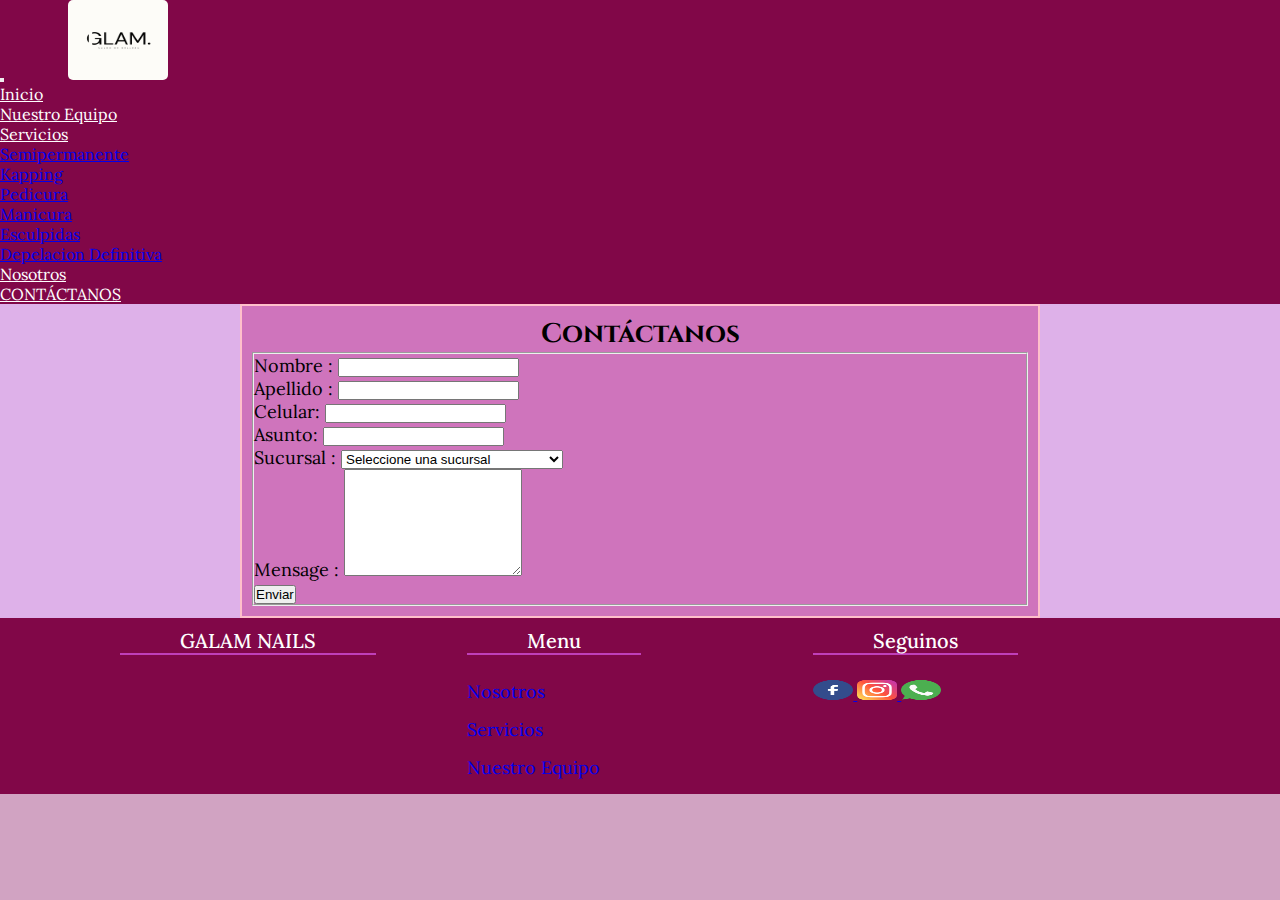
<file: INDEX/contacto.html>
<!DOCTYPE html>
<html lang="en">
<head>
    <meta charset="UTF-8">
    <meta name="viewport" content="width=device-width, initial-scale=1.0">
     <link rel="preconnect" href="https://fonts.googleapis.com">
    <link rel="preconnect" href="https://fonts.gstatic.com" crossorigin>
    <link href="https://fonts.googleapis.com/css2?family=Lora:ital,wght@0,400;0,600;1,400&display=swap" rel="stylesheet">
    <link rel="preconnect" href="https://fonts.googleapis.com">
    <link rel="preconnect" href="https://fonts.gstatic.com" crossorigin>
    <link href="https://fonts.googleapis.com/css2?family=Cinzel:wght@500&display=swap" rel="stylesheet">
    <link href="https://cdn.jsdelivr.net/npm/bootstrap@5.3.2/dist/css/bootstrap.min.css" rel="stylesheet" integrity="sha384-T3c6CoIi6uLrA9TneNEoa7RxnatzjcDSCmG1MXxSR1GAsXEV/Dwwykc2MPK8M2HN" crossorigin="anonymous">
    <link rel="shortcut icon" href="../FOTOS/icono.ico" type="image/x-icon">
        <link rel="stylesheet" href="../CSS/estilo.css">
        <meta name="descripcion" content="¡Estamos aquí para ayudarte a lucir fabulosa! Si tienes alguna pregunta, consulta o deseas reservar una cita, no dudes en ponerte en contacto con nosotros. Nuestro equipo amable y profesional está listo para atender tus necesidades de belleza.">
    <title>Contacto</title>
</head>
<body>
    <header class="header">
    
        <nav class="navbar navbar-expand-sm  fondo-menu">
        <button class="navbar-toggler" type="button" data-bs-toggle="collapse" data-bs-target="#opciones">
          <span class="navbar-toggler-icon"></span>
        </button>
        
        <!-- logo -->
        <a class="navbar-brand" href="#">
          <img   class="img_logo " src="../FOTOS/glam..png" alt="Logo">
        </a>
        
       <!-- enlaces -->
<div class="collapse navbar-collapse" id="opciones">   
  <ul class="navbar-nav ms-auto mb-2 mb-lg-0 navbar_style">
    <li class="nav-item ">
      <a class="nav-link color" href="../index.html" target="_blank">Inicio</a>
    </li>
    <li class="nav-item">
      <a class="nav-link color" href="./staff.html" target="_blank">Nuestro Equipo</a>
    </li>
    <li class="nav-item dropdown ">
        <a class="nav-link dropdown-toggle color" href="./servicios.html" role="button" data-bs-toggle="dropdown" aria-expanded="false" target="_blank">
          Servicios
        </a>
        <ul class="dropdown-menu">
          <li><a class="dropdown-item" href="./servicios.html" target="_blank">Semipermanente</a></li>
          <li><a class="dropdown-item" href="./servicios.html" target="_blank">Kapping</a></li>
          <li><a class="dropdown-item" href="./servicios.html" target="_blank">Pedicura</a></li>
          <li><a class="dropdown-item" href="./servicios.html" target="_blank">Manicura</a></li>
          <li><a class="dropdown-item" href="./servicios.html" target="_blank">Esculpidas</a></li>
          <li><a class="dropdown-item" href="./servicios.html" target="_blank">Depelacion Definitiva</a></li>
        </ul>
    </li>
    <li class="nav-item ">
      <a class="nav-link color" href="./nosotros.html" target="_blank">Nosotros</a>
    </li>
    <li class="nav-item">
      <a class="nav-link color" href="./contacto.html" target="_blank">CONTÁCTANOS</a>
    </li>            
  </ul>
</div>
</nav>
</div>

        
    </header>
  <main class="main-contactos">
    
    <section class="container-contactos">
      <h2 class="h2-contactos ">Contáctanos</h2>
      <div class="row">
          <div class="col-md-12">
              <div class="well well-sm">
                  <form class="form-horizontal" method="post">
                      <fieldset>
                          
  
                          <div class="form-group mb-3">
                              <span class="col-md-1  text-center"></span>
                              <div class="col-md-8">
                                  <label for="name">Nombre :</label>
                                  <input id="fname" name="name" type="text" class="form-control">
                              </div>
                          </div>
                          <div class="form-group mb-3">
                              <span class="col-md-1  text-center"></span>
                              <div class="col-md-8">
                                  <label for="name">Apellido :</label>
                                  <input id="lname" name="name" type="text"  class="form-control">
                              </div>
                          </div>
  
  
                          <div class="form-group mb-3">
                              <span class="col-md-1 text-center"><i class="fa fa-phone-square bigicon"></i></span>
                              <div class="col-md-8">
                                  <label for="phone">Celular:</label>
                                  <input id="phone" name="phone" type="text"  class="form-control">
                              </div>
                          </div>
  
                          <div class="form-group mb-3">
                              <span class="col-md-1 text-center"><i class="fa fa-pencil-square-o bigicon"></i></span>
                              <div class="col-md-8">
                                  <label for="subject">Asunto:</label>
                                  <input id="subject" name="subject" type="text"  class="form-control">
                              </div>
                          </div>
  
                          <div class="form-group mb-3">
                            <span class="col-md-1 col-md-offset-2 text-center"></span>
                            <div class="col-md-8">
                                <label for="branch">Sucursal :</label>
                                <select id="branch" name="branch" class="form-control">
                                    <option value="">Seleccione una sucursal</option>
                                    <option value="sucursal1">ueva Cordoba (Obispo Trejo 817)</option>
                                    <option value="sucursal2">Cerro de las Rosas (Tejeda 4438)</option>
                                    
                                </select>
                            </div>



                          <div class="form-group mb-3">
                              <span class="col-md-1 text-center"></span>
                              <div class="col-md-8">
                                  <label for="message">Mensage :</label>
                                  <textarea class="form-control" id="message" name="message" rows="7"></textarea>
                              </div>
                          </div>
  
                          <div class="form-group mb-3">
                            <span class="col-md-1 text-center"></span>
                            <div class="col-md-8">
                                <button type="submit" class="btn btn-primary">Enviar</button>
                            </div>
                        </div>
                      
          </div>  
        </div>  
      </div>  
    </section>                   
  </main>



    <footer class="footer">

        <div class="containerr">
  
          <div class="footer-row">
  
            <div class="footer-links">
              <h4>GALAM NAILS</h4>   
          </div> 
          <div class="footer-links">
            <h4>Menu</h4>
            <ul>
              <li><a href="./nosotros.html">Nosotros</a></li>
              <li><a href="./servicios.html">Servicios</a></li>
              <li><a href="./staff.html">Nuestro Equipo</a></li>
            </ul>
          </div>
          <div class="footer-links">
            <h4>Seguinos</h4>
            <div class="social-link">
              <a href="https://www.facebook.com/?locale=es_LA" target="_blank">
                <img class="img-fluid"   src="../FOTOS/facebook.png" alt="facebook"  width=40px height="20px">
            </a>
            <a href="https://www.instagram.com/unas_esculpidas_nuevacordoba/?hl=es-la" target="_blank">
              <img class="img-fluid"   src="../FOTOS/instagram.png" alt="instagram"  width=40px height="20px" >
          </a>
          <a href="https://www.whatsapp.com/?lang=es_LA" target="_blank">
            <img  class="img-fluid "  src="../FOTOS/whatsapp.png" alt="whatsapp" width=40px height="20px">
        </a>
            </div>
          </div>
        </div>
      </footer>
  

    <script src="https://cdn.jsdelivr.net/npm/bootstrap@5.3.2/dist/js/bootstrap.bundle.min.js" integrity="sha384-C6RzsynM9kWDrMNeT87bh95OGNyZPhcTNXj1NW7RuBCsyN/o0jlpcV8Qyq46cDfL" crossorigin="anonymous"></script>
</body>
</html>
</file>
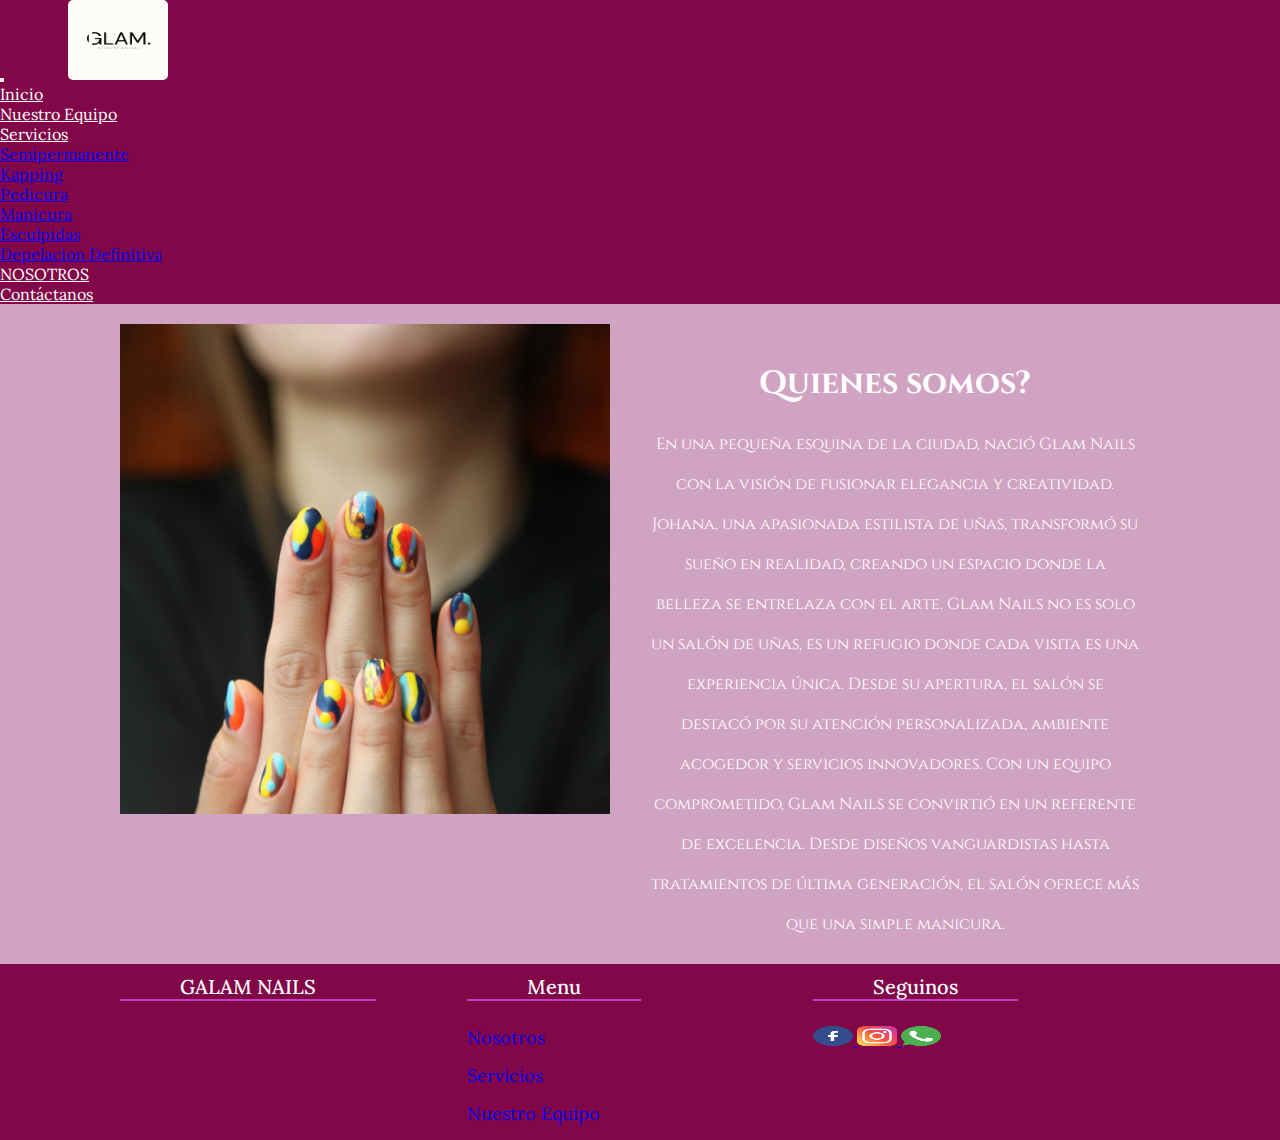
<file: INDEX/nosotros.html>
<!DOCTYPE html>
<html lang="en">
<head>
    <meta charset="UTF-8">
    <meta name="viewport" content="width=device-width, initial-scale=1.0">
    <link rel="preconnect" href="https://fonts.googleapis.com">
<link rel="preconnect" href="https://fonts.gstatic.com" crossorigin>
<link href="https://fonts.googleapis.com/css2?family=Lora:ital,wght@0,400;0,600;1,400&display=swap" rel="stylesheet">
<link rel="preconnect" href="https://fonts.googleapis.com">
<link rel="preconnect" href="https://fonts.gstatic.com" crossorigin>
<link href="https://fonts.googleapis.com/css2?family=Cinzel:wght@500&display=swap" rel="stylesheet">
<link href="https://cdn.jsdelivr.net/npm/bootstrap@5.3.2/dist/css/bootstrap.min.css" rel="stylesheet" integrity="sha384-T3c6CoIi6uLrA9TneNEoa7RxnatzjcDSCmG1MXxSR1GAsXEV/Dwwykc2MPK8M2HN" crossorigin="anonymous">
<link rel="stylesheet" href="../CSS/estilo.css">
<link rel="shortcut icon" href="../FOTOS/icono.ico" type="image/x-icon">
<meta name="descripcion" content="En una pequeña esquina de la ciudad, nació Glam Nails con la visión de fusionar elegancia y creatividad. Johana, una apasionada estilista de uñas, transformó su sueño en realidad, creando un espacio donde la belleza se entrelaza con el arte.">
    <title>Nosotros</title>
</head>
<body>
    <header class="header">
    
        <nav class="navbar navbar-expand-sm  fondo-menu">
        <button class="navbar-toggler" type="button" data-bs-toggle="collapse" data-bs-target="#opciones">
          <span class="navbar-toggler-icon"></span>
        </button>
        
        <!-- logo -->
        <a class="navbar-brand" href="#">
          <img   class="img_logo " src="../FOTOS/glam..png" alt="Logo">
        </a>
        
      <!-- enlaces -->
<div class="collapse navbar-collapse" id="opciones">   
  <ul class="navbar-nav ms-auto mb-2 mb-lg-0 navbar_style">
    <li class="nav-item ">
      <a class="nav-link color" href="../index.html" target="_blank">Inicio</a>
    </li>
    <li class="nav-item">
      <a class="nav-link color" href="./staff.html" target="_blank">Nuestro Equipo</a>
    </li>
    <li class="nav-item dropdown ">
        <a class="nav-link dropdown-toggle color" href="./servicios.html" role="button" data-bs-toggle="dropdown" aria-expanded="false" target="_blank">
          Servicios
        </a>
        <ul class="dropdown-menu">
          <li><a class="dropdown-item" href="./servicios.html" target="_blank">Semipermanente</a></li>
          <li><a class="dropdown-item" href="./servicios.html" target="_blank">Kapping</a></li>
          <li><a class="dropdown-item" href="./servicios.html" target="_blank">Pedicura</a></li>
          <li><a class="dropdown-item" href="./servicios.html" target="_blank">Manicura</a></li>
          <li><a class="dropdown-item" href="./servicios.html" target="_blank">Esculpidas</a></li>
          <li><a class="dropdown-item" href="./servicios.html" target="_blank">Depelacion Definitiva</a></li>
        </ul>
    </li>
    <li class="nav-item ">
      <a class="nav-link color" href="./nosotros.html" target="_blank">NOSOTROS</a>
    </li>
    <li class="nav-item">
      <a class="nav-link color" href="./contacto.html" target="_blank">Contáctanos</a>
    </li>            
  </ul>
</div>
</nav>
</div>

    </header>

    <main class="main-nosotros">
      <section class="container-nosotros">
          <main>
            <div class="cuadro-mayor">
              <section class="imagen-izq">
                <article class="img-izq">
                  <img src="../FOTOS/imagen46.jpg" alt="imegn uñas">
                  
                </article>
              </section>
              <section class="texto-derecho">
                <article class="txt-derecho">
                  <h1>Quienes somos?</h1>
                  <p>En una pequeña esquina de la ciudad, nació Glam Nails con la visión de fusionar elegancia y creatividad. Johana, una apasionada estilista de uñas, transformó su sueño en realidad, creando un espacio donde la belleza se entrelaza con el arte.
        
                    Glam Nails no es solo un salón de uñas, es un refugio donde cada visita es una experiencia única. Desde su apertura, el salón se destacó por su atención personalizada, ambiente acogedor y servicios innovadores.
                    
                    Con un equipo comprometido, Glam Nails se convirtió en un referente de excelencia. Desde diseños vanguardistas hasta tratamientos de última generación, el salón ofrece más que una simple manicura.</p>
                </article>
              </section>
            </div>
          </main>
      </section>
  </main>
    <footer class="footer">

        <div class="containerr">
  
          <div class="footer-row">
  
            <div class="footer-links">
              <h4>GALAM NAILS</h4>  
          </div>

          <div class="footer-links">
            <h4>Menu</h4>
            <ul>
              <li><a href="./nosotros.html">Nosotros</a></li>
              <li><a href="./servicios.html">Servicios</a></li>
              <li><a href="./staff.html">Nuestro Equipo</a></li>
            </ul>
          </div>
          <div class="footer-links">
            <h4>Seguinos</h4>
            <div class="social-link">
              <a href="https://www.facebook.com/?locale=es_LA" target="_blank">
                <img class="img-fluid"   src="../FOTOS/facebook.png" alt="facebook"  width=40px height="20px">
            </a>
            <a href="https://www.instagram.com/unas_esculpidas_nuevacordoba/?hl=es-la" target="_blank">
              <img class="img-fluid"   src="../FOTOS/instagram.png" alt="instagram"  width=40px height="20px" >
          </a>
          <a href="https://www.whatsapp.com/?lang=es_LA" target="_blank">
            <img  class="img-fluid "  src="../FOTOS/whatsapp.png" alt="whatsapp" width=40px height="20px">
        </a>
            </div>
          </div>
        </div>
      </footer>  
  
    <script src="https://cdn.jsdelivr.net/npm/bootstrap@5.3.2/dist/js/bootstrap.bundle.min.js" integrity="sha384-C6RzsynM9kWDrMNeT87bh95OGNyZPhcTNXj1NW7RuBCsyN/o0jlpcV8Qyq46cDfL" crossorigin="anonymous"></script>
</body>
</html>
</file>
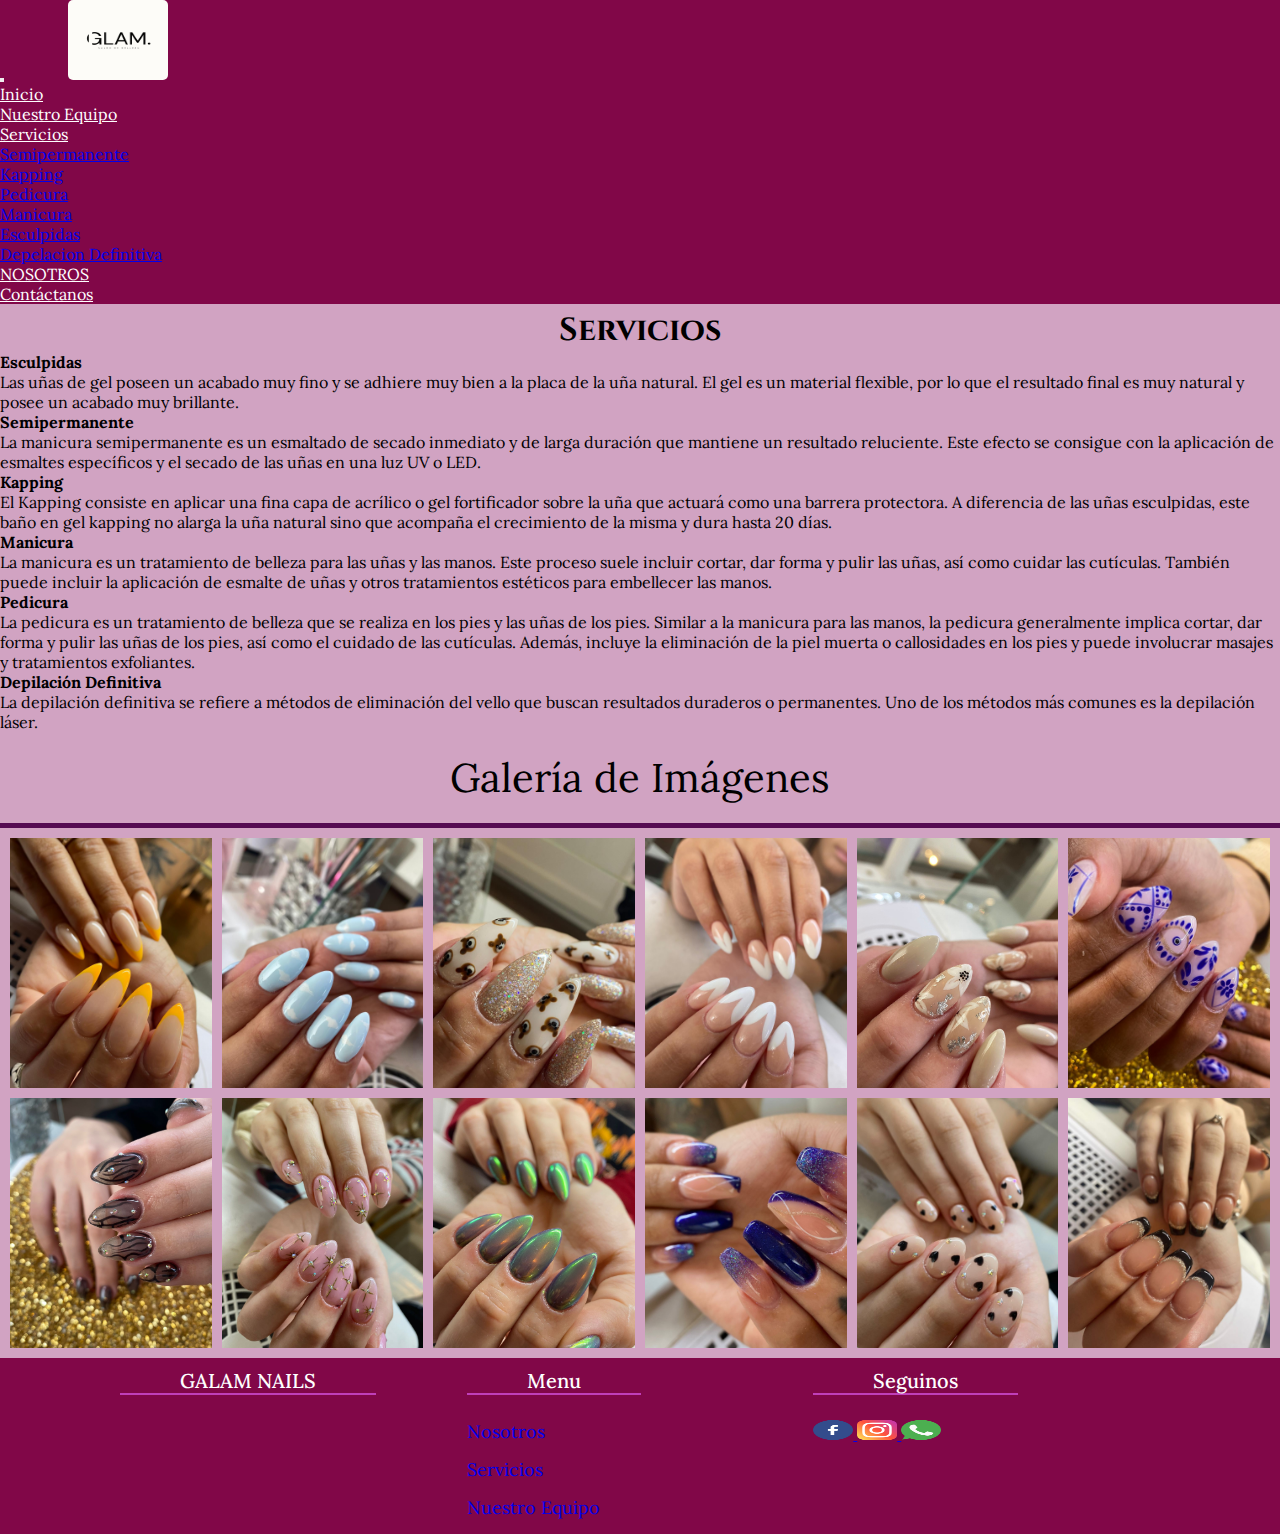
<file: INDEX/servicios.html>
<!DOCTYPE html>
<html lang="en">
<head>
    <meta charset="UTF-8">
    <meta name="viewport" content="width=device-width, initial-scale=1.0">
    <link rel="preconnect" href="https://fonts.googleapis.com">
<link rel="preconnect" href="https://fonts.gstatic.com" crossorigin>
<link href="https://fonts.googleapis.com/css2?family=Lora:ital,wght@0,400;0,600;1,400&display=swap" rel="stylesheet">
<link rel="preconnect" href="https://fonts.googleapis.com">
<link rel="preconnect" href="https://fonts.gstatic.com" crossorigin>
<link href="https://fonts.googleapis.com/css2?family=Cinzel:wght@500&display=swap" rel="stylesheet">
<link href="https://cdn.jsdelivr.net/npm/bootstrap@5.3.2/dist/css/bootstrap.min.css" rel="stylesheet" integrity="sha384-T3c6CoIi6uLrA9TneNEoa7RxnatzjcDSCmG1MXxSR1GAsXEV/Dwwykc2MPK8M2HN" crossorigin="anonymous">
    <link rel="stylesheet" href="../CSS/estilo.css">
    <link rel="shortcut icon" href="../FOTOS/icono.ico" type="image/x-icon">
    <title>Servicios</title>
</head>
<body>
    <header class="header">
    
        <nav class="navbar navbar-expand-sm  fondo-menu">
        <button class="navbar-toggler" type="button" data-bs-toggle="collapse" data-bs-target="#opciones">
          <span class="navbar-toggler-icon"></span>
        </button>
        
        <!-- logo -->
        <a class="navbar-brand" href="#">
          <img   class="img_logo " src="../FOTOS/glam..png" alt="Logo">
        </a>
        
      <!-- enlaces -->
  <div class="collapse navbar-collapse" id="opciones">   
  <ul class="navbar-nav ms-auto mb-2 mb-lg-0 navbar_style">
    <li class="nav-item ">
      <a class="nav-link color" href="../index.html" target="_blank">Inicio</a>
    </li>
    <li class="nav-item">
      <a class="nav-link color" href="./staff.html" target="_blank">Nuestro Equipo</a>
    </li>
    <li class="nav-item dropdown ">
        <a class="nav-link dropdown-toggle color" href="./servicios.html" role="button" data-bs-toggle="dropdown" aria-expanded="false" target="_blank">
          Servicios
        </a>
        <ul class="dropdown-menu">
          <li><a class="dropdown-item" href="./servicios.html" target="_blank">Semipermanente</a></li>
          <li><a class="dropdown-item" href="./servicios.html" target="_blank">Kapping</a></li>
          <li><a class="dropdown-item" href="./servicios.html" target="_blank">Pedicura</a></li>
          <li><a class="dropdown-item" href="./servicios.html" target="_blank">Manicura</a></li>
          <li><a class="dropdown-item" href="./servicios.html" target="_blank">Esculpidas</a></li>
          <li><a class="dropdown-item" href="./servicios.html" target="_blank">Depelacion Definitiva</a></li>
        </ul>
    </li>
    <li class="nav-item ">
      <a class="nav-link color" href="./nosotros.html" target="_blank">NOSOTROS</a>
    </li>
    <li class="nav-item">
      <a class="nav-link color" href="./contacto.html" target="_blank">Contáctanos</a>
    </li>            
  </ul>
</div>
</nav>
</div>

</header>
        
<main class="main">
    
    <section class="servicios-servicios">
        <div class="container-servicios">   
            <h1 class="h1-servicios">Servicios</h1>
            <div class="row mb-3">       
              <div class="col-md">        
                  <div class="card text-center l">
                    <div class="card-body fondo-servicios">
                      <h4 class="card-title">Esculpidas</h4>
                      <p class="card-text"> Las uñas de gel poseen un acabado muy fino y se adhiere muy bien a la placa de la uña natural. El gel es un material flexible, por lo que el resultado final es muy natural y posee un acabado muy brillante.</p>
                    </div>
                  </div>          
              </div>
        
              <div class="col-md">        
                  <div class="card text-center l">
                    <div class="card-body fondo-servicios">
                      <h4 class="card-title">Semipermanente</h4>
                      <p class="card-text">La manicura semipermanente es un esmaltado de secado inmediato y de larga duración que mantiene un resultado reluciente. Este efecto se consigue con la aplicación de esmaltes específicos y el secado de las uñas en una luz UV o LED. </p>
                     
                    </div>
                  </div>          
              </div>
              
              <div class="col-md">        
                  <div class="card text-center l">
                    <div class="card-body fondo-servicios">
                      <h4 class="card-title">Kapping</h4>
                      <p class="card-text">El Kapping consiste en aplicar una fina capa de acrílico o gel fortificador sobre la uña que actuará como una barrera protectora. A diferencia de las uñas esculpidas, este baño en gel kapping no alarga la uña natural sino que acompaña el crecimiento de la misma y dura hasta 20 días. </p>
                    </div>
                  </div>          
              </div> 
            </div>   
            
            <div class="row mb-3">       
                <div class="col-md">        
                    <div class="card text-center l">
                      <div class="card-body fondo-servicios">
                        <h4 class="card-title">Manicura</h4>
                        <p class="card-text"> La manicura es un tratamiento de belleza para las uñas y las manos. Este proceso suele incluir cortar, dar forma y pulir las uñas, así como cuidar las cutículas. También puede incluir la aplicación de esmalte de uñas y otros tratamientos estéticos para embellecer las manos.<p>
                      </div>
                    </div>          
                </div>
          
                <div class="col-md">        
                    <div class="card text-center l">
                      <div class="card-body fondo-servicios">
                        <h4 class="card-title">Pedicura</h4>
                        <p class="card-text">La pedicura es un tratamiento de belleza que se realiza en los pies y las uñas de los pies. Similar a la manicura para las manos, la pedicura generalmente implica cortar, dar forma y pulir las uñas de los pies, así como el cuidado de las cutículas. Además, incluye la eliminación de la piel muerta o callosidades en los pies y puede involucrar masajes y tratamientos exfoliantes.</p>
                       
                      </div>
                    </div>          
                </div>
                
                <div class="col-md">        
                    <div class="card text-center l">
                      <div class="card-body fondo-servicios">
                        <h4 class="card-title">Depilación Definitiva</h4>
                        <p class="card-text">La depilación definitiva se refiere a métodos de eliminación del vello que buscan resultados duraderos o permanentes. Uno de los métodos más comunes es la depilación láser.</p>
                      </div>
                    </div>          
                </div> 
              </div>   
          
        </div>
        
    </section>

    <section class="servicios2">
        <h1 class="h1-galeria">Galería de Imágenes</h1>
        <span class="linea"></span>
        <section class="galeria">
            <a href="#imagen1"><img src="../FOTOS/foto1.jpeg" alt="Imagen 1"></a>
            <a href="#imagen2"><img src="../FOTOS/foto2.jpeg" alt="Imagen2 "></a>
            <a href="#imagen3"><img src="../FOTOS/foto3.jpeg" alt="Imagen 3"></a>
            <a href="#imagen4"><img src="../FOTOS/foto6.jpeg" alt="Imagen 4"></a>
            <a href="#imagen5"><img src="../FOTOS/foto10.jpeg" alt="Imagen 5"></a>
            <a href="#imagen6"><img src="../FOTOS/foto14.jpeg" alt="Imagen 6"></a>
            <a href="#imagen7"><img src="../FOTOS/foto15.jpeg" alt="Imagen 7"></a>
            <a href="#imagen8"><img src="../FOTOS/foto20.jpeg" alt="Imagen 8"></a>
            <a href="#imagen9"><img src="../FOTOS/foto7.jpeg" alt="Imagen 9"></a>
            <a href="#imagen10"><img src="../FOTOS/foto23.jpeg" alt="Imagen 10"></a>
            <a href="#imagen11"><img src="../FOTOS/foto4.jpeg" alt="Imagen11"></a>
            <a href="#imagen6"><img src="../FOTOS/foto5.jpeg" alt="Imagen 12"></a>
        </section>

        
    </section>
    
</main>


        <footer class="footer">

            <div class="containerr">
      
              <div class="footer-row">
      
                <div class="footer-links">
                  <h4>GALAM NAILS</h4>  
              </div>

              <div class="footer-links">
                <h4>Menu</h4>
                <ul>
                  <li><a href="./nosotros.html">Nosotros</a></li>
                  <li><a href="./servicios.html">Servicios</a></li>
                  <li><a href="./staff.html">Nuestro Equipo</a></li>
                </ul>
              </div>
              <div class="footer-links">
                <h4>Seguinos</h4>
                <div class="social-link">
                  <a href="https://www.facebook.com/?locale=es_LA" target="_blank">
                    <img class="img-fluid"   src="../FOTOS/facebook.png" alt="facebook"  width=40px height="20px">
                </a>
                <a href="https://www.instagram.com/unas_esculpidas_nuevacordoba/?hl=es-la" target="_blank">
                  <img class="img-fluid"   src="../FOTOS/instagram.png" alt="instagram"  width=40px height="20px" >
              </a>
              <a href="https://www.whatsapp.com/?lang=es_LA" target="_blank">
                <img  class="img-fluid "  src="../FOTOS/whatsapp.png" alt="whatsapp" width=40px height="20px">
            </a>
                </div>
              </div>
            </div>
          </footer>    
 
    
    <script src="https://cdn.jsdelivr.net/npm/bootstrap@5.3.2/dist/js/bootstrap.bundle.min.js" integrity="sha384-C6RzsynM9kWDrMNeT87bh95OGNyZPhcTNXj1NW7RuBCsyN/o0jlpcV8Qyq46cDfL" crossorigin="anonymous"></script>
</body>
</html>
</file>
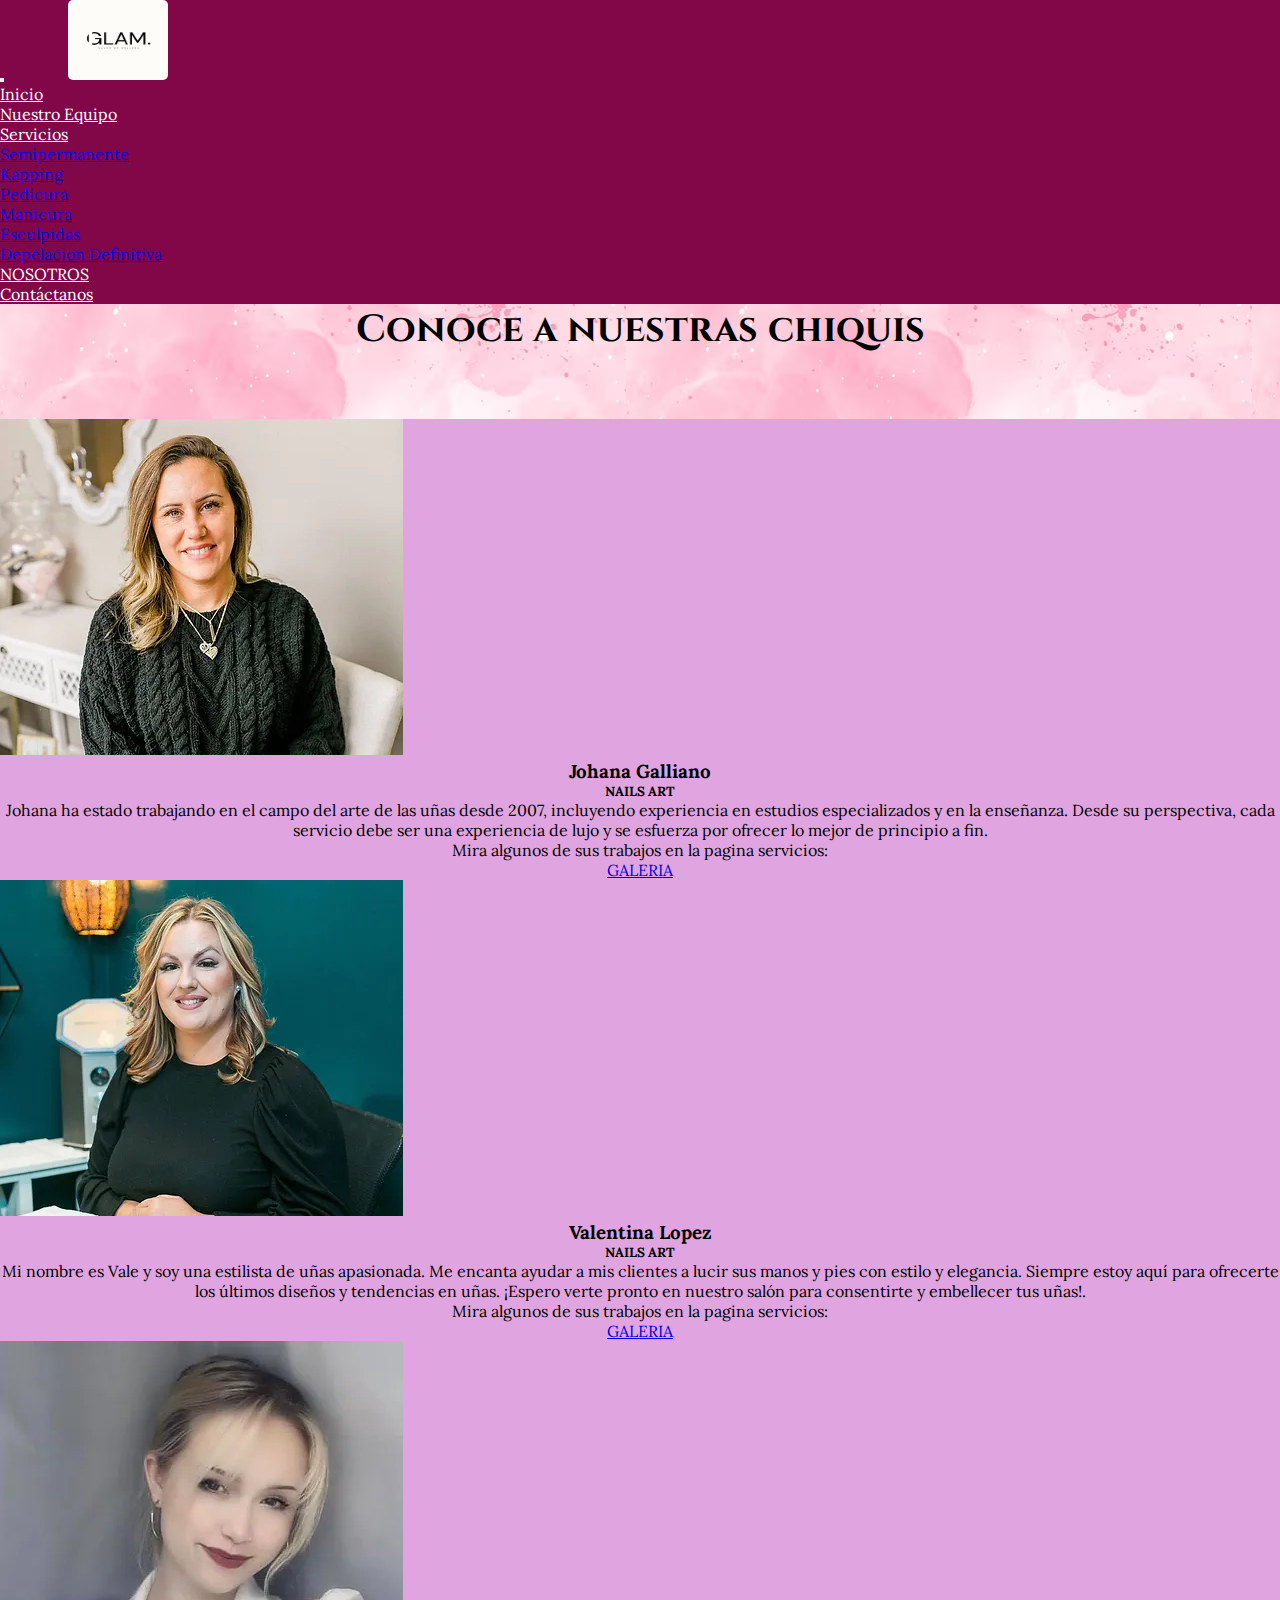
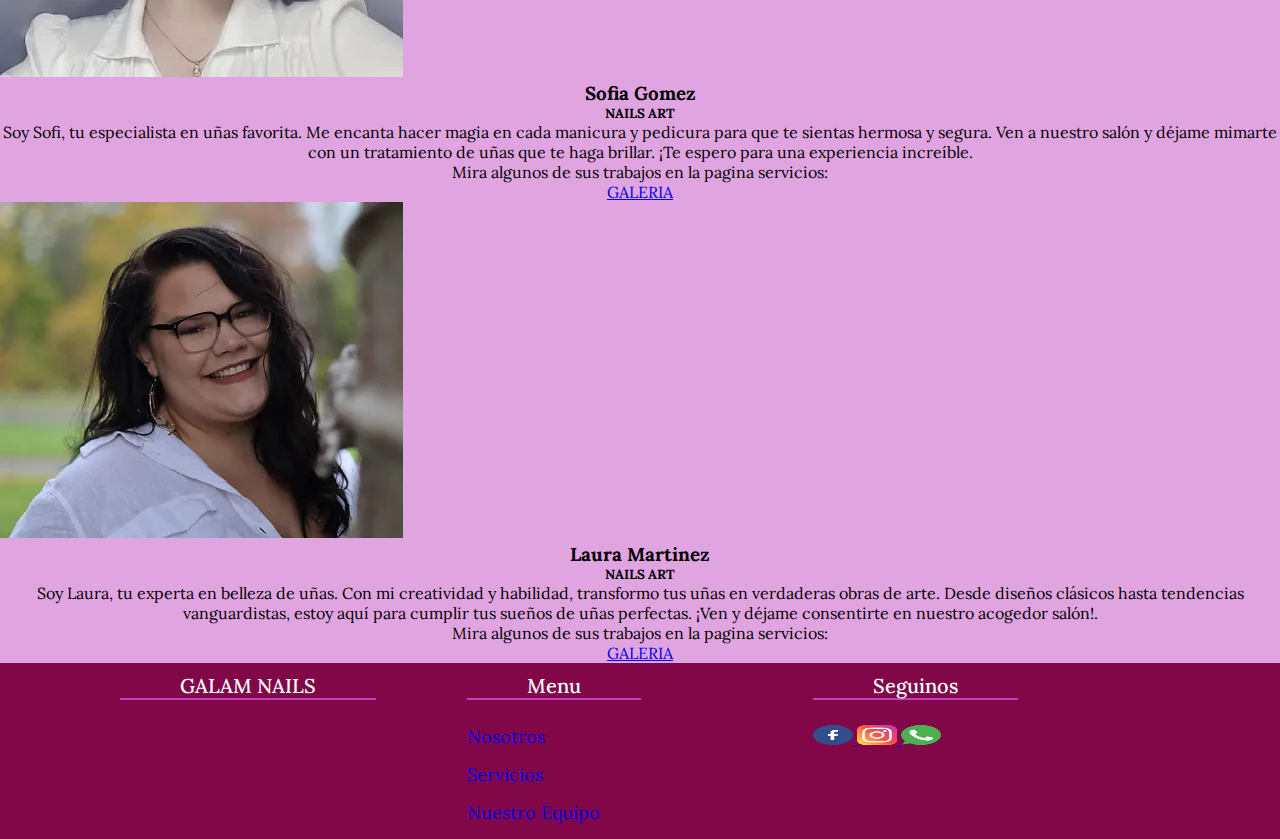
<file: INDEX/staff.html>
<!DOCTYPE html>
<html lang="en">
<head>
    <meta charset="UTF-8">
    <meta name="viewport" content="width=device-width, initial-scale=1.0">
    <link rel="preconnect" href="https://fonts.googleapis.com">
<link rel="preconnect" href="https://fonts.gstatic.com" crossorigin>
<link href="https://fonts.googleapis.com/css2?family=Lora:ital,wght@0,400;0,600;1,400&display=swap" rel="stylesheet">
<link rel="preconnect" href="https://fonts.googleapis.com">
<link rel="preconnect" href="https://fonts.gstatic.com" crossorigin>
<link href="https://fonts.googleapis.com/css2?family=Cinzel:wght@500&display=swap" rel="stylesheet">
<link href="https://cdn.jsdelivr.net/npm/bootstrap@5.3.2/dist/css/bootstrap.min.css" rel="stylesheet" integrity="sha384-T3c6CoIi6uLrA9TneNEoa7RxnatzjcDSCmG1MXxSR1GAsXEV/Dwwykc2MPK8M2HN" crossorigin="anonymous">
<link rel="stylesheet" href="https://cdnjs.cloudflare.com/ajax/libs/animate.css/4.1.1/animate.min.css">

    <link rel="stylesheet" href="../CSS/estilo.css">
    <link rel="shortcut icon" href="../FOTOS/icono.ico" type="image/x-icon">
    <meta name="descripcion" content="En Glam Nails, nuestro talentoso equipo de especialistas en arte de uñas está aquí para realzar tu belleza con diseños espectaculares y tendencias de moda. Desde Johana Galliano hasta Laura Martinez, cada una de nuestras expertas está dedicada a hacer brillar tus manos y pies.">
    <title>Nuestro Equipo</title>
</head>
<body>


    <header class="header">
        <nav class="navbar navbar-expand-sm  fondo-menu">
        <button class="navbar-toggler" type="button" data-bs-toggle="collapse" data-bs-target="#opciones">
          <span class="navbar-toggler-icon"></span>
        </button>
        
        <!-- logo -->
        <a class="navbar-brand" href="#">
          <img   class="img_logo " src="../FOTOS/glam..png" alt="Logo">
        </a>
        
        <!-- enlaces -->
  <div class="collapse navbar-collapse" id="opciones">   
    <ul class="navbar-nav ms-auto mb-2 mb-lg-0 navbar_style">
      <li class="nav-item ">
        <a class="nav-link color" href="../index.html" target="_blank">Inicio</a>
      </li>
      <li class="nav-item">
        <a class="nav-link color" href="./staff.html" target="_blank">Nuestro Equipo</a>
      </li>
      <li class="nav-item dropdown ">
          <a class="nav-link dropdown-toggle color" href="./servicios.html" role="button" data-bs-toggle="dropdown" aria-expanded="false" target="_blank">
            Servicios
          </a>
          <ul class="dropdown-menu">
            <li><a class="dropdown-item" href="./servicios.html" target="_blank">Semipermanente</a></li>
            <li><a class="dropdown-item" href="./servicios.html" target="_blank">Kapping</a></li>
            <li><a class="dropdown-item" href="./servicios.html" target="_blank">Pedicura</a></li>
            <li><a class="dropdown-item" href="./servicios.html" target="_blank">Manicura</a></li>
            <li><a class="dropdown-item" href="./servicios.html" target="_blank">Esculpidas</a></li>
            <li><a class="dropdown-item" href="./servicios.html" target="_blank">Depelacion Definitiva</a></li>
          </ul>
      </li>
      <li class="nav-item ">
        <a class="nav-link color" href="./nosotros.html" target="_blank">NOSOTROS</a>
      </li>
      <li class="nav-item">
        <a class="nav-link color" href="./contacto.html" target="_blank">Contáctanos</a>
      </li>            
    </ul>
  </div>
  </nav>
  </div>
    </header>
    <main>
        <section class="seccion-staff">
            <div>
              <h2 class="h2-titulo mb-4 animate__animated  animate__heartBeat">Conoce a nuestras chiquis</h2>
            </div>
            <div class="row row-cols-1 row-cols-md-3 g-4 justify-content-center ">
              <div class="col-sm-6  col-md-6 col-lg-4 col-xl-2 col-xs-12">
                <div class="card fondo-card">
                  <img src="../FOTOS/persona2.jpg" class="card-img-bottom " alt="ceo">
                  <div class="card-body ">
                    <h3 class="card-title text-center">Johana Galliano</h3>
                    <h5 class="card-title text-center">NAILS ART</h5>
                    <p class="card-text">Johana ha estado trabajando en el campo del arte de las uñas desde 2007, incluyendo experiencia en estudios especializados y en la enseñanza. Desde su perspectiva, cada servicio debe ser una experiencia de lujo y se esfuerza por ofrecer lo mejor de principio a fin.</p>
                    <P>Mira algunos de sus trabajos en la pagina servicios:</P>
                    <a href="../INDEX/servicios.html" target="_blank" class="btn btn-primary ">GALERIA</a>
                  </div>
                </div>
              </div>

              <div class="col-sm-6  col-md-6 col-lg-4 col-xl-2 col-xs-12">
                <div class="card fondo-card ">
                  <img src="../FOTOS/persona1.jpg" class="card-img-bottom  " alt="empleada2" >
                  <div class="card-body">
                    <h3 class="card-title text-center">Valentina Lopez</h3>
                    <h5 class="card-title text-center">NAILS ART</h5>
                    <p class="card-text">Mi nombre es Vale y soy una estilista de uñas apasionada. Me encanta ayudar a mis clientes a lucir sus manos y pies con estilo y elegancia. Siempre estoy aquí para ofrecerte los últimos diseños y tendencias en uñas. ¡Espero verte pronto en nuestro salón para consentirte y embellecer tus uñas!.
                   </p>
                   <P>Mira algunos de sus trabajos en la pagina servicios:</P>
                    <a href="../INDEX/servicios.html" target="_blank" class="btn btn-primary ">GALERIA</a>
                  </div>
                </div>
              </div>

              <div class="col-sm-6  col-md-6 col-lg-4 col-xl-2 col-xs-12">
                <div class="card fondo-card  ">
                  <img src="../FOTOS/persona5.jpg" class="card-img-bottom empleadas  " alt="empleada3" >
                  <div class="card-body">
                    <h3 class="card-title text-center">Sofia Gomez</h3>
                    <h5 class="card-title text-center">NAILS ART</h5>
                    <p class="card-text">Soy Sofi, tu especialista en uñas favorita. Me encanta hacer magia en cada manicura y pedicura para que te sientas hermosa y segura. Ven a nuestro salón y déjame mimarte con un tratamiento de uñas que te haga brillar. ¡Te espero para una experiencia increíble.
                   </p>
                    <P>Mira algunos de sus trabajos en la pagina servicios:</P>
                    <a href="../INDEX/servicios.html" target="_blank" class="btn btn-primary ">GALERIA</a>
                  </div>
                </div>
              </div>

              <div class="col-sm-6  col-md-6 col-lg-4 col-xl-2 col-xs-12">
                <div class="card fondo-card">
                  <img src="../FOTOS/persona4.jpg" class="card-img-bottom  " alt="empleada4">
                  <div class="card-body">
                    <h3 class="card-title text-center">Laura Martinez</h3>
                    <h5 class="card-title text-center">NAILS ART</h5>
                    <p class="card-text">Soy Laura, tu experta en belleza de uñas. Con mi creatividad y habilidad, transformo tus uñas en verdaderas obras de arte. Desde diseños clásicos hasta tendencias vanguardistas, estoy aquí para cumplir tus sueños de uñas perfectas. ¡Ven y déjame consentirte en nuestro acogedor salón!.
                    </p>
                    <P>Mira algunos de sus trabajos en la pagina servicios:</P>
                    <a href="../INDEX/servicios.html"  target="_blank" class="btn btn-primary ">GALERIA</a>
                  </div>
                </div>
              </div>
            </div>
        </section>
       
    </main>


    <footer class="footer">

        <div class="containerr">
  
          <div class="footer-row">
  
            <div class="footer-links">
              <h4>GALAM NAILS</h4>
              
          </div>
          <div class="footer-links">
            <h4>Menu</h4>
            <ul>
              <li><a href="./nosotros.html">Nosotros</a></li>
              <li><a href="./servicios.html">Servicios</a></li>
              <li><a href="./staff.html">Nuestro Equipo</a></li>
            </ul>
          </div>
          <div class="footer-links">
            <h4>Seguinos</h4>
            <div class="social-link">
              <a href="https://www.facebook.com/?locale=es_LA" target="_blank">
                <img class="img-fluid"   src="../FOTOS/facebook.png" alt="facebook"  width=40px height="20px">
            </a>
            <a href="https://www.instagram.com/unas_esculpidas_nuevacordoba/?hl=es-la" target="_blank">
              <img class="img-fluid"   src="../FOTOS/instagram.png" alt="instagram"  width=40px height="20px" >
          </a>
          <a href="https://www.whatsapp.com/?lang=es_LA" target="_blank">
            <img  class="img-fluid "  src="../FOTOS/whatsapp.png" alt="whatsapp" width=40px height="20px">
        </a>
            </div>
          </div>
        </div>
      </footer>





    <script src="https://cdn.jsdelivr.net/npm/bootstrap@5.3.2/dist/js/bootstrap.bundle.min.js" integrity="sha384-C6RzsynM9kWDrMNeT87bh95OGNyZPhcTNXj1NW7RuBCsyN/o0jlpcV8Qyq46cDfL" crossorigin="anonymous"></script>
</body>
</html>
</file>
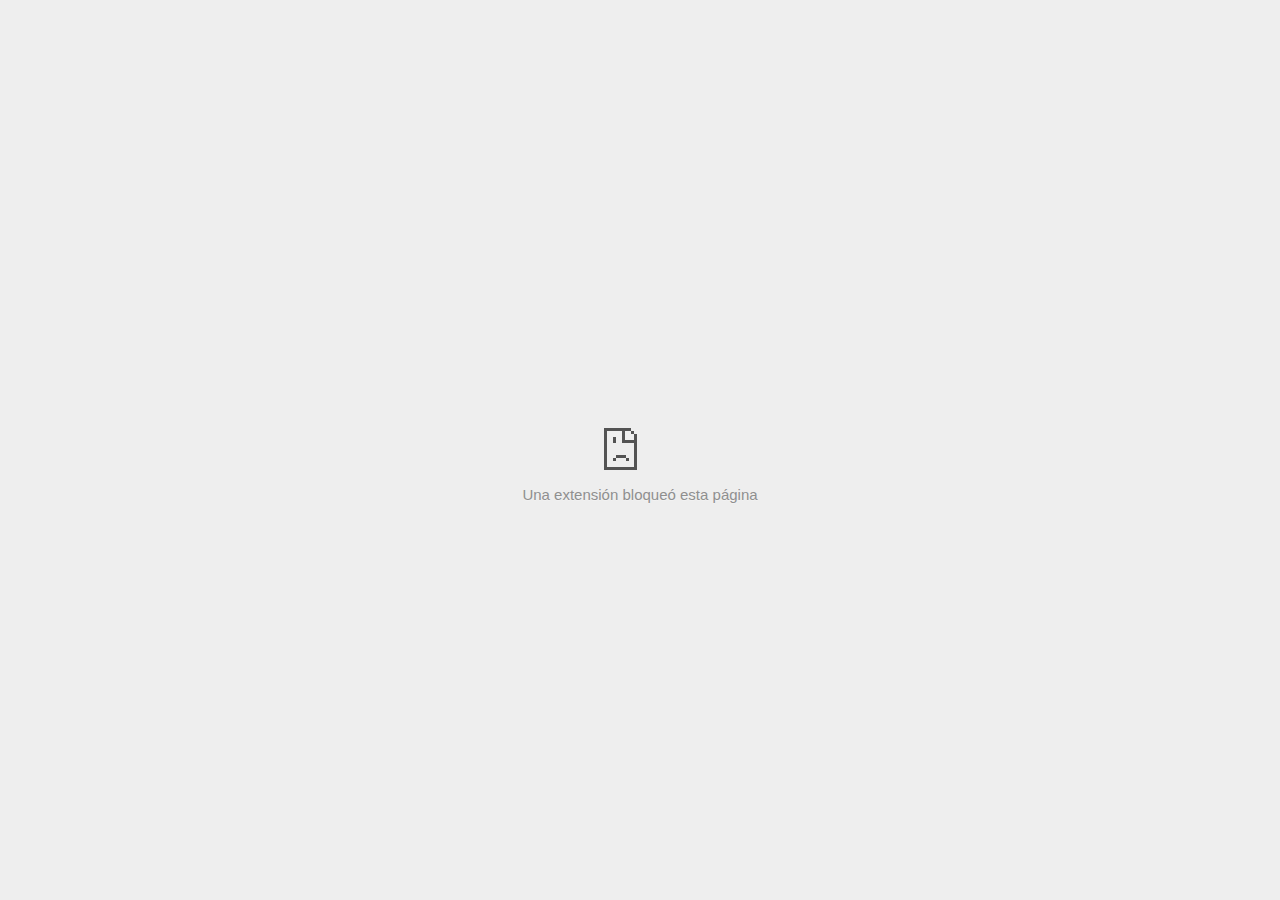
<file: FOTOS/foto31_files/1006927621(1).html>
<!DOCTYPE html>
<!-- saved from url=(0029)chrome-error://chromewebdata/ -->
<html dir="ltr" lang="es" subframe=""><head><meta http-equiv="Content-Type" content="text/html; charset=UTF-8">
  
  <meta name="color-scheme" content="light dark">
  <meta name="theme-color" content="#fff">
  <meta name="viewport" content="width=device-width, initial-scale=1.0,
                                 maximum-scale=1.0, user-scalable=no">
  <title>td.doubleclick.net</title>
  <style>/* Copyright 2017 The Chromium Authors
 * Use of this source code is governed by a BSD-style license that can be
 * found in the LICENSE file. */

a {
  color: var(--link-color);
}

body {
  --background-color: #fff;
  --error-code-color: var(--google-gray-700);
  --google-blue-100: rgb(210, 227, 252);
  --google-blue-300: rgb(138, 180, 248);
  --google-blue-600: rgb(26, 115, 232);
  --google-blue-700: rgb(25, 103, 210);
  --google-gray-100: rgb(241, 243, 244);
  --google-gray-300: rgb(218, 220, 224);
  --google-gray-500: rgb(154, 160, 166);
  --google-gray-50: rgb(248, 249, 250);
  --google-gray-600: rgb(128, 134, 139);
  --google-gray-700: rgb(95, 99, 104);
  --google-gray-800: rgb(60, 64, 67);
  --google-gray-900: rgb(32, 33, 36);
  --heading-color: var(--google-gray-900);
  --link-color: rgb(88, 88, 88);
  --popup-container-background-color: rgba(0,0,0,.65);
  --primary-button-fill-color-active: var(--google-blue-700);
  --primary-button-fill-color: var(--google-blue-600);
  --primary-button-text-color: #fff;
  --quiet-background-color: rgb(247, 247, 247);
  --secondary-button-border-color: var(--google-gray-500);
  --secondary-button-fill-color: #fff;
  --secondary-button-hover-border-color: var(--google-gray-600);
  --secondary-button-hover-fill-color: var(--google-gray-50);
  --secondary-button-text-color: var(--google-gray-700);
  --small-link-color: var(--google-gray-700);
  --text-color: var(--google-gray-700);
  background: var(--background-color);
  color: var(--text-color);
  word-wrap: break-word;
}

.nav-wrapper .secondary-button {
  background: var(--secondary-button-fill-color);
  border: 1px solid var(--secondary-button-border-color);
  color: var(--secondary-button-text-color);
  float: none;
  margin: 0;
  padding: 8px 16px;
}

.hidden {
  display: none;
}

html {
  -webkit-text-size-adjust: 100%;
  font-size: 125%;
}

.icon {
  background-repeat: no-repeat;
  background-size: 100%;
}

@media (prefers-color-scheme: dark) {
  body {
    --background-color: var(--google-gray-900);
    --error-code-color: var(--google-gray-500);
    --heading-color: var(--google-gray-500);
    --link-color: var(--google-blue-300);
    --primary-button-fill-color-active: rgb(129, 162, 208);
    --primary-button-fill-color: var(--google-blue-300);
    --primary-button-text-color: var(--google-gray-900);
    --quiet-background-color: var(--background-color);
    --secondary-button-border-color: var(--google-gray-700);
    --secondary-button-fill-color: var(--google-gray-900);
    --secondary-button-hover-fill-color: rgb(48, 51, 57);
    --secondary-button-text-color: var(--google-blue-300);
    --small-link-color: var(--google-blue-300);
    --text-color: var(--google-gray-500);
  }
}
</style>
  <style>/* Copyright 2014 The Chromium Authors
   Use of this source code is governed by a BSD-style license that can be
   found in the LICENSE file. */

button {
  border: 0;
  border-radius: 20px;
  box-sizing: border-box;
  color: var(--primary-button-text-color);
  cursor: pointer;
  float: right;
  font-size: .875em;
  margin: 0;
  padding: 8px 16px;
  transition: box-shadow 150ms cubic-bezier(0.4, 0, 0.2, 1);
  user-select: none;
}

[dir='rtl'] button {
  float: left;
}

.bad-clock button,
.captive-portal button,
.https-only button,
.insecure-form button,
.lookalike-url button,
.main-frame-blocked button,
.neterror button,
.pdf button,
.ssl button,
.enterprise-block button,
.enterprise-warn button,
.safe-browsing-billing button {
  background: var(--primary-button-fill-color);
}

button:active {
  background: var(--primary-button-fill-color-active);
  outline: 0;
}

#debugging {
  display: inline;
  overflow: auto;
}

.debugging-content {
  line-height: 1em;
  margin-bottom: 0;
  margin-top: 1em;
}

.debugging-content-fixed-width {
  display: block;
  font-family: monospace;
  font-size: 1.2em;
  margin-top: 0.5em;
}

.debugging-title {
  font-weight: bold;
}

#details {
  margin: 0 0 50px;
}

#details p:not(:first-of-type) {
  margin-top: 20px;
}

.secondary-button:active {
  border-color: white;
  box-shadow: 0 1px 2px 0 rgba(60, 64, 67, .3),
      0 2px 6px 2px rgba(60, 64, 67, .15);
}

.secondary-button:hover {
  background: var(--secondary-button-hover-fill-color);
  border-color: var(--secondary-button-hover-border-color);
  text-decoration: none;
}

.error-code {
  color: var(--error-code-color);
  font-size: .8em;
  margin-top: 12px;
  text-transform: uppercase;
}

#error-debugging-info {
  font-size: 0.8em;
}

h1 {
  color: var(--heading-color);
  font-size: 1.6em;
  font-weight: normal;
  line-height: 1.25em;
  margin-bottom: 16px;
}

h2 {
  font-size: 1.2em;
  font-weight: normal;
}

.icon {
  height: 72px;
  margin: 0 0 40px;
  width: 72px;
}

input[type=checkbox] {
  opacity: 0;
}

input[type=checkbox]:focus ~ .checkbox::after {
  outline: -webkit-focus-ring-color auto 5px;
}

.interstitial-wrapper {
  box-sizing: border-box;
  font-size: 1em;
  line-height: 1.6em;
  margin: 14vh auto 0;
  max-width: 600px;
  width: 100%;
}

#main-message > p {
  display: inline;
}

#extended-reporting-opt-in {
  font-size: .875em;
  margin-top: 32px;
}

#extended-reporting-opt-in label {
  display: grid;
  grid-template-columns: 1.8em 1fr;
  position: relative;
}

#enhanced-protection-message {
  border-radius: 20px;
  font-size: 1em;
  margin-top: 32px;
  padding: 10px 5px;
}

#enhanced-protection-message a {
  color: var(--google-red-10);
}

#enhanced-protection-message label {
  display: grid;
  grid-template-columns: 2.5em 1fr;
  position: relative;
}

#enhanced-protection-message div {
  margin: 0.5em;
}

#enhanced-protection-message .icon {
  height: 1.5em;
  vertical-align: middle;
  width: 1.5em;
}

.nav-wrapper {
  margin-top: 51px;
}

.nav-wrapper::after {
  clear: both;
  content: '';
  display: table;
  width: 100%;
}

.small-link {
  color: var(--small-link-color);
  font-size: .875em;
}

.checkboxes {
  flex: 0 0 24px;
}

.checkbox {
  --padding: .9em;
  background: transparent;
  display: block;
  height: 1em;
  left: -1em;
  padding-inline-start: var(--padding);
  position: absolute;
  right: 0;
  top: -.5em;
  width: 1em;
}

.checkbox::after {
  border: 1px solid white;
  border-radius: 2px;
  content: '';
  height: 1em;
  left: var(--padding);
  position: absolute;
  top: var(--padding);
  width: 1em;
}

.checkbox::before {
  background: transparent;
  border: 2px solid white;
  border-inline-end-width: 0;
  border-top-width: 0;
  content: '';
  height: .2em;
  left: calc(.3em + var(--padding));
  opacity: 0;
  position: absolute;
  top: calc(.3em  + var(--padding));
  transform: rotate(-45deg);
  width: .5em;
}

input[type=checkbox]:checked ~ .checkbox::before {
  opacity: 1;
}

#recurrent-error-message {
  background: #ededed;
  border-radius: 4px;
  margin-bottom: 16px;
  margin-top: 12px;
  padding: 12px 16px;
}

.showing-recurrent-error-message #extended-reporting-opt-in {
  margin-top: 16px;
}

.showing-recurrent-error-message #enhanced-protection-message {
  margin-top: 16px;
}

@media (max-width: 700px) {
  .interstitial-wrapper {
    padding: 0 10%;
  }

  #error-debugging-info {
    overflow: auto;
  }
}

@media (max-width: 420px) {
  button,
  [dir='rtl'] button,
  .small-link {
    float: none;
    font-size: .825em;
    font-weight: 500;
    margin: 0;
    width: 100%;
  }

  button {
    padding: 16px 24px;
  }

  #details {
    margin: 20px 0 20px 0;
  }

  #details p:not(:first-of-type) {
    margin-top: 10px;
  }

  .secondary-button:not(.hidden) {
    display: block;
    margin-top: 20px;
    text-align: center;
    width: 100%;
  }

  .interstitial-wrapper {
    padding: 0 5%;
  }

  #extended-reporting-opt-in {
    margin-top: 24px;
  }

  #enhanced-protection-message {
    margin-top: 24px;
  }

  .nav-wrapper {
    margin-top: 30px;
  }
}

/**
 * Mobile specific styling.
 * Navigation buttons are anchored to the bottom of the screen.
 * Details message replaces the top content in its own scrollable area.
 */

@media (max-width: 420px) {
  .nav-wrapper .secondary-button {
    border: 0;
    margin: 16px 0 0;
    margin-inline-end: 0;
    padding-bottom: 16px;
    padding-top: 16px;
  }
}

/* Fixed nav. */
@media (min-width: 240px) and (max-width: 420px) and
       (min-height: 401px),
       (min-width: 421px) and (min-height: 240px) and
       (max-height: 560px) {
  body .nav-wrapper {
    background: var(--background-color);
    bottom: 0;
    box-shadow: 0 -12px 24px var(--background-color);
    left: 0;
    margin: 0 auto;
    max-width: 736px;
    padding-inline-end: 24px;
    padding-inline-start: 24px;
    position: fixed;
    right: 0;
    width: 100%;
    z-index: 2;
  }

  .interstitial-wrapper {
    max-width: 736px;
  }

  #details,
  #main-content {
    padding-bottom: 40px;
  }

  #details {
    padding-top: 5.5vh;
  }

  button.small-link {
    color: var(--google-blue-600);
  }
}

@media (max-width: 420px) and (orientation: portrait),
       (max-height: 560px) {
  body {
    margin: 0 auto;
  }

  button,
  [dir='rtl'] button,
  button.small-link,
  .nav-wrapper .secondary-button {
    font-family: Roboto-Regular,Helvetica;
    font-size: .933em;
    margin: 6px 0;
    transform: translatez(0);
  }

  .nav-wrapper {
    box-sizing: border-box;
    padding-bottom: 8px;
    width: 100%;
  }

  #details {
    box-sizing: border-box;
    height: auto;
    margin: 0;
    opacity: 1;
    transition: opacity 250ms cubic-bezier(0.4, 0, 0.2, 1);
  }

  #details.hidden,
  #main-content.hidden {
    height: 0;
    opacity: 0;
    overflow: hidden;
    padding-bottom: 0;
    transition: none;
  }

  h1 {
    font-size: 1.5em;
    margin-bottom: 8px;
  }

  .icon {
    margin-bottom: 5.69vh;
  }

  .interstitial-wrapper {
    box-sizing: border-box;
    margin: 7vh auto 12px;
    padding: 0 24px;
    position: relative;
  }

  .interstitial-wrapper p {
    font-size: .95em;
    line-height: 1.61em;
    margin-top: 8px;
  }

  #main-content {
    margin: 0;
    transition: opacity 100ms cubic-bezier(0.4, 0, 0.2, 1);
  }

  .small-link {
    border: 0;
  }

  .suggested-left > #control-buttons,
  .suggested-right > #control-buttons {
    float: none;
    margin: 0;
  }
}

@media (min-width: 421px) and (min-height: 500px) and (max-height: 560px) {
  .interstitial-wrapper {
    margin-top: 10vh;
  }
}

@media (min-height: 400px) and (orientation:portrait) {
  .interstitial-wrapper {
    margin-bottom: 145px;
  }
}

@media (min-height: 299px) {
  .nav-wrapper {
    padding-bottom: 16px;
  }
}

@media (max-height: 560px) and (min-height: 240px) and (orientation:landscape) {
  .extended-reporting-has-checkbox #details {
    padding-bottom: 80px;
  }
}

@media (min-height: 500px) and (max-height: 650px) and (max-width: 414px) and
       (orientation: portrait) {
  .interstitial-wrapper {
    margin-top: 7vh;
  }
}

@media (min-height: 650px) and (max-width: 414px) and (orientation: portrait) {
  .interstitial-wrapper {
    margin-top: 10vh;
  }
}

/* Small mobile screens. No fixed nav. */
@media (max-height: 400px) and (orientation: portrait),
       (max-height: 239px) and (orientation: landscape),
       (max-width: 419px) and (max-height: 399px) {
  .interstitial-wrapper {
    display: flex;
    flex-direction: column;
    margin-bottom: 0;
  }

  #details {
    flex: 1 1 auto;
    order: 0;
  }

  #main-content {
    flex: 1 1 auto;
    order: 0;
  }

  .nav-wrapper {
    flex: 0 1 auto;
    margin-top: 8px;
    order: 1;
    padding-inline-end: 0;
    padding-inline-start: 0;
    position: relative;
    width: 100%;
  }

  button,
  .nav-wrapper .secondary-button {
    padding: 16px 24px;
  }

  button.small-link {
    color: var(--google-blue-600);
  }
}

@media (max-width: 239px) and (orientation: portrait) {
  .nav-wrapper {
    padding-inline-end: 0;
    padding-inline-start: 0;
  }
}
</style>
  <style>/* Copyright 2013 The Chromium Authors
 * Use of this source code is governed by a BSD-style license that can be
 * found in the LICENSE file. */

/* Don't use the main frame div when the error is in a subframe. */
html[subframe] #main-frame-error {
  display: none;
}

/* Don't use the subframe error div when the error is in a main frame. */
html:not([subframe]) #sub-frame-error {
  display: none;
}

h1 {
  margin-top: 0;
  word-wrap: break-word;
}

h1 span {
  font-weight: 500;
}

a {
  text-decoration: none;
}

.icon {
  -webkit-user-select: none;
  display: inline-block;
}

.icon-generic {
  /* Can't access chrome://theme/IDR_ERROR_NETWORK_GENERIC from an untrusted
   * renderer process, so embed the resource manually. */
  content: -webkit-image-set(
      url([data-uri]) 1x,
      url([data-uri]) 2x);
}

.icon-info {
  content: -webkit-image-set(
      url([data-uri]) 1x,
      url([data-uri]) 2x);
}

.icon-offline {
  content: -webkit-image-set(
      url([data-uri]) 1x,
      url([data-uri]) 2x);
  position: relative;
}

.icon-disabled {
  content: -webkit-image-set(
      url([data-uri]) 1x,
      url([data-uri]) 2x);
  width: 112px;
}

.hidden {
  display: none;
}

#suggestions-list a {
  color: var(--google-blue-600);
}

#suggestions-list p {
  margin-block-end: 0;
}

#suggestions-list ul {
  margin-top: 0;
}

.single-suggestion {
  list-style-type: none;
  padding-inline-start: 0;
}

#error-information-button {
  content: url([data-uri]);
  height: 24px;
  vertical-align: -.15em;
  width: 24px;
}

.use-popup-container#error-information-popup-container
  #error-information-popup {
  align-items: center;
  background-color: var(--popup-container-background-color);
  display: flex;
  height: 100%;
  left: 0;
  position: fixed;
  top: 0;
  width: 100%;
  z-index: 100;
}

.use-popup-container#error-information-popup-container
  #error-information-popup-content > p {
  margin-bottom: 11px;
  margin-inline-start: 20px;
}

.use-popup-container#error-information-popup-container #suggestions-list ul {
  margin-inline-start: 15px;
}

.use-popup-container#error-information-popup-container
  #error-information-popup-box {
  background-color: var(--background-color);
  left: 5%;
  padding-bottom: 15px;
  padding-top: 15px;
  position: fixed;
  width: 90%;
  z-index: 101;
}

.use-popup-container#error-information-popup-container div.error-code {
  margin-inline-start: 20px;
}

.use-popup-container#error-information-popup-container #suggestions-list p {
  margin-inline-start: 20px;
}

:not(.use-popup-container)#error-information-popup-container
  #error-information-popup-close {
  display: none;
}

#error-information-popup-close {
  margin-bottom: 0;
  margin-inline-end: 35px;
  margin-top: 15px;
  text-align: end;
}

.link-button {
  color: rgb(66, 133, 244);
  display: inline-block;
  font-weight: bold;
  text-transform: uppercase;
}

#sub-frame-error-details {

  color: #8F8F8F;

  /* Not done on mobile for performance reasons. */
  text-shadow: 0 1px 0 rgba(255,255,255,0.3);

}

[jscontent=hostName],
[jscontent=failedUrl] {
  overflow-wrap: break-word;
}

.secondary-button {
  background: #d9d9d9;
  color: #696969;
  margin-inline-end: 16px;
}

.snackbar {
  background: #323232;
  border-radius: 2px;
  bottom: 24px;
  box-sizing: border-box;
  color: #fff;
  font-size: .87em;
  left: 24px;
  max-width: 568px;
  min-width: 288px;
  opacity: 0;
  padding: 16px 24px 12px;
  position: fixed;
  transform: translateY(90px);
  will-change: opacity, transform;
  z-index: 999;
}

.snackbar-show {
  -webkit-animation:
    show-snackbar 250ms cubic-bezier(0, 0, 0.2, 1) forwards,
    hide-snackbar 250ms cubic-bezier(0.4, 0, 1, 1) forwards 5s;
}

@-webkit-keyframes show-snackbar {
  100% {
    opacity: 1;
    transform: translateY(0);
  }
}

@-webkit-keyframes hide-snackbar {
  0% {
    opacity: 1;
    transform: translateY(0);
  }
  100% {
    opacity: 0;
    transform: translateY(90px);
  }
}

.suggestions {
  margin-top: 18px;
}

.suggestion-header {
  font-weight: bold;
  margin-bottom: 4px;
}

.suggestion-body {
  color: #777;
}

/* Decrease padding at low sizes. */
@media (max-width: 640px), (max-height: 640px) {
  h1 {
    margin: 0 0 15px;
  }
  .suggestions {
    margin-top: 10px;
  }
  .suggestion-header {
    margin-bottom: 0;
  }
}

#download-link,
#download-link-clicked {
  margin-bottom: 30px;
  margin-top: 30px;
}

#download-link-clicked {
  color: #BBB;
}

#download-link::before,
#download-link-clicked::before {
  content: url([data-uri]);
  display: inline-block;
  margin-inline-end: 4px;
  vertical-align: -webkit-baseline-middle;
}

#download-link-clicked::before {
  opacity: 0;
  width: 0;
}

#offline-content-list-visibility-card {
  border: 1px solid white;
  border-radius: 8px;
  display: flex;
  font-size: .8em;
  justify-content: space-between;
  line-height: 1;
}

#offline-content-list.list-hidden #offline-content-list-visibility-card {
  border-color: rgb(218, 220, 224);
}

#offline-content-list-visibility-card > div {
  padding: 1em;
}

#offline-content-list-title {
  color: var(--google-gray-700);
}

#offline-content-list-show-text,
#offline-content-list-hide-text {
  color: rgb(66, 133, 244);
}

/* Hides the "hide" text div when the offline content list is collapsed/hidden
 * and, alternatively, hides the "show" text div when the offline content list
 * is expanded/shown.
 */
#offline-content-list.list-hidden #offline-content-list-hide-text,
#offline-content-list:not(.list-hidden) #offline-content-list-show-text {
  display: none;
}

/* Controls the animation of the offline content list when it is expanded/shown.
 */
#offline-content-suggestions {
  /* Max-height has to be set for the height animation to work. The chosen value
   * is a little greater than the maximum height the list will have, when all
   * suggestions have images, so that it is never clamped. This makes so that
   * when the actual height is smaller then the animation is not as smooth.
   */
  max-height: 27em;
  transition: max-height 200ms ease-in, visibility 0s 200ms,
              opacity 200ms 200ms linear;
}

/* Controls the animation of the offline content list when it is
 * collapsed/hidden.
 */
#offline-content-list.list-hidden #offline-content-suggestions {
  max-height: 0;
  opacity: 0;
  transition: opacity 200ms linear, visibility 0s 200ms,
              max-height 200ms 200ms ease-out;
  visibility: hidden;
}

#offline-content-list {
  margin-inline-start: -5%;
  width: 110%;
}

/* The selectors below adjust the "overflow" of the suggestion cards contents
 * based on the same screen size based strategy used for the main frame, which
 * is applied by the `interstitial-wrapper` class. */
@media (max-width: 420px)  {
  #offline-content-list {
    margin-inline-start: -2.5%;
    width: 105%;
  }
}
@media (max-width: 420px) and (orientation: portrait),
       (max-height: 560px) {
  #offline-content-list {
    margin-inline-start: -12px;
    width: calc(100% + 24px);
  }
}

.suggestion-with-image .offline-content-suggestion-thumbnail {
  flex-basis: 8.2em;
  flex-shrink: 0;
}

.suggestion-with-image .offline-content-suggestion-thumbnail > img {
  height: 100%;
  width: 100%;
}

.suggestion-with-image #offline-content-list:not(.is-rtl)
.offline-content-suggestion-thumbnail > img {
  border-bottom-right-radius: 7px;
  border-top-right-radius: 7px;
}

.suggestion-with-image #offline-content-list.is-rtl
.offline-content-suggestion-thumbnail > img {
  border-bottom-left-radius: 7px;
  border-top-left-radius: 7px;
}

.suggestion-with-icon .offline-content-suggestion-thumbnail {
  align-items: center;
  display: flex;
  justify-content: center;
  min-height: 4.2em;
  min-width: 4.2em;
}

.suggestion-with-icon .offline-content-suggestion-thumbnail > div {
  align-items: center;
  background-color: rgb(241, 243, 244);
  border-radius: 50%;
  display: flex;
  height: 2.3em;
  justify-content: center;
  width: 2.3em;
}

.suggestion-with-icon .offline-content-suggestion-thumbnail > div > img {
  height: 1.45em;
  width: 1.45em;
}

.offline-content-suggestion-favicon {
  height: 1em;
  margin-inline-end: 0.4em;
  width: 1.4em;
}

.offline-content-suggestion-favicon > img {
  height: 1.4em;
  width: 1.4em;
}

.no-favicon .offline-content-suggestion-favicon {
  display: none;
}

.image-video {
  content: url([data-uri]);
}

.image-music-note {
  content: url([data-uri]);
}

.image-earth {
  content: url([data-uri]);
}

.image-file {
  content: url([data-uri]);
}

.offline-content-suggestion-texts {
  display: flex;
  flex-direction: column;
  justify-content: space-between;
  line-height: 1.3;
  padding: .9em;
  width: 100%;
}

.offline-content-suggestion-title {
  -webkit-box-orient: vertical;
  -webkit-line-clamp: 3;
  color: rgb(32, 33, 36);
  display: -webkit-box;
  font-size: 1.1em;
  overflow: hidden;
  text-overflow: ellipsis;
}

div.offline-content-suggestion {
  align-items: stretch;
  border: 1px solid rgb(218, 220, 224);
  border-radius: 8px;
  display: flex;
  justify-content: space-between;
  margin-bottom: .8em;
}

.suggestion-with-image {
  flex-direction: row;
  height: 8.2em;
  max-height: 8.2em;
}

.suggestion-with-icon {
  flex-direction: row-reverse;
  height: 4.2em;
  max-height: 4.2em;
}

.suggestion-with-icon .offline-content-suggestion-title {
  -webkit-line-clamp: 1;
  word-break: break-all;
}

.suggestion-with-icon .offline-content-suggestion-texts {
  padding-inline-start: 0;
}

.offline-content-suggestion-attribution-freshness {
  color: rgb(95, 99, 104);
  display: flex;
  font-size: .8em;
  line-height: 1.7em;
}

.offline-content-suggestion-attribution {
  -webkit-box-orient: vertical;
  -webkit-line-clamp: 1;
  display: -webkit-box;
  flex-shrink: 1;
  margin-inline-end: 0.3em;
  overflow: hidden;
  overflow-wrap: break-word;
  text-overflow: ellipsis;
  word-break: break-all;
}

.no-attribution .offline-content-suggestion-attribution {
  display: none;
}

.offline-content-suggestion-freshness::before {
  content: '-';
  display: inline-block;
  flex-shrink: 0;
  margin-inline-end: .1em;
  margin-inline-start: .1em;
}

.no-attribution .offline-content-suggestion-freshness::before {
  display: none;
}

.offline-content-suggestion-freshness {
  flex-shrink: 0;
}

.suggestion-with-image .offline-content-suggestion-pin-spacer {
  flex-grow: 100;
  flex-shrink: 1;
}

.suggestion-with-image .offline-content-suggestion-pin {
  content: url([data-uri]);
  flex-shrink: 0;
  height: 1.4em;
  margin-inline-start: .4em;
  width: 1.4em;
}

/* Controls the animation (and a bit more) of the launch-downloads-home action
 * button when the offline content list is expanded/shown.
 */
#offline-content-list-action {
  text-align: center;
  transition: visibility 0s 200ms, opacity 200ms 200ms linear;
}

/* Controls the animation of the launch-downloads-home action button when the
 * offline content list is collapsed/hidden.
 */
#offline-content-list.list-hidden #offline-content-list-action {
  opacity: 0;
  transition: opacity 200ms linear, visibility 0s 200ms;
  visibility: hidden;
}

#cancel-save-page-button {
  background-image: url([data-uri]);
  background-position: right 27px center;
  background-repeat: no-repeat;
  border: 1px solid var(--google-gray-300);
  border-radius: 5px;
  color: var(--google-gray-700);
  margin-bottom: 26px;
  padding-bottom: 16px;
  padding-inline-end: 88px;
  padding-inline-start: 16px;
  padding-top: 16px;
  text-align: start;
}

html[dir='rtl'] #cancel-save-page-button {
  background-position: left 27px center;
}

#save-page-for-later-button {
  display: flex;
  justify-content: start;
}

#save-page-for-later-button a::before {
  content: url([data-uri]);
  display: inline-block;
  margin-inline-end: 4px;
  vertical-align: -webkit-baseline-middle;
}

.hidden#save-page-for-later-button {
  display: none;
}

/* Don't allow overflow when in a subframe. */
html[subframe] body {
  overflow: hidden;
}

#sub-frame-error {
  -webkit-align-items: center;
  -webkit-flex-flow: column;
  -webkit-justify-content: center;
  background-color: #DDD;
  display: -webkit-flex;
  height: 100%;
  left: 0;
  position: absolute;
  text-align: center;
  top: 0;
  transition: background-color 200ms ease-in-out;
  width: 100%;
}

#sub-frame-error:hover {
  background-color: #EEE;
}

#sub-frame-error .icon-generic {
  margin: 0 0 16px;
}

#sub-frame-error-details {
  margin: 0 10px;
  text-align: center;
  visibility: hidden;
}

/* Show details only when hovering. */
#sub-frame-error:hover #sub-frame-error-details {
  visibility: visible;
}

/* If the iframe is too small, always hide the error code. */
/* TODO(mmenke): See if overflow: no-display works better, once supported. */
@media (max-width: 200px), (max-height: 95px) {
  #sub-frame-error-details {
    display: none;
  }
}

/* Adjust icon for small embedded frames in apps. */
@media (max-height: 100px) {
  #sub-frame-error .icon-generic {
    height: auto;
    margin: 0;
    padding-top: 0;
    width: 25px;
  }
}

/* details-button is special; it's a <button> element that looks like a link. */
#details-button {
  box-shadow: none;
  min-width: 0;
}

/* Styles for platform dependent separation of controls and details button. */
.suggested-left > #control-buttons,
.suggested-right > #details-button {
  float: left;
}

.suggested-right > #control-buttons,
.suggested-left > #details-button {
  float: right;
}

.suggested-left .secondary-button {
  margin-inline-end: 0;
  margin-inline-start: 16px;
}

#details-button.singular {
  float: none;
}

/* download-button shows both icon and text. */
#download-button {
  padding-bottom: 4px;
  padding-top: 4px;
  position: relative;
}

#download-button::before {
  background: -webkit-image-set(
      url([data-uri]) 1x,
      url([data-uri]) 2x)
    no-repeat;
  content: '';
  display: inline-block;
  height: 24px;
  margin-inline-end: 4px;
  margin-inline-start: -4px;
  vertical-align: middle;
  width: 24px;
}

#download-button:disabled {
  background: rgb(180, 206, 249);
  color: rgb(255, 255, 255);
}

#buttons::after {
  clear: both;
  content: '';
  display: block;
  width: 100%;
}

/* Offline page */
html[dir='rtl'] .runner-container,
html[dir='rtl'].offline .icon-offline {
  transform: scaleX(-1);
}

.offline {
  transition: filter 1.5s cubic-bezier(0.65, 0.05, 0.36, 1),
              background-color 1.5s cubic-bezier(0.65, 0.05, 0.36, 1);

  will-change: filter, background-color;

}

.offline body {
  transition: background-color 1.5s cubic-bezier(0.65, 0.05, 0.36, 1);
}

.offline #main-message > p {
  display: none;
}

.offline.inverted {
  background-color: #fff;
  filter: invert(1);
}

.offline.inverted body {
  background-color: #fff;
}

.offline .interstitial-wrapper {
  color: var(--text-color);
  font-size: 1em;
  line-height: 1.55;
  margin: 0 auto;
  max-width: 600px;
  padding-top: 100px;
  position: relative;
  width: 100%;
}

.offline .runner-container {
  direction: ltr;
  height: 150px;
  max-width: 600px;
  overflow: hidden;
  position: absolute;
  top: 35px;
  width: 44px;
}

.offline .runner-container:focus {
  outline: none;
}

.offline .runner-container:focus-visible {
  outline: 3px solid var(--google-blue-300);
}

.offline .runner-canvas {
  height: 150px;
  max-width: 600px;
  opacity: 1;
  overflow: hidden;
  position: absolute;
  top: 0;
  z-index: 10;
}

.offline .controller {
  height: 100vh;
  left: 0;
  position: absolute;
  top: 0;
  width: 100vw;
  z-index: 9;
}

#offline-resources {
  display: none;
}

#offline-instruction {
  image-rendering: pixelated;
  left: 0;
  margin: auto;
  position: absolute;
  right: 0;
  top: 60px;
  width: fit-content;
}

.offline-runner-live-region {
  bottom: 0;
  clip-path: polygon(0 0, 0 0, 0 0);
  color: var(--background-color);
  display: block;
  font-size: xx-small;
  overflow: hidden;
  position: absolute;
  text-align: center;
  transition: color 1.5s cubic-bezier(0.65, 0.05, 0.36, 1);
  user-select: none;
}

/* Custom toggle */
.slow-speed-option {
  align-items: center;
  background: var(--google-gray-50);
  border-radius: 24px/50%;
  bottom: 0;
  color: var(--error-code-color);
  display: inline-flex;
  font-size: 1em;
  left: 0;
  line-height: 1.1em;
  margin: 5px auto;
  padding: 2px 12px 3px 20px;
  position: absolute;
  right: 0;
  width: max-content;
  z-index: 999;
}

.slow-speed-option.hidden {
  display: none;
}

.slow-speed-option [type=checkbox] {
  opacity: 0;
  pointer-events: none;
  position: absolute;
}

.slow-speed-option .slow-speed-toggle {
  cursor: pointer;
  margin-inline-start: 8px;
  padding: 8px 4px;
  position: relative;
}

.slow-speed-option [type=checkbox]:disabled ~ .slow-speed-toggle {
  cursor: default;
}

.slow-speed-option-label [type=checkbox] {
  opacity: 0;
  pointer-events: none;
  position: absolute;
}

.slow-speed-option .slow-speed-toggle::before,
.slow-speed-option .slow-speed-toggle::after {
  content: '';
  display: block;
  margin: 0 3px;
  transition: all 100ms cubic-bezier(0.4, 0, 1, 1);
}

.slow-speed-option .slow-speed-toggle::before {
  background: rgb(189,193,198);
  border-radius: 0.65em;
  height: 0.9em;
  width: 2em;
}

.slow-speed-option .slow-speed-toggle::after {
  background: #fff;
  border-radius: 50%;
  box-shadow: 0 1px 3px 0 rgb(0 0 0 / 40%);
  height: 1.2em;
  position: absolute;
  top: 51%;
  transform: translate(-20%, -50%);
  width: 1.1em;
}

.slow-speed-option [type=checkbox]:focus + .slow-speed-toggle {
  box-shadow: 0 0 8px rgb(94, 158, 214);
  outline: 1px solid rgb(93, 157, 213);
}

.slow-speed-option [type=checkbox]:checked + .slow-speed-toggle::before {
  background: var(--google-blue-600);
  opacity: 0.5;
}

.slow-speed-option [type=checkbox]:checked + .slow-speed-toggle::after {
  background: var(--google-blue-600);
  transform: translate(calc(2em - 90%), -50%);
}

.slow-speed-option [type=checkbox]:checked:disabled +
  .slow-speed-toggle::before {
  background: rgb(189,193,198);
}

.slow-speed-option [type=checkbox]:checked:disabled +
  .slow-speed-toggle::after {
  background: var(--google-gray-50);
}

@media (max-width: 420px) {
  #download-button {
    padding-bottom: 12px;
    padding-top: 12px;
  }

  .suggested-left > #control-buttons,
  .suggested-right > #control-buttons {
    float: none;
  }

  .snackbar {
    border-radius: 0;
    bottom: 0;
    left: 0;
    width: 100%;
  }
}

@media (max-height: 350px) {
  h1 {
    margin: 0 0 15px;
  }

  .icon-offline {
    margin: 0 0 10px;
  }

  .interstitial-wrapper {
    margin-top: 5%;
  }

  .nav-wrapper {
    margin-top: 30px;
  }
}

@media (min-width: 420px) and (max-width: 736px) and
       (min-height: 240px) and (max-height: 420px) and
       (orientation:landscape) {
  .interstitial-wrapper {
    margin-bottom: 100px;
  }
}

@media (max-width: 360px) and (max-height: 480px) {
  .offline .interstitial-wrapper {
    padding-top: 60px;
  }

  .offline .runner-container {
    top: 8px;
  }
}

@media (min-height: 240px) and (orientation: landscape) {
  .offline .interstitial-wrapper {
    margin-bottom: 90px;
  }

  .icon-offline {
    margin-bottom: 20px;
  }
}

@media (max-height: 320px) and (orientation: landscape) {
  .icon-offline {
    margin-bottom: 0;
  }

  .offline .runner-container {
    top: 10px;
  }
}

@media (max-width: 240px) {
  button {
    padding-inline-end: 12px;
    padding-inline-start: 12px;
  }

  .interstitial-wrapper {
    overflow: inherit;
    padding: 0 8px;
  }
}

@media (max-width: 120px) {
  button {
    width: auto;
  }
}

.arcade-mode,
.arcade-mode .runner-container,
.arcade-mode .runner-canvas {
  image-rendering: pixelated;
  max-width: 100%;
  overflow: hidden;
}

.arcade-mode #buttons,
.arcade-mode #main-content {
  opacity: 0;
  overflow: hidden;
}

.arcade-mode .interstitial-wrapper {
  height: 100vh;
  max-width: 100%;
  overflow: hidden;
}

.arcade-mode .runner-container {
  left: 0;
  margin: auto;
  right: 0;
  transform-origin: top center;
  transition: transform 250ms cubic-bezier(0.4, 0, 1, 1) 400ms;
  z-index: 2;
}

@media (prefers-color-scheme: dark) {
  .icon {
    filter: invert(1);
  }

  .offline .runner-canvas {
    filter: invert(1);
  }

  .offline.inverted {
    background-color: var(--background-color);
    filter: invert(0);
  }

  .offline.inverted body {
    background-color: #fff;
  }

  .offline.inverted .offline-runner-live-region {
    color: #fff;
  }

  #suggestions-list a {
    color: var(--link-color);
  }

  #error-information-button {
    filter: invert(0.6);
  }

  .slow-speed-option {
    background: var(--google-gray-800);
    color: var(--google-gray-100);
  }

  .slow-speed-option .slow-speed-toggle::before,
  .slow-speed-option [type=checkbox]:checked:disabled +
    .slow-speed-toggle::before {
     background: rgb(189,193,198);
  }

  .slow-speed-option [type=checkbox]:checked + .slow-speed-toggle::after,
  .slow-speed-option [type=checkbox]:checked + .slow-speed-toggle::before {
    background: var(--google-blue-300);
  }
}
</style>
  <script>// Copyright 2017 The Chromium Authors
// Use of this source code is governed by a BSD-style license that can be
// found in the LICENSE file.


const HIDDEN_CLASS$1 = 'hidden';

// 

//

// Copyright 2015 The Chromium Authors
// Use of this source code is governed by a BSD-style license that can be
// found in the LICENSE file.


let mobileNav = false;

/**
 * For small screen mobile the navigation buttons are moved
 * below the advanced text.
 */
function onResize() {
  const helpOuterBox = document.querySelector('#details');
  const mainContent = document.querySelector('#main-content');
  const mediaQuery = '(min-width: 240px) and (max-width: 420px) and ' +
      '(min-height: 401px), ' +
      '(max-height: 560px) and (min-height: 240px) and ' +
      '(min-width: 421px)';

  const detailsHidden = helpOuterBox.classList.contains(HIDDEN_CLASS$1);
  const runnerContainer = document.querySelector('.runner-container');

  // Check for change in nav status.
  if (mobileNav !== window.matchMedia(mediaQuery).matches) {
    mobileNav = !mobileNav;

    // Handle showing the top content / details sections according to state.
    if (mobileNav) {
      mainContent.classList.toggle(HIDDEN_CLASS$1, !detailsHidden);
      helpOuterBox.classList.toggle(HIDDEN_CLASS$1, detailsHidden);
      if (runnerContainer) {
        runnerContainer.classList.toggle(HIDDEN_CLASS$1, !detailsHidden);
      }
    } else if (!detailsHidden) {
      // Non mobile nav with visible details.
      mainContent.classList.remove(HIDDEN_CLASS$1);
      helpOuterBox.classList.remove(HIDDEN_CLASS$1);
      if (runnerContainer) {
        runnerContainer.classList.remove(HIDDEN_CLASS$1);
      }
    }
  }
}

function setupMobileNav() {
  window.addEventListener('resize', onResize);
  onResize();
}

document.addEventListener('DOMContentLoaded', setupMobileNav);

// Copyright 2022 The Chromium Authors
// Use of this source code is governed by a BSD-style license that can be
// found in the LICENSE file.
/**
 * Verify |value| is truthy.
 * @param value A value to check for truthiness. Note that this
 *     may be used to test whether |value| is defined or not, and we don't want
 *     to force a cast to boolean.
 */
function assert(value, message) {
    if (value) {
        return;
    }
    throw new Error('Assertion failed' + (message ? `: ${message}` : ''));
}

// Copyright 2022 The Chromium Authors
// Use of this source code is governed by a BSD-style license that can be
// found in the LICENSE file.
/**
 * @fileoverview This file defines a singleton which provides access to all data
 * that is available as soon as the page's resources are loaded (before DOM
 * content has finished loading). This data includes both localized strings and
 * any data that is important to have ready from a very early stage (e.g. things
 * that must be displayed right away).
 *
 * Note that loadTimeData is not guaranteed to be consistent between page
 * refreshes (https://crbug.com/740629) and should not contain values that might
 * change if the page is re-opened later.
 */
class LoadTimeData {
    constructor() {
        this.data_ = null;
    }
    /**
     * Sets the backing object.
     *
     * Note that there is no getter for |data_| to discourage abuse of the form:
     *
     *     var value = loadTimeData.data()['key'];
     */
    set data(value) {
        assert(!this.data_, 'Re-setting data.');
        this.data_ = value;
    }
    /**
     * @param id An ID of a value that might exist.
     * @return True if |id| is a key in the dictionary.
     */
    valueExists(id) {
        assert(this.data_, 'No data. Did you remember to include strings.js?');
        return id in this.data_;
    }
    /**
     * Fetches a value, expecting that it exists.
     * @param id The key that identifies the desired value.
     * @return The corresponding value.
     */
    getValue(id) {
        assert(this.data_, 'No data. Did you remember to include strings.js?');
        const value = this.data_[id];
        assert(typeof value !== 'undefined', 'Could not find value for ' + id);
        return value;
    }
    /**
     * As above, but also makes sure that the value is a string.
     * @param id The key that identifies the desired string.
     * @return The corresponding string value.
     */
    getString(id) {
        const value = this.getValue(id);
        assert(typeof value === 'string', `[${value}] (${id}) is not a string`);
        return value;
    }
    /**
     * Returns a formatted localized string where $1 to $9 are replaced by the
     * second to the tenth argument.
     * @param id The ID of the string we want.
     * @param args The extra values to include in the formatted output.
     * @return The formatted string.
     */
    getStringF(id, ...args) {
        const value = this.getString(id);
        if (!value) {
            return '';
        }
        return this.substituteString(value, ...args);
    }
    /**
     * Returns a formatted localized string where $1 to $9 are replaced by the
     * second to the tenth argument. Any standalone $ signs must be escaped as
     * $$.
     * @param label The label to substitute through. This is not an resource ID.
     * @param args The extra values to include in the formatted output.
     * @return The formatted string.
     */
    substituteString(label, ...args) {
        return label.replace(/\$(.|$|\n)/g, function (m) {
            assert(m.match(/\$[$1-9]/), 'Unescaped $ found in localized string.');
            if (m === '$$') {
                return '$';
            }
            const substitute = args[Number(m[1]) - 1];
            if (substitute === undefined || substitute === null) {
                // Not all callers actually provide values for all substitutes. Return
                // an empty value for this case.
                return '';
            }
            return substitute.toString();
        });
    }
    /**
     * Returns a formatted string where $1 to $9 are replaced by the second to
     * tenth argument, split apart into a list of pieces describing how the
     * substitution was performed. Any standalone $ signs must be escaped as $$.
     * @param label A localized string to substitute through.
     *     This is not an resource ID.
     * @param args The extra values to include in the formatted output.
     * @return The formatted string pieces.
     */
    getSubstitutedStringPieces(label, ...args) {
        // Split the string by separately matching all occurrences of $1-9 and of
        // non $1-9 pieces.
        const pieces = (label.match(/(\$[1-9])|(([^$]|\$([^1-9]|$))+)/g) ||
            []).map(function (p) {
            // Pieces that are not $1-9 should be returned after replacing $$
            // with $.
            if (!p.match(/^\$[1-9]$/)) {
                assert((p.match(/\$/g) || []).length % 2 === 0, 'Unescaped $ found in localized string.');
                return { value: p.replace(/\$\$/g, '$'), arg: null };
            }
            // Otherwise, return the substitution value.
            const substitute = args[Number(p[1]) - 1];
            if (substitute === undefined || substitute === null) {
                // Not all callers actually provide values for all substitutes. Return
                // an empty value for this case.
                return { value: '', arg: p };
            }
            return { value: substitute.toString(), arg: p };
        });
        return pieces;
    }
    /**
     * As above, but also makes sure that the value is a boolean.
     * @param id The key that identifies the desired boolean.
     * @return The corresponding boolean value.
     */
    getBoolean(id) {
        const value = this.getValue(id);
        assert(typeof value === 'boolean', `[${value}] (${id}) is not a boolean`);
        return value;
    }
    /**
     * As above, but also makes sure that the value is an integer.
     * @param id The key that identifies the desired number.
     * @return The corresponding number value.
     */
    getInteger(id) {
        const value = this.getValue(id);
        assert(typeof value === 'number', `[${value}] (${id}) is not a number`);
        assert(value === Math.floor(value), 'Number isn\'t integer: ' + value);
        return value;
    }
    /**
     * Override values in loadTimeData with the values found in |replacements|.
     * @param replacements The dictionary object of keys to replace.
     */
    overrideValues(replacements) {
        assert(typeof replacements === 'object', 'Replacements must be a dictionary object.');
        assert(this.data_, 'Data must exist before being overridden');
        for (const key in replacements) {
            this.data_[key] = replacements[key];
        }
    }
    /**
     * Reset loadTimeData's data. Should only be used in tests.
     * @param newData The data to restore to, when null restores to unset state.
     */
    resetForTesting(newData = null) {
        this.data_ = newData;
    }
    /**
     * @return Whether loadTimeData.data has been set.
     */
    isInitialized() {
        return this.data_ !== null;
    }
}
const loadTimeData = new LoadTimeData();

// Copyright 2023 The Chromium Authors
// Use of this source code is governed by a BSD-style license that can be
// found in the LICENSE file.

const HIDDEN_CLASS = 'hidden';

// Copyright 2021 The Chromium Authors
// Use of this source code is governed by a BSD-style license that can be
// found in the LICENSE file.


//******************************************************************************

/**
 * Collision box object.
 * @param {number} x X position.
 * @param {number} y Y Position.
 * @param {number} w Width.
 * @param {number} h Height.
 * @constructor
 */
function CollisionBox(x, y, w, h) {
  this.x = x;
  this.y = y;
  this.width = w;
  this.height = h;
}

/**
 * T-Rex runner sprite definitions.
 */
const spriteDefinitionByType = {
  original: {
    LDPI: {
      BACKGROUND_EL: {x: 86, y: 2},
      CACTUS_LARGE: {x: 332, y: 2},
      CACTUS_SMALL: {x: 228, y: 2},
      OBSTACLE_2: {x: 332, y: 2},
      OBSTACLE: {x: 228, y: 2},
      CLOUD: {x: 86, y: 2},
      HORIZON: {x: 2, y: 54},
      MOON: {x: 484, y: 2},
      PTERODACTYL: {x: 134, y: 2},
      RESTART: {x: 2, y: 68},
      TEXT_SPRITE: {x: 655, y: 2},
      TREX: {x: 848, y: 2},
      STAR: {x: 645, y: 2},
      COLLECTABLE: {x: 2, y: 2},
      ALT_GAME_END: {x: 121, y: 2},
    },
    HDPI: {
      BACKGROUND_EL: {x: 166, y: 2},
      CACTUS_LARGE: {x: 652, y: 2},
      CACTUS_SMALL: {x: 446, y: 2},
      OBSTACLE_2: {x: 652, y: 2},
      OBSTACLE: {x: 446, y: 2},
      CLOUD: {x: 166, y: 2},
      HORIZON: {x: 2, y: 104},
      MOON: {x: 954, y: 2},
      PTERODACTYL: {x: 260, y: 2},
      RESTART: {x: 2, y: 130},
      TEXT_SPRITE: {x: 1294, y: 2},
      TREX: {x: 1678, y: 2},
      STAR: {x: 1276, y: 2},
      COLLECTABLE: {x: 4, y: 4},
      ALT_GAME_END: {x: 242, y: 4},
    },
    MAX_GAP_COEFFICIENT: 1.5,
    MAX_OBSTACLE_LENGTH: 3,
    HAS_CLOUDS: 1,
    BOTTOM_PAD: 10,
    TREX: {
      WAITING_1: {x: 44, w: 44, h: 47, xOffset: 0},
      WAITING_2: {x: 0, w: 44, h: 47, xOffset: 0},
      RUNNING_1: {x: 88, w: 44, h: 47, xOffset: 0},
      RUNNING_2: {x: 132, w: 44, h: 47, xOffset: 0},
      JUMPING: {x: 0, w: 44, h: 47, xOffset: 0},
      CRASHED: {x: 220, w: 44, h: 47, xOffset: 0},
      COLLISION_BOXES: [
        new CollisionBox(22, 0, 17, 16),
        new CollisionBox(1, 18, 30, 9),
        new CollisionBox(10, 35, 14, 8),
        new CollisionBox(1, 24, 29, 5),
        new CollisionBox(5, 30, 21, 4),
        new CollisionBox(9, 34, 15, 4),
      ],
    },
    /** @type {Array<ObstacleType>} */
    OBSTACLES: [
      {
        type: 'CACTUS_SMALL',
        width: 17,
        height: 35,
        yPos: 105,
        multipleSpeed: 4,
        minGap: 120,
        minSpeed: 0,
        collisionBoxes: [
          new CollisionBox(0, 7, 5, 27),
          new CollisionBox(4, 0, 6, 34),
          new CollisionBox(10, 4, 7, 14),
        ],
      },
      {
        type: 'CACTUS_LARGE',
        width: 25,
        height: 50,
        yPos: 90,
        multipleSpeed: 7,
        minGap: 120,
        minSpeed: 0,
        collisionBoxes: [
          new CollisionBox(0, 12, 7, 38),
          new CollisionBox(8, 0, 7, 49),
          new CollisionBox(13, 10, 10, 38),
        ],
      },
      {
        type: 'PTERODACTYL',
        width: 46,
        height: 40,
        yPos: [100, 75, 50],    // Variable height.
        yPosMobile: [100, 50],  // Variable height mobile.
        multipleSpeed: 999,
        minSpeed: 8.5,
        minGap: 150,
        collisionBoxes: [
          new CollisionBox(15, 15, 16, 5),
          new CollisionBox(18, 21, 24, 6),
          new CollisionBox(2, 14, 4, 3),
          new CollisionBox(6, 10, 4, 7),
          new CollisionBox(10, 8, 6, 9),
        ],
        numFrames: 2,
        frameRate: 1000 / 6,
        speedOffset: .8,
      },
    ],
    BACKGROUND_EL: {
      'CLOUD': {
        HEIGHT: 14,
        MAX_CLOUD_GAP: 400,
        MAX_SKY_LEVEL: 30,
        MIN_CLOUD_GAP: 100,
        MIN_SKY_LEVEL: 71,
        OFFSET: 4,
        WIDTH: 46,
        X_POS: 1,
        Y_POS: 120,
      },
    },
    BACKGROUND_EL_CONFIG: {
      MAX_BG_ELS: 1,
      MAX_GAP: 400,
      MIN_GAP: 100,
      POS: 0,
      SPEED: 0.5,
      Y_POS: 125,
    },
    LINES: [
      {SOURCE_X: 2, SOURCE_Y: 52, WIDTH: 600, HEIGHT: 12, YPOS: 127},
    ],
  },
};

// Copyright 2014 The Chromium Authors
// Use of this source code is governed by a BSD-style license that can be
// found in the LICENSE file.


/**
 * T-Rex runner.
 * @param {string} outerContainerId Outer containing element id.
 * @param {!Object=} opt_config
 * @constructor
 * @implements {EventListener}
 * @export
 */
function Runner(outerContainerId, opt_config) {
  // Singleton
  if (Runner.instance_) {
    return Runner.instance_;
  }
  Runner.instance_ = this;

  this.outerContainerEl = document.querySelector(outerContainerId);
  this.containerEl = null;
  this.snackbarEl = null;
  // A div to intercept touch events. Only set while (playing && useTouch).
  this.touchController = null;

  this.config = opt_config || Object.assign(Runner.config, Runner.normalConfig);
  // Logical dimensions of the container.
  this.dimensions = Runner.defaultDimensions;

  this.gameType = null;
  Runner.spriteDefinition = spriteDefinitionByType['original'];

  this.altGameImageSprite = null;
  this.altGameModeActive = false;
  this.altGameModeFlashTimer = null;
  this.fadeInTimer = 0;

  this.canvas = null;
  this.canvasCtx = null;

  this.tRex = null;

  this.distanceMeter = null;
  this.distanceRan = 0;

  this.highestScore = 0;
  this.syncHighestScore = false;

  this.time = 0;
  this.runningTime = 0;
  this.msPerFrame = 1000 / FPS;
  this.currentSpeed = this.config.SPEED;
  Runner.slowDown = false;

  this.obstacles = [];

  this.activated = false; // Whether the easter egg has been activated.
  this.playing = false; // Whether the game is currently in play state.
  this.crashed = false;
  this.paused = false;
  this.inverted = false;
  this.invertTimer = 0;
  this.resizeTimerId_ = null;

  this.playCount = 0;

  // Sound FX.
  this.audioBuffer = null;

  /** @type {Object} */
  this.soundFx = {};
  this.generatedSoundFx = null;

  // Global web audio context for playing sounds.
  this.audioContext = null;

  // Images.
  this.images = {};
  this.imagesLoaded = 0;

  // Gamepad state.
  this.pollingGamepads = false;
  this.gamepadIndex = undefined;
  this.previousGamepad = null;

  if (this.isDisabled()) {
    this.setupDisabledRunner();
  } else {
    if (Runner.isAltGameModeEnabled()) {
      this.initAltGameType();
      Runner.gameType = this.gameType;
    }
    this.loadImages();

    window['initializeEasterEggHighScore'] =
        this.initializeHighScore.bind(this);
  }
}

/**
 * Default game width.
 * @const
 */
const DEFAULT_WIDTH = 600;

/**
 * Frames per second.
 * @const
 */
const FPS = 60;

/** @const */
const IS_HIDPI = window.devicePixelRatio > 1;

/** @const */
const IS_IOS = /CriOS/.test(window.navigator.userAgent);

/** @const */
const IS_MOBILE = /Android/.test(window.navigator.userAgent) || IS_IOS;

/** @const */
const IS_RTL = document.querySelector('html').dir == 'rtl';

/** @const */
const ARCADE_MODE_URL = 'chrome://dino/';

/** @const */
const RESOURCE_POSTFIX = 'offline-resources-';

/** @const */
const A11Y_STRINGS = {
  ariaLabel: 'dinoGameA11yAriaLabel',
  description: 'dinoGameA11yDescription',
  gameOver: 'dinoGameA11yGameOver',
  highScore: 'dinoGameA11yHighScore',
  jump: 'dinoGameA11yJump',
  started: 'dinoGameA11yStartGame',
  speedLabel: 'dinoGameA11ySpeedToggle',
};

/**
 * Default game configuration.
 * Shared config for all  versions of the game. Additional parameters are
 * defined in Runner.normalConfig and Runner.slowConfig.
 */
Runner.config = {
  AUDIOCUE_PROXIMITY_THRESHOLD: 190,
  AUDIOCUE_PROXIMITY_THRESHOLD_MOBILE_A11Y: 250,
  BG_CLOUD_SPEED: 0.2,
  BOTTOM_PAD: 10,
  // Scroll Y threshold at which the game can be activated.
  CANVAS_IN_VIEW_OFFSET: -10,
  CLEAR_TIME: 3000,
  CLOUD_FREQUENCY: 0.5,
  FADE_DURATION: 1,
  FLASH_DURATION: 1000,
  GAMEOVER_CLEAR_TIME: 1200,
  INITIAL_JUMP_VELOCITY: 12,
  INVERT_FADE_DURATION: 12000,
  MAX_BLINK_COUNT: 3,
  MAX_CLOUDS: 6,
  MAX_OBSTACLE_LENGTH: 3,
  MAX_OBSTACLE_DUPLICATION: 2,
  RESOURCE_TEMPLATE_ID: 'audio-resources',
  SPEED: 6,
  SPEED_DROP_COEFFICIENT: 3,
  ARCADE_MODE_INITIAL_TOP_POSITION: 35,
  ARCADE_MODE_TOP_POSITION_PERCENT: 0.1,
};

Runner.normalConfig = {
  ACCELERATION: 0.001,
  AUDIOCUE_PROXIMITY_THRESHOLD: 190,
  AUDIOCUE_PROXIMITY_THRESHOLD_MOBILE_A11Y: 250,
  GAP_COEFFICIENT: 0.6,
  INVERT_DISTANCE: 700,
  MAX_SPEED: 13,
  MOBILE_SPEED_COEFFICIENT: 1.2,
  SPEED: 6,
};


Runner.slowConfig = {
  ACCELERATION: 0.0005,
  AUDIOCUE_PROXIMITY_THRESHOLD: 170,
  AUDIOCUE_PROXIMITY_THRESHOLD_MOBILE_A11Y: 220,
  GAP_COEFFICIENT: 0.3,
  INVERT_DISTANCE: 350,
  MAX_SPEED: 9,
  MOBILE_SPEED_COEFFICIENT: 1.5,
  SPEED: 4.2,
};


/**
 * Default dimensions.
 */
Runner.defaultDimensions = {
  WIDTH: DEFAULT_WIDTH,
  HEIGHT: 150,
};


/**
 * CSS class names.
 * @enum {string}
 */
Runner.classes = {
  ARCADE_MODE: 'arcade-mode',
  CANVAS: 'runner-canvas',
  CONTAINER: 'runner-container',
  CRASHED: 'crashed',
  ICON: 'icon-offline',
  INVERTED: 'inverted',
  SNACKBAR: 'snackbar',
  SNACKBAR_SHOW: 'snackbar-show',
  TOUCH_CONTROLLER: 'controller',
};


/**
 * Sound FX. Reference to the ID of the audio tag on interstitial page.
 * @enum {string}
 */
Runner.sounds = {
  BUTTON_PRESS: 'offline-sound-press',
  HIT: 'offline-sound-hit',
  SCORE: 'offline-sound-reached',
};


/**
 * Key code mapping.
 * @enum {Object}
 */
Runner.keycodes = {
  JUMP: {'38': 1, '32': 1},  // Up, spacebar
  DUCK: {'40': 1},           // Down
  RESTART: {'13': 1},        // Enter
};


/**
 * Runner event names.
 * @enum {string}
 */
Runner.events = {
  ANIM_END: 'webkitAnimationEnd',
  CLICK: 'click',
  KEYDOWN: 'keydown',
  KEYUP: 'keyup',
  POINTERDOWN: 'pointerdown',
  POINTERUP: 'pointerup',
  RESIZE: 'resize',
  TOUCHEND: 'touchend',
  TOUCHSTART: 'touchstart',
  VISIBILITY: 'visibilitychange',
  BLUR: 'blur',
  FOCUS: 'focus',
  LOAD: 'load',
  GAMEPADCONNECTED: 'gamepadconnected',
};

Runner.prototype = {
  /**
   * Initialize alternative game type.
   */
  initAltGameType() {
    if (GAME_TYPE.length > 0) {
      this.gameType = loadTimeData && loadTimeData.valueExists('altGameType') ?
          GAME_TYPE[parseInt(loadTimeData.getValue('altGameType'), 10) - 1] :
          '';
    }
  },

  /**
   * Whether the easter egg has been disabled. CrOS enterprise enrolled devices.
   * @return {boolean}
   */
  isDisabled() {
    return loadTimeData && loadTimeData.valueExists('disabledEasterEgg');
  },

  /**
   * For disabled instances, set up a snackbar with the disabled message.
   */
  setupDisabledRunner() {
    this.containerEl = document.createElement('div');
    this.containerEl.className = Runner.classes.SNACKBAR;
    this.containerEl.textContent = loadTimeData.getValue('disabledEasterEgg');
    this.outerContainerEl.appendChild(this.containerEl);

    // Show notification when the activation key is pressed.
    document.addEventListener(Runner.events.KEYDOWN, function(e) {
      if (Runner.keycodes.JUMP[e.keyCode]) {
        this.containerEl.classList.add(Runner.classes.SNACKBAR_SHOW);
        document.querySelector('.icon').classList.add('icon-disabled');
      }
    }.bind(this));
  },

  /**
   * Setting individual settings for debugging.
   * @param {string} setting
   * @param {number|string} value
   */
  updateConfigSetting(setting, value) {
    if (setting in this.config && value !== undefined) {
      this.config[setting] = value;

      switch (setting) {
        case 'GRAVITY':
        case 'MIN_JUMP_HEIGHT':
        case 'SPEED_DROP_COEFFICIENT':
          this.tRex.config[setting] = value;
          break;
        case 'INITIAL_JUMP_VELOCITY':
          this.tRex.setJumpVelocity(value);
          break;
        case 'SPEED':
          this.setSpeed(/** @type {number} */ (value));
          break;
      }
    }
  },

  /**
   * Creates an on page image element from the base 64 encoded string source.
   * @param {string} resourceName Name in data object,
   * @return {HTMLImageElement} The created element.
   */
  createImageElement(resourceName) {
    const imgSrc = loadTimeData && loadTimeData.valueExists(resourceName) ?
        loadTimeData.getString(resourceName) :
        null;

    if (imgSrc) {
      const el =
          /** @type {HTMLImageElement} */ (document.createElement('img'));
      el.id = resourceName;
      el.src = imgSrc;
      document.getElementById('offline-resources').appendChild(el);
      return el;
    }
    return null;
  },

  /**
   * Cache the appropriate image sprite from the page and get the sprite sheet
   * definition.
   */
  loadImages() {
    let scale = '1x';
    this.spriteDef = Runner.spriteDefinition.LDPI;
    if (IS_HIDPI) {
      scale = '2x';
      this.spriteDef = Runner.spriteDefinition.HDPI;
    }

    Runner.imageSprite = /** @type {HTMLImageElement} */
        (document.getElementById(RESOURCE_POSTFIX + scale));

    if (this.gameType) {
      Runner.altGameImageSprite = /** @type {HTMLImageElement} */
          (this.createImageElement('altGameSpecificImage' + scale));
      Runner.altCommonImageSprite = /** @type {HTMLImageElement} */
          (this.createImageElement('altGameCommonImage' + scale));
    }
    Runner.origImageSprite = Runner.imageSprite;

    // Disable the alt game mode if the sprites can't be loaded.
    if (!Runner.altGameImageSprite || !Runner.altCommonImageSprite) {
      Runner.isAltGameModeEnabled = () => false;
      this.altGameModeActive = false;
    }

    if (Runner.imageSprite.complete) {
      this.init();
    } else {
      // If the images are not yet loaded, add a listener.
      Runner.imageSprite.addEventListener(Runner.events.LOAD,
          this.init.bind(this));
    }
  },

  /**
   * Load and decode base 64 encoded sounds.
   */
  loadSounds() {
    if (!IS_IOS) {
      this.audioContext = new AudioContext();

      const resourceTemplate =
          document.getElementById(this.config.RESOURCE_TEMPLATE_ID).content;

      for (const sound in Runner.sounds) {
        let soundSrc =
            resourceTemplate.getElementById(Runner.sounds[sound]).src;
        soundSrc = soundSrc.substr(soundSrc.indexOf(',') + 1);
        const buffer = decodeBase64ToArrayBuffer(soundSrc);

        // Async, so no guarantee of order in array.
        this.audioContext.decodeAudioData(buffer, function(index, audioData) {
            this.soundFx[index] = audioData;
          }.bind(this, sound));
      }
    }
  },

  /**
   * Sets the game speed. Adjust the speed accordingly if on a smaller screen.
   * @param {number=} opt_speed
   */
  setSpeed(opt_speed) {
    const speed = opt_speed || this.currentSpeed;

    // Reduce the speed on smaller mobile screens.
    if (this.dimensions.WIDTH < DEFAULT_WIDTH) {
      const mobileSpeed = Runner.slowDown ? speed :
                                            speed * this.dimensions.WIDTH /
              DEFAULT_WIDTH * this.config.MOBILE_SPEED_COEFFICIENT;
      this.currentSpeed = mobileSpeed > speed ? speed : mobileSpeed;
    } else if (opt_speed) {
      this.currentSpeed = opt_speed;
    }
  },

  /**
   * Game initialiser.
   */
  init() {
    // Hide the static icon.
    document.querySelector('.' + Runner.classes.ICON).style.visibility =
        'hidden';

    this.adjustDimensions();
    this.setSpeed();

    const ariaLabel = getA11yString(A11Y_STRINGS.ariaLabel);
    this.containerEl = document.createElement('div');
    this.containerEl.setAttribute('role', IS_MOBILE ? 'button' : 'application');
    this.containerEl.setAttribute('tabindex', '0');
    this.containerEl.setAttribute('title', ariaLabel);

    this.containerEl.className = Runner.classes.CONTAINER;

    // Player canvas container.
    this.canvas = createCanvas(this.containerEl, this.dimensions.WIDTH,
        this.dimensions.HEIGHT);

    // Live region for game status updates.
    this.a11yStatusEl = document.createElement('span');
    this.a11yStatusEl.className = 'offline-runner-live-region';
    this.a11yStatusEl.setAttribute('aria-live', 'assertive');
    this.a11yStatusEl.textContent = '';
    Runner.a11yStatusEl = this.a11yStatusEl;

    // Add checkbox to slow down the game.
    this.slowSpeedCheckboxLabel = document.createElement('label');
    this.slowSpeedCheckboxLabel.className = 'slow-speed-option hidden';
    this.slowSpeedCheckboxLabel.textContent =
        getA11yString(A11Y_STRINGS.speedLabel);

    this.slowSpeedCheckbox = document.createElement('input');
    this.slowSpeedCheckbox.setAttribute('type', 'checkbox');
    this.slowSpeedCheckbox.setAttribute(
        'title', getA11yString(A11Y_STRINGS.speedLabel));
    this.slowSpeedCheckbox.setAttribute('tabindex', '0');
    this.slowSpeedCheckbox.setAttribute('checked', 'checked');

    this.slowSpeedToggleEl = document.createElement('span');
    this.slowSpeedToggleEl.className = 'slow-speed-toggle';

    this.slowSpeedCheckboxLabel.appendChild(this.slowSpeedCheckbox);
    this.slowSpeedCheckboxLabel.appendChild(this.slowSpeedToggleEl);

    if (IS_IOS) {
      this.outerContainerEl.appendChild(this.a11yStatusEl);
    } else {
      this.containerEl.appendChild(this.a11yStatusEl);
    }

    announcePhrase(getA11yString(A11Y_STRINGS.description));

    this.generatedSoundFx = new GeneratedSoundFx();

    this.canvasCtx =
        /** @type {CanvasRenderingContext2D} */ (this.canvas.getContext('2d'));
    this.canvasCtx.fillStyle = '#f7f7f7';
    this.canvasCtx.fill();
    Runner.updateCanvasScaling(this.canvas);

    // Horizon contains clouds, obstacles and the ground.
    this.horizon = new Horizon(this.canvas, this.spriteDef, this.dimensions,
        this.config.GAP_COEFFICIENT);

    // Distance meter
    this.distanceMeter = new DistanceMeter(this.canvas,
          this.spriteDef.TEXT_SPRITE, this.dimensions.WIDTH);

    // Draw t-rex
    this.tRex = new Trex(this.canvas, this.spriteDef.TREX);

    this.outerContainerEl.appendChild(this.containerEl);
    this.outerContainerEl.appendChild(this.slowSpeedCheckboxLabel);

    this.startListening();
    this.update();

    window.addEventListener(Runner.events.RESIZE,
        this.debounceResize.bind(this));

    // Handle dark mode
    const darkModeMediaQuery =
        window.matchMedia('(prefers-color-scheme: dark)');
    this.isDarkMode = darkModeMediaQuery && darkModeMediaQuery.matches;
    darkModeMediaQuery.addListener((e) => {
      this.isDarkMode = e.matches;
    });
  },

  /**
   * Create the touch controller. A div that covers whole screen.
   */
  createTouchController() {
    this.touchController = document.createElement('div');
    this.touchController.className = Runner.classes.TOUCH_CONTROLLER;
    this.touchController.addEventListener(Runner.events.TOUCHSTART, this);
    this.touchController.addEventListener(Runner.events.TOUCHEND, this);
    this.outerContainerEl.appendChild(this.touchController);
  },

  /**
   * Debounce the resize event.
   */
  debounceResize() {
    if (!this.resizeTimerId_) {
      this.resizeTimerId_ =
          setInterval(this.adjustDimensions.bind(this), 250);
    }
  },

  /**
   * Adjust game space dimensions on resize.
   */
  adjustDimensions() {
    clearInterval(this.resizeTimerId_);
    this.resizeTimerId_ = null;

    const boxStyles = window.getComputedStyle(this.outerContainerEl);
    const padding = Number(boxStyles.paddingLeft.substr(0,
        boxStyles.paddingLeft.length - 2));

    this.dimensions.WIDTH = this.outerContainerEl.offsetWidth - padding * 2;
    if (this.isArcadeMode()) {
      this.dimensions.WIDTH = Math.min(DEFAULT_WIDTH, this.dimensions.WIDTH);
      if (this.activated) {
        this.setArcadeModeContainerScale();
      }
    }

    // Redraw the elements back onto the canvas.
    if (this.canvas) {
      this.canvas.width = this.dimensions.WIDTH;
      this.canvas.height = this.dimensions.HEIGHT;

      Runner.updateCanvasScaling(this.canvas);

      this.distanceMeter.calcXPos(this.dimensions.WIDTH);
      this.clearCanvas();
      this.horizon.update(0, 0, true);
      this.tRex.update(0);

      // Outer container and distance meter.
      if (this.playing || this.crashed || this.paused) {
        this.containerEl.style.width = this.dimensions.WIDTH + 'px';
        this.containerEl.style.height = this.dimensions.HEIGHT + 'px';
        this.distanceMeter.update(0, Math.ceil(this.distanceRan));
        this.stop();
      } else {
        this.tRex.draw(0, 0);
      }

      // Game over panel.
      if (this.crashed && this.gameOverPanel) {
        this.gameOverPanel.updateDimensions(this.dimensions.WIDTH);
        this.gameOverPanel.draw(this.altGameModeActive, this.tRex);
      }
    }
  },

  /**
   * Play the game intro.
   * Canvas container width expands out to the full width.
   */
  playIntro() {
    if (!this.activated && !this.crashed) {
      this.playingIntro = true;
      this.tRex.playingIntro = true;

      // CSS animation definition.
      const keyframes = '@-webkit-keyframes intro { ' +
            'from { width:' + Trex.config.WIDTH + 'px }' +
            'to { width: ' + this.dimensions.WIDTH + 'px }' +
          '}';
      document.styleSheets[0].insertRule(keyframes, 0);

      this.containerEl.addEventListener(Runner.events.ANIM_END,
          this.startGame.bind(this));

      this.containerEl.style.webkitAnimation = 'intro .4s ease-out 1 both';
      this.containerEl.style.width = this.dimensions.WIDTH + 'px';

      this.setPlayStatus(true);
      this.activated = true;
    } else if (this.crashed) {
      this.restart();
    }
  },


  /**
   * Update the game status to started.
   */
  startGame() {
    if (this.isArcadeMode()) {
      this.setArcadeMode();
    }
    this.toggleSpeed();
    this.runningTime = 0;
    this.playingIntro = false;
    this.tRex.playingIntro = false;
    this.containerEl.style.webkitAnimation = '';
    this.playCount++;
    this.generatedSoundFx.background();
    announcePhrase(getA11yString(A11Y_STRINGS.started));

    if (Runner.audioCues) {
      this.containerEl.setAttribute('title', getA11yString(A11Y_STRINGS.jump));
    }

    // Handle tabbing off the page. Pause the current game.
    document.addEventListener(Runner.events.VISIBILITY,
          this.onVisibilityChange.bind(this));

    window.addEventListener(Runner.events.BLUR,
          this.onVisibilityChange.bind(this));

    window.addEventListener(Runner.events.FOCUS,
          this.onVisibilityChange.bind(this));
  },

  clearCanvas() {
    this.canvasCtx.clearRect(0, 0, this.dimensions.WIDTH,
        this.dimensions.HEIGHT);
  },

  /**
   * Checks whether the canvas area is in the viewport of the browser
   * through the current scroll position.
   * @return boolean.
   */
  isCanvasInView() {
    return this.containerEl.getBoundingClientRect().top >
        Runner.config.CANVAS_IN_VIEW_OFFSET;
  },

  /**
   * Enable the alt game mode. Switching out the sprites.
   */
  enableAltGameMode() {
    Runner.imageSprite = Runner.altGameImageSprite;
    Runner.spriteDefinition = spriteDefinitionByType[Runner.gameType];

    if (IS_HIDPI) {
      this.spriteDef = Runner.spriteDefinition.HDPI;
    } else {
      this.spriteDef = Runner.spriteDefinition.LDPI;
    }

    this.altGameModeActive = true;
    this.tRex.enableAltGameMode(this.spriteDef.TREX);
    this.horizon.enableAltGameMode(this.spriteDef);
    this.generatedSoundFx.background();
  },

  /**
   * Update the game frame and schedules the next one.
   */
  update() {
    this.updatePending = false;

    const now = getTimeStamp();
    let deltaTime = now - (this.time || now);

    // Flashing when switching game modes.
    if (this.altGameModeFlashTimer < 0 || this.altGameModeFlashTimer === 0) {
      this.altGameModeFlashTimer = null;
      this.tRex.setFlashing(false);
      this.enableAltGameMode();
    } else if (this.altGameModeFlashTimer > 0) {
      this.altGameModeFlashTimer -= deltaTime;
      this.tRex.update(deltaTime);
      deltaTime = 0;
    }

    this.time = now;

    if (this.playing) {
      this.clearCanvas();

      // Additional fade in - Prevents jump when switching sprites
      if (this.altGameModeActive &&
          this.fadeInTimer <= this.config.FADE_DURATION) {
        this.fadeInTimer += deltaTime / 1000;
        this.canvasCtx.globalAlpha = this.fadeInTimer;
      } else {
        this.canvasCtx.globalAlpha = 1;
      }

      if (this.tRex.jumping) {
        this.tRex.updateJump(deltaTime);
      }

      this.runningTime += deltaTime;
      const hasObstacles = this.runningTime > this.config.CLEAR_TIME;

      // First jump triggers the intro.
      if (this.tRex.jumpCount === 1 && !this.playingIntro) {
        this.playIntro();
      }

      // The horizon doesn't move until the intro is over.
      if (this.playingIntro) {
        this.horizon.update(0, this.currentSpeed, hasObstacles);
      } else if (!this.crashed) {
        const showNightMode = this.isDarkMode ^ this.inverted;
        deltaTime = !this.activated ? 0 : deltaTime;
        this.horizon.update(
            deltaTime, this.currentSpeed, hasObstacles, showNightMode);
      }

      // Check for collisions.
      let collision = hasObstacles &&
          checkForCollision(this.horizon.obstacles[0], this.tRex);

      // For a11y, audio cues.
      if (Runner.audioCues && hasObstacles) {
        const jumpObstacle =
            this.horizon.obstacles[0].typeConfig.type != 'COLLECTABLE';

        if (!this.horizon.obstacles[0].jumpAlerted) {
          const threshold = Runner.isMobileMouseInput ?
              Runner.config.AUDIOCUE_PROXIMITY_THRESHOLD_MOBILE_A11Y :
              Runner.config.AUDIOCUE_PROXIMITY_THRESHOLD;
          const adjProximityThreshold = threshold +
              (threshold * Math.log10(this.currentSpeed / Runner.config.SPEED));

          if (this.horizon.obstacles[0].xPos < adjProximityThreshold) {
            if (jumpObstacle) {
              this.generatedSoundFx.jump();
            }
            this.horizon.obstacles[0].jumpAlerted = true;
          }
        }
      }

      // Activated alt game mode.
      if (Runner.isAltGameModeEnabled() && collision &&
          this.horizon.obstacles[0].typeConfig.type == 'COLLECTABLE') {
        this.horizon.removeFirstObstacle();
        this.tRex.setFlashing(true);
        collision = false;
        this.altGameModeFlashTimer = this.config.FLASH_DURATION;
        this.runningTime = 0;
        this.generatedSoundFx.collect();
      }

      if (!collision) {
        this.distanceRan += this.currentSpeed * deltaTime / this.msPerFrame;

        if (this.currentSpeed < this.config.MAX_SPEED) {
          this.currentSpeed += this.config.ACCELERATION;
        }
      } else {
        this.gameOver();
      }

      const playAchievementSound = this.distanceMeter.update(deltaTime,
          Math.ceil(this.distanceRan));

      if (!Runner.audioCues && playAchievementSound) {
        this.playSound(this.soundFx.SCORE);
      }

      // Night mode.
      if (!Runner.isAltGameModeEnabled()) {
        if (this.invertTimer > this.config.INVERT_FADE_DURATION) {
          this.invertTimer = 0;
          this.invertTrigger = false;
          this.invert(false);
        } else if (this.invertTimer) {
          this.invertTimer += deltaTime;
        } else {
          const actualDistance =
              this.distanceMeter.getActualDistance(Math.ceil(this.distanceRan));

          if (actualDistance > 0) {
            this.invertTrigger =
                !(actualDistance % this.config.INVERT_DISTANCE);

            if (this.invertTrigger && this.invertTimer === 0) {
              this.invertTimer += deltaTime;
              this.invert(false);
            }
          }
        }
      }
    }

    if (this.playing || (!this.activated &&
        this.tRex.blinkCount < Runner.config.MAX_BLINK_COUNT)) {
      this.tRex.update(deltaTime);
      this.scheduleNextUpdate();
    }
  },

  /**
   * Event handler.
   * @param {Event} e
   */
  handleEvent(e) {
    return (function(evtType, events) {
      switch (evtType) {
        case events.KEYDOWN:
        case events.TOUCHSTART:
        case events.POINTERDOWN:
          this.onKeyDown(e);
          break;
        case events.KEYUP:
        case events.TOUCHEND:
        case events.POINTERUP:
          this.onKeyUp(e);
          break;
        case events.GAMEPADCONNECTED:
          this.onGamepadConnected(e);
          break;
      }
    }.bind(this))(e.type, Runner.events);
  },

  /**
   * Initialize audio cues if activated by focus on the canvas element.
   * @param {Event} e
   */
  handleCanvasKeyPress(e) {
    if (!this.activated && !Runner.audioCues) {
      this.toggleSpeed();
      Runner.audioCues = true;
      this.generatedSoundFx.init();
      Runner.generatedSoundFx = this.generatedSoundFx;
      Runner.config.CLEAR_TIME *= 1.2;
    } else if (e.keyCode && Runner.keycodes.JUMP[e.keyCode]) {
      this.onKeyDown(e);
    }
  },

  /**
   * Prevent space key press from scrolling.
   * @param {Event} e
   */
  preventScrolling(e) {
    if (e.keyCode === 32) {
      e.preventDefault();
    }
  },

  /**
   * Toggle speed setting if toggle is shown.
   */
  toggleSpeed() {
    if (Runner.audioCues) {
      const speedChange = Runner.slowDown != this.slowSpeedCheckbox.checked;

      if (speedChange) {
        Runner.slowDown = this.slowSpeedCheckbox.checked;
        const updatedConfig =
            Runner.slowDown ? Runner.slowConfig : Runner.normalConfig;

        Runner.config = Object.assign(Runner.config, updatedConfig);
        this.currentSpeed = updatedConfig.SPEED;
        this.tRex.enableSlowConfig();
        this.horizon.adjustObstacleSpeed();
      }
      if (this.playing) {
        this.disableSpeedToggle(true);
      }
    }
  },

  /**
   * Show the speed toggle.
   * From focus event or when audio cues are activated.
   * @param {Event=} e
   */
  showSpeedToggle(e) {
    const isFocusEvent = e && e.type == 'focus';
    if (Runner.audioCues || isFocusEvent) {
      this.slowSpeedCheckboxLabel.classList.toggle(
          HIDDEN_CLASS, isFocusEvent ? false : !this.crashed);
    }
  },

  /**
   * Disable the speed toggle.
   * @param {boolean} disable
   */
  disableSpeedToggle(disable) {
    if (disable) {
      this.slowSpeedCheckbox.setAttribute('disabled', 'disabled');
    } else {
      this.slowSpeedCheckbox.removeAttribute('disabled');
    }
  },

  /**
   * Bind relevant key / mouse / touch listeners.
   */
  startListening() {
    // A11y keyboard / screen reader activation.
    this.containerEl.addEventListener(
        Runner.events.KEYDOWN, this.handleCanvasKeyPress.bind(this));
    if (!IS_MOBILE) {
      this.containerEl.addEventListener(
          Runner.events.FOCUS, this.showSpeedToggle.bind(this));
    }
    this.canvas.addEventListener(
        Runner.events.KEYDOWN, this.preventScrolling.bind(this));
    this.canvas.addEventListener(
        Runner.events.KEYUP, this.preventScrolling.bind(this));

    // Keys.
    document.addEventListener(Runner.events.KEYDOWN, this);
    document.addEventListener(Runner.events.KEYUP, this);

    // Touch / pointer.
    this.containerEl.addEventListener(Runner.events.TOUCHSTART, this);
    document.addEventListener(Runner.events.POINTERDOWN, this);
    document.addEventListener(Runner.events.POINTERUP, this);

    if (this.isArcadeMode()) {
      // Gamepad
      window.addEventListener(Runner.events.GAMEPADCONNECTED, this);
    }
  },

  /**
   * Remove all listeners.
   */
  stopListening() {
    document.removeEventListener(Runner.events.KEYDOWN, this);
    document.removeEventListener(Runner.events.KEYUP, this);

    if (this.touchController) {
      this.touchController.removeEventListener(Runner.events.TOUCHSTART, this);
      this.touchController.removeEventListener(Runner.events.TOUCHEND, this);
    }

    this.containerEl.removeEventListener(Runner.events.TOUCHSTART, this);
    document.removeEventListener(Runner.events.POINTERDOWN, this);
    document.removeEventListener(Runner.events.POINTERUP, this);

    if (this.isArcadeMode()) {
      window.removeEventListener(Runner.events.GAMEPADCONNECTED, this);
    }
  },

  /**
   * Process keydown.
   * @param {Event} e
   */
  onKeyDown(e) {
    // Prevent native page scrolling whilst tapping on mobile.
    if (IS_MOBILE && this.playing) {
      e.preventDefault();
    }

    if (this.isCanvasInView()) {
      // Allow toggling of speed toggle.
      if (Runner.keycodes.JUMP[e.keyCode] &&
          e.target == this.slowSpeedCheckbox) {
        return;
      }

      if (!this.crashed && !this.paused) {
        // For a11y, screen reader activation.
        const isMobileMouseInput = IS_MOBILE &&
                e.type === Runner.events.POINTERDOWN &&
                e.pointerType == 'mouse' && e.target == this.containerEl ||
            (IS_IOS && e.pointerType == 'touch' &&
             document.activeElement == this.containerEl);

        if (Runner.keycodes.JUMP[e.keyCode] ||
            e.type === Runner.events.TOUCHSTART || isMobileMouseInput ||
            (Runner.keycodes.DUCK[e.keyCode] && this.altGameModeActive)) {
          e.preventDefault();
          // Starting the game for the first time.
          if (!this.playing) {
            // Started by touch so create a touch controller.
            if (!this.touchController && e.type === Runner.events.TOUCHSTART) {
              this.createTouchController();
            }

            if (isMobileMouseInput) {
              this.handleCanvasKeyPress(e);
            }
            this.loadSounds();
            this.setPlayStatus(true);
            this.update();
            if (window.errorPageController) {
              errorPageController.trackEasterEgg();
            }
          }
          // Start jump.
          if (!this.tRex.jumping && !this.tRex.ducking) {
            if (Runner.audioCues) {
              this.generatedSoundFx.cancelFootSteps();
            } else {
              this.playSound(this.soundFx.BUTTON_PRESS);
            }
            this.tRex.startJump(this.currentSpeed);
          }
          // Ducking is disabled on alt game modes.
        } else if (
            !this.altGameModeActive && this.playing &&
            Runner.keycodes.DUCK[e.keyCode]) {
          e.preventDefault();
          if (this.tRex.jumping) {
            // Speed drop, activated only when jump key is not pressed.
            this.tRex.setSpeedDrop();
          } else if (!this.tRex.jumping && !this.tRex.ducking) {
            // Duck.
            this.tRex.setDuck(true);
          }
        }
      }
    }
  },

  /**
   * Process key up.
   * @param {Event} e
   */
  onKeyUp(e) {
    const keyCode = String(e.keyCode);
    const isjumpKey = Runner.keycodes.JUMP[keyCode] ||
        e.type === Runner.events.TOUCHEND || e.type === Runner.events.POINTERUP;

    if (this.isRunning() && isjumpKey) {
      this.tRex.endJump();
    } else if (Runner.keycodes.DUCK[keyCode]) {
      this.tRex.speedDrop = false;
      this.tRex.setDuck(false);
    } else if (this.crashed) {
      // Check that enough time has elapsed before allowing jump key to restart.
      const deltaTime = getTimeStamp() - this.time;

      if (this.isCanvasInView() &&
          (Runner.keycodes.RESTART[keyCode] || this.isLeftClickOnCanvas(e) ||
          (deltaTime >= this.config.GAMEOVER_CLEAR_TIME &&
          Runner.keycodes.JUMP[keyCode]))) {
        this.handleGameOverClicks(e);
      }
    } else if (this.paused && isjumpKey) {
      // Reset the jump state
      this.tRex.reset();
      this.play();
    }
  },

  /**
   * Process gamepad connected event.
   * @param {Event} e
   */
  onGamepadConnected(e) {
    if (!this.pollingGamepads) {
      this.pollGamepadState();
    }
  },

  /**
   * rAF loop for gamepad polling.
   */
  pollGamepadState() {
    const gamepads = navigator.getGamepads();
    this.pollActiveGamepad(gamepads);

    this.pollingGamepads = true;
    requestAnimationFrame(this.pollGamepadState.bind(this));
  },

  /**
   * Polls for a gamepad with the jump button pressed. If one is found this
   * becomes the "active" gamepad and all others are ignored.
   * @param {!Array<Gamepad>} gamepads
   */
  pollForActiveGamepad(gamepads) {
    for (let i = 0; i < gamepads.length; ++i) {
      if (gamepads[i] && gamepads[i].buttons.length > 0 &&
          gamepads[i].buttons[0].pressed) {
        this.gamepadIndex = i;
        this.pollActiveGamepad(gamepads);
        return;
      }
    }
  },

  /**
   * Polls the chosen gamepad for button presses and generates KeyboardEvents
   * to integrate with the rest of the game logic.
   * @param {!Array<Gamepad>} gamepads
   */
  pollActiveGamepad(gamepads) {
    if (this.gamepadIndex === undefined) {
      this.pollForActiveGamepad(gamepads);
      return;
    }

    const gamepad = gamepads[this.gamepadIndex];
    if (!gamepad) {
      this.gamepadIndex = undefined;
      this.pollForActiveGamepad(gamepads);
      return;
    }

    // The gamepad specification defines the typical mapping of physical buttons
    // to button indicies: https://w3c.github.io/gamepad/#remapping
    this.pollGamepadButton(gamepad, 0, 38);  // Jump
    if (gamepad.buttons.length >= 2) {
      this.pollGamepadButton(gamepad, 1, 40);  // Duck
    }
    if (gamepad.buttons.length >= 10) {
      this.pollGamepadButton(gamepad, 9, 13);  // Restart
    }

    this.previousGamepad = gamepad;
  },

  /**
   * Generates a key event based on a gamepad button.
   * @param {!Gamepad} gamepad
   * @param {number} buttonIndex
   * @param {number} keyCode
   */
  pollGamepadButton(gamepad, buttonIndex, keyCode) {
    const state = gamepad.buttons[buttonIndex].pressed;
    let previousState = false;
    if (this.previousGamepad) {
      previousState = this.previousGamepad.buttons[buttonIndex].pressed;
    }
    // Generate key events on the rising and falling edge of a button press.
    if (state !== previousState) {
      const e = new KeyboardEvent(state ? Runner.events.KEYDOWN
                                      : Runner.events.KEYUP,
                                { keyCode: keyCode });
      document.dispatchEvent(e);
    }
  },

  /**
   * Handle interactions on the game over screen state.
   * A user is able to tap the high score twice to reset it.
   * @param {Event} e
   */
  handleGameOverClicks(e) {
    if (e.target != this.slowSpeedCheckbox) {
      e.preventDefault();
      if (this.distanceMeter.hasClickedOnHighScore(e) && this.highestScore) {
        if (this.distanceMeter.isHighScoreFlashing()) {
          // Subsequent click, reset the high score.
          this.saveHighScore(0, true);
          this.distanceMeter.resetHighScore();
        } else {
          // First click, flash the high score.
          this.distanceMeter.startHighScoreFlashing();
        }
      } else {
        this.distanceMeter.cancelHighScoreFlashing();
        this.restart();
      }
    }
  },

  /**
   * Returns whether the event was a left click on canvas.
   * On Windows right click is registered as a click.
   * @param {Event} e
   * @return {boolean}
   */
  isLeftClickOnCanvas(e) {
    return e.button != null && e.button < 2 &&
        e.type === Runner.events.POINTERUP &&
        (e.target === this.canvas ||
         (IS_MOBILE && Runner.audioCues && e.target === this.containerEl));
  },

  /**
   * RequestAnimationFrame wrapper.
   */
  scheduleNextUpdate() {
    if (!this.updatePending) {
      this.updatePending = true;
      this.raqId = requestAnimationFrame(this.update.bind(this));
    }
  },

  /**
   * Whether the game is running.
   * @return {boolean}
   */
  isRunning() {
    return !!this.raqId;
  },

  /**
   * Set the initial high score as stored in the user's profile.
   * @param {number} highScore
   */
  initializeHighScore(highScore) {
    this.syncHighestScore = true;
    highScore = Math.ceil(highScore);
    if (highScore < this.highestScore) {
      if (window.errorPageController) {
        errorPageController.updateEasterEggHighScore(this.highestScore);
      }
      return;
    }
    this.highestScore = highScore;
    this.distanceMeter.setHighScore(this.highestScore);
  },

  /**
   * Sets the current high score and saves to the profile if available.
   * @param {number} distanceRan Total distance ran.
   * @param {boolean=} opt_resetScore Whether to reset the score.
   */
  saveHighScore(distanceRan, opt_resetScore) {
    this.highestScore = Math.ceil(distanceRan);
    this.distanceMeter.setHighScore(this.highestScore);

    // Store the new high score in the profile.
    if (this.syncHighestScore && window.errorPageController) {
      if (opt_resetScore) {
        errorPageController.resetEasterEggHighScore();
      } else {
        errorPageController.updateEasterEggHighScore(this.highestScore);
      }
    }
  },

  /**
   * Game over state.
   */
  gameOver() {
    this.playSound(this.soundFx.HIT);
    vibrate(200);

    this.stop();
    this.crashed = true;
    this.distanceMeter.achievement = false;

    this.tRex.update(100, Trex.status.CRASHED);

    // Game over panel.
    if (!this.gameOverPanel) {
      const origSpriteDef = IS_HIDPI ? spriteDefinitionByType.original.HDPI :
                                       spriteDefinitionByType.original.LDPI;

      if (this.canvas) {
        if (Runner.isAltGameModeEnabled) {
          this.gameOverPanel = new GameOverPanel(
              this.canvas, origSpriteDef.TEXT_SPRITE, origSpriteDef.RESTART,
              this.dimensions, origSpriteDef.ALT_GAME_END,
              this.altGameModeActive);
        } else {
          this.gameOverPanel = new GameOverPanel(
              this.canvas, origSpriteDef.TEXT_SPRITE, origSpriteDef.RESTART,
              this.dimensions);
        }
      }
    }

    this.gameOverPanel.draw(this.altGameModeActive, this.tRex);

    // Update the high score.
    if (this.distanceRan > this.highestScore) {
      this.saveHighScore(this.distanceRan);
    }

    // Reset the time clock.
    this.time = getTimeStamp();

    if (Runner.audioCues) {
      this.generatedSoundFx.stopAll();
      announcePhrase(
          getA11yString(A11Y_STRINGS.gameOver)
              .replace(
                  '$1',
                  this.distanceMeter.getActualDistance(this.distanceRan)
                      .toString()) +
          ' ' +
          getA11yString(A11Y_STRINGS.highScore)
              .replace(
                  '$1',

                  this.distanceMeter.getActualDistance(this.highestScore)
                      .toString()));
      this.containerEl.setAttribute(
          'title', getA11yString(A11Y_STRINGS.ariaLabel));
    }
    this.showSpeedToggle();
    this.disableSpeedToggle(false);
  },

  stop() {
    this.setPlayStatus(false);
    this.paused = true;
    cancelAnimationFrame(this.raqId);
    this.raqId = 0;
    this.generatedSoundFx.stopAll();
  },

  play() {
    if (!this.crashed) {
      this.setPlayStatus(true);
      this.paused = false;
      this.tRex.update(0, Trex.status.RUNNING);
      this.time = getTimeStamp();
      this.update();
      this.generatedSoundFx.background();
    }
  },

  restart() {
    if (!this.raqId) {
      this.playCount++;
      this.runningTime = 0;
      this.setPlayStatus(true);
      this.toggleSpeed();
      this.paused = false;
      this.crashed = false;
      this.distanceRan = 0;
      this.setSpeed(this.config.SPEED);
      this.time = getTimeStamp();
      this.containerEl.classList.remove(Runner.classes.CRASHED);
      this.clearCanvas();
      this.distanceMeter.reset();
      this.horizon.reset();
      this.tRex.reset();
      this.playSound(this.soundFx.BUTTON_PRESS);
      this.invert(true);
      this.flashTimer = null;
      this.update();
      this.gameOverPanel.reset();
      this.generatedSoundFx.background();
      this.containerEl.setAttribute('title', getA11yString(A11Y_STRINGS.jump));
      announcePhrase(getA11yString(A11Y_STRINGS.started));
    }
  },

  setPlayStatus(isPlaying) {
    if (this.touchController) {
      this.touchController.classList.toggle(HIDDEN_CLASS, !isPlaying);
    }
    this.playing = isPlaying;
  },

  /**
   * Whether the game should go into arcade mode.
   * @return {boolean}
   */
  isArcadeMode() {
    // In RTL languages the title is wrapped with the left to right mark
    // control characters &#x202A; and &#x202C but are invisible.
    return IS_RTL ? document.title.indexOf(ARCADE_MODE_URL) == 1 :
                    document.title === ARCADE_MODE_URL;
  },

  /**
   * Hides offline messaging for a fullscreen game only experience.
   */
  setArcadeMode() {
    document.body.classList.add(Runner.classes.ARCADE_MODE);
    this.setArcadeModeContainerScale();
  },

  /**
   * Sets the scaling for arcade mode.
   */
  setArcadeModeContainerScale() {
    const windowHeight = window.innerHeight;
    const scaleHeight = windowHeight / this.dimensions.HEIGHT;
    const scaleWidth = window.innerWidth / this.dimensions.WIDTH;
    const scale = Math.max(1, Math.min(scaleHeight, scaleWidth));
    const scaledCanvasHeight = this.dimensions.HEIGHT * scale;
    // Positions the game container at 10% of the available vertical window
    // height minus the game container height.
    const translateY = Math.ceil(Math.max(0, (windowHeight - scaledCanvasHeight -
        Runner.config.ARCADE_MODE_INITIAL_TOP_POSITION) *
        Runner.config.ARCADE_MODE_TOP_POSITION_PERCENT)) *
        window.devicePixelRatio;

    const cssScale = IS_RTL ? -scale + ',' + scale : scale;
    this.containerEl.style.transform =
        'scale(' + cssScale + ') translateY(' + translateY + 'px)';
  },

  /**
   * Pause the game if the tab is not in focus.
   */
  onVisibilityChange(e) {
    if (document.hidden || document.webkitHidden || e.type === 'blur' ||
        document.visibilityState !== 'visible') {
      this.stop();
    } else if (!this.crashed) {
      this.tRex.reset();
      this.play();
    }
  },

  /**
   * Play a sound.
   * @param {AudioBuffer} soundBuffer
   */
  playSound(soundBuffer) {
    if (soundBuffer) {
      const sourceNode = this.audioContext.createBufferSource();
      sourceNode.buffer = soundBuffer;
      sourceNode.connect(this.audioContext.destination);
      sourceNode.start(0);
    }
  },

  /**
   * Inverts the current page / canvas colors.
   * @param {boolean} reset Whether to reset colors.
   */
  invert(reset) {
    const htmlEl = document.firstElementChild;

    if (reset) {
      htmlEl.classList.toggle(Runner.classes.INVERTED,
          false);
      this.invertTimer = 0;
      this.inverted = false;
    } else {
      this.inverted = htmlEl.classList.toggle(
          Runner.classes.INVERTED, this.invertTrigger);
    }
  },
};


/**
 * Updates the canvas size taking into
 * account the backing store pixel ratio and
 * the device pixel ratio.
 *
 * See article by Paul Lewis:
 * http://www.html5rocks.com/en/tutorials/canvas/hidpi/
 *
 * @param {HTMLCanvasElement} canvas
 * @param {number=} opt_width
 * @param {number=} opt_height
 * @return {boolean} Whether the canvas was scaled.
 */
Runner.updateCanvasScaling = function(canvas, opt_width, opt_height) {
  const context =
      /** @type {CanvasRenderingContext2D} */ (canvas.getContext('2d'));

  // Query the various pixel ratios
  const devicePixelRatio = Math.floor(window.devicePixelRatio) || 1;
  /** @suppress {missingProperties} */
  const backingStoreRatio =
      Math.floor(context.webkitBackingStorePixelRatio) || 1;
  const ratio = devicePixelRatio / backingStoreRatio;

  // Upscale the canvas if the two ratios don't match
  if (devicePixelRatio !== backingStoreRatio) {
    const oldWidth = opt_width || canvas.width;
    const oldHeight = opt_height || canvas.height;

    canvas.width = oldWidth * ratio;
    canvas.height = oldHeight * ratio;

    canvas.style.width = oldWidth + 'px';
    canvas.style.height = oldHeight + 'px';

    // Scale the context to counter the fact that we've manually scaled
    // our canvas element.
    context.scale(ratio, ratio);
    return true;
  } else if (devicePixelRatio === 1) {
    // Reset the canvas width / height. Fixes scaling bug when the page is
    // zoomed and the devicePixelRatio changes accordingly.
    canvas.style.width = canvas.width + 'px';
    canvas.style.height = canvas.height + 'px';
  }
  return false;
};


/**
 * Whether events are enabled.
 * @return {boolean}
 */
Runner.isAltGameModeEnabled = function() {
  return loadTimeData && loadTimeData.valueExists('enableAltGameMode');
};


/**
 * Generated sound FX class for audio cues.
 * @constructor
 */
function GeneratedSoundFx() {
  this.audioCues = false;
  this.context = null;
  this.panner = null;
}

GeneratedSoundFx.prototype = {
  init() {
    this.audioCues = true;
    if (!this.context) {
      // iOS only supports the webkit version.
      this.context = window.webkitAudioContext ? new webkitAudioContext() :
                                                 new AudioContext();
      if (IS_IOS) {
        this.context.onstatechange = (function() {
                                       if (this.context.state != 'running') {
                                         this.context.resume();
                                       }
                                     }).bind(this);
        this.context.resume();
      }
      this.panner = this.context.createStereoPanner ?
          this.context.createStereoPanner() :
          null;
    }
  },

  stopAll() {
    this.cancelFootSteps();
  },

  /**
   * Play oscillators at certain frequency and for a certain time.
   * @param {number} frequency
   * @param {number} startTime
   * @param {number} duration
   * @param {?number=} opt_vol
   * @param {number=} opt_pan
   */
  playNote(frequency, startTime, duration, opt_vol, opt_pan) {
    const osc1 = this.context.createOscillator();
    const osc2 = this.context.createOscillator();
    const volume = this.context.createGain();

    // Set oscillator wave type
    osc1.type = 'triangle';
    osc2.type = 'triangle';
    volume.gain.value = 0.1;

    // Set up node routing
    if (this.panner) {
      this.panner.pan.value = opt_pan || 0;
      osc1.connect(volume).connect(this.panner);
      osc2.connect(volume).connect(this.panner);
      this.panner.connect(this.context.destination);
    } else {
      osc1.connect(volume);
      osc2.connect(volume);
      volume.connect(this.context.destination);
    }

    // Detune oscillators for chorus effect
    osc1.frequency.value = frequency + 1;
    osc2.frequency.value = frequency - 2;

    // Fade out
    volume.gain.setValueAtTime(opt_vol || 0.01, startTime + duration - 0.05);
    volume.gain.linearRampToValueAtTime(0.00001, startTime + duration);

    // Start oscillators
    osc1.start(startTime);
    osc2.start(startTime);
    // Stop oscillators
    osc1.stop(startTime + duration);
    osc2.stop(startTime + duration);
  },

  background() {
    if (this.audioCues) {
      const now = this.context.currentTime;
      this.playNote(493.883, now, 0.116);
      this.playNote(659.255, now + 0.116, 0.232);
      this.loopFootSteps();
    }
  },

  loopFootSteps() {
    if (this.audioCues && !this.bgSoundIntervalId) {
      this.bgSoundIntervalId = setInterval(function() {
        this.playNote(73.42, this.context.currentTime, 0.05, 0.16);
        this.playNote(69.30, this.context.currentTime + 0.116, 0.116, 0.16);
      }.bind(this), 280);
    }
  },

  cancelFootSteps() {
    if (this.audioCues && this.bgSoundIntervalId) {
      clearInterval(this.bgSoundIntervalId);
      this.bgSoundIntervalId = null;
      this.playNote(103.83, this.context.currentTime, 0.232, 0.02);
      this.playNote(116.54, this.context.currentTime + 0.116, 0.232, 0.02);
    }
  },

  collect() {
    if (this.audioCues) {
      this.cancelFootSteps();
      const now = this.context.currentTime;
      this.playNote(830.61, now, 0.116);
      this.playNote(1318.51, now + 0.116, 0.232);
    }
  },

  jump() {
    if (this.audioCues) {
      const now = this.context.currentTime;
      this.playNote(659.25, now, 0.116, 0.3, -0.6);
      this.playNote(880, now + 0.116, 0.232, 0.3, -0.6);
    }
  },
};


/**
 * For screen readers make an announcement to the live region.
 * @param {string} phrase Sentence to speak.
 */
function announcePhrase(phrase) {
  if (Runner.a11yStatusEl) {
    Runner.a11yStatusEl.textContent = '';
    Runner.a11yStatusEl.textContent = phrase;
  }
}


/**
 * Returns a string from loadTimeData data object.
 * @param {string} stringName
 * @return {string}
 */
function getA11yString(stringName) {
  return loadTimeData && loadTimeData.valueExists(stringName) ?
      loadTimeData.getString(stringName) :
      '';
}


/**
 * Get random number.
 * @param {number} min
 * @param {number} max
 */
function getRandomNum(min, max) {
  return Math.floor(Math.random() * (max - min + 1)) + min;
}


/**
 * Vibrate on mobile devices.
 * @param {number} duration Duration of the vibration in milliseconds.
 */
function vibrate(duration) {
  if (IS_MOBILE && window.navigator.vibrate) {
    window.navigator.vibrate(duration);
  }
}


/**
 * Create canvas element.
 * @param {Element} container Element to append canvas to.
 * @param {number} width
 * @param {number} height
 * @param {string=} opt_classname
 * @return {HTMLCanvasElement}
 */
function createCanvas(container, width, height, opt_classname) {
  const canvas =
      /** @type {!HTMLCanvasElement} */ (document.createElement('canvas'));
  canvas.className = opt_classname ? Runner.classes.CANVAS + ' ' +
      opt_classname : Runner.classes.CANVAS;
  canvas.width = width;
  canvas.height = height;
  container.appendChild(canvas);

  return canvas;
}


/**
 * Decodes the base 64 audio to ArrayBuffer used by Web Audio.
 * @param {string} base64String
 */
function decodeBase64ToArrayBuffer(base64String) {
  const len = (base64String.length / 4) * 3;
  const str = atob(base64String);
  const arrayBuffer = new ArrayBuffer(len);
  const bytes = new Uint8Array(arrayBuffer);

  for (let i = 0; i < len; i++) {
    bytes[i] = str.charCodeAt(i);
  }
  return bytes.buffer;
}


/**
 * Return the current timestamp.
 * @return {number}
 */
function getTimeStamp() {
  return IS_IOS ? new Date().getTime() : performance.now();
}


//******************************************************************************


/**
 * Game over panel.
 * @param {!HTMLCanvasElement} canvas
 * @param {Object} textImgPos
 * @param {Object} restartImgPos
 * @param {!Object} dimensions Canvas dimensions.
 * @param {Object=} opt_altGameEndImgPos
 * @param {boolean=} opt_altGameActive
 * @constructor
 */
function GameOverPanel(
    canvas, textImgPos, restartImgPos, dimensions, opt_altGameEndImgPos,
    opt_altGameActive) {
  this.canvas = canvas;
  this.canvasCtx =
      /** @type {CanvasRenderingContext2D} */ (canvas.getContext('2d'));
  this.canvasDimensions = dimensions;
  this.textImgPos = textImgPos;
  this.restartImgPos = restartImgPos;
  this.altGameEndImgPos = opt_altGameEndImgPos;
  this.altGameModeActive = opt_altGameActive;

  // Retry animation.
  this.frameTimeStamp = 0;
  this.animTimer = 0;
  this.currentFrame = 0;

  this.gameOverRafId = null;

  this.flashTimer = 0;
  this.flashCounter = 0;
  this.originalText = true;
}

GameOverPanel.RESTART_ANIM_DURATION = 875;
GameOverPanel.LOGO_PAUSE_DURATION = 875;
GameOverPanel.FLASH_ITERATIONS = 5;

/**
 * Animation frames spec.
 */
GameOverPanel.animConfig = {
  frames: [0, 36, 72, 108, 144, 180, 216, 252],
  msPerFrame: GameOverPanel.RESTART_ANIM_DURATION / 8,
};

/**
 * Dimensions used in the panel.
 * @enum {number}
 */
GameOverPanel.dimensions = {
  TEXT_X: 0,
  TEXT_Y: 13,
  TEXT_WIDTH: 191,
  TEXT_HEIGHT: 11,
  RESTART_WIDTH: 36,
  RESTART_HEIGHT: 32,
};


GameOverPanel.prototype = {
  /**
   * Update the panel dimensions.
   * @param {number} width New canvas width.
   * @param {number} opt_height Optional new canvas height.
   */
  updateDimensions(width, opt_height) {
    this.canvasDimensions.WIDTH = width;
    if (opt_height) {
      this.canvasDimensions.HEIGHT = opt_height;
    }
    this.currentFrame = GameOverPanel.animConfig.frames.length - 1;
  },

  drawGameOverText(dimensions, opt_useAltText) {
    const centerX = this.canvasDimensions.WIDTH / 2;
    let textSourceX = dimensions.TEXT_X;
    let textSourceY = dimensions.TEXT_Y;
    let textSourceWidth = dimensions.TEXT_WIDTH;
    let textSourceHeight = dimensions.TEXT_HEIGHT;

    const textTargetX = Math.round(centerX - (dimensions.TEXT_WIDTH / 2));
    const textTargetY = Math.round((this.canvasDimensions.HEIGHT - 25) / 3);
    const textTargetWidth = dimensions.TEXT_WIDTH;
    const textTargetHeight = dimensions.TEXT_HEIGHT;

    if (IS_HIDPI) {
      textSourceY *= 2;
      textSourceX *= 2;
      textSourceWidth *= 2;
      textSourceHeight *= 2;
    }

    if (!opt_useAltText) {
      textSourceX += this.textImgPos.x;
      textSourceY += this.textImgPos.y;
    }

    const spriteSource =
        opt_useAltText ? Runner.altCommonImageSprite : Runner.origImageSprite;

    this.canvasCtx.save();

    if (IS_RTL) {
      this.canvasCtx.translate(this.canvasDimensions.WIDTH, 0);
      this.canvasCtx.scale(-1, 1);
    }

    // Game over text from sprite.
    this.canvasCtx.drawImage(
        spriteSource, textSourceX, textSourceY, textSourceWidth,
        textSourceHeight, textTargetX, textTargetY, textTargetWidth,
        textTargetHeight);

    this.canvasCtx.restore();
  },

  /**
   * Draw additional adornments for alternative game types.
   */
  drawAltGameElements(tRex) {
    // Additional adornments.
    if (this.altGameModeActive && Runner.spriteDefinition.ALT_GAME_END_CONFIG) {
      const altGameEndConfig = Runner.spriteDefinition.ALT_GAME_END_CONFIG;

      let altGameEndSourceWidth = altGameEndConfig.WIDTH;
      let altGameEndSourceHeight = altGameEndConfig.HEIGHT;
      const altGameEndTargetX = tRex.xPos + altGameEndConfig.X_OFFSET;
      const altGameEndTargetY = tRex.yPos + altGameEndConfig.Y_OFFSET;

      if (IS_HIDPI) {
        altGameEndSourceWidth *= 2;
        altGameEndSourceHeight *= 2;
      }

      this.canvasCtx.drawImage(
          Runner.altCommonImageSprite, this.altGameEndImgPos.x,
          this.altGameEndImgPos.y, altGameEndSourceWidth,
          altGameEndSourceHeight, altGameEndTargetX, altGameEndTargetY,
          altGameEndConfig.WIDTH, altGameEndConfig.HEIGHT);
    }
  },

  /**
   * Draw restart button.
   */
  drawRestartButton() {
    const dimensions = GameOverPanel.dimensions;
    let framePosX = GameOverPanel.animConfig.frames[this.currentFrame];
    let restartSourceWidth = dimensions.RESTART_WIDTH;
    let restartSourceHeight = dimensions.RESTART_HEIGHT;
    const restartTargetX =
        (this.canvasDimensions.WIDTH / 2) - (dimensions.RESTART_WIDTH / 2);
    const restartTargetY = this.canvasDimensions.HEIGHT / 2;

    if (IS_HIDPI) {
      restartSourceWidth *= 2;
      restartSourceHeight *= 2;
      framePosX *= 2;
    }

    this.canvasCtx.save();

    if (IS_RTL) {
      this.canvasCtx.translate(this.canvasDimensions.WIDTH, 0);
      this.canvasCtx.scale(-1, 1);
    }

    this.canvasCtx.drawImage(
        Runner.origImageSprite, this.restartImgPos.x + framePosX,
        this.restartImgPos.y, restartSourceWidth, restartSourceHeight,
        restartTargetX, restartTargetY, dimensions.RESTART_WIDTH,
        dimensions.RESTART_HEIGHT);
    this.canvasCtx.restore();
  },


  /**
   * Draw the panel.
   * @param {boolean} opt_altGameModeActive
   * @param {!Trex} opt_tRex
   */
  draw(opt_altGameModeActive, opt_tRex) {
    if (opt_altGameModeActive) {
      this.altGameModeActive = opt_altGameModeActive;
    }

    this.drawGameOverText(GameOverPanel.dimensions, false);
    this.drawRestartButton();
    this.drawAltGameElements(opt_tRex);
    this.update();
  },

  /**
   * Update animation frames.
   */
  update() {
    const now = getTimeStamp();
    const deltaTime = now - (this.frameTimeStamp || now);

    this.frameTimeStamp = now;
    this.animTimer += deltaTime;
    this.flashTimer += deltaTime;

    // Restart Button
    if (this.currentFrame == 0 &&
        this.animTimer > GameOverPanel.LOGO_PAUSE_DURATION) {
      this.animTimer = 0;
      this.currentFrame++;
      this.drawRestartButton();
    } else if (
        this.currentFrame > 0 &&
        this.currentFrame < GameOverPanel.animConfig.frames.length) {
      if (this.animTimer >= GameOverPanel.animConfig.msPerFrame) {
        this.currentFrame++;
        this.drawRestartButton();
      }
    } else if (
        !this.altGameModeActive &&
        this.currentFrame == GameOverPanel.animConfig.frames.length) {
      this.reset();
      return;
    }

    // Game over text
    if (this.altGameModeActive &&
        spriteDefinitionByType.original.ALT_GAME_OVER_TEXT_CONFIG) {
      const altTextConfig =
          spriteDefinitionByType.original.ALT_GAME_OVER_TEXT_CONFIG;

      if (this.flashCounter < GameOverPanel.FLASH_ITERATIONS &&
          this.flashTimer > altTextConfig.FLASH_DURATION) {
        this.flashTimer = 0;
        this.originalText = !this.originalText;

        this.clearGameOverTextBounds();
        if (this.originalText) {
          this.drawGameOverText(GameOverPanel.dimensions, false);
          this.flashCounter++;
        } else {
          this.drawGameOverText(altTextConfig, true);
        }
      } else if (this.flashCounter >= GameOverPanel.FLASH_ITERATIONS) {
        this.reset();
        return;
      }
    }

    this.gameOverRafId = requestAnimationFrame(this.update.bind(this));
  },

  /**
   * Clear game over text.
   */
  clearGameOverTextBounds() {
    this.canvasCtx.save();

    this.canvasCtx.clearRect(
        Math.round(
            this.canvasDimensions.WIDTH / 2 -
            (GameOverPanel.dimensions.TEXT_WIDTH / 2)),
        Math.round((this.canvasDimensions.HEIGHT - 25) / 3),
        GameOverPanel.dimensions.TEXT_WIDTH,
        GameOverPanel.dimensions.TEXT_HEIGHT + 4);
    this.canvasCtx.restore();
  },

  reset() {
    if (this.gameOverRafId) {
      cancelAnimationFrame(this.gameOverRafId);
      this.gameOverRafId = null;
    }
    this.animTimer = 0;
    this.frameTimeStamp = 0;
    this.currentFrame = 0;
    this.flashTimer = 0;
    this.flashCounter = 0;
    this.originalText = true;
  },
};


//******************************************************************************

/**
 * Check for a collision.
 * @param {!Obstacle} obstacle
 * @param {!Trex} tRex T-rex object.
 * @param {CanvasRenderingContext2D=} opt_canvasCtx Optional canvas context for
 *    drawing collision boxes.
 * @return {Array<CollisionBox>|undefined}
 */
function checkForCollision(obstacle, tRex, opt_canvasCtx) {
  Runner.defaultDimensions.WIDTH + obstacle.xPos;

  // Adjustments are made to the bounding box as there is a 1 pixel white
  // border around the t-rex and obstacles.
  const tRexBox = new CollisionBox(
      tRex.xPos + 1,
      tRex.yPos + 1,
      tRex.config.WIDTH - 2,
      tRex.config.HEIGHT - 2);

  const obstacleBox = new CollisionBox(
      obstacle.xPos + 1,
      obstacle.yPos + 1,
      obstacle.typeConfig.width * obstacle.size - 2,
      obstacle.typeConfig.height - 2);

  // Debug outer box
  if (opt_canvasCtx) {
    drawCollisionBoxes(opt_canvasCtx, tRexBox, obstacleBox);
  }

  // Simple outer bounds check.
  if (boxCompare(tRexBox, obstacleBox)) {
    const collisionBoxes = obstacle.collisionBoxes;
    let tRexCollisionBoxes = [];

    if (Runner.isAltGameModeEnabled()) {
      tRexCollisionBoxes = Runner.spriteDefinition.TREX.COLLISION_BOXES;
    } else {
      tRexCollisionBoxes = tRex.ducking ? Trex.collisionBoxes.DUCKING :
                                          Trex.collisionBoxes.RUNNING;
    }

    // Detailed axis aligned box check.
    for (let t = 0; t < tRexCollisionBoxes.length; t++) {
      for (let i = 0; i < collisionBoxes.length; i++) {
        // Adjust the box to actual positions.
        const adjTrexBox =
            createAdjustedCollisionBox(tRexCollisionBoxes[t], tRexBox);
        const adjObstacleBox =
            createAdjustedCollisionBox(collisionBoxes[i], obstacleBox);
        const crashed = boxCompare(adjTrexBox, adjObstacleBox);

        // Draw boxes for debug.
        if (opt_canvasCtx) {
          drawCollisionBoxes(opt_canvasCtx, adjTrexBox, adjObstacleBox);
        }

        if (crashed) {
          return [adjTrexBox, adjObstacleBox];
        }
      }
    }
  }
}


/**
 * Adjust the collision box.
 * @param {!CollisionBox} box The original box.
 * @param {!CollisionBox} adjustment Adjustment box.
 * @return {CollisionBox} The adjusted collision box object.
 */
function createAdjustedCollisionBox(box, adjustment) {
  return new CollisionBox(
      box.x + adjustment.x,
      box.y + adjustment.y,
      box.width,
      box.height);
}


/**
 * Draw the collision boxes for debug.
 */
function drawCollisionBoxes(canvasCtx, tRexBox, obstacleBox) {
  canvasCtx.save();
  canvasCtx.strokeStyle = '#f00';
  canvasCtx.strokeRect(tRexBox.x, tRexBox.y, tRexBox.width, tRexBox.height);

  canvasCtx.strokeStyle = '#0f0';
  canvasCtx.strokeRect(obstacleBox.x, obstacleBox.y,
      obstacleBox.width, obstacleBox.height);
  canvasCtx.restore();
}


/**
 * Compare two collision boxes for a collision.
 * @param {CollisionBox} tRexBox
 * @param {CollisionBox} obstacleBox
 * @return {boolean} Whether the boxes intersected.
 */
function boxCompare(tRexBox, obstacleBox) {
  let crashed = false;
  tRexBox.x;
  tRexBox.y;

  const obstacleBoxX = obstacleBox.x;
  obstacleBox.y;

  // Axis-Aligned Bounding Box method.
  if (tRexBox.x < obstacleBoxX + obstacleBox.width &&
      tRexBox.x + tRexBox.width > obstacleBoxX &&
      tRexBox.y < obstacleBox.y + obstacleBox.height &&
      tRexBox.height + tRexBox.y > obstacleBox.y) {
    crashed = true;
  }

  return crashed;
}


//******************************************************************************

/**
 * Obstacle.
 * @param {CanvasRenderingContext2D} canvasCtx
 * @param {ObstacleType} type
 * @param {Object} spriteImgPos Obstacle position in sprite.
 * @param {Object} dimensions
 * @param {number} gapCoefficient Mutipler in determining the gap.
 * @param {number} speed
 * @param {number=} opt_xOffset
 * @param {boolean=} opt_isAltGameMode
 * @constructor
 */
function Obstacle(
    canvasCtx, type, spriteImgPos, dimensions, gapCoefficient, speed,
    opt_xOffset, opt_isAltGameMode) {
  this.canvasCtx = canvasCtx;
  this.spritePos = spriteImgPos;
  this.typeConfig = type;
  this.gapCoefficient = Runner.slowDown ? gapCoefficient * 2 : gapCoefficient;
  this.size = getRandomNum(1, Obstacle.MAX_OBSTACLE_LENGTH);
  this.dimensions = dimensions;
  this.remove = false;
  this.xPos = dimensions.WIDTH + (opt_xOffset || 0);
  this.yPos = 0;
  this.width = 0;
  this.collisionBoxes = [];
  this.gap = 0;
  this.speedOffset = 0;
  this.altGameModeActive = opt_isAltGameMode;
  this.imageSprite = this.typeConfig.type == 'COLLECTABLE' ?
      Runner.altCommonImageSprite :
      this.altGameModeActive ? Runner.altGameImageSprite : Runner.imageSprite;

  // For animated obstacles.
  this.currentFrame = 0;
  this.timer = 0;

  this.init(speed);
}

/**
 * Coefficient for calculating the maximum gap.
 */
Obstacle.MAX_GAP_COEFFICIENT = 1.5;

/**
 * Maximum obstacle grouping count.
 */
Obstacle.MAX_OBSTACLE_LENGTH = 3;


Obstacle.prototype = {
  /**
   * Initialise the DOM for the obstacle.
   * @param {number} speed
   */
  init(speed) {
    this.cloneCollisionBoxes();

    // Only allow sizing if we're at the right speed.
    if (this.size > 1 && this.typeConfig.multipleSpeed > speed) {
      this.size = 1;
    }

    this.width = this.typeConfig.width * this.size;

    // Check if obstacle can be positioned at various heights.
    if (Array.isArray(this.typeConfig.yPos)) {
      const yPosConfig =
          IS_MOBILE ? this.typeConfig.yPosMobile : this.typeConfig.yPos;
      this.yPos = yPosConfig[getRandomNum(0, yPosConfig.length - 1)];
    } else {
      this.yPos = this.typeConfig.yPos;
    }

    this.draw();

    // Make collision box adjustments,
    // Central box is adjusted to the size as one box.
    //      ____        ______        ________
    //    _|   |-|    _|     |-|    _|       |-|
    //   | |<->| |   | |<--->| |   | |<----->| |
    //   | | 1 | |   | |  2  | |   | |   3   | |
    //   |_|___|_|   |_|_____|_|   |_|_______|_|
    //
    if (this.size > 1) {
      this.collisionBoxes[1].width = this.width - this.collisionBoxes[0].width -
          this.collisionBoxes[2].width;
      this.collisionBoxes[2].x = this.width - this.collisionBoxes[2].width;
    }

    // For obstacles that go at a different speed from the horizon.
    if (this.typeConfig.speedOffset) {
      this.speedOffset = Math.random() > 0.5 ? this.typeConfig.speedOffset :
                                               -this.typeConfig.speedOffset;
    }

    this.gap = this.getGap(this.gapCoefficient, speed);

    // Increase gap for audio cues enabled.
    if (Runner.audioCues) {
      this.gap *= 2;
    }
  },

  /**
   * Draw and crop based on size.
   */
  draw() {
    let sourceWidth = this.typeConfig.width;
    let sourceHeight = this.typeConfig.height;

    if (IS_HIDPI) {
      sourceWidth = sourceWidth * 2;
      sourceHeight = sourceHeight * 2;
    }

    // X position in sprite.
    let sourceX =
        (sourceWidth * this.size) * (0.5 * (this.size - 1)) + this.spritePos.x;

    // Animation frames.
    if (this.currentFrame > 0) {
      sourceX += sourceWidth * this.currentFrame;
    }

    this.canvasCtx.drawImage(
        this.imageSprite, sourceX, this.spritePos.y, sourceWidth * this.size,
        sourceHeight, this.xPos, this.yPos, this.typeConfig.width * this.size,
        this.typeConfig.height);
  },

  /**
   * Obstacle frame update.
   * @param {number} deltaTime
   * @param {number} speed
   */
  update(deltaTime, speed) {
    if (!this.remove) {
      if (this.typeConfig.speedOffset) {
        speed += this.speedOffset;
      }
      this.xPos -= Math.floor((speed * FPS / 1000) * deltaTime);

      // Update frame
      if (this.typeConfig.numFrames) {
        this.timer += deltaTime;
        if (this.timer >= this.typeConfig.frameRate) {
          this.currentFrame =
              this.currentFrame === this.typeConfig.numFrames - 1 ?
              0 :
              this.currentFrame + 1;
          this.timer = 0;
        }
      }
      this.draw();

      if (!this.isVisible()) {
        this.remove = true;
      }
    }
  },

  /**
   * Calculate a random gap size.
   * - Minimum gap gets wider as speed increses
   * @param {number} gapCoefficient
   * @param {number} speed
   * @return {number} The gap size.
   */
  getGap(gapCoefficient, speed) {
    const minGap = Math.round(
        this.width * speed + this.typeConfig.minGap * gapCoefficient);
    const maxGap = Math.round(minGap * Obstacle.MAX_GAP_COEFFICIENT);
    return getRandomNum(minGap, maxGap);
  },

  /**
   * Check if obstacle is visible.
   * @return {boolean} Whether the obstacle is in the game area.
   */
  isVisible() {
    return this.xPos + this.width > 0;
  },

  /**
   * Make a copy of the collision boxes, since these will change based on
   * obstacle type and size.
   */
  cloneCollisionBoxes() {
    const collisionBoxes = this.typeConfig.collisionBoxes;

    for (let i = collisionBoxes.length - 1; i >= 0; i--) {
      this.collisionBoxes[i] = new CollisionBox(
          collisionBoxes[i].x, collisionBoxes[i].y, collisionBoxes[i].width,
          collisionBoxes[i].height);
    }
  },
};


//******************************************************************************
/**
 * T-rex game character.
 * @param {HTMLCanvasElement} canvas
 * @param {Object} spritePos Positioning within image sprite.
 * @constructor
 */
function Trex(canvas, spritePos) {
  this.canvas = canvas;
  this.canvasCtx =
      /** @type {CanvasRenderingContext2D} */ (canvas.getContext('2d'));
  this.spritePos = spritePos;
  this.xPos = 0;
  this.yPos = 0;
  this.xInitialPos = 0;
  // Position when on the ground.
  this.groundYPos = 0;
  this.currentFrame = 0;
  this.currentAnimFrames = [];
  this.blinkDelay = 0;
  this.blinkCount = 0;
  this.animStartTime = 0;
  this.timer = 0;
  this.msPerFrame = 1000 / FPS;
  this.config = Object.assign(Trex.config, Trex.normalJumpConfig);
  // Current status.
  this.status = Trex.status.WAITING;
  this.jumping = false;
  this.ducking = false;
  this.jumpVelocity = 0;
  this.reachedMinHeight = false;
  this.speedDrop = false;
  this.jumpCount = 0;
  this.jumpspotX = 0;
  this.altGameModeEnabled = false;
  this.flashing = false;

  this.init();
}


/**
 * T-rex player config.
 */
Trex.config = {
  DROP_VELOCITY: -5,
  FLASH_OFF: 175,
  FLASH_ON: 100,
  HEIGHT: 47,
  HEIGHT_DUCK: 25,
  INTRO_DURATION: 1500,
  SPEED_DROP_COEFFICIENT: 3,
  SPRITE_WIDTH: 262,
  START_X_POS: 50,
  WIDTH: 44,
  WIDTH_DUCK: 59,
};

Trex.slowJumpConfig = {
  GRAVITY: 0.25,
  MAX_JUMP_HEIGHT: 50,
  MIN_JUMP_HEIGHT: 45,
  INITIAL_JUMP_VELOCITY: -20,
};

Trex.normalJumpConfig = {
  GRAVITY: 0.6,
  MAX_JUMP_HEIGHT: 30,
  MIN_JUMP_HEIGHT: 30,
  INITIAL_JUMP_VELOCITY: -10,
};

/**
 * Used in collision detection.
 * @enum {Array<CollisionBox>}
 */
Trex.collisionBoxes = {
  DUCKING: [new CollisionBox(1, 18, 55, 25)],
  RUNNING: [
    new CollisionBox(22, 0, 17, 16),
    new CollisionBox(1, 18, 30, 9),
    new CollisionBox(10, 35, 14, 8),
    new CollisionBox(1, 24, 29, 5),
    new CollisionBox(5, 30, 21, 4),
    new CollisionBox(9, 34, 15, 4),
  ],
};


/**
 * Animation states.
 * @enum {string}
 */
Trex.status = {
  CRASHED: 'CRASHED',
  DUCKING: 'DUCKING',
  JUMPING: 'JUMPING',
  RUNNING: 'RUNNING',
  WAITING: 'WAITING',
};

/**
 * Blinking coefficient.
 * @const
 */
Trex.BLINK_TIMING = 7000;


/**
 * Animation config for different states.
 * @enum {Object}
 */
Trex.animFrames = {
  WAITING: {
    frames: [44, 0],
    msPerFrame: 1000 / 3,
  },
  RUNNING: {
    frames: [88, 132],
    msPerFrame: 1000 / 12,
  },
  CRASHED: {
    frames: [220],
    msPerFrame: 1000 / 60,
  },
  JUMPING: {
    frames: [0],
    msPerFrame: 1000 / 60,
  },
  DUCKING: {
    frames: [264, 323],
    msPerFrame: 1000 / 8,
  },
};


Trex.prototype = {
  /**
   * T-rex player initaliser.
   * Sets the t-rex to blink at random intervals.
   */
  init() {
    this.groundYPos = Runner.defaultDimensions.HEIGHT - this.config.HEIGHT -
        Runner.config.BOTTOM_PAD;
    this.yPos = this.groundYPos;
    this.minJumpHeight = this.groundYPos - this.config.MIN_JUMP_HEIGHT;

    this.draw(0, 0);
    this.update(0, Trex.status.WAITING);
  },

  /**
   * Assign the appropriate jump parameters based on the game speed.
   */
  enableSlowConfig: function() {
    const jumpConfig =
        Runner.slowDown ? Trex.slowJumpConfig : Trex.normalJumpConfig;
    Trex.config = Object.assign(Trex.config, jumpConfig);

    this.adjustAltGameConfigForSlowSpeed();
  },

  /**
   * Enables the alternative game. Redefines the dino config.
   * @param {Object} spritePos New positioning within image sprite.
   */
  enableAltGameMode: function(spritePos) {
    this.altGameModeEnabled = true;
    this.spritePos = spritePos;
    const spriteDefinition = Runner.spriteDefinition['TREX'];

    // Update animation frames.
    Trex.animFrames.RUNNING.frames =
        [spriteDefinition.RUNNING_1.x, spriteDefinition.RUNNING_2.x];
    Trex.animFrames.CRASHED.frames = [spriteDefinition.CRASHED.x];

    if (typeof spriteDefinition.JUMPING.x == 'object') {
      Trex.animFrames.JUMPING.frames = spriteDefinition.JUMPING.x;
    } else {
      Trex.animFrames.JUMPING.frames = [spriteDefinition.JUMPING.x];
    }

    Trex.animFrames.DUCKING.frames =
        [spriteDefinition.RUNNING_1.x, spriteDefinition.RUNNING_2.x];

    // Update Trex config
    Trex.config.GRAVITY = spriteDefinition.GRAVITY || Trex.config.GRAVITY;
    Trex.config.HEIGHT = spriteDefinition.RUNNING_1.h,
    Trex.config.INITIAL_JUMP_VELOCITY = spriteDefinition.INITIAL_JUMP_VELOCITY;
    Trex.config.MAX_JUMP_HEIGHT = spriteDefinition.MAX_JUMP_HEIGHT;
    Trex.config.MIN_JUMP_HEIGHT = spriteDefinition.MIN_JUMP_HEIGHT;
    Trex.config.WIDTH = spriteDefinition.RUNNING_1.w;
    Trex.config.WIDTH_JUMP = spriteDefinition.JUMPING.w;
    Trex.config.INVERT_JUMP = spriteDefinition.INVERT_JUMP;

    this.adjustAltGameConfigForSlowSpeed(spriteDefinition.GRAVITY);
    this.config = Trex.config;

    // Adjust bottom horizon placement.
    this.groundYPos = Runner.defaultDimensions.HEIGHT - this.config.HEIGHT -
        Runner.spriteDefinition['BOTTOM_PAD'];
    this.yPos = this.groundYPos;
    this.reset();
  },

  /**
   * Slow speeds adjustments for the alt game modes.
   * @param {number=} opt_gravityValue
   */
  adjustAltGameConfigForSlowSpeed: function(opt_gravityValue) {
    if (Runner.slowDown) {
      if (opt_gravityValue) {
        Trex.config.GRAVITY = opt_gravityValue / 1.5;
      }
      Trex.config.MIN_JUMP_HEIGHT *= 1.5;
      Trex.config.MAX_JUMP_HEIGHT *= 1.5;
      Trex.config.INITIAL_JUMP_VELOCITY =
          Trex.config.INITIAL_JUMP_VELOCITY * 1.5;
    }
  },

  /**
   * Setter whether dino is flashing.
   * @param {boolean} status
   */
  setFlashing: function(status) {
    this.flashing = status;
  },

  /**
   * Setter for the jump velocity.
   * The approriate drop velocity is also set.
   * @param {number} setting
   */
  setJumpVelocity(setting) {
    this.config.INITIAL_JUMP_VELOCITY = -setting;
    this.config.DROP_VELOCITY = -setting / 2;
  },

  /**
   * Set the animation status.
   * @param {!number} deltaTime
   * @param {Trex.status=} opt_status Optional status to switch to.
   */
  update(deltaTime, opt_status) {
    this.timer += deltaTime;

    // Update the status.
    if (opt_status) {
      this.status = opt_status;
      this.currentFrame = 0;
      this.msPerFrame = Trex.animFrames[opt_status].msPerFrame;
      this.currentAnimFrames = Trex.animFrames[opt_status].frames;

      if (opt_status === Trex.status.WAITING) {
        this.animStartTime = getTimeStamp();
        this.setBlinkDelay();
      }
    }
    // Game intro animation, T-rex moves in from the left.
    if (this.playingIntro && this.xPos < this.config.START_X_POS) {
      this.xPos += Math.round((this.config.START_X_POS /
          this.config.INTRO_DURATION) * deltaTime);
      this.xInitialPos = this.xPos;
    }

    if (this.status === Trex.status.WAITING) {
      this.blink(getTimeStamp());
    } else {
      this.draw(this.currentAnimFrames[this.currentFrame], 0);
    }

    // Update the frame position.
    if (!this.flashing && this.timer >= this.msPerFrame) {
      this.currentFrame = this.currentFrame ==
          this.currentAnimFrames.length - 1 ? 0 : this.currentFrame + 1;
      this.timer = 0;
    }

    if (!this.altGameModeEnabled) {
      // Speed drop becomes duck if the down key is still being pressed.
      if (this.speedDrop && this.yPos === this.groundYPos) {
        this.speedDrop = false;
        this.setDuck(true);
      }
    }
  },

  /**
   * Draw the t-rex to a particular position.
   * @param {number} x
   * @param {number} y
   */
  draw(x, y) {
    let sourceX = x;
    let sourceY = y;
    let sourceWidth = this.ducking && this.status !== Trex.status.CRASHED ?
        this.config.WIDTH_DUCK :
        this.config.WIDTH;
    let sourceHeight = this.config.HEIGHT;
    const outputHeight = sourceHeight;

    let jumpOffset = Runner.spriteDefinition.TREX.JUMPING.xOffset;

    // Width of sprite changes on jump.
    if (this.altGameModeEnabled && this.jumping &&
        this.status !== Trex.status.CRASHED) {
      sourceWidth = this.config.WIDTH_JUMP;
    }

    if (IS_HIDPI) {
      sourceX *= 2;
      sourceY *= 2;
      sourceWidth *= 2;
      sourceHeight *= 2;
      jumpOffset *= 2;
    }

    // Adjustments for sprite sheet position.
    sourceX += this.spritePos.x;
    sourceY += this.spritePos.y;

    // Flashing.
    if (this.flashing) {
      if (this.timer < this.config.FLASH_ON) {
        this.canvasCtx.globalAlpha = 0.5;
      } else if (this.timer > this.config.FLASH_OFF) {
        this.timer = 0;
      }
    }

    // Ducking.
    if (!this.altGameModeEnabled && this.ducking &&
        this.status !== Trex.status.CRASHED) {
      this.canvasCtx.drawImage(Runner.imageSprite, sourceX, sourceY,
          sourceWidth, sourceHeight,
          this.xPos, this.yPos,
          this.config.WIDTH_DUCK, outputHeight);
    } else if (
        this.altGameModeEnabled && this.jumping &&
        this.status !== Trex.status.CRASHED) {
      // Jumping with adjustments.
      this.canvasCtx.drawImage(
          Runner.imageSprite, sourceX, sourceY, sourceWidth, sourceHeight,
          this.xPos - jumpOffset, this.yPos, this.config.WIDTH_JUMP,
          outputHeight);
    } else {
      // Crashed whilst ducking. Trex is standing up so needs adjustment.
      if (this.ducking && this.status === Trex.status.CRASHED) {
        this.xPos++;
      }
      // Standing / running
      this.canvasCtx.drawImage(Runner.imageSprite, sourceX, sourceY,
          sourceWidth, sourceHeight,
          this.xPos, this.yPos,
          this.config.WIDTH, outputHeight);
    }
    this.canvasCtx.globalAlpha = 1;
  },

  /**
   * Sets a random time for the blink to happen.
   */
  setBlinkDelay() {
    this.blinkDelay = Math.ceil(Math.random() * Trex.BLINK_TIMING);
  },

  /**
   * Make t-rex blink at random intervals.
   * @param {number} time Current time in milliseconds.
   */
  blink(time) {
    const deltaTime = time - this.animStartTime;

    if (deltaTime >= this.blinkDelay) {
      this.draw(this.currentAnimFrames[this.currentFrame], 0);

      if (this.currentFrame === 1) {
        // Set new random delay to blink.
        this.setBlinkDelay();
        this.animStartTime = time;
        this.blinkCount++;
      }
    }
  },

  /**
   * Initialise a jump.
   * @param {number} speed
   */
  startJump(speed) {
    if (!this.jumping) {
      this.update(0, Trex.status.JUMPING);
      // Tweak the jump velocity based on the speed.
      this.jumpVelocity = this.config.INITIAL_JUMP_VELOCITY - (speed / 10);
      this.jumping = true;
      this.reachedMinHeight = false;
      this.speedDrop = false;

      if (this.config.INVERT_JUMP) {
        this.minJumpHeight = this.groundYPos + this.config.MIN_JUMP_HEIGHT;
      }
    }
  },

  /**
   * Jump is complete, falling down.
   */
  endJump() {
    if (this.reachedMinHeight &&
        this.jumpVelocity < this.config.DROP_VELOCITY) {
      this.jumpVelocity = this.config.DROP_VELOCITY;
    }
  },

  /**
   * Update frame for a jump.
   * @param {number} deltaTime
   */
  updateJump(deltaTime) {
    const msPerFrame = Trex.animFrames[this.status].msPerFrame;
    const framesElapsed = deltaTime / msPerFrame;

    // Speed drop makes Trex fall faster.
    if (this.speedDrop) {
      this.yPos += Math.round(this.jumpVelocity *
          this.config.SPEED_DROP_COEFFICIENT * framesElapsed);
    } else if (this.config.INVERT_JUMP) {
      this.yPos -= Math.round(this.jumpVelocity * framesElapsed);
    } else {
      this.yPos += Math.round(this.jumpVelocity * framesElapsed);
    }

    this.jumpVelocity += this.config.GRAVITY * framesElapsed;

    // Minimum height has been reached.
    if (this.config.INVERT_JUMP && (this.yPos > this.minJumpHeight) ||
        !this.config.INVERT_JUMP && (this.yPos < this.minJumpHeight) ||
        this.speedDrop) {
      this.reachedMinHeight = true;
    }

    // Reached max height.
    if (this.config.INVERT_JUMP && (this.yPos > -this.config.MAX_JUMP_HEIGHT) ||
        !this.config.INVERT_JUMP && (this.yPos < this.config.MAX_JUMP_HEIGHT) ||
        this.speedDrop) {
      this.endJump();
    }

    // Back down at ground level. Jump completed.
    if ((this.config.INVERT_JUMP && this.yPos) < this.groundYPos ||
        (!this.config.INVERT_JUMP && this.yPos) > this.groundYPos) {
      this.reset();
      this.jumpCount++;

      if (Runner.audioCues) {
        Runner.generatedSoundFx.loopFootSteps();
      }
    }
  },

  /**
   * Set the speed drop. Immediately cancels the current jump.
   */
  setSpeedDrop() {
    this.speedDrop = true;
    this.jumpVelocity = 1;
  },

  /**
   * @param {boolean} isDucking
   */
  setDuck(isDucking) {
    if (isDucking && this.status !== Trex.status.DUCKING) {
      this.update(0, Trex.status.DUCKING);
      this.ducking = true;
    } else if (this.status === Trex.status.DUCKING) {
      this.update(0, Trex.status.RUNNING);
      this.ducking = false;
    }
  },

  /**
   * Reset the t-rex to running at start of game.
   */
  reset() {
    this.xPos = this.xInitialPos;
    this.yPos = this.groundYPos;
    this.jumpVelocity = 0;
    this.jumping = false;
    this.ducking = false;
    this.update(0, Trex.status.RUNNING);
    this.midair = false;
    this.speedDrop = false;
    this.jumpCount = 0;
  },
};


//******************************************************************************

/**
 * Handles displaying the distance meter.
 * @param {!HTMLCanvasElement} canvas
 * @param {Object} spritePos Image position in sprite.
 * @param {number} canvasWidth
 * @constructor
 */
function DistanceMeter(canvas, spritePos, canvasWidth) {
  this.canvas = canvas;
  this.canvasCtx =
      /** @type {CanvasRenderingContext2D} */ (canvas.getContext('2d'));
  this.image = Runner.imageSprite;
  this.spritePos = spritePos;
  this.x = 0;
  this.y = 5;

  this.currentDistance = 0;
  this.maxScore = 0;
  this.highScore = '0';
  this.container = null;

  this.digits = [];
  this.achievement = false;
  this.defaultString = '';
  this.flashTimer = 0;
  this.flashIterations = 0;
  this.invertTrigger = false;
  this.flashingRafId = null;
  this.highScoreBounds = {};
  this.highScoreFlashing = false;

  this.config = DistanceMeter.config;
  this.maxScoreUnits = this.config.MAX_DISTANCE_UNITS;
  this.canvasWidth = canvasWidth;
  this.init(canvasWidth);
}


/**
 * @enum {number}
 */
DistanceMeter.dimensions = {
  WIDTH: 10,
  HEIGHT: 13,
  DEST_WIDTH: 11,
};


/**
 * Y positioning of the digits in the sprite sheet.
 * X position is always 0.
 * @type {Array<number>}
 */
DistanceMeter.yPos = [0, 13, 27, 40, 53, 67, 80, 93, 107, 120];


/**
 * Distance meter config.
 * @enum {number}
 */
DistanceMeter.config = {
  // Number of digits.
  MAX_DISTANCE_UNITS: 5,

  // Distance that causes achievement animation.
  ACHIEVEMENT_DISTANCE: 100,

  // Used for conversion from pixel distance to a scaled unit.
  COEFFICIENT: 0.025,

  // Flash duration in milliseconds.
  FLASH_DURATION: 1000 / 4,

  // Flash iterations for achievement animation.
  FLASH_ITERATIONS: 3,

  // Padding around the high score hit area.
  HIGH_SCORE_HIT_AREA_PADDING: 4,
};


DistanceMeter.prototype = {
  /**
   * Initialise the distance meter to '00000'.
   * @param {number} width Canvas width in px.
   */
  init(width) {
    let maxDistanceStr = '';

    this.calcXPos(width);
    this.maxScore = this.maxScoreUnits;
    for (let i = 0; i < this.maxScoreUnits; i++) {
      this.draw(i, 0);
      this.defaultString += '0';
      maxDistanceStr += '9';
    }

    this.maxScore = parseInt(maxDistanceStr, 10);
  },

  /**
   * Calculate the xPos in the canvas.
   * @param {number} canvasWidth
   */
  calcXPos(canvasWidth) {
    this.x = canvasWidth - (DistanceMeter.dimensions.DEST_WIDTH *
        (this.maxScoreUnits + 1));
  },

  /**
   * Draw a digit to canvas.
   * @param {number} digitPos Position of the digit.
   * @param {number} value Digit value 0-9.
   * @param {boolean=} opt_highScore Whether drawing the high score.
   */
  draw(digitPos, value, opt_highScore) {
    let sourceWidth = DistanceMeter.dimensions.WIDTH;
    let sourceHeight = DistanceMeter.dimensions.HEIGHT;
    let sourceX = DistanceMeter.dimensions.WIDTH * value;
    let sourceY = 0;

    const targetX = digitPos * DistanceMeter.dimensions.DEST_WIDTH;
    const targetY = this.y;
    const targetWidth = DistanceMeter.dimensions.WIDTH;
    const targetHeight = DistanceMeter.dimensions.HEIGHT;

    // For high DPI we 2x source values.
    if (IS_HIDPI) {
      sourceWidth *= 2;
      sourceHeight *= 2;
      sourceX *= 2;
    }

    sourceX += this.spritePos.x;
    sourceY += this.spritePos.y;

    this.canvasCtx.save();

    if (IS_RTL) {
      if (opt_highScore) {
        this.canvasCtx.translate(
            this.canvasWidth -
                (DistanceMeter.dimensions.WIDTH * (this.maxScoreUnits + 3)),
            this.y);
      } else {
        this.canvasCtx.translate(
            this.canvasWidth - DistanceMeter.dimensions.WIDTH, this.y);
      }
      this.canvasCtx.scale(-1, 1);
    } else {
      const highScoreX =
          this.x - (this.maxScoreUnits * 2) * DistanceMeter.dimensions.WIDTH;
      if (opt_highScore) {
        this.canvasCtx.translate(highScoreX, this.y);
      } else {
        this.canvasCtx.translate(this.x, this.y);
      }
    }

    this.canvasCtx.drawImage(
        this.image,
        sourceX,
        sourceY,
        sourceWidth,
        sourceHeight,
        targetX,
        targetY,
        targetWidth,
        targetHeight,
    );

    this.canvasCtx.restore();
  },

  /**
   * Covert pixel distance to a 'real' distance.
   * @param {number} distance Pixel distance ran.
   * @return {number} The 'real' distance ran.
   */
  getActualDistance(distance) {
    return distance ? Math.round(distance * this.config.COEFFICIENT) : 0;
  },

  /**
   * Update the distance meter.
   * @param {number} distance
   * @param {number} deltaTime
   * @return {boolean} Whether the acheivement sound fx should be played.
   */
  update(deltaTime, distance) {
    let paint = true;
    let playSound = false;

    if (!this.achievement) {
      distance = this.getActualDistance(distance);
      // Score has gone beyond the initial digit count.
      if (distance > this.maxScore && this.maxScoreUnits ==
        this.config.MAX_DISTANCE_UNITS) {
        this.maxScoreUnits++;
        this.maxScore = parseInt(this.maxScore + '9', 10);
      } else {
        this.distance = 0;
      }

      if (distance > 0) {
        // Achievement unlocked.
        if (distance % this.config.ACHIEVEMENT_DISTANCE === 0) {
          // Flash score and play sound.
          this.achievement = true;
          this.flashTimer = 0;
          playSound = true;
        }

        // Create a string representation of the distance with leading 0.
        const distanceStr = (this.defaultString +
            distance).substr(-this.maxScoreUnits);
        this.digits = distanceStr.split('');
      } else {
        this.digits = this.defaultString.split('');
      }
    } else {
      // Control flashing of the score on reaching acheivement.
      if (this.flashIterations <= this.config.FLASH_ITERATIONS) {
        this.flashTimer += deltaTime;

        if (this.flashTimer < this.config.FLASH_DURATION) {
          paint = false;
        } else if (this.flashTimer > this.config.FLASH_DURATION * 2) {
          this.flashTimer = 0;
          this.flashIterations++;
        }
      } else {
        this.achievement = false;
        this.flashIterations = 0;
        this.flashTimer = 0;
      }
    }

    // Draw the digits if not flashing.
    if (paint) {
      for (let i = this.digits.length - 1; i >= 0; i--) {
        this.draw(i, parseInt(this.digits[i], 10));
      }
    }

    this.drawHighScore();
    return playSound;
  },

  /**
   * Draw the high score.
   */
  drawHighScore() {
    if (parseInt(this.highScore, 10) > 0) {
      this.canvasCtx.save();
      this.canvasCtx.globalAlpha = .8;
      for (let i = this.highScore.length - 1; i >= 0; i--) {
        this.draw(i, parseInt(this.highScore[i], 10), true);
      }
      this.canvasCtx.restore();
    }
  },

  /**
   * Set the highscore as a array string.
   * Position of char in the sprite: H - 10, I - 11.
   * @param {number} distance Distance ran in pixels.
   */
  setHighScore(distance) {
    distance = this.getActualDistance(distance);
    const highScoreStr = (this.defaultString +
        distance).substr(-this.maxScoreUnits);

    this.highScore = ['10', '11', ''].concat(highScoreStr.split(''));
  },


  /**
   * Whether a clicked is in the high score area.
   * @param {Event} e Event object.
   * @return {boolean} Whether the click was in the high score bounds.
   */
  hasClickedOnHighScore(e) {
    let x = 0;
    let y = 0;

    if (e.touches) {
      // Bounds for touch differ from pointer.
      const canvasBounds = this.canvas.getBoundingClientRect();
      x = e.touches[0].clientX - canvasBounds.left;
      y = e.touches[0].clientY - canvasBounds.top;
    } else {
      x = e.offsetX;
      y = e.offsetY;
    }

    this.highScoreBounds = this.getHighScoreBounds();
    return x >= this.highScoreBounds.x && x <=
        this.highScoreBounds.x + this.highScoreBounds.width &&
        y >= this.highScoreBounds.y && y <=
        this.highScoreBounds.y + this.highScoreBounds.height;
  },

  /**
   * Get the bounding box for the high score.
   * @return {Object} Object with x, y, width and height properties.
   */
  getHighScoreBounds() {
    return {
      x: (this.x - (this.maxScoreUnits * 2) * DistanceMeter.dimensions.WIDTH) -
          DistanceMeter.config.HIGH_SCORE_HIT_AREA_PADDING,
      y: this.y,
      width: DistanceMeter.dimensions.WIDTH * (this.highScore.length + 1) +
          DistanceMeter.config.HIGH_SCORE_HIT_AREA_PADDING,
      height: DistanceMeter.dimensions.HEIGHT +
          (DistanceMeter.config.HIGH_SCORE_HIT_AREA_PADDING * 2),
    };
  },

  /**
   * Animate flashing the high score to indicate ready for resetting.
   * The flashing stops following this.config.FLASH_ITERATIONS x 2 flashes.
   */
  flashHighScore() {
    const now = getTimeStamp();
    const deltaTime = now - (this.frameTimeStamp || now);
    let paint = true;
    this.frameTimeStamp = now;

    // Reached the max number of flashes.
    if (this.flashIterations > this.config.FLASH_ITERATIONS * 2) {
      this.cancelHighScoreFlashing();
      return;
    }

    this.flashTimer += deltaTime;

    if (this.flashTimer < this.config.FLASH_DURATION) {
      paint = false;
    } else if (this.flashTimer > this.config.FLASH_DURATION * 2) {
      this.flashTimer = 0;
      this.flashIterations++;
    }

    if (paint) {
      this.drawHighScore();
    } else {
      this.clearHighScoreBounds();
    }
    // Frame update.
    this.flashingRafId =
        requestAnimationFrame(this.flashHighScore.bind(this));
  },

  /**
   * Draw empty rectangle over high score.
   */
  clearHighScoreBounds() {
    this.canvasCtx.save();
    this.canvasCtx.fillStyle = '#fff';
    this.canvasCtx.rect(this.highScoreBounds.x, this.highScoreBounds.y,
        this.highScoreBounds.width, this.highScoreBounds.height);
    this.canvasCtx.fill();
    this.canvasCtx.restore();
  },

  /**
   * Starts the flashing of the high score.
   */
  startHighScoreFlashing() {
    this.highScoreFlashing = true;
    this.flashHighScore();
  },

  /**
   * Whether high score is flashing.
   * @return {boolean}
   */
  isHighScoreFlashing() {
    return this.highScoreFlashing;
  },

  /**
   * Stop flashing the high score.
   */
  cancelHighScoreFlashing() {
    if (this.flashingRafId) {
      cancelAnimationFrame(this.flashingRafId);
    }
    this.flashIterations = 0;
    this.flashTimer = 0;
    this.highScoreFlashing = false;
    this.clearHighScoreBounds();
    this.drawHighScore();
  },

  /**
   * Clear the high score.
   */
  resetHighScore() {
    this.setHighScore(0);
    this.cancelHighScoreFlashing();
  },

  /**
   * Reset the distance meter back to '00000'.
   */
  reset() {
    this.update(0, 0);
    this.achievement = false;
  },
};


//******************************************************************************

/**
 * Cloud background item.
 * Similar to an obstacle object but without collision boxes.
 * @param {HTMLCanvasElement} canvas Canvas element.
 * @param {Object} spritePos Position of image in sprite.
 * @param {number} containerWidth
 * @constructor
 */
function Cloud(canvas, spritePos, containerWidth) {
  this.canvas = canvas;
  this.canvasCtx =
      /** @type {CanvasRenderingContext2D} */ (this.canvas.getContext('2d'));
  this.spritePos = spritePos;
  this.containerWidth = containerWidth;
  this.xPos = containerWidth;
  this.yPos = 0;
  this.remove = false;
  this.gap =
      getRandomNum(Cloud.config.MIN_CLOUD_GAP, Cloud.config.MAX_CLOUD_GAP);

  this.init();
}


/**
 * Cloud object config.
 * @enum {number}
 */
Cloud.config = {
  HEIGHT: 14,
  MAX_CLOUD_GAP: 400,
  MAX_SKY_LEVEL: 30,
  MIN_CLOUD_GAP: 100,
  MIN_SKY_LEVEL: 71,
  WIDTH: 46,
};


Cloud.prototype = {
  /**
   * Initialise the cloud. Sets the Cloud height.
   */
  init() {
    this.yPos = getRandomNum(Cloud.config.MAX_SKY_LEVEL,
        Cloud.config.MIN_SKY_LEVEL);
    this.draw();
  },

  /**
   * Draw the cloud.
   */
  draw() {
    this.canvasCtx.save();
    let sourceWidth = Cloud.config.WIDTH;
    let sourceHeight = Cloud.config.HEIGHT;
    const outputWidth = sourceWidth;
    const outputHeight = sourceHeight;
    if (IS_HIDPI) {
      sourceWidth = sourceWidth * 2;
      sourceHeight = sourceHeight * 2;
    }

    this.canvasCtx.drawImage(Runner.imageSprite, this.spritePos.x,
        this.spritePos.y,
        sourceWidth, sourceHeight,
        this.xPos, this.yPos,
        outputWidth, outputHeight);

    this.canvasCtx.restore();
  },

  /**
   * Update the cloud position.
   * @param {number} speed
   */
  update(speed) {
    if (!this.remove) {
      this.xPos -= Math.ceil(speed);
      this.draw();

      // Mark as removeable if no longer in the canvas.
      if (!this.isVisible()) {
        this.remove = true;
      }
    }
  },

  /**
   * Check if the cloud is visible on the stage.
   * @return {boolean}
   */
  isVisible() {
    return this.xPos + Cloud.config.WIDTH > 0;
  },
};


/**
 * Background item.
 * Similar to cloud, without random y position.
 * @param {HTMLCanvasElement} canvas Canvas element.
 * @param {Object} spritePos Position of image in sprite.
 * @param {number} containerWidth
 * @param {string} type Element type.
 * @constructor
 */
function BackgroundEl(canvas, spritePos, containerWidth, type) {
  this.canvas = canvas;
  this.canvasCtx =
      /** @type {CanvasRenderingContext2D} */ (this.canvas.getContext('2d'));
  this.spritePos = spritePos;
  this.containerWidth = containerWidth;
  this.xPos = containerWidth;
  this.yPos = 0;
  this.remove = false;
  this.type = type;
  this.gap =
      getRandomNum(BackgroundEl.config.MIN_GAP, BackgroundEl.config.MAX_GAP);
  this.animTimer = 0;
  this.switchFrames = false;

  this.spriteConfig = {};
  this.init();
}

/**
 * Background element object config.
 * Real values assigned when game type changes.
 * @enum {number}
 */
BackgroundEl.config = {
  MAX_BG_ELS: 0,
  MAX_GAP: 0,
  MIN_GAP: 0,
  POS: 0,
  SPEED: 0,
  Y_POS: 0,
  MS_PER_FRAME: 0,  // only needed when BACKGROUND_EL.FIXED is true
};


BackgroundEl.prototype = {
  /**
   * Initialise the element setting the y position.
   */
  init() {
    this.spriteConfig = Runner.spriteDefinition.BACKGROUND_EL[this.type];
    if (this.spriteConfig.FIXED) {
      this.xPos = this.spriteConfig.FIXED_X_POS;
    }
    this.yPos = BackgroundEl.config.Y_POS - this.spriteConfig.HEIGHT +
        this.spriteConfig.OFFSET;
    this.draw();
  },

  /**
   * Draw the element.
   */
  draw() {
    this.canvasCtx.save();
    let sourceWidth = this.spriteConfig.WIDTH;
    let sourceHeight = this.spriteConfig.HEIGHT;
    let sourceX = this.spriteConfig.X_POS;
    const outputWidth = sourceWidth;
    const outputHeight = sourceHeight;

    if (IS_HIDPI) {
      sourceWidth *= 2;
      sourceHeight *= 2;
      sourceX *= 2;
    }

    this.canvasCtx.drawImage(
        Runner.imageSprite, sourceX, this.spritePos.y, sourceWidth,
        sourceHeight, this.xPos, this.yPos, outputWidth, outputHeight);

    this.canvasCtx.restore();
  },

  /**
   * Update the background element position.
   * @param {number} speed
   */
  update(speed) {
    if (!this.remove) {
      if (this.spriteConfig.FIXED) {
        this.animTimer += speed;
        if (this.animTimer > BackgroundEl.config.MS_PER_FRAME) {
          this.animTimer = 0;
          this.switchFrames = !this.switchFrames;
        }

        if (this.spriteConfig.FIXED_Y_POS_1 &&
            this.spriteConfig.FIXED_Y_POS_2) {
          this.yPos = this.switchFrames ? this.spriteConfig.FIXED_Y_POS_1 :
                                          this.spriteConfig.FIXED_Y_POS_2;
        }
      } else {
        // Fixed speed, regardless of actual game speed.
        this.xPos -= BackgroundEl.config.SPEED;
      }
      this.draw();

      // Mark as removable if no longer in the canvas.
      if (!this.isVisible()) {
        this.remove = true;
      }
    }
  },

  /**
   * Check if the element is visible on the stage.
   * @return {boolean}
   */
  isVisible() {
    return this.xPos + this.spriteConfig.WIDTH > 0;
  },
};



//******************************************************************************

/**
 * Nightmode shows a moon and stars on the horizon.
 * @param {HTMLCanvasElement} canvas
 * @param {number} spritePos
 * @param {number} containerWidth
 * @constructor
 */
function NightMode(canvas, spritePos, containerWidth) {
  this.spritePos = spritePos;
  this.canvas = canvas;
  this.canvasCtx =
      /** @type {CanvasRenderingContext2D} */ (canvas.getContext('2d'));
  this.xPos = containerWidth - 50;
  this.yPos = 30;
  this.currentPhase = 0;
  this.opacity = 0;
  this.containerWidth = containerWidth;
  this.stars = [];
  this.drawStars = false;
  this.placeStars();
}

/**
 * @enum {number}
 */
NightMode.config = {
  FADE_SPEED: 0.035,
  HEIGHT: 40,
  MOON_SPEED: 0.25,
  NUM_STARS: 2,
  STAR_SIZE: 9,
  STAR_SPEED: 0.3,
  STAR_MAX_Y: 70,
  WIDTH: 20,
};

NightMode.phases = [140, 120, 100, 60, 40, 20, 0];

NightMode.prototype = {
  /**
   * Update moving moon, changing phases.
   * @param {boolean} activated Whether night mode is activated.
   */
  update(activated) {
    // Moon phase.
    if (activated && this.opacity === 0) {
      this.currentPhase++;

      if (this.currentPhase >= NightMode.phases.length) {
        this.currentPhase = 0;
      }
    }

    // Fade in / out.
    if (activated && (this.opacity < 1 || this.opacity === 0)) {
      this.opacity += NightMode.config.FADE_SPEED;
    } else if (this.opacity > 0) {
      this.opacity -= NightMode.config.FADE_SPEED;
    }

    // Set moon positioning.
    if (this.opacity > 0) {
      this.xPos = this.updateXPos(this.xPos, NightMode.config.MOON_SPEED);

      // Update stars.
      if (this.drawStars) {
        for (let i = 0; i < NightMode.config.NUM_STARS; i++) {
          this.stars[i].x =
              this.updateXPos(this.stars[i].x, NightMode.config.STAR_SPEED);
        }
      }
      this.draw();
    } else {
      this.opacity = 0;
      this.placeStars();
    }
    this.drawStars = true;
  },

  updateXPos(currentPos, speed) {
    if (currentPos < -NightMode.config.WIDTH) {
      currentPos = this.containerWidth;
    } else {
      currentPos -= speed;
    }
    return currentPos;
  },

  draw() {
    let moonSourceWidth = this.currentPhase === 3 ? NightMode.config.WIDTH * 2 :
                                                    NightMode.config.WIDTH;
    let moonSourceHeight = NightMode.config.HEIGHT;
    let moonSourceX = this.spritePos.x + NightMode.phases[this.currentPhase];
    const moonOutputWidth = moonSourceWidth;
    let starSize = NightMode.config.STAR_SIZE;
    let starSourceX = spriteDefinitionByType.original.LDPI.STAR.x;

    if (IS_HIDPI) {
      moonSourceWidth *= 2;
      moonSourceHeight *= 2;
      moonSourceX = this.spritePos.x +
          (NightMode.phases[this.currentPhase] * 2);
      starSize *= 2;
      starSourceX = spriteDefinitionByType.original.HDPI.STAR.x;
    }

    this.canvasCtx.save();
    this.canvasCtx.globalAlpha = this.opacity;

    // Stars.
    if (this.drawStars) {
      for (let i = 0; i < NightMode.config.NUM_STARS; i++) {
        this.canvasCtx.drawImage(
            Runner.origImageSprite, starSourceX, this.stars[i].sourceY,
            starSize, starSize, Math.round(this.stars[i].x), this.stars[i].y,
            NightMode.config.STAR_SIZE, NightMode.config.STAR_SIZE);
      }
    }

    // Moon.
    this.canvasCtx.drawImage(
        Runner.origImageSprite, moonSourceX, this.spritePos.y, moonSourceWidth,
        moonSourceHeight, Math.round(this.xPos), this.yPos, moonOutputWidth,
        NightMode.config.HEIGHT);

    this.canvasCtx.globalAlpha = 1;
    this.canvasCtx.restore();
  },

  // Do star placement.
  placeStars() {
    const segmentSize = Math.round(this.containerWidth /
        NightMode.config.NUM_STARS);

    for (let i = 0; i < NightMode.config.NUM_STARS; i++) {
      this.stars[i] = {};
      this.stars[i].x = getRandomNum(segmentSize * i, segmentSize * (i + 1));
      this.stars[i].y = getRandomNum(0, NightMode.config.STAR_MAX_Y);

      if (IS_HIDPI) {
        this.stars[i].sourceY = spriteDefinitionByType.original.HDPI.STAR.y +
            NightMode.config.STAR_SIZE * 2 * i;
      } else {
        this.stars[i].sourceY = spriteDefinitionByType.original.LDPI.STAR.y +
            NightMode.config.STAR_SIZE * i;
      }
    }
  },

  reset() {
    this.currentPhase = 0;
    this.opacity = 0;
    this.update(false);
  },

};


//******************************************************************************

/**
 * Horizon Line.
 * Consists of two connecting lines. Randomly assigns a flat / bumpy horizon.
 * @param {HTMLCanvasElement} canvas
 * @param {Object} lineConfig Configuration object.
 * @constructor
 */
function HorizonLine(canvas, lineConfig) {
  let sourceX = lineConfig.SOURCE_X;
  let sourceY = lineConfig.SOURCE_Y;

  if (IS_HIDPI) {
    sourceX *= 2;
    sourceY *= 2;
  }

  this.spritePos = {x: sourceX, y: sourceY};
  this.canvas = canvas;
  this.canvasCtx =
      /** @type {CanvasRenderingContext2D} */ (canvas.getContext('2d'));
  this.sourceDimensions = {};
  this.dimensions = lineConfig;

  this.sourceXPos = [this.spritePos.x, this.spritePos.x +
      this.dimensions.WIDTH];
  this.xPos = [];
  this.yPos = 0;
  this.bumpThreshold = 0.5;

  this.setSourceDimensions(lineConfig);
  this.draw();
}


/**
 * Horizon line dimensions.
 * @enum {number}
 */
HorizonLine.dimensions = {
  WIDTH: 600,
  HEIGHT: 12,
  YPOS: 127,
};


HorizonLine.prototype = {
  /**
   * Set the source dimensions of the horizon line.
   */
  setSourceDimensions(newDimensions) {
    for (const dimension in newDimensions) {
      if (dimension !== 'SOURCE_X' && dimension !== 'SOURCE_Y') {
        if (IS_HIDPI) {
          if (dimension !== 'YPOS') {
            this.sourceDimensions[dimension] = newDimensions[dimension] * 2;
          }
        } else {
          this.sourceDimensions[dimension] = newDimensions[dimension];
        }
        this.dimensions[dimension] = newDimensions[dimension];
      }
    }

    this.xPos = [0, newDimensions.WIDTH];
    this.yPos = newDimensions.YPOS;
  },

  /**
   * Return the crop x position of a type.
   */
  getRandomType() {
    return Math.random() > this.bumpThreshold ? this.dimensions.WIDTH : 0;
  },

  /**
   * Draw the horizon line.
   */
  draw() {
    this.canvasCtx.drawImage(Runner.imageSprite, this.sourceXPos[0],
        this.spritePos.y,
        this.sourceDimensions.WIDTH, this.sourceDimensions.HEIGHT,
        this.xPos[0], this.yPos,
        this.dimensions.WIDTH, this.dimensions.HEIGHT);

    this.canvasCtx.drawImage(Runner.imageSprite, this.sourceXPos[1],
        this.spritePos.y,
        this.sourceDimensions.WIDTH, this.sourceDimensions.HEIGHT,
        this.xPos[1], this.yPos,
        this.dimensions.WIDTH, this.dimensions.HEIGHT);
  },

  /**
   * Update the x position of an indivdual piece of the line.
   * @param {number} pos Line position.
   * @param {number} increment
   */
  updateXPos(pos, increment) {
    const line1 = pos;
    const line2 = pos === 0 ? 1 : 0;

    this.xPos[line1] -= increment;
    this.xPos[line2] = this.xPos[line1] + this.dimensions.WIDTH;

    if (this.xPos[line1] <= -this.dimensions.WIDTH) {
      this.xPos[line1] += this.dimensions.WIDTH * 2;
      this.xPos[line2] = this.xPos[line1] - this.dimensions.WIDTH;
      this.sourceXPos[line1] = this.getRandomType() + this.spritePos.x;
    }
  },

  /**
   * Update the horizon line.
   * @param {number} deltaTime
   * @param {number} speed
   */
  update(deltaTime, speed) {
    const increment = Math.floor(speed * (FPS / 1000) * deltaTime);

    if (this.xPos[0] <= 0) {
      this.updateXPos(0, increment);
    } else {
      this.updateXPos(1, increment);
    }
    this.draw();
  },

  /**
   * Reset horizon to the starting position.
   */
  reset() {
    this.xPos[0] = 0;
    this.xPos[1] = this.dimensions.WIDTH;
  },
};


//******************************************************************************

/**
 * Horizon background class.
 * @param {HTMLCanvasElement} canvas
 * @param {Object} spritePos Sprite positioning.
 * @param {Object} dimensions Canvas dimensions.
 * @param {number} gapCoefficient
 * @constructor
 */
function Horizon(canvas, spritePos, dimensions, gapCoefficient) {
  this.canvas = canvas;
  this.canvasCtx =
      /** @type {CanvasRenderingContext2D} */ (this.canvas.getContext('2d'));
  this.config = Horizon.config;
  this.dimensions = dimensions;
  this.gapCoefficient = gapCoefficient;
  this.obstacles = [];
  this.obstacleHistory = [];
  this.horizonOffsets = [0, 0];
  this.cloudFrequency = this.config.CLOUD_FREQUENCY;
  this.spritePos = spritePos;
  this.nightMode = null;
  this.altGameModeActive = false;

  // Cloud
  this.clouds = [];
  this.cloudSpeed = this.config.BG_CLOUD_SPEED;

  // Background elements
  this.backgroundEls = [];
  this.lastEl = null;
  this.backgroundSpeed = this.config.BG_CLOUD_SPEED;

  // Horizon
  this.horizonLine = null;
  this.horizonLines = [];
  this.init();
}


/**
 * Horizon config.
 * @enum {number}
 */
Horizon.config = {
  BG_CLOUD_SPEED: 0.2,
  BUMPY_THRESHOLD: .3,
  CLOUD_FREQUENCY: .5,
  HORIZON_HEIGHT: 16,
  MAX_CLOUDS: 6,
};


Horizon.prototype = {
  /**
   * Initialise the horizon. Just add the line and a cloud. No obstacles.
   */
  init() {
    Obstacle.types = spriteDefinitionByType.original.OBSTACLES;
    this.addCloud();
    // Multiple Horizon lines
    for (let i = 0; i < Runner.spriteDefinition.LINES.length; i++) {
      this.horizonLines.push(
          new HorizonLine(this.canvas, Runner.spriteDefinition.LINES[i]));
    }

    this.nightMode = new NightMode(this.canvas, this.spritePos.MOON,
        this.dimensions.WIDTH);
  },

  /**
   * Update obstacle definitions based on the speed of the game.
   */
  adjustObstacleSpeed: function() {
    for (let i = 0; i < Obstacle.types.length; i++) {
      if (Runner.slowDown) {
        Obstacle.types[i].multipleSpeed = Obstacle.types[i].multipleSpeed / 2;
        Obstacle.types[i].minGap *= 1.5;
        Obstacle.types[i].minSpeed = Obstacle.types[i].minSpeed / 2;

        // Convert variable y position obstacles to fixed.
        if (typeof (Obstacle.types[i].yPos) == 'object') {
          Obstacle.types[i].yPos = Obstacle.types[i].yPos[0];
          Obstacle.types[i].yPosMobile = Obstacle.types[i].yPos[0];
        }
      }
    }
  },

  /**
   * Update sprites to correspond to change in sprite sheet.
   * @param {number} spritePos
   */
  enableAltGameMode: function(spritePos) {
    // Clear existing horizon objects.
    this.clouds = [];
    this.backgroundEls = [];

    this.altGameModeActive = true;
    this.spritePos = spritePos;

    Obstacle.types = Runner.spriteDefinition.OBSTACLES;
    this.adjustObstacleSpeed();

    Obstacle.MAX_GAP_COEFFICIENT = Runner.spriteDefinition.MAX_GAP_COEFFICIENT;
    Obstacle.MAX_OBSTACLE_LENGTH = Runner.spriteDefinition.MAX_OBSTACLE_LENGTH;

    BackgroundEl.config = Runner.spriteDefinition.BACKGROUND_EL_CONFIG;

    this.horizonLines = [];
    for (let i = 0; i < Runner.spriteDefinition.LINES.length; i++) {
      this.horizonLines.push(
          new HorizonLine(this.canvas, Runner.spriteDefinition.LINES[i]));
    }
    this.reset();
  },

  /**
   * @param {number} deltaTime
   * @param {number} currentSpeed
   * @param {boolean} updateObstacles Used as an override to prevent
   *     the obstacles from being updated / added. This happens in the
   *     ease in section.
   * @param {boolean} showNightMode Night mode activated.
   */
  update(deltaTime, currentSpeed, updateObstacles, showNightMode) {
    this.runningTime += deltaTime;

    if (this.altGameModeActive) {
      this.updateBackgroundEls(deltaTime, currentSpeed);
    }

    for (let i = 0; i < this.horizonLines.length; i++) {
      this.horizonLines[i].update(deltaTime, currentSpeed);
    }

    if (!this.altGameModeActive || Runner.spriteDefinition.HAS_CLOUDS) {
      this.nightMode.update(showNightMode);
      this.updateClouds(deltaTime, currentSpeed);
    }

    if (updateObstacles) {
      this.updateObstacles(deltaTime, currentSpeed);
    }
  },

  /**
   * Update background element positions. Also handles creating new elements.
   * @param {number} elSpeed
   * @param {Array<Object>} bgElArray
   * @param {number} maxBgEl
   * @param {Function} bgElAddFunction
   * @param {number} frequency
   */
  updateBackgroundEl(elSpeed, bgElArray, maxBgEl, bgElAddFunction, frequency) {
    const numElements = bgElArray.length;

    if (numElements) {
      for (let i = numElements - 1; i >= 0; i--) {
        bgElArray[i].update(elSpeed);
      }

      const lastEl = bgElArray[numElements - 1];

      // Check for adding a new element.
      if (numElements < maxBgEl &&
          (this.dimensions.WIDTH - lastEl.xPos) > lastEl.gap &&
          frequency > Math.random()) {
        bgElAddFunction();
      }
    } else {
      bgElAddFunction();
    }
  },

  /**
   * Update the cloud positions.
   * @param {number} deltaTime
   * @param {number} speed
   */
  updateClouds(deltaTime, speed) {
    const elSpeed = this.cloudSpeed / 1000 * deltaTime * speed;
    this.updateBackgroundEl(
        elSpeed, this.clouds, this.config.MAX_CLOUDS, this.addCloud.bind(this),
        this.cloudFrequency);

    // Remove expired elements.
    this.clouds = this.clouds.filter((obj) => !obj.remove);
  },

  /**
   * Update the background element positions.
   * @param {number} deltaTime
   * @param {number} speed
   */
  updateBackgroundEls(deltaTime, speed) {
    this.updateBackgroundEl(
        deltaTime, this.backgroundEls, BackgroundEl.config.MAX_BG_ELS,
        this.addBackgroundEl.bind(this), this.cloudFrequency);

    // Remove expired elements.
    this.backgroundEls = this.backgroundEls.filter((obj) => !obj.remove);
  },

  /**
   * Update the obstacle positions.
   * @param {number} deltaTime
   * @param {number} currentSpeed
   */
  updateObstacles(deltaTime, currentSpeed) {
    const updatedObstacles = this.obstacles.slice(0);

    for (let i = 0; i < this.obstacles.length; i++) {
      const obstacle = this.obstacles[i];
      obstacle.update(deltaTime, currentSpeed);

      // Clean up existing obstacles.
      if (obstacle.remove) {
        updatedObstacles.shift();
      }
    }
    this.obstacles = updatedObstacles;

    if (this.obstacles.length > 0) {
      const lastObstacle = this.obstacles[this.obstacles.length - 1];

      if (lastObstacle && !lastObstacle.followingObstacleCreated &&
          lastObstacle.isVisible() &&
          (lastObstacle.xPos + lastObstacle.width + lastObstacle.gap) <
          this.dimensions.WIDTH) {
        this.addNewObstacle(currentSpeed);
        lastObstacle.followingObstacleCreated = true;
      }
    } else {
      // Create new obstacles.
      this.addNewObstacle(currentSpeed);
    }
  },

  removeFirstObstacle() {
    this.obstacles.shift();
  },

  /**
   * Add a new obstacle.
   * @param {number} currentSpeed
   */
  addNewObstacle(currentSpeed) {
    const obstacleCount =
        Obstacle.types[Obstacle.types.length - 1].type != 'COLLECTABLE' ||
            (Runner.isAltGameModeEnabled() && !this.altGameModeActive ||
             this.altGameModeActive) ?
        Obstacle.types.length - 1 :
        Obstacle.types.length - 2;
    const obstacleTypeIndex =
        obstacleCount > 0 ? getRandomNum(0, obstacleCount) : 0;
    const obstacleType = Obstacle.types[obstacleTypeIndex];

    // Check for multiples of the same type of obstacle.
    // Also check obstacle is available at current speed.
    if ((obstacleCount > 0 && this.duplicateObstacleCheck(obstacleType.type)) ||
        currentSpeed < obstacleType.minSpeed) {
      this.addNewObstacle(currentSpeed);
    } else {
      const obstacleSpritePos = this.spritePos[obstacleType.type];

      this.obstacles.push(new Obstacle(
          this.canvasCtx, obstacleType, obstacleSpritePos, this.dimensions,
          this.gapCoefficient, currentSpeed, obstacleType.width,
          this.altGameModeActive));

      this.obstacleHistory.unshift(obstacleType.type);

      if (this.obstacleHistory.length > 1) {
        this.obstacleHistory.splice(Runner.config.MAX_OBSTACLE_DUPLICATION);
      }
    }
  },

  /**
   * Returns whether the previous two obstacles are the same as the next one.
   * Maximum duplication is set in config value MAX_OBSTACLE_DUPLICATION.
   * @return {boolean}
   */
  duplicateObstacleCheck(nextObstacleType) {
    let duplicateCount = 0;

    for (let i = 0; i < this.obstacleHistory.length; i++) {
      duplicateCount =
          this.obstacleHistory[i] === nextObstacleType ? duplicateCount + 1 : 0;
    }
    return duplicateCount >= Runner.config.MAX_OBSTACLE_DUPLICATION;
  },

  /**
   * Reset the horizon layer.
   * Remove existing obstacles and reposition the horizon line.
   */
  reset() {
    this.obstacles = [];
    for (let l = 0; l < this.horizonLines.length; l++) {
      this.horizonLines[l].reset();
    }

    this.nightMode.reset();
  },

  /**
   * Update the canvas width and scaling.
   * @param {number} width Canvas width.
   * @param {number} height Canvas height.
   */
  resize(width, height) {
    this.canvas.width = width;
    this.canvas.height = height;
  },

  /**
   * Add a new cloud to the horizon.
   */
  addCloud() {
    this.clouds.push(new Cloud(this.canvas, this.spritePos.CLOUD,
        this.dimensions.WIDTH));
  },

  /**
   * Add a random background element to the horizon.
   */
  addBackgroundEl() {
    const backgroundElTypes =
        Object.keys(Runner.spriteDefinition.BACKGROUND_EL);

    if (backgroundElTypes.length > 0) {
      let index = getRandomNum(0, backgroundElTypes.length - 1);
      let type = backgroundElTypes[index];

      // Add variation if available.
      while (type == this.lastEl && backgroundElTypes.length > 1) {
        index = getRandomNum(0, backgroundElTypes.length - 1);
        type = backgroundElTypes[index];
      }

      this.lastEl = type;
      this.backgroundEls.push(new BackgroundEl(
          this.canvas, this.spritePos.BACKGROUND_EL, this.dimensions.WIDTH,
          type));
    }
  },
};

// Copyright 2013 The Chromium Authors
// Use of this source code is governed by a BSD-style license that can be
// found in the LICENSE file.


function toggleHelpBox() {
  const helpBoxOuter = document.getElementById('details');
  helpBoxOuter.classList.toggle(HIDDEN_CLASS);
  const detailsButton = document.getElementById('details-button');
  if (helpBoxOuter.classList.contains(HIDDEN_CLASS)) {
    /** @suppress {missingProperties} */
    detailsButton.innerText = detailsButton.detailsText;
  } else {
    /** @suppress {missingProperties} */
    detailsButton.innerText = detailsButton.hideDetailsText;
  }

  // Details appears over the main content on small screens.
  if (mobileNav) {
    document.getElementById('main-content').classList.toggle(HIDDEN_CLASS);
    const runnerContainer = document.querySelector('.runner-container');
    if (runnerContainer) {
      runnerContainer.classList.toggle(HIDDEN_CLASS);
    }
  }
}

function diagnoseErrors() {
  if (window.errorPageController) {
    window.errorPageController.diagnoseErrorsButtonClick();
  }
}

// Subframes use a different layout but the same html file.  This is to make it
// easier to support platforms that load the error page via different
// mechanisms (Currently just iOS). We also use the subframe style for portals
// as they are embedded like subframes and can't be interacted with by the user.
let isSubFrame = false;
if (window.top.location !== window.location || window.portalHost) {
  document.documentElement.setAttribute('subframe', '');
  isSubFrame = true;
}

// Re-renders the error page using |strings| as the dictionary of values.
// Used by NetErrorTabHelper to update DNS error pages with probe results.
function updateForDnsProbe(strings) {
  const context = new JsEvalContext(strings);
  jstProcess(context, document.getElementById('t'));
  onDocumentLoadOrUpdate();
}

// Adds an icon class to the list and removes classes previously set.
function updateIconClass(newClass) {
  const frameSelector = isSubFrame ? '#sub-frame-error' : '#main-frame-error';
  const iconEl = document.querySelector(frameSelector + ' .icon');

  if (iconEl.classList.contains(newClass)) {
    return;
  }

  iconEl.className = 'icon ' + newClass;
}

// Implements button clicks.  This function is needed during the transition
// between implementing these in trunk chromium and implementing them in iOS.
function reloadButtonClick(url) {
  if (window.errorPageController) {
    // 

    // 
    window.errorPageController.reloadButtonClick();
    // 
  } else {
    window.location = url;
  }
}

function downloadButtonClick() {
  if (window.errorPageController) {
    window.errorPageController.downloadButtonClick();
    const downloadButton = document.getElementById('download-button');
    downloadButton.disabled = true;
    /** @suppress {missingProperties} */
    downloadButton.textContent = downloadButton.disabledText;

    document.getElementById('download-link-wrapper')
        .classList.add(HIDDEN_CLASS);
    document.getElementById('download-link-clicked-wrapper')
        .classList.remove(HIDDEN_CLASS);
  }
}

function detailsButtonClick() {
  if (window.errorPageController) {
    window.errorPageController.detailsButtonClick();
  }
}
// clang-format off
// 

function setAutoFetchState(scheduled, can_schedule) {
  document.getElementById('cancel-save-page-button')
      .classList.toggle(HIDDEN_CLASS, !scheduled);
  document.getElementById('save-page-for-later-button')
      .classList.toggle(HIDDEN_CLASS, scheduled || !can_schedule);
}

function savePageLaterClick() {
  window.errorPageController.savePageForLater();
  // savePageForLater will eventually trigger a call to setAutoFetchState() when
  // it completes.
}

function cancelSavePageClick() {
  window.errorPageController.cancelSavePage();
  // setAutoFetchState is not called in response to cancelSavePage(), so do it
  // now.
  setAutoFetchState(false, true);
}

function toggleErrorInformationPopup() {
  document.getElementById('error-information-popup-container')
      .classList.toggle(HIDDEN_CLASS);
}

function launchDownloadsPage() {
  window.errorPageController.launchDownloadsPage();
}

function toggleOfflineContentListVisibility(updatePref) {
  if (!loadTimeData.valueExists('offlineContentList')) {
    return;
  }

  const contentListElement = document.getElementById('offline-content-list');
  const isVisible = !contentListElement.classList.toggle('list-hidden');

  if (updatePref && window.errorPageController) {
    window.errorPageController.listVisibilityChanged(isVisible);
  }
}

// Called on document load, and from updateForDnsProbe().
function onDocumentLoadOrUpdate() {
  const downloadButtonVisible = loadTimeData.valueExists('downloadButton') &&
      loadTimeData.getValue('downloadButton').msg;
  const detailsButton = document.getElementById('details-button');

  // If offline content suggestions will be visible, the usual buttons will not
  // be presented.
  const offlineContentVisible =
      loadTimeData.valueExists('suggestedOfflineContentPresentation');
  if (offlineContentVisible) {
    document.querySelector('.nav-wrapper').classList.add(HIDDEN_CLASS);
    detailsButton.classList.add(HIDDEN_CLASS);

    document.getElementById('download-link').hidden = !downloadButtonVisible;
    document.getElementById('download-links-wrapper')
        .classList.remove(HIDDEN_CLASS);
    document.getElementById('error-information-popup-container')
        .classList.add('use-popup-container', HIDDEN_CLASS);
    document.getElementById('error-information-button')
        .classList.remove(HIDDEN_CLASS);
  }

  loadTimeData.valueExists('attemptAutoFetch') &&
      loadTimeData.getValue('attemptAutoFetch');

  const reloadButtonVisible = loadTimeData.valueExists('reloadButton') &&
      loadTimeData.getValue('reloadButton').msg;

  const reloadButton = document.getElementById('reload-button');
  const downloadButton = document.getElementById('download-button');
  if (reloadButton.style.display === 'none' &&
      downloadButton.style.display === 'none') {
    detailsButton.classList.add('singular');
  }

  // Show or hide control buttons.
  const controlButtonDiv = document.getElementById('control-buttons');
  controlButtonDiv.hidden =
      offlineContentVisible || !(reloadButtonVisible || downloadButtonVisible);

  const iconClass = loadTimeData.valueExists('iconClass') &&
      loadTimeData.getValue('iconClass');

  updateIconClass(iconClass);

  if (!isSubFrame && iconClass === 'icon-offline') {
    document.documentElement.classList.add('offline');
    new Runner('.interstitial-wrapper');
  }
}

function onDocumentLoad() {
  // `loadTimeDataRaw` is injected to the `window` scope from C++.
  loadTimeData.data = window.loadTimeDataRaw;

  // Sets up the proper button layout for the current platform.
  const buttonsDiv = document.getElementById('buttons');
  {
    buttonsDiv.classList.add('suggested-left');
  }

  onDocumentLoadOrUpdate();
}

// Expose methods that are triggered either
//  - By `onclick=...` handlers in the HTML code, OR
//  - By `href="javascript:..."` in localized links.
//  - By inected JS code coming from C++
//
//  since those need to be available on the 'window' object.
Object.assign(window, {
  cancelSavePageClick,
  detailsButtonClick,
  diagnoseErrors,
  downloadButtonClick,
  launchDownloadsPage,
  reloadButtonClick,
  savePageLaterClick,
  toggleErrorInformationPopup,
  toggleHelpBox,
  toggleOfflineContentListVisibility,
  updateForDnsProbe,
});

document.addEventListener('DOMContentLoaded', onDocumentLoad);
//# sourceMappingURL=neterror.rollup.js.map
</script>
</head>
<body id="t" class="neterror" style="font-family: &#39;Segoe UI&#39;, Tahoma, sans-serif; font-size: 75%" jstcache="0">
  <div id="main-frame-error" class="interstitial-wrapper" jstcache="0">
    <div id="main-content" jstcache="0">
      <div class="icon" jstcache="0"></div>
      <div id="main-message" jstcache="0">
        <h1 jstcache="0">
          <span jsselect="heading" jsvalues=".innerHTML:msg" jstcache="9">Se bloqueó <span jscontent="hostName" jstcache="22">td.doubleclick.net</span></span>
          <a id="error-information-button" class="hidden" onclick="toggleErrorInformationPopup();" jstcache="0"></a>
        </h1>
        <p jsselect="summary" jsvalues=".innerHTML:msg" jstcache="1">Una extensión bloqueó esta página</p>
        <!--The suggestion list and error code are normally presented inline,
          in which case error-information-popup-* divs have no effect. When
          error-information-popup-container has the use-popup-container class, this
          information is provided in a popup instead.-->
        <div id="error-information-popup-container" jstcache="0">
          <div id="error-information-popup" jstcache="0">
            <div id="error-information-popup-box" jstcache="0">
              <div id="error-information-popup-content" jstcache="0">
                <div id="suggestions-list" style="" jsdisplay="(suggestionsSummaryList &amp;&amp; suggestionsSummaryList.length)" jstcache="16">
                  <p jsvalues=".innerHTML:suggestionsSummaryListHeader" jstcache="18"></p>
                  <ul jsvalues=".className:suggestionsSummaryList.length == 1 ? &#39;single-suggestion&#39; : &#39;&#39;" jstcache="19" class="single-suggestion">
                    <li jsselect="suggestionsSummaryList" jsvalues=".innerHTML:summary" jstcache="21" jsinstance="*0">Intenta inhabilitar tus extensiones.</li>
                  </ul>
                </div>
                <div class="error-code" jscontent="errorCode" jstcache="17">ERR_BLOCKED_BY_CLIENT</div>
                <p id="error-information-popup-close" jstcache="0">
                  <a class="link-button" jscontent="closeDescriptionPopup" onclick="toggleErrorInformationPopup();" jstcache="20">null</a>
                </p>
              </div>
            </div>
          </div>
        </div>
        <div id="download-links-wrapper" class="hidden" jstcache="0">
          <div id="download-link-wrapper" jstcache="0">
            <a id="download-link" class="link-button" onclick="downloadButtonClick()" jsselect="downloadButton" jscontent="msg" jsvalues=".disabledText:disabledMsg" jstcache="6" style="display: none;">
            </a>
          </div>
          <div id="download-link-clicked-wrapper" class="hidden" jstcache="0">
            <div id="download-link-clicked" class="link-button" jsselect="downloadButton" jscontent="disabledMsg" jstcache="11" style="display: none;">
            </div>
          </div>
        </div>
        <div id="save-page-for-later-button" class="hidden" jstcache="0">
          <a class="link-button" onclick="savePageLaterClick()" jsselect="savePageLater" jscontent="savePageMsg" jstcache="10" style="display: none;">
          </a>
        </div>
        <div id="cancel-save-page-button" class="hidden" onclick="cancelSavePageClick()" jsselect="savePageLater" jsvalues=".innerHTML:cancelMsg" jstcache="4" style="display: none;">
        </div>
        <div id="offline-content-list" class="list-hidden" hidden="" jstcache="0">
          <div id="offline-content-list-visibility-card" onclick="toggleOfflineContentListVisibility(true)" jstcache="0">
            <div id="offline-content-list-title" jsselect="offlineContentList" jscontent="title" jstcache="12" style="display: none;">
            </div>
            <div jstcache="0">
              <div id="offline-content-list-show-text" jsselect="offlineContentList" jscontent="showText" jstcache="14" style="display: none;">
              </div>
              <div id="offline-content-list-hide-text" jsselect="offlineContentList" jscontent="hideText" jstcache="15" style="display: none;">
              </div>
            </div>
          </div>
          <div id="offline-content-suggestions" jstcache="0"></div>
          <div id="offline-content-list-action" jstcache="0">
            <a class="link-button" onclick="launchDownloadsPage()" jsselect="offlineContentList" jscontent="actionText" jstcache="13" style="display: none;">
            </a>
          </div>
        </div>
      </div>
    </div>
    <div id="buttons" class="nav-wrapper suggested-left" jstcache="0">
      <div id="control-buttons" jstcache="0">
        <button id="reload-button" class="blue-button text-button" onclick="reloadButtonClick(this.url);" jsselect="reloadButton" jsvalues=".url:reloadUrl" jscontent="msg" jstcache="5">Volver a cargar</button>
        <button id="download-button" class="blue-button text-button" onclick="downloadButtonClick()" jsselect="downloadButton" jscontent="msg" jsvalues=".disabledText:disabledMsg" jstcache="6" style="display: none;">
        </button>
      </div>
      <button id="details-button" class="secondary-button text-button small-link" onclick="detailsButtonClick(); toggleHelpBox()" jscontent="details" jsdisplay="(suggestionsDetails &amp;&amp; suggestionsDetails.length &gt; 0) || diagnose" jsvalues=".detailsText:details; .hideDetailsText:hideDetails;" jstcache="2" style="display: none;"></button>
    </div>
    <div id="details" class="hidden" jstcache="0">
      <div class="suggestions" jsselect="suggestionsDetails" jstcache="3" jsinstance="*0" style="display: none;">
        <div class="suggestion-header" jsvalues=".innerHTML:header" jstcache="7"></div>
        <div class="suggestion-body" jsvalues=".innerHTML:body" jstcache="8"></div>
      </div>
    </div>
  </div>
  <div id="sub-frame-error" jstcache="0">
    <!-- Show details when hovering over the icon, in case the details are
         hidden because they're too large. -->
    <div class="icon icon-generic" jstcache="0"></div>
    <div id="sub-frame-error-details" jsselect="summary" jsvalues=".innerHTML:msg" jstcache="1">Una extensión bloqueó esta página</div>
  </div>

  <div id="offline-resources" jstcache="0">
    <img id="offline-resources-1x" src="[data-uri]" jstcache="0">
    <img id="offline-resources-2x" src="[data-uri]" jstcache="0">
    <template id="audio-resources" jstcache="0"></template>
  </div>


<script jstcache="0">var loadTimeDataRaw = {"details":"Detalles","errorCode":"ERR_BLOCKED_BY_CLIENT","fontfamily":"'Segoe UI', Tahoma, sans-serif","fontfamilyMd":"'Segoe UI', Tahoma, sans-serif","fontsize":"75%","heading":{"hostName":"td.doubleclick.net","msg":"Se bloqueó \u003Cspan jscontent=\"hostName\">\u003C/span>"},"hideDetails":"Ocultar detalles","iconClass":"icon-generic","language":"es","reloadButton":{"msg":"Volver a cargar","reloadUrl":"https://td.doubleclick.net/td/rul/1006927621?random=1705245520668&cv=11&fst=1705245520668&fmt=3&bg=ffffff&guid=ON&async=1&gtm=45He41a0v6319694&gcd=11l1l1l1l1&dma=0&u_w=1600&u_h=900&url=https%3A%2F%2Feditor.wix.com%2Fhtml%2Feditor%2Fweb%2Frenderer%2Fedit%2F27a1256e-de48-4f49-9f47-169dfd9f64ae%3FmetaSiteId%3Df3b68fb9-49da-4d70-a700-696090007bac&ref=https%3A%2F%2Fmanage.wix.com%2F&label=aKRoCNeW-cUBEIX-keAD&hn=www.googleadservices.com&frm=0&tiba=Wix%20Website%20Editor&value=0&bttype=purchase&gclaw=CjwKCAiAqNSsBhAvEiwAn_tmxVqT_fvEpT4Lr7HxQJgJqsRd1N40xM9YoCG9K2-XHgfH6f6AeSiWoRoCs2YQAvD_BwE&auid=1373582753.1704325871&fledge=1&capi=1&uaa=x86&uab=64&uafvl=Not_A%2520Brand%3B8.0.0.0%7CChromium%3B120.0.6099.217%7CGoogle%2520Chrome%3B120.0.6099.217&uamb=0&uap=Windows&uapv=10.0.0&uaw=0"},"suggestionsDetails":[],"suggestionsSummaryList":[{"summary":"Intenta inhabilitar tus extensiones."}],"summary":{"failedUrl":"https://td.doubleclick.net/td/rul/1006927621?random=1705245520668&cv=11&fst=1705245520668&fmt=3&bg=ffffff&guid=ON&async=1&gtm=45He41a0v6319694&gcd=11l1l1l1l1&dma=0&u_w=1600&u_h=900&url=https%3A%2F%2Feditor.wix.com%2Fhtml%2Feditor%2Fweb%2Frenderer%2Fedit%2F27a1256e-de48-4f49-9f47-169dfd9f64ae%3FmetaSiteId%3Df3b68fb9-49da-4d70-a700-696090007bac&ref=https%3A%2F%2Fmanage.wix.com%2F&label=aKRoCNeW-cUBEIX-keAD&hn=www.googleadservices.com&frm=0&tiba=Wix%20Website%20Editor&value=0&bttype=purchase&gclaw=CjwKCAiAqNSsBhAvEiwAn_tmxVqT_fvEpT4Lr7HxQJgJqsRd1N40xM9YoCG9K2-XHgfH6f6AeSiWoRoCs2YQAvD_BwE&auid=1373582753.1704325871&fledge=1&capi=1&uaa=x86&uab=64&uafvl=Not_A%2520Brand%3B8.0.0.0%7CChromium%3B120.0.6099.217%7CGoogle%2520Chrome%3B120.0.6099.217&uamb=0&uap=Windows&uapv=10.0.0&uaw=0","hostName":"td.doubleclick.net","msg":"Una extensión bloqueó esta página"},"textdirection":"ltr","title":"td.doubleclick.net"};</script><script jstcache="0">(function(){function l(a,b,c){return Function.prototype.call.apply(Array.prototype.slice,arguments)}function m(a,b,c){var e=l(arguments,2);return function(){return b.apply(a,e)}}function n(a,b){var c=new p(b);for(c.h=[a];c.h.length;){var e=c,d=c.h.shift();e.i(d);for(d=d.firstChild;d;d=d.nextSibling)1==d.nodeType&&e.h.push(d)}}function p(a){this.i=a}function q(a){a.style.display=""}function r(a){a.style.display="none"};var t=/\s*;\s*/;function u(a,b){this.l.apply(this,arguments)}u.prototype.l=function(a,b){this.a||(this.a={});if(b){var c=this.a,e=b.a;for(d in e)c[d]=e[d]}else{var d=this.a;e=v;for(c in e)d[c]=e[c]}this.a.$this=a;this.a.$context=this;this.f="undefined"!=typeof a&&null!=a?a:"";b||(this.a.$top=this.f)};var v={$default:null},w=[];function x(a){for(var b in a.a)delete a.a[b];a.f=null;w.push(a)}function y(a,b,c){try{return b.call(c,a.a,a.f)}catch(e){return v.$default}}
u.prototype.clone=function(a,b,c){if(0<w.length){var e=w.pop();u.call(e,a,this);a=e}else a=new u(a,this);a.a.$index=b;a.a.$count=c;return a};var z;window.trustedTypes&&(z=trustedTypes.createPolicy("jstemplate",{createScript:function(a){return a}}));var A={};function B(a){if(!A[a])try{var b="(function(a_, b_) { with (a_) with (b_) return "+a+" })",c=window.trustedTypes?z.createScript(b):b;A[a]=window.eval(c)}catch(e){}return A[a]}
function E(a){var b=[];a=a.split(t);for(var c=0,e=a.length;c<e;++c){var d=a[c].indexOf(":");if(!(0>d)){var g=a[c].substr(0,d).replace(/^\s+/,"").replace(/\s+$/,"");d=B(a[c].substr(d+1));b.push(g,d)}}return b};function F(){}var G=0,H={0:{}},I={},J={},K=[];function L(a){a.__jstcache||n(a,function(b){M(b)})}var N=[["jsselect",B],["jsdisplay",B],["jsvalues",E],["jsvars",E],["jseval",function(a){var b=[];a=a.split(t);for(var c=0,e=a.length;c<e;++c)if(a[c]){var d=B(a[c]);b.push(d)}return b}],["transclude",function(a){return a}],["jscontent",B],["jsskip",B]];
function M(a){if(a.__jstcache)return a.__jstcache;var b=a.getAttribute("jstcache");if(null!=b)return a.__jstcache=H[b];b=K.length=0;for(var c=N.length;b<c;++b){var e=N[b][0],d=a.getAttribute(e);J[e]=d;null!=d&&K.push(e+"="+d)}if(0==K.length)return a.setAttribute("jstcache","0"),a.__jstcache=H[0];var g=K.join("&");if(b=I[g])return a.setAttribute("jstcache",b),a.__jstcache=H[b];var h={};b=0;for(c=N.length;b<c;++b){d=N[b];e=d[0];var f=d[1];d=J[e];null!=d&&(h[e]=f(d))}b=""+ ++G;a.setAttribute("jstcache",
b);H[b]=h;I[g]=b;return a.__jstcache=h}function P(a,b){a.j.push(b);a.o.push(0)}function Q(a){return a.c.length?a.c.pop():[]}
F.prototype.g=function(a,b){var c=R(b),e=c.transclude;if(e)(c=S(e))?(b.parentNode.replaceChild(c,b),e=Q(this),e.push(this.g,a,c),P(this,e)):b.parentNode.removeChild(b);else if(c=c.jsselect){c=y(a,c,b);var d=b.getAttribute("jsinstance");var g=!1;d&&("*"==d.charAt(0)?(d=parseInt(d.substr(1),10),g=!0):d=parseInt(d,10));var h=null!=c&&"object"==typeof c&&"number"==typeof c.length;e=h?c.length:1;var f=h&&0==e;if(h)if(f)d?b.parentNode.removeChild(b):(b.setAttribute("jsinstance","*0"),r(b));else if(q(b),
null===d||""===d||g&&d<e-1){g=Q(this);d=d||0;for(h=e-1;d<h;++d){var k=b.cloneNode(!0);b.parentNode.insertBefore(k,b);T(k,c,d);f=a.clone(c[d],d,e);g.push(this.b,f,k,x,f,null)}T(b,c,d);f=a.clone(c[d],d,e);g.push(this.b,f,b,x,f,null);P(this,g)}else d<e?(g=c[d],T(b,c,d),f=a.clone(g,d,e),g=Q(this),g.push(this.b,f,b,x,f,null),P(this,g)):b.parentNode.removeChild(b);else null==c?r(b):(q(b),f=a.clone(c,0,1),g=Q(this),g.push(this.b,f,b,x,f,null),P(this,g))}else this.b(a,b)};
F.prototype.b=function(a,b){var c=R(b),e=c.jsdisplay;if(e){if(!y(a,e,b)){r(b);return}q(b)}if(e=c.jsvars)for(var d=0,g=e.length;d<g;d+=2){var h=e[d],f=y(a,e[d+1],b);a.a[h]=f}if(e=c.jsvalues)for(d=0,g=e.length;d<g;d+=2)if(f=e[d],h=y(a,e[d+1],b),"$"==f.charAt(0))a.a[f]=h;else if("."==f.charAt(0)){f=f.substr(1).split(".");for(var k=b,O=f.length,C=0,U=O-1;C<U;++C){var D=f[C];k[D]||(k[D]={});k=k[D]}k[f[O-1]]=h}else f&&("boolean"==typeof h?h?b.setAttribute(f,f):b.removeAttribute(f):b.setAttribute(f,""+h));
if(e=c.jseval)for(d=0,g=e.length;d<g;++d)y(a,e[d],b);e=c.jsskip;if(!e||!y(a,e,b))if(c=c.jscontent){if(c=""+y(a,c,b),b.innerHTML!=c){for(;b.firstChild;)e=b.firstChild,e.parentNode.removeChild(e);b.appendChild(this.m.createTextNode(c))}}else{c=Q(this);for(e=b.firstChild;e;e=e.nextSibling)1==e.nodeType&&c.push(this.g,a,e);c.length&&P(this,c)}};function R(a){if(a.__jstcache)return a.__jstcache;var b=a.getAttribute("jstcache");return b?a.__jstcache=H[b]:M(a)}
function S(a,b){var c=document;if(b){var e=c.getElementById(a);if(!e){e=b();var d=c.getElementById("jsts");d||(d=c.createElement("div"),d.id="jsts",r(d),d.style.position="absolute",c.body.appendChild(d));var g=c.createElement("div");d.appendChild(g);g.innerHTML=e;e=c.getElementById(a)}c=e}else c=c.getElementById(a);return c?(L(c),c=c.cloneNode(!0),c.removeAttribute("id"),c):null}function T(a,b,c){c==b.length-1?a.setAttribute("jsinstance","*"+c):a.setAttribute("jsinstance",""+c)};window.jstGetTemplate=S;window.JsEvalContext=u;window.jstProcess=function(a,b){var c=new F;L(b);c.m=b?9==b.nodeType?b:b.ownerDocument||document:document;var e=m(c,c.g,a,b),d=c.j=[],g=c.o=[];c.c=[];e();for(var h,f,k;d.length;)h=d[d.length-1],e=g[g.length-1],e>=h.length?(e=c,f=d.pop(),f.length=0,e.c.push(f),g.pop()):(f=h[e++],k=h[e++],h=h[e++],g[g.length-1]=e,f.call(c,k,h))};
})()</script><script jstcache="0">const pageData = {"details":"Detalles","errorCode":"ERR_BLOCKED_BY_CLIENT","fontfamily":"'Segoe UI', Tahoma, sans-serif","fontfamilyMd":"'Segoe UI', Tahoma, sans-serif","fontsize":"75%","heading":{"hostName":"td.doubleclick.net","msg":"Se bloqueó \u003Cspan jscontent=\"hostName\">\u003C/span>"},"hideDetails":"Ocultar detalles","iconClass":"icon-generic","language":"es","reloadButton":{"msg":"Volver a cargar","reloadUrl":"https://td.doubleclick.net/td/rul/1006927621?random=1705245520668&cv=11&fst=1705245520668&fmt=3&bg=ffffff&guid=ON&async=1&gtm=45He41a0v6319694&gcd=11l1l1l1l1&dma=0&u_w=1600&u_h=900&url=https%3A%2F%2Feditor.wix.com%2Fhtml%2Feditor%2Fweb%2Frenderer%2Fedit%2F27a1256e-de48-4f49-9f47-169dfd9f64ae%3FmetaSiteId%3Df3b68fb9-49da-4d70-a700-696090007bac&ref=https%3A%2F%2Fmanage.wix.com%2F&label=aKRoCNeW-cUBEIX-keAD&hn=www.googleadservices.com&frm=0&tiba=Wix%20Website%20Editor&value=0&bttype=purchase&gclaw=CjwKCAiAqNSsBhAvEiwAn_tmxVqT_fvEpT4Lr7HxQJgJqsRd1N40xM9YoCG9K2-XHgfH6f6AeSiWoRoCs2YQAvD_BwE&auid=1373582753.1704325871&fledge=1&capi=1&uaa=x86&uab=64&uafvl=Not_A%2520Brand%3B8.0.0.0%7CChromium%3B120.0.6099.217%7CGoogle%2520Chrome%3B120.0.6099.217&uamb=0&uap=Windows&uapv=10.0.0&uaw=0"},"suggestionsDetails":[],"suggestionsSummaryList":[{"summary":"Intenta inhabilitar tus extensiones."}],"summary":{"failedUrl":"https://td.doubleclick.net/td/rul/1006927621?random=1705245520668&cv=11&fst=1705245520668&fmt=3&bg=ffffff&guid=ON&async=1&gtm=45He41a0v6319694&gcd=11l1l1l1l1&dma=0&u_w=1600&u_h=900&url=https%3A%2F%2Feditor.wix.com%2Fhtml%2Feditor%2Fweb%2Frenderer%2Fedit%2F27a1256e-de48-4f49-9f47-169dfd9f64ae%3FmetaSiteId%3Df3b68fb9-49da-4d70-a700-696090007bac&ref=https%3A%2F%2Fmanage.wix.com%2F&label=aKRoCNeW-cUBEIX-keAD&hn=www.googleadservices.com&frm=0&tiba=Wix%20Website%20Editor&value=0&bttype=purchase&gclaw=CjwKCAiAqNSsBhAvEiwAn_tmxVqT_fvEpT4Lr7HxQJgJqsRd1N40xM9YoCG9K2-XHgfH6f6AeSiWoRoCs2YQAvD_BwE&auid=1373582753.1704325871&fledge=1&capi=1&uaa=x86&uab=64&uafvl=Not_A%2520Brand%3B8.0.0.0%7CChromium%3B120.0.6099.217%7CGoogle%2520Chrome%3B120.0.6099.217&uamb=0&uap=Windows&uapv=10.0.0&uaw=0","hostName":"td.doubleclick.net","msg":"Una extensión bloqueó esta página"},"textdirection":"ltr","title":"td.doubleclick.net"};var tp = document.getElementById('t');jstProcess(new JsEvalContext(pageData), tp);</script></body></html>
</file>
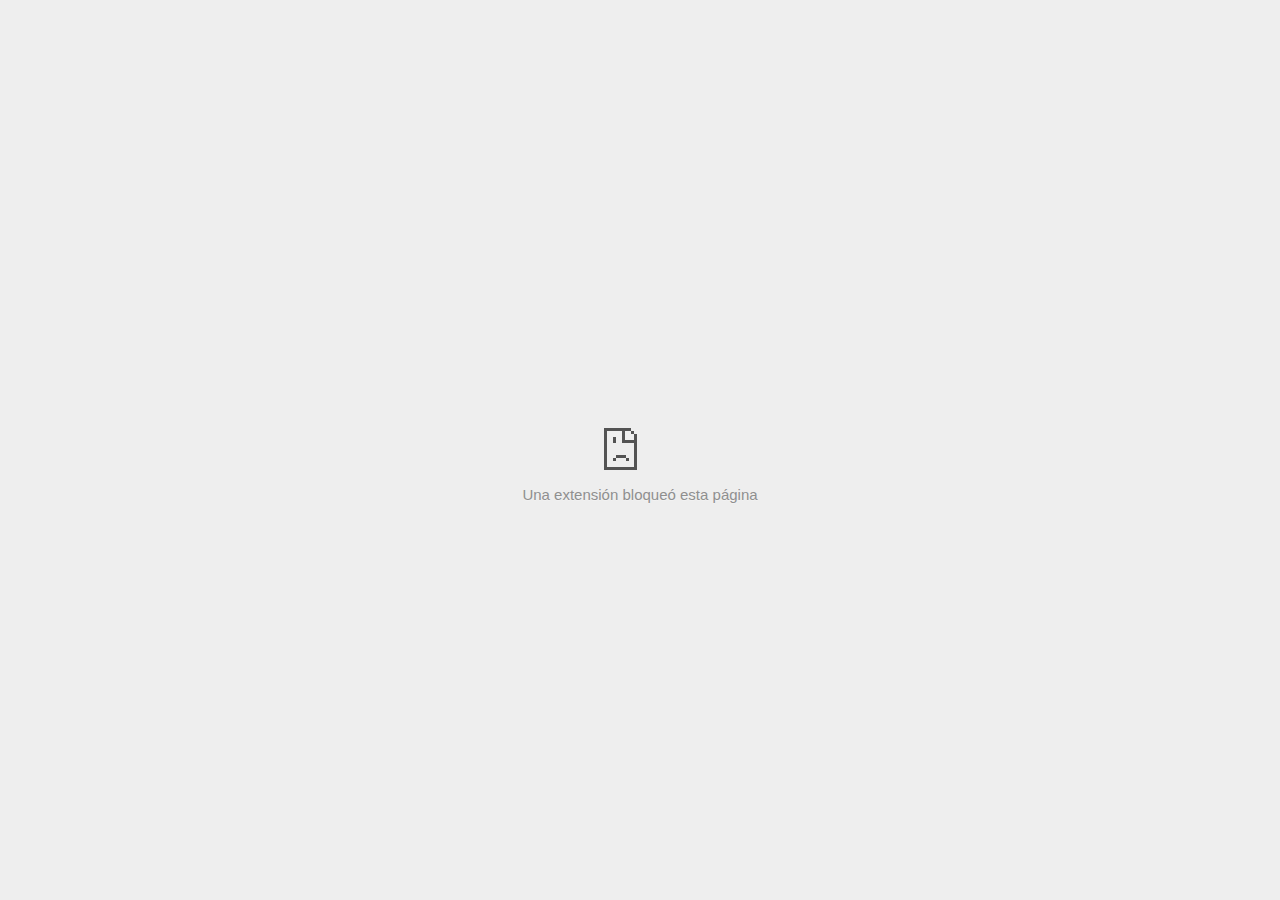
<file: FOTOS/foto31_files/1006927621(2).html>
<!DOCTYPE html>
<!-- saved from url=(0029)chrome-error://chromewebdata/ -->
<html dir="ltr" lang="es" subframe=""><head><meta http-equiv="Content-Type" content="text/html; charset=UTF-8">
  
  <meta name="color-scheme" content="light dark">
  <meta name="theme-color" content="#fff">
  <meta name="viewport" content="width=device-width, initial-scale=1.0,
                                 maximum-scale=1.0, user-scalable=no">
  <title>td.doubleclick.net</title>
  <style>/* Copyright 2017 The Chromium Authors
 * Use of this source code is governed by a BSD-style license that can be
 * found in the LICENSE file. */

a {
  color: var(--link-color);
}

body {
  --background-color: #fff;
  --error-code-color: var(--google-gray-700);
  --google-blue-100: rgb(210, 227, 252);
  --google-blue-300: rgb(138, 180, 248);
  --google-blue-600: rgb(26, 115, 232);
  --google-blue-700: rgb(25, 103, 210);
  --google-gray-100: rgb(241, 243, 244);
  --google-gray-300: rgb(218, 220, 224);
  --google-gray-500: rgb(154, 160, 166);
  --google-gray-50: rgb(248, 249, 250);
  --google-gray-600: rgb(128, 134, 139);
  --google-gray-700: rgb(95, 99, 104);
  --google-gray-800: rgb(60, 64, 67);
  --google-gray-900: rgb(32, 33, 36);
  --heading-color: var(--google-gray-900);
  --link-color: rgb(88, 88, 88);
  --popup-container-background-color: rgba(0,0,0,.65);
  --primary-button-fill-color-active: var(--google-blue-700);
  --primary-button-fill-color: var(--google-blue-600);
  --primary-button-text-color: #fff;
  --quiet-background-color: rgb(247, 247, 247);
  --secondary-button-border-color: var(--google-gray-500);
  --secondary-button-fill-color: #fff;
  --secondary-button-hover-border-color: var(--google-gray-600);
  --secondary-button-hover-fill-color: var(--google-gray-50);
  --secondary-button-text-color: var(--google-gray-700);
  --small-link-color: var(--google-gray-700);
  --text-color: var(--google-gray-700);
  background: var(--background-color);
  color: var(--text-color);
  word-wrap: break-word;
}

.nav-wrapper .secondary-button {
  background: var(--secondary-button-fill-color);
  border: 1px solid var(--secondary-button-border-color);
  color: var(--secondary-button-text-color);
  float: none;
  margin: 0;
  padding: 8px 16px;
}

.hidden {
  display: none;
}

html {
  -webkit-text-size-adjust: 100%;
  font-size: 125%;
}

.icon {
  background-repeat: no-repeat;
  background-size: 100%;
}

@media (prefers-color-scheme: dark) {
  body {
    --background-color: var(--google-gray-900);
    --error-code-color: var(--google-gray-500);
    --heading-color: var(--google-gray-500);
    --link-color: var(--google-blue-300);
    --primary-button-fill-color-active: rgb(129, 162, 208);
    --primary-button-fill-color: var(--google-blue-300);
    --primary-button-text-color: var(--google-gray-900);
    --quiet-background-color: var(--background-color);
    --secondary-button-border-color: var(--google-gray-700);
    --secondary-button-fill-color: var(--google-gray-900);
    --secondary-button-hover-fill-color: rgb(48, 51, 57);
    --secondary-button-text-color: var(--google-blue-300);
    --small-link-color: var(--google-blue-300);
    --text-color: var(--google-gray-500);
  }
}
</style>
  <style>/* Copyright 2014 The Chromium Authors
   Use of this source code is governed by a BSD-style license that can be
   found in the LICENSE file. */

button {
  border: 0;
  border-radius: 20px;
  box-sizing: border-box;
  color: var(--primary-button-text-color);
  cursor: pointer;
  float: right;
  font-size: .875em;
  margin: 0;
  padding: 8px 16px;
  transition: box-shadow 150ms cubic-bezier(0.4, 0, 0.2, 1);
  user-select: none;
}

[dir='rtl'] button {
  float: left;
}

.bad-clock button,
.captive-portal button,
.https-only button,
.insecure-form button,
.lookalike-url button,
.main-frame-blocked button,
.neterror button,
.pdf button,
.ssl button,
.enterprise-block button,
.enterprise-warn button,
.safe-browsing-billing button {
  background: var(--primary-button-fill-color);
}

button:active {
  background: var(--primary-button-fill-color-active);
  outline: 0;
}

#debugging {
  display: inline;
  overflow: auto;
}

.debugging-content {
  line-height: 1em;
  margin-bottom: 0;
  margin-top: 1em;
}

.debugging-content-fixed-width {
  display: block;
  font-family: monospace;
  font-size: 1.2em;
  margin-top: 0.5em;
}

.debugging-title {
  font-weight: bold;
}

#details {
  margin: 0 0 50px;
}

#details p:not(:first-of-type) {
  margin-top: 20px;
}

.secondary-button:active {
  border-color: white;
  box-shadow: 0 1px 2px 0 rgba(60, 64, 67, .3),
      0 2px 6px 2px rgba(60, 64, 67, .15);
}

.secondary-button:hover {
  background: var(--secondary-button-hover-fill-color);
  border-color: var(--secondary-button-hover-border-color);
  text-decoration: none;
}

.error-code {
  color: var(--error-code-color);
  font-size: .8em;
  margin-top: 12px;
  text-transform: uppercase;
}

#error-debugging-info {
  font-size: 0.8em;
}

h1 {
  color: var(--heading-color);
  font-size: 1.6em;
  font-weight: normal;
  line-height: 1.25em;
  margin-bottom: 16px;
}

h2 {
  font-size: 1.2em;
  font-weight: normal;
}

.icon {
  height: 72px;
  margin: 0 0 40px;
  width: 72px;
}

input[type=checkbox] {
  opacity: 0;
}

input[type=checkbox]:focus ~ .checkbox::after {
  outline: -webkit-focus-ring-color auto 5px;
}

.interstitial-wrapper {
  box-sizing: border-box;
  font-size: 1em;
  line-height: 1.6em;
  margin: 14vh auto 0;
  max-width: 600px;
  width: 100%;
}

#main-message > p {
  display: inline;
}

#extended-reporting-opt-in {
  font-size: .875em;
  margin-top: 32px;
}

#extended-reporting-opt-in label {
  display: grid;
  grid-template-columns: 1.8em 1fr;
  position: relative;
}

#enhanced-protection-message {
  border-radius: 20px;
  font-size: 1em;
  margin-top: 32px;
  padding: 10px 5px;
}

#enhanced-protection-message a {
  color: var(--google-red-10);
}

#enhanced-protection-message label {
  display: grid;
  grid-template-columns: 2.5em 1fr;
  position: relative;
}

#enhanced-protection-message div {
  margin: 0.5em;
}

#enhanced-protection-message .icon {
  height: 1.5em;
  vertical-align: middle;
  width: 1.5em;
}

.nav-wrapper {
  margin-top: 51px;
}

.nav-wrapper::after {
  clear: both;
  content: '';
  display: table;
  width: 100%;
}

.small-link {
  color: var(--small-link-color);
  font-size: .875em;
}

.checkboxes {
  flex: 0 0 24px;
}

.checkbox {
  --padding: .9em;
  background: transparent;
  display: block;
  height: 1em;
  left: -1em;
  padding-inline-start: var(--padding);
  position: absolute;
  right: 0;
  top: -.5em;
  width: 1em;
}

.checkbox::after {
  border: 1px solid white;
  border-radius: 2px;
  content: '';
  height: 1em;
  left: var(--padding);
  position: absolute;
  top: var(--padding);
  width: 1em;
}

.checkbox::before {
  background: transparent;
  border: 2px solid white;
  border-inline-end-width: 0;
  border-top-width: 0;
  content: '';
  height: .2em;
  left: calc(.3em + var(--padding));
  opacity: 0;
  position: absolute;
  top: calc(.3em  + var(--padding));
  transform: rotate(-45deg);
  width: .5em;
}

input[type=checkbox]:checked ~ .checkbox::before {
  opacity: 1;
}

#recurrent-error-message {
  background: #ededed;
  border-radius: 4px;
  margin-bottom: 16px;
  margin-top: 12px;
  padding: 12px 16px;
}

.showing-recurrent-error-message #extended-reporting-opt-in {
  margin-top: 16px;
}

.showing-recurrent-error-message #enhanced-protection-message {
  margin-top: 16px;
}

@media (max-width: 700px) {
  .interstitial-wrapper {
    padding: 0 10%;
  }

  #error-debugging-info {
    overflow: auto;
  }
}

@media (max-width: 420px) {
  button,
  [dir='rtl'] button,
  .small-link {
    float: none;
    font-size: .825em;
    font-weight: 500;
    margin: 0;
    width: 100%;
  }

  button {
    padding: 16px 24px;
  }

  #details {
    margin: 20px 0 20px 0;
  }

  #details p:not(:first-of-type) {
    margin-top: 10px;
  }

  .secondary-button:not(.hidden) {
    display: block;
    margin-top: 20px;
    text-align: center;
    width: 100%;
  }

  .interstitial-wrapper {
    padding: 0 5%;
  }

  #extended-reporting-opt-in {
    margin-top: 24px;
  }

  #enhanced-protection-message {
    margin-top: 24px;
  }

  .nav-wrapper {
    margin-top: 30px;
  }
}

/**
 * Mobile specific styling.
 * Navigation buttons are anchored to the bottom of the screen.
 * Details message replaces the top content in its own scrollable area.
 */

@media (max-width: 420px) {
  .nav-wrapper .secondary-button {
    border: 0;
    margin: 16px 0 0;
    margin-inline-end: 0;
    padding-bottom: 16px;
    padding-top: 16px;
  }
}

/* Fixed nav. */
@media (min-width: 240px) and (max-width: 420px) and
       (min-height: 401px),
       (min-width: 421px) and (min-height: 240px) and
       (max-height: 560px) {
  body .nav-wrapper {
    background: var(--background-color);
    bottom: 0;
    box-shadow: 0 -12px 24px var(--background-color);
    left: 0;
    margin: 0 auto;
    max-width: 736px;
    padding-inline-end: 24px;
    padding-inline-start: 24px;
    position: fixed;
    right: 0;
    width: 100%;
    z-index: 2;
  }

  .interstitial-wrapper {
    max-width: 736px;
  }

  #details,
  #main-content {
    padding-bottom: 40px;
  }

  #details {
    padding-top: 5.5vh;
  }

  button.small-link {
    color: var(--google-blue-600);
  }
}

@media (max-width: 420px) and (orientation: portrait),
       (max-height: 560px) {
  body {
    margin: 0 auto;
  }

  button,
  [dir='rtl'] button,
  button.small-link,
  .nav-wrapper .secondary-button {
    font-family: Roboto-Regular,Helvetica;
    font-size: .933em;
    margin: 6px 0;
    transform: translatez(0);
  }

  .nav-wrapper {
    box-sizing: border-box;
    padding-bottom: 8px;
    width: 100%;
  }

  #details {
    box-sizing: border-box;
    height: auto;
    margin: 0;
    opacity: 1;
    transition: opacity 250ms cubic-bezier(0.4, 0, 0.2, 1);
  }

  #details.hidden,
  #main-content.hidden {
    height: 0;
    opacity: 0;
    overflow: hidden;
    padding-bottom: 0;
    transition: none;
  }

  h1 {
    font-size: 1.5em;
    margin-bottom: 8px;
  }

  .icon {
    margin-bottom: 5.69vh;
  }

  .interstitial-wrapper {
    box-sizing: border-box;
    margin: 7vh auto 12px;
    padding: 0 24px;
    position: relative;
  }

  .interstitial-wrapper p {
    font-size: .95em;
    line-height: 1.61em;
    margin-top: 8px;
  }

  #main-content {
    margin: 0;
    transition: opacity 100ms cubic-bezier(0.4, 0, 0.2, 1);
  }

  .small-link {
    border: 0;
  }

  .suggested-left > #control-buttons,
  .suggested-right > #control-buttons {
    float: none;
    margin: 0;
  }
}

@media (min-width: 421px) and (min-height: 500px) and (max-height: 560px) {
  .interstitial-wrapper {
    margin-top: 10vh;
  }
}

@media (min-height: 400px) and (orientation:portrait) {
  .interstitial-wrapper {
    margin-bottom: 145px;
  }
}

@media (min-height: 299px) {
  .nav-wrapper {
    padding-bottom: 16px;
  }
}

@media (max-height: 560px) and (min-height: 240px) and (orientation:landscape) {
  .extended-reporting-has-checkbox #details {
    padding-bottom: 80px;
  }
}

@media (min-height: 500px) and (max-height: 650px) and (max-width: 414px) and
       (orientation: portrait) {
  .interstitial-wrapper {
    margin-top: 7vh;
  }
}

@media (min-height: 650px) and (max-width: 414px) and (orientation: portrait) {
  .interstitial-wrapper {
    margin-top: 10vh;
  }
}

/* Small mobile screens. No fixed nav. */
@media (max-height: 400px) and (orientation: portrait),
       (max-height: 239px) and (orientation: landscape),
       (max-width: 419px) and (max-height: 399px) {
  .interstitial-wrapper {
    display: flex;
    flex-direction: column;
    margin-bottom: 0;
  }

  #details {
    flex: 1 1 auto;
    order: 0;
  }

  #main-content {
    flex: 1 1 auto;
    order: 0;
  }

  .nav-wrapper {
    flex: 0 1 auto;
    margin-top: 8px;
    order: 1;
    padding-inline-end: 0;
    padding-inline-start: 0;
    position: relative;
    width: 100%;
  }

  button,
  .nav-wrapper .secondary-button {
    padding: 16px 24px;
  }

  button.small-link {
    color: var(--google-blue-600);
  }
}

@media (max-width: 239px) and (orientation: portrait) {
  .nav-wrapper {
    padding-inline-end: 0;
    padding-inline-start: 0;
  }
}
</style>
  <style>/* Copyright 2013 The Chromium Authors
 * Use of this source code is governed by a BSD-style license that can be
 * found in the LICENSE file. */

/* Don't use the main frame div when the error is in a subframe. */
html[subframe] #main-frame-error {
  display: none;
}

/* Don't use the subframe error div when the error is in a main frame. */
html:not([subframe]) #sub-frame-error {
  display: none;
}

h1 {
  margin-top: 0;
  word-wrap: break-word;
}

h1 span {
  font-weight: 500;
}

a {
  text-decoration: none;
}

.icon {
  -webkit-user-select: none;
  display: inline-block;
}

.icon-generic {
  /* Can't access chrome://theme/IDR_ERROR_NETWORK_GENERIC from an untrusted
   * renderer process, so embed the resource manually. */
  content: -webkit-image-set(
      url([data-uri]) 1x,
      url([data-uri]) 2x);
}

.icon-info {
  content: -webkit-image-set(
      url([data-uri]) 1x,
      url([data-uri]) 2x);
}

.icon-offline {
  content: -webkit-image-set(
      url([data-uri]) 1x,
      url([data-uri]) 2x);
  position: relative;
}

.icon-disabled {
  content: -webkit-image-set(
      url([data-uri]) 1x,
      url([data-uri]) 2x);
  width: 112px;
}

.hidden {
  display: none;
}

#suggestions-list a {
  color: var(--google-blue-600);
}

#suggestions-list p {
  margin-block-end: 0;
}

#suggestions-list ul {
  margin-top: 0;
}

.single-suggestion {
  list-style-type: none;
  padding-inline-start: 0;
}

#error-information-button {
  content: url([data-uri]);
  height: 24px;
  vertical-align: -.15em;
  width: 24px;
}

.use-popup-container#error-information-popup-container
  #error-information-popup {
  align-items: center;
  background-color: var(--popup-container-background-color);
  display: flex;
  height: 100%;
  left: 0;
  position: fixed;
  top: 0;
  width: 100%;
  z-index: 100;
}

.use-popup-container#error-information-popup-container
  #error-information-popup-content > p {
  margin-bottom: 11px;
  margin-inline-start: 20px;
}

.use-popup-container#error-information-popup-container #suggestions-list ul {
  margin-inline-start: 15px;
}

.use-popup-container#error-information-popup-container
  #error-information-popup-box {
  background-color: var(--background-color);
  left: 5%;
  padding-bottom: 15px;
  padding-top: 15px;
  position: fixed;
  width: 90%;
  z-index: 101;
}

.use-popup-container#error-information-popup-container div.error-code {
  margin-inline-start: 20px;
}

.use-popup-container#error-information-popup-container #suggestions-list p {
  margin-inline-start: 20px;
}

:not(.use-popup-container)#error-information-popup-container
  #error-information-popup-close {
  display: none;
}

#error-information-popup-close {
  margin-bottom: 0;
  margin-inline-end: 35px;
  margin-top: 15px;
  text-align: end;
}

.link-button {
  color: rgb(66, 133, 244);
  display: inline-block;
  font-weight: bold;
  text-transform: uppercase;
}

#sub-frame-error-details {

  color: #8F8F8F;

  /* Not done on mobile for performance reasons. */
  text-shadow: 0 1px 0 rgba(255,255,255,0.3);

}

[jscontent=hostName],
[jscontent=failedUrl] {
  overflow-wrap: break-word;
}

.secondary-button {
  background: #d9d9d9;
  color: #696969;
  margin-inline-end: 16px;
}

.snackbar {
  background: #323232;
  border-radius: 2px;
  bottom: 24px;
  box-sizing: border-box;
  color: #fff;
  font-size: .87em;
  left: 24px;
  max-width: 568px;
  min-width: 288px;
  opacity: 0;
  padding: 16px 24px 12px;
  position: fixed;
  transform: translateY(90px);
  will-change: opacity, transform;
  z-index: 999;
}

.snackbar-show {
  -webkit-animation:
    show-snackbar 250ms cubic-bezier(0, 0, 0.2, 1) forwards,
    hide-snackbar 250ms cubic-bezier(0.4, 0, 1, 1) forwards 5s;
}

@-webkit-keyframes show-snackbar {
  100% {
    opacity: 1;
    transform: translateY(0);
  }
}

@-webkit-keyframes hide-snackbar {
  0% {
    opacity: 1;
    transform: translateY(0);
  }
  100% {
    opacity: 0;
    transform: translateY(90px);
  }
}

.suggestions {
  margin-top: 18px;
}

.suggestion-header {
  font-weight: bold;
  margin-bottom: 4px;
}

.suggestion-body {
  color: #777;
}

/* Decrease padding at low sizes. */
@media (max-width: 640px), (max-height: 640px) {
  h1 {
    margin: 0 0 15px;
  }
  .suggestions {
    margin-top: 10px;
  }
  .suggestion-header {
    margin-bottom: 0;
  }
}

#download-link,
#download-link-clicked {
  margin-bottom: 30px;
  margin-top: 30px;
}

#download-link-clicked {
  color: #BBB;
}

#download-link::before,
#download-link-clicked::before {
  content: url([data-uri]);
  display: inline-block;
  margin-inline-end: 4px;
  vertical-align: -webkit-baseline-middle;
}

#download-link-clicked::before {
  opacity: 0;
  width: 0;
}

#offline-content-list-visibility-card {
  border: 1px solid white;
  border-radius: 8px;
  display: flex;
  font-size: .8em;
  justify-content: space-between;
  line-height: 1;
}

#offline-content-list.list-hidden #offline-content-list-visibility-card {
  border-color: rgb(218, 220, 224);
}

#offline-content-list-visibility-card > div {
  padding: 1em;
}

#offline-content-list-title {
  color: var(--google-gray-700);
}

#offline-content-list-show-text,
#offline-content-list-hide-text {
  color: rgb(66, 133, 244);
}

/* Hides the "hide" text div when the offline content list is collapsed/hidden
 * and, alternatively, hides the "show" text div when the offline content list
 * is expanded/shown.
 */
#offline-content-list.list-hidden #offline-content-list-hide-text,
#offline-content-list:not(.list-hidden) #offline-content-list-show-text {
  display: none;
}

/* Controls the animation of the offline content list when it is expanded/shown.
 */
#offline-content-suggestions {
  /* Max-height has to be set for the height animation to work. The chosen value
   * is a little greater than the maximum height the list will have, when all
   * suggestions have images, so that it is never clamped. This makes so that
   * when the actual height is smaller then the animation is not as smooth.
   */
  max-height: 27em;
  transition: max-height 200ms ease-in, visibility 0s 200ms,
              opacity 200ms 200ms linear;
}

/* Controls the animation of the offline content list when it is
 * collapsed/hidden.
 */
#offline-content-list.list-hidden #offline-content-suggestions {
  max-height: 0;
  opacity: 0;
  transition: opacity 200ms linear, visibility 0s 200ms,
              max-height 200ms 200ms ease-out;
  visibility: hidden;
}

#offline-content-list {
  margin-inline-start: -5%;
  width: 110%;
}

/* The selectors below adjust the "overflow" of the suggestion cards contents
 * based on the same screen size based strategy used for the main frame, which
 * is applied by the `interstitial-wrapper` class. */
@media (max-width: 420px)  {
  #offline-content-list {
    margin-inline-start: -2.5%;
    width: 105%;
  }
}
@media (max-width: 420px) and (orientation: portrait),
       (max-height: 560px) {
  #offline-content-list {
    margin-inline-start: -12px;
    width: calc(100% + 24px);
  }
}

.suggestion-with-image .offline-content-suggestion-thumbnail {
  flex-basis: 8.2em;
  flex-shrink: 0;
}

.suggestion-with-image .offline-content-suggestion-thumbnail > img {
  height: 100%;
  width: 100%;
}

.suggestion-with-image #offline-content-list:not(.is-rtl)
.offline-content-suggestion-thumbnail > img {
  border-bottom-right-radius: 7px;
  border-top-right-radius: 7px;
}

.suggestion-with-image #offline-content-list.is-rtl
.offline-content-suggestion-thumbnail > img {
  border-bottom-left-radius: 7px;
  border-top-left-radius: 7px;
}

.suggestion-with-icon .offline-content-suggestion-thumbnail {
  align-items: center;
  display: flex;
  justify-content: center;
  min-height: 4.2em;
  min-width: 4.2em;
}

.suggestion-with-icon .offline-content-suggestion-thumbnail > div {
  align-items: center;
  background-color: rgb(241, 243, 244);
  border-radius: 50%;
  display: flex;
  height: 2.3em;
  justify-content: center;
  width: 2.3em;
}

.suggestion-with-icon .offline-content-suggestion-thumbnail > div > img {
  height: 1.45em;
  width: 1.45em;
}

.offline-content-suggestion-favicon {
  height: 1em;
  margin-inline-end: 0.4em;
  width: 1.4em;
}

.offline-content-suggestion-favicon > img {
  height: 1.4em;
  width: 1.4em;
}

.no-favicon .offline-content-suggestion-favicon {
  display: none;
}

.image-video {
  content: url([data-uri]);
}

.image-music-note {
  content: url([data-uri]);
}

.image-earth {
  content: url([data-uri]);
}

.image-file {
  content: url([data-uri]);
}

.offline-content-suggestion-texts {
  display: flex;
  flex-direction: column;
  justify-content: space-between;
  line-height: 1.3;
  padding: .9em;
  width: 100%;
}

.offline-content-suggestion-title {
  -webkit-box-orient: vertical;
  -webkit-line-clamp: 3;
  color: rgb(32, 33, 36);
  display: -webkit-box;
  font-size: 1.1em;
  overflow: hidden;
  text-overflow: ellipsis;
}

div.offline-content-suggestion {
  align-items: stretch;
  border: 1px solid rgb(218, 220, 224);
  border-radius: 8px;
  display: flex;
  justify-content: space-between;
  margin-bottom: .8em;
}

.suggestion-with-image {
  flex-direction: row;
  height: 8.2em;
  max-height: 8.2em;
}

.suggestion-with-icon {
  flex-direction: row-reverse;
  height: 4.2em;
  max-height: 4.2em;
}

.suggestion-with-icon .offline-content-suggestion-title {
  -webkit-line-clamp: 1;
  word-break: break-all;
}

.suggestion-with-icon .offline-content-suggestion-texts {
  padding-inline-start: 0;
}

.offline-content-suggestion-attribution-freshness {
  color: rgb(95, 99, 104);
  display: flex;
  font-size: .8em;
  line-height: 1.7em;
}

.offline-content-suggestion-attribution {
  -webkit-box-orient: vertical;
  -webkit-line-clamp: 1;
  display: -webkit-box;
  flex-shrink: 1;
  margin-inline-end: 0.3em;
  overflow: hidden;
  overflow-wrap: break-word;
  text-overflow: ellipsis;
  word-break: break-all;
}

.no-attribution .offline-content-suggestion-attribution {
  display: none;
}

.offline-content-suggestion-freshness::before {
  content: '-';
  display: inline-block;
  flex-shrink: 0;
  margin-inline-end: .1em;
  margin-inline-start: .1em;
}

.no-attribution .offline-content-suggestion-freshness::before {
  display: none;
}

.offline-content-suggestion-freshness {
  flex-shrink: 0;
}

.suggestion-with-image .offline-content-suggestion-pin-spacer {
  flex-grow: 100;
  flex-shrink: 1;
}

.suggestion-with-image .offline-content-suggestion-pin {
  content: url([data-uri]);
  flex-shrink: 0;
  height: 1.4em;
  margin-inline-start: .4em;
  width: 1.4em;
}

/* Controls the animation (and a bit more) of the launch-downloads-home action
 * button when the offline content list is expanded/shown.
 */
#offline-content-list-action {
  text-align: center;
  transition: visibility 0s 200ms, opacity 200ms 200ms linear;
}

/* Controls the animation of the launch-downloads-home action button when the
 * offline content list is collapsed/hidden.
 */
#offline-content-list.list-hidden #offline-content-list-action {
  opacity: 0;
  transition: opacity 200ms linear, visibility 0s 200ms;
  visibility: hidden;
}

#cancel-save-page-button {
  background-image: url([data-uri]);
  background-position: right 27px center;
  background-repeat: no-repeat;
  border: 1px solid var(--google-gray-300);
  border-radius: 5px;
  color: var(--google-gray-700);
  margin-bottom: 26px;
  padding-bottom: 16px;
  padding-inline-end: 88px;
  padding-inline-start: 16px;
  padding-top: 16px;
  text-align: start;
}

html[dir='rtl'] #cancel-save-page-button {
  background-position: left 27px center;
}

#save-page-for-later-button {
  display: flex;
  justify-content: start;
}

#save-page-for-later-button a::before {
  content: url([data-uri]);
  display: inline-block;
  margin-inline-end: 4px;
  vertical-align: -webkit-baseline-middle;
}

.hidden#save-page-for-later-button {
  display: none;
}

/* Don't allow overflow when in a subframe. */
html[subframe] body {
  overflow: hidden;
}

#sub-frame-error {
  -webkit-align-items: center;
  -webkit-flex-flow: column;
  -webkit-justify-content: center;
  background-color: #DDD;
  display: -webkit-flex;
  height: 100%;
  left: 0;
  position: absolute;
  text-align: center;
  top: 0;
  transition: background-color 200ms ease-in-out;
  width: 100%;
}

#sub-frame-error:hover {
  background-color: #EEE;
}

#sub-frame-error .icon-generic {
  margin: 0 0 16px;
}

#sub-frame-error-details {
  margin: 0 10px;
  text-align: center;
  visibility: hidden;
}

/* Show details only when hovering. */
#sub-frame-error:hover #sub-frame-error-details {
  visibility: visible;
}

/* If the iframe is too small, always hide the error code. */
/* TODO(mmenke): See if overflow: no-display works better, once supported. */
@media (max-width: 200px), (max-height: 95px) {
  #sub-frame-error-details {
    display: none;
  }
}

/* Adjust icon for small embedded frames in apps. */
@media (max-height: 100px) {
  #sub-frame-error .icon-generic {
    height: auto;
    margin: 0;
    padding-top: 0;
    width: 25px;
  }
}

/* details-button is special; it's a <button> element that looks like a link. */
#details-button {
  box-shadow: none;
  min-width: 0;
}

/* Styles for platform dependent separation of controls and details button. */
.suggested-left > #control-buttons,
.suggested-right > #details-button {
  float: left;
}

.suggested-right > #control-buttons,
.suggested-left > #details-button {
  float: right;
}

.suggested-left .secondary-button {
  margin-inline-end: 0;
  margin-inline-start: 16px;
}

#details-button.singular {
  float: none;
}

/* download-button shows both icon and text. */
#download-button {
  padding-bottom: 4px;
  padding-top: 4px;
  position: relative;
}

#download-button::before {
  background: -webkit-image-set(
      url([data-uri]) 1x,
      url([data-uri]) 2x)
    no-repeat;
  content: '';
  display: inline-block;
  height: 24px;
  margin-inline-end: 4px;
  margin-inline-start: -4px;
  vertical-align: middle;
  width: 24px;
}

#download-button:disabled {
  background: rgb(180, 206, 249);
  color: rgb(255, 255, 255);
}

#buttons::after {
  clear: both;
  content: '';
  display: block;
  width: 100%;
}

/* Offline page */
html[dir='rtl'] .runner-container,
html[dir='rtl'].offline .icon-offline {
  transform: scaleX(-1);
}

.offline {
  transition: filter 1.5s cubic-bezier(0.65, 0.05, 0.36, 1),
              background-color 1.5s cubic-bezier(0.65, 0.05, 0.36, 1);

  will-change: filter, background-color;

}

.offline body {
  transition: background-color 1.5s cubic-bezier(0.65, 0.05, 0.36, 1);
}

.offline #main-message > p {
  display: none;
}

.offline.inverted {
  background-color: #fff;
  filter: invert(1);
}

.offline.inverted body {
  background-color: #fff;
}

.offline .interstitial-wrapper {
  color: var(--text-color);
  font-size: 1em;
  line-height: 1.55;
  margin: 0 auto;
  max-width: 600px;
  padding-top: 100px;
  position: relative;
  width: 100%;
}

.offline .runner-container {
  direction: ltr;
  height: 150px;
  max-width: 600px;
  overflow: hidden;
  position: absolute;
  top: 35px;
  width: 44px;
}

.offline .runner-container:focus {
  outline: none;
}

.offline .runner-container:focus-visible {
  outline: 3px solid var(--google-blue-300);
}

.offline .runner-canvas {
  height: 150px;
  max-width: 600px;
  opacity: 1;
  overflow: hidden;
  position: absolute;
  top: 0;
  z-index: 10;
}

.offline .controller {
  height: 100vh;
  left: 0;
  position: absolute;
  top: 0;
  width: 100vw;
  z-index: 9;
}

#offline-resources {
  display: none;
}

#offline-instruction {
  image-rendering: pixelated;
  left: 0;
  margin: auto;
  position: absolute;
  right: 0;
  top: 60px;
  width: fit-content;
}

.offline-runner-live-region {
  bottom: 0;
  clip-path: polygon(0 0, 0 0, 0 0);
  color: var(--background-color);
  display: block;
  font-size: xx-small;
  overflow: hidden;
  position: absolute;
  text-align: center;
  transition: color 1.5s cubic-bezier(0.65, 0.05, 0.36, 1);
  user-select: none;
}

/* Custom toggle */
.slow-speed-option {
  align-items: center;
  background: var(--google-gray-50);
  border-radius: 24px/50%;
  bottom: 0;
  color: var(--error-code-color);
  display: inline-flex;
  font-size: 1em;
  left: 0;
  line-height: 1.1em;
  margin: 5px auto;
  padding: 2px 12px 3px 20px;
  position: absolute;
  right: 0;
  width: max-content;
  z-index: 999;
}

.slow-speed-option.hidden {
  display: none;
}

.slow-speed-option [type=checkbox] {
  opacity: 0;
  pointer-events: none;
  position: absolute;
}

.slow-speed-option .slow-speed-toggle {
  cursor: pointer;
  margin-inline-start: 8px;
  padding: 8px 4px;
  position: relative;
}

.slow-speed-option [type=checkbox]:disabled ~ .slow-speed-toggle {
  cursor: default;
}

.slow-speed-option-label [type=checkbox] {
  opacity: 0;
  pointer-events: none;
  position: absolute;
}

.slow-speed-option .slow-speed-toggle::before,
.slow-speed-option .slow-speed-toggle::after {
  content: '';
  display: block;
  margin: 0 3px;
  transition: all 100ms cubic-bezier(0.4, 0, 1, 1);
}

.slow-speed-option .slow-speed-toggle::before {
  background: rgb(189,193,198);
  border-radius: 0.65em;
  height: 0.9em;
  width: 2em;
}

.slow-speed-option .slow-speed-toggle::after {
  background: #fff;
  border-radius: 50%;
  box-shadow: 0 1px 3px 0 rgb(0 0 0 / 40%);
  height: 1.2em;
  position: absolute;
  top: 51%;
  transform: translate(-20%, -50%);
  width: 1.1em;
}

.slow-speed-option [type=checkbox]:focus + .slow-speed-toggle {
  box-shadow: 0 0 8px rgb(94, 158, 214);
  outline: 1px solid rgb(93, 157, 213);
}

.slow-speed-option [type=checkbox]:checked + .slow-speed-toggle::before {
  background: var(--google-blue-600);
  opacity: 0.5;
}

.slow-speed-option [type=checkbox]:checked + .slow-speed-toggle::after {
  background: var(--google-blue-600);
  transform: translate(calc(2em - 90%), -50%);
}

.slow-speed-option [type=checkbox]:checked:disabled +
  .slow-speed-toggle::before {
  background: rgb(189,193,198);
}

.slow-speed-option [type=checkbox]:checked:disabled +
  .slow-speed-toggle::after {
  background: var(--google-gray-50);
}

@media (max-width: 420px) {
  #download-button {
    padding-bottom: 12px;
    padding-top: 12px;
  }

  .suggested-left > #control-buttons,
  .suggested-right > #control-buttons {
    float: none;
  }

  .snackbar {
    border-radius: 0;
    bottom: 0;
    left: 0;
    width: 100%;
  }
}

@media (max-height: 350px) {
  h1 {
    margin: 0 0 15px;
  }

  .icon-offline {
    margin: 0 0 10px;
  }

  .interstitial-wrapper {
    margin-top: 5%;
  }

  .nav-wrapper {
    margin-top: 30px;
  }
}

@media (min-width: 420px) and (max-width: 736px) and
       (min-height: 240px) and (max-height: 420px) and
       (orientation:landscape) {
  .interstitial-wrapper {
    margin-bottom: 100px;
  }
}

@media (max-width: 360px) and (max-height: 480px) {
  .offline .interstitial-wrapper {
    padding-top: 60px;
  }

  .offline .runner-container {
    top: 8px;
  }
}

@media (min-height: 240px) and (orientation: landscape) {
  .offline .interstitial-wrapper {
    margin-bottom: 90px;
  }

  .icon-offline {
    margin-bottom: 20px;
  }
}

@media (max-height: 320px) and (orientation: landscape) {
  .icon-offline {
    margin-bottom: 0;
  }

  .offline .runner-container {
    top: 10px;
  }
}

@media (max-width: 240px) {
  button {
    padding-inline-end: 12px;
    padding-inline-start: 12px;
  }

  .interstitial-wrapper {
    overflow: inherit;
    padding: 0 8px;
  }
}

@media (max-width: 120px) {
  button {
    width: auto;
  }
}

.arcade-mode,
.arcade-mode .runner-container,
.arcade-mode .runner-canvas {
  image-rendering: pixelated;
  max-width: 100%;
  overflow: hidden;
}

.arcade-mode #buttons,
.arcade-mode #main-content {
  opacity: 0;
  overflow: hidden;
}

.arcade-mode .interstitial-wrapper {
  height: 100vh;
  max-width: 100%;
  overflow: hidden;
}

.arcade-mode .runner-container {
  left: 0;
  margin: auto;
  right: 0;
  transform-origin: top center;
  transition: transform 250ms cubic-bezier(0.4, 0, 1, 1) 400ms;
  z-index: 2;
}

@media (prefers-color-scheme: dark) {
  .icon {
    filter: invert(1);
  }

  .offline .runner-canvas {
    filter: invert(1);
  }

  .offline.inverted {
    background-color: var(--background-color);
    filter: invert(0);
  }

  .offline.inverted body {
    background-color: #fff;
  }

  .offline.inverted .offline-runner-live-region {
    color: #fff;
  }

  #suggestions-list a {
    color: var(--link-color);
  }

  #error-information-button {
    filter: invert(0.6);
  }

  .slow-speed-option {
    background: var(--google-gray-800);
    color: var(--google-gray-100);
  }

  .slow-speed-option .slow-speed-toggle::before,
  .slow-speed-option [type=checkbox]:checked:disabled +
    .slow-speed-toggle::before {
     background: rgb(189,193,198);
  }

  .slow-speed-option [type=checkbox]:checked + .slow-speed-toggle::after,
  .slow-speed-option [type=checkbox]:checked + .slow-speed-toggle::before {
    background: var(--google-blue-300);
  }
}
</style>
  <script>// Copyright 2017 The Chromium Authors
// Use of this source code is governed by a BSD-style license that can be
// found in the LICENSE file.


const HIDDEN_CLASS$1 = 'hidden';

// 

//

// Copyright 2015 The Chromium Authors
// Use of this source code is governed by a BSD-style license that can be
// found in the LICENSE file.


let mobileNav = false;

/**
 * For small screen mobile the navigation buttons are moved
 * below the advanced text.
 */
function onResize() {
  const helpOuterBox = document.querySelector('#details');
  const mainContent = document.querySelector('#main-content');
  const mediaQuery = '(min-width: 240px) and (max-width: 420px) and ' +
      '(min-height: 401px), ' +
      '(max-height: 560px) and (min-height: 240px) and ' +
      '(min-width: 421px)';

  const detailsHidden = helpOuterBox.classList.contains(HIDDEN_CLASS$1);
  const runnerContainer = document.querySelector('.runner-container');

  // Check for change in nav status.
  if (mobileNav !== window.matchMedia(mediaQuery).matches) {
    mobileNav = !mobileNav;

    // Handle showing the top content / details sections according to state.
    if (mobileNav) {
      mainContent.classList.toggle(HIDDEN_CLASS$1, !detailsHidden);
      helpOuterBox.classList.toggle(HIDDEN_CLASS$1, detailsHidden);
      if (runnerContainer) {
        runnerContainer.classList.toggle(HIDDEN_CLASS$1, !detailsHidden);
      }
    } else if (!detailsHidden) {
      // Non mobile nav with visible details.
      mainContent.classList.remove(HIDDEN_CLASS$1);
      helpOuterBox.classList.remove(HIDDEN_CLASS$1);
      if (runnerContainer) {
        runnerContainer.classList.remove(HIDDEN_CLASS$1);
      }
    }
  }
}

function setupMobileNav() {
  window.addEventListener('resize', onResize);
  onResize();
}

document.addEventListener('DOMContentLoaded', setupMobileNav);

// Copyright 2022 The Chromium Authors
// Use of this source code is governed by a BSD-style license that can be
// found in the LICENSE file.
/**
 * Verify |value| is truthy.
 * @param value A value to check for truthiness. Note that this
 *     may be used to test whether |value| is defined or not, and we don't want
 *     to force a cast to boolean.
 */
function assert(value, message) {
    if (value) {
        return;
    }
    throw new Error('Assertion failed' + (message ? `: ${message}` : ''));
}

// Copyright 2022 The Chromium Authors
// Use of this source code is governed by a BSD-style license that can be
// found in the LICENSE file.
/**
 * @fileoverview This file defines a singleton which provides access to all data
 * that is available as soon as the page's resources are loaded (before DOM
 * content has finished loading). This data includes both localized strings and
 * any data that is important to have ready from a very early stage (e.g. things
 * that must be displayed right away).
 *
 * Note that loadTimeData is not guaranteed to be consistent between page
 * refreshes (https://crbug.com/740629) and should not contain values that might
 * change if the page is re-opened later.
 */
class LoadTimeData {
    constructor() {
        this.data_ = null;
    }
    /**
     * Sets the backing object.
     *
     * Note that there is no getter for |data_| to discourage abuse of the form:
     *
     *     var value = loadTimeData.data()['key'];
     */
    set data(value) {
        assert(!this.data_, 'Re-setting data.');
        this.data_ = value;
    }
    /**
     * @param id An ID of a value that might exist.
     * @return True if |id| is a key in the dictionary.
     */
    valueExists(id) {
        assert(this.data_, 'No data. Did you remember to include strings.js?');
        return id in this.data_;
    }
    /**
     * Fetches a value, expecting that it exists.
     * @param id The key that identifies the desired value.
     * @return The corresponding value.
     */
    getValue(id) {
        assert(this.data_, 'No data. Did you remember to include strings.js?');
        const value = this.data_[id];
        assert(typeof value !== 'undefined', 'Could not find value for ' + id);
        return value;
    }
    /**
     * As above, but also makes sure that the value is a string.
     * @param id The key that identifies the desired string.
     * @return The corresponding string value.
     */
    getString(id) {
        const value = this.getValue(id);
        assert(typeof value === 'string', `[${value}] (${id}) is not a string`);
        return value;
    }
    /**
     * Returns a formatted localized string where $1 to $9 are replaced by the
     * second to the tenth argument.
     * @param id The ID of the string we want.
     * @param args The extra values to include in the formatted output.
     * @return The formatted string.
     */
    getStringF(id, ...args) {
        const value = this.getString(id);
        if (!value) {
            return '';
        }
        return this.substituteString(value, ...args);
    }
    /**
     * Returns a formatted localized string where $1 to $9 are replaced by the
     * second to the tenth argument. Any standalone $ signs must be escaped as
     * $$.
     * @param label The label to substitute through. This is not an resource ID.
     * @param args The extra values to include in the formatted output.
     * @return The formatted string.
     */
    substituteString(label, ...args) {
        return label.replace(/\$(.|$|\n)/g, function (m) {
            assert(m.match(/\$[$1-9]/), 'Unescaped $ found in localized string.');
            if (m === '$$') {
                return '$';
            }
            const substitute = args[Number(m[1]) - 1];
            if (substitute === undefined || substitute === null) {
                // Not all callers actually provide values for all substitutes. Return
                // an empty value for this case.
                return '';
            }
            return substitute.toString();
        });
    }
    /**
     * Returns a formatted string where $1 to $9 are replaced by the second to
     * tenth argument, split apart into a list of pieces describing how the
     * substitution was performed. Any standalone $ signs must be escaped as $$.
     * @param label A localized string to substitute through.
     *     This is not an resource ID.
     * @param args The extra values to include in the formatted output.
     * @return The formatted string pieces.
     */
    getSubstitutedStringPieces(label, ...args) {
        // Split the string by separately matching all occurrences of $1-9 and of
        // non $1-9 pieces.
        const pieces = (label.match(/(\$[1-9])|(([^$]|\$([^1-9]|$))+)/g) ||
            []).map(function (p) {
            // Pieces that are not $1-9 should be returned after replacing $$
            // with $.
            if (!p.match(/^\$[1-9]$/)) {
                assert((p.match(/\$/g) || []).length % 2 === 0, 'Unescaped $ found in localized string.');
                return { value: p.replace(/\$\$/g, '$'), arg: null };
            }
            // Otherwise, return the substitution value.
            const substitute = args[Number(p[1]) - 1];
            if (substitute === undefined || substitute === null) {
                // Not all callers actually provide values for all substitutes. Return
                // an empty value for this case.
                return { value: '', arg: p };
            }
            return { value: substitute.toString(), arg: p };
        });
        return pieces;
    }
    /**
     * As above, but also makes sure that the value is a boolean.
     * @param id The key that identifies the desired boolean.
     * @return The corresponding boolean value.
     */
    getBoolean(id) {
        const value = this.getValue(id);
        assert(typeof value === 'boolean', `[${value}] (${id}) is not a boolean`);
        return value;
    }
    /**
     * As above, but also makes sure that the value is an integer.
     * @param id The key that identifies the desired number.
     * @return The corresponding number value.
     */
    getInteger(id) {
        const value = this.getValue(id);
        assert(typeof value === 'number', `[${value}] (${id}) is not a number`);
        assert(value === Math.floor(value), 'Number isn\'t integer: ' + value);
        return value;
    }
    /**
     * Override values in loadTimeData with the values found in |replacements|.
     * @param replacements The dictionary object of keys to replace.
     */
    overrideValues(replacements) {
        assert(typeof replacements === 'object', 'Replacements must be a dictionary object.');
        assert(this.data_, 'Data must exist before being overridden');
        for (const key in replacements) {
            this.data_[key] = replacements[key];
        }
    }
    /**
     * Reset loadTimeData's data. Should only be used in tests.
     * @param newData The data to restore to, when null restores to unset state.
     */
    resetForTesting(newData = null) {
        this.data_ = newData;
    }
    /**
     * @return Whether loadTimeData.data has been set.
     */
    isInitialized() {
        return this.data_ !== null;
    }
}
const loadTimeData = new LoadTimeData();

// Copyright 2023 The Chromium Authors
// Use of this source code is governed by a BSD-style license that can be
// found in the LICENSE file.

const HIDDEN_CLASS = 'hidden';

// Copyright 2021 The Chromium Authors
// Use of this source code is governed by a BSD-style license that can be
// found in the LICENSE file.


//******************************************************************************

/**
 * Collision box object.
 * @param {number} x X position.
 * @param {number} y Y Position.
 * @param {number} w Width.
 * @param {number} h Height.
 * @constructor
 */
function CollisionBox(x, y, w, h) {
  this.x = x;
  this.y = y;
  this.width = w;
  this.height = h;
}

/**
 * T-Rex runner sprite definitions.
 */
const spriteDefinitionByType = {
  original: {
    LDPI: {
      BACKGROUND_EL: {x: 86, y: 2},
      CACTUS_LARGE: {x: 332, y: 2},
      CACTUS_SMALL: {x: 228, y: 2},
      OBSTACLE_2: {x: 332, y: 2},
      OBSTACLE: {x: 228, y: 2},
      CLOUD: {x: 86, y: 2},
      HORIZON: {x: 2, y: 54},
      MOON: {x: 484, y: 2},
      PTERODACTYL: {x: 134, y: 2},
      RESTART: {x: 2, y: 68},
      TEXT_SPRITE: {x: 655, y: 2},
      TREX: {x: 848, y: 2},
      STAR: {x: 645, y: 2},
      COLLECTABLE: {x: 2, y: 2},
      ALT_GAME_END: {x: 121, y: 2},
    },
    HDPI: {
      BACKGROUND_EL: {x: 166, y: 2},
      CACTUS_LARGE: {x: 652, y: 2},
      CACTUS_SMALL: {x: 446, y: 2},
      OBSTACLE_2: {x: 652, y: 2},
      OBSTACLE: {x: 446, y: 2},
      CLOUD: {x: 166, y: 2},
      HORIZON: {x: 2, y: 104},
      MOON: {x: 954, y: 2},
      PTERODACTYL: {x: 260, y: 2},
      RESTART: {x: 2, y: 130},
      TEXT_SPRITE: {x: 1294, y: 2},
      TREX: {x: 1678, y: 2},
      STAR: {x: 1276, y: 2},
      COLLECTABLE: {x: 4, y: 4},
      ALT_GAME_END: {x: 242, y: 4},
    },
    MAX_GAP_COEFFICIENT: 1.5,
    MAX_OBSTACLE_LENGTH: 3,
    HAS_CLOUDS: 1,
    BOTTOM_PAD: 10,
    TREX: {
      WAITING_1: {x: 44, w: 44, h: 47, xOffset: 0},
      WAITING_2: {x: 0, w: 44, h: 47, xOffset: 0},
      RUNNING_1: {x: 88, w: 44, h: 47, xOffset: 0},
      RUNNING_2: {x: 132, w: 44, h: 47, xOffset: 0},
      JUMPING: {x: 0, w: 44, h: 47, xOffset: 0},
      CRASHED: {x: 220, w: 44, h: 47, xOffset: 0},
      COLLISION_BOXES: [
        new CollisionBox(22, 0, 17, 16),
        new CollisionBox(1, 18, 30, 9),
        new CollisionBox(10, 35, 14, 8),
        new CollisionBox(1, 24, 29, 5),
        new CollisionBox(5, 30, 21, 4),
        new CollisionBox(9, 34, 15, 4),
      ],
    },
    /** @type {Array<ObstacleType>} */
    OBSTACLES: [
      {
        type: 'CACTUS_SMALL',
        width: 17,
        height: 35,
        yPos: 105,
        multipleSpeed: 4,
        minGap: 120,
        minSpeed: 0,
        collisionBoxes: [
          new CollisionBox(0, 7, 5, 27),
          new CollisionBox(4, 0, 6, 34),
          new CollisionBox(10, 4, 7, 14),
        ],
      },
      {
        type: 'CACTUS_LARGE',
        width: 25,
        height: 50,
        yPos: 90,
        multipleSpeed: 7,
        minGap: 120,
        minSpeed: 0,
        collisionBoxes: [
          new CollisionBox(0, 12, 7, 38),
          new CollisionBox(8, 0, 7, 49),
          new CollisionBox(13, 10, 10, 38),
        ],
      },
      {
        type: 'PTERODACTYL',
        width: 46,
        height: 40,
        yPos: [100, 75, 50],    // Variable height.
        yPosMobile: [100, 50],  // Variable height mobile.
        multipleSpeed: 999,
        minSpeed: 8.5,
        minGap: 150,
        collisionBoxes: [
          new CollisionBox(15, 15, 16, 5),
          new CollisionBox(18, 21, 24, 6),
          new CollisionBox(2, 14, 4, 3),
          new CollisionBox(6, 10, 4, 7),
          new CollisionBox(10, 8, 6, 9),
        ],
        numFrames: 2,
        frameRate: 1000 / 6,
        speedOffset: .8,
      },
    ],
    BACKGROUND_EL: {
      'CLOUD': {
        HEIGHT: 14,
        MAX_CLOUD_GAP: 400,
        MAX_SKY_LEVEL: 30,
        MIN_CLOUD_GAP: 100,
        MIN_SKY_LEVEL: 71,
        OFFSET: 4,
        WIDTH: 46,
        X_POS: 1,
        Y_POS: 120,
      },
    },
    BACKGROUND_EL_CONFIG: {
      MAX_BG_ELS: 1,
      MAX_GAP: 400,
      MIN_GAP: 100,
      POS: 0,
      SPEED: 0.5,
      Y_POS: 125,
    },
    LINES: [
      {SOURCE_X: 2, SOURCE_Y: 52, WIDTH: 600, HEIGHT: 12, YPOS: 127},
    ],
  },
};

// Copyright 2014 The Chromium Authors
// Use of this source code is governed by a BSD-style license that can be
// found in the LICENSE file.


/**
 * T-Rex runner.
 * @param {string} outerContainerId Outer containing element id.
 * @param {!Object=} opt_config
 * @constructor
 * @implements {EventListener}
 * @export
 */
function Runner(outerContainerId, opt_config) {
  // Singleton
  if (Runner.instance_) {
    return Runner.instance_;
  }
  Runner.instance_ = this;

  this.outerContainerEl = document.querySelector(outerContainerId);
  this.containerEl = null;
  this.snackbarEl = null;
  // A div to intercept touch events. Only set while (playing && useTouch).
  this.touchController = null;

  this.config = opt_config || Object.assign(Runner.config, Runner.normalConfig);
  // Logical dimensions of the container.
  this.dimensions = Runner.defaultDimensions;

  this.gameType = null;
  Runner.spriteDefinition = spriteDefinitionByType['original'];

  this.altGameImageSprite = null;
  this.altGameModeActive = false;
  this.altGameModeFlashTimer = null;
  this.fadeInTimer = 0;

  this.canvas = null;
  this.canvasCtx = null;

  this.tRex = null;

  this.distanceMeter = null;
  this.distanceRan = 0;

  this.highestScore = 0;
  this.syncHighestScore = false;

  this.time = 0;
  this.runningTime = 0;
  this.msPerFrame = 1000 / FPS;
  this.currentSpeed = this.config.SPEED;
  Runner.slowDown = false;

  this.obstacles = [];

  this.activated = false; // Whether the easter egg has been activated.
  this.playing = false; // Whether the game is currently in play state.
  this.crashed = false;
  this.paused = false;
  this.inverted = false;
  this.invertTimer = 0;
  this.resizeTimerId_ = null;

  this.playCount = 0;

  // Sound FX.
  this.audioBuffer = null;

  /** @type {Object} */
  this.soundFx = {};
  this.generatedSoundFx = null;

  // Global web audio context for playing sounds.
  this.audioContext = null;

  // Images.
  this.images = {};
  this.imagesLoaded = 0;

  // Gamepad state.
  this.pollingGamepads = false;
  this.gamepadIndex = undefined;
  this.previousGamepad = null;

  if (this.isDisabled()) {
    this.setupDisabledRunner();
  } else {
    if (Runner.isAltGameModeEnabled()) {
      this.initAltGameType();
      Runner.gameType = this.gameType;
    }
    this.loadImages();

    window['initializeEasterEggHighScore'] =
        this.initializeHighScore.bind(this);
  }
}

/**
 * Default game width.
 * @const
 */
const DEFAULT_WIDTH = 600;

/**
 * Frames per second.
 * @const
 */
const FPS = 60;

/** @const */
const IS_HIDPI = window.devicePixelRatio > 1;

/** @const */
const IS_IOS = /CriOS/.test(window.navigator.userAgent);

/** @const */
const IS_MOBILE = /Android/.test(window.navigator.userAgent) || IS_IOS;

/** @const */
const IS_RTL = document.querySelector('html').dir == 'rtl';

/** @const */
const ARCADE_MODE_URL = 'chrome://dino/';

/** @const */
const RESOURCE_POSTFIX = 'offline-resources-';

/** @const */
const A11Y_STRINGS = {
  ariaLabel: 'dinoGameA11yAriaLabel',
  description: 'dinoGameA11yDescription',
  gameOver: 'dinoGameA11yGameOver',
  highScore: 'dinoGameA11yHighScore',
  jump: 'dinoGameA11yJump',
  started: 'dinoGameA11yStartGame',
  speedLabel: 'dinoGameA11ySpeedToggle',
};

/**
 * Default game configuration.
 * Shared config for all  versions of the game. Additional parameters are
 * defined in Runner.normalConfig and Runner.slowConfig.
 */
Runner.config = {
  AUDIOCUE_PROXIMITY_THRESHOLD: 190,
  AUDIOCUE_PROXIMITY_THRESHOLD_MOBILE_A11Y: 250,
  BG_CLOUD_SPEED: 0.2,
  BOTTOM_PAD: 10,
  // Scroll Y threshold at which the game can be activated.
  CANVAS_IN_VIEW_OFFSET: -10,
  CLEAR_TIME: 3000,
  CLOUD_FREQUENCY: 0.5,
  FADE_DURATION: 1,
  FLASH_DURATION: 1000,
  GAMEOVER_CLEAR_TIME: 1200,
  INITIAL_JUMP_VELOCITY: 12,
  INVERT_FADE_DURATION: 12000,
  MAX_BLINK_COUNT: 3,
  MAX_CLOUDS: 6,
  MAX_OBSTACLE_LENGTH: 3,
  MAX_OBSTACLE_DUPLICATION: 2,
  RESOURCE_TEMPLATE_ID: 'audio-resources',
  SPEED: 6,
  SPEED_DROP_COEFFICIENT: 3,
  ARCADE_MODE_INITIAL_TOP_POSITION: 35,
  ARCADE_MODE_TOP_POSITION_PERCENT: 0.1,
};

Runner.normalConfig = {
  ACCELERATION: 0.001,
  AUDIOCUE_PROXIMITY_THRESHOLD: 190,
  AUDIOCUE_PROXIMITY_THRESHOLD_MOBILE_A11Y: 250,
  GAP_COEFFICIENT: 0.6,
  INVERT_DISTANCE: 700,
  MAX_SPEED: 13,
  MOBILE_SPEED_COEFFICIENT: 1.2,
  SPEED: 6,
};


Runner.slowConfig = {
  ACCELERATION: 0.0005,
  AUDIOCUE_PROXIMITY_THRESHOLD: 170,
  AUDIOCUE_PROXIMITY_THRESHOLD_MOBILE_A11Y: 220,
  GAP_COEFFICIENT: 0.3,
  INVERT_DISTANCE: 350,
  MAX_SPEED: 9,
  MOBILE_SPEED_COEFFICIENT: 1.5,
  SPEED: 4.2,
};


/**
 * Default dimensions.
 */
Runner.defaultDimensions = {
  WIDTH: DEFAULT_WIDTH,
  HEIGHT: 150,
};


/**
 * CSS class names.
 * @enum {string}
 */
Runner.classes = {
  ARCADE_MODE: 'arcade-mode',
  CANVAS: 'runner-canvas',
  CONTAINER: 'runner-container',
  CRASHED: 'crashed',
  ICON: 'icon-offline',
  INVERTED: 'inverted',
  SNACKBAR: 'snackbar',
  SNACKBAR_SHOW: 'snackbar-show',
  TOUCH_CONTROLLER: 'controller',
};


/**
 * Sound FX. Reference to the ID of the audio tag on interstitial page.
 * @enum {string}
 */
Runner.sounds = {
  BUTTON_PRESS: 'offline-sound-press',
  HIT: 'offline-sound-hit',
  SCORE: 'offline-sound-reached',
};


/**
 * Key code mapping.
 * @enum {Object}
 */
Runner.keycodes = {
  JUMP: {'38': 1, '32': 1},  // Up, spacebar
  DUCK: {'40': 1},           // Down
  RESTART: {'13': 1},        // Enter
};


/**
 * Runner event names.
 * @enum {string}
 */
Runner.events = {
  ANIM_END: 'webkitAnimationEnd',
  CLICK: 'click',
  KEYDOWN: 'keydown',
  KEYUP: 'keyup',
  POINTERDOWN: 'pointerdown',
  POINTERUP: 'pointerup',
  RESIZE: 'resize',
  TOUCHEND: 'touchend',
  TOUCHSTART: 'touchstart',
  VISIBILITY: 'visibilitychange',
  BLUR: 'blur',
  FOCUS: 'focus',
  LOAD: 'load',
  GAMEPADCONNECTED: 'gamepadconnected',
};

Runner.prototype = {
  /**
   * Initialize alternative game type.
   */
  initAltGameType() {
    if (GAME_TYPE.length > 0) {
      this.gameType = loadTimeData && loadTimeData.valueExists('altGameType') ?
          GAME_TYPE[parseInt(loadTimeData.getValue('altGameType'), 10) - 1] :
          '';
    }
  },

  /**
   * Whether the easter egg has been disabled. CrOS enterprise enrolled devices.
   * @return {boolean}
   */
  isDisabled() {
    return loadTimeData && loadTimeData.valueExists('disabledEasterEgg');
  },

  /**
   * For disabled instances, set up a snackbar with the disabled message.
   */
  setupDisabledRunner() {
    this.containerEl = document.createElement('div');
    this.containerEl.className = Runner.classes.SNACKBAR;
    this.containerEl.textContent = loadTimeData.getValue('disabledEasterEgg');
    this.outerContainerEl.appendChild(this.containerEl);

    // Show notification when the activation key is pressed.
    document.addEventListener(Runner.events.KEYDOWN, function(e) {
      if (Runner.keycodes.JUMP[e.keyCode]) {
        this.containerEl.classList.add(Runner.classes.SNACKBAR_SHOW);
        document.querySelector('.icon').classList.add('icon-disabled');
      }
    }.bind(this));
  },

  /**
   * Setting individual settings for debugging.
   * @param {string} setting
   * @param {number|string} value
   */
  updateConfigSetting(setting, value) {
    if (setting in this.config && value !== undefined) {
      this.config[setting] = value;

      switch (setting) {
        case 'GRAVITY':
        case 'MIN_JUMP_HEIGHT':
        case 'SPEED_DROP_COEFFICIENT':
          this.tRex.config[setting] = value;
          break;
        case 'INITIAL_JUMP_VELOCITY':
          this.tRex.setJumpVelocity(value);
          break;
        case 'SPEED':
          this.setSpeed(/** @type {number} */ (value));
          break;
      }
    }
  },

  /**
   * Creates an on page image element from the base 64 encoded string source.
   * @param {string} resourceName Name in data object,
   * @return {HTMLImageElement} The created element.
   */
  createImageElement(resourceName) {
    const imgSrc = loadTimeData && loadTimeData.valueExists(resourceName) ?
        loadTimeData.getString(resourceName) :
        null;

    if (imgSrc) {
      const el =
          /** @type {HTMLImageElement} */ (document.createElement('img'));
      el.id = resourceName;
      el.src = imgSrc;
      document.getElementById('offline-resources').appendChild(el);
      return el;
    }
    return null;
  },

  /**
   * Cache the appropriate image sprite from the page and get the sprite sheet
   * definition.
   */
  loadImages() {
    let scale = '1x';
    this.spriteDef = Runner.spriteDefinition.LDPI;
    if (IS_HIDPI) {
      scale = '2x';
      this.spriteDef = Runner.spriteDefinition.HDPI;
    }

    Runner.imageSprite = /** @type {HTMLImageElement} */
        (document.getElementById(RESOURCE_POSTFIX + scale));

    if (this.gameType) {
      Runner.altGameImageSprite = /** @type {HTMLImageElement} */
          (this.createImageElement('altGameSpecificImage' + scale));
      Runner.altCommonImageSprite = /** @type {HTMLImageElement} */
          (this.createImageElement('altGameCommonImage' + scale));
    }
    Runner.origImageSprite = Runner.imageSprite;

    // Disable the alt game mode if the sprites can't be loaded.
    if (!Runner.altGameImageSprite || !Runner.altCommonImageSprite) {
      Runner.isAltGameModeEnabled = () => false;
      this.altGameModeActive = false;
    }

    if (Runner.imageSprite.complete) {
      this.init();
    } else {
      // If the images are not yet loaded, add a listener.
      Runner.imageSprite.addEventListener(Runner.events.LOAD,
          this.init.bind(this));
    }
  },

  /**
   * Load and decode base 64 encoded sounds.
   */
  loadSounds() {
    if (!IS_IOS) {
      this.audioContext = new AudioContext();

      const resourceTemplate =
          document.getElementById(this.config.RESOURCE_TEMPLATE_ID).content;

      for (const sound in Runner.sounds) {
        let soundSrc =
            resourceTemplate.getElementById(Runner.sounds[sound]).src;
        soundSrc = soundSrc.substr(soundSrc.indexOf(',') + 1);
        const buffer = decodeBase64ToArrayBuffer(soundSrc);

        // Async, so no guarantee of order in array.
        this.audioContext.decodeAudioData(buffer, function(index, audioData) {
            this.soundFx[index] = audioData;
          }.bind(this, sound));
      }
    }
  },

  /**
   * Sets the game speed. Adjust the speed accordingly if on a smaller screen.
   * @param {number=} opt_speed
   */
  setSpeed(opt_speed) {
    const speed = opt_speed || this.currentSpeed;

    // Reduce the speed on smaller mobile screens.
    if (this.dimensions.WIDTH < DEFAULT_WIDTH) {
      const mobileSpeed = Runner.slowDown ? speed :
                                            speed * this.dimensions.WIDTH /
              DEFAULT_WIDTH * this.config.MOBILE_SPEED_COEFFICIENT;
      this.currentSpeed = mobileSpeed > speed ? speed : mobileSpeed;
    } else if (opt_speed) {
      this.currentSpeed = opt_speed;
    }
  },

  /**
   * Game initialiser.
   */
  init() {
    // Hide the static icon.
    document.querySelector('.' + Runner.classes.ICON).style.visibility =
        'hidden';

    this.adjustDimensions();
    this.setSpeed();

    const ariaLabel = getA11yString(A11Y_STRINGS.ariaLabel);
    this.containerEl = document.createElement('div');
    this.containerEl.setAttribute('role', IS_MOBILE ? 'button' : 'application');
    this.containerEl.setAttribute('tabindex', '0');
    this.containerEl.setAttribute('title', ariaLabel);

    this.containerEl.className = Runner.classes.CONTAINER;

    // Player canvas container.
    this.canvas = createCanvas(this.containerEl, this.dimensions.WIDTH,
        this.dimensions.HEIGHT);

    // Live region for game status updates.
    this.a11yStatusEl = document.createElement('span');
    this.a11yStatusEl.className = 'offline-runner-live-region';
    this.a11yStatusEl.setAttribute('aria-live', 'assertive');
    this.a11yStatusEl.textContent = '';
    Runner.a11yStatusEl = this.a11yStatusEl;

    // Add checkbox to slow down the game.
    this.slowSpeedCheckboxLabel = document.createElement('label');
    this.slowSpeedCheckboxLabel.className = 'slow-speed-option hidden';
    this.slowSpeedCheckboxLabel.textContent =
        getA11yString(A11Y_STRINGS.speedLabel);

    this.slowSpeedCheckbox = document.createElement('input');
    this.slowSpeedCheckbox.setAttribute('type', 'checkbox');
    this.slowSpeedCheckbox.setAttribute(
        'title', getA11yString(A11Y_STRINGS.speedLabel));
    this.slowSpeedCheckbox.setAttribute('tabindex', '0');
    this.slowSpeedCheckbox.setAttribute('checked', 'checked');

    this.slowSpeedToggleEl = document.createElement('span');
    this.slowSpeedToggleEl.className = 'slow-speed-toggle';

    this.slowSpeedCheckboxLabel.appendChild(this.slowSpeedCheckbox);
    this.slowSpeedCheckboxLabel.appendChild(this.slowSpeedToggleEl);

    if (IS_IOS) {
      this.outerContainerEl.appendChild(this.a11yStatusEl);
    } else {
      this.containerEl.appendChild(this.a11yStatusEl);
    }

    announcePhrase(getA11yString(A11Y_STRINGS.description));

    this.generatedSoundFx = new GeneratedSoundFx();

    this.canvasCtx =
        /** @type {CanvasRenderingContext2D} */ (this.canvas.getContext('2d'));
    this.canvasCtx.fillStyle = '#f7f7f7';
    this.canvasCtx.fill();
    Runner.updateCanvasScaling(this.canvas);

    // Horizon contains clouds, obstacles and the ground.
    this.horizon = new Horizon(this.canvas, this.spriteDef, this.dimensions,
        this.config.GAP_COEFFICIENT);

    // Distance meter
    this.distanceMeter = new DistanceMeter(this.canvas,
          this.spriteDef.TEXT_SPRITE, this.dimensions.WIDTH);

    // Draw t-rex
    this.tRex = new Trex(this.canvas, this.spriteDef.TREX);

    this.outerContainerEl.appendChild(this.containerEl);
    this.outerContainerEl.appendChild(this.slowSpeedCheckboxLabel);

    this.startListening();
    this.update();

    window.addEventListener(Runner.events.RESIZE,
        this.debounceResize.bind(this));

    // Handle dark mode
    const darkModeMediaQuery =
        window.matchMedia('(prefers-color-scheme: dark)');
    this.isDarkMode = darkModeMediaQuery && darkModeMediaQuery.matches;
    darkModeMediaQuery.addListener((e) => {
      this.isDarkMode = e.matches;
    });
  },

  /**
   * Create the touch controller. A div that covers whole screen.
   */
  createTouchController() {
    this.touchController = document.createElement('div');
    this.touchController.className = Runner.classes.TOUCH_CONTROLLER;
    this.touchController.addEventListener(Runner.events.TOUCHSTART, this);
    this.touchController.addEventListener(Runner.events.TOUCHEND, this);
    this.outerContainerEl.appendChild(this.touchController);
  },

  /**
   * Debounce the resize event.
   */
  debounceResize() {
    if (!this.resizeTimerId_) {
      this.resizeTimerId_ =
          setInterval(this.adjustDimensions.bind(this), 250);
    }
  },

  /**
   * Adjust game space dimensions on resize.
   */
  adjustDimensions() {
    clearInterval(this.resizeTimerId_);
    this.resizeTimerId_ = null;

    const boxStyles = window.getComputedStyle(this.outerContainerEl);
    const padding = Number(boxStyles.paddingLeft.substr(0,
        boxStyles.paddingLeft.length - 2));

    this.dimensions.WIDTH = this.outerContainerEl.offsetWidth - padding * 2;
    if (this.isArcadeMode()) {
      this.dimensions.WIDTH = Math.min(DEFAULT_WIDTH, this.dimensions.WIDTH);
      if (this.activated) {
        this.setArcadeModeContainerScale();
      }
    }

    // Redraw the elements back onto the canvas.
    if (this.canvas) {
      this.canvas.width = this.dimensions.WIDTH;
      this.canvas.height = this.dimensions.HEIGHT;

      Runner.updateCanvasScaling(this.canvas);

      this.distanceMeter.calcXPos(this.dimensions.WIDTH);
      this.clearCanvas();
      this.horizon.update(0, 0, true);
      this.tRex.update(0);

      // Outer container and distance meter.
      if (this.playing || this.crashed || this.paused) {
        this.containerEl.style.width = this.dimensions.WIDTH + 'px';
        this.containerEl.style.height = this.dimensions.HEIGHT + 'px';
        this.distanceMeter.update(0, Math.ceil(this.distanceRan));
        this.stop();
      } else {
        this.tRex.draw(0, 0);
      }

      // Game over panel.
      if (this.crashed && this.gameOverPanel) {
        this.gameOverPanel.updateDimensions(this.dimensions.WIDTH);
        this.gameOverPanel.draw(this.altGameModeActive, this.tRex);
      }
    }
  },

  /**
   * Play the game intro.
   * Canvas container width expands out to the full width.
   */
  playIntro() {
    if (!this.activated && !this.crashed) {
      this.playingIntro = true;
      this.tRex.playingIntro = true;

      // CSS animation definition.
      const keyframes = '@-webkit-keyframes intro { ' +
            'from { width:' + Trex.config.WIDTH + 'px }' +
            'to { width: ' + this.dimensions.WIDTH + 'px }' +
          '}';
      document.styleSheets[0].insertRule(keyframes, 0);

      this.containerEl.addEventListener(Runner.events.ANIM_END,
          this.startGame.bind(this));

      this.containerEl.style.webkitAnimation = 'intro .4s ease-out 1 both';
      this.containerEl.style.width = this.dimensions.WIDTH + 'px';

      this.setPlayStatus(true);
      this.activated = true;
    } else if (this.crashed) {
      this.restart();
    }
  },


  /**
   * Update the game status to started.
   */
  startGame() {
    if (this.isArcadeMode()) {
      this.setArcadeMode();
    }
    this.toggleSpeed();
    this.runningTime = 0;
    this.playingIntro = false;
    this.tRex.playingIntro = false;
    this.containerEl.style.webkitAnimation = '';
    this.playCount++;
    this.generatedSoundFx.background();
    announcePhrase(getA11yString(A11Y_STRINGS.started));

    if (Runner.audioCues) {
      this.containerEl.setAttribute('title', getA11yString(A11Y_STRINGS.jump));
    }

    // Handle tabbing off the page. Pause the current game.
    document.addEventListener(Runner.events.VISIBILITY,
          this.onVisibilityChange.bind(this));

    window.addEventListener(Runner.events.BLUR,
          this.onVisibilityChange.bind(this));

    window.addEventListener(Runner.events.FOCUS,
          this.onVisibilityChange.bind(this));
  },

  clearCanvas() {
    this.canvasCtx.clearRect(0, 0, this.dimensions.WIDTH,
        this.dimensions.HEIGHT);
  },

  /**
   * Checks whether the canvas area is in the viewport of the browser
   * through the current scroll position.
   * @return boolean.
   */
  isCanvasInView() {
    return this.containerEl.getBoundingClientRect().top >
        Runner.config.CANVAS_IN_VIEW_OFFSET;
  },

  /**
   * Enable the alt game mode. Switching out the sprites.
   */
  enableAltGameMode() {
    Runner.imageSprite = Runner.altGameImageSprite;
    Runner.spriteDefinition = spriteDefinitionByType[Runner.gameType];

    if (IS_HIDPI) {
      this.spriteDef = Runner.spriteDefinition.HDPI;
    } else {
      this.spriteDef = Runner.spriteDefinition.LDPI;
    }

    this.altGameModeActive = true;
    this.tRex.enableAltGameMode(this.spriteDef.TREX);
    this.horizon.enableAltGameMode(this.spriteDef);
    this.generatedSoundFx.background();
  },

  /**
   * Update the game frame and schedules the next one.
   */
  update() {
    this.updatePending = false;

    const now = getTimeStamp();
    let deltaTime = now - (this.time || now);

    // Flashing when switching game modes.
    if (this.altGameModeFlashTimer < 0 || this.altGameModeFlashTimer === 0) {
      this.altGameModeFlashTimer = null;
      this.tRex.setFlashing(false);
      this.enableAltGameMode();
    } else if (this.altGameModeFlashTimer > 0) {
      this.altGameModeFlashTimer -= deltaTime;
      this.tRex.update(deltaTime);
      deltaTime = 0;
    }

    this.time = now;

    if (this.playing) {
      this.clearCanvas();

      // Additional fade in - Prevents jump when switching sprites
      if (this.altGameModeActive &&
          this.fadeInTimer <= this.config.FADE_DURATION) {
        this.fadeInTimer += deltaTime / 1000;
        this.canvasCtx.globalAlpha = this.fadeInTimer;
      } else {
        this.canvasCtx.globalAlpha = 1;
      }

      if (this.tRex.jumping) {
        this.tRex.updateJump(deltaTime);
      }

      this.runningTime += deltaTime;
      const hasObstacles = this.runningTime > this.config.CLEAR_TIME;

      // First jump triggers the intro.
      if (this.tRex.jumpCount === 1 && !this.playingIntro) {
        this.playIntro();
      }

      // The horizon doesn't move until the intro is over.
      if (this.playingIntro) {
        this.horizon.update(0, this.currentSpeed, hasObstacles);
      } else if (!this.crashed) {
        const showNightMode = this.isDarkMode ^ this.inverted;
        deltaTime = !this.activated ? 0 : deltaTime;
        this.horizon.update(
            deltaTime, this.currentSpeed, hasObstacles, showNightMode);
      }

      // Check for collisions.
      let collision = hasObstacles &&
          checkForCollision(this.horizon.obstacles[0], this.tRex);

      // For a11y, audio cues.
      if (Runner.audioCues && hasObstacles) {
        const jumpObstacle =
            this.horizon.obstacles[0].typeConfig.type != 'COLLECTABLE';

        if (!this.horizon.obstacles[0].jumpAlerted) {
          const threshold = Runner.isMobileMouseInput ?
              Runner.config.AUDIOCUE_PROXIMITY_THRESHOLD_MOBILE_A11Y :
              Runner.config.AUDIOCUE_PROXIMITY_THRESHOLD;
          const adjProximityThreshold = threshold +
              (threshold * Math.log10(this.currentSpeed / Runner.config.SPEED));

          if (this.horizon.obstacles[0].xPos < adjProximityThreshold) {
            if (jumpObstacle) {
              this.generatedSoundFx.jump();
            }
            this.horizon.obstacles[0].jumpAlerted = true;
          }
        }
      }

      // Activated alt game mode.
      if (Runner.isAltGameModeEnabled() && collision &&
          this.horizon.obstacles[0].typeConfig.type == 'COLLECTABLE') {
        this.horizon.removeFirstObstacle();
        this.tRex.setFlashing(true);
        collision = false;
        this.altGameModeFlashTimer = this.config.FLASH_DURATION;
        this.runningTime = 0;
        this.generatedSoundFx.collect();
      }

      if (!collision) {
        this.distanceRan += this.currentSpeed * deltaTime / this.msPerFrame;

        if (this.currentSpeed < this.config.MAX_SPEED) {
          this.currentSpeed += this.config.ACCELERATION;
        }
      } else {
        this.gameOver();
      }

      const playAchievementSound = this.distanceMeter.update(deltaTime,
          Math.ceil(this.distanceRan));

      if (!Runner.audioCues && playAchievementSound) {
        this.playSound(this.soundFx.SCORE);
      }

      // Night mode.
      if (!Runner.isAltGameModeEnabled()) {
        if (this.invertTimer > this.config.INVERT_FADE_DURATION) {
          this.invertTimer = 0;
          this.invertTrigger = false;
          this.invert(false);
        } else if (this.invertTimer) {
          this.invertTimer += deltaTime;
        } else {
          const actualDistance =
              this.distanceMeter.getActualDistance(Math.ceil(this.distanceRan));

          if (actualDistance > 0) {
            this.invertTrigger =
                !(actualDistance % this.config.INVERT_DISTANCE);

            if (this.invertTrigger && this.invertTimer === 0) {
              this.invertTimer += deltaTime;
              this.invert(false);
            }
          }
        }
      }
    }

    if (this.playing || (!this.activated &&
        this.tRex.blinkCount < Runner.config.MAX_BLINK_COUNT)) {
      this.tRex.update(deltaTime);
      this.scheduleNextUpdate();
    }
  },

  /**
   * Event handler.
   * @param {Event} e
   */
  handleEvent(e) {
    return (function(evtType, events) {
      switch (evtType) {
        case events.KEYDOWN:
        case events.TOUCHSTART:
        case events.POINTERDOWN:
          this.onKeyDown(e);
          break;
        case events.KEYUP:
        case events.TOUCHEND:
        case events.POINTERUP:
          this.onKeyUp(e);
          break;
        case events.GAMEPADCONNECTED:
          this.onGamepadConnected(e);
          break;
      }
    }.bind(this))(e.type, Runner.events);
  },

  /**
   * Initialize audio cues if activated by focus on the canvas element.
   * @param {Event} e
   */
  handleCanvasKeyPress(e) {
    if (!this.activated && !Runner.audioCues) {
      this.toggleSpeed();
      Runner.audioCues = true;
      this.generatedSoundFx.init();
      Runner.generatedSoundFx = this.generatedSoundFx;
      Runner.config.CLEAR_TIME *= 1.2;
    } else if (e.keyCode && Runner.keycodes.JUMP[e.keyCode]) {
      this.onKeyDown(e);
    }
  },

  /**
   * Prevent space key press from scrolling.
   * @param {Event} e
   */
  preventScrolling(e) {
    if (e.keyCode === 32) {
      e.preventDefault();
    }
  },

  /**
   * Toggle speed setting if toggle is shown.
   */
  toggleSpeed() {
    if (Runner.audioCues) {
      const speedChange = Runner.slowDown != this.slowSpeedCheckbox.checked;

      if (speedChange) {
        Runner.slowDown = this.slowSpeedCheckbox.checked;
        const updatedConfig =
            Runner.slowDown ? Runner.slowConfig : Runner.normalConfig;

        Runner.config = Object.assign(Runner.config, updatedConfig);
        this.currentSpeed = updatedConfig.SPEED;
        this.tRex.enableSlowConfig();
        this.horizon.adjustObstacleSpeed();
      }
      if (this.playing) {
        this.disableSpeedToggle(true);
      }
    }
  },

  /**
   * Show the speed toggle.
   * From focus event or when audio cues are activated.
   * @param {Event=} e
   */
  showSpeedToggle(e) {
    const isFocusEvent = e && e.type == 'focus';
    if (Runner.audioCues || isFocusEvent) {
      this.slowSpeedCheckboxLabel.classList.toggle(
          HIDDEN_CLASS, isFocusEvent ? false : !this.crashed);
    }
  },

  /**
   * Disable the speed toggle.
   * @param {boolean} disable
   */
  disableSpeedToggle(disable) {
    if (disable) {
      this.slowSpeedCheckbox.setAttribute('disabled', 'disabled');
    } else {
      this.slowSpeedCheckbox.removeAttribute('disabled');
    }
  },

  /**
   * Bind relevant key / mouse / touch listeners.
   */
  startListening() {
    // A11y keyboard / screen reader activation.
    this.containerEl.addEventListener(
        Runner.events.KEYDOWN, this.handleCanvasKeyPress.bind(this));
    if (!IS_MOBILE) {
      this.containerEl.addEventListener(
          Runner.events.FOCUS, this.showSpeedToggle.bind(this));
    }
    this.canvas.addEventListener(
        Runner.events.KEYDOWN, this.preventScrolling.bind(this));
    this.canvas.addEventListener(
        Runner.events.KEYUP, this.preventScrolling.bind(this));

    // Keys.
    document.addEventListener(Runner.events.KEYDOWN, this);
    document.addEventListener(Runner.events.KEYUP, this);

    // Touch / pointer.
    this.containerEl.addEventListener(Runner.events.TOUCHSTART, this);
    document.addEventListener(Runner.events.POINTERDOWN, this);
    document.addEventListener(Runner.events.POINTERUP, this);

    if (this.isArcadeMode()) {
      // Gamepad
      window.addEventListener(Runner.events.GAMEPADCONNECTED, this);
    }
  },

  /**
   * Remove all listeners.
   */
  stopListening() {
    document.removeEventListener(Runner.events.KEYDOWN, this);
    document.removeEventListener(Runner.events.KEYUP, this);

    if (this.touchController) {
      this.touchController.removeEventListener(Runner.events.TOUCHSTART, this);
      this.touchController.removeEventListener(Runner.events.TOUCHEND, this);
    }

    this.containerEl.removeEventListener(Runner.events.TOUCHSTART, this);
    document.removeEventListener(Runner.events.POINTERDOWN, this);
    document.removeEventListener(Runner.events.POINTERUP, this);

    if (this.isArcadeMode()) {
      window.removeEventListener(Runner.events.GAMEPADCONNECTED, this);
    }
  },

  /**
   * Process keydown.
   * @param {Event} e
   */
  onKeyDown(e) {
    // Prevent native page scrolling whilst tapping on mobile.
    if (IS_MOBILE && this.playing) {
      e.preventDefault();
    }

    if (this.isCanvasInView()) {
      // Allow toggling of speed toggle.
      if (Runner.keycodes.JUMP[e.keyCode] &&
          e.target == this.slowSpeedCheckbox) {
        return;
      }

      if (!this.crashed && !this.paused) {
        // For a11y, screen reader activation.
        const isMobileMouseInput = IS_MOBILE &&
                e.type === Runner.events.POINTERDOWN &&
                e.pointerType == 'mouse' && e.target == this.containerEl ||
            (IS_IOS && e.pointerType == 'touch' &&
             document.activeElement == this.containerEl);

        if (Runner.keycodes.JUMP[e.keyCode] ||
            e.type === Runner.events.TOUCHSTART || isMobileMouseInput ||
            (Runner.keycodes.DUCK[e.keyCode] && this.altGameModeActive)) {
          e.preventDefault();
          // Starting the game for the first time.
          if (!this.playing) {
            // Started by touch so create a touch controller.
            if (!this.touchController && e.type === Runner.events.TOUCHSTART) {
              this.createTouchController();
            }

            if (isMobileMouseInput) {
              this.handleCanvasKeyPress(e);
            }
            this.loadSounds();
            this.setPlayStatus(true);
            this.update();
            if (window.errorPageController) {
              errorPageController.trackEasterEgg();
            }
          }
          // Start jump.
          if (!this.tRex.jumping && !this.tRex.ducking) {
            if (Runner.audioCues) {
              this.generatedSoundFx.cancelFootSteps();
            } else {
              this.playSound(this.soundFx.BUTTON_PRESS);
            }
            this.tRex.startJump(this.currentSpeed);
          }
          // Ducking is disabled on alt game modes.
        } else if (
            !this.altGameModeActive && this.playing &&
            Runner.keycodes.DUCK[e.keyCode]) {
          e.preventDefault();
          if (this.tRex.jumping) {
            // Speed drop, activated only when jump key is not pressed.
            this.tRex.setSpeedDrop();
          } else if (!this.tRex.jumping && !this.tRex.ducking) {
            // Duck.
            this.tRex.setDuck(true);
          }
        }
      }
    }
  },

  /**
   * Process key up.
   * @param {Event} e
   */
  onKeyUp(e) {
    const keyCode = String(e.keyCode);
    const isjumpKey = Runner.keycodes.JUMP[keyCode] ||
        e.type === Runner.events.TOUCHEND || e.type === Runner.events.POINTERUP;

    if (this.isRunning() && isjumpKey) {
      this.tRex.endJump();
    } else if (Runner.keycodes.DUCK[keyCode]) {
      this.tRex.speedDrop = false;
      this.tRex.setDuck(false);
    } else if (this.crashed) {
      // Check that enough time has elapsed before allowing jump key to restart.
      const deltaTime = getTimeStamp() - this.time;

      if (this.isCanvasInView() &&
          (Runner.keycodes.RESTART[keyCode] || this.isLeftClickOnCanvas(e) ||
          (deltaTime >= this.config.GAMEOVER_CLEAR_TIME &&
          Runner.keycodes.JUMP[keyCode]))) {
        this.handleGameOverClicks(e);
      }
    } else if (this.paused && isjumpKey) {
      // Reset the jump state
      this.tRex.reset();
      this.play();
    }
  },

  /**
   * Process gamepad connected event.
   * @param {Event} e
   */
  onGamepadConnected(e) {
    if (!this.pollingGamepads) {
      this.pollGamepadState();
    }
  },

  /**
   * rAF loop for gamepad polling.
   */
  pollGamepadState() {
    const gamepads = navigator.getGamepads();
    this.pollActiveGamepad(gamepads);

    this.pollingGamepads = true;
    requestAnimationFrame(this.pollGamepadState.bind(this));
  },

  /**
   * Polls for a gamepad with the jump button pressed. If one is found this
   * becomes the "active" gamepad and all others are ignored.
   * @param {!Array<Gamepad>} gamepads
   */
  pollForActiveGamepad(gamepads) {
    for (let i = 0; i < gamepads.length; ++i) {
      if (gamepads[i] && gamepads[i].buttons.length > 0 &&
          gamepads[i].buttons[0].pressed) {
        this.gamepadIndex = i;
        this.pollActiveGamepad(gamepads);
        return;
      }
    }
  },

  /**
   * Polls the chosen gamepad for button presses and generates KeyboardEvents
   * to integrate with the rest of the game logic.
   * @param {!Array<Gamepad>} gamepads
   */
  pollActiveGamepad(gamepads) {
    if (this.gamepadIndex === undefined) {
      this.pollForActiveGamepad(gamepads);
      return;
    }

    const gamepad = gamepads[this.gamepadIndex];
    if (!gamepad) {
      this.gamepadIndex = undefined;
      this.pollForActiveGamepad(gamepads);
      return;
    }

    // The gamepad specification defines the typical mapping of physical buttons
    // to button indicies: https://w3c.github.io/gamepad/#remapping
    this.pollGamepadButton(gamepad, 0, 38);  // Jump
    if (gamepad.buttons.length >= 2) {
      this.pollGamepadButton(gamepad, 1, 40);  // Duck
    }
    if (gamepad.buttons.length >= 10) {
      this.pollGamepadButton(gamepad, 9, 13);  // Restart
    }

    this.previousGamepad = gamepad;
  },

  /**
   * Generates a key event based on a gamepad button.
   * @param {!Gamepad} gamepad
   * @param {number} buttonIndex
   * @param {number} keyCode
   */
  pollGamepadButton(gamepad, buttonIndex, keyCode) {
    const state = gamepad.buttons[buttonIndex].pressed;
    let previousState = false;
    if (this.previousGamepad) {
      previousState = this.previousGamepad.buttons[buttonIndex].pressed;
    }
    // Generate key events on the rising and falling edge of a button press.
    if (state !== previousState) {
      const e = new KeyboardEvent(state ? Runner.events.KEYDOWN
                                      : Runner.events.KEYUP,
                                { keyCode: keyCode });
      document.dispatchEvent(e);
    }
  },

  /**
   * Handle interactions on the game over screen state.
   * A user is able to tap the high score twice to reset it.
   * @param {Event} e
   */
  handleGameOverClicks(e) {
    if (e.target != this.slowSpeedCheckbox) {
      e.preventDefault();
      if (this.distanceMeter.hasClickedOnHighScore(e) && this.highestScore) {
        if (this.distanceMeter.isHighScoreFlashing()) {
          // Subsequent click, reset the high score.
          this.saveHighScore(0, true);
          this.distanceMeter.resetHighScore();
        } else {
          // First click, flash the high score.
          this.distanceMeter.startHighScoreFlashing();
        }
      } else {
        this.distanceMeter.cancelHighScoreFlashing();
        this.restart();
      }
    }
  },

  /**
   * Returns whether the event was a left click on canvas.
   * On Windows right click is registered as a click.
   * @param {Event} e
   * @return {boolean}
   */
  isLeftClickOnCanvas(e) {
    return e.button != null && e.button < 2 &&
        e.type === Runner.events.POINTERUP &&
        (e.target === this.canvas ||
         (IS_MOBILE && Runner.audioCues && e.target === this.containerEl));
  },

  /**
   * RequestAnimationFrame wrapper.
   */
  scheduleNextUpdate() {
    if (!this.updatePending) {
      this.updatePending = true;
      this.raqId = requestAnimationFrame(this.update.bind(this));
    }
  },

  /**
   * Whether the game is running.
   * @return {boolean}
   */
  isRunning() {
    return !!this.raqId;
  },

  /**
   * Set the initial high score as stored in the user's profile.
   * @param {number} highScore
   */
  initializeHighScore(highScore) {
    this.syncHighestScore = true;
    highScore = Math.ceil(highScore);
    if (highScore < this.highestScore) {
      if (window.errorPageController) {
        errorPageController.updateEasterEggHighScore(this.highestScore);
      }
      return;
    }
    this.highestScore = highScore;
    this.distanceMeter.setHighScore(this.highestScore);
  },

  /**
   * Sets the current high score and saves to the profile if available.
   * @param {number} distanceRan Total distance ran.
   * @param {boolean=} opt_resetScore Whether to reset the score.
   */
  saveHighScore(distanceRan, opt_resetScore) {
    this.highestScore = Math.ceil(distanceRan);
    this.distanceMeter.setHighScore(this.highestScore);

    // Store the new high score in the profile.
    if (this.syncHighestScore && window.errorPageController) {
      if (opt_resetScore) {
        errorPageController.resetEasterEggHighScore();
      } else {
        errorPageController.updateEasterEggHighScore(this.highestScore);
      }
    }
  },

  /**
   * Game over state.
   */
  gameOver() {
    this.playSound(this.soundFx.HIT);
    vibrate(200);

    this.stop();
    this.crashed = true;
    this.distanceMeter.achievement = false;

    this.tRex.update(100, Trex.status.CRASHED);

    // Game over panel.
    if (!this.gameOverPanel) {
      const origSpriteDef = IS_HIDPI ? spriteDefinitionByType.original.HDPI :
                                       spriteDefinitionByType.original.LDPI;

      if (this.canvas) {
        if (Runner.isAltGameModeEnabled) {
          this.gameOverPanel = new GameOverPanel(
              this.canvas, origSpriteDef.TEXT_SPRITE, origSpriteDef.RESTART,
              this.dimensions, origSpriteDef.ALT_GAME_END,
              this.altGameModeActive);
        } else {
          this.gameOverPanel = new GameOverPanel(
              this.canvas, origSpriteDef.TEXT_SPRITE, origSpriteDef.RESTART,
              this.dimensions);
        }
      }
    }

    this.gameOverPanel.draw(this.altGameModeActive, this.tRex);

    // Update the high score.
    if (this.distanceRan > this.highestScore) {
      this.saveHighScore(this.distanceRan);
    }

    // Reset the time clock.
    this.time = getTimeStamp();

    if (Runner.audioCues) {
      this.generatedSoundFx.stopAll();
      announcePhrase(
          getA11yString(A11Y_STRINGS.gameOver)
              .replace(
                  '$1',
                  this.distanceMeter.getActualDistance(this.distanceRan)
                      .toString()) +
          ' ' +
          getA11yString(A11Y_STRINGS.highScore)
              .replace(
                  '$1',

                  this.distanceMeter.getActualDistance(this.highestScore)
                      .toString()));
      this.containerEl.setAttribute(
          'title', getA11yString(A11Y_STRINGS.ariaLabel));
    }
    this.showSpeedToggle();
    this.disableSpeedToggle(false);
  },

  stop() {
    this.setPlayStatus(false);
    this.paused = true;
    cancelAnimationFrame(this.raqId);
    this.raqId = 0;
    this.generatedSoundFx.stopAll();
  },

  play() {
    if (!this.crashed) {
      this.setPlayStatus(true);
      this.paused = false;
      this.tRex.update(0, Trex.status.RUNNING);
      this.time = getTimeStamp();
      this.update();
      this.generatedSoundFx.background();
    }
  },

  restart() {
    if (!this.raqId) {
      this.playCount++;
      this.runningTime = 0;
      this.setPlayStatus(true);
      this.toggleSpeed();
      this.paused = false;
      this.crashed = false;
      this.distanceRan = 0;
      this.setSpeed(this.config.SPEED);
      this.time = getTimeStamp();
      this.containerEl.classList.remove(Runner.classes.CRASHED);
      this.clearCanvas();
      this.distanceMeter.reset();
      this.horizon.reset();
      this.tRex.reset();
      this.playSound(this.soundFx.BUTTON_PRESS);
      this.invert(true);
      this.flashTimer = null;
      this.update();
      this.gameOverPanel.reset();
      this.generatedSoundFx.background();
      this.containerEl.setAttribute('title', getA11yString(A11Y_STRINGS.jump));
      announcePhrase(getA11yString(A11Y_STRINGS.started));
    }
  },

  setPlayStatus(isPlaying) {
    if (this.touchController) {
      this.touchController.classList.toggle(HIDDEN_CLASS, !isPlaying);
    }
    this.playing = isPlaying;
  },

  /**
   * Whether the game should go into arcade mode.
   * @return {boolean}
   */
  isArcadeMode() {
    // In RTL languages the title is wrapped with the left to right mark
    // control characters &#x202A; and &#x202C but are invisible.
    return IS_RTL ? document.title.indexOf(ARCADE_MODE_URL) == 1 :
                    document.title === ARCADE_MODE_URL;
  },

  /**
   * Hides offline messaging for a fullscreen game only experience.
   */
  setArcadeMode() {
    document.body.classList.add(Runner.classes.ARCADE_MODE);
    this.setArcadeModeContainerScale();
  },

  /**
   * Sets the scaling for arcade mode.
   */
  setArcadeModeContainerScale() {
    const windowHeight = window.innerHeight;
    const scaleHeight = windowHeight / this.dimensions.HEIGHT;
    const scaleWidth = window.innerWidth / this.dimensions.WIDTH;
    const scale = Math.max(1, Math.min(scaleHeight, scaleWidth));
    const scaledCanvasHeight = this.dimensions.HEIGHT * scale;
    // Positions the game container at 10% of the available vertical window
    // height minus the game container height.
    const translateY = Math.ceil(Math.max(0, (windowHeight - scaledCanvasHeight -
        Runner.config.ARCADE_MODE_INITIAL_TOP_POSITION) *
        Runner.config.ARCADE_MODE_TOP_POSITION_PERCENT)) *
        window.devicePixelRatio;

    const cssScale = IS_RTL ? -scale + ',' + scale : scale;
    this.containerEl.style.transform =
        'scale(' + cssScale + ') translateY(' + translateY + 'px)';
  },

  /**
   * Pause the game if the tab is not in focus.
   */
  onVisibilityChange(e) {
    if (document.hidden || document.webkitHidden || e.type === 'blur' ||
        document.visibilityState !== 'visible') {
      this.stop();
    } else if (!this.crashed) {
      this.tRex.reset();
      this.play();
    }
  },

  /**
   * Play a sound.
   * @param {AudioBuffer} soundBuffer
   */
  playSound(soundBuffer) {
    if (soundBuffer) {
      const sourceNode = this.audioContext.createBufferSource();
      sourceNode.buffer = soundBuffer;
      sourceNode.connect(this.audioContext.destination);
      sourceNode.start(0);
    }
  },

  /**
   * Inverts the current page / canvas colors.
   * @param {boolean} reset Whether to reset colors.
   */
  invert(reset) {
    const htmlEl = document.firstElementChild;

    if (reset) {
      htmlEl.classList.toggle(Runner.classes.INVERTED,
          false);
      this.invertTimer = 0;
      this.inverted = false;
    } else {
      this.inverted = htmlEl.classList.toggle(
          Runner.classes.INVERTED, this.invertTrigger);
    }
  },
};


/**
 * Updates the canvas size taking into
 * account the backing store pixel ratio and
 * the device pixel ratio.
 *
 * See article by Paul Lewis:
 * http://www.html5rocks.com/en/tutorials/canvas/hidpi/
 *
 * @param {HTMLCanvasElement} canvas
 * @param {number=} opt_width
 * @param {number=} opt_height
 * @return {boolean} Whether the canvas was scaled.
 */
Runner.updateCanvasScaling = function(canvas, opt_width, opt_height) {
  const context =
      /** @type {CanvasRenderingContext2D} */ (canvas.getContext('2d'));

  // Query the various pixel ratios
  const devicePixelRatio = Math.floor(window.devicePixelRatio) || 1;
  /** @suppress {missingProperties} */
  const backingStoreRatio =
      Math.floor(context.webkitBackingStorePixelRatio) || 1;
  const ratio = devicePixelRatio / backingStoreRatio;

  // Upscale the canvas if the two ratios don't match
  if (devicePixelRatio !== backingStoreRatio) {
    const oldWidth = opt_width || canvas.width;
    const oldHeight = opt_height || canvas.height;

    canvas.width = oldWidth * ratio;
    canvas.height = oldHeight * ratio;

    canvas.style.width = oldWidth + 'px';
    canvas.style.height = oldHeight + 'px';

    // Scale the context to counter the fact that we've manually scaled
    // our canvas element.
    context.scale(ratio, ratio);
    return true;
  } else if (devicePixelRatio === 1) {
    // Reset the canvas width / height. Fixes scaling bug when the page is
    // zoomed and the devicePixelRatio changes accordingly.
    canvas.style.width = canvas.width + 'px';
    canvas.style.height = canvas.height + 'px';
  }
  return false;
};


/**
 * Whether events are enabled.
 * @return {boolean}
 */
Runner.isAltGameModeEnabled = function() {
  return loadTimeData && loadTimeData.valueExists('enableAltGameMode');
};


/**
 * Generated sound FX class for audio cues.
 * @constructor
 */
function GeneratedSoundFx() {
  this.audioCues = false;
  this.context = null;
  this.panner = null;
}

GeneratedSoundFx.prototype = {
  init() {
    this.audioCues = true;
    if (!this.context) {
      // iOS only supports the webkit version.
      this.context = window.webkitAudioContext ? new webkitAudioContext() :
                                                 new AudioContext();
      if (IS_IOS) {
        this.context.onstatechange = (function() {
                                       if (this.context.state != 'running') {
                                         this.context.resume();
                                       }
                                     }).bind(this);
        this.context.resume();
      }
      this.panner = this.context.createStereoPanner ?
          this.context.createStereoPanner() :
          null;
    }
  },

  stopAll() {
    this.cancelFootSteps();
  },

  /**
   * Play oscillators at certain frequency and for a certain time.
   * @param {number} frequency
   * @param {number} startTime
   * @param {number} duration
   * @param {?number=} opt_vol
   * @param {number=} opt_pan
   */
  playNote(frequency, startTime, duration, opt_vol, opt_pan) {
    const osc1 = this.context.createOscillator();
    const osc2 = this.context.createOscillator();
    const volume = this.context.createGain();

    // Set oscillator wave type
    osc1.type = 'triangle';
    osc2.type = 'triangle';
    volume.gain.value = 0.1;

    // Set up node routing
    if (this.panner) {
      this.panner.pan.value = opt_pan || 0;
      osc1.connect(volume).connect(this.panner);
      osc2.connect(volume).connect(this.panner);
      this.panner.connect(this.context.destination);
    } else {
      osc1.connect(volume);
      osc2.connect(volume);
      volume.connect(this.context.destination);
    }

    // Detune oscillators for chorus effect
    osc1.frequency.value = frequency + 1;
    osc2.frequency.value = frequency - 2;

    // Fade out
    volume.gain.setValueAtTime(opt_vol || 0.01, startTime + duration - 0.05);
    volume.gain.linearRampToValueAtTime(0.00001, startTime + duration);

    // Start oscillators
    osc1.start(startTime);
    osc2.start(startTime);
    // Stop oscillators
    osc1.stop(startTime + duration);
    osc2.stop(startTime + duration);
  },

  background() {
    if (this.audioCues) {
      const now = this.context.currentTime;
      this.playNote(493.883, now, 0.116);
      this.playNote(659.255, now + 0.116, 0.232);
      this.loopFootSteps();
    }
  },

  loopFootSteps() {
    if (this.audioCues && !this.bgSoundIntervalId) {
      this.bgSoundIntervalId = setInterval(function() {
        this.playNote(73.42, this.context.currentTime, 0.05, 0.16);
        this.playNote(69.30, this.context.currentTime + 0.116, 0.116, 0.16);
      }.bind(this), 280);
    }
  },

  cancelFootSteps() {
    if (this.audioCues && this.bgSoundIntervalId) {
      clearInterval(this.bgSoundIntervalId);
      this.bgSoundIntervalId = null;
      this.playNote(103.83, this.context.currentTime, 0.232, 0.02);
      this.playNote(116.54, this.context.currentTime + 0.116, 0.232, 0.02);
    }
  },

  collect() {
    if (this.audioCues) {
      this.cancelFootSteps();
      const now = this.context.currentTime;
      this.playNote(830.61, now, 0.116);
      this.playNote(1318.51, now + 0.116, 0.232);
    }
  },

  jump() {
    if (this.audioCues) {
      const now = this.context.currentTime;
      this.playNote(659.25, now, 0.116, 0.3, -0.6);
      this.playNote(880, now + 0.116, 0.232, 0.3, -0.6);
    }
  },
};


/**
 * For screen readers make an announcement to the live region.
 * @param {string} phrase Sentence to speak.
 */
function announcePhrase(phrase) {
  if (Runner.a11yStatusEl) {
    Runner.a11yStatusEl.textContent = '';
    Runner.a11yStatusEl.textContent = phrase;
  }
}


/**
 * Returns a string from loadTimeData data object.
 * @param {string} stringName
 * @return {string}
 */
function getA11yString(stringName) {
  return loadTimeData && loadTimeData.valueExists(stringName) ?
      loadTimeData.getString(stringName) :
      '';
}


/**
 * Get random number.
 * @param {number} min
 * @param {number} max
 */
function getRandomNum(min, max) {
  return Math.floor(Math.random() * (max - min + 1)) + min;
}


/**
 * Vibrate on mobile devices.
 * @param {number} duration Duration of the vibration in milliseconds.
 */
function vibrate(duration) {
  if (IS_MOBILE && window.navigator.vibrate) {
    window.navigator.vibrate(duration);
  }
}


/**
 * Create canvas element.
 * @param {Element} container Element to append canvas to.
 * @param {number} width
 * @param {number} height
 * @param {string=} opt_classname
 * @return {HTMLCanvasElement}
 */
function createCanvas(container, width, height, opt_classname) {
  const canvas =
      /** @type {!HTMLCanvasElement} */ (document.createElement('canvas'));
  canvas.className = opt_classname ? Runner.classes.CANVAS + ' ' +
      opt_classname : Runner.classes.CANVAS;
  canvas.width = width;
  canvas.height = height;
  container.appendChild(canvas);

  return canvas;
}


/**
 * Decodes the base 64 audio to ArrayBuffer used by Web Audio.
 * @param {string} base64String
 */
function decodeBase64ToArrayBuffer(base64String) {
  const len = (base64String.length / 4) * 3;
  const str = atob(base64String);
  const arrayBuffer = new ArrayBuffer(len);
  const bytes = new Uint8Array(arrayBuffer);

  for (let i = 0; i < len; i++) {
    bytes[i] = str.charCodeAt(i);
  }
  return bytes.buffer;
}


/**
 * Return the current timestamp.
 * @return {number}
 */
function getTimeStamp() {
  return IS_IOS ? new Date().getTime() : performance.now();
}


//******************************************************************************


/**
 * Game over panel.
 * @param {!HTMLCanvasElement} canvas
 * @param {Object} textImgPos
 * @param {Object} restartImgPos
 * @param {!Object} dimensions Canvas dimensions.
 * @param {Object=} opt_altGameEndImgPos
 * @param {boolean=} opt_altGameActive
 * @constructor
 */
function GameOverPanel(
    canvas, textImgPos, restartImgPos, dimensions, opt_altGameEndImgPos,
    opt_altGameActive) {
  this.canvas = canvas;
  this.canvasCtx =
      /** @type {CanvasRenderingContext2D} */ (canvas.getContext('2d'));
  this.canvasDimensions = dimensions;
  this.textImgPos = textImgPos;
  this.restartImgPos = restartImgPos;
  this.altGameEndImgPos = opt_altGameEndImgPos;
  this.altGameModeActive = opt_altGameActive;

  // Retry animation.
  this.frameTimeStamp = 0;
  this.animTimer = 0;
  this.currentFrame = 0;

  this.gameOverRafId = null;

  this.flashTimer = 0;
  this.flashCounter = 0;
  this.originalText = true;
}

GameOverPanel.RESTART_ANIM_DURATION = 875;
GameOverPanel.LOGO_PAUSE_DURATION = 875;
GameOverPanel.FLASH_ITERATIONS = 5;

/**
 * Animation frames spec.
 */
GameOverPanel.animConfig = {
  frames: [0, 36, 72, 108, 144, 180, 216, 252],
  msPerFrame: GameOverPanel.RESTART_ANIM_DURATION / 8,
};

/**
 * Dimensions used in the panel.
 * @enum {number}
 */
GameOverPanel.dimensions = {
  TEXT_X: 0,
  TEXT_Y: 13,
  TEXT_WIDTH: 191,
  TEXT_HEIGHT: 11,
  RESTART_WIDTH: 36,
  RESTART_HEIGHT: 32,
};


GameOverPanel.prototype = {
  /**
   * Update the panel dimensions.
   * @param {number} width New canvas width.
   * @param {number} opt_height Optional new canvas height.
   */
  updateDimensions(width, opt_height) {
    this.canvasDimensions.WIDTH = width;
    if (opt_height) {
      this.canvasDimensions.HEIGHT = opt_height;
    }
    this.currentFrame = GameOverPanel.animConfig.frames.length - 1;
  },

  drawGameOverText(dimensions, opt_useAltText) {
    const centerX = this.canvasDimensions.WIDTH / 2;
    let textSourceX = dimensions.TEXT_X;
    let textSourceY = dimensions.TEXT_Y;
    let textSourceWidth = dimensions.TEXT_WIDTH;
    let textSourceHeight = dimensions.TEXT_HEIGHT;

    const textTargetX = Math.round(centerX - (dimensions.TEXT_WIDTH / 2));
    const textTargetY = Math.round((this.canvasDimensions.HEIGHT - 25) / 3);
    const textTargetWidth = dimensions.TEXT_WIDTH;
    const textTargetHeight = dimensions.TEXT_HEIGHT;

    if (IS_HIDPI) {
      textSourceY *= 2;
      textSourceX *= 2;
      textSourceWidth *= 2;
      textSourceHeight *= 2;
    }

    if (!opt_useAltText) {
      textSourceX += this.textImgPos.x;
      textSourceY += this.textImgPos.y;
    }

    const spriteSource =
        opt_useAltText ? Runner.altCommonImageSprite : Runner.origImageSprite;

    this.canvasCtx.save();

    if (IS_RTL) {
      this.canvasCtx.translate(this.canvasDimensions.WIDTH, 0);
      this.canvasCtx.scale(-1, 1);
    }

    // Game over text from sprite.
    this.canvasCtx.drawImage(
        spriteSource, textSourceX, textSourceY, textSourceWidth,
        textSourceHeight, textTargetX, textTargetY, textTargetWidth,
        textTargetHeight);

    this.canvasCtx.restore();
  },

  /**
   * Draw additional adornments for alternative game types.
   */
  drawAltGameElements(tRex) {
    // Additional adornments.
    if (this.altGameModeActive && Runner.spriteDefinition.ALT_GAME_END_CONFIG) {
      const altGameEndConfig = Runner.spriteDefinition.ALT_GAME_END_CONFIG;

      let altGameEndSourceWidth = altGameEndConfig.WIDTH;
      let altGameEndSourceHeight = altGameEndConfig.HEIGHT;
      const altGameEndTargetX = tRex.xPos + altGameEndConfig.X_OFFSET;
      const altGameEndTargetY = tRex.yPos + altGameEndConfig.Y_OFFSET;

      if (IS_HIDPI) {
        altGameEndSourceWidth *= 2;
        altGameEndSourceHeight *= 2;
      }

      this.canvasCtx.drawImage(
          Runner.altCommonImageSprite, this.altGameEndImgPos.x,
          this.altGameEndImgPos.y, altGameEndSourceWidth,
          altGameEndSourceHeight, altGameEndTargetX, altGameEndTargetY,
          altGameEndConfig.WIDTH, altGameEndConfig.HEIGHT);
    }
  },

  /**
   * Draw restart button.
   */
  drawRestartButton() {
    const dimensions = GameOverPanel.dimensions;
    let framePosX = GameOverPanel.animConfig.frames[this.currentFrame];
    let restartSourceWidth = dimensions.RESTART_WIDTH;
    let restartSourceHeight = dimensions.RESTART_HEIGHT;
    const restartTargetX =
        (this.canvasDimensions.WIDTH / 2) - (dimensions.RESTART_WIDTH / 2);
    const restartTargetY = this.canvasDimensions.HEIGHT / 2;

    if (IS_HIDPI) {
      restartSourceWidth *= 2;
      restartSourceHeight *= 2;
      framePosX *= 2;
    }

    this.canvasCtx.save();

    if (IS_RTL) {
      this.canvasCtx.translate(this.canvasDimensions.WIDTH, 0);
      this.canvasCtx.scale(-1, 1);
    }

    this.canvasCtx.drawImage(
        Runner.origImageSprite, this.restartImgPos.x + framePosX,
        this.restartImgPos.y, restartSourceWidth, restartSourceHeight,
        restartTargetX, restartTargetY, dimensions.RESTART_WIDTH,
        dimensions.RESTART_HEIGHT);
    this.canvasCtx.restore();
  },


  /**
   * Draw the panel.
   * @param {boolean} opt_altGameModeActive
   * @param {!Trex} opt_tRex
   */
  draw(opt_altGameModeActive, opt_tRex) {
    if (opt_altGameModeActive) {
      this.altGameModeActive = opt_altGameModeActive;
    }

    this.drawGameOverText(GameOverPanel.dimensions, false);
    this.drawRestartButton();
    this.drawAltGameElements(opt_tRex);
    this.update();
  },

  /**
   * Update animation frames.
   */
  update() {
    const now = getTimeStamp();
    const deltaTime = now - (this.frameTimeStamp || now);

    this.frameTimeStamp = now;
    this.animTimer += deltaTime;
    this.flashTimer += deltaTime;

    // Restart Button
    if (this.currentFrame == 0 &&
        this.animTimer > GameOverPanel.LOGO_PAUSE_DURATION) {
      this.animTimer = 0;
      this.currentFrame++;
      this.drawRestartButton();
    } else if (
        this.currentFrame > 0 &&
        this.currentFrame < GameOverPanel.animConfig.frames.length) {
      if (this.animTimer >= GameOverPanel.animConfig.msPerFrame) {
        this.currentFrame++;
        this.drawRestartButton();
      }
    } else if (
        !this.altGameModeActive &&
        this.currentFrame == GameOverPanel.animConfig.frames.length) {
      this.reset();
      return;
    }

    // Game over text
    if (this.altGameModeActive &&
        spriteDefinitionByType.original.ALT_GAME_OVER_TEXT_CONFIG) {
      const altTextConfig =
          spriteDefinitionByType.original.ALT_GAME_OVER_TEXT_CONFIG;

      if (this.flashCounter < GameOverPanel.FLASH_ITERATIONS &&
          this.flashTimer > altTextConfig.FLASH_DURATION) {
        this.flashTimer = 0;
        this.originalText = !this.originalText;

        this.clearGameOverTextBounds();
        if (this.originalText) {
          this.drawGameOverText(GameOverPanel.dimensions, false);
          this.flashCounter++;
        } else {
          this.drawGameOverText(altTextConfig, true);
        }
      } else if (this.flashCounter >= GameOverPanel.FLASH_ITERATIONS) {
        this.reset();
        return;
      }
    }

    this.gameOverRafId = requestAnimationFrame(this.update.bind(this));
  },

  /**
   * Clear game over text.
   */
  clearGameOverTextBounds() {
    this.canvasCtx.save();

    this.canvasCtx.clearRect(
        Math.round(
            this.canvasDimensions.WIDTH / 2 -
            (GameOverPanel.dimensions.TEXT_WIDTH / 2)),
        Math.round((this.canvasDimensions.HEIGHT - 25) / 3),
        GameOverPanel.dimensions.TEXT_WIDTH,
        GameOverPanel.dimensions.TEXT_HEIGHT + 4);
    this.canvasCtx.restore();
  },

  reset() {
    if (this.gameOverRafId) {
      cancelAnimationFrame(this.gameOverRafId);
      this.gameOverRafId = null;
    }
    this.animTimer = 0;
    this.frameTimeStamp = 0;
    this.currentFrame = 0;
    this.flashTimer = 0;
    this.flashCounter = 0;
    this.originalText = true;
  },
};


//******************************************************************************

/**
 * Check for a collision.
 * @param {!Obstacle} obstacle
 * @param {!Trex} tRex T-rex object.
 * @param {CanvasRenderingContext2D=} opt_canvasCtx Optional canvas context for
 *    drawing collision boxes.
 * @return {Array<CollisionBox>|undefined}
 */
function checkForCollision(obstacle, tRex, opt_canvasCtx) {
  Runner.defaultDimensions.WIDTH + obstacle.xPos;

  // Adjustments are made to the bounding box as there is a 1 pixel white
  // border around the t-rex and obstacles.
  const tRexBox = new CollisionBox(
      tRex.xPos + 1,
      tRex.yPos + 1,
      tRex.config.WIDTH - 2,
      tRex.config.HEIGHT - 2);

  const obstacleBox = new CollisionBox(
      obstacle.xPos + 1,
      obstacle.yPos + 1,
      obstacle.typeConfig.width * obstacle.size - 2,
      obstacle.typeConfig.height - 2);

  // Debug outer box
  if (opt_canvasCtx) {
    drawCollisionBoxes(opt_canvasCtx, tRexBox, obstacleBox);
  }

  // Simple outer bounds check.
  if (boxCompare(tRexBox, obstacleBox)) {
    const collisionBoxes = obstacle.collisionBoxes;
    let tRexCollisionBoxes = [];

    if (Runner.isAltGameModeEnabled()) {
      tRexCollisionBoxes = Runner.spriteDefinition.TREX.COLLISION_BOXES;
    } else {
      tRexCollisionBoxes = tRex.ducking ? Trex.collisionBoxes.DUCKING :
                                          Trex.collisionBoxes.RUNNING;
    }

    // Detailed axis aligned box check.
    for (let t = 0; t < tRexCollisionBoxes.length; t++) {
      for (let i = 0; i < collisionBoxes.length; i++) {
        // Adjust the box to actual positions.
        const adjTrexBox =
            createAdjustedCollisionBox(tRexCollisionBoxes[t], tRexBox);
        const adjObstacleBox =
            createAdjustedCollisionBox(collisionBoxes[i], obstacleBox);
        const crashed = boxCompare(adjTrexBox, adjObstacleBox);

        // Draw boxes for debug.
        if (opt_canvasCtx) {
          drawCollisionBoxes(opt_canvasCtx, adjTrexBox, adjObstacleBox);
        }

        if (crashed) {
          return [adjTrexBox, adjObstacleBox];
        }
      }
    }
  }
}


/**
 * Adjust the collision box.
 * @param {!CollisionBox} box The original box.
 * @param {!CollisionBox} adjustment Adjustment box.
 * @return {CollisionBox} The adjusted collision box object.
 */
function createAdjustedCollisionBox(box, adjustment) {
  return new CollisionBox(
      box.x + adjustment.x,
      box.y + adjustment.y,
      box.width,
      box.height);
}


/**
 * Draw the collision boxes for debug.
 */
function drawCollisionBoxes(canvasCtx, tRexBox, obstacleBox) {
  canvasCtx.save();
  canvasCtx.strokeStyle = '#f00';
  canvasCtx.strokeRect(tRexBox.x, tRexBox.y, tRexBox.width, tRexBox.height);

  canvasCtx.strokeStyle = '#0f0';
  canvasCtx.strokeRect(obstacleBox.x, obstacleBox.y,
      obstacleBox.width, obstacleBox.height);
  canvasCtx.restore();
}


/**
 * Compare two collision boxes for a collision.
 * @param {CollisionBox} tRexBox
 * @param {CollisionBox} obstacleBox
 * @return {boolean} Whether the boxes intersected.
 */
function boxCompare(tRexBox, obstacleBox) {
  let crashed = false;
  tRexBox.x;
  tRexBox.y;

  const obstacleBoxX = obstacleBox.x;
  obstacleBox.y;

  // Axis-Aligned Bounding Box method.
  if (tRexBox.x < obstacleBoxX + obstacleBox.width &&
      tRexBox.x + tRexBox.width > obstacleBoxX &&
      tRexBox.y < obstacleBox.y + obstacleBox.height &&
      tRexBox.height + tRexBox.y > obstacleBox.y) {
    crashed = true;
  }

  return crashed;
}


//******************************************************************************

/**
 * Obstacle.
 * @param {CanvasRenderingContext2D} canvasCtx
 * @param {ObstacleType} type
 * @param {Object} spriteImgPos Obstacle position in sprite.
 * @param {Object} dimensions
 * @param {number} gapCoefficient Mutipler in determining the gap.
 * @param {number} speed
 * @param {number=} opt_xOffset
 * @param {boolean=} opt_isAltGameMode
 * @constructor
 */
function Obstacle(
    canvasCtx, type, spriteImgPos, dimensions, gapCoefficient, speed,
    opt_xOffset, opt_isAltGameMode) {
  this.canvasCtx = canvasCtx;
  this.spritePos = spriteImgPos;
  this.typeConfig = type;
  this.gapCoefficient = Runner.slowDown ? gapCoefficient * 2 : gapCoefficient;
  this.size = getRandomNum(1, Obstacle.MAX_OBSTACLE_LENGTH);
  this.dimensions = dimensions;
  this.remove = false;
  this.xPos = dimensions.WIDTH + (opt_xOffset || 0);
  this.yPos = 0;
  this.width = 0;
  this.collisionBoxes = [];
  this.gap = 0;
  this.speedOffset = 0;
  this.altGameModeActive = opt_isAltGameMode;
  this.imageSprite = this.typeConfig.type == 'COLLECTABLE' ?
      Runner.altCommonImageSprite :
      this.altGameModeActive ? Runner.altGameImageSprite : Runner.imageSprite;

  // For animated obstacles.
  this.currentFrame = 0;
  this.timer = 0;

  this.init(speed);
}

/**
 * Coefficient for calculating the maximum gap.
 */
Obstacle.MAX_GAP_COEFFICIENT = 1.5;

/**
 * Maximum obstacle grouping count.
 */
Obstacle.MAX_OBSTACLE_LENGTH = 3;


Obstacle.prototype = {
  /**
   * Initialise the DOM for the obstacle.
   * @param {number} speed
   */
  init(speed) {
    this.cloneCollisionBoxes();

    // Only allow sizing if we're at the right speed.
    if (this.size > 1 && this.typeConfig.multipleSpeed > speed) {
      this.size = 1;
    }

    this.width = this.typeConfig.width * this.size;

    // Check if obstacle can be positioned at various heights.
    if (Array.isArray(this.typeConfig.yPos)) {
      const yPosConfig =
          IS_MOBILE ? this.typeConfig.yPosMobile : this.typeConfig.yPos;
      this.yPos = yPosConfig[getRandomNum(0, yPosConfig.length - 1)];
    } else {
      this.yPos = this.typeConfig.yPos;
    }

    this.draw();

    // Make collision box adjustments,
    // Central box is adjusted to the size as one box.
    //      ____        ______        ________
    //    _|   |-|    _|     |-|    _|       |-|
    //   | |<->| |   | |<--->| |   | |<----->| |
    //   | | 1 | |   | |  2  | |   | |   3   | |
    //   |_|___|_|   |_|_____|_|   |_|_______|_|
    //
    if (this.size > 1) {
      this.collisionBoxes[1].width = this.width - this.collisionBoxes[0].width -
          this.collisionBoxes[2].width;
      this.collisionBoxes[2].x = this.width - this.collisionBoxes[2].width;
    }

    // For obstacles that go at a different speed from the horizon.
    if (this.typeConfig.speedOffset) {
      this.speedOffset = Math.random() > 0.5 ? this.typeConfig.speedOffset :
                                               -this.typeConfig.speedOffset;
    }

    this.gap = this.getGap(this.gapCoefficient, speed);

    // Increase gap for audio cues enabled.
    if (Runner.audioCues) {
      this.gap *= 2;
    }
  },

  /**
   * Draw and crop based on size.
   */
  draw() {
    let sourceWidth = this.typeConfig.width;
    let sourceHeight = this.typeConfig.height;

    if (IS_HIDPI) {
      sourceWidth = sourceWidth * 2;
      sourceHeight = sourceHeight * 2;
    }

    // X position in sprite.
    let sourceX =
        (sourceWidth * this.size) * (0.5 * (this.size - 1)) + this.spritePos.x;

    // Animation frames.
    if (this.currentFrame > 0) {
      sourceX += sourceWidth * this.currentFrame;
    }

    this.canvasCtx.drawImage(
        this.imageSprite, sourceX, this.spritePos.y, sourceWidth * this.size,
        sourceHeight, this.xPos, this.yPos, this.typeConfig.width * this.size,
        this.typeConfig.height);
  },

  /**
   * Obstacle frame update.
   * @param {number} deltaTime
   * @param {number} speed
   */
  update(deltaTime, speed) {
    if (!this.remove) {
      if (this.typeConfig.speedOffset) {
        speed += this.speedOffset;
      }
      this.xPos -= Math.floor((speed * FPS / 1000) * deltaTime);

      // Update frame
      if (this.typeConfig.numFrames) {
        this.timer += deltaTime;
        if (this.timer >= this.typeConfig.frameRate) {
          this.currentFrame =
              this.currentFrame === this.typeConfig.numFrames - 1 ?
              0 :
              this.currentFrame + 1;
          this.timer = 0;
        }
      }
      this.draw();

      if (!this.isVisible()) {
        this.remove = true;
      }
    }
  },

  /**
   * Calculate a random gap size.
   * - Minimum gap gets wider as speed increses
   * @param {number} gapCoefficient
   * @param {number} speed
   * @return {number} The gap size.
   */
  getGap(gapCoefficient, speed) {
    const minGap = Math.round(
        this.width * speed + this.typeConfig.minGap * gapCoefficient);
    const maxGap = Math.round(minGap * Obstacle.MAX_GAP_COEFFICIENT);
    return getRandomNum(minGap, maxGap);
  },

  /**
   * Check if obstacle is visible.
   * @return {boolean} Whether the obstacle is in the game area.
   */
  isVisible() {
    return this.xPos + this.width > 0;
  },

  /**
   * Make a copy of the collision boxes, since these will change based on
   * obstacle type and size.
   */
  cloneCollisionBoxes() {
    const collisionBoxes = this.typeConfig.collisionBoxes;

    for (let i = collisionBoxes.length - 1; i >= 0; i--) {
      this.collisionBoxes[i] = new CollisionBox(
          collisionBoxes[i].x, collisionBoxes[i].y, collisionBoxes[i].width,
          collisionBoxes[i].height);
    }
  },
};


//******************************************************************************
/**
 * T-rex game character.
 * @param {HTMLCanvasElement} canvas
 * @param {Object} spritePos Positioning within image sprite.
 * @constructor
 */
function Trex(canvas, spritePos) {
  this.canvas = canvas;
  this.canvasCtx =
      /** @type {CanvasRenderingContext2D} */ (canvas.getContext('2d'));
  this.spritePos = spritePos;
  this.xPos = 0;
  this.yPos = 0;
  this.xInitialPos = 0;
  // Position when on the ground.
  this.groundYPos = 0;
  this.currentFrame = 0;
  this.currentAnimFrames = [];
  this.blinkDelay = 0;
  this.blinkCount = 0;
  this.animStartTime = 0;
  this.timer = 0;
  this.msPerFrame = 1000 / FPS;
  this.config = Object.assign(Trex.config, Trex.normalJumpConfig);
  // Current status.
  this.status = Trex.status.WAITING;
  this.jumping = false;
  this.ducking = false;
  this.jumpVelocity = 0;
  this.reachedMinHeight = false;
  this.speedDrop = false;
  this.jumpCount = 0;
  this.jumpspotX = 0;
  this.altGameModeEnabled = false;
  this.flashing = false;

  this.init();
}


/**
 * T-rex player config.
 */
Trex.config = {
  DROP_VELOCITY: -5,
  FLASH_OFF: 175,
  FLASH_ON: 100,
  HEIGHT: 47,
  HEIGHT_DUCK: 25,
  INTRO_DURATION: 1500,
  SPEED_DROP_COEFFICIENT: 3,
  SPRITE_WIDTH: 262,
  START_X_POS: 50,
  WIDTH: 44,
  WIDTH_DUCK: 59,
};

Trex.slowJumpConfig = {
  GRAVITY: 0.25,
  MAX_JUMP_HEIGHT: 50,
  MIN_JUMP_HEIGHT: 45,
  INITIAL_JUMP_VELOCITY: -20,
};

Trex.normalJumpConfig = {
  GRAVITY: 0.6,
  MAX_JUMP_HEIGHT: 30,
  MIN_JUMP_HEIGHT: 30,
  INITIAL_JUMP_VELOCITY: -10,
};

/**
 * Used in collision detection.
 * @enum {Array<CollisionBox>}
 */
Trex.collisionBoxes = {
  DUCKING: [new CollisionBox(1, 18, 55, 25)],
  RUNNING: [
    new CollisionBox(22, 0, 17, 16),
    new CollisionBox(1, 18, 30, 9),
    new CollisionBox(10, 35, 14, 8),
    new CollisionBox(1, 24, 29, 5),
    new CollisionBox(5, 30, 21, 4),
    new CollisionBox(9, 34, 15, 4),
  ],
};


/**
 * Animation states.
 * @enum {string}
 */
Trex.status = {
  CRASHED: 'CRASHED',
  DUCKING: 'DUCKING',
  JUMPING: 'JUMPING',
  RUNNING: 'RUNNING',
  WAITING: 'WAITING',
};

/**
 * Blinking coefficient.
 * @const
 */
Trex.BLINK_TIMING = 7000;


/**
 * Animation config for different states.
 * @enum {Object}
 */
Trex.animFrames = {
  WAITING: {
    frames: [44, 0],
    msPerFrame: 1000 / 3,
  },
  RUNNING: {
    frames: [88, 132],
    msPerFrame: 1000 / 12,
  },
  CRASHED: {
    frames: [220],
    msPerFrame: 1000 / 60,
  },
  JUMPING: {
    frames: [0],
    msPerFrame: 1000 / 60,
  },
  DUCKING: {
    frames: [264, 323],
    msPerFrame: 1000 / 8,
  },
};


Trex.prototype = {
  /**
   * T-rex player initaliser.
   * Sets the t-rex to blink at random intervals.
   */
  init() {
    this.groundYPos = Runner.defaultDimensions.HEIGHT - this.config.HEIGHT -
        Runner.config.BOTTOM_PAD;
    this.yPos = this.groundYPos;
    this.minJumpHeight = this.groundYPos - this.config.MIN_JUMP_HEIGHT;

    this.draw(0, 0);
    this.update(0, Trex.status.WAITING);
  },

  /**
   * Assign the appropriate jump parameters based on the game speed.
   */
  enableSlowConfig: function() {
    const jumpConfig =
        Runner.slowDown ? Trex.slowJumpConfig : Trex.normalJumpConfig;
    Trex.config = Object.assign(Trex.config, jumpConfig);

    this.adjustAltGameConfigForSlowSpeed();
  },

  /**
   * Enables the alternative game. Redefines the dino config.
   * @param {Object} spritePos New positioning within image sprite.
   */
  enableAltGameMode: function(spritePos) {
    this.altGameModeEnabled = true;
    this.spritePos = spritePos;
    const spriteDefinition = Runner.spriteDefinition['TREX'];

    // Update animation frames.
    Trex.animFrames.RUNNING.frames =
        [spriteDefinition.RUNNING_1.x, spriteDefinition.RUNNING_2.x];
    Trex.animFrames.CRASHED.frames = [spriteDefinition.CRASHED.x];

    if (typeof spriteDefinition.JUMPING.x == 'object') {
      Trex.animFrames.JUMPING.frames = spriteDefinition.JUMPING.x;
    } else {
      Trex.animFrames.JUMPING.frames = [spriteDefinition.JUMPING.x];
    }

    Trex.animFrames.DUCKING.frames =
        [spriteDefinition.RUNNING_1.x, spriteDefinition.RUNNING_2.x];

    // Update Trex config
    Trex.config.GRAVITY = spriteDefinition.GRAVITY || Trex.config.GRAVITY;
    Trex.config.HEIGHT = spriteDefinition.RUNNING_1.h,
    Trex.config.INITIAL_JUMP_VELOCITY = spriteDefinition.INITIAL_JUMP_VELOCITY;
    Trex.config.MAX_JUMP_HEIGHT = spriteDefinition.MAX_JUMP_HEIGHT;
    Trex.config.MIN_JUMP_HEIGHT = spriteDefinition.MIN_JUMP_HEIGHT;
    Trex.config.WIDTH = spriteDefinition.RUNNING_1.w;
    Trex.config.WIDTH_JUMP = spriteDefinition.JUMPING.w;
    Trex.config.INVERT_JUMP = spriteDefinition.INVERT_JUMP;

    this.adjustAltGameConfigForSlowSpeed(spriteDefinition.GRAVITY);
    this.config = Trex.config;

    // Adjust bottom horizon placement.
    this.groundYPos = Runner.defaultDimensions.HEIGHT - this.config.HEIGHT -
        Runner.spriteDefinition['BOTTOM_PAD'];
    this.yPos = this.groundYPos;
    this.reset();
  },

  /**
   * Slow speeds adjustments for the alt game modes.
   * @param {number=} opt_gravityValue
   */
  adjustAltGameConfigForSlowSpeed: function(opt_gravityValue) {
    if (Runner.slowDown) {
      if (opt_gravityValue) {
        Trex.config.GRAVITY = opt_gravityValue / 1.5;
      }
      Trex.config.MIN_JUMP_HEIGHT *= 1.5;
      Trex.config.MAX_JUMP_HEIGHT *= 1.5;
      Trex.config.INITIAL_JUMP_VELOCITY =
          Trex.config.INITIAL_JUMP_VELOCITY * 1.5;
    }
  },

  /**
   * Setter whether dino is flashing.
   * @param {boolean} status
   */
  setFlashing: function(status) {
    this.flashing = status;
  },

  /**
   * Setter for the jump velocity.
   * The approriate drop velocity is also set.
   * @param {number} setting
   */
  setJumpVelocity(setting) {
    this.config.INITIAL_JUMP_VELOCITY = -setting;
    this.config.DROP_VELOCITY = -setting / 2;
  },

  /**
   * Set the animation status.
   * @param {!number} deltaTime
   * @param {Trex.status=} opt_status Optional status to switch to.
   */
  update(deltaTime, opt_status) {
    this.timer += deltaTime;

    // Update the status.
    if (opt_status) {
      this.status = opt_status;
      this.currentFrame = 0;
      this.msPerFrame = Trex.animFrames[opt_status].msPerFrame;
      this.currentAnimFrames = Trex.animFrames[opt_status].frames;

      if (opt_status === Trex.status.WAITING) {
        this.animStartTime = getTimeStamp();
        this.setBlinkDelay();
      }
    }
    // Game intro animation, T-rex moves in from the left.
    if (this.playingIntro && this.xPos < this.config.START_X_POS) {
      this.xPos += Math.round((this.config.START_X_POS /
          this.config.INTRO_DURATION) * deltaTime);
      this.xInitialPos = this.xPos;
    }

    if (this.status === Trex.status.WAITING) {
      this.blink(getTimeStamp());
    } else {
      this.draw(this.currentAnimFrames[this.currentFrame], 0);
    }

    // Update the frame position.
    if (!this.flashing && this.timer >= this.msPerFrame) {
      this.currentFrame = this.currentFrame ==
          this.currentAnimFrames.length - 1 ? 0 : this.currentFrame + 1;
      this.timer = 0;
    }

    if (!this.altGameModeEnabled) {
      // Speed drop becomes duck if the down key is still being pressed.
      if (this.speedDrop && this.yPos === this.groundYPos) {
        this.speedDrop = false;
        this.setDuck(true);
      }
    }
  },

  /**
   * Draw the t-rex to a particular position.
   * @param {number} x
   * @param {number} y
   */
  draw(x, y) {
    let sourceX = x;
    let sourceY = y;
    let sourceWidth = this.ducking && this.status !== Trex.status.CRASHED ?
        this.config.WIDTH_DUCK :
        this.config.WIDTH;
    let sourceHeight = this.config.HEIGHT;
    const outputHeight = sourceHeight;

    let jumpOffset = Runner.spriteDefinition.TREX.JUMPING.xOffset;

    // Width of sprite changes on jump.
    if (this.altGameModeEnabled && this.jumping &&
        this.status !== Trex.status.CRASHED) {
      sourceWidth = this.config.WIDTH_JUMP;
    }

    if (IS_HIDPI) {
      sourceX *= 2;
      sourceY *= 2;
      sourceWidth *= 2;
      sourceHeight *= 2;
      jumpOffset *= 2;
    }

    // Adjustments for sprite sheet position.
    sourceX += this.spritePos.x;
    sourceY += this.spritePos.y;

    // Flashing.
    if (this.flashing) {
      if (this.timer < this.config.FLASH_ON) {
        this.canvasCtx.globalAlpha = 0.5;
      } else if (this.timer > this.config.FLASH_OFF) {
        this.timer = 0;
      }
    }

    // Ducking.
    if (!this.altGameModeEnabled && this.ducking &&
        this.status !== Trex.status.CRASHED) {
      this.canvasCtx.drawImage(Runner.imageSprite, sourceX, sourceY,
          sourceWidth, sourceHeight,
          this.xPos, this.yPos,
          this.config.WIDTH_DUCK, outputHeight);
    } else if (
        this.altGameModeEnabled && this.jumping &&
        this.status !== Trex.status.CRASHED) {
      // Jumping with adjustments.
      this.canvasCtx.drawImage(
          Runner.imageSprite, sourceX, sourceY, sourceWidth, sourceHeight,
          this.xPos - jumpOffset, this.yPos, this.config.WIDTH_JUMP,
          outputHeight);
    } else {
      // Crashed whilst ducking. Trex is standing up so needs adjustment.
      if (this.ducking && this.status === Trex.status.CRASHED) {
        this.xPos++;
      }
      // Standing / running
      this.canvasCtx.drawImage(Runner.imageSprite, sourceX, sourceY,
          sourceWidth, sourceHeight,
          this.xPos, this.yPos,
          this.config.WIDTH, outputHeight);
    }
    this.canvasCtx.globalAlpha = 1;
  },

  /**
   * Sets a random time for the blink to happen.
   */
  setBlinkDelay() {
    this.blinkDelay = Math.ceil(Math.random() * Trex.BLINK_TIMING);
  },

  /**
   * Make t-rex blink at random intervals.
   * @param {number} time Current time in milliseconds.
   */
  blink(time) {
    const deltaTime = time - this.animStartTime;

    if (deltaTime >= this.blinkDelay) {
      this.draw(this.currentAnimFrames[this.currentFrame], 0);

      if (this.currentFrame === 1) {
        // Set new random delay to blink.
        this.setBlinkDelay();
        this.animStartTime = time;
        this.blinkCount++;
      }
    }
  },

  /**
   * Initialise a jump.
   * @param {number} speed
   */
  startJump(speed) {
    if (!this.jumping) {
      this.update(0, Trex.status.JUMPING);
      // Tweak the jump velocity based on the speed.
      this.jumpVelocity = this.config.INITIAL_JUMP_VELOCITY - (speed / 10);
      this.jumping = true;
      this.reachedMinHeight = false;
      this.speedDrop = false;

      if (this.config.INVERT_JUMP) {
        this.minJumpHeight = this.groundYPos + this.config.MIN_JUMP_HEIGHT;
      }
    }
  },

  /**
   * Jump is complete, falling down.
   */
  endJump() {
    if (this.reachedMinHeight &&
        this.jumpVelocity < this.config.DROP_VELOCITY) {
      this.jumpVelocity = this.config.DROP_VELOCITY;
    }
  },

  /**
   * Update frame for a jump.
   * @param {number} deltaTime
   */
  updateJump(deltaTime) {
    const msPerFrame = Trex.animFrames[this.status].msPerFrame;
    const framesElapsed = deltaTime / msPerFrame;

    // Speed drop makes Trex fall faster.
    if (this.speedDrop) {
      this.yPos += Math.round(this.jumpVelocity *
          this.config.SPEED_DROP_COEFFICIENT * framesElapsed);
    } else if (this.config.INVERT_JUMP) {
      this.yPos -= Math.round(this.jumpVelocity * framesElapsed);
    } else {
      this.yPos += Math.round(this.jumpVelocity * framesElapsed);
    }

    this.jumpVelocity += this.config.GRAVITY * framesElapsed;

    // Minimum height has been reached.
    if (this.config.INVERT_JUMP && (this.yPos > this.minJumpHeight) ||
        !this.config.INVERT_JUMP && (this.yPos < this.minJumpHeight) ||
        this.speedDrop) {
      this.reachedMinHeight = true;
    }

    // Reached max height.
    if (this.config.INVERT_JUMP && (this.yPos > -this.config.MAX_JUMP_HEIGHT) ||
        !this.config.INVERT_JUMP && (this.yPos < this.config.MAX_JUMP_HEIGHT) ||
        this.speedDrop) {
      this.endJump();
    }

    // Back down at ground level. Jump completed.
    if ((this.config.INVERT_JUMP && this.yPos) < this.groundYPos ||
        (!this.config.INVERT_JUMP && this.yPos) > this.groundYPos) {
      this.reset();
      this.jumpCount++;

      if (Runner.audioCues) {
        Runner.generatedSoundFx.loopFootSteps();
      }
    }
  },

  /**
   * Set the speed drop. Immediately cancels the current jump.
   */
  setSpeedDrop() {
    this.speedDrop = true;
    this.jumpVelocity = 1;
  },

  /**
   * @param {boolean} isDucking
   */
  setDuck(isDucking) {
    if (isDucking && this.status !== Trex.status.DUCKING) {
      this.update(0, Trex.status.DUCKING);
      this.ducking = true;
    } else if (this.status === Trex.status.DUCKING) {
      this.update(0, Trex.status.RUNNING);
      this.ducking = false;
    }
  },

  /**
   * Reset the t-rex to running at start of game.
   */
  reset() {
    this.xPos = this.xInitialPos;
    this.yPos = this.groundYPos;
    this.jumpVelocity = 0;
    this.jumping = false;
    this.ducking = false;
    this.update(0, Trex.status.RUNNING);
    this.midair = false;
    this.speedDrop = false;
    this.jumpCount = 0;
  },
};


//******************************************************************************

/**
 * Handles displaying the distance meter.
 * @param {!HTMLCanvasElement} canvas
 * @param {Object} spritePos Image position in sprite.
 * @param {number} canvasWidth
 * @constructor
 */
function DistanceMeter(canvas, spritePos, canvasWidth) {
  this.canvas = canvas;
  this.canvasCtx =
      /** @type {CanvasRenderingContext2D} */ (canvas.getContext('2d'));
  this.image = Runner.imageSprite;
  this.spritePos = spritePos;
  this.x = 0;
  this.y = 5;

  this.currentDistance = 0;
  this.maxScore = 0;
  this.highScore = '0';
  this.container = null;

  this.digits = [];
  this.achievement = false;
  this.defaultString = '';
  this.flashTimer = 0;
  this.flashIterations = 0;
  this.invertTrigger = false;
  this.flashingRafId = null;
  this.highScoreBounds = {};
  this.highScoreFlashing = false;

  this.config = DistanceMeter.config;
  this.maxScoreUnits = this.config.MAX_DISTANCE_UNITS;
  this.canvasWidth = canvasWidth;
  this.init(canvasWidth);
}


/**
 * @enum {number}
 */
DistanceMeter.dimensions = {
  WIDTH: 10,
  HEIGHT: 13,
  DEST_WIDTH: 11,
};


/**
 * Y positioning of the digits in the sprite sheet.
 * X position is always 0.
 * @type {Array<number>}
 */
DistanceMeter.yPos = [0, 13, 27, 40, 53, 67, 80, 93, 107, 120];


/**
 * Distance meter config.
 * @enum {number}
 */
DistanceMeter.config = {
  // Number of digits.
  MAX_DISTANCE_UNITS: 5,

  // Distance that causes achievement animation.
  ACHIEVEMENT_DISTANCE: 100,

  // Used for conversion from pixel distance to a scaled unit.
  COEFFICIENT: 0.025,

  // Flash duration in milliseconds.
  FLASH_DURATION: 1000 / 4,

  // Flash iterations for achievement animation.
  FLASH_ITERATIONS: 3,

  // Padding around the high score hit area.
  HIGH_SCORE_HIT_AREA_PADDING: 4,
};


DistanceMeter.prototype = {
  /**
   * Initialise the distance meter to '00000'.
   * @param {number} width Canvas width in px.
   */
  init(width) {
    let maxDistanceStr = '';

    this.calcXPos(width);
    this.maxScore = this.maxScoreUnits;
    for (let i = 0; i < this.maxScoreUnits; i++) {
      this.draw(i, 0);
      this.defaultString += '0';
      maxDistanceStr += '9';
    }

    this.maxScore = parseInt(maxDistanceStr, 10);
  },

  /**
   * Calculate the xPos in the canvas.
   * @param {number} canvasWidth
   */
  calcXPos(canvasWidth) {
    this.x = canvasWidth - (DistanceMeter.dimensions.DEST_WIDTH *
        (this.maxScoreUnits + 1));
  },

  /**
   * Draw a digit to canvas.
   * @param {number} digitPos Position of the digit.
   * @param {number} value Digit value 0-9.
   * @param {boolean=} opt_highScore Whether drawing the high score.
   */
  draw(digitPos, value, opt_highScore) {
    let sourceWidth = DistanceMeter.dimensions.WIDTH;
    let sourceHeight = DistanceMeter.dimensions.HEIGHT;
    let sourceX = DistanceMeter.dimensions.WIDTH * value;
    let sourceY = 0;

    const targetX = digitPos * DistanceMeter.dimensions.DEST_WIDTH;
    const targetY = this.y;
    const targetWidth = DistanceMeter.dimensions.WIDTH;
    const targetHeight = DistanceMeter.dimensions.HEIGHT;

    // For high DPI we 2x source values.
    if (IS_HIDPI) {
      sourceWidth *= 2;
      sourceHeight *= 2;
      sourceX *= 2;
    }

    sourceX += this.spritePos.x;
    sourceY += this.spritePos.y;

    this.canvasCtx.save();

    if (IS_RTL) {
      if (opt_highScore) {
        this.canvasCtx.translate(
            this.canvasWidth -
                (DistanceMeter.dimensions.WIDTH * (this.maxScoreUnits + 3)),
            this.y);
      } else {
        this.canvasCtx.translate(
            this.canvasWidth - DistanceMeter.dimensions.WIDTH, this.y);
      }
      this.canvasCtx.scale(-1, 1);
    } else {
      const highScoreX =
          this.x - (this.maxScoreUnits * 2) * DistanceMeter.dimensions.WIDTH;
      if (opt_highScore) {
        this.canvasCtx.translate(highScoreX, this.y);
      } else {
        this.canvasCtx.translate(this.x, this.y);
      }
    }

    this.canvasCtx.drawImage(
        this.image,
        sourceX,
        sourceY,
        sourceWidth,
        sourceHeight,
        targetX,
        targetY,
        targetWidth,
        targetHeight,
    );

    this.canvasCtx.restore();
  },

  /**
   * Covert pixel distance to a 'real' distance.
   * @param {number} distance Pixel distance ran.
   * @return {number} The 'real' distance ran.
   */
  getActualDistance(distance) {
    return distance ? Math.round(distance * this.config.COEFFICIENT) : 0;
  },

  /**
   * Update the distance meter.
   * @param {number} distance
   * @param {number} deltaTime
   * @return {boolean} Whether the acheivement sound fx should be played.
   */
  update(deltaTime, distance) {
    let paint = true;
    let playSound = false;

    if (!this.achievement) {
      distance = this.getActualDistance(distance);
      // Score has gone beyond the initial digit count.
      if (distance > this.maxScore && this.maxScoreUnits ==
        this.config.MAX_DISTANCE_UNITS) {
        this.maxScoreUnits++;
        this.maxScore = parseInt(this.maxScore + '9', 10);
      } else {
        this.distance = 0;
      }

      if (distance > 0) {
        // Achievement unlocked.
        if (distance % this.config.ACHIEVEMENT_DISTANCE === 0) {
          // Flash score and play sound.
          this.achievement = true;
          this.flashTimer = 0;
          playSound = true;
        }

        // Create a string representation of the distance with leading 0.
        const distanceStr = (this.defaultString +
            distance).substr(-this.maxScoreUnits);
        this.digits = distanceStr.split('');
      } else {
        this.digits = this.defaultString.split('');
      }
    } else {
      // Control flashing of the score on reaching acheivement.
      if (this.flashIterations <= this.config.FLASH_ITERATIONS) {
        this.flashTimer += deltaTime;

        if (this.flashTimer < this.config.FLASH_DURATION) {
          paint = false;
        } else if (this.flashTimer > this.config.FLASH_DURATION * 2) {
          this.flashTimer = 0;
          this.flashIterations++;
        }
      } else {
        this.achievement = false;
        this.flashIterations = 0;
        this.flashTimer = 0;
      }
    }

    // Draw the digits if not flashing.
    if (paint) {
      for (let i = this.digits.length - 1; i >= 0; i--) {
        this.draw(i, parseInt(this.digits[i], 10));
      }
    }

    this.drawHighScore();
    return playSound;
  },

  /**
   * Draw the high score.
   */
  drawHighScore() {
    if (parseInt(this.highScore, 10) > 0) {
      this.canvasCtx.save();
      this.canvasCtx.globalAlpha = .8;
      for (let i = this.highScore.length - 1; i >= 0; i--) {
        this.draw(i, parseInt(this.highScore[i], 10), true);
      }
      this.canvasCtx.restore();
    }
  },

  /**
   * Set the highscore as a array string.
   * Position of char in the sprite: H - 10, I - 11.
   * @param {number} distance Distance ran in pixels.
   */
  setHighScore(distance) {
    distance = this.getActualDistance(distance);
    const highScoreStr = (this.defaultString +
        distance).substr(-this.maxScoreUnits);

    this.highScore = ['10', '11', ''].concat(highScoreStr.split(''));
  },


  /**
   * Whether a clicked is in the high score area.
   * @param {Event} e Event object.
   * @return {boolean} Whether the click was in the high score bounds.
   */
  hasClickedOnHighScore(e) {
    let x = 0;
    let y = 0;

    if (e.touches) {
      // Bounds for touch differ from pointer.
      const canvasBounds = this.canvas.getBoundingClientRect();
      x = e.touches[0].clientX - canvasBounds.left;
      y = e.touches[0].clientY - canvasBounds.top;
    } else {
      x = e.offsetX;
      y = e.offsetY;
    }

    this.highScoreBounds = this.getHighScoreBounds();
    return x >= this.highScoreBounds.x && x <=
        this.highScoreBounds.x + this.highScoreBounds.width &&
        y >= this.highScoreBounds.y && y <=
        this.highScoreBounds.y + this.highScoreBounds.height;
  },

  /**
   * Get the bounding box for the high score.
   * @return {Object} Object with x, y, width and height properties.
   */
  getHighScoreBounds() {
    return {
      x: (this.x - (this.maxScoreUnits * 2) * DistanceMeter.dimensions.WIDTH) -
          DistanceMeter.config.HIGH_SCORE_HIT_AREA_PADDING,
      y: this.y,
      width: DistanceMeter.dimensions.WIDTH * (this.highScore.length + 1) +
          DistanceMeter.config.HIGH_SCORE_HIT_AREA_PADDING,
      height: DistanceMeter.dimensions.HEIGHT +
          (DistanceMeter.config.HIGH_SCORE_HIT_AREA_PADDING * 2),
    };
  },

  /**
   * Animate flashing the high score to indicate ready for resetting.
   * The flashing stops following this.config.FLASH_ITERATIONS x 2 flashes.
   */
  flashHighScore() {
    const now = getTimeStamp();
    const deltaTime = now - (this.frameTimeStamp || now);
    let paint = true;
    this.frameTimeStamp = now;

    // Reached the max number of flashes.
    if (this.flashIterations > this.config.FLASH_ITERATIONS * 2) {
      this.cancelHighScoreFlashing();
      return;
    }

    this.flashTimer += deltaTime;

    if (this.flashTimer < this.config.FLASH_DURATION) {
      paint = false;
    } else if (this.flashTimer > this.config.FLASH_DURATION * 2) {
      this.flashTimer = 0;
      this.flashIterations++;
    }

    if (paint) {
      this.drawHighScore();
    } else {
      this.clearHighScoreBounds();
    }
    // Frame update.
    this.flashingRafId =
        requestAnimationFrame(this.flashHighScore.bind(this));
  },

  /**
   * Draw empty rectangle over high score.
   */
  clearHighScoreBounds() {
    this.canvasCtx.save();
    this.canvasCtx.fillStyle = '#fff';
    this.canvasCtx.rect(this.highScoreBounds.x, this.highScoreBounds.y,
        this.highScoreBounds.width, this.highScoreBounds.height);
    this.canvasCtx.fill();
    this.canvasCtx.restore();
  },

  /**
   * Starts the flashing of the high score.
   */
  startHighScoreFlashing() {
    this.highScoreFlashing = true;
    this.flashHighScore();
  },

  /**
   * Whether high score is flashing.
   * @return {boolean}
   */
  isHighScoreFlashing() {
    return this.highScoreFlashing;
  },

  /**
   * Stop flashing the high score.
   */
  cancelHighScoreFlashing() {
    if (this.flashingRafId) {
      cancelAnimationFrame(this.flashingRafId);
    }
    this.flashIterations = 0;
    this.flashTimer = 0;
    this.highScoreFlashing = false;
    this.clearHighScoreBounds();
    this.drawHighScore();
  },

  /**
   * Clear the high score.
   */
  resetHighScore() {
    this.setHighScore(0);
    this.cancelHighScoreFlashing();
  },

  /**
   * Reset the distance meter back to '00000'.
   */
  reset() {
    this.update(0, 0);
    this.achievement = false;
  },
};


//******************************************************************************

/**
 * Cloud background item.
 * Similar to an obstacle object but without collision boxes.
 * @param {HTMLCanvasElement} canvas Canvas element.
 * @param {Object} spritePos Position of image in sprite.
 * @param {number} containerWidth
 * @constructor
 */
function Cloud(canvas, spritePos, containerWidth) {
  this.canvas = canvas;
  this.canvasCtx =
      /** @type {CanvasRenderingContext2D} */ (this.canvas.getContext('2d'));
  this.spritePos = spritePos;
  this.containerWidth = containerWidth;
  this.xPos = containerWidth;
  this.yPos = 0;
  this.remove = false;
  this.gap =
      getRandomNum(Cloud.config.MIN_CLOUD_GAP, Cloud.config.MAX_CLOUD_GAP);

  this.init();
}


/**
 * Cloud object config.
 * @enum {number}
 */
Cloud.config = {
  HEIGHT: 14,
  MAX_CLOUD_GAP: 400,
  MAX_SKY_LEVEL: 30,
  MIN_CLOUD_GAP: 100,
  MIN_SKY_LEVEL: 71,
  WIDTH: 46,
};


Cloud.prototype = {
  /**
   * Initialise the cloud. Sets the Cloud height.
   */
  init() {
    this.yPos = getRandomNum(Cloud.config.MAX_SKY_LEVEL,
        Cloud.config.MIN_SKY_LEVEL);
    this.draw();
  },

  /**
   * Draw the cloud.
   */
  draw() {
    this.canvasCtx.save();
    let sourceWidth = Cloud.config.WIDTH;
    let sourceHeight = Cloud.config.HEIGHT;
    const outputWidth = sourceWidth;
    const outputHeight = sourceHeight;
    if (IS_HIDPI) {
      sourceWidth = sourceWidth * 2;
      sourceHeight = sourceHeight * 2;
    }

    this.canvasCtx.drawImage(Runner.imageSprite, this.spritePos.x,
        this.spritePos.y,
        sourceWidth, sourceHeight,
        this.xPos, this.yPos,
        outputWidth, outputHeight);

    this.canvasCtx.restore();
  },

  /**
   * Update the cloud position.
   * @param {number} speed
   */
  update(speed) {
    if (!this.remove) {
      this.xPos -= Math.ceil(speed);
      this.draw();

      // Mark as removeable if no longer in the canvas.
      if (!this.isVisible()) {
        this.remove = true;
      }
    }
  },

  /**
   * Check if the cloud is visible on the stage.
   * @return {boolean}
   */
  isVisible() {
    return this.xPos + Cloud.config.WIDTH > 0;
  },
};


/**
 * Background item.
 * Similar to cloud, without random y position.
 * @param {HTMLCanvasElement} canvas Canvas element.
 * @param {Object} spritePos Position of image in sprite.
 * @param {number} containerWidth
 * @param {string} type Element type.
 * @constructor
 */
function BackgroundEl(canvas, spritePos, containerWidth, type) {
  this.canvas = canvas;
  this.canvasCtx =
      /** @type {CanvasRenderingContext2D} */ (this.canvas.getContext('2d'));
  this.spritePos = spritePos;
  this.containerWidth = containerWidth;
  this.xPos = containerWidth;
  this.yPos = 0;
  this.remove = false;
  this.type = type;
  this.gap =
      getRandomNum(BackgroundEl.config.MIN_GAP, BackgroundEl.config.MAX_GAP);
  this.animTimer = 0;
  this.switchFrames = false;

  this.spriteConfig = {};
  this.init();
}

/**
 * Background element object config.
 * Real values assigned when game type changes.
 * @enum {number}
 */
BackgroundEl.config = {
  MAX_BG_ELS: 0,
  MAX_GAP: 0,
  MIN_GAP: 0,
  POS: 0,
  SPEED: 0,
  Y_POS: 0,
  MS_PER_FRAME: 0,  // only needed when BACKGROUND_EL.FIXED is true
};


BackgroundEl.prototype = {
  /**
   * Initialise the element setting the y position.
   */
  init() {
    this.spriteConfig = Runner.spriteDefinition.BACKGROUND_EL[this.type];
    if (this.spriteConfig.FIXED) {
      this.xPos = this.spriteConfig.FIXED_X_POS;
    }
    this.yPos = BackgroundEl.config.Y_POS - this.spriteConfig.HEIGHT +
        this.spriteConfig.OFFSET;
    this.draw();
  },

  /**
   * Draw the element.
   */
  draw() {
    this.canvasCtx.save();
    let sourceWidth = this.spriteConfig.WIDTH;
    let sourceHeight = this.spriteConfig.HEIGHT;
    let sourceX = this.spriteConfig.X_POS;
    const outputWidth = sourceWidth;
    const outputHeight = sourceHeight;

    if (IS_HIDPI) {
      sourceWidth *= 2;
      sourceHeight *= 2;
      sourceX *= 2;
    }

    this.canvasCtx.drawImage(
        Runner.imageSprite, sourceX, this.spritePos.y, sourceWidth,
        sourceHeight, this.xPos, this.yPos, outputWidth, outputHeight);

    this.canvasCtx.restore();
  },

  /**
   * Update the background element position.
   * @param {number} speed
   */
  update(speed) {
    if (!this.remove) {
      if (this.spriteConfig.FIXED) {
        this.animTimer += speed;
        if (this.animTimer > BackgroundEl.config.MS_PER_FRAME) {
          this.animTimer = 0;
          this.switchFrames = !this.switchFrames;
        }

        if (this.spriteConfig.FIXED_Y_POS_1 &&
            this.spriteConfig.FIXED_Y_POS_2) {
          this.yPos = this.switchFrames ? this.spriteConfig.FIXED_Y_POS_1 :
                                          this.spriteConfig.FIXED_Y_POS_2;
        }
      } else {
        // Fixed speed, regardless of actual game speed.
        this.xPos -= BackgroundEl.config.SPEED;
      }
      this.draw();

      // Mark as removable if no longer in the canvas.
      if (!this.isVisible()) {
        this.remove = true;
      }
    }
  },

  /**
   * Check if the element is visible on the stage.
   * @return {boolean}
   */
  isVisible() {
    return this.xPos + this.spriteConfig.WIDTH > 0;
  },
};



//******************************************************************************

/**
 * Nightmode shows a moon and stars on the horizon.
 * @param {HTMLCanvasElement} canvas
 * @param {number} spritePos
 * @param {number} containerWidth
 * @constructor
 */
function NightMode(canvas, spritePos, containerWidth) {
  this.spritePos = spritePos;
  this.canvas = canvas;
  this.canvasCtx =
      /** @type {CanvasRenderingContext2D} */ (canvas.getContext('2d'));
  this.xPos = containerWidth - 50;
  this.yPos = 30;
  this.currentPhase = 0;
  this.opacity = 0;
  this.containerWidth = containerWidth;
  this.stars = [];
  this.drawStars = false;
  this.placeStars();
}

/**
 * @enum {number}
 */
NightMode.config = {
  FADE_SPEED: 0.035,
  HEIGHT: 40,
  MOON_SPEED: 0.25,
  NUM_STARS: 2,
  STAR_SIZE: 9,
  STAR_SPEED: 0.3,
  STAR_MAX_Y: 70,
  WIDTH: 20,
};

NightMode.phases = [140, 120, 100, 60, 40, 20, 0];

NightMode.prototype = {
  /**
   * Update moving moon, changing phases.
   * @param {boolean} activated Whether night mode is activated.
   */
  update(activated) {
    // Moon phase.
    if (activated && this.opacity === 0) {
      this.currentPhase++;

      if (this.currentPhase >= NightMode.phases.length) {
        this.currentPhase = 0;
      }
    }

    // Fade in / out.
    if (activated && (this.opacity < 1 || this.opacity === 0)) {
      this.opacity += NightMode.config.FADE_SPEED;
    } else if (this.opacity > 0) {
      this.opacity -= NightMode.config.FADE_SPEED;
    }

    // Set moon positioning.
    if (this.opacity > 0) {
      this.xPos = this.updateXPos(this.xPos, NightMode.config.MOON_SPEED);

      // Update stars.
      if (this.drawStars) {
        for (let i = 0; i < NightMode.config.NUM_STARS; i++) {
          this.stars[i].x =
              this.updateXPos(this.stars[i].x, NightMode.config.STAR_SPEED);
        }
      }
      this.draw();
    } else {
      this.opacity = 0;
      this.placeStars();
    }
    this.drawStars = true;
  },

  updateXPos(currentPos, speed) {
    if (currentPos < -NightMode.config.WIDTH) {
      currentPos = this.containerWidth;
    } else {
      currentPos -= speed;
    }
    return currentPos;
  },

  draw() {
    let moonSourceWidth = this.currentPhase === 3 ? NightMode.config.WIDTH * 2 :
                                                    NightMode.config.WIDTH;
    let moonSourceHeight = NightMode.config.HEIGHT;
    let moonSourceX = this.spritePos.x + NightMode.phases[this.currentPhase];
    const moonOutputWidth = moonSourceWidth;
    let starSize = NightMode.config.STAR_SIZE;
    let starSourceX = spriteDefinitionByType.original.LDPI.STAR.x;

    if (IS_HIDPI) {
      moonSourceWidth *= 2;
      moonSourceHeight *= 2;
      moonSourceX = this.spritePos.x +
          (NightMode.phases[this.currentPhase] * 2);
      starSize *= 2;
      starSourceX = spriteDefinitionByType.original.HDPI.STAR.x;
    }

    this.canvasCtx.save();
    this.canvasCtx.globalAlpha = this.opacity;

    // Stars.
    if (this.drawStars) {
      for (let i = 0; i < NightMode.config.NUM_STARS; i++) {
        this.canvasCtx.drawImage(
            Runner.origImageSprite, starSourceX, this.stars[i].sourceY,
            starSize, starSize, Math.round(this.stars[i].x), this.stars[i].y,
            NightMode.config.STAR_SIZE, NightMode.config.STAR_SIZE);
      }
    }

    // Moon.
    this.canvasCtx.drawImage(
        Runner.origImageSprite, moonSourceX, this.spritePos.y, moonSourceWidth,
        moonSourceHeight, Math.round(this.xPos), this.yPos, moonOutputWidth,
        NightMode.config.HEIGHT);

    this.canvasCtx.globalAlpha = 1;
    this.canvasCtx.restore();
  },

  // Do star placement.
  placeStars() {
    const segmentSize = Math.round(this.containerWidth /
        NightMode.config.NUM_STARS);

    for (let i = 0; i < NightMode.config.NUM_STARS; i++) {
      this.stars[i] = {};
      this.stars[i].x = getRandomNum(segmentSize * i, segmentSize * (i + 1));
      this.stars[i].y = getRandomNum(0, NightMode.config.STAR_MAX_Y);

      if (IS_HIDPI) {
        this.stars[i].sourceY = spriteDefinitionByType.original.HDPI.STAR.y +
            NightMode.config.STAR_SIZE * 2 * i;
      } else {
        this.stars[i].sourceY = spriteDefinitionByType.original.LDPI.STAR.y +
            NightMode.config.STAR_SIZE * i;
      }
    }
  },

  reset() {
    this.currentPhase = 0;
    this.opacity = 0;
    this.update(false);
  },

};


//******************************************************************************

/**
 * Horizon Line.
 * Consists of two connecting lines. Randomly assigns a flat / bumpy horizon.
 * @param {HTMLCanvasElement} canvas
 * @param {Object} lineConfig Configuration object.
 * @constructor
 */
function HorizonLine(canvas, lineConfig) {
  let sourceX = lineConfig.SOURCE_X;
  let sourceY = lineConfig.SOURCE_Y;

  if (IS_HIDPI) {
    sourceX *= 2;
    sourceY *= 2;
  }

  this.spritePos = {x: sourceX, y: sourceY};
  this.canvas = canvas;
  this.canvasCtx =
      /** @type {CanvasRenderingContext2D} */ (canvas.getContext('2d'));
  this.sourceDimensions = {};
  this.dimensions = lineConfig;

  this.sourceXPos = [this.spritePos.x, this.spritePos.x +
      this.dimensions.WIDTH];
  this.xPos = [];
  this.yPos = 0;
  this.bumpThreshold = 0.5;

  this.setSourceDimensions(lineConfig);
  this.draw();
}


/**
 * Horizon line dimensions.
 * @enum {number}
 */
HorizonLine.dimensions = {
  WIDTH: 600,
  HEIGHT: 12,
  YPOS: 127,
};


HorizonLine.prototype = {
  /**
   * Set the source dimensions of the horizon line.
   */
  setSourceDimensions(newDimensions) {
    for (const dimension in newDimensions) {
      if (dimension !== 'SOURCE_X' && dimension !== 'SOURCE_Y') {
        if (IS_HIDPI) {
          if (dimension !== 'YPOS') {
            this.sourceDimensions[dimension] = newDimensions[dimension] * 2;
          }
        } else {
          this.sourceDimensions[dimension] = newDimensions[dimension];
        }
        this.dimensions[dimension] = newDimensions[dimension];
      }
    }

    this.xPos = [0, newDimensions.WIDTH];
    this.yPos = newDimensions.YPOS;
  },

  /**
   * Return the crop x position of a type.
   */
  getRandomType() {
    return Math.random() > this.bumpThreshold ? this.dimensions.WIDTH : 0;
  },

  /**
   * Draw the horizon line.
   */
  draw() {
    this.canvasCtx.drawImage(Runner.imageSprite, this.sourceXPos[0],
        this.spritePos.y,
        this.sourceDimensions.WIDTH, this.sourceDimensions.HEIGHT,
        this.xPos[0], this.yPos,
        this.dimensions.WIDTH, this.dimensions.HEIGHT);

    this.canvasCtx.drawImage(Runner.imageSprite, this.sourceXPos[1],
        this.spritePos.y,
        this.sourceDimensions.WIDTH, this.sourceDimensions.HEIGHT,
        this.xPos[1], this.yPos,
        this.dimensions.WIDTH, this.dimensions.HEIGHT);
  },

  /**
   * Update the x position of an indivdual piece of the line.
   * @param {number} pos Line position.
   * @param {number} increment
   */
  updateXPos(pos, increment) {
    const line1 = pos;
    const line2 = pos === 0 ? 1 : 0;

    this.xPos[line1] -= increment;
    this.xPos[line2] = this.xPos[line1] + this.dimensions.WIDTH;

    if (this.xPos[line1] <= -this.dimensions.WIDTH) {
      this.xPos[line1] += this.dimensions.WIDTH * 2;
      this.xPos[line2] = this.xPos[line1] - this.dimensions.WIDTH;
      this.sourceXPos[line1] = this.getRandomType() + this.spritePos.x;
    }
  },

  /**
   * Update the horizon line.
   * @param {number} deltaTime
   * @param {number} speed
   */
  update(deltaTime, speed) {
    const increment = Math.floor(speed * (FPS / 1000) * deltaTime);

    if (this.xPos[0] <= 0) {
      this.updateXPos(0, increment);
    } else {
      this.updateXPos(1, increment);
    }
    this.draw();
  },

  /**
   * Reset horizon to the starting position.
   */
  reset() {
    this.xPos[0] = 0;
    this.xPos[1] = this.dimensions.WIDTH;
  },
};


//******************************************************************************

/**
 * Horizon background class.
 * @param {HTMLCanvasElement} canvas
 * @param {Object} spritePos Sprite positioning.
 * @param {Object} dimensions Canvas dimensions.
 * @param {number} gapCoefficient
 * @constructor
 */
function Horizon(canvas, spritePos, dimensions, gapCoefficient) {
  this.canvas = canvas;
  this.canvasCtx =
      /** @type {CanvasRenderingContext2D} */ (this.canvas.getContext('2d'));
  this.config = Horizon.config;
  this.dimensions = dimensions;
  this.gapCoefficient = gapCoefficient;
  this.obstacles = [];
  this.obstacleHistory = [];
  this.horizonOffsets = [0, 0];
  this.cloudFrequency = this.config.CLOUD_FREQUENCY;
  this.spritePos = spritePos;
  this.nightMode = null;
  this.altGameModeActive = false;

  // Cloud
  this.clouds = [];
  this.cloudSpeed = this.config.BG_CLOUD_SPEED;

  // Background elements
  this.backgroundEls = [];
  this.lastEl = null;
  this.backgroundSpeed = this.config.BG_CLOUD_SPEED;

  // Horizon
  this.horizonLine = null;
  this.horizonLines = [];
  this.init();
}


/**
 * Horizon config.
 * @enum {number}
 */
Horizon.config = {
  BG_CLOUD_SPEED: 0.2,
  BUMPY_THRESHOLD: .3,
  CLOUD_FREQUENCY: .5,
  HORIZON_HEIGHT: 16,
  MAX_CLOUDS: 6,
};


Horizon.prototype = {
  /**
   * Initialise the horizon. Just add the line and a cloud. No obstacles.
   */
  init() {
    Obstacle.types = spriteDefinitionByType.original.OBSTACLES;
    this.addCloud();
    // Multiple Horizon lines
    for (let i = 0; i < Runner.spriteDefinition.LINES.length; i++) {
      this.horizonLines.push(
          new HorizonLine(this.canvas, Runner.spriteDefinition.LINES[i]));
    }

    this.nightMode = new NightMode(this.canvas, this.spritePos.MOON,
        this.dimensions.WIDTH);
  },

  /**
   * Update obstacle definitions based on the speed of the game.
   */
  adjustObstacleSpeed: function() {
    for (let i = 0; i < Obstacle.types.length; i++) {
      if (Runner.slowDown) {
        Obstacle.types[i].multipleSpeed = Obstacle.types[i].multipleSpeed / 2;
        Obstacle.types[i].minGap *= 1.5;
        Obstacle.types[i].minSpeed = Obstacle.types[i].minSpeed / 2;

        // Convert variable y position obstacles to fixed.
        if (typeof (Obstacle.types[i].yPos) == 'object') {
          Obstacle.types[i].yPos = Obstacle.types[i].yPos[0];
          Obstacle.types[i].yPosMobile = Obstacle.types[i].yPos[0];
        }
      }
    }
  },

  /**
   * Update sprites to correspond to change in sprite sheet.
   * @param {number} spritePos
   */
  enableAltGameMode: function(spritePos) {
    // Clear existing horizon objects.
    this.clouds = [];
    this.backgroundEls = [];

    this.altGameModeActive = true;
    this.spritePos = spritePos;

    Obstacle.types = Runner.spriteDefinition.OBSTACLES;
    this.adjustObstacleSpeed();

    Obstacle.MAX_GAP_COEFFICIENT = Runner.spriteDefinition.MAX_GAP_COEFFICIENT;
    Obstacle.MAX_OBSTACLE_LENGTH = Runner.spriteDefinition.MAX_OBSTACLE_LENGTH;

    BackgroundEl.config = Runner.spriteDefinition.BACKGROUND_EL_CONFIG;

    this.horizonLines = [];
    for (let i = 0; i < Runner.spriteDefinition.LINES.length; i++) {
      this.horizonLines.push(
          new HorizonLine(this.canvas, Runner.spriteDefinition.LINES[i]));
    }
    this.reset();
  },

  /**
   * @param {number} deltaTime
   * @param {number} currentSpeed
   * @param {boolean} updateObstacles Used as an override to prevent
   *     the obstacles from being updated / added. This happens in the
   *     ease in section.
   * @param {boolean} showNightMode Night mode activated.
   */
  update(deltaTime, currentSpeed, updateObstacles, showNightMode) {
    this.runningTime += deltaTime;

    if (this.altGameModeActive) {
      this.updateBackgroundEls(deltaTime, currentSpeed);
    }

    for (let i = 0; i < this.horizonLines.length; i++) {
      this.horizonLines[i].update(deltaTime, currentSpeed);
    }

    if (!this.altGameModeActive || Runner.spriteDefinition.HAS_CLOUDS) {
      this.nightMode.update(showNightMode);
      this.updateClouds(deltaTime, currentSpeed);
    }

    if (updateObstacles) {
      this.updateObstacles(deltaTime, currentSpeed);
    }
  },

  /**
   * Update background element positions. Also handles creating new elements.
   * @param {number} elSpeed
   * @param {Array<Object>} bgElArray
   * @param {number} maxBgEl
   * @param {Function} bgElAddFunction
   * @param {number} frequency
   */
  updateBackgroundEl(elSpeed, bgElArray, maxBgEl, bgElAddFunction, frequency) {
    const numElements = bgElArray.length;

    if (numElements) {
      for (let i = numElements - 1; i >= 0; i--) {
        bgElArray[i].update(elSpeed);
      }

      const lastEl = bgElArray[numElements - 1];

      // Check for adding a new element.
      if (numElements < maxBgEl &&
          (this.dimensions.WIDTH - lastEl.xPos) > lastEl.gap &&
          frequency > Math.random()) {
        bgElAddFunction();
      }
    } else {
      bgElAddFunction();
    }
  },

  /**
   * Update the cloud positions.
   * @param {number} deltaTime
   * @param {number} speed
   */
  updateClouds(deltaTime, speed) {
    const elSpeed = this.cloudSpeed / 1000 * deltaTime * speed;
    this.updateBackgroundEl(
        elSpeed, this.clouds, this.config.MAX_CLOUDS, this.addCloud.bind(this),
        this.cloudFrequency);

    // Remove expired elements.
    this.clouds = this.clouds.filter((obj) => !obj.remove);
  },

  /**
   * Update the background element positions.
   * @param {number} deltaTime
   * @param {number} speed
   */
  updateBackgroundEls(deltaTime, speed) {
    this.updateBackgroundEl(
        deltaTime, this.backgroundEls, BackgroundEl.config.MAX_BG_ELS,
        this.addBackgroundEl.bind(this), this.cloudFrequency);

    // Remove expired elements.
    this.backgroundEls = this.backgroundEls.filter((obj) => !obj.remove);
  },

  /**
   * Update the obstacle positions.
   * @param {number} deltaTime
   * @param {number} currentSpeed
   */
  updateObstacles(deltaTime, currentSpeed) {
    const updatedObstacles = this.obstacles.slice(0);

    for (let i = 0; i < this.obstacles.length; i++) {
      const obstacle = this.obstacles[i];
      obstacle.update(deltaTime, currentSpeed);

      // Clean up existing obstacles.
      if (obstacle.remove) {
        updatedObstacles.shift();
      }
    }
    this.obstacles = updatedObstacles;

    if (this.obstacles.length > 0) {
      const lastObstacle = this.obstacles[this.obstacles.length - 1];

      if (lastObstacle && !lastObstacle.followingObstacleCreated &&
          lastObstacle.isVisible() &&
          (lastObstacle.xPos + lastObstacle.width + lastObstacle.gap) <
          this.dimensions.WIDTH) {
        this.addNewObstacle(currentSpeed);
        lastObstacle.followingObstacleCreated = true;
      }
    } else {
      // Create new obstacles.
      this.addNewObstacle(currentSpeed);
    }
  },

  removeFirstObstacle() {
    this.obstacles.shift();
  },

  /**
   * Add a new obstacle.
   * @param {number} currentSpeed
   */
  addNewObstacle(currentSpeed) {
    const obstacleCount =
        Obstacle.types[Obstacle.types.length - 1].type != 'COLLECTABLE' ||
            (Runner.isAltGameModeEnabled() && !this.altGameModeActive ||
             this.altGameModeActive) ?
        Obstacle.types.length - 1 :
        Obstacle.types.length - 2;
    const obstacleTypeIndex =
        obstacleCount > 0 ? getRandomNum(0, obstacleCount) : 0;
    const obstacleType = Obstacle.types[obstacleTypeIndex];

    // Check for multiples of the same type of obstacle.
    // Also check obstacle is available at current speed.
    if ((obstacleCount > 0 && this.duplicateObstacleCheck(obstacleType.type)) ||
        currentSpeed < obstacleType.minSpeed) {
      this.addNewObstacle(currentSpeed);
    } else {
      const obstacleSpritePos = this.spritePos[obstacleType.type];

      this.obstacles.push(new Obstacle(
          this.canvasCtx, obstacleType, obstacleSpritePos, this.dimensions,
          this.gapCoefficient, currentSpeed, obstacleType.width,
          this.altGameModeActive));

      this.obstacleHistory.unshift(obstacleType.type);

      if (this.obstacleHistory.length > 1) {
        this.obstacleHistory.splice(Runner.config.MAX_OBSTACLE_DUPLICATION);
      }
    }
  },

  /**
   * Returns whether the previous two obstacles are the same as the next one.
   * Maximum duplication is set in config value MAX_OBSTACLE_DUPLICATION.
   * @return {boolean}
   */
  duplicateObstacleCheck(nextObstacleType) {
    let duplicateCount = 0;

    for (let i = 0; i < this.obstacleHistory.length; i++) {
      duplicateCount =
          this.obstacleHistory[i] === nextObstacleType ? duplicateCount + 1 : 0;
    }
    return duplicateCount >= Runner.config.MAX_OBSTACLE_DUPLICATION;
  },

  /**
   * Reset the horizon layer.
   * Remove existing obstacles and reposition the horizon line.
   */
  reset() {
    this.obstacles = [];
    for (let l = 0; l < this.horizonLines.length; l++) {
      this.horizonLines[l].reset();
    }

    this.nightMode.reset();
  },

  /**
   * Update the canvas width and scaling.
   * @param {number} width Canvas width.
   * @param {number} height Canvas height.
   */
  resize(width, height) {
    this.canvas.width = width;
    this.canvas.height = height;
  },

  /**
   * Add a new cloud to the horizon.
   */
  addCloud() {
    this.clouds.push(new Cloud(this.canvas, this.spritePos.CLOUD,
        this.dimensions.WIDTH));
  },

  /**
   * Add a random background element to the horizon.
   */
  addBackgroundEl() {
    const backgroundElTypes =
        Object.keys(Runner.spriteDefinition.BACKGROUND_EL);

    if (backgroundElTypes.length > 0) {
      let index = getRandomNum(0, backgroundElTypes.length - 1);
      let type = backgroundElTypes[index];

      // Add variation if available.
      while (type == this.lastEl && backgroundElTypes.length > 1) {
        index = getRandomNum(0, backgroundElTypes.length - 1);
        type = backgroundElTypes[index];
      }

      this.lastEl = type;
      this.backgroundEls.push(new BackgroundEl(
          this.canvas, this.spritePos.BACKGROUND_EL, this.dimensions.WIDTH,
          type));
    }
  },
};

// Copyright 2013 The Chromium Authors
// Use of this source code is governed by a BSD-style license that can be
// found in the LICENSE file.


function toggleHelpBox() {
  const helpBoxOuter = document.getElementById('details');
  helpBoxOuter.classList.toggle(HIDDEN_CLASS);
  const detailsButton = document.getElementById('details-button');
  if (helpBoxOuter.classList.contains(HIDDEN_CLASS)) {
    /** @suppress {missingProperties} */
    detailsButton.innerText = detailsButton.detailsText;
  } else {
    /** @suppress {missingProperties} */
    detailsButton.innerText = detailsButton.hideDetailsText;
  }

  // Details appears over the main content on small screens.
  if (mobileNav) {
    document.getElementById('main-content').classList.toggle(HIDDEN_CLASS);
    const runnerContainer = document.querySelector('.runner-container');
    if (runnerContainer) {
      runnerContainer.classList.toggle(HIDDEN_CLASS);
    }
  }
}

function diagnoseErrors() {
  if (window.errorPageController) {
    window.errorPageController.diagnoseErrorsButtonClick();
  }
}

// Subframes use a different layout but the same html file.  This is to make it
// easier to support platforms that load the error page via different
// mechanisms (Currently just iOS). We also use the subframe style for portals
// as they are embedded like subframes and can't be interacted with by the user.
let isSubFrame = false;
if (window.top.location !== window.location || window.portalHost) {
  document.documentElement.setAttribute('subframe', '');
  isSubFrame = true;
}

// Re-renders the error page using |strings| as the dictionary of values.
// Used by NetErrorTabHelper to update DNS error pages with probe results.
function updateForDnsProbe(strings) {
  const context = new JsEvalContext(strings);
  jstProcess(context, document.getElementById('t'));
  onDocumentLoadOrUpdate();
}

// Adds an icon class to the list and removes classes previously set.
function updateIconClass(newClass) {
  const frameSelector = isSubFrame ? '#sub-frame-error' : '#main-frame-error';
  const iconEl = document.querySelector(frameSelector + ' .icon');

  if (iconEl.classList.contains(newClass)) {
    return;
  }

  iconEl.className = 'icon ' + newClass;
}

// Implements button clicks.  This function is needed during the transition
// between implementing these in trunk chromium and implementing them in iOS.
function reloadButtonClick(url) {
  if (window.errorPageController) {
    // 

    // 
    window.errorPageController.reloadButtonClick();
    // 
  } else {
    window.location = url;
  }
}

function downloadButtonClick() {
  if (window.errorPageController) {
    window.errorPageController.downloadButtonClick();
    const downloadButton = document.getElementById('download-button');
    downloadButton.disabled = true;
    /** @suppress {missingProperties} */
    downloadButton.textContent = downloadButton.disabledText;

    document.getElementById('download-link-wrapper')
        .classList.add(HIDDEN_CLASS);
    document.getElementById('download-link-clicked-wrapper')
        .classList.remove(HIDDEN_CLASS);
  }
}

function detailsButtonClick() {
  if (window.errorPageController) {
    window.errorPageController.detailsButtonClick();
  }
}
// clang-format off
// 

function setAutoFetchState(scheduled, can_schedule) {
  document.getElementById('cancel-save-page-button')
      .classList.toggle(HIDDEN_CLASS, !scheduled);
  document.getElementById('save-page-for-later-button')
      .classList.toggle(HIDDEN_CLASS, scheduled || !can_schedule);
}

function savePageLaterClick() {
  window.errorPageController.savePageForLater();
  // savePageForLater will eventually trigger a call to setAutoFetchState() when
  // it completes.
}

function cancelSavePageClick() {
  window.errorPageController.cancelSavePage();
  // setAutoFetchState is not called in response to cancelSavePage(), so do it
  // now.
  setAutoFetchState(false, true);
}

function toggleErrorInformationPopup() {
  document.getElementById('error-information-popup-container')
      .classList.toggle(HIDDEN_CLASS);
}

function launchDownloadsPage() {
  window.errorPageController.launchDownloadsPage();
}

function toggleOfflineContentListVisibility(updatePref) {
  if (!loadTimeData.valueExists('offlineContentList')) {
    return;
  }

  const contentListElement = document.getElementById('offline-content-list');
  const isVisible = !contentListElement.classList.toggle('list-hidden');

  if (updatePref && window.errorPageController) {
    window.errorPageController.listVisibilityChanged(isVisible);
  }
}

// Called on document load, and from updateForDnsProbe().
function onDocumentLoadOrUpdate() {
  const downloadButtonVisible = loadTimeData.valueExists('downloadButton') &&
      loadTimeData.getValue('downloadButton').msg;
  const detailsButton = document.getElementById('details-button');

  // If offline content suggestions will be visible, the usual buttons will not
  // be presented.
  const offlineContentVisible =
      loadTimeData.valueExists('suggestedOfflineContentPresentation');
  if (offlineContentVisible) {
    document.querySelector('.nav-wrapper').classList.add(HIDDEN_CLASS);
    detailsButton.classList.add(HIDDEN_CLASS);

    document.getElementById('download-link').hidden = !downloadButtonVisible;
    document.getElementById('download-links-wrapper')
        .classList.remove(HIDDEN_CLASS);
    document.getElementById('error-information-popup-container')
        .classList.add('use-popup-container', HIDDEN_CLASS);
    document.getElementById('error-information-button')
        .classList.remove(HIDDEN_CLASS);
  }

  loadTimeData.valueExists('attemptAutoFetch') &&
      loadTimeData.getValue('attemptAutoFetch');

  const reloadButtonVisible = loadTimeData.valueExists('reloadButton') &&
      loadTimeData.getValue('reloadButton').msg;

  const reloadButton = document.getElementById('reload-button');
  const downloadButton = document.getElementById('download-button');
  if (reloadButton.style.display === 'none' &&
      downloadButton.style.display === 'none') {
    detailsButton.classList.add('singular');
  }

  // Show or hide control buttons.
  const controlButtonDiv = document.getElementById('control-buttons');
  controlButtonDiv.hidden =
      offlineContentVisible || !(reloadButtonVisible || downloadButtonVisible);

  const iconClass = loadTimeData.valueExists('iconClass') &&
      loadTimeData.getValue('iconClass');

  updateIconClass(iconClass);

  if (!isSubFrame && iconClass === 'icon-offline') {
    document.documentElement.classList.add('offline');
    new Runner('.interstitial-wrapper');
  }
}

function onDocumentLoad() {
  // `loadTimeDataRaw` is injected to the `window` scope from C++.
  loadTimeData.data = window.loadTimeDataRaw;

  // Sets up the proper button layout for the current platform.
  const buttonsDiv = document.getElementById('buttons');
  {
    buttonsDiv.classList.add('suggested-left');
  }

  onDocumentLoadOrUpdate();
}

// Expose methods that are triggered either
//  - By `onclick=...` handlers in the HTML code, OR
//  - By `href="javascript:..."` in localized links.
//  - By inected JS code coming from C++
//
//  since those need to be available on the 'window' object.
Object.assign(window, {
  cancelSavePageClick,
  detailsButtonClick,
  diagnoseErrors,
  downloadButtonClick,
  launchDownloadsPage,
  reloadButtonClick,
  savePageLaterClick,
  toggleErrorInformationPopup,
  toggleHelpBox,
  toggleOfflineContentListVisibility,
  updateForDnsProbe,
});

document.addEventListener('DOMContentLoaded', onDocumentLoad);
//# sourceMappingURL=neterror.rollup.js.map
</script>
</head>
<body id="t" class="neterror" style="font-family: &#39;Segoe UI&#39;, Tahoma, sans-serif; font-size: 75%" jstcache="0">
  <div id="main-frame-error" class="interstitial-wrapper" jstcache="0">
    <div id="main-content" jstcache="0">
      <div class="icon" jstcache="0"></div>
      <div id="main-message" jstcache="0">
        <h1 jstcache="0">
          <span jsselect="heading" jsvalues=".innerHTML:msg" jstcache="9">Se bloqueó <span jscontent="hostName" jstcache="22">td.doubleclick.net</span></span>
          <a id="error-information-button" class="hidden" onclick="toggleErrorInformationPopup();" jstcache="0"></a>
        </h1>
        <p jsselect="summary" jsvalues=".innerHTML:msg" jstcache="1">Una extensión bloqueó esta página</p>
        <!--The suggestion list and error code are normally presented inline,
          in which case error-information-popup-* divs have no effect. When
          error-information-popup-container has the use-popup-container class, this
          information is provided in a popup instead.-->
        <div id="error-information-popup-container" jstcache="0">
          <div id="error-information-popup" jstcache="0">
            <div id="error-information-popup-box" jstcache="0">
              <div id="error-information-popup-content" jstcache="0">
                <div id="suggestions-list" style="" jsdisplay="(suggestionsSummaryList &amp;&amp; suggestionsSummaryList.length)" jstcache="16">
                  <p jsvalues=".innerHTML:suggestionsSummaryListHeader" jstcache="18"></p>
                  <ul jsvalues=".className:suggestionsSummaryList.length == 1 ? &#39;single-suggestion&#39; : &#39;&#39;" jstcache="19" class="single-suggestion">
                    <li jsselect="suggestionsSummaryList" jsvalues=".innerHTML:summary" jstcache="21" jsinstance="*0">Intenta inhabilitar tus extensiones.</li>
                  </ul>
                </div>
                <div class="error-code" jscontent="errorCode" jstcache="17">ERR_BLOCKED_BY_CLIENT</div>
                <p id="error-information-popup-close" jstcache="0">
                  <a class="link-button" jscontent="closeDescriptionPopup" onclick="toggleErrorInformationPopup();" jstcache="20">null</a>
                </p>
              </div>
            </div>
          </div>
        </div>
        <div id="download-links-wrapper" class="hidden" jstcache="0">
          <div id="download-link-wrapper" jstcache="0">
            <a id="download-link" class="link-button" onclick="downloadButtonClick()" jsselect="downloadButton" jscontent="msg" jsvalues=".disabledText:disabledMsg" jstcache="6" style="display: none;">
            </a>
          </div>
          <div id="download-link-clicked-wrapper" class="hidden" jstcache="0">
            <div id="download-link-clicked" class="link-button" jsselect="downloadButton" jscontent="disabledMsg" jstcache="11" style="display: none;">
            </div>
          </div>
        </div>
        <div id="save-page-for-later-button" class="hidden" jstcache="0">
          <a class="link-button" onclick="savePageLaterClick()" jsselect="savePageLater" jscontent="savePageMsg" jstcache="10" style="display: none;">
          </a>
        </div>
        <div id="cancel-save-page-button" class="hidden" onclick="cancelSavePageClick()" jsselect="savePageLater" jsvalues=".innerHTML:cancelMsg" jstcache="4" style="display: none;">
        </div>
        <div id="offline-content-list" class="list-hidden" hidden="" jstcache="0">
          <div id="offline-content-list-visibility-card" onclick="toggleOfflineContentListVisibility(true)" jstcache="0">
            <div id="offline-content-list-title" jsselect="offlineContentList" jscontent="title" jstcache="12" style="display: none;">
            </div>
            <div jstcache="0">
              <div id="offline-content-list-show-text" jsselect="offlineContentList" jscontent="showText" jstcache="14" style="display: none;">
              </div>
              <div id="offline-content-list-hide-text" jsselect="offlineContentList" jscontent="hideText" jstcache="15" style="display: none;">
              </div>
            </div>
          </div>
          <div id="offline-content-suggestions" jstcache="0"></div>
          <div id="offline-content-list-action" jstcache="0">
            <a class="link-button" onclick="launchDownloadsPage()" jsselect="offlineContentList" jscontent="actionText" jstcache="13" style="display: none;">
            </a>
          </div>
        </div>
      </div>
    </div>
    <div id="buttons" class="nav-wrapper suggested-left" jstcache="0">
      <div id="control-buttons" jstcache="0">
        <button id="reload-button" class="blue-button text-button" onclick="reloadButtonClick(this.url);" jsselect="reloadButton" jsvalues=".url:reloadUrl" jscontent="msg" jstcache="5">Volver a cargar</button>
        <button id="download-button" class="blue-button text-button" onclick="downloadButtonClick()" jsselect="downloadButton" jscontent="msg" jsvalues=".disabledText:disabledMsg" jstcache="6" style="display: none;">
        </button>
      </div>
      <button id="details-button" class="secondary-button text-button small-link" onclick="detailsButtonClick(); toggleHelpBox()" jscontent="details" jsdisplay="(suggestionsDetails &amp;&amp; suggestionsDetails.length &gt; 0) || diagnose" jsvalues=".detailsText:details; .hideDetailsText:hideDetails;" jstcache="2" style="display: none;"></button>
    </div>
    <div id="details" class="hidden" jstcache="0">
      <div class="suggestions" jsselect="suggestionsDetails" jstcache="3" jsinstance="*0" style="display: none;">
        <div class="suggestion-header" jsvalues=".innerHTML:header" jstcache="7"></div>
        <div class="suggestion-body" jsvalues=".innerHTML:body" jstcache="8"></div>
      </div>
    </div>
  </div>
  <div id="sub-frame-error" jstcache="0">
    <!-- Show details when hovering over the icon, in case the details are
         hidden because they're too large. -->
    <div class="icon icon-generic" jstcache="0"></div>
    <div id="sub-frame-error-details" jsselect="summary" jsvalues=".innerHTML:msg" jstcache="1">Una extensión bloqueó esta página</div>
  </div>

  <div id="offline-resources" jstcache="0">
    <img id="offline-resources-1x" src="[data-uri]" jstcache="0">
    <img id="offline-resources-2x" src="[data-uri]" jstcache="0">
    <template id="audio-resources" jstcache="0"></template>
  </div>


<script jstcache="0">var loadTimeDataRaw = {"details":"Detalles","errorCode":"ERR_BLOCKED_BY_CLIENT","fontfamily":"'Segoe UI', Tahoma, sans-serif","fontfamilyMd":"'Segoe UI', Tahoma, sans-serif","fontsize":"75%","heading":{"hostName":"td.doubleclick.net","msg":"Se bloqueó \u003Cspan jscontent=\"hostName\">\u003C/span>"},"hideDetails":"Ocultar detalles","iconClass":"icon-generic","language":"es","reloadButton":{"msg":"Volver a cargar","reloadUrl":"https://td.doubleclick.net/td/rul/1006927621?random=1705245520686&cv=11&fst=1705245520686&fmt=3&bg=ffffff&guid=ON&async=1&gtm=45He41a0v6319694&gcd=11l1l1l1l1&dma=0&u_w=1600&u_h=900&url=https%3A%2F%2Feditor.wix.com%2Fhtml%2Feditor%2Fweb%2Frenderer%2Fedit%2F27a1256e-de48-4f49-9f47-169dfd9f64ae%3FmetaSiteId%3Df3b68fb9-49da-4d70-a700-696090007bac&ref=https%3A%2F%2Fmanage.wix.com%2F&label=Jza8CKKX8MgBEIX-keAD&hn=www.googleadservices.com&frm=0&tiba=Wix%20Website%20Editor&oid=c6d1dd1c-b14b-49e8-be06-bfadfe35e2ab&value=0&bttype=purchase&gclaw=CjwKCAiAqNSsBhAvEiwAn_tmxVqT_fvEpT4Lr7HxQJgJqsRd1N40xM9YoCG9K2-XHgfH6f6AeSiWoRoCs2YQAvD_BwE&auid=1373582753.1704325871&fledge=1&capi=1&uaa=x86&uab=64&uafvl=Not_A%2520Brand%3B8.0.0.0%7CChromium%3B120.0.6099.217%7CGoogle%2520Chrome%3B120.0.6099.217&uamb=0&uap=Windows&uapv=10.0.0&uaw=0"},"suggestionsDetails":[],"suggestionsSummaryList":[{"summary":"Intenta inhabilitar tus extensiones."}],"summary":{"failedUrl":"https://td.doubleclick.net/td/rul/1006927621?random=1705245520686&cv=11&fst=1705245520686&fmt=3&bg=ffffff&guid=ON&async=1&gtm=45He41a0v6319694&gcd=11l1l1l1l1&dma=0&u_w=1600&u_h=900&url=https%3A%2F%2Feditor.wix.com%2Fhtml%2Feditor%2Fweb%2Frenderer%2Fedit%2F27a1256e-de48-4f49-9f47-169dfd9f64ae%3FmetaSiteId%3Df3b68fb9-49da-4d70-a700-696090007bac&ref=https%3A%2F%2Fmanage.wix.com%2F&label=Jza8CKKX8MgBEIX-keAD&hn=www.googleadservices.com&frm=0&tiba=Wix%20Website%20Editor&oid=c6d1dd1c-b14b-49e8-be06-bfadfe35e2ab&value=0&bttype=purchase&gclaw=CjwKCAiAqNSsBhAvEiwAn_tmxVqT_fvEpT4Lr7HxQJgJqsRd1N40xM9YoCG9K2-XHgfH6f6AeSiWoRoCs2YQAvD_BwE&auid=1373582753.1704325871&fledge=1&capi=1&uaa=x86&uab=64&uafvl=Not_A%2520Brand%3B8.0.0.0%7CChromium%3B120.0.6099.217%7CGoogle%2520Chrome%3B120.0.6099.217&uamb=0&uap=Windows&uapv=10.0.0&uaw=0","hostName":"td.doubleclick.net","msg":"Una extensión bloqueó esta página"},"textdirection":"ltr","title":"td.doubleclick.net"};</script><script jstcache="0">(function(){function l(a,b,c){return Function.prototype.call.apply(Array.prototype.slice,arguments)}function m(a,b,c){var e=l(arguments,2);return function(){return b.apply(a,e)}}function n(a,b){var c=new p(b);for(c.h=[a];c.h.length;){var e=c,d=c.h.shift();e.i(d);for(d=d.firstChild;d;d=d.nextSibling)1==d.nodeType&&e.h.push(d)}}function p(a){this.i=a}function q(a){a.style.display=""}function r(a){a.style.display="none"};var t=/\s*;\s*/;function u(a,b){this.l.apply(this,arguments)}u.prototype.l=function(a,b){this.a||(this.a={});if(b){var c=this.a,e=b.a;for(d in e)c[d]=e[d]}else{var d=this.a;e=v;for(c in e)d[c]=e[c]}this.a.$this=a;this.a.$context=this;this.f="undefined"!=typeof a&&null!=a?a:"";b||(this.a.$top=this.f)};var v={$default:null},w=[];function x(a){for(var b in a.a)delete a.a[b];a.f=null;w.push(a)}function y(a,b,c){try{return b.call(c,a.a,a.f)}catch(e){return v.$default}}
u.prototype.clone=function(a,b,c){if(0<w.length){var e=w.pop();u.call(e,a,this);a=e}else a=new u(a,this);a.a.$index=b;a.a.$count=c;return a};var z;window.trustedTypes&&(z=trustedTypes.createPolicy("jstemplate",{createScript:function(a){return a}}));var A={};function B(a){if(!A[a])try{var b="(function(a_, b_) { with (a_) with (b_) return "+a+" })",c=window.trustedTypes?z.createScript(b):b;A[a]=window.eval(c)}catch(e){}return A[a]}
function E(a){var b=[];a=a.split(t);for(var c=0,e=a.length;c<e;++c){var d=a[c].indexOf(":");if(!(0>d)){var g=a[c].substr(0,d).replace(/^\s+/,"").replace(/\s+$/,"");d=B(a[c].substr(d+1));b.push(g,d)}}return b};function F(){}var G=0,H={0:{}},I={},J={},K=[];function L(a){a.__jstcache||n(a,function(b){M(b)})}var N=[["jsselect",B],["jsdisplay",B],["jsvalues",E],["jsvars",E],["jseval",function(a){var b=[];a=a.split(t);for(var c=0,e=a.length;c<e;++c)if(a[c]){var d=B(a[c]);b.push(d)}return b}],["transclude",function(a){return a}],["jscontent",B],["jsskip",B]];
function M(a){if(a.__jstcache)return a.__jstcache;var b=a.getAttribute("jstcache");if(null!=b)return a.__jstcache=H[b];b=K.length=0;for(var c=N.length;b<c;++b){var e=N[b][0],d=a.getAttribute(e);J[e]=d;null!=d&&K.push(e+"="+d)}if(0==K.length)return a.setAttribute("jstcache","0"),a.__jstcache=H[0];var g=K.join("&");if(b=I[g])return a.setAttribute("jstcache",b),a.__jstcache=H[b];var h={};b=0;for(c=N.length;b<c;++b){d=N[b];e=d[0];var f=d[1];d=J[e];null!=d&&(h[e]=f(d))}b=""+ ++G;a.setAttribute("jstcache",
b);H[b]=h;I[g]=b;return a.__jstcache=h}function P(a,b){a.j.push(b);a.o.push(0)}function Q(a){return a.c.length?a.c.pop():[]}
F.prototype.g=function(a,b){var c=R(b),e=c.transclude;if(e)(c=S(e))?(b.parentNode.replaceChild(c,b),e=Q(this),e.push(this.g,a,c),P(this,e)):b.parentNode.removeChild(b);else if(c=c.jsselect){c=y(a,c,b);var d=b.getAttribute("jsinstance");var g=!1;d&&("*"==d.charAt(0)?(d=parseInt(d.substr(1),10),g=!0):d=parseInt(d,10));var h=null!=c&&"object"==typeof c&&"number"==typeof c.length;e=h?c.length:1;var f=h&&0==e;if(h)if(f)d?b.parentNode.removeChild(b):(b.setAttribute("jsinstance","*0"),r(b));else if(q(b),
null===d||""===d||g&&d<e-1){g=Q(this);d=d||0;for(h=e-1;d<h;++d){var k=b.cloneNode(!0);b.parentNode.insertBefore(k,b);T(k,c,d);f=a.clone(c[d],d,e);g.push(this.b,f,k,x,f,null)}T(b,c,d);f=a.clone(c[d],d,e);g.push(this.b,f,b,x,f,null);P(this,g)}else d<e?(g=c[d],T(b,c,d),f=a.clone(g,d,e),g=Q(this),g.push(this.b,f,b,x,f,null),P(this,g)):b.parentNode.removeChild(b);else null==c?r(b):(q(b),f=a.clone(c,0,1),g=Q(this),g.push(this.b,f,b,x,f,null),P(this,g))}else this.b(a,b)};
F.prototype.b=function(a,b){var c=R(b),e=c.jsdisplay;if(e){if(!y(a,e,b)){r(b);return}q(b)}if(e=c.jsvars)for(var d=0,g=e.length;d<g;d+=2){var h=e[d],f=y(a,e[d+1],b);a.a[h]=f}if(e=c.jsvalues)for(d=0,g=e.length;d<g;d+=2)if(f=e[d],h=y(a,e[d+1],b),"$"==f.charAt(0))a.a[f]=h;else if("."==f.charAt(0)){f=f.substr(1).split(".");for(var k=b,O=f.length,C=0,U=O-1;C<U;++C){var D=f[C];k[D]||(k[D]={});k=k[D]}k[f[O-1]]=h}else f&&("boolean"==typeof h?h?b.setAttribute(f,f):b.removeAttribute(f):b.setAttribute(f,""+h));
if(e=c.jseval)for(d=0,g=e.length;d<g;++d)y(a,e[d],b);e=c.jsskip;if(!e||!y(a,e,b))if(c=c.jscontent){if(c=""+y(a,c,b),b.innerHTML!=c){for(;b.firstChild;)e=b.firstChild,e.parentNode.removeChild(e);b.appendChild(this.m.createTextNode(c))}}else{c=Q(this);for(e=b.firstChild;e;e=e.nextSibling)1==e.nodeType&&c.push(this.g,a,e);c.length&&P(this,c)}};function R(a){if(a.__jstcache)return a.__jstcache;var b=a.getAttribute("jstcache");return b?a.__jstcache=H[b]:M(a)}
function S(a,b){var c=document;if(b){var e=c.getElementById(a);if(!e){e=b();var d=c.getElementById("jsts");d||(d=c.createElement("div"),d.id="jsts",r(d),d.style.position="absolute",c.body.appendChild(d));var g=c.createElement("div");d.appendChild(g);g.innerHTML=e;e=c.getElementById(a)}c=e}else c=c.getElementById(a);return c?(L(c),c=c.cloneNode(!0),c.removeAttribute("id"),c):null}function T(a,b,c){c==b.length-1?a.setAttribute("jsinstance","*"+c):a.setAttribute("jsinstance",""+c)};window.jstGetTemplate=S;window.JsEvalContext=u;window.jstProcess=function(a,b){var c=new F;L(b);c.m=b?9==b.nodeType?b:b.ownerDocument||document:document;var e=m(c,c.g,a,b),d=c.j=[],g=c.o=[];c.c=[];e();for(var h,f,k;d.length;)h=d[d.length-1],e=g[g.length-1],e>=h.length?(e=c,f=d.pop(),f.length=0,e.c.push(f),g.pop()):(f=h[e++],k=h[e++],h=h[e++],g[g.length-1]=e,f.call(c,k,h))};
})()</script><script jstcache="0">const pageData = {"details":"Detalles","errorCode":"ERR_BLOCKED_BY_CLIENT","fontfamily":"'Segoe UI', Tahoma, sans-serif","fontfamilyMd":"'Segoe UI', Tahoma, sans-serif","fontsize":"75%","heading":{"hostName":"td.doubleclick.net","msg":"Se bloqueó \u003Cspan jscontent=\"hostName\">\u003C/span>"},"hideDetails":"Ocultar detalles","iconClass":"icon-generic","language":"es","reloadButton":{"msg":"Volver a cargar","reloadUrl":"https://td.doubleclick.net/td/rul/1006927621?random=1705245520686&cv=11&fst=1705245520686&fmt=3&bg=ffffff&guid=ON&async=1&gtm=45He41a0v6319694&gcd=11l1l1l1l1&dma=0&u_w=1600&u_h=900&url=https%3A%2F%2Feditor.wix.com%2Fhtml%2Feditor%2Fweb%2Frenderer%2Fedit%2F27a1256e-de48-4f49-9f47-169dfd9f64ae%3FmetaSiteId%3Df3b68fb9-49da-4d70-a700-696090007bac&ref=https%3A%2F%2Fmanage.wix.com%2F&label=Jza8CKKX8MgBEIX-keAD&hn=www.googleadservices.com&frm=0&tiba=Wix%20Website%20Editor&oid=c6d1dd1c-b14b-49e8-be06-bfadfe35e2ab&value=0&bttype=purchase&gclaw=CjwKCAiAqNSsBhAvEiwAn_tmxVqT_fvEpT4Lr7HxQJgJqsRd1N40xM9YoCG9K2-XHgfH6f6AeSiWoRoCs2YQAvD_BwE&auid=1373582753.1704325871&fledge=1&capi=1&uaa=x86&uab=64&uafvl=Not_A%2520Brand%3B8.0.0.0%7CChromium%3B120.0.6099.217%7CGoogle%2520Chrome%3B120.0.6099.217&uamb=0&uap=Windows&uapv=10.0.0&uaw=0"},"suggestionsDetails":[],"suggestionsSummaryList":[{"summary":"Intenta inhabilitar tus extensiones."}],"summary":{"failedUrl":"https://td.doubleclick.net/td/rul/1006927621?random=1705245520686&cv=11&fst=1705245520686&fmt=3&bg=ffffff&guid=ON&async=1&gtm=45He41a0v6319694&gcd=11l1l1l1l1&dma=0&u_w=1600&u_h=900&url=https%3A%2F%2Feditor.wix.com%2Fhtml%2Feditor%2Fweb%2Frenderer%2Fedit%2F27a1256e-de48-4f49-9f47-169dfd9f64ae%3FmetaSiteId%3Df3b68fb9-49da-4d70-a700-696090007bac&ref=https%3A%2F%2Fmanage.wix.com%2F&label=Jza8CKKX8MgBEIX-keAD&hn=www.googleadservices.com&frm=0&tiba=Wix%20Website%20Editor&oid=c6d1dd1c-b14b-49e8-be06-bfadfe35e2ab&value=0&bttype=purchase&gclaw=CjwKCAiAqNSsBhAvEiwAn_tmxVqT_fvEpT4Lr7HxQJgJqsRd1N40xM9YoCG9K2-XHgfH6f6AeSiWoRoCs2YQAvD_BwE&auid=1373582753.1704325871&fledge=1&capi=1&uaa=x86&uab=64&uafvl=Not_A%2520Brand%3B8.0.0.0%7CChromium%3B120.0.6099.217%7CGoogle%2520Chrome%3B120.0.6099.217&uamb=0&uap=Windows&uapv=10.0.0&uaw=0","hostName":"td.doubleclick.net","msg":"Una extensión bloqueó esta página"},"textdirection":"ltr","title":"td.doubleclick.net"};var tp = document.getElementById('t');jstProcess(new JsEvalContext(pageData), tp);</script></body></html>
</file>
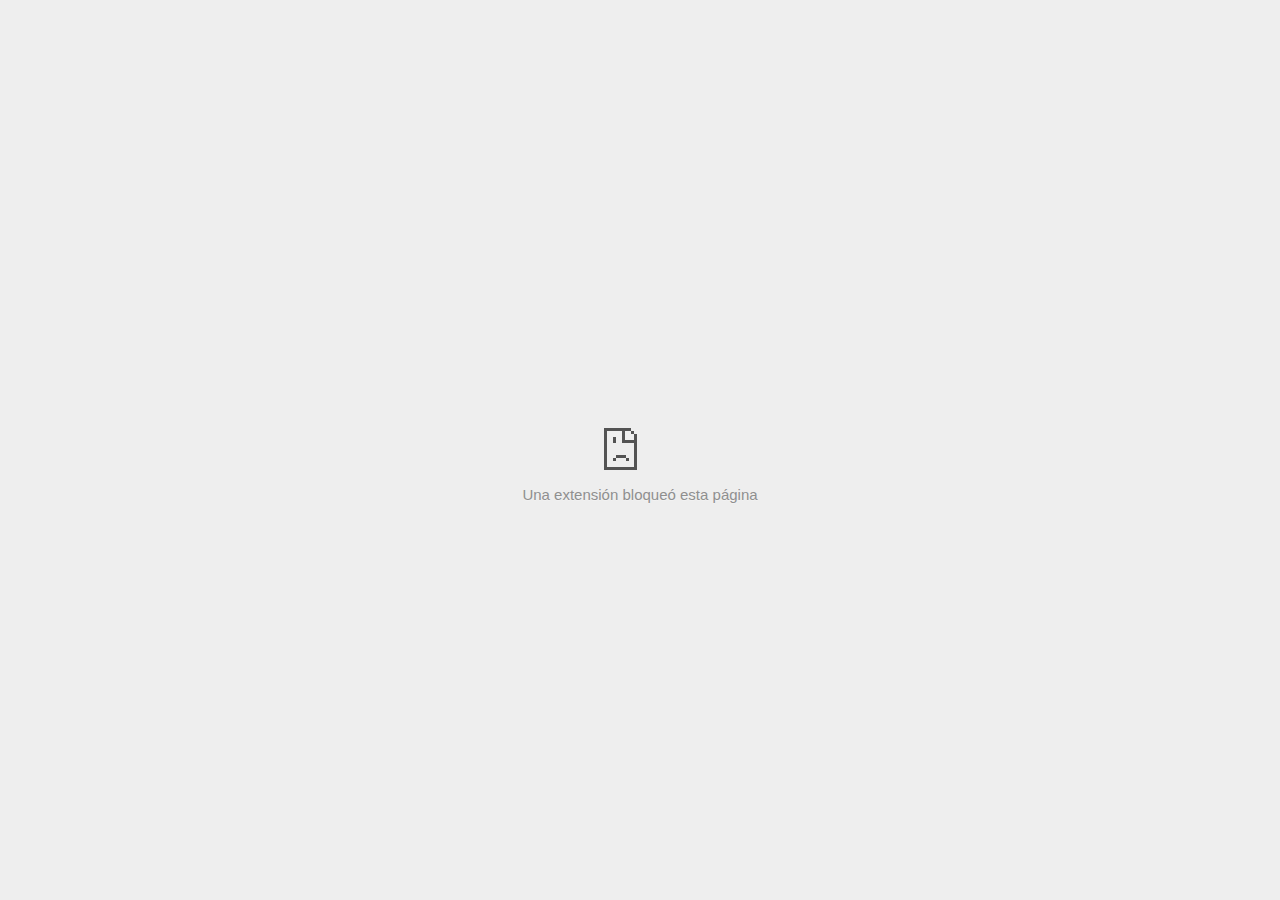
<file: FOTOS/foto31_files/1006927621(3).html>
<!DOCTYPE html>
<!-- saved from url=(0029)chrome-error://chromewebdata/ -->
<html dir="ltr" lang="es" subframe=""><head><meta http-equiv="Content-Type" content="text/html; charset=UTF-8">
  
  <meta name="color-scheme" content="light dark">
  <meta name="theme-color" content="#fff">
  <meta name="viewport" content="width=device-width, initial-scale=1.0,
                                 maximum-scale=1.0, user-scalable=no">
  <title>td.doubleclick.net</title>
  <style>/* Copyright 2017 The Chromium Authors
 * Use of this source code is governed by a BSD-style license that can be
 * found in the LICENSE file. */

a {
  color: var(--link-color);
}

body {
  --background-color: #fff;
  --error-code-color: var(--google-gray-700);
  --google-blue-100: rgb(210, 227, 252);
  --google-blue-300: rgb(138, 180, 248);
  --google-blue-600: rgb(26, 115, 232);
  --google-blue-700: rgb(25, 103, 210);
  --google-gray-100: rgb(241, 243, 244);
  --google-gray-300: rgb(218, 220, 224);
  --google-gray-500: rgb(154, 160, 166);
  --google-gray-50: rgb(248, 249, 250);
  --google-gray-600: rgb(128, 134, 139);
  --google-gray-700: rgb(95, 99, 104);
  --google-gray-800: rgb(60, 64, 67);
  --google-gray-900: rgb(32, 33, 36);
  --heading-color: var(--google-gray-900);
  --link-color: rgb(88, 88, 88);
  --popup-container-background-color: rgba(0,0,0,.65);
  --primary-button-fill-color-active: var(--google-blue-700);
  --primary-button-fill-color: var(--google-blue-600);
  --primary-button-text-color: #fff;
  --quiet-background-color: rgb(247, 247, 247);
  --secondary-button-border-color: var(--google-gray-500);
  --secondary-button-fill-color: #fff;
  --secondary-button-hover-border-color: var(--google-gray-600);
  --secondary-button-hover-fill-color: var(--google-gray-50);
  --secondary-button-text-color: var(--google-gray-700);
  --small-link-color: var(--google-gray-700);
  --text-color: var(--google-gray-700);
  background: var(--background-color);
  color: var(--text-color);
  word-wrap: break-word;
}

.nav-wrapper .secondary-button {
  background: var(--secondary-button-fill-color);
  border: 1px solid var(--secondary-button-border-color);
  color: var(--secondary-button-text-color);
  float: none;
  margin: 0;
  padding: 8px 16px;
}

.hidden {
  display: none;
}

html {
  -webkit-text-size-adjust: 100%;
  font-size: 125%;
}

.icon {
  background-repeat: no-repeat;
  background-size: 100%;
}

@media (prefers-color-scheme: dark) {
  body {
    --background-color: var(--google-gray-900);
    --error-code-color: var(--google-gray-500);
    --heading-color: var(--google-gray-500);
    --link-color: var(--google-blue-300);
    --primary-button-fill-color-active: rgb(129, 162, 208);
    --primary-button-fill-color: var(--google-blue-300);
    --primary-button-text-color: var(--google-gray-900);
    --quiet-background-color: var(--background-color);
    --secondary-button-border-color: var(--google-gray-700);
    --secondary-button-fill-color: var(--google-gray-900);
    --secondary-button-hover-fill-color: rgb(48, 51, 57);
    --secondary-button-text-color: var(--google-blue-300);
    --small-link-color: var(--google-blue-300);
    --text-color: var(--google-gray-500);
  }
}
</style>
  <style>/* Copyright 2014 The Chromium Authors
   Use of this source code is governed by a BSD-style license that can be
   found in the LICENSE file. */

button {
  border: 0;
  border-radius: 20px;
  box-sizing: border-box;
  color: var(--primary-button-text-color);
  cursor: pointer;
  float: right;
  font-size: .875em;
  margin: 0;
  padding: 8px 16px;
  transition: box-shadow 150ms cubic-bezier(0.4, 0, 0.2, 1);
  user-select: none;
}

[dir='rtl'] button {
  float: left;
}

.bad-clock button,
.captive-portal button,
.https-only button,
.insecure-form button,
.lookalike-url button,
.main-frame-blocked button,
.neterror button,
.pdf button,
.ssl button,
.enterprise-block button,
.enterprise-warn button,
.safe-browsing-billing button {
  background: var(--primary-button-fill-color);
}

button:active {
  background: var(--primary-button-fill-color-active);
  outline: 0;
}

#debugging {
  display: inline;
  overflow: auto;
}

.debugging-content {
  line-height: 1em;
  margin-bottom: 0;
  margin-top: 1em;
}

.debugging-content-fixed-width {
  display: block;
  font-family: monospace;
  font-size: 1.2em;
  margin-top: 0.5em;
}

.debugging-title {
  font-weight: bold;
}

#details {
  margin: 0 0 50px;
}

#details p:not(:first-of-type) {
  margin-top: 20px;
}

.secondary-button:active {
  border-color: white;
  box-shadow: 0 1px 2px 0 rgba(60, 64, 67, .3),
      0 2px 6px 2px rgba(60, 64, 67, .15);
}

.secondary-button:hover {
  background: var(--secondary-button-hover-fill-color);
  border-color: var(--secondary-button-hover-border-color);
  text-decoration: none;
}

.error-code {
  color: var(--error-code-color);
  font-size: .8em;
  margin-top: 12px;
  text-transform: uppercase;
}

#error-debugging-info {
  font-size: 0.8em;
}

h1 {
  color: var(--heading-color);
  font-size: 1.6em;
  font-weight: normal;
  line-height: 1.25em;
  margin-bottom: 16px;
}

h2 {
  font-size: 1.2em;
  font-weight: normal;
}

.icon {
  height: 72px;
  margin: 0 0 40px;
  width: 72px;
}

input[type=checkbox] {
  opacity: 0;
}

input[type=checkbox]:focus ~ .checkbox::after {
  outline: -webkit-focus-ring-color auto 5px;
}

.interstitial-wrapper {
  box-sizing: border-box;
  font-size: 1em;
  line-height: 1.6em;
  margin: 14vh auto 0;
  max-width: 600px;
  width: 100%;
}

#main-message > p {
  display: inline;
}

#extended-reporting-opt-in {
  font-size: .875em;
  margin-top: 32px;
}

#extended-reporting-opt-in label {
  display: grid;
  grid-template-columns: 1.8em 1fr;
  position: relative;
}

#enhanced-protection-message {
  border-radius: 20px;
  font-size: 1em;
  margin-top: 32px;
  padding: 10px 5px;
}

#enhanced-protection-message a {
  color: var(--google-red-10);
}

#enhanced-protection-message label {
  display: grid;
  grid-template-columns: 2.5em 1fr;
  position: relative;
}

#enhanced-protection-message div {
  margin: 0.5em;
}

#enhanced-protection-message .icon {
  height: 1.5em;
  vertical-align: middle;
  width: 1.5em;
}

.nav-wrapper {
  margin-top: 51px;
}

.nav-wrapper::after {
  clear: both;
  content: '';
  display: table;
  width: 100%;
}

.small-link {
  color: var(--small-link-color);
  font-size: .875em;
}

.checkboxes {
  flex: 0 0 24px;
}

.checkbox {
  --padding: .9em;
  background: transparent;
  display: block;
  height: 1em;
  left: -1em;
  padding-inline-start: var(--padding);
  position: absolute;
  right: 0;
  top: -.5em;
  width: 1em;
}

.checkbox::after {
  border: 1px solid white;
  border-radius: 2px;
  content: '';
  height: 1em;
  left: var(--padding);
  position: absolute;
  top: var(--padding);
  width: 1em;
}

.checkbox::before {
  background: transparent;
  border: 2px solid white;
  border-inline-end-width: 0;
  border-top-width: 0;
  content: '';
  height: .2em;
  left: calc(.3em + var(--padding));
  opacity: 0;
  position: absolute;
  top: calc(.3em  + var(--padding));
  transform: rotate(-45deg);
  width: .5em;
}

input[type=checkbox]:checked ~ .checkbox::before {
  opacity: 1;
}

#recurrent-error-message {
  background: #ededed;
  border-radius: 4px;
  margin-bottom: 16px;
  margin-top: 12px;
  padding: 12px 16px;
}

.showing-recurrent-error-message #extended-reporting-opt-in {
  margin-top: 16px;
}

.showing-recurrent-error-message #enhanced-protection-message {
  margin-top: 16px;
}

@media (max-width: 700px) {
  .interstitial-wrapper {
    padding: 0 10%;
  }

  #error-debugging-info {
    overflow: auto;
  }
}

@media (max-width: 420px) {
  button,
  [dir='rtl'] button,
  .small-link {
    float: none;
    font-size: .825em;
    font-weight: 500;
    margin: 0;
    width: 100%;
  }

  button {
    padding: 16px 24px;
  }

  #details {
    margin: 20px 0 20px 0;
  }

  #details p:not(:first-of-type) {
    margin-top: 10px;
  }

  .secondary-button:not(.hidden) {
    display: block;
    margin-top: 20px;
    text-align: center;
    width: 100%;
  }

  .interstitial-wrapper {
    padding: 0 5%;
  }

  #extended-reporting-opt-in {
    margin-top: 24px;
  }

  #enhanced-protection-message {
    margin-top: 24px;
  }

  .nav-wrapper {
    margin-top: 30px;
  }
}

/**
 * Mobile specific styling.
 * Navigation buttons are anchored to the bottom of the screen.
 * Details message replaces the top content in its own scrollable area.
 */

@media (max-width: 420px) {
  .nav-wrapper .secondary-button {
    border: 0;
    margin: 16px 0 0;
    margin-inline-end: 0;
    padding-bottom: 16px;
    padding-top: 16px;
  }
}

/* Fixed nav. */
@media (min-width: 240px) and (max-width: 420px) and
       (min-height: 401px),
       (min-width: 421px) and (min-height: 240px) and
       (max-height: 560px) {
  body .nav-wrapper {
    background: var(--background-color);
    bottom: 0;
    box-shadow: 0 -12px 24px var(--background-color);
    left: 0;
    margin: 0 auto;
    max-width: 736px;
    padding-inline-end: 24px;
    padding-inline-start: 24px;
    position: fixed;
    right: 0;
    width: 100%;
    z-index: 2;
  }

  .interstitial-wrapper {
    max-width: 736px;
  }

  #details,
  #main-content {
    padding-bottom: 40px;
  }

  #details {
    padding-top: 5.5vh;
  }

  button.small-link {
    color: var(--google-blue-600);
  }
}

@media (max-width: 420px) and (orientation: portrait),
       (max-height: 560px) {
  body {
    margin: 0 auto;
  }

  button,
  [dir='rtl'] button,
  button.small-link,
  .nav-wrapper .secondary-button {
    font-family: Roboto-Regular,Helvetica;
    font-size: .933em;
    margin: 6px 0;
    transform: translatez(0);
  }

  .nav-wrapper {
    box-sizing: border-box;
    padding-bottom: 8px;
    width: 100%;
  }

  #details {
    box-sizing: border-box;
    height: auto;
    margin: 0;
    opacity: 1;
    transition: opacity 250ms cubic-bezier(0.4, 0, 0.2, 1);
  }

  #details.hidden,
  #main-content.hidden {
    height: 0;
    opacity: 0;
    overflow: hidden;
    padding-bottom: 0;
    transition: none;
  }

  h1 {
    font-size: 1.5em;
    margin-bottom: 8px;
  }

  .icon {
    margin-bottom: 5.69vh;
  }

  .interstitial-wrapper {
    box-sizing: border-box;
    margin: 7vh auto 12px;
    padding: 0 24px;
    position: relative;
  }

  .interstitial-wrapper p {
    font-size: .95em;
    line-height: 1.61em;
    margin-top: 8px;
  }

  #main-content {
    margin: 0;
    transition: opacity 100ms cubic-bezier(0.4, 0, 0.2, 1);
  }

  .small-link {
    border: 0;
  }

  .suggested-left > #control-buttons,
  .suggested-right > #control-buttons {
    float: none;
    margin: 0;
  }
}

@media (min-width: 421px) and (min-height: 500px) and (max-height: 560px) {
  .interstitial-wrapper {
    margin-top: 10vh;
  }
}

@media (min-height: 400px) and (orientation:portrait) {
  .interstitial-wrapper {
    margin-bottom: 145px;
  }
}

@media (min-height: 299px) {
  .nav-wrapper {
    padding-bottom: 16px;
  }
}

@media (max-height: 560px) and (min-height: 240px) and (orientation:landscape) {
  .extended-reporting-has-checkbox #details {
    padding-bottom: 80px;
  }
}

@media (min-height: 500px) and (max-height: 650px) and (max-width: 414px) and
       (orientation: portrait) {
  .interstitial-wrapper {
    margin-top: 7vh;
  }
}

@media (min-height: 650px) and (max-width: 414px) and (orientation: portrait) {
  .interstitial-wrapper {
    margin-top: 10vh;
  }
}

/* Small mobile screens. No fixed nav. */
@media (max-height: 400px) and (orientation: portrait),
       (max-height: 239px) and (orientation: landscape),
       (max-width: 419px) and (max-height: 399px) {
  .interstitial-wrapper {
    display: flex;
    flex-direction: column;
    margin-bottom: 0;
  }

  #details {
    flex: 1 1 auto;
    order: 0;
  }

  #main-content {
    flex: 1 1 auto;
    order: 0;
  }

  .nav-wrapper {
    flex: 0 1 auto;
    margin-top: 8px;
    order: 1;
    padding-inline-end: 0;
    padding-inline-start: 0;
    position: relative;
    width: 100%;
  }

  button,
  .nav-wrapper .secondary-button {
    padding: 16px 24px;
  }

  button.small-link {
    color: var(--google-blue-600);
  }
}

@media (max-width: 239px) and (orientation: portrait) {
  .nav-wrapper {
    padding-inline-end: 0;
    padding-inline-start: 0;
  }
}
</style>
  <style>/* Copyright 2013 The Chromium Authors
 * Use of this source code is governed by a BSD-style license that can be
 * found in the LICENSE file. */

/* Don't use the main frame div when the error is in a subframe. */
html[subframe] #main-frame-error {
  display: none;
}

/* Don't use the subframe error div when the error is in a main frame. */
html:not([subframe]) #sub-frame-error {
  display: none;
}

h1 {
  margin-top: 0;
  word-wrap: break-word;
}

h1 span {
  font-weight: 500;
}

a {
  text-decoration: none;
}

.icon {
  -webkit-user-select: none;
  display: inline-block;
}

.icon-generic {
  /* Can't access chrome://theme/IDR_ERROR_NETWORK_GENERIC from an untrusted
   * renderer process, so embed the resource manually. */
  content: -webkit-image-set(
      url([data-uri]) 1x,
      url([data-uri]) 2x);
}

.icon-info {
  content: -webkit-image-set(
      url([data-uri]) 1x,
      url([data-uri]) 2x);
}

.icon-offline {
  content: -webkit-image-set(
      url([data-uri]) 1x,
      url([data-uri]) 2x);
  position: relative;
}

.icon-disabled {
  content: -webkit-image-set(
      url([data-uri]) 1x,
      url([data-uri]) 2x);
  width: 112px;
}

.hidden {
  display: none;
}

#suggestions-list a {
  color: var(--google-blue-600);
}

#suggestions-list p {
  margin-block-end: 0;
}

#suggestions-list ul {
  margin-top: 0;
}

.single-suggestion {
  list-style-type: none;
  padding-inline-start: 0;
}

#error-information-button {
  content: url([data-uri]);
  height: 24px;
  vertical-align: -.15em;
  width: 24px;
}

.use-popup-container#error-information-popup-container
  #error-information-popup {
  align-items: center;
  background-color: var(--popup-container-background-color);
  display: flex;
  height: 100%;
  left: 0;
  position: fixed;
  top: 0;
  width: 100%;
  z-index: 100;
}

.use-popup-container#error-information-popup-container
  #error-information-popup-content > p {
  margin-bottom: 11px;
  margin-inline-start: 20px;
}

.use-popup-container#error-information-popup-container #suggestions-list ul {
  margin-inline-start: 15px;
}

.use-popup-container#error-information-popup-container
  #error-information-popup-box {
  background-color: var(--background-color);
  left: 5%;
  padding-bottom: 15px;
  padding-top: 15px;
  position: fixed;
  width: 90%;
  z-index: 101;
}

.use-popup-container#error-information-popup-container div.error-code {
  margin-inline-start: 20px;
}

.use-popup-container#error-information-popup-container #suggestions-list p {
  margin-inline-start: 20px;
}

:not(.use-popup-container)#error-information-popup-container
  #error-information-popup-close {
  display: none;
}

#error-information-popup-close {
  margin-bottom: 0;
  margin-inline-end: 35px;
  margin-top: 15px;
  text-align: end;
}

.link-button {
  color: rgb(66, 133, 244);
  display: inline-block;
  font-weight: bold;
  text-transform: uppercase;
}

#sub-frame-error-details {

  color: #8F8F8F;

  /* Not done on mobile for performance reasons. */
  text-shadow: 0 1px 0 rgba(255,255,255,0.3);

}

[jscontent=hostName],
[jscontent=failedUrl] {
  overflow-wrap: break-word;
}

.secondary-button {
  background: #d9d9d9;
  color: #696969;
  margin-inline-end: 16px;
}

.snackbar {
  background: #323232;
  border-radius: 2px;
  bottom: 24px;
  box-sizing: border-box;
  color: #fff;
  font-size: .87em;
  left: 24px;
  max-width: 568px;
  min-width: 288px;
  opacity: 0;
  padding: 16px 24px 12px;
  position: fixed;
  transform: translateY(90px);
  will-change: opacity, transform;
  z-index: 999;
}

.snackbar-show {
  -webkit-animation:
    show-snackbar 250ms cubic-bezier(0, 0, 0.2, 1) forwards,
    hide-snackbar 250ms cubic-bezier(0.4, 0, 1, 1) forwards 5s;
}

@-webkit-keyframes show-snackbar {
  100% {
    opacity: 1;
    transform: translateY(0);
  }
}

@-webkit-keyframes hide-snackbar {
  0% {
    opacity: 1;
    transform: translateY(0);
  }
  100% {
    opacity: 0;
    transform: translateY(90px);
  }
}

.suggestions {
  margin-top: 18px;
}

.suggestion-header {
  font-weight: bold;
  margin-bottom: 4px;
}

.suggestion-body {
  color: #777;
}

/* Decrease padding at low sizes. */
@media (max-width: 640px), (max-height: 640px) {
  h1 {
    margin: 0 0 15px;
  }
  .suggestions {
    margin-top: 10px;
  }
  .suggestion-header {
    margin-bottom: 0;
  }
}

#download-link,
#download-link-clicked {
  margin-bottom: 30px;
  margin-top: 30px;
}

#download-link-clicked {
  color: #BBB;
}

#download-link::before,
#download-link-clicked::before {
  content: url([data-uri]);
  display: inline-block;
  margin-inline-end: 4px;
  vertical-align: -webkit-baseline-middle;
}

#download-link-clicked::before {
  opacity: 0;
  width: 0;
}

#offline-content-list-visibility-card {
  border: 1px solid white;
  border-radius: 8px;
  display: flex;
  font-size: .8em;
  justify-content: space-between;
  line-height: 1;
}

#offline-content-list.list-hidden #offline-content-list-visibility-card {
  border-color: rgb(218, 220, 224);
}

#offline-content-list-visibility-card > div {
  padding: 1em;
}

#offline-content-list-title {
  color: var(--google-gray-700);
}

#offline-content-list-show-text,
#offline-content-list-hide-text {
  color: rgb(66, 133, 244);
}

/* Hides the "hide" text div when the offline content list is collapsed/hidden
 * and, alternatively, hides the "show" text div when the offline content list
 * is expanded/shown.
 */
#offline-content-list.list-hidden #offline-content-list-hide-text,
#offline-content-list:not(.list-hidden) #offline-content-list-show-text {
  display: none;
}

/* Controls the animation of the offline content list when it is expanded/shown.
 */
#offline-content-suggestions {
  /* Max-height has to be set for the height animation to work. The chosen value
   * is a little greater than the maximum height the list will have, when all
   * suggestions have images, so that it is never clamped. This makes so that
   * when the actual height is smaller then the animation is not as smooth.
   */
  max-height: 27em;
  transition: max-height 200ms ease-in, visibility 0s 200ms,
              opacity 200ms 200ms linear;
}

/* Controls the animation of the offline content list when it is
 * collapsed/hidden.
 */
#offline-content-list.list-hidden #offline-content-suggestions {
  max-height: 0;
  opacity: 0;
  transition: opacity 200ms linear, visibility 0s 200ms,
              max-height 200ms 200ms ease-out;
  visibility: hidden;
}

#offline-content-list {
  margin-inline-start: -5%;
  width: 110%;
}

/* The selectors below adjust the "overflow" of the suggestion cards contents
 * based on the same screen size based strategy used for the main frame, which
 * is applied by the `interstitial-wrapper` class. */
@media (max-width: 420px)  {
  #offline-content-list {
    margin-inline-start: -2.5%;
    width: 105%;
  }
}
@media (max-width: 420px) and (orientation: portrait),
       (max-height: 560px) {
  #offline-content-list {
    margin-inline-start: -12px;
    width: calc(100% + 24px);
  }
}

.suggestion-with-image .offline-content-suggestion-thumbnail {
  flex-basis: 8.2em;
  flex-shrink: 0;
}

.suggestion-with-image .offline-content-suggestion-thumbnail > img {
  height: 100%;
  width: 100%;
}

.suggestion-with-image #offline-content-list:not(.is-rtl)
.offline-content-suggestion-thumbnail > img {
  border-bottom-right-radius: 7px;
  border-top-right-radius: 7px;
}

.suggestion-with-image #offline-content-list.is-rtl
.offline-content-suggestion-thumbnail > img {
  border-bottom-left-radius: 7px;
  border-top-left-radius: 7px;
}

.suggestion-with-icon .offline-content-suggestion-thumbnail {
  align-items: center;
  display: flex;
  justify-content: center;
  min-height: 4.2em;
  min-width: 4.2em;
}

.suggestion-with-icon .offline-content-suggestion-thumbnail > div {
  align-items: center;
  background-color: rgb(241, 243, 244);
  border-radius: 50%;
  display: flex;
  height: 2.3em;
  justify-content: center;
  width: 2.3em;
}

.suggestion-with-icon .offline-content-suggestion-thumbnail > div > img {
  height: 1.45em;
  width: 1.45em;
}

.offline-content-suggestion-favicon {
  height: 1em;
  margin-inline-end: 0.4em;
  width: 1.4em;
}

.offline-content-suggestion-favicon > img {
  height: 1.4em;
  width: 1.4em;
}

.no-favicon .offline-content-suggestion-favicon {
  display: none;
}

.image-video {
  content: url([data-uri]);
}

.image-music-note {
  content: url([data-uri]);
}

.image-earth {
  content: url([data-uri]);
}

.image-file {
  content: url([data-uri]);
}

.offline-content-suggestion-texts {
  display: flex;
  flex-direction: column;
  justify-content: space-between;
  line-height: 1.3;
  padding: .9em;
  width: 100%;
}

.offline-content-suggestion-title {
  -webkit-box-orient: vertical;
  -webkit-line-clamp: 3;
  color: rgb(32, 33, 36);
  display: -webkit-box;
  font-size: 1.1em;
  overflow: hidden;
  text-overflow: ellipsis;
}

div.offline-content-suggestion {
  align-items: stretch;
  border: 1px solid rgb(218, 220, 224);
  border-radius: 8px;
  display: flex;
  justify-content: space-between;
  margin-bottom: .8em;
}

.suggestion-with-image {
  flex-direction: row;
  height: 8.2em;
  max-height: 8.2em;
}

.suggestion-with-icon {
  flex-direction: row-reverse;
  height: 4.2em;
  max-height: 4.2em;
}

.suggestion-with-icon .offline-content-suggestion-title {
  -webkit-line-clamp: 1;
  word-break: break-all;
}

.suggestion-with-icon .offline-content-suggestion-texts {
  padding-inline-start: 0;
}

.offline-content-suggestion-attribution-freshness {
  color: rgb(95, 99, 104);
  display: flex;
  font-size: .8em;
  line-height: 1.7em;
}

.offline-content-suggestion-attribution {
  -webkit-box-orient: vertical;
  -webkit-line-clamp: 1;
  display: -webkit-box;
  flex-shrink: 1;
  margin-inline-end: 0.3em;
  overflow: hidden;
  overflow-wrap: break-word;
  text-overflow: ellipsis;
  word-break: break-all;
}

.no-attribution .offline-content-suggestion-attribution {
  display: none;
}

.offline-content-suggestion-freshness::before {
  content: '-';
  display: inline-block;
  flex-shrink: 0;
  margin-inline-end: .1em;
  margin-inline-start: .1em;
}

.no-attribution .offline-content-suggestion-freshness::before {
  display: none;
}

.offline-content-suggestion-freshness {
  flex-shrink: 0;
}

.suggestion-with-image .offline-content-suggestion-pin-spacer {
  flex-grow: 100;
  flex-shrink: 1;
}

.suggestion-with-image .offline-content-suggestion-pin {
  content: url([data-uri]);
  flex-shrink: 0;
  height: 1.4em;
  margin-inline-start: .4em;
  width: 1.4em;
}

/* Controls the animation (and a bit more) of the launch-downloads-home action
 * button when the offline content list is expanded/shown.
 */
#offline-content-list-action {
  text-align: center;
  transition: visibility 0s 200ms, opacity 200ms 200ms linear;
}

/* Controls the animation of the launch-downloads-home action button when the
 * offline content list is collapsed/hidden.
 */
#offline-content-list.list-hidden #offline-content-list-action {
  opacity: 0;
  transition: opacity 200ms linear, visibility 0s 200ms;
  visibility: hidden;
}

#cancel-save-page-button {
  background-image: url([data-uri]);
  background-position: right 27px center;
  background-repeat: no-repeat;
  border: 1px solid var(--google-gray-300);
  border-radius: 5px;
  color: var(--google-gray-700);
  margin-bottom: 26px;
  padding-bottom: 16px;
  padding-inline-end: 88px;
  padding-inline-start: 16px;
  padding-top: 16px;
  text-align: start;
}

html[dir='rtl'] #cancel-save-page-button {
  background-position: left 27px center;
}

#save-page-for-later-button {
  display: flex;
  justify-content: start;
}

#save-page-for-later-button a::before {
  content: url([data-uri]);
  display: inline-block;
  margin-inline-end: 4px;
  vertical-align: -webkit-baseline-middle;
}

.hidden#save-page-for-later-button {
  display: none;
}

/* Don't allow overflow when in a subframe. */
html[subframe] body {
  overflow: hidden;
}

#sub-frame-error {
  -webkit-align-items: center;
  -webkit-flex-flow: column;
  -webkit-justify-content: center;
  background-color: #DDD;
  display: -webkit-flex;
  height: 100%;
  left: 0;
  position: absolute;
  text-align: center;
  top: 0;
  transition: background-color 200ms ease-in-out;
  width: 100%;
}

#sub-frame-error:hover {
  background-color: #EEE;
}

#sub-frame-error .icon-generic {
  margin: 0 0 16px;
}

#sub-frame-error-details {
  margin: 0 10px;
  text-align: center;
  visibility: hidden;
}

/* Show details only when hovering. */
#sub-frame-error:hover #sub-frame-error-details {
  visibility: visible;
}

/* If the iframe is too small, always hide the error code. */
/* TODO(mmenke): See if overflow: no-display works better, once supported. */
@media (max-width: 200px), (max-height: 95px) {
  #sub-frame-error-details {
    display: none;
  }
}

/* Adjust icon for small embedded frames in apps. */
@media (max-height: 100px) {
  #sub-frame-error .icon-generic {
    height: auto;
    margin: 0;
    padding-top: 0;
    width: 25px;
  }
}

/* details-button is special; it's a <button> element that looks like a link. */
#details-button {
  box-shadow: none;
  min-width: 0;
}

/* Styles for platform dependent separation of controls and details button. */
.suggested-left > #control-buttons,
.suggested-right > #details-button {
  float: left;
}

.suggested-right > #control-buttons,
.suggested-left > #details-button {
  float: right;
}

.suggested-left .secondary-button {
  margin-inline-end: 0;
  margin-inline-start: 16px;
}

#details-button.singular {
  float: none;
}

/* download-button shows both icon and text. */
#download-button {
  padding-bottom: 4px;
  padding-top: 4px;
  position: relative;
}

#download-button::before {
  background: -webkit-image-set(
      url([data-uri]) 1x,
      url([data-uri]) 2x)
    no-repeat;
  content: '';
  display: inline-block;
  height: 24px;
  margin-inline-end: 4px;
  margin-inline-start: -4px;
  vertical-align: middle;
  width: 24px;
}

#download-button:disabled {
  background: rgb(180, 206, 249);
  color: rgb(255, 255, 255);
}

#buttons::after {
  clear: both;
  content: '';
  display: block;
  width: 100%;
}

/* Offline page */
html[dir='rtl'] .runner-container,
html[dir='rtl'].offline .icon-offline {
  transform: scaleX(-1);
}

.offline {
  transition: filter 1.5s cubic-bezier(0.65, 0.05, 0.36, 1),
              background-color 1.5s cubic-bezier(0.65, 0.05, 0.36, 1);

  will-change: filter, background-color;

}

.offline body {
  transition: background-color 1.5s cubic-bezier(0.65, 0.05, 0.36, 1);
}

.offline #main-message > p {
  display: none;
}

.offline.inverted {
  background-color: #fff;
  filter: invert(1);
}

.offline.inverted body {
  background-color: #fff;
}

.offline .interstitial-wrapper {
  color: var(--text-color);
  font-size: 1em;
  line-height: 1.55;
  margin: 0 auto;
  max-width: 600px;
  padding-top: 100px;
  position: relative;
  width: 100%;
}

.offline .runner-container {
  direction: ltr;
  height: 150px;
  max-width: 600px;
  overflow: hidden;
  position: absolute;
  top: 35px;
  width: 44px;
}

.offline .runner-container:focus {
  outline: none;
}

.offline .runner-container:focus-visible {
  outline: 3px solid var(--google-blue-300);
}

.offline .runner-canvas {
  height: 150px;
  max-width: 600px;
  opacity: 1;
  overflow: hidden;
  position: absolute;
  top: 0;
  z-index: 10;
}

.offline .controller {
  height: 100vh;
  left: 0;
  position: absolute;
  top: 0;
  width: 100vw;
  z-index: 9;
}

#offline-resources {
  display: none;
}

#offline-instruction {
  image-rendering: pixelated;
  left: 0;
  margin: auto;
  position: absolute;
  right: 0;
  top: 60px;
  width: fit-content;
}

.offline-runner-live-region {
  bottom: 0;
  clip-path: polygon(0 0, 0 0, 0 0);
  color: var(--background-color);
  display: block;
  font-size: xx-small;
  overflow: hidden;
  position: absolute;
  text-align: center;
  transition: color 1.5s cubic-bezier(0.65, 0.05, 0.36, 1);
  user-select: none;
}

/* Custom toggle */
.slow-speed-option {
  align-items: center;
  background: var(--google-gray-50);
  border-radius: 24px/50%;
  bottom: 0;
  color: var(--error-code-color);
  display: inline-flex;
  font-size: 1em;
  left: 0;
  line-height: 1.1em;
  margin: 5px auto;
  padding: 2px 12px 3px 20px;
  position: absolute;
  right: 0;
  width: max-content;
  z-index: 999;
}

.slow-speed-option.hidden {
  display: none;
}

.slow-speed-option [type=checkbox] {
  opacity: 0;
  pointer-events: none;
  position: absolute;
}

.slow-speed-option .slow-speed-toggle {
  cursor: pointer;
  margin-inline-start: 8px;
  padding: 8px 4px;
  position: relative;
}

.slow-speed-option [type=checkbox]:disabled ~ .slow-speed-toggle {
  cursor: default;
}

.slow-speed-option-label [type=checkbox] {
  opacity: 0;
  pointer-events: none;
  position: absolute;
}

.slow-speed-option .slow-speed-toggle::before,
.slow-speed-option .slow-speed-toggle::after {
  content: '';
  display: block;
  margin: 0 3px;
  transition: all 100ms cubic-bezier(0.4, 0, 1, 1);
}

.slow-speed-option .slow-speed-toggle::before {
  background: rgb(189,193,198);
  border-radius: 0.65em;
  height: 0.9em;
  width: 2em;
}

.slow-speed-option .slow-speed-toggle::after {
  background: #fff;
  border-radius: 50%;
  box-shadow: 0 1px 3px 0 rgb(0 0 0 / 40%);
  height: 1.2em;
  position: absolute;
  top: 51%;
  transform: translate(-20%, -50%);
  width: 1.1em;
}

.slow-speed-option [type=checkbox]:focus + .slow-speed-toggle {
  box-shadow: 0 0 8px rgb(94, 158, 214);
  outline: 1px solid rgb(93, 157, 213);
}

.slow-speed-option [type=checkbox]:checked + .slow-speed-toggle::before {
  background: var(--google-blue-600);
  opacity: 0.5;
}

.slow-speed-option [type=checkbox]:checked + .slow-speed-toggle::after {
  background: var(--google-blue-600);
  transform: translate(calc(2em - 90%), -50%);
}

.slow-speed-option [type=checkbox]:checked:disabled +
  .slow-speed-toggle::before {
  background: rgb(189,193,198);
}

.slow-speed-option [type=checkbox]:checked:disabled +
  .slow-speed-toggle::after {
  background: var(--google-gray-50);
}

@media (max-width: 420px) {
  #download-button {
    padding-bottom: 12px;
    padding-top: 12px;
  }

  .suggested-left > #control-buttons,
  .suggested-right > #control-buttons {
    float: none;
  }

  .snackbar {
    border-radius: 0;
    bottom: 0;
    left: 0;
    width: 100%;
  }
}

@media (max-height: 350px) {
  h1 {
    margin: 0 0 15px;
  }

  .icon-offline {
    margin: 0 0 10px;
  }

  .interstitial-wrapper {
    margin-top: 5%;
  }

  .nav-wrapper {
    margin-top: 30px;
  }
}

@media (min-width: 420px) and (max-width: 736px) and
       (min-height: 240px) and (max-height: 420px) and
       (orientation:landscape) {
  .interstitial-wrapper {
    margin-bottom: 100px;
  }
}

@media (max-width: 360px) and (max-height: 480px) {
  .offline .interstitial-wrapper {
    padding-top: 60px;
  }

  .offline .runner-container {
    top: 8px;
  }
}

@media (min-height: 240px) and (orientation: landscape) {
  .offline .interstitial-wrapper {
    margin-bottom: 90px;
  }

  .icon-offline {
    margin-bottom: 20px;
  }
}

@media (max-height: 320px) and (orientation: landscape) {
  .icon-offline {
    margin-bottom: 0;
  }

  .offline .runner-container {
    top: 10px;
  }
}

@media (max-width: 240px) {
  button {
    padding-inline-end: 12px;
    padding-inline-start: 12px;
  }

  .interstitial-wrapper {
    overflow: inherit;
    padding: 0 8px;
  }
}

@media (max-width: 120px) {
  button {
    width: auto;
  }
}

.arcade-mode,
.arcade-mode .runner-container,
.arcade-mode .runner-canvas {
  image-rendering: pixelated;
  max-width: 100%;
  overflow: hidden;
}

.arcade-mode #buttons,
.arcade-mode #main-content {
  opacity: 0;
  overflow: hidden;
}

.arcade-mode .interstitial-wrapper {
  height: 100vh;
  max-width: 100%;
  overflow: hidden;
}

.arcade-mode .runner-container {
  left: 0;
  margin: auto;
  right: 0;
  transform-origin: top center;
  transition: transform 250ms cubic-bezier(0.4, 0, 1, 1) 400ms;
  z-index: 2;
}

@media (prefers-color-scheme: dark) {
  .icon {
    filter: invert(1);
  }

  .offline .runner-canvas {
    filter: invert(1);
  }

  .offline.inverted {
    background-color: var(--background-color);
    filter: invert(0);
  }

  .offline.inverted body {
    background-color: #fff;
  }

  .offline.inverted .offline-runner-live-region {
    color: #fff;
  }

  #suggestions-list a {
    color: var(--link-color);
  }

  #error-information-button {
    filter: invert(0.6);
  }

  .slow-speed-option {
    background: var(--google-gray-800);
    color: var(--google-gray-100);
  }

  .slow-speed-option .slow-speed-toggle::before,
  .slow-speed-option [type=checkbox]:checked:disabled +
    .slow-speed-toggle::before {
     background: rgb(189,193,198);
  }

  .slow-speed-option [type=checkbox]:checked + .slow-speed-toggle::after,
  .slow-speed-option [type=checkbox]:checked + .slow-speed-toggle::before {
    background: var(--google-blue-300);
  }
}
</style>
  <script>// Copyright 2017 The Chromium Authors
// Use of this source code is governed by a BSD-style license that can be
// found in the LICENSE file.


const HIDDEN_CLASS$1 = 'hidden';

// 

//

// Copyright 2015 The Chromium Authors
// Use of this source code is governed by a BSD-style license that can be
// found in the LICENSE file.


let mobileNav = false;

/**
 * For small screen mobile the navigation buttons are moved
 * below the advanced text.
 */
function onResize() {
  const helpOuterBox = document.querySelector('#details');
  const mainContent = document.querySelector('#main-content');
  const mediaQuery = '(min-width: 240px) and (max-width: 420px) and ' +
      '(min-height: 401px), ' +
      '(max-height: 560px) and (min-height: 240px) and ' +
      '(min-width: 421px)';

  const detailsHidden = helpOuterBox.classList.contains(HIDDEN_CLASS$1);
  const runnerContainer = document.querySelector('.runner-container');

  // Check for change in nav status.
  if (mobileNav !== window.matchMedia(mediaQuery).matches) {
    mobileNav = !mobileNav;

    // Handle showing the top content / details sections according to state.
    if (mobileNav) {
      mainContent.classList.toggle(HIDDEN_CLASS$1, !detailsHidden);
      helpOuterBox.classList.toggle(HIDDEN_CLASS$1, detailsHidden);
      if (runnerContainer) {
        runnerContainer.classList.toggle(HIDDEN_CLASS$1, !detailsHidden);
      }
    } else if (!detailsHidden) {
      // Non mobile nav with visible details.
      mainContent.classList.remove(HIDDEN_CLASS$1);
      helpOuterBox.classList.remove(HIDDEN_CLASS$1);
      if (runnerContainer) {
        runnerContainer.classList.remove(HIDDEN_CLASS$1);
      }
    }
  }
}

function setupMobileNav() {
  window.addEventListener('resize', onResize);
  onResize();
}

document.addEventListener('DOMContentLoaded', setupMobileNav);

// Copyright 2022 The Chromium Authors
// Use of this source code is governed by a BSD-style license that can be
// found in the LICENSE file.
/**
 * Verify |value| is truthy.
 * @param value A value to check for truthiness. Note that this
 *     may be used to test whether |value| is defined or not, and we don't want
 *     to force a cast to boolean.
 */
function assert(value, message) {
    if (value) {
        return;
    }
    throw new Error('Assertion failed' + (message ? `: ${message}` : ''));
}

// Copyright 2022 The Chromium Authors
// Use of this source code is governed by a BSD-style license that can be
// found in the LICENSE file.
/**
 * @fileoverview This file defines a singleton which provides access to all data
 * that is available as soon as the page's resources are loaded (before DOM
 * content has finished loading). This data includes both localized strings and
 * any data that is important to have ready from a very early stage (e.g. things
 * that must be displayed right away).
 *
 * Note that loadTimeData is not guaranteed to be consistent between page
 * refreshes (https://crbug.com/740629) and should not contain values that might
 * change if the page is re-opened later.
 */
class LoadTimeData {
    constructor() {
        this.data_ = null;
    }
    /**
     * Sets the backing object.
     *
     * Note that there is no getter for |data_| to discourage abuse of the form:
     *
     *     var value = loadTimeData.data()['key'];
     */
    set data(value) {
        assert(!this.data_, 'Re-setting data.');
        this.data_ = value;
    }
    /**
     * @param id An ID of a value that might exist.
     * @return True if |id| is a key in the dictionary.
     */
    valueExists(id) {
        assert(this.data_, 'No data. Did you remember to include strings.js?');
        return id in this.data_;
    }
    /**
     * Fetches a value, expecting that it exists.
     * @param id The key that identifies the desired value.
     * @return The corresponding value.
     */
    getValue(id) {
        assert(this.data_, 'No data. Did you remember to include strings.js?');
        const value = this.data_[id];
        assert(typeof value !== 'undefined', 'Could not find value for ' + id);
        return value;
    }
    /**
     * As above, but also makes sure that the value is a string.
     * @param id The key that identifies the desired string.
     * @return The corresponding string value.
     */
    getString(id) {
        const value = this.getValue(id);
        assert(typeof value === 'string', `[${value}] (${id}) is not a string`);
        return value;
    }
    /**
     * Returns a formatted localized string where $1 to $9 are replaced by the
     * second to the tenth argument.
     * @param id The ID of the string we want.
     * @param args The extra values to include in the formatted output.
     * @return The formatted string.
     */
    getStringF(id, ...args) {
        const value = this.getString(id);
        if (!value) {
            return '';
        }
        return this.substituteString(value, ...args);
    }
    /**
     * Returns a formatted localized string where $1 to $9 are replaced by the
     * second to the tenth argument. Any standalone $ signs must be escaped as
     * $$.
     * @param label The label to substitute through. This is not an resource ID.
     * @param args The extra values to include in the formatted output.
     * @return The formatted string.
     */
    substituteString(label, ...args) {
        return label.replace(/\$(.|$|\n)/g, function (m) {
            assert(m.match(/\$[$1-9]/), 'Unescaped $ found in localized string.');
            if (m === '$$') {
                return '$';
            }
            const substitute = args[Number(m[1]) - 1];
            if (substitute === undefined || substitute === null) {
                // Not all callers actually provide values for all substitutes. Return
                // an empty value for this case.
                return '';
            }
            return substitute.toString();
        });
    }
    /**
     * Returns a formatted string where $1 to $9 are replaced by the second to
     * tenth argument, split apart into a list of pieces describing how the
     * substitution was performed. Any standalone $ signs must be escaped as $$.
     * @param label A localized string to substitute through.
     *     This is not an resource ID.
     * @param args The extra values to include in the formatted output.
     * @return The formatted string pieces.
     */
    getSubstitutedStringPieces(label, ...args) {
        // Split the string by separately matching all occurrences of $1-9 and of
        // non $1-9 pieces.
        const pieces = (label.match(/(\$[1-9])|(([^$]|\$([^1-9]|$))+)/g) ||
            []).map(function (p) {
            // Pieces that are not $1-9 should be returned after replacing $$
            // with $.
            if (!p.match(/^\$[1-9]$/)) {
                assert((p.match(/\$/g) || []).length % 2 === 0, 'Unescaped $ found in localized string.');
                return { value: p.replace(/\$\$/g, '$'), arg: null };
            }
            // Otherwise, return the substitution value.
            const substitute = args[Number(p[1]) - 1];
            if (substitute === undefined || substitute === null) {
                // Not all callers actually provide values for all substitutes. Return
                // an empty value for this case.
                return { value: '', arg: p };
            }
            return { value: substitute.toString(), arg: p };
        });
        return pieces;
    }
    /**
     * As above, but also makes sure that the value is a boolean.
     * @param id The key that identifies the desired boolean.
     * @return The corresponding boolean value.
     */
    getBoolean(id) {
        const value = this.getValue(id);
        assert(typeof value === 'boolean', `[${value}] (${id}) is not a boolean`);
        return value;
    }
    /**
     * As above, but also makes sure that the value is an integer.
     * @param id The key that identifies the desired number.
     * @return The corresponding number value.
     */
    getInteger(id) {
        const value = this.getValue(id);
        assert(typeof value === 'number', `[${value}] (${id}) is not a number`);
        assert(value === Math.floor(value), 'Number isn\'t integer: ' + value);
        return value;
    }
    /**
     * Override values in loadTimeData with the values found in |replacements|.
     * @param replacements The dictionary object of keys to replace.
     */
    overrideValues(replacements) {
        assert(typeof replacements === 'object', 'Replacements must be a dictionary object.');
        assert(this.data_, 'Data must exist before being overridden');
        for (const key in replacements) {
            this.data_[key] = replacements[key];
        }
    }
    /**
     * Reset loadTimeData's data. Should only be used in tests.
     * @param newData The data to restore to, when null restores to unset state.
     */
    resetForTesting(newData = null) {
        this.data_ = newData;
    }
    /**
     * @return Whether loadTimeData.data has been set.
     */
    isInitialized() {
        return this.data_ !== null;
    }
}
const loadTimeData = new LoadTimeData();

// Copyright 2023 The Chromium Authors
// Use of this source code is governed by a BSD-style license that can be
// found in the LICENSE file.

const HIDDEN_CLASS = 'hidden';

// Copyright 2021 The Chromium Authors
// Use of this source code is governed by a BSD-style license that can be
// found in the LICENSE file.


//******************************************************************************

/**
 * Collision box object.
 * @param {number} x X position.
 * @param {number} y Y Position.
 * @param {number} w Width.
 * @param {number} h Height.
 * @constructor
 */
function CollisionBox(x, y, w, h) {
  this.x = x;
  this.y = y;
  this.width = w;
  this.height = h;
}

/**
 * T-Rex runner sprite definitions.
 */
const spriteDefinitionByType = {
  original: {
    LDPI: {
      BACKGROUND_EL: {x: 86, y: 2},
      CACTUS_LARGE: {x: 332, y: 2},
      CACTUS_SMALL: {x: 228, y: 2},
      OBSTACLE_2: {x: 332, y: 2},
      OBSTACLE: {x: 228, y: 2},
      CLOUD: {x: 86, y: 2},
      HORIZON: {x: 2, y: 54},
      MOON: {x: 484, y: 2},
      PTERODACTYL: {x: 134, y: 2},
      RESTART: {x: 2, y: 68},
      TEXT_SPRITE: {x: 655, y: 2},
      TREX: {x: 848, y: 2},
      STAR: {x: 645, y: 2},
      COLLECTABLE: {x: 2, y: 2},
      ALT_GAME_END: {x: 121, y: 2},
    },
    HDPI: {
      BACKGROUND_EL: {x: 166, y: 2},
      CACTUS_LARGE: {x: 652, y: 2},
      CACTUS_SMALL: {x: 446, y: 2},
      OBSTACLE_2: {x: 652, y: 2},
      OBSTACLE: {x: 446, y: 2},
      CLOUD: {x: 166, y: 2},
      HORIZON: {x: 2, y: 104},
      MOON: {x: 954, y: 2},
      PTERODACTYL: {x: 260, y: 2},
      RESTART: {x: 2, y: 130},
      TEXT_SPRITE: {x: 1294, y: 2},
      TREX: {x: 1678, y: 2},
      STAR: {x: 1276, y: 2},
      COLLECTABLE: {x: 4, y: 4},
      ALT_GAME_END: {x: 242, y: 4},
    },
    MAX_GAP_COEFFICIENT: 1.5,
    MAX_OBSTACLE_LENGTH: 3,
    HAS_CLOUDS: 1,
    BOTTOM_PAD: 10,
    TREX: {
      WAITING_1: {x: 44, w: 44, h: 47, xOffset: 0},
      WAITING_2: {x: 0, w: 44, h: 47, xOffset: 0},
      RUNNING_1: {x: 88, w: 44, h: 47, xOffset: 0},
      RUNNING_2: {x: 132, w: 44, h: 47, xOffset: 0},
      JUMPING: {x: 0, w: 44, h: 47, xOffset: 0},
      CRASHED: {x: 220, w: 44, h: 47, xOffset: 0},
      COLLISION_BOXES: [
        new CollisionBox(22, 0, 17, 16),
        new CollisionBox(1, 18, 30, 9),
        new CollisionBox(10, 35, 14, 8),
        new CollisionBox(1, 24, 29, 5),
        new CollisionBox(5, 30, 21, 4),
        new CollisionBox(9, 34, 15, 4),
      ],
    },
    /** @type {Array<ObstacleType>} */
    OBSTACLES: [
      {
        type: 'CACTUS_SMALL',
        width: 17,
        height: 35,
        yPos: 105,
        multipleSpeed: 4,
        minGap: 120,
        minSpeed: 0,
        collisionBoxes: [
          new CollisionBox(0, 7, 5, 27),
          new CollisionBox(4, 0, 6, 34),
          new CollisionBox(10, 4, 7, 14),
        ],
      },
      {
        type: 'CACTUS_LARGE',
        width: 25,
        height: 50,
        yPos: 90,
        multipleSpeed: 7,
        minGap: 120,
        minSpeed: 0,
        collisionBoxes: [
          new CollisionBox(0, 12, 7, 38),
          new CollisionBox(8, 0, 7, 49),
          new CollisionBox(13, 10, 10, 38),
        ],
      },
      {
        type: 'PTERODACTYL',
        width: 46,
        height: 40,
        yPos: [100, 75, 50],    // Variable height.
        yPosMobile: [100, 50],  // Variable height mobile.
        multipleSpeed: 999,
        minSpeed: 8.5,
        minGap: 150,
        collisionBoxes: [
          new CollisionBox(15, 15, 16, 5),
          new CollisionBox(18, 21, 24, 6),
          new CollisionBox(2, 14, 4, 3),
          new CollisionBox(6, 10, 4, 7),
          new CollisionBox(10, 8, 6, 9),
        ],
        numFrames: 2,
        frameRate: 1000 / 6,
        speedOffset: .8,
      },
    ],
    BACKGROUND_EL: {
      'CLOUD': {
        HEIGHT: 14,
        MAX_CLOUD_GAP: 400,
        MAX_SKY_LEVEL: 30,
        MIN_CLOUD_GAP: 100,
        MIN_SKY_LEVEL: 71,
        OFFSET: 4,
        WIDTH: 46,
        X_POS: 1,
        Y_POS: 120,
      },
    },
    BACKGROUND_EL_CONFIG: {
      MAX_BG_ELS: 1,
      MAX_GAP: 400,
      MIN_GAP: 100,
      POS: 0,
      SPEED: 0.5,
      Y_POS: 125,
    },
    LINES: [
      {SOURCE_X: 2, SOURCE_Y: 52, WIDTH: 600, HEIGHT: 12, YPOS: 127},
    ],
  },
};

// Copyright 2014 The Chromium Authors
// Use of this source code is governed by a BSD-style license that can be
// found in the LICENSE file.


/**
 * T-Rex runner.
 * @param {string} outerContainerId Outer containing element id.
 * @param {!Object=} opt_config
 * @constructor
 * @implements {EventListener}
 * @export
 */
function Runner(outerContainerId, opt_config) {
  // Singleton
  if (Runner.instance_) {
    return Runner.instance_;
  }
  Runner.instance_ = this;

  this.outerContainerEl = document.querySelector(outerContainerId);
  this.containerEl = null;
  this.snackbarEl = null;
  // A div to intercept touch events. Only set while (playing && useTouch).
  this.touchController = null;

  this.config = opt_config || Object.assign(Runner.config, Runner.normalConfig);
  // Logical dimensions of the container.
  this.dimensions = Runner.defaultDimensions;

  this.gameType = null;
  Runner.spriteDefinition = spriteDefinitionByType['original'];

  this.altGameImageSprite = null;
  this.altGameModeActive = false;
  this.altGameModeFlashTimer = null;
  this.fadeInTimer = 0;

  this.canvas = null;
  this.canvasCtx = null;

  this.tRex = null;

  this.distanceMeter = null;
  this.distanceRan = 0;

  this.highestScore = 0;
  this.syncHighestScore = false;

  this.time = 0;
  this.runningTime = 0;
  this.msPerFrame = 1000 / FPS;
  this.currentSpeed = this.config.SPEED;
  Runner.slowDown = false;

  this.obstacles = [];

  this.activated = false; // Whether the easter egg has been activated.
  this.playing = false; // Whether the game is currently in play state.
  this.crashed = false;
  this.paused = false;
  this.inverted = false;
  this.invertTimer = 0;
  this.resizeTimerId_ = null;

  this.playCount = 0;

  // Sound FX.
  this.audioBuffer = null;

  /** @type {Object} */
  this.soundFx = {};
  this.generatedSoundFx = null;

  // Global web audio context for playing sounds.
  this.audioContext = null;

  // Images.
  this.images = {};
  this.imagesLoaded = 0;

  // Gamepad state.
  this.pollingGamepads = false;
  this.gamepadIndex = undefined;
  this.previousGamepad = null;

  if (this.isDisabled()) {
    this.setupDisabledRunner();
  } else {
    if (Runner.isAltGameModeEnabled()) {
      this.initAltGameType();
      Runner.gameType = this.gameType;
    }
    this.loadImages();

    window['initializeEasterEggHighScore'] =
        this.initializeHighScore.bind(this);
  }
}

/**
 * Default game width.
 * @const
 */
const DEFAULT_WIDTH = 600;

/**
 * Frames per second.
 * @const
 */
const FPS = 60;

/** @const */
const IS_HIDPI = window.devicePixelRatio > 1;

/** @const */
const IS_IOS = /CriOS/.test(window.navigator.userAgent);

/** @const */
const IS_MOBILE = /Android/.test(window.navigator.userAgent) || IS_IOS;

/** @const */
const IS_RTL = document.querySelector('html').dir == 'rtl';

/** @const */
const ARCADE_MODE_URL = 'chrome://dino/';

/** @const */
const RESOURCE_POSTFIX = 'offline-resources-';

/** @const */
const A11Y_STRINGS = {
  ariaLabel: 'dinoGameA11yAriaLabel',
  description: 'dinoGameA11yDescription',
  gameOver: 'dinoGameA11yGameOver',
  highScore: 'dinoGameA11yHighScore',
  jump: 'dinoGameA11yJump',
  started: 'dinoGameA11yStartGame',
  speedLabel: 'dinoGameA11ySpeedToggle',
};

/**
 * Default game configuration.
 * Shared config for all  versions of the game. Additional parameters are
 * defined in Runner.normalConfig and Runner.slowConfig.
 */
Runner.config = {
  AUDIOCUE_PROXIMITY_THRESHOLD: 190,
  AUDIOCUE_PROXIMITY_THRESHOLD_MOBILE_A11Y: 250,
  BG_CLOUD_SPEED: 0.2,
  BOTTOM_PAD: 10,
  // Scroll Y threshold at which the game can be activated.
  CANVAS_IN_VIEW_OFFSET: -10,
  CLEAR_TIME: 3000,
  CLOUD_FREQUENCY: 0.5,
  FADE_DURATION: 1,
  FLASH_DURATION: 1000,
  GAMEOVER_CLEAR_TIME: 1200,
  INITIAL_JUMP_VELOCITY: 12,
  INVERT_FADE_DURATION: 12000,
  MAX_BLINK_COUNT: 3,
  MAX_CLOUDS: 6,
  MAX_OBSTACLE_LENGTH: 3,
  MAX_OBSTACLE_DUPLICATION: 2,
  RESOURCE_TEMPLATE_ID: 'audio-resources',
  SPEED: 6,
  SPEED_DROP_COEFFICIENT: 3,
  ARCADE_MODE_INITIAL_TOP_POSITION: 35,
  ARCADE_MODE_TOP_POSITION_PERCENT: 0.1,
};

Runner.normalConfig = {
  ACCELERATION: 0.001,
  AUDIOCUE_PROXIMITY_THRESHOLD: 190,
  AUDIOCUE_PROXIMITY_THRESHOLD_MOBILE_A11Y: 250,
  GAP_COEFFICIENT: 0.6,
  INVERT_DISTANCE: 700,
  MAX_SPEED: 13,
  MOBILE_SPEED_COEFFICIENT: 1.2,
  SPEED: 6,
};


Runner.slowConfig = {
  ACCELERATION: 0.0005,
  AUDIOCUE_PROXIMITY_THRESHOLD: 170,
  AUDIOCUE_PROXIMITY_THRESHOLD_MOBILE_A11Y: 220,
  GAP_COEFFICIENT: 0.3,
  INVERT_DISTANCE: 350,
  MAX_SPEED: 9,
  MOBILE_SPEED_COEFFICIENT: 1.5,
  SPEED: 4.2,
};


/**
 * Default dimensions.
 */
Runner.defaultDimensions = {
  WIDTH: DEFAULT_WIDTH,
  HEIGHT: 150,
};


/**
 * CSS class names.
 * @enum {string}
 */
Runner.classes = {
  ARCADE_MODE: 'arcade-mode',
  CANVAS: 'runner-canvas',
  CONTAINER: 'runner-container',
  CRASHED: 'crashed',
  ICON: 'icon-offline',
  INVERTED: 'inverted',
  SNACKBAR: 'snackbar',
  SNACKBAR_SHOW: 'snackbar-show',
  TOUCH_CONTROLLER: 'controller',
};


/**
 * Sound FX. Reference to the ID of the audio tag on interstitial page.
 * @enum {string}
 */
Runner.sounds = {
  BUTTON_PRESS: 'offline-sound-press',
  HIT: 'offline-sound-hit',
  SCORE: 'offline-sound-reached',
};


/**
 * Key code mapping.
 * @enum {Object}
 */
Runner.keycodes = {
  JUMP: {'38': 1, '32': 1},  // Up, spacebar
  DUCK: {'40': 1},           // Down
  RESTART: {'13': 1},        // Enter
};


/**
 * Runner event names.
 * @enum {string}
 */
Runner.events = {
  ANIM_END: 'webkitAnimationEnd',
  CLICK: 'click',
  KEYDOWN: 'keydown',
  KEYUP: 'keyup',
  POINTERDOWN: 'pointerdown',
  POINTERUP: 'pointerup',
  RESIZE: 'resize',
  TOUCHEND: 'touchend',
  TOUCHSTART: 'touchstart',
  VISIBILITY: 'visibilitychange',
  BLUR: 'blur',
  FOCUS: 'focus',
  LOAD: 'load',
  GAMEPADCONNECTED: 'gamepadconnected',
};

Runner.prototype = {
  /**
   * Initialize alternative game type.
   */
  initAltGameType() {
    if (GAME_TYPE.length > 0) {
      this.gameType = loadTimeData && loadTimeData.valueExists('altGameType') ?
          GAME_TYPE[parseInt(loadTimeData.getValue('altGameType'), 10) - 1] :
          '';
    }
  },

  /**
   * Whether the easter egg has been disabled. CrOS enterprise enrolled devices.
   * @return {boolean}
   */
  isDisabled() {
    return loadTimeData && loadTimeData.valueExists('disabledEasterEgg');
  },

  /**
   * For disabled instances, set up a snackbar with the disabled message.
   */
  setupDisabledRunner() {
    this.containerEl = document.createElement('div');
    this.containerEl.className = Runner.classes.SNACKBAR;
    this.containerEl.textContent = loadTimeData.getValue('disabledEasterEgg');
    this.outerContainerEl.appendChild(this.containerEl);

    // Show notification when the activation key is pressed.
    document.addEventListener(Runner.events.KEYDOWN, function(e) {
      if (Runner.keycodes.JUMP[e.keyCode]) {
        this.containerEl.classList.add(Runner.classes.SNACKBAR_SHOW);
        document.querySelector('.icon').classList.add('icon-disabled');
      }
    }.bind(this));
  },

  /**
   * Setting individual settings for debugging.
   * @param {string} setting
   * @param {number|string} value
   */
  updateConfigSetting(setting, value) {
    if (setting in this.config && value !== undefined) {
      this.config[setting] = value;

      switch (setting) {
        case 'GRAVITY':
        case 'MIN_JUMP_HEIGHT':
        case 'SPEED_DROP_COEFFICIENT':
          this.tRex.config[setting] = value;
          break;
        case 'INITIAL_JUMP_VELOCITY':
          this.tRex.setJumpVelocity(value);
          break;
        case 'SPEED':
          this.setSpeed(/** @type {number} */ (value));
          break;
      }
    }
  },

  /**
   * Creates an on page image element from the base 64 encoded string source.
   * @param {string} resourceName Name in data object,
   * @return {HTMLImageElement} The created element.
   */
  createImageElement(resourceName) {
    const imgSrc = loadTimeData && loadTimeData.valueExists(resourceName) ?
        loadTimeData.getString(resourceName) :
        null;

    if (imgSrc) {
      const el =
          /** @type {HTMLImageElement} */ (document.createElement('img'));
      el.id = resourceName;
      el.src = imgSrc;
      document.getElementById('offline-resources').appendChild(el);
      return el;
    }
    return null;
  },

  /**
   * Cache the appropriate image sprite from the page and get the sprite sheet
   * definition.
   */
  loadImages() {
    let scale = '1x';
    this.spriteDef = Runner.spriteDefinition.LDPI;
    if (IS_HIDPI) {
      scale = '2x';
      this.spriteDef = Runner.spriteDefinition.HDPI;
    }

    Runner.imageSprite = /** @type {HTMLImageElement} */
        (document.getElementById(RESOURCE_POSTFIX + scale));

    if (this.gameType) {
      Runner.altGameImageSprite = /** @type {HTMLImageElement} */
          (this.createImageElement('altGameSpecificImage' + scale));
      Runner.altCommonImageSprite = /** @type {HTMLImageElement} */
          (this.createImageElement('altGameCommonImage' + scale));
    }
    Runner.origImageSprite = Runner.imageSprite;

    // Disable the alt game mode if the sprites can't be loaded.
    if (!Runner.altGameImageSprite || !Runner.altCommonImageSprite) {
      Runner.isAltGameModeEnabled = () => false;
      this.altGameModeActive = false;
    }

    if (Runner.imageSprite.complete) {
      this.init();
    } else {
      // If the images are not yet loaded, add a listener.
      Runner.imageSprite.addEventListener(Runner.events.LOAD,
          this.init.bind(this));
    }
  },

  /**
   * Load and decode base 64 encoded sounds.
   */
  loadSounds() {
    if (!IS_IOS) {
      this.audioContext = new AudioContext();

      const resourceTemplate =
          document.getElementById(this.config.RESOURCE_TEMPLATE_ID).content;

      for (const sound in Runner.sounds) {
        let soundSrc =
            resourceTemplate.getElementById(Runner.sounds[sound]).src;
        soundSrc = soundSrc.substr(soundSrc.indexOf(',') + 1);
        const buffer = decodeBase64ToArrayBuffer(soundSrc);

        // Async, so no guarantee of order in array.
        this.audioContext.decodeAudioData(buffer, function(index, audioData) {
            this.soundFx[index] = audioData;
          }.bind(this, sound));
      }
    }
  },

  /**
   * Sets the game speed. Adjust the speed accordingly if on a smaller screen.
   * @param {number=} opt_speed
   */
  setSpeed(opt_speed) {
    const speed = opt_speed || this.currentSpeed;

    // Reduce the speed on smaller mobile screens.
    if (this.dimensions.WIDTH < DEFAULT_WIDTH) {
      const mobileSpeed = Runner.slowDown ? speed :
                                            speed * this.dimensions.WIDTH /
              DEFAULT_WIDTH * this.config.MOBILE_SPEED_COEFFICIENT;
      this.currentSpeed = mobileSpeed > speed ? speed : mobileSpeed;
    } else if (opt_speed) {
      this.currentSpeed = opt_speed;
    }
  },

  /**
   * Game initialiser.
   */
  init() {
    // Hide the static icon.
    document.querySelector('.' + Runner.classes.ICON).style.visibility =
        'hidden';

    this.adjustDimensions();
    this.setSpeed();

    const ariaLabel = getA11yString(A11Y_STRINGS.ariaLabel);
    this.containerEl = document.createElement('div');
    this.containerEl.setAttribute('role', IS_MOBILE ? 'button' : 'application');
    this.containerEl.setAttribute('tabindex', '0');
    this.containerEl.setAttribute('title', ariaLabel);

    this.containerEl.className = Runner.classes.CONTAINER;

    // Player canvas container.
    this.canvas = createCanvas(this.containerEl, this.dimensions.WIDTH,
        this.dimensions.HEIGHT);

    // Live region for game status updates.
    this.a11yStatusEl = document.createElement('span');
    this.a11yStatusEl.className = 'offline-runner-live-region';
    this.a11yStatusEl.setAttribute('aria-live', 'assertive');
    this.a11yStatusEl.textContent = '';
    Runner.a11yStatusEl = this.a11yStatusEl;

    // Add checkbox to slow down the game.
    this.slowSpeedCheckboxLabel = document.createElement('label');
    this.slowSpeedCheckboxLabel.className = 'slow-speed-option hidden';
    this.slowSpeedCheckboxLabel.textContent =
        getA11yString(A11Y_STRINGS.speedLabel);

    this.slowSpeedCheckbox = document.createElement('input');
    this.slowSpeedCheckbox.setAttribute('type', 'checkbox');
    this.slowSpeedCheckbox.setAttribute(
        'title', getA11yString(A11Y_STRINGS.speedLabel));
    this.slowSpeedCheckbox.setAttribute('tabindex', '0');
    this.slowSpeedCheckbox.setAttribute('checked', 'checked');

    this.slowSpeedToggleEl = document.createElement('span');
    this.slowSpeedToggleEl.className = 'slow-speed-toggle';

    this.slowSpeedCheckboxLabel.appendChild(this.slowSpeedCheckbox);
    this.slowSpeedCheckboxLabel.appendChild(this.slowSpeedToggleEl);

    if (IS_IOS) {
      this.outerContainerEl.appendChild(this.a11yStatusEl);
    } else {
      this.containerEl.appendChild(this.a11yStatusEl);
    }

    announcePhrase(getA11yString(A11Y_STRINGS.description));

    this.generatedSoundFx = new GeneratedSoundFx();

    this.canvasCtx =
        /** @type {CanvasRenderingContext2D} */ (this.canvas.getContext('2d'));
    this.canvasCtx.fillStyle = '#f7f7f7';
    this.canvasCtx.fill();
    Runner.updateCanvasScaling(this.canvas);

    // Horizon contains clouds, obstacles and the ground.
    this.horizon = new Horizon(this.canvas, this.spriteDef, this.dimensions,
        this.config.GAP_COEFFICIENT);

    // Distance meter
    this.distanceMeter = new DistanceMeter(this.canvas,
          this.spriteDef.TEXT_SPRITE, this.dimensions.WIDTH);

    // Draw t-rex
    this.tRex = new Trex(this.canvas, this.spriteDef.TREX);

    this.outerContainerEl.appendChild(this.containerEl);
    this.outerContainerEl.appendChild(this.slowSpeedCheckboxLabel);

    this.startListening();
    this.update();

    window.addEventListener(Runner.events.RESIZE,
        this.debounceResize.bind(this));

    // Handle dark mode
    const darkModeMediaQuery =
        window.matchMedia('(prefers-color-scheme: dark)');
    this.isDarkMode = darkModeMediaQuery && darkModeMediaQuery.matches;
    darkModeMediaQuery.addListener((e) => {
      this.isDarkMode = e.matches;
    });
  },

  /**
   * Create the touch controller. A div that covers whole screen.
   */
  createTouchController() {
    this.touchController = document.createElement('div');
    this.touchController.className = Runner.classes.TOUCH_CONTROLLER;
    this.touchController.addEventListener(Runner.events.TOUCHSTART, this);
    this.touchController.addEventListener(Runner.events.TOUCHEND, this);
    this.outerContainerEl.appendChild(this.touchController);
  },

  /**
   * Debounce the resize event.
   */
  debounceResize() {
    if (!this.resizeTimerId_) {
      this.resizeTimerId_ =
          setInterval(this.adjustDimensions.bind(this), 250);
    }
  },

  /**
   * Adjust game space dimensions on resize.
   */
  adjustDimensions() {
    clearInterval(this.resizeTimerId_);
    this.resizeTimerId_ = null;

    const boxStyles = window.getComputedStyle(this.outerContainerEl);
    const padding = Number(boxStyles.paddingLeft.substr(0,
        boxStyles.paddingLeft.length - 2));

    this.dimensions.WIDTH = this.outerContainerEl.offsetWidth - padding * 2;
    if (this.isArcadeMode()) {
      this.dimensions.WIDTH = Math.min(DEFAULT_WIDTH, this.dimensions.WIDTH);
      if (this.activated) {
        this.setArcadeModeContainerScale();
      }
    }

    // Redraw the elements back onto the canvas.
    if (this.canvas) {
      this.canvas.width = this.dimensions.WIDTH;
      this.canvas.height = this.dimensions.HEIGHT;

      Runner.updateCanvasScaling(this.canvas);

      this.distanceMeter.calcXPos(this.dimensions.WIDTH);
      this.clearCanvas();
      this.horizon.update(0, 0, true);
      this.tRex.update(0);

      // Outer container and distance meter.
      if (this.playing || this.crashed || this.paused) {
        this.containerEl.style.width = this.dimensions.WIDTH + 'px';
        this.containerEl.style.height = this.dimensions.HEIGHT + 'px';
        this.distanceMeter.update(0, Math.ceil(this.distanceRan));
        this.stop();
      } else {
        this.tRex.draw(0, 0);
      }

      // Game over panel.
      if (this.crashed && this.gameOverPanel) {
        this.gameOverPanel.updateDimensions(this.dimensions.WIDTH);
        this.gameOverPanel.draw(this.altGameModeActive, this.tRex);
      }
    }
  },

  /**
   * Play the game intro.
   * Canvas container width expands out to the full width.
   */
  playIntro() {
    if (!this.activated && !this.crashed) {
      this.playingIntro = true;
      this.tRex.playingIntro = true;

      // CSS animation definition.
      const keyframes = '@-webkit-keyframes intro { ' +
            'from { width:' + Trex.config.WIDTH + 'px }' +
            'to { width: ' + this.dimensions.WIDTH + 'px }' +
          '}';
      document.styleSheets[0].insertRule(keyframes, 0);

      this.containerEl.addEventListener(Runner.events.ANIM_END,
          this.startGame.bind(this));

      this.containerEl.style.webkitAnimation = 'intro .4s ease-out 1 both';
      this.containerEl.style.width = this.dimensions.WIDTH + 'px';

      this.setPlayStatus(true);
      this.activated = true;
    } else if (this.crashed) {
      this.restart();
    }
  },


  /**
   * Update the game status to started.
   */
  startGame() {
    if (this.isArcadeMode()) {
      this.setArcadeMode();
    }
    this.toggleSpeed();
    this.runningTime = 0;
    this.playingIntro = false;
    this.tRex.playingIntro = false;
    this.containerEl.style.webkitAnimation = '';
    this.playCount++;
    this.generatedSoundFx.background();
    announcePhrase(getA11yString(A11Y_STRINGS.started));

    if (Runner.audioCues) {
      this.containerEl.setAttribute('title', getA11yString(A11Y_STRINGS.jump));
    }

    // Handle tabbing off the page. Pause the current game.
    document.addEventListener(Runner.events.VISIBILITY,
          this.onVisibilityChange.bind(this));

    window.addEventListener(Runner.events.BLUR,
          this.onVisibilityChange.bind(this));

    window.addEventListener(Runner.events.FOCUS,
          this.onVisibilityChange.bind(this));
  },

  clearCanvas() {
    this.canvasCtx.clearRect(0, 0, this.dimensions.WIDTH,
        this.dimensions.HEIGHT);
  },

  /**
   * Checks whether the canvas area is in the viewport of the browser
   * through the current scroll position.
   * @return boolean.
   */
  isCanvasInView() {
    return this.containerEl.getBoundingClientRect().top >
        Runner.config.CANVAS_IN_VIEW_OFFSET;
  },

  /**
   * Enable the alt game mode. Switching out the sprites.
   */
  enableAltGameMode() {
    Runner.imageSprite = Runner.altGameImageSprite;
    Runner.spriteDefinition = spriteDefinitionByType[Runner.gameType];

    if (IS_HIDPI) {
      this.spriteDef = Runner.spriteDefinition.HDPI;
    } else {
      this.spriteDef = Runner.spriteDefinition.LDPI;
    }

    this.altGameModeActive = true;
    this.tRex.enableAltGameMode(this.spriteDef.TREX);
    this.horizon.enableAltGameMode(this.spriteDef);
    this.generatedSoundFx.background();
  },

  /**
   * Update the game frame and schedules the next one.
   */
  update() {
    this.updatePending = false;

    const now = getTimeStamp();
    let deltaTime = now - (this.time || now);

    // Flashing when switching game modes.
    if (this.altGameModeFlashTimer < 0 || this.altGameModeFlashTimer === 0) {
      this.altGameModeFlashTimer = null;
      this.tRex.setFlashing(false);
      this.enableAltGameMode();
    } else if (this.altGameModeFlashTimer > 0) {
      this.altGameModeFlashTimer -= deltaTime;
      this.tRex.update(deltaTime);
      deltaTime = 0;
    }

    this.time = now;

    if (this.playing) {
      this.clearCanvas();

      // Additional fade in - Prevents jump when switching sprites
      if (this.altGameModeActive &&
          this.fadeInTimer <= this.config.FADE_DURATION) {
        this.fadeInTimer += deltaTime / 1000;
        this.canvasCtx.globalAlpha = this.fadeInTimer;
      } else {
        this.canvasCtx.globalAlpha = 1;
      }

      if (this.tRex.jumping) {
        this.tRex.updateJump(deltaTime);
      }

      this.runningTime += deltaTime;
      const hasObstacles = this.runningTime > this.config.CLEAR_TIME;

      // First jump triggers the intro.
      if (this.tRex.jumpCount === 1 && !this.playingIntro) {
        this.playIntro();
      }

      // The horizon doesn't move until the intro is over.
      if (this.playingIntro) {
        this.horizon.update(0, this.currentSpeed, hasObstacles);
      } else if (!this.crashed) {
        const showNightMode = this.isDarkMode ^ this.inverted;
        deltaTime = !this.activated ? 0 : deltaTime;
        this.horizon.update(
            deltaTime, this.currentSpeed, hasObstacles, showNightMode);
      }

      // Check for collisions.
      let collision = hasObstacles &&
          checkForCollision(this.horizon.obstacles[0], this.tRex);

      // For a11y, audio cues.
      if (Runner.audioCues && hasObstacles) {
        const jumpObstacle =
            this.horizon.obstacles[0].typeConfig.type != 'COLLECTABLE';

        if (!this.horizon.obstacles[0].jumpAlerted) {
          const threshold = Runner.isMobileMouseInput ?
              Runner.config.AUDIOCUE_PROXIMITY_THRESHOLD_MOBILE_A11Y :
              Runner.config.AUDIOCUE_PROXIMITY_THRESHOLD;
          const adjProximityThreshold = threshold +
              (threshold * Math.log10(this.currentSpeed / Runner.config.SPEED));

          if (this.horizon.obstacles[0].xPos < adjProximityThreshold) {
            if (jumpObstacle) {
              this.generatedSoundFx.jump();
            }
            this.horizon.obstacles[0].jumpAlerted = true;
          }
        }
      }

      // Activated alt game mode.
      if (Runner.isAltGameModeEnabled() && collision &&
          this.horizon.obstacles[0].typeConfig.type == 'COLLECTABLE') {
        this.horizon.removeFirstObstacle();
        this.tRex.setFlashing(true);
        collision = false;
        this.altGameModeFlashTimer = this.config.FLASH_DURATION;
        this.runningTime = 0;
        this.generatedSoundFx.collect();
      }

      if (!collision) {
        this.distanceRan += this.currentSpeed * deltaTime / this.msPerFrame;

        if (this.currentSpeed < this.config.MAX_SPEED) {
          this.currentSpeed += this.config.ACCELERATION;
        }
      } else {
        this.gameOver();
      }

      const playAchievementSound = this.distanceMeter.update(deltaTime,
          Math.ceil(this.distanceRan));

      if (!Runner.audioCues && playAchievementSound) {
        this.playSound(this.soundFx.SCORE);
      }

      // Night mode.
      if (!Runner.isAltGameModeEnabled()) {
        if (this.invertTimer > this.config.INVERT_FADE_DURATION) {
          this.invertTimer = 0;
          this.invertTrigger = false;
          this.invert(false);
        } else if (this.invertTimer) {
          this.invertTimer += deltaTime;
        } else {
          const actualDistance =
              this.distanceMeter.getActualDistance(Math.ceil(this.distanceRan));

          if (actualDistance > 0) {
            this.invertTrigger =
                !(actualDistance % this.config.INVERT_DISTANCE);

            if (this.invertTrigger && this.invertTimer === 0) {
              this.invertTimer += deltaTime;
              this.invert(false);
            }
          }
        }
      }
    }

    if (this.playing || (!this.activated &&
        this.tRex.blinkCount < Runner.config.MAX_BLINK_COUNT)) {
      this.tRex.update(deltaTime);
      this.scheduleNextUpdate();
    }
  },

  /**
   * Event handler.
   * @param {Event} e
   */
  handleEvent(e) {
    return (function(evtType, events) {
      switch (evtType) {
        case events.KEYDOWN:
        case events.TOUCHSTART:
        case events.POINTERDOWN:
          this.onKeyDown(e);
          break;
        case events.KEYUP:
        case events.TOUCHEND:
        case events.POINTERUP:
          this.onKeyUp(e);
          break;
        case events.GAMEPADCONNECTED:
          this.onGamepadConnected(e);
          break;
      }
    }.bind(this))(e.type, Runner.events);
  },

  /**
   * Initialize audio cues if activated by focus on the canvas element.
   * @param {Event} e
   */
  handleCanvasKeyPress(e) {
    if (!this.activated && !Runner.audioCues) {
      this.toggleSpeed();
      Runner.audioCues = true;
      this.generatedSoundFx.init();
      Runner.generatedSoundFx = this.generatedSoundFx;
      Runner.config.CLEAR_TIME *= 1.2;
    } else if (e.keyCode && Runner.keycodes.JUMP[e.keyCode]) {
      this.onKeyDown(e);
    }
  },

  /**
   * Prevent space key press from scrolling.
   * @param {Event} e
   */
  preventScrolling(e) {
    if (e.keyCode === 32) {
      e.preventDefault();
    }
  },

  /**
   * Toggle speed setting if toggle is shown.
   */
  toggleSpeed() {
    if (Runner.audioCues) {
      const speedChange = Runner.slowDown != this.slowSpeedCheckbox.checked;

      if (speedChange) {
        Runner.slowDown = this.slowSpeedCheckbox.checked;
        const updatedConfig =
            Runner.slowDown ? Runner.slowConfig : Runner.normalConfig;

        Runner.config = Object.assign(Runner.config, updatedConfig);
        this.currentSpeed = updatedConfig.SPEED;
        this.tRex.enableSlowConfig();
        this.horizon.adjustObstacleSpeed();
      }
      if (this.playing) {
        this.disableSpeedToggle(true);
      }
    }
  },

  /**
   * Show the speed toggle.
   * From focus event or when audio cues are activated.
   * @param {Event=} e
   */
  showSpeedToggle(e) {
    const isFocusEvent = e && e.type == 'focus';
    if (Runner.audioCues || isFocusEvent) {
      this.slowSpeedCheckboxLabel.classList.toggle(
          HIDDEN_CLASS, isFocusEvent ? false : !this.crashed);
    }
  },

  /**
   * Disable the speed toggle.
   * @param {boolean} disable
   */
  disableSpeedToggle(disable) {
    if (disable) {
      this.slowSpeedCheckbox.setAttribute('disabled', 'disabled');
    } else {
      this.slowSpeedCheckbox.removeAttribute('disabled');
    }
  },

  /**
   * Bind relevant key / mouse / touch listeners.
   */
  startListening() {
    // A11y keyboard / screen reader activation.
    this.containerEl.addEventListener(
        Runner.events.KEYDOWN, this.handleCanvasKeyPress.bind(this));
    if (!IS_MOBILE) {
      this.containerEl.addEventListener(
          Runner.events.FOCUS, this.showSpeedToggle.bind(this));
    }
    this.canvas.addEventListener(
        Runner.events.KEYDOWN, this.preventScrolling.bind(this));
    this.canvas.addEventListener(
        Runner.events.KEYUP, this.preventScrolling.bind(this));

    // Keys.
    document.addEventListener(Runner.events.KEYDOWN, this);
    document.addEventListener(Runner.events.KEYUP, this);

    // Touch / pointer.
    this.containerEl.addEventListener(Runner.events.TOUCHSTART, this);
    document.addEventListener(Runner.events.POINTERDOWN, this);
    document.addEventListener(Runner.events.POINTERUP, this);

    if (this.isArcadeMode()) {
      // Gamepad
      window.addEventListener(Runner.events.GAMEPADCONNECTED, this);
    }
  },

  /**
   * Remove all listeners.
   */
  stopListening() {
    document.removeEventListener(Runner.events.KEYDOWN, this);
    document.removeEventListener(Runner.events.KEYUP, this);

    if (this.touchController) {
      this.touchController.removeEventListener(Runner.events.TOUCHSTART, this);
      this.touchController.removeEventListener(Runner.events.TOUCHEND, this);
    }

    this.containerEl.removeEventListener(Runner.events.TOUCHSTART, this);
    document.removeEventListener(Runner.events.POINTERDOWN, this);
    document.removeEventListener(Runner.events.POINTERUP, this);

    if (this.isArcadeMode()) {
      window.removeEventListener(Runner.events.GAMEPADCONNECTED, this);
    }
  },

  /**
   * Process keydown.
   * @param {Event} e
   */
  onKeyDown(e) {
    // Prevent native page scrolling whilst tapping on mobile.
    if (IS_MOBILE && this.playing) {
      e.preventDefault();
    }

    if (this.isCanvasInView()) {
      // Allow toggling of speed toggle.
      if (Runner.keycodes.JUMP[e.keyCode] &&
          e.target == this.slowSpeedCheckbox) {
        return;
      }

      if (!this.crashed && !this.paused) {
        // For a11y, screen reader activation.
        const isMobileMouseInput = IS_MOBILE &&
                e.type === Runner.events.POINTERDOWN &&
                e.pointerType == 'mouse' && e.target == this.containerEl ||
            (IS_IOS && e.pointerType == 'touch' &&
             document.activeElement == this.containerEl);

        if (Runner.keycodes.JUMP[e.keyCode] ||
            e.type === Runner.events.TOUCHSTART || isMobileMouseInput ||
            (Runner.keycodes.DUCK[e.keyCode] && this.altGameModeActive)) {
          e.preventDefault();
          // Starting the game for the first time.
          if (!this.playing) {
            // Started by touch so create a touch controller.
            if (!this.touchController && e.type === Runner.events.TOUCHSTART) {
              this.createTouchController();
            }

            if (isMobileMouseInput) {
              this.handleCanvasKeyPress(e);
            }
            this.loadSounds();
            this.setPlayStatus(true);
            this.update();
            if (window.errorPageController) {
              errorPageController.trackEasterEgg();
            }
          }
          // Start jump.
          if (!this.tRex.jumping && !this.tRex.ducking) {
            if (Runner.audioCues) {
              this.generatedSoundFx.cancelFootSteps();
            } else {
              this.playSound(this.soundFx.BUTTON_PRESS);
            }
            this.tRex.startJump(this.currentSpeed);
          }
          // Ducking is disabled on alt game modes.
        } else if (
            !this.altGameModeActive && this.playing &&
            Runner.keycodes.DUCK[e.keyCode]) {
          e.preventDefault();
          if (this.tRex.jumping) {
            // Speed drop, activated only when jump key is not pressed.
            this.tRex.setSpeedDrop();
          } else if (!this.tRex.jumping && !this.tRex.ducking) {
            // Duck.
            this.tRex.setDuck(true);
          }
        }
      }
    }
  },

  /**
   * Process key up.
   * @param {Event} e
   */
  onKeyUp(e) {
    const keyCode = String(e.keyCode);
    const isjumpKey = Runner.keycodes.JUMP[keyCode] ||
        e.type === Runner.events.TOUCHEND || e.type === Runner.events.POINTERUP;

    if (this.isRunning() && isjumpKey) {
      this.tRex.endJump();
    } else if (Runner.keycodes.DUCK[keyCode]) {
      this.tRex.speedDrop = false;
      this.tRex.setDuck(false);
    } else if (this.crashed) {
      // Check that enough time has elapsed before allowing jump key to restart.
      const deltaTime = getTimeStamp() - this.time;

      if (this.isCanvasInView() &&
          (Runner.keycodes.RESTART[keyCode] || this.isLeftClickOnCanvas(e) ||
          (deltaTime >= this.config.GAMEOVER_CLEAR_TIME &&
          Runner.keycodes.JUMP[keyCode]))) {
        this.handleGameOverClicks(e);
      }
    } else if (this.paused && isjumpKey) {
      // Reset the jump state
      this.tRex.reset();
      this.play();
    }
  },

  /**
   * Process gamepad connected event.
   * @param {Event} e
   */
  onGamepadConnected(e) {
    if (!this.pollingGamepads) {
      this.pollGamepadState();
    }
  },

  /**
   * rAF loop for gamepad polling.
   */
  pollGamepadState() {
    const gamepads = navigator.getGamepads();
    this.pollActiveGamepad(gamepads);

    this.pollingGamepads = true;
    requestAnimationFrame(this.pollGamepadState.bind(this));
  },

  /**
   * Polls for a gamepad with the jump button pressed. If one is found this
   * becomes the "active" gamepad and all others are ignored.
   * @param {!Array<Gamepad>} gamepads
   */
  pollForActiveGamepad(gamepads) {
    for (let i = 0; i < gamepads.length; ++i) {
      if (gamepads[i] && gamepads[i].buttons.length > 0 &&
          gamepads[i].buttons[0].pressed) {
        this.gamepadIndex = i;
        this.pollActiveGamepad(gamepads);
        return;
      }
    }
  },

  /**
   * Polls the chosen gamepad for button presses and generates KeyboardEvents
   * to integrate with the rest of the game logic.
   * @param {!Array<Gamepad>} gamepads
   */
  pollActiveGamepad(gamepads) {
    if (this.gamepadIndex === undefined) {
      this.pollForActiveGamepad(gamepads);
      return;
    }

    const gamepad = gamepads[this.gamepadIndex];
    if (!gamepad) {
      this.gamepadIndex = undefined;
      this.pollForActiveGamepad(gamepads);
      return;
    }

    // The gamepad specification defines the typical mapping of physical buttons
    // to button indicies: https://w3c.github.io/gamepad/#remapping
    this.pollGamepadButton(gamepad, 0, 38);  // Jump
    if (gamepad.buttons.length >= 2) {
      this.pollGamepadButton(gamepad, 1, 40);  // Duck
    }
    if (gamepad.buttons.length >= 10) {
      this.pollGamepadButton(gamepad, 9, 13);  // Restart
    }

    this.previousGamepad = gamepad;
  },

  /**
   * Generates a key event based on a gamepad button.
   * @param {!Gamepad} gamepad
   * @param {number} buttonIndex
   * @param {number} keyCode
   */
  pollGamepadButton(gamepad, buttonIndex, keyCode) {
    const state = gamepad.buttons[buttonIndex].pressed;
    let previousState = false;
    if (this.previousGamepad) {
      previousState = this.previousGamepad.buttons[buttonIndex].pressed;
    }
    // Generate key events on the rising and falling edge of a button press.
    if (state !== previousState) {
      const e = new KeyboardEvent(state ? Runner.events.KEYDOWN
                                      : Runner.events.KEYUP,
                                { keyCode: keyCode });
      document.dispatchEvent(e);
    }
  },

  /**
   * Handle interactions on the game over screen state.
   * A user is able to tap the high score twice to reset it.
   * @param {Event} e
   */
  handleGameOverClicks(e) {
    if (e.target != this.slowSpeedCheckbox) {
      e.preventDefault();
      if (this.distanceMeter.hasClickedOnHighScore(e) && this.highestScore) {
        if (this.distanceMeter.isHighScoreFlashing()) {
          // Subsequent click, reset the high score.
          this.saveHighScore(0, true);
          this.distanceMeter.resetHighScore();
        } else {
          // First click, flash the high score.
          this.distanceMeter.startHighScoreFlashing();
        }
      } else {
        this.distanceMeter.cancelHighScoreFlashing();
        this.restart();
      }
    }
  },

  /**
   * Returns whether the event was a left click on canvas.
   * On Windows right click is registered as a click.
   * @param {Event} e
   * @return {boolean}
   */
  isLeftClickOnCanvas(e) {
    return e.button != null && e.button < 2 &&
        e.type === Runner.events.POINTERUP &&
        (e.target === this.canvas ||
         (IS_MOBILE && Runner.audioCues && e.target === this.containerEl));
  },

  /**
   * RequestAnimationFrame wrapper.
   */
  scheduleNextUpdate() {
    if (!this.updatePending) {
      this.updatePending = true;
      this.raqId = requestAnimationFrame(this.update.bind(this));
    }
  },

  /**
   * Whether the game is running.
   * @return {boolean}
   */
  isRunning() {
    return !!this.raqId;
  },

  /**
   * Set the initial high score as stored in the user's profile.
   * @param {number} highScore
   */
  initializeHighScore(highScore) {
    this.syncHighestScore = true;
    highScore = Math.ceil(highScore);
    if (highScore < this.highestScore) {
      if (window.errorPageController) {
        errorPageController.updateEasterEggHighScore(this.highestScore);
      }
      return;
    }
    this.highestScore = highScore;
    this.distanceMeter.setHighScore(this.highestScore);
  },

  /**
   * Sets the current high score and saves to the profile if available.
   * @param {number} distanceRan Total distance ran.
   * @param {boolean=} opt_resetScore Whether to reset the score.
   */
  saveHighScore(distanceRan, opt_resetScore) {
    this.highestScore = Math.ceil(distanceRan);
    this.distanceMeter.setHighScore(this.highestScore);

    // Store the new high score in the profile.
    if (this.syncHighestScore && window.errorPageController) {
      if (opt_resetScore) {
        errorPageController.resetEasterEggHighScore();
      } else {
        errorPageController.updateEasterEggHighScore(this.highestScore);
      }
    }
  },

  /**
   * Game over state.
   */
  gameOver() {
    this.playSound(this.soundFx.HIT);
    vibrate(200);

    this.stop();
    this.crashed = true;
    this.distanceMeter.achievement = false;

    this.tRex.update(100, Trex.status.CRASHED);

    // Game over panel.
    if (!this.gameOverPanel) {
      const origSpriteDef = IS_HIDPI ? spriteDefinitionByType.original.HDPI :
                                       spriteDefinitionByType.original.LDPI;

      if (this.canvas) {
        if (Runner.isAltGameModeEnabled) {
          this.gameOverPanel = new GameOverPanel(
              this.canvas, origSpriteDef.TEXT_SPRITE, origSpriteDef.RESTART,
              this.dimensions, origSpriteDef.ALT_GAME_END,
              this.altGameModeActive);
        } else {
          this.gameOverPanel = new GameOverPanel(
              this.canvas, origSpriteDef.TEXT_SPRITE, origSpriteDef.RESTART,
              this.dimensions);
        }
      }
    }

    this.gameOverPanel.draw(this.altGameModeActive, this.tRex);

    // Update the high score.
    if (this.distanceRan > this.highestScore) {
      this.saveHighScore(this.distanceRan);
    }

    // Reset the time clock.
    this.time = getTimeStamp();

    if (Runner.audioCues) {
      this.generatedSoundFx.stopAll();
      announcePhrase(
          getA11yString(A11Y_STRINGS.gameOver)
              .replace(
                  '$1',
                  this.distanceMeter.getActualDistance(this.distanceRan)
                      .toString()) +
          ' ' +
          getA11yString(A11Y_STRINGS.highScore)
              .replace(
                  '$1',

                  this.distanceMeter.getActualDistance(this.highestScore)
                      .toString()));
      this.containerEl.setAttribute(
          'title', getA11yString(A11Y_STRINGS.ariaLabel));
    }
    this.showSpeedToggle();
    this.disableSpeedToggle(false);
  },

  stop() {
    this.setPlayStatus(false);
    this.paused = true;
    cancelAnimationFrame(this.raqId);
    this.raqId = 0;
    this.generatedSoundFx.stopAll();
  },

  play() {
    if (!this.crashed) {
      this.setPlayStatus(true);
      this.paused = false;
      this.tRex.update(0, Trex.status.RUNNING);
      this.time = getTimeStamp();
      this.update();
      this.generatedSoundFx.background();
    }
  },

  restart() {
    if (!this.raqId) {
      this.playCount++;
      this.runningTime = 0;
      this.setPlayStatus(true);
      this.toggleSpeed();
      this.paused = false;
      this.crashed = false;
      this.distanceRan = 0;
      this.setSpeed(this.config.SPEED);
      this.time = getTimeStamp();
      this.containerEl.classList.remove(Runner.classes.CRASHED);
      this.clearCanvas();
      this.distanceMeter.reset();
      this.horizon.reset();
      this.tRex.reset();
      this.playSound(this.soundFx.BUTTON_PRESS);
      this.invert(true);
      this.flashTimer = null;
      this.update();
      this.gameOverPanel.reset();
      this.generatedSoundFx.background();
      this.containerEl.setAttribute('title', getA11yString(A11Y_STRINGS.jump));
      announcePhrase(getA11yString(A11Y_STRINGS.started));
    }
  },

  setPlayStatus(isPlaying) {
    if (this.touchController) {
      this.touchController.classList.toggle(HIDDEN_CLASS, !isPlaying);
    }
    this.playing = isPlaying;
  },

  /**
   * Whether the game should go into arcade mode.
   * @return {boolean}
   */
  isArcadeMode() {
    // In RTL languages the title is wrapped with the left to right mark
    // control characters &#x202A; and &#x202C but are invisible.
    return IS_RTL ? document.title.indexOf(ARCADE_MODE_URL) == 1 :
                    document.title === ARCADE_MODE_URL;
  },

  /**
   * Hides offline messaging for a fullscreen game only experience.
   */
  setArcadeMode() {
    document.body.classList.add(Runner.classes.ARCADE_MODE);
    this.setArcadeModeContainerScale();
  },

  /**
   * Sets the scaling for arcade mode.
   */
  setArcadeModeContainerScale() {
    const windowHeight = window.innerHeight;
    const scaleHeight = windowHeight / this.dimensions.HEIGHT;
    const scaleWidth = window.innerWidth / this.dimensions.WIDTH;
    const scale = Math.max(1, Math.min(scaleHeight, scaleWidth));
    const scaledCanvasHeight = this.dimensions.HEIGHT * scale;
    // Positions the game container at 10% of the available vertical window
    // height minus the game container height.
    const translateY = Math.ceil(Math.max(0, (windowHeight - scaledCanvasHeight -
        Runner.config.ARCADE_MODE_INITIAL_TOP_POSITION) *
        Runner.config.ARCADE_MODE_TOP_POSITION_PERCENT)) *
        window.devicePixelRatio;

    const cssScale = IS_RTL ? -scale + ',' + scale : scale;
    this.containerEl.style.transform =
        'scale(' + cssScale + ') translateY(' + translateY + 'px)';
  },

  /**
   * Pause the game if the tab is not in focus.
   */
  onVisibilityChange(e) {
    if (document.hidden || document.webkitHidden || e.type === 'blur' ||
        document.visibilityState !== 'visible') {
      this.stop();
    } else if (!this.crashed) {
      this.tRex.reset();
      this.play();
    }
  },

  /**
   * Play a sound.
   * @param {AudioBuffer} soundBuffer
   */
  playSound(soundBuffer) {
    if (soundBuffer) {
      const sourceNode = this.audioContext.createBufferSource();
      sourceNode.buffer = soundBuffer;
      sourceNode.connect(this.audioContext.destination);
      sourceNode.start(0);
    }
  },

  /**
   * Inverts the current page / canvas colors.
   * @param {boolean} reset Whether to reset colors.
   */
  invert(reset) {
    const htmlEl = document.firstElementChild;

    if (reset) {
      htmlEl.classList.toggle(Runner.classes.INVERTED,
          false);
      this.invertTimer = 0;
      this.inverted = false;
    } else {
      this.inverted = htmlEl.classList.toggle(
          Runner.classes.INVERTED, this.invertTrigger);
    }
  },
};


/**
 * Updates the canvas size taking into
 * account the backing store pixel ratio and
 * the device pixel ratio.
 *
 * See article by Paul Lewis:
 * http://www.html5rocks.com/en/tutorials/canvas/hidpi/
 *
 * @param {HTMLCanvasElement} canvas
 * @param {number=} opt_width
 * @param {number=} opt_height
 * @return {boolean} Whether the canvas was scaled.
 */
Runner.updateCanvasScaling = function(canvas, opt_width, opt_height) {
  const context =
      /** @type {CanvasRenderingContext2D} */ (canvas.getContext('2d'));

  // Query the various pixel ratios
  const devicePixelRatio = Math.floor(window.devicePixelRatio) || 1;
  /** @suppress {missingProperties} */
  const backingStoreRatio =
      Math.floor(context.webkitBackingStorePixelRatio) || 1;
  const ratio = devicePixelRatio / backingStoreRatio;

  // Upscale the canvas if the two ratios don't match
  if (devicePixelRatio !== backingStoreRatio) {
    const oldWidth = opt_width || canvas.width;
    const oldHeight = opt_height || canvas.height;

    canvas.width = oldWidth * ratio;
    canvas.height = oldHeight * ratio;

    canvas.style.width = oldWidth + 'px';
    canvas.style.height = oldHeight + 'px';

    // Scale the context to counter the fact that we've manually scaled
    // our canvas element.
    context.scale(ratio, ratio);
    return true;
  } else if (devicePixelRatio === 1) {
    // Reset the canvas width / height. Fixes scaling bug when the page is
    // zoomed and the devicePixelRatio changes accordingly.
    canvas.style.width = canvas.width + 'px';
    canvas.style.height = canvas.height + 'px';
  }
  return false;
};


/**
 * Whether events are enabled.
 * @return {boolean}
 */
Runner.isAltGameModeEnabled = function() {
  return loadTimeData && loadTimeData.valueExists('enableAltGameMode');
};


/**
 * Generated sound FX class for audio cues.
 * @constructor
 */
function GeneratedSoundFx() {
  this.audioCues = false;
  this.context = null;
  this.panner = null;
}

GeneratedSoundFx.prototype = {
  init() {
    this.audioCues = true;
    if (!this.context) {
      // iOS only supports the webkit version.
      this.context = window.webkitAudioContext ? new webkitAudioContext() :
                                                 new AudioContext();
      if (IS_IOS) {
        this.context.onstatechange = (function() {
                                       if (this.context.state != 'running') {
                                         this.context.resume();
                                       }
                                     }).bind(this);
        this.context.resume();
      }
      this.panner = this.context.createStereoPanner ?
          this.context.createStereoPanner() :
          null;
    }
  },

  stopAll() {
    this.cancelFootSteps();
  },

  /**
   * Play oscillators at certain frequency and for a certain time.
   * @param {number} frequency
   * @param {number} startTime
   * @param {number} duration
   * @param {?number=} opt_vol
   * @param {number=} opt_pan
   */
  playNote(frequency, startTime, duration, opt_vol, opt_pan) {
    const osc1 = this.context.createOscillator();
    const osc2 = this.context.createOscillator();
    const volume = this.context.createGain();

    // Set oscillator wave type
    osc1.type = 'triangle';
    osc2.type = 'triangle';
    volume.gain.value = 0.1;

    // Set up node routing
    if (this.panner) {
      this.panner.pan.value = opt_pan || 0;
      osc1.connect(volume).connect(this.panner);
      osc2.connect(volume).connect(this.panner);
      this.panner.connect(this.context.destination);
    } else {
      osc1.connect(volume);
      osc2.connect(volume);
      volume.connect(this.context.destination);
    }

    // Detune oscillators for chorus effect
    osc1.frequency.value = frequency + 1;
    osc2.frequency.value = frequency - 2;

    // Fade out
    volume.gain.setValueAtTime(opt_vol || 0.01, startTime + duration - 0.05);
    volume.gain.linearRampToValueAtTime(0.00001, startTime + duration);

    // Start oscillators
    osc1.start(startTime);
    osc2.start(startTime);
    // Stop oscillators
    osc1.stop(startTime + duration);
    osc2.stop(startTime + duration);
  },

  background() {
    if (this.audioCues) {
      const now = this.context.currentTime;
      this.playNote(493.883, now, 0.116);
      this.playNote(659.255, now + 0.116, 0.232);
      this.loopFootSteps();
    }
  },

  loopFootSteps() {
    if (this.audioCues && !this.bgSoundIntervalId) {
      this.bgSoundIntervalId = setInterval(function() {
        this.playNote(73.42, this.context.currentTime, 0.05, 0.16);
        this.playNote(69.30, this.context.currentTime + 0.116, 0.116, 0.16);
      }.bind(this), 280);
    }
  },

  cancelFootSteps() {
    if (this.audioCues && this.bgSoundIntervalId) {
      clearInterval(this.bgSoundIntervalId);
      this.bgSoundIntervalId = null;
      this.playNote(103.83, this.context.currentTime, 0.232, 0.02);
      this.playNote(116.54, this.context.currentTime + 0.116, 0.232, 0.02);
    }
  },

  collect() {
    if (this.audioCues) {
      this.cancelFootSteps();
      const now = this.context.currentTime;
      this.playNote(830.61, now, 0.116);
      this.playNote(1318.51, now + 0.116, 0.232);
    }
  },

  jump() {
    if (this.audioCues) {
      const now = this.context.currentTime;
      this.playNote(659.25, now, 0.116, 0.3, -0.6);
      this.playNote(880, now + 0.116, 0.232, 0.3, -0.6);
    }
  },
};


/**
 * For screen readers make an announcement to the live region.
 * @param {string} phrase Sentence to speak.
 */
function announcePhrase(phrase) {
  if (Runner.a11yStatusEl) {
    Runner.a11yStatusEl.textContent = '';
    Runner.a11yStatusEl.textContent = phrase;
  }
}


/**
 * Returns a string from loadTimeData data object.
 * @param {string} stringName
 * @return {string}
 */
function getA11yString(stringName) {
  return loadTimeData && loadTimeData.valueExists(stringName) ?
      loadTimeData.getString(stringName) :
      '';
}


/**
 * Get random number.
 * @param {number} min
 * @param {number} max
 */
function getRandomNum(min, max) {
  return Math.floor(Math.random() * (max - min + 1)) + min;
}


/**
 * Vibrate on mobile devices.
 * @param {number} duration Duration of the vibration in milliseconds.
 */
function vibrate(duration) {
  if (IS_MOBILE && window.navigator.vibrate) {
    window.navigator.vibrate(duration);
  }
}


/**
 * Create canvas element.
 * @param {Element} container Element to append canvas to.
 * @param {number} width
 * @param {number} height
 * @param {string=} opt_classname
 * @return {HTMLCanvasElement}
 */
function createCanvas(container, width, height, opt_classname) {
  const canvas =
      /** @type {!HTMLCanvasElement} */ (document.createElement('canvas'));
  canvas.className = opt_classname ? Runner.classes.CANVAS + ' ' +
      opt_classname : Runner.classes.CANVAS;
  canvas.width = width;
  canvas.height = height;
  container.appendChild(canvas);

  return canvas;
}


/**
 * Decodes the base 64 audio to ArrayBuffer used by Web Audio.
 * @param {string} base64String
 */
function decodeBase64ToArrayBuffer(base64String) {
  const len = (base64String.length / 4) * 3;
  const str = atob(base64String);
  const arrayBuffer = new ArrayBuffer(len);
  const bytes = new Uint8Array(arrayBuffer);

  for (let i = 0; i < len; i++) {
    bytes[i] = str.charCodeAt(i);
  }
  return bytes.buffer;
}


/**
 * Return the current timestamp.
 * @return {number}
 */
function getTimeStamp() {
  return IS_IOS ? new Date().getTime() : performance.now();
}


//******************************************************************************


/**
 * Game over panel.
 * @param {!HTMLCanvasElement} canvas
 * @param {Object} textImgPos
 * @param {Object} restartImgPos
 * @param {!Object} dimensions Canvas dimensions.
 * @param {Object=} opt_altGameEndImgPos
 * @param {boolean=} opt_altGameActive
 * @constructor
 */
function GameOverPanel(
    canvas, textImgPos, restartImgPos, dimensions, opt_altGameEndImgPos,
    opt_altGameActive) {
  this.canvas = canvas;
  this.canvasCtx =
      /** @type {CanvasRenderingContext2D} */ (canvas.getContext('2d'));
  this.canvasDimensions = dimensions;
  this.textImgPos = textImgPos;
  this.restartImgPos = restartImgPos;
  this.altGameEndImgPos = opt_altGameEndImgPos;
  this.altGameModeActive = opt_altGameActive;

  // Retry animation.
  this.frameTimeStamp = 0;
  this.animTimer = 0;
  this.currentFrame = 0;

  this.gameOverRafId = null;

  this.flashTimer = 0;
  this.flashCounter = 0;
  this.originalText = true;
}

GameOverPanel.RESTART_ANIM_DURATION = 875;
GameOverPanel.LOGO_PAUSE_DURATION = 875;
GameOverPanel.FLASH_ITERATIONS = 5;

/**
 * Animation frames spec.
 */
GameOverPanel.animConfig = {
  frames: [0, 36, 72, 108, 144, 180, 216, 252],
  msPerFrame: GameOverPanel.RESTART_ANIM_DURATION / 8,
};

/**
 * Dimensions used in the panel.
 * @enum {number}
 */
GameOverPanel.dimensions = {
  TEXT_X: 0,
  TEXT_Y: 13,
  TEXT_WIDTH: 191,
  TEXT_HEIGHT: 11,
  RESTART_WIDTH: 36,
  RESTART_HEIGHT: 32,
};


GameOverPanel.prototype = {
  /**
   * Update the panel dimensions.
   * @param {number} width New canvas width.
   * @param {number} opt_height Optional new canvas height.
   */
  updateDimensions(width, opt_height) {
    this.canvasDimensions.WIDTH = width;
    if (opt_height) {
      this.canvasDimensions.HEIGHT = opt_height;
    }
    this.currentFrame = GameOverPanel.animConfig.frames.length - 1;
  },

  drawGameOverText(dimensions, opt_useAltText) {
    const centerX = this.canvasDimensions.WIDTH / 2;
    let textSourceX = dimensions.TEXT_X;
    let textSourceY = dimensions.TEXT_Y;
    let textSourceWidth = dimensions.TEXT_WIDTH;
    let textSourceHeight = dimensions.TEXT_HEIGHT;

    const textTargetX = Math.round(centerX - (dimensions.TEXT_WIDTH / 2));
    const textTargetY = Math.round((this.canvasDimensions.HEIGHT - 25) / 3);
    const textTargetWidth = dimensions.TEXT_WIDTH;
    const textTargetHeight = dimensions.TEXT_HEIGHT;

    if (IS_HIDPI) {
      textSourceY *= 2;
      textSourceX *= 2;
      textSourceWidth *= 2;
      textSourceHeight *= 2;
    }

    if (!opt_useAltText) {
      textSourceX += this.textImgPos.x;
      textSourceY += this.textImgPos.y;
    }

    const spriteSource =
        opt_useAltText ? Runner.altCommonImageSprite : Runner.origImageSprite;

    this.canvasCtx.save();

    if (IS_RTL) {
      this.canvasCtx.translate(this.canvasDimensions.WIDTH, 0);
      this.canvasCtx.scale(-1, 1);
    }

    // Game over text from sprite.
    this.canvasCtx.drawImage(
        spriteSource, textSourceX, textSourceY, textSourceWidth,
        textSourceHeight, textTargetX, textTargetY, textTargetWidth,
        textTargetHeight);

    this.canvasCtx.restore();
  },

  /**
   * Draw additional adornments for alternative game types.
   */
  drawAltGameElements(tRex) {
    // Additional adornments.
    if (this.altGameModeActive && Runner.spriteDefinition.ALT_GAME_END_CONFIG) {
      const altGameEndConfig = Runner.spriteDefinition.ALT_GAME_END_CONFIG;

      let altGameEndSourceWidth = altGameEndConfig.WIDTH;
      let altGameEndSourceHeight = altGameEndConfig.HEIGHT;
      const altGameEndTargetX = tRex.xPos + altGameEndConfig.X_OFFSET;
      const altGameEndTargetY = tRex.yPos + altGameEndConfig.Y_OFFSET;

      if (IS_HIDPI) {
        altGameEndSourceWidth *= 2;
        altGameEndSourceHeight *= 2;
      }

      this.canvasCtx.drawImage(
          Runner.altCommonImageSprite, this.altGameEndImgPos.x,
          this.altGameEndImgPos.y, altGameEndSourceWidth,
          altGameEndSourceHeight, altGameEndTargetX, altGameEndTargetY,
          altGameEndConfig.WIDTH, altGameEndConfig.HEIGHT);
    }
  },

  /**
   * Draw restart button.
   */
  drawRestartButton() {
    const dimensions = GameOverPanel.dimensions;
    let framePosX = GameOverPanel.animConfig.frames[this.currentFrame];
    let restartSourceWidth = dimensions.RESTART_WIDTH;
    let restartSourceHeight = dimensions.RESTART_HEIGHT;
    const restartTargetX =
        (this.canvasDimensions.WIDTH / 2) - (dimensions.RESTART_WIDTH / 2);
    const restartTargetY = this.canvasDimensions.HEIGHT / 2;

    if (IS_HIDPI) {
      restartSourceWidth *= 2;
      restartSourceHeight *= 2;
      framePosX *= 2;
    }

    this.canvasCtx.save();

    if (IS_RTL) {
      this.canvasCtx.translate(this.canvasDimensions.WIDTH, 0);
      this.canvasCtx.scale(-1, 1);
    }

    this.canvasCtx.drawImage(
        Runner.origImageSprite, this.restartImgPos.x + framePosX,
        this.restartImgPos.y, restartSourceWidth, restartSourceHeight,
        restartTargetX, restartTargetY, dimensions.RESTART_WIDTH,
        dimensions.RESTART_HEIGHT);
    this.canvasCtx.restore();
  },


  /**
   * Draw the panel.
   * @param {boolean} opt_altGameModeActive
   * @param {!Trex} opt_tRex
   */
  draw(opt_altGameModeActive, opt_tRex) {
    if (opt_altGameModeActive) {
      this.altGameModeActive = opt_altGameModeActive;
    }

    this.drawGameOverText(GameOverPanel.dimensions, false);
    this.drawRestartButton();
    this.drawAltGameElements(opt_tRex);
    this.update();
  },

  /**
   * Update animation frames.
   */
  update() {
    const now = getTimeStamp();
    const deltaTime = now - (this.frameTimeStamp || now);

    this.frameTimeStamp = now;
    this.animTimer += deltaTime;
    this.flashTimer += deltaTime;

    // Restart Button
    if (this.currentFrame == 0 &&
        this.animTimer > GameOverPanel.LOGO_PAUSE_DURATION) {
      this.animTimer = 0;
      this.currentFrame++;
      this.drawRestartButton();
    } else if (
        this.currentFrame > 0 &&
        this.currentFrame < GameOverPanel.animConfig.frames.length) {
      if (this.animTimer >= GameOverPanel.animConfig.msPerFrame) {
        this.currentFrame++;
        this.drawRestartButton();
      }
    } else if (
        !this.altGameModeActive &&
        this.currentFrame == GameOverPanel.animConfig.frames.length) {
      this.reset();
      return;
    }

    // Game over text
    if (this.altGameModeActive &&
        spriteDefinitionByType.original.ALT_GAME_OVER_TEXT_CONFIG) {
      const altTextConfig =
          spriteDefinitionByType.original.ALT_GAME_OVER_TEXT_CONFIG;

      if (this.flashCounter < GameOverPanel.FLASH_ITERATIONS &&
          this.flashTimer > altTextConfig.FLASH_DURATION) {
        this.flashTimer = 0;
        this.originalText = !this.originalText;

        this.clearGameOverTextBounds();
        if (this.originalText) {
          this.drawGameOverText(GameOverPanel.dimensions, false);
          this.flashCounter++;
        } else {
          this.drawGameOverText(altTextConfig, true);
        }
      } else if (this.flashCounter >= GameOverPanel.FLASH_ITERATIONS) {
        this.reset();
        return;
      }
    }

    this.gameOverRafId = requestAnimationFrame(this.update.bind(this));
  },

  /**
   * Clear game over text.
   */
  clearGameOverTextBounds() {
    this.canvasCtx.save();

    this.canvasCtx.clearRect(
        Math.round(
            this.canvasDimensions.WIDTH / 2 -
            (GameOverPanel.dimensions.TEXT_WIDTH / 2)),
        Math.round((this.canvasDimensions.HEIGHT - 25) / 3),
        GameOverPanel.dimensions.TEXT_WIDTH,
        GameOverPanel.dimensions.TEXT_HEIGHT + 4);
    this.canvasCtx.restore();
  },

  reset() {
    if (this.gameOverRafId) {
      cancelAnimationFrame(this.gameOverRafId);
      this.gameOverRafId = null;
    }
    this.animTimer = 0;
    this.frameTimeStamp = 0;
    this.currentFrame = 0;
    this.flashTimer = 0;
    this.flashCounter = 0;
    this.originalText = true;
  },
};


//******************************************************************************

/**
 * Check for a collision.
 * @param {!Obstacle} obstacle
 * @param {!Trex} tRex T-rex object.
 * @param {CanvasRenderingContext2D=} opt_canvasCtx Optional canvas context for
 *    drawing collision boxes.
 * @return {Array<CollisionBox>|undefined}
 */
function checkForCollision(obstacle, tRex, opt_canvasCtx) {
  Runner.defaultDimensions.WIDTH + obstacle.xPos;

  // Adjustments are made to the bounding box as there is a 1 pixel white
  // border around the t-rex and obstacles.
  const tRexBox = new CollisionBox(
      tRex.xPos + 1,
      tRex.yPos + 1,
      tRex.config.WIDTH - 2,
      tRex.config.HEIGHT - 2);

  const obstacleBox = new CollisionBox(
      obstacle.xPos + 1,
      obstacle.yPos + 1,
      obstacle.typeConfig.width * obstacle.size - 2,
      obstacle.typeConfig.height - 2);

  // Debug outer box
  if (opt_canvasCtx) {
    drawCollisionBoxes(opt_canvasCtx, tRexBox, obstacleBox);
  }

  // Simple outer bounds check.
  if (boxCompare(tRexBox, obstacleBox)) {
    const collisionBoxes = obstacle.collisionBoxes;
    let tRexCollisionBoxes = [];

    if (Runner.isAltGameModeEnabled()) {
      tRexCollisionBoxes = Runner.spriteDefinition.TREX.COLLISION_BOXES;
    } else {
      tRexCollisionBoxes = tRex.ducking ? Trex.collisionBoxes.DUCKING :
                                          Trex.collisionBoxes.RUNNING;
    }

    // Detailed axis aligned box check.
    for (let t = 0; t < tRexCollisionBoxes.length; t++) {
      for (let i = 0; i < collisionBoxes.length; i++) {
        // Adjust the box to actual positions.
        const adjTrexBox =
            createAdjustedCollisionBox(tRexCollisionBoxes[t], tRexBox);
        const adjObstacleBox =
            createAdjustedCollisionBox(collisionBoxes[i], obstacleBox);
        const crashed = boxCompare(adjTrexBox, adjObstacleBox);

        // Draw boxes for debug.
        if (opt_canvasCtx) {
          drawCollisionBoxes(opt_canvasCtx, adjTrexBox, adjObstacleBox);
        }

        if (crashed) {
          return [adjTrexBox, adjObstacleBox];
        }
      }
    }
  }
}


/**
 * Adjust the collision box.
 * @param {!CollisionBox} box The original box.
 * @param {!CollisionBox} adjustment Adjustment box.
 * @return {CollisionBox} The adjusted collision box object.
 */
function createAdjustedCollisionBox(box, adjustment) {
  return new CollisionBox(
      box.x + adjustment.x,
      box.y + adjustment.y,
      box.width,
      box.height);
}


/**
 * Draw the collision boxes for debug.
 */
function drawCollisionBoxes(canvasCtx, tRexBox, obstacleBox) {
  canvasCtx.save();
  canvasCtx.strokeStyle = '#f00';
  canvasCtx.strokeRect(tRexBox.x, tRexBox.y, tRexBox.width, tRexBox.height);

  canvasCtx.strokeStyle = '#0f0';
  canvasCtx.strokeRect(obstacleBox.x, obstacleBox.y,
      obstacleBox.width, obstacleBox.height);
  canvasCtx.restore();
}


/**
 * Compare two collision boxes for a collision.
 * @param {CollisionBox} tRexBox
 * @param {CollisionBox} obstacleBox
 * @return {boolean} Whether the boxes intersected.
 */
function boxCompare(tRexBox, obstacleBox) {
  let crashed = false;
  tRexBox.x;
  tRexBox.y;

  const obstacleBoxX = obstacleBox.x;
  obstacleBox.y;

  // Axis-Aligned Bounding Box method.
  if (tRexBox.x < obstacleBoxX + obstacleBox.width &&
      tRexBox.x + tRexBox.width > obstacleBoxX &&
      tRexBox.y < obstacleBox.y + obstacleBox.height &&
      tRexBox.height + tRexBox.y > obstacleBox.y) {
    crashed = true;
  }

  return crashed;
}


//******************************************************************************

/**
 * Obstacle.
 * @param {CanvasRenderingContext2D} canvasCtx
 * @param {ObstacleType} type
 * @param {Object} spriteImgPos Obstacle position in sprite.
 * @param {Object} dimensions
 * @param {number} gapCoefficient Mutipler in determining the gap.
 * @param {number} speed
 * @param {number=} opt_xOffset
 * @param {boolean=} opt_isAltGameMode
 * @constructor
 */
function Obstacle(
    canvasCtx, type, spriteImgPos, dimensions, gapCoefficient, speed,
    opt_xOffset, opt_isAltGameMode) {
  this.canvasCtx = canvasCtx;
  this.spritePos = spriteImgPos;
  this.typeConfig = type;
  this.gapCoefficient = Runner.slowDown ? gapCoefficient * 2 : gapCoefficient;
  this.size = getRandomNum(1, Obstacle.MAX_OBSTACLE_LENGTH);
  this.dimensions = dimensions;
  this.remove = false;
  this.xPos = dimensions.WIDTH + (opt_xOffset || 0);
  this.yPos = 0;
  this.width = 0;
  this.collisionBoxes = [];
  this.gap = 0;
  this.speedOffset = 0;
  this.altGameModeActive = opt_isAltGameMode;
  this.imageSprite = this.typeConfig.type == 'COLLECTABLE' ?
      Runner.altCommonImageSprite :
      this.altGameModeActive ? Runner.altGameImageSprite : Runner.imageSprite;

  // For animated obstacles.
  this.currentFrame = 0;
  this.timer = 0;

  this.init(speed);
}

/**
 * Coefficient for calculating the maximum gap.
 */
Obstacle.MAX_GAP_COEFFICIENT = 1.5;

/**
 * Maximum obstacle grouping count.
 */
Obstacle.MAX_OBSTACLE_LENGTH = 3;


Obstacle.prototype = {
  /**
   * Initialise the DOM for the obstacle.
   * @param {number} speed
   */
  init(speed) {
    this.cloneCollisionBoxes();

    // Only allow sizing if we're at the right speed.
    if (this.size > 1 && this.typeConfig.multipleSpeed > speed) {
      this.size = 1;
    }

    this.width = this.typeConfig.width * this.size;

    // Check if obstacle can be positioned at various heights.
    if (Array.isArray(this.typeConfig.yPos)) {
      const yPosConfig =
          IS_MOBILE ? this.typeConfig.yPosMobile : this.typeConfig.yPos;
      this.yPos = yPosConfig[getRandomNum(0, yPosConfig.length - 1)];
    } else {
      this.yPos = this.typeConfig.yPos;
    }

    this.draw();

    // Make collision box adjustments,
    // Central box is adjusted to the size as one box.
    //      ____        ______        ________
    //    _|   |-|    _|     |-|    _|       |-|
    //   | |<->| |   | |<--->| |   | |<----->| |
    //   | | 1 | |   | |  2  | |   | |   3   | |
    //   |_|___|_|   |_|_____|_|   |_|_______|_|
    //
    if (this.size > 1) {
      this.collisionBoxes[1].width = this.width - this.collisionBoxes[0].width -
          this.collisionBoxes[2].width;
      this.collisionBoxes[2].x = this.width - this.collisionBoxes[2].width;
    }

    // For obstacles that go at a different speed from the horizon.
    if (this.typeConfig.speedOffset) {
      this.speedOffset = Math.random() > 0.5 ? this.typeConfig.speedOffset :
                                               -this.typeConfig.speedOffset;
    }

    this.gap = this.getGap(this.gapCoefficient, speed);

    // Increase gap for audio cues enabled.
    if (Runner.audioCues) {
      this.gap *= 2;
    }
  },

  /**
   * Draw and crop based on size.
   */
  draw() {
    let sourceWidth = this.typeConfig.width;
    let sourceHeight = this.typeConfig.height;

    if (IS_HIDPI) {
      sourceWidth = sourceWidth * 2;
      sourceHeight = sourceHeight * 2;
    }

    // X position in sprite.
    let sourceX =
        (sourceWidth * this.size) * (0.5 * (this.size - 1)) + this.spritePos.x;

    // Animation frames.
    if (this.currentFrame > 0) {
      sourceX += sourceWidth * this.currentFrame;
    }

    this.canvasCtx.drawImage(
        this.imageSprite, sourceX, this.spritePos.y, sourceWidth * this.size,
        sourceHeight, this.xPos, this.yPos, this.typeConfig.width * this.size,
        this.typeConfig.height);
  },

  /**
   * Obstacle frame update.
   * @param {number} deltaTime
   * @param {number} speed
   */
  update(deltaTime, speed) {
    if (!this.remove) {
      if (this.typeConfig.speedOffset) {
        speed += this.speedOffset;
      }
      this.xPos -= Math.floor((speed * FPS / 1000) * deltaTime);

      // Update frame
      if (this.typeConfig.numFrames) {
        this.timer += deltaTime;
        if (this.timer >= this.typeConfig.frameRate) {
          this.currentFrame =
              this.currentFrame === this.typeConfig.numFrames - 1 ?
              0 :
              this.currentFrame + 1;
          this.timer = 0;
        }
      }
      this.draw();

      if (!this.isVisible()) {
        this.remove = true;
      }
    }
  },

  /**
   * Calculate a random gap size.
   * - Minimum gap gets wider as speed increses
   * @param {number} gapCoefficient
   * @param {number} speed
   * @return {number} The gap size.
   */
  getGap(gapCoefficient, speed) {
    const minGap = Math.round(
        this.width * speed + this.typeConfig.minGap * gapCoefficient);
    const maxGap = Math.round(minGap * Obstacle.MAX_GAP_COEFFICIENT);
    return getRandomNum(minGap, maxGap);
  },

  /**
   * Check if obstacle is visible.
   * @return {boolean} Whether the obstacle is in the game area.
   */
  isVisible() {
    return this.xPos + this.width > 0;
  },

  /**
   * Make a copy of the collision boxes, since these will change based on
   * obstacle type and size.
   */
  cloneCollisionBoxes() {
    const collisionBoxes = this.typeConfig.collisionBoxes;

    for (let i = collisionBoxes.length - 1; i >= 0; i--) {
      this.collisionBoxes[i] = new CollisionBox(
          collisionBoxes[i].x, collisionBoxes[i].y, collisionBoxes[i].width,
          collisionBoxes[i].height);
    }
  },
};


//******************************************************************************
/**
 * T-rex game character.
 * @param {HTMLCanvasElement} canvas
 * @param {Object} spritePos Positioning within image sprite.
 * @constructor
 */
function Trex(canvas, spritePos) {
  this.canvas = canvas;
  this.canvasCtx =
      /** @type {CanvasRenderingContext2D} */ (canvas.getContext('2d'));
  this.spritePos = spritePos;
  this.xPos = 0;
  this.yPos = 0;
  this.xInitialPos = 0;
  // Position when on the ground.
  this.groundYPos = 0;
  this.currentFrame = 0;
  this.currentAnimFrames = [];
  this.blinkDelay = 0;
  this.blinkCount = 0;
  this.animStartTime = 0;
  this.timer = 0;
  this.msPerFrame = 1000 / FPS;
  this.config = Object.assign(Trex.config, Trex.normalJumpConfig);
  // Current status.
  this.status = Trex.status.WAITING;
  this.jumping = false;
  this.ducking = false;
  this.jumpVelocity = 0;
  this.reachedMinHeight = false;
  this.speedDrop = false;
  this.jumpCount = 0;
  this.jumpspotX = 0;
  this.altGameModeEnabled = false;
  this.flashing = false;

  this.init();
}


/**
 * T-rex player config.
 */
Trex.config = {
  DROP_VELOCITY: -5,
  FLASH_OFF: 175,
  FLASH_ON: 100,
  HEIGHT: 47,
  HEIGHT_DUCK: 25,
  INTRO_DURATION: 1500,
  SPEED_DROP_COEFFICIENT: 3,
  SPRITE_WIDTH: 262,
  START_X_POS: 50,
  WIDTH: 44,
  WIDTH_DUCK: 59,
};

Trex.slowJumpConfig = {
  GRAVITY: 0.25,
  MAX_JUMP_HEIGHT: 50,
  MIN_JUMP_HEIGHT: 45,
  INITIAL_JUMP_VELOCITY: -20,
};

Trex.normalJumpConfig = {
  GRAVITY: 0.6,
  MAX_JUMP_HEIGHT: 30,
  MIN_JUMP_HEIGHT: 30,
  INITIAL_JUMP_VELOCITY: -10,
};

/**
 * Used in collision detection.
 * @enum {Array<CollisionBox>}
 */
Trex.collisionBoxes = {
  DUCKING: [new CollisionBox(1, 18, 55, 25)],
  RUNNING: [
    new CollisionBox(22, 0, 17, 16),
    new CollisionBox(1, 18, 30, 9),
    new CollisionBox(10, 35, 14, 8),
    new CollisionBox(1, 24, 29, 5),
    new CollisionBox(5, 30, 21, 4),
    new CollisionBox(9, 34, 15, 4),
  ],
};


/**
 * Animation states.
 * @enum {string}
 */
Trex.status = {
  CRASHED: 'CRASHED',
  DUCKING: 'DUCKING',
  JUMPING: 'JUMPING',
  RUNNING: 'RUNNING',
  WAITING: 'WAITING',
};

/**
 * Blinking coefficient.
 * @const
 */
Trex.BLINK_TIMING = 7000;


/**
 * Animation config for different states.
 * @enum {Object}
 */
Trex.animFrames = {
  WAITING: {
    frames: [44, 0],
    msPerFrame: 1000 / 3,
  },
  RUNNING: {
    frames: [88, 132],
    msPerFrame: 1000 / 12,
  },
  CRASHED: {
    frames: [220],
    msPerFrame: 1000 / 60,
  },
  JUMPING: {
    frames: [0],
    msPerFrame: 1000 / 60,
  },
  DUCKING: {
    frames: [264, 323],
    msPerFrame: 1000 / 8,
  },
};


Trex.prototype = {
  /**
   * T-rex player initaliser.
   * Sets the t-rex to blink at random intervals.
   */
  init() {
    this.groundYPos = Runner.defaultDimensions.HEIGHT - this.config.HEIGHT -
        Runner.config.BOTTOM_PAD;
    this.yPos = this.groundYPos;
    this.minJumpHeight = this.groundYPos - this.config.MIN_JUMP_HEIGHT;

    this.draw(0, 0);
    this.update(0, Trex.status.WAITING);
  },

  /**
   * Assign the appropriate jump parameters based on the game speed.
   */
  enableSlowConfig: function() {
    const jumpConfig =
        Runner.slowDown ? Trex.slowJumpConfig : Trex.normalJumpConfig;
    Trex.config = Object.assign(Trex.config, jumpConfig);

    this.adjustAltGameConfigForSlowSpeed();
  },

  /**
   * Enables the alternative game. Redefines the dino config.
   * @param {Object} spritePos New positioning within image sprite.
   */
  enableAltGameMode: function(spritePos) {
    this.altGameModeEnabled = true;
    this.spritePos = spritePos;
    const spriteDefinition = Runner.spriteDefinition['TREX'];

    // Update animation frames.
    Trex.animFrames.RUNNING.frames =
        [spriteDefinition.RUNNING_1.x, spriteDefinition.RUNNING_2.x];
    Trex.animFrames.CRASHED.frames = [spriteDefinition.CRASHED.x];

    if (typeof spriteDefinition.JUMPING.x == 'object') {
      Trex.animFrames.JUMPING.frames = spriteDefinition.JUMPING.x;
    } else {
      Trex.animFrames.JUMPING.frames = [spriteDefinition.JUMPING.x];
    }

    Trex.animFrames.DUCKING.frames =
        [spriteDefinition.RUNNING_1.x, spriteDefinition.RUNNING_2.x];

    // Update Trex config
    Trex.config.GRAVITY = spriteDefinition.GRAVITY || Trex.config.GRAVITY;
    Trex.config.HEIGHT = spriteDefinition.RUNNING_1.h,
    Trex.config.INITIAL_JUMP_VELOCITY = spriteDefinition.INITIAL_JUMP_VELOCITY;
    Trex.config.MAX_JUMP_HEIGHT = spriteDefinition.MAX_JUMP_HEIGHT;
    Trex.config.MIN_JUMP_HEIGHT = spriteDefinition.MIN_JUMP_HEIGHT;
    Trex.config.WIDTH = spriteDefinition.RUNNING_1.w;
    Trex.config.WIDTH_JUMP = spriteDefinition.JUMPING.w;
    Trex.config.INVERT_JUMP = spriteDefinition.INVERT_JUMP;

    this.adjustAltGameConfigForSlowSpeed(spriteDefinition.GRAVITY);
    this.config = Trex.config;

    // Adjust bottom horizon placement.
    this.groundYPos = Runner.defaultDimensions.HEIGHT - this.config.HEIGHT -
        Runner.spriteDefinition['BOTTOM_PAD'];
    this.yPos = this.groundYPos;
    this.reset();
  },

  /**
   * Slow speeds adjustments for the alt game modes.
   * @param {number=} opt_gravityValue
   */
  adjustAltGameConfigForSlowSpeed: function(opt_gravityValue) {
    if (Runner.slowDown) {
      if (opt_gravityValue) {
        Trex.config.GRAVITY = opt_gravityValue / 1.5;
      }
      Trex.config.MIN_JUMP_HEIGHT *= 1.5;
      Trex.config.MAX_JUMP_HEIGHT *= 1.5;
      Trex.config.INITIAL_JUMP_VELOCITY =
          Trex.config.INITIAL_JUMP_VELOCITY * 1.5;
    }
  },

  /**
   * Setter whether dino is flashing.
   * @param {boolean} status
   */
  setFlashing: function(status) {
    this.flashing = status;
  },

  /**
   * Setter for the jump velocity.
   * The approriate drop velocity is also set.
   * @param {number} setting
   */
  setJumpVelocity(setting) {
    this.config.INITIAL_JUMP_VELOCITY = -setting;
    this.config.DROP_VELOCITY = -setting / 2;
  },

  /**
   * Set the animation status.
   * @param {!number} deltaTime
   * @param {Trex.status=} opt_status Optional status to switch to.
   */
  update(deltaTime, opt_status) {
    this.timer += deltaTime;

    // Update the status.
    if (opt_status) {
      this.status = opt_status;
      this.currentFrame = 0;
      this.msPerFrame = Trex.animFrames[opt_status].msPerFrame;
      this.currentAnimFrames = Trex.animFrames[opt_status].frames;

      if (opt_status === Trex.status.WAITING) {
        this.animStartTime = getTimeStamp();
        this.setBlinkDelay();
      }
    }
    // Game intro animation, T-rex moves in from the left.
    if (this.playingIntro && this.xPos < this.config.START_X_POS) {
      this.xPos += Math.round((this.config.START_X_POS /
          this.config.INTRO_DURATION) * deltaTime);
      this.xInitialPos = this.xPos;
    }

    if (this.status === Trex.status.WAITING) {
      this.blink(getTimeStamp());
    } else {
      this.draw(this.currentAnimFrames[this.currentFrame], 0);
    }

    // Update the frame position.
    if (!this.flashing && this.timer >= this.msPerFrame) {
      this.currentFrame = this.currentFrame ==
          this.currentAnimFrames.length - 1 ? 0 : this.currentFrame + 1;
      this.timer = 0;
    }

    if (!this.altGameModeEnabled) {
      // Speed drop becomes duck if the down key is still being pressed.
      if (this.speedDrop && this.yPos === this.groundYPos) {
        this.speedDrop = false;
        this.setDuck(true);
      }
    }
  },

  /**
   * Draw the t-rex to a particular position.
   * @param {number} x
   * @param {number} y
   */
  draw(x, y) {
    let sourceX = x;
    let sourceY = y;
    let sourceWidth = this.ducking && this.status !== Trex.status.CRASHED ?
        this.config.WIDTH_DUCK :
        this.config.WIDTH;
    let sourceHeight = this.config.HEIGHT;
    const outputHeight = sourceHeight;

    let jumpOffset = Runner.spriteDefinition.TREX.JUMPING.xOffset;

    // Width of sprite changes on jump.
    if (this.altGameModeEnabled && this.jumping &&
        this.status !== Trex.status.CRASHED) {
      sourceWidth = this.config.WIDTH_JUMP;
    }

    if (IS_HIDPI) {
      sourceX *= 2;
      sourceY *= 2;
      sourceWidth *= 2;
      sourceHeight *= 2;
      jumpOffset *= 2;
    }

    // Adjustments for sprite sheet position.
    sourceX += this.spritePos.x;
    sourceY += this.spritePos.y;

    // Flashing.
    if (this.flashing) {
      if (this.timer < this.config.FLASH_ON) {
        this.canvasCtx.globalAlpha = 0.5;
      } else if (this.timer > this.config.FLASH_OFF) {
        this.timer = 0;
      }
    }

    // Ducking.
    if (!this.altGameModeEnabled && this.ducking &&
        this.status !== Trex.status.CRASHED) {
      this.canvasCtx.drawImage(Runner.imageSprite, sourceX, sourceY,
          sourceWidth, sourceHeight,
          this.xPos, this.yPos,
          this.config.WIDTH_DUCK, outputHeight);
    } else if (
        this.altGameModeEnabled && this.jumping &&
        this.status !== Trex.status.CRASHED) {
      // Jumping with adjustments.
      this.canvasCtx.drawImage(
          Runner.imageSprite, sourceX, sourceY, sourceWidth, sourceHeight,
          this.xPos - jumpOffset, this.yPos, this.config.WIDTH_JUMP,
          outputHeight);
    } else {
      // Crashed whilst ducking. Trex is standing up so needs adjustment.
      if (this.ducking && this.status === Trex.status.CRASHED) {
        this.xPos++;
      }
      // Standing / running
      this.canvasCtx.drawImage(Runner.imageSprite, sourceX, sourceY,
          sourceWidth, sourceHeight,
          this.xPos, this.yPos,
          this.config.WIDTH, outputHeight);
    }
    this.canvasCtx.globalAlpha = 1;
  },

  /**
   * Sets a random time for the blink to happen.
   */
  setBlinkDelay() {
    this.blinkDelay = Math.ceil(Math.random() * Trex.BLINK_TIMING);
  },

  /**
   * Make t-rex blink at random intervals.
   * @param {number} time Current time in milliseconds.
   */
  blink(time) {
    const deltaTime = time - this.animStartTime;

    if (deltaTime >= this.blinkDelay) {
      this.draw(this.currentAnimFrames[this.currentFrame], 0);

      if (this.currentFrame === 1) {
        // Set new random delay to blink.
        this.setBlinkDelay();
        this.animStartTime = time;
        this.blinkCount++;
      }
    }
  },

  /**
   * Initialise a jump.
   * @param {number} speed
   */
  startJump(speed) {
    if (!this.jumping) {
      this.update(0, Trex.status.JUMPING);
      // Tweak the jump velocity based on the speed.
      this.jumpVelocity = this.config.INITIAL_JUMP_VELOCITY - (speed / 10);
      this.jumping = true;
      this.reachedMinHeight = false;
      this.speedDrop = false;

      if (this.config.INVERT_JUMP) {
        this.minJumpHeight = this.groundYPos + this.config.MIN_JUMP_HEIGHT;
      }
    }
  },

  /**
   * Jump is complete, falling down.
   */
  endJump() {
    if (this.reachedMinHeight &&
        this.jumpVelocity < this.config.DROP_VELOCITY) {
      this.jumpVelocity = this.config.DROP_VELOCITY;
    }
  },

  /**
   * Update frame for a jump.
   * @param {number} deltaTime
   */
  updateJump(deltaTime) {
    const msPerFrame = Trex.animFrames[this.status].msPerFrame;
    const framesElapsed = deltaTime / msPerFrame;

    // Speed drop makes Trex fall faster.
    if (this.speedDrop) {
      this.yPos += Math.round(this.jumpVelocity *
          this.config.SPEED_DROP_COEFFICIENT * framesElapsed);
    } else if (this.config.INVERT_JUMP) {
      this.yPos -= Math.round(this.jumpVelocity * framesElapsed);
    } else {
      this.yPos += Math.round(this.jumpVelocity * framesElapsed);
    }

    this.jumpVelocity += this.config.GRAVITY * framesElapsed;

    // Minimum height has been reached.
    if (this.config.INVERT_JUMP && (this.yPos > this.minJumpHeight) ||
        !this.config.INVERT_JUMP && (this.yPos < this.minJumpHeight) ||
        this.speedDrop) {
      this.reachedMinHeight = true;
    }

    // Reached max height.
    if (this.config.INVERT_JUMP && (this.yPos > -this.config.MAX_JUMP_HEIGHT) ||
        !this.config.INVERT_JUMP && (this.yPos < this.config.MAX_JUMP_HEIGHT) ||
        this.speedDrop) {
      this.endJump();
    }

    // Back down at ground level. Jump completed.
    if ((this.config.INVERT_JUMP && this.yPos) < this.groundYPos ||
        (!this.config.INVERT_JUMP && this.yPos) > this.groundYPos) {
      this.reset();
      this.jumpCount++;

      if (Runner.audioCues) {
        Runner.generatedSoundFx.loopFootSteps();
      }
    }
  },

  /**
   * Set the speed drop. Immediately cancels the current jump.
   */
  setSpeedDrop() {
    this.speedDrop = true;
    this.jumpVelocity = 1;
  },

  /**
   * @param {boolean} isDucking
   */
  setDuck(isDucking) {
    if (isDucking && this.status !== Trex.status.DUCKING) {
      this.update(0, Trex.status.DUCKING);
      this.ducking = true;
    } else if (this.status === Trex.status.DUCKING) {
      this.update(0, Trex.status.RUNNING);
      this.ducking = false;
    }
  },

  /**
   * Reset the t-rex to running at start of game.
   */
  reset() {
    this.xPos = this.xInitialPos;
    this.yPos = this.groundYPos;
    this.jumpVelocity = 0;
    this.jumping = false;
    this.ducking = false;
    this.update(0, Trex.status.RUNNING);
    this.midair = false;
    this.speedDrop = false;
    this.jumpCount = 0;
  },
};


//******************************************************************************

/**
 * Handles displaying the distance meter.
 * @param {!HTMLCanvasElement} canvas
 * @param {Object} spritePos Image position in sprite.
 * @param {number} canvasWidth
 * @constructor
 */
function DistanceMeter(canvas, spritePos, canvasWidth) {
  this.canvas = canvas;
  this.canvasCtx =
      /** @type {CanvasRenderingContext2D} */ (canvas.getContext('2d'));
  this.image = Runner.imageSprite;
  this.spritePos = spritePos;
  this.x = 0;
  this.y = 5;

  this.currentDistance = 0;
  this.maxScore = 0;
  this.highScore = '0';
  this.container = null;

  this.digits = [];
  this.achievement = false;
  this.defaultString = '';
  this.flashTimer = 0;
  this.flashIterations = 0;
  this.invertTrigger = false;
  this.flashingRafId = null;
  this.highScoreBounds = {};
  this.highScoreFlashing = false;

  this.config = DistanceMeter.config;
  this.maxScoreUnits = this.config.MAX_DISTANCE_UNITS;
  this.canvasWidth = canvasWidth;
  this.init(canvasWidth);
}


/**
 * @enum {number}
 */
DistanceMeter.dimensions = {
  WIDTH: 10,
  HEIGHT: 13,
  DEST_WIDTH: 11,
};


/**
 * Y positioning of the digits in the sprite sheet.
 * X position is always 0.
 * @type {Array<number>}
 */
DistanceMeter.yPos = [0, 13, 27, 40, 53, 67, 80, 93, 107, 120];


/**
 * Distance meter config.
 * @enum {number}
 */
DistanceMeter.config = {
  // Number of digits.
  MAX_DISTANCE_UNITS: 5,

  // Distance that causes achievement animation.
  ACHIEVEMENT_DISTANCE: 100,

  // Used for conversion from pixel distance to a scaled unit.
  COEFFICIENT: 0.025,

  // Flash duration in milliseconds.
  FLASH_DURATION: 1000 / 4,

  // Flash iterations for achievement animation.
  FLASH_ITERATIONS: 3,

  // Padding around the high score hit area.
  HIGH_SCORE_HIT_AREA_PADDING: 4,
};


DistanceMeter.prototype = {
  /**
   * Initialise the distance meter to '00000'.
   * @param {number} width Canvas width in px.
   */
  init(width) {
    let maxDistanceStr = '';

    this.calcXPos(width);
    this.maxScore = this.maxScoreUnits;
    for (let i = 0; i < this.maxScoreUnits; i++) {
      this.draw(i, 0);
      this.defaultString += '0';
      maxDistanceStr += '9';
    }

    this.maxScore = parseInt(maxDistanceStr, 10);
  },

  /**
   * Calculate the xPos in the canvas.
   * @param {number} canvasWidth
   */
  calcXPos(canvasWidth) {
    this.x = canvasWidth - (DistanceMeter.dimensions.DEST_WIDTH *
        (this.maxScoreUnits + 1));
  },

  /**
   * Draw a digit to canvas.
   * @param {number} digitPos Position of the digit.
   * @param {number} value Digit value 0-9.
   * @param {boolean=} opt_highScore Whether drawing the high score.
   */
  draw(digitPos, value, opt_highScore) {
    let sourceWidth = DistanceMeter.dimensions.WIDTH;
    let sourceHeight = DistanceMeter.dimensions.HEIGHT;
    let sourceX = DistanceMeter.dimensions.WIDTH * value;
    let sourceY = 0;

    const targetX = digitPos * DistanceMeter.dimensions.DEST_WIDTH;
    const targetY = this.y;
    const targetWidth = DistanceMeter.dimensions.WIDTH;
    const targetHeight = DistanceMeter.dimensions.HEIGHT;

    // For high DPI we 2x source values.
    if (IS_HIDPI) {
      sourceWidth *= 2;
      sourceHeight *= 2;
      sourceX *= 2;
    }

    sourceX += this.spritePos.x;
    sourceY += this.spritePos.y;

    this.canvasCtx.save();

    if (IS_RTL) {
      if (opt_highScore) {
        this.canvasCtx.translate(
            this.canvasWidth -
                (DistanceMeter.dimensions.WIDTH * (this.maxScoreUnits + 3)),
            this.y);
      } else {
        this.canvasCtx.translate(
            this.canvasWidth - DistanceMeter.dimensions.WIDTH, this.y);
      }
      this.canvasCtx.scale(-1, 1);
    } else {
      const highScoreX =
          this.x - (this.maxScoreUnits * 2) * DistanceMeter.dimensions.WIDTH;
      if (opt_highScore) {
        this.canvasCtx.translate(highScoreX, this.y);
      } else {
        this.canvasCtx.translate(this.x, this.y);
      }
    }

    this.canvasCtx.drawImage(
        this.image,
        sourceX,
        sourceY,
        sourceWidth,
        sourceHeight,
        targetX,
        targetY,
        targetWidth,
        targetHeight,
    );

    this.canvasCtx.restore();
  },

  /**
   * Covert pixel distance to a 'real' distance.
   * @param {number} distance Pixel distance ran.
   * @return {number} The 'real' distance ran.
   */
  getActualDistance(distance) {
    return distance ? Math.round(distance * this.config.COEFFICIENT) : 0;
  },

  /**
   * Update the distance meter.
   * @param {number} distance
   * @param {number} deltaTime
   * @return {boolean} Whether the acheivement sound fx should be played.
   */
  update(deltaTime, distance) {
    let paint = true;
    let playSound = false;

    if (!this.achievement) {
      distance = this.getActualDistance(distance);
      // Score has gone beyond the initial digit count.
      if (distance > this.maxScore && this.maxScoreUnits ==
        this.config.MAX_DISTANCE_UNITS) {
        this.maxScoreUnits++;
        this.maxScore = parseInt(this.maxScore + '9', 10);
      } else {
        this.distance = 0;
      }

      if (distance > 0) {
        // Achievement unlocked.
        if (distance % this.config.ACHIEVEMENT_DISTANCE === 0) {
          // Flash score and play sound.
          this.achievement = true;
          this.flashTimer = 0;
          playSound = true;
        }

        // Create a string representation of the distance with leading 0.
        const distanceStr = (this.defaultString +
            distance).substr(-this.maxScoreUnits);
        this.digits = distanceStr.split('');
      } else {
        this.digits = this.defaultString.split('');
      }
    } else {
      // Control flashing of the score on reaching acheivement.
      if (this.flashIterations <= this.config.FLASH_ITERATIONS) {
        this.flashTimer += deltaTime;

        if (this.flashTimer < this.config.FLASH_DURATION) {
          paint = false;
        } else if (this.flashTimer > this.config.FLASH_DURATION * 2) {
          this.flashTimer = 0;
          this.flashIterations++;
        }
      } else {
        this.achievement = false;
        this.flashIterations = 0;
        this.flashTimer = 0;
      }
    }

    // Draw the digits if not flashing.
    if (paint) {
      for (let i = this.digits.length - 1; i >= 0; i--) {
        this.draw(i, parseInt(this.digits[i], 10));
      }
    }

    this.drawHighScore();
    return playSound;
  },

  /**
   * Draw the high score.
   */
  drawHighScore() {
    if (parseInt(this.highScore, 10) > 0) {
      this.canvasCtx.save();
      this.canvasCtx.globalAlpha = .8;
      for (let i = this.highScore.length - 1; i >= 0; i--) {
        this.draw(i, parseInt(this.highScore[i], 10), true);
      }
      this.canvasCtx.restore();
    }
  },

  /**
   * Set the highscore as a array string.
   * Position of char in the sprite: H - 10, I - 11.
   * @param {number} distance Distance ran in pixels.
   */
  setHighScore(distance) {
    distance = this.getActualDistance(distance);
    const highScoreStr = (this.defaultString +
        distance).substr(-this.maxScoreUnits);

    this.highScore = ['10', '11', ''].concat(highScoreStr.split(''));
  },


  /**
   * Whether a clicked is in the high score area.
   * @param {Event} e Event object.
   * @return {boolean} Whether the click was in the high score bounds.
   */
  hasClickedOnHighScore(e) {
    let x = 0;
    let y = 0;

    if (e.touches) {
      // Bounds for touch differ from pointer.
      const canvasBounds = this.canvas.getBoundingClientRect();
      x = e.touches[0].clientX - canvasBounds.left;
      y = e.touches[0].clientY - canvasBounds.top;
    } else {
      x = e.offsetX;
      y = e.offsetY;
    }

    this.highScoreBounds = this.getHighScoreBounds();
    return x >= this.highScoreBounds.x && x <=
        this.highScoreBounds.x + this.highScoreBounds.width &&
        y >= this.highScoreBounds.y && y <=
        this.highScoreBounds.y + this.highScoreBounds.height;
  },

  /**
   * Get the bounding box for the high score.
   * @return {Object} Object with x, y, width and height properties.
   */
  getHighScoreBounds() {
    return {
      x: (this.x - (this.maxScoreUnits * 2) * DistanceMeter.dimensions.WIDTH) -
          DistanceMeter.config.HIGH_SCORE_HIT_AREA_PADDING,
      y: this.y,
      width: DistanceMeter.dimensions.WIDTH * (this.highScore.length + 1) +
          DistanceMeter.config.HIGH_SCORE_HIT_AREA_PADDING,
      height: DistanceMeter.dimensions.HEIGHT +
          (DistanceMeter.config.HIGH_SCORE_HIT_AREA_PADDING * 2),
    };
  },

  /**
   * Animate flashing the high score to indicate ready for resetting.
   * The flashing stops following this.config.FLASH_ITERATIONS x 2 flashes.
   */
  flashHighScore() {
    const now = getTimeStamp();
    const deltaTime = now - (this.frameTimeStamp || now);
    let paint = true;
    this.frameTimeStamp = now;

    // Reached the max number of flashes.
    if (this.flashIterations > this.config.FLASH_ITERATIONS * 2) {
      this.cancelHighScoreFlashing();
      return;
    }

    this.flashTimer += deltaTime;

    if (this.flashTimer < this.config.FLASH_DURATION) {
      paint = false;
    } else if (this.flashTimer > this.config.FLASH_DURATION * 2) {
      this.flashTimer = 0;
      this.flashIterations++;
    }

    if (paint) {
      this.drawHighScore();
    } else {
      this.clearHighScoreBounds();
    }
    // Frame update.
    this.flashingRafId =
        requestAnimationFrame(this.flashHighScore.bind(this));
  },

  /**
   * Draw empty rectangle over high score.
   */
  clearHighScoreBounds() {
    this.canvasCtx.save();
    this.canvasCtx.fillStyle = '#fff';
    this.canvasCtx.rect(this.highScoreBounds.x, this.highScoreBounds.y,
        this.highScoreBounds.width, this.highScoreBounds.height);
    this.canvasCtx.fill();
    this.canvasCtx.restore();
  },

  /**
   * Starts the flashing of the high score.
   */
  startHighScoreFlashing() {
    this.highScoreFlashing = true;
    this.flashHighScore();
  },

  /**
   * Whether high score is flashing.
   * @return {boolean}
   */
  isHighScoreFlashing() {
    return this.highScoreFlashing;
  },

  /**
   * Stop flashing the high score.
   */
  cancelHighScoreFlashing() {
    if (this.flashingRafId) {
      cancelAnimationFrame(this.flashingRafId);
    }
    this.flashIterations = 0;
    this.flashTimer = 0;
    this.highScoreFlashing = false;
    this.clearHighScoreBounds();
    this.drawHighScore();
  },

  /**
   * Clear the high score.
   */
  resetHighScore() {
    this.setHighScore(0);
    this.cancelHighScoreFlashing();
  },

  /**
   * Reset the distance meter back to '00000'.
   */
  reset() {
    this.update(0, 0);
    this.achievement = false;
  },
};


//******************************************************************************

/**
 * Cloud background item.
 * Similar to an obstacle object but without collision boxes.
 * @param {HTMLCanvasElement} canvas Canvas element.
 * @param {Object} spritePos Position of image in sprite.
 * @param {number} containerWidth
 * @constructor
 */
function Cloud(canvas, spritePos, containerWidth) {
  this.canvas = canvas;
  this.canvasCtx =
      /** @type {CanvasRenderingContext2D} */ (this.canvas.getContext('2d'));
  this.spritePos = spritePos;
  this.containerWidth = containerWidth;
  this.xPos = containerWidth;
  this.yPos = 0;
  this.remove = false;
  this.gap =
      getRandomNum(Cloud.config.MIN_CLOUD_GAP, Cloud.config.MAX_CLOUD_GAP);

  this.init();
}


/**
 * Cloud object config.
 * @enum {number}
 */
Cloud.config = {
  HEIGHT: 14,
  MAX_CLOUD_GAP: 400,
  MAX_SKY_LEVEL: 30,
  MIN_CLOUD_GAP: 100,
  MIN_SKY_LEVEL: 71,
  WIDTH: 46,
};


Cloud.prototype = {
  /**
   * Initialise the cloud. Sets the Cloud height.
   */
  init() {
    this.yPos = getRandomNum(Cloud.config.MAX_SKY_LEVEL,
        Cloud.config.MIN_SKY_LEVEL);
    this.draw();
  },

  /**
   * Draw the cloud.
   */
  draw() {
    this.canvasCtx.save();
    let sourceWidth = Cloud.config.WIDTH;
    let sourceHeight = Cloud.config.HEIGHT;
    const outputWidth = sourceWidth;
    const outputHeight = sourceHeight;
    if (IS_HIDPI) {
      sourceWidth = sourceWidth * 2;
      sourceHeight = sourceHeight * 2;
    }

    this.canvasCtx.drawImage(Runner.imageSprite, this.spritePos.x,
        this.spritePos.y,
        sourceWidth, sourceHeight,
        this.xPos, this.yPos,
        outputWidth, outputHeight);

    this.canvasCtx.restore();
  },

  /**
   * Update the cloud position.
   * @param {number} speed
   */
  update(speed) {
    if (!this.remove) {
      this.xPos -= Math.ceil(speed);
      this.draw();

      // Mark as removeable if no longer in the canvas.
      if (!this.isVisible()) {
        this.remove = true;
      }
    }
  },

  /**
   * Check if the cloud is visible on the stage.
   * @return {boolean}
   */
  isVisible() {
    return this.xPos + Cloud.config.WIDTH > 0;
  },
};


/**
 * Background item.
 * Similar to cloud, without random y position.
 * @param {HTMLCanvasElement} canvas Canvas element.
 * @param {Object} spritePos Position of image in sprite.
 * @param {number} containerWidth
 * @param {string} type Element type.
 * @constructor
 */
function BackgroundEl(canvas, spritePos, containerWidth, type) {
  this.canvas = canvas;
  this.canvasCtx =
      /** @type {CanvasRenderingContext2D} */ (this.canvas.getContext('2d'));
  this.spritePos = spritePos;
  this.containerWidth = containerWidth;
  this.xPos = containerWidth;
  this.yPos = 0;
  this.remove = false;
  this.type = type;
  this.gap =
      getRandomNum(BackgroundEl.config.MIN_GAP, BackgroundEl.config.MAX_GAP);
  this.animTimer = 0;
  this.switchFrames = false;

  this.spriteConfig = {};
  this.init();
}

/**
 * Background element object config.
 * Real values assigned when game type changes.
 * @enum {number}
 */
BackgroundEl.config = {
  MAX_BG_ELS: 0,
  MAX_GAP: 0,
  MIN_GAP: 0,
  POS: 0,
  SPEED: 0,
  Y_POS: 0,
  MS_PER_FRAME: 0,  // only needed when BACKGROUND_EL.FIXED is true
};


BackgroundEl.prototype = {
  /**
   * Initialise the element setting the y position.
   */
  init() {
    this.spriteConfig = Runner.spriteDefinition.BACKGROUND_EL[this.type];
    if (this.spriteConfig.FIXED) {
      this.xPos = this.spriteConfig.FIXED_X_POS;
    }
    this.yPos = BackgroundEl.config.Y_POS - this.spriteConfig.HEIGHT +
        this.spriteConfig.OFFSET;
    this.draw();
  },

  /**
   * Draw the element.
   */
  draw() {
    this.canvasCtx.save();
    let sourceWidth = this.spriteConfig.WIDTH;
    let sourceHeight = this.spriteConfig.HEIGHT;
    let sourceX = this.spriteConfig.X_POS;
    const outputWidth = sourceWidth;
    const outputHeight = sourceHeight;

    if (IS_HIDPI) {
      sourceWidth *= 2;
      sourceHeight *= 2;
      sourceX *= 2;
    }

    this.canvasCtx.drawImage(
        Runner.imageSprite, sourceX, this.spritePos.y, sourceWidth,
        sourceHeight, this.xPos, this.yPos, outputWidth, outputHeight);

    this.canvasCtx.restore();
  },

  /**
   * Update the background element position.
   * @param {number} speed
   */
  update(speed) {
    if (!this.remove) {
      if (this.spriteConfig.FIXED) {
        this.animTimer += speed;
        if (this.animTimer > BackgroundEl.config.MS_PER_FRAME) {
          this.animTimer = 0;
          this.switchFrames = !this.switchFrames;
        }

        if (this.spriteConfig.FIXED_Y_POS_1 &&
            this.spriteConfig.FIXED_Y_POS_2) {
          this.yPos = this.switchFrames ? this.spriteConfig.FIXED_Y_POS_1 :
                                          this.spriteConfig.FIXED_Y_POS_2;
        }
      } else {
        // Fixed speed, regardless of actual game speed.
        this.xPos -= BackgroundEl.config.SPEED;
      }
      this.draw();

      // Mark as removable if no longer in the canvas.
      if (!this.isVisible()) {
        this.remove = true;
      }
    }
  },

  /**
   * Check if the element is visible on the stage.
   * @return {boolean}
   */
  isVisible() {
    return this.xPos + this.spriteConfig.WIDTH > 0;
  },
};



//******************************************************************************

/**
 * Nightmode shows a moon and stars on the horizon.
 * @param {HTMLCanvasElement} canvas
 * @param {number} spritePos
 * @param {number} containerWidth
 * @constructor
 */
function NightMode(canvas, spritePos, containerWidth) {
  this.spritePos = spritePos;
  this.canvas = canvas;
  this.canvasCtx =
      /** @type {CanvasRenderingContext2D} */ (canvas.getContext('2d'));
  this.xPos = containerWidth - 50;
  this.yPos = 30;
  this.currentPhase = 0;
  this.opacity = 0;
  this.containerWidth = containerWidth;
  this.stars = [];
  this.drawStars = false;
  this.placeStars();
}

/**
 * @enum {number}
 */
NightMode.config = {
  FADE_SPEED: 0.035,
  HEIGHT: 40,
  MOON_SPEED: 0.25,
  NUM_STARS: 2,
  STAR_SIZE: 9,
  STAR_SPEED: 0.3,
  STAR_MAX_Y: 70,
  WIDTH: 20,
};

NightMode.phases = [140, 120, 100, 60, 40, 20, 0];

NightMode.prototype = {
  /**
   * Update moving moon, changing phases.
   * @param {boolean} activated Whether night mode is activated.
   */
  update(activated) {
    // Moon phase.
    if (activated && this.opacity === 0) {
      this.currentPhase++;

      if (this.currentPhase >= NightMode.phases.length) {
        this.currentPhase = 0;
      }
    }

    // Fade in / out.
    if (activated && (this.opacity < 1 || this.opacity === 0)) {
      this.opacity += NightMode.config.FADE_SPEED;
    } else if (this.opacity > 0) {
      this.opacity -= NightMode.config.FADE_SPEED;
    }

    // Set moon positioning.
    if (this.opacity > 0) {
      this.xPos = this.updateXPos(this.xPos, NightMode.config.MOON_SPEED);

      // Update stars.
      if (this.drawStars) {
        for (let i = 0; i < NightMode.config.NUM_STARS; i++) {
          this.stars[i].x =
              this.updateXPos(this.stars[i].x, NightMode.config.STAR_SPEED);
        }
      }
      this.draw();
    } else {
      this.opacity = 0;
      this.placeStars();
    }
    this.drawStars = true;
  },

  updateXPos(currentPos, speed) {
    if (currentPos < -NightMode.config.WIDTH) {
      currentPos = this.containerWidth;
    } else {
      currentPos -= speed;
    }
    return currentPos;
  },

  draw() {
    let moonSourceWidth = this.currentPhase === 3 ? NightMode.config.WIDTH * 2 :
                                                    NightMode.config.WIDTH;
    let moonSourceHeight = NightMode.config.HEIGHT;
    let moonSourceX = this.spritePos.x + NightMode.phases[this.currentPhase];
    const moonOutputWidth = moonSourceWidth;
    let starSize = NightMode.config.STAR_SIZE;
    let starSourceX = spriteDefinitionByType.original.LDPI.STAR.x;

    if (IS_HIDPI) {
      moonSourceWidth *= 2;
      moonSourceHeight *= 2;
      moonSourceX = this.spritePos.x +
          (NightMode.phases[this.currentPhase] * 2);
      starSize *= 2;
      starSourceX = spriteDefinitionByType.original.HDPI.STAR.x;
    }

    this.canvasCtx.save();
    this.canvasCtx.globalAlpha = this.opacity;

    // Stars.
    if (this.drawStars) {
      for (let i = 0; i < NightMode.config.NUM_STARS; i++) {
        this.canvasCtx.drawImage(
            Runner.origImageSprite, starSourceX, this.stars[i].sourceY,
            starSize, starSize, Math.round(this.stars[i].x), this.stars[i].y,
            NightMode.config.STAR_SIZE, NightMode.config.STAR_SIZE);
      }
    }

    // Moon.
    this.canvasCtx.drawImage(
        Runner.origImageSprite, moonSourceX, this.spritePos.y, moonSourceWidth,
        moonSourceHeight, Math.round(this.xPos), this.yPos, moonOutputWidth,
        NightMode.config.HEIGHT);

    this.canvasCtx.globalAlpha = 1;
    this.canvasCtx.restore();
  },

  // Do star placement.
  placeStars() {
    const segmentSize = Math.round(this.containerWidth /
        NightMode.config.NUM_STARS);

    for (let i = 0; i < NightMode.config.NUM_STARS; i++) {
      this.stars[i] = {};
      this.stars[i].x = getRandomNum(segmentSize * i, segmentSize * (i + 1));
      this.stars[i].y = getRandomNum(0, NightMode.config.STAR_MAX_Y);

      if (IS_HIDPI) {
        this.stars[i].sourceY = spriteDefinitionByType.original.HDPI.STAR.y +
            NightMode.config.STAR_SIZE * 2 * i;
      } else {
        this.stars[i].sourceY = spriteDefinitionByType.original.LDPI.STAR.y +
            NightMode.config.STAR_SIZE * i;
      }
    }
  },

  reset() {
    this.currentPhase = 0;
    this.opacity = 0;
    this.update(false);
  },

};


//******************************************************************************

/**
 * Horizon Line.
 * Consists of two connecting lines. Randomly assigns a flat / bumpy horizon.
 * @param {HTMLCanvasElement} canvas
 * @param {Object} lineConfig Configuration object.
 * @constructor
 */
function HorizonLine(canvas, lineConfig) {
  let sourceX = lineConfig.SOURCE_X;
  let sourceY = lineConfig.SOURCE_Y;

  if (IS_HIDPI) {
    sourceX *= 2;
    sourceY *= 2;
  }

  this.spritePos = {x: sourceX, y: sourceY};
  this.canvas = canvas;
  this.canvasCtx =
      /** @type {CanvasRenderingContext2D} */ (canvas.getContext('2d'));
  this.sourceDimensions = {};
  this.dimensions = lineConfig;

  this.sourceXPos = [this.spritePos.x, this.spritePos.x +
      this.dimensions.WIDTH];
  this.xPos = [];
  this.yPos = 0;
  this.bumpThreshold = 0.5;

  this.setSourceDimensions(lineConfig);
  this.draw();
}


/**
 * Horizon line dimensions.
 * @enum {number}
 */
HorizonLine.dimensions = {
  WIDTH: 600,
  HEIGHT: 12,
  YPOS: 127,
};


HorizonLine.prototype = {
  /**
   * Set the source dimensions of the horizon line.
   */
  setSourceDimensions(newDimensions) {
    for (const dimension in newDimensions) {
      if (dimension !== 'SOURCE_X' && dimension !== 'SOURCE_Y') {
        if (IS_HIDPI) {
          if (dimension !== 'YPOS') {
            this.sourceDimensions[dimension] = newDimensions[dimension] * 2;
          }
        } else {
          this.sourceDimensions[dimension] = newDimensions[dimension];
        }
        this.dimensions[dimension] = newDimensions[dimension];
      }
    }

    this.xPos = [0, newDimensions.WIDTH];
    this.yPos = newDimensions.YPOS;
  },

  /**
   * Return the crop x position of a type.
   */
  getRandomType() {
    return Math.random() > this.bumpThreshold ? this.dimensions.WIDTH : 0;
  },

  /**
   * Draw the horizon line.
   */
  draw() {
    this.canvasCtx.drawImage(Runner.imageSprite, this.sourceXPos[0],
        this.spritePos.y,
        this.sourceDimensions.WIDTH, this.sourceDimensions.HEIGHT,
        this.xPos[0], this.yPos,
        this.dimensions.WIDTH, this.dimensions.HEIGHT);

    this.canvasCtx.drawImage(Runner.imageSprite, this.sourceXPos[1],
        this.spritePos.y,
        this.sourceDimensions.WIDTH, this.sourceDimensions.HEIGHT,
        this.xPos[1], this.yPos,
        this.dimensions.WIDTH, this.dimensions.HEIGHT);
  },

  /**
   * Update the x position of an indivdual piece of the line.
   * @param {number} pos Line position.
   * @param {number} increment
   */
  updateXPos(pos, increment) {
    const line1 = pos;
    const line2 = pos === 0 ? 1 : 0;

    this.xPos[line1] -= increment;
    this.xPos[line2] = this.xPos[line1] + this.dimensions.WIDTH;

    if (this.xPos[line1] <= -this.dimensions.WIDTH) {
      this.xPos[line1] += this.dimensions.WIDTH * 2;
      this.xPos[line2] = this.xPos[line1] - this.dimensions.WIDTH;
      this.sourceXPos[line1] = this.getRandomType() + this.spritePos.x;
    }
  },

  /**
   * Update the horizon line.
   * @param {number} deltaTime
   * @param {number} speed
   */
  update(deltaTime, speed) {
    const increment = Math.floor(speed * (FPS / 1000) * deltaTime);

    if (this.xPos[0] <= 0) {
      this.updateXPos(0, increment);
    } else {
      this.updateXPos(1, increment);
    }
    this.draw();
  },

  /**
   * Reset horizon to the starting position.
   */
  reset() {
    this.xPos[0] = 0;
    this.xPos[1] = this.dimensions.WIDTH;
  },
};


//******************************************************************************

/**
 * Horizon background class.
 * @param {HTMLCanvasElement} canvas
 * @param {Object} spritePos Sprite positioning.
 * @param {Object} dimensions Canvas dimensions.
 * @param {number} gapCoefficient
 * @constructor
 */
function Horizon(canvas, spritePos, dimensions, gapCoefficient) {
  this.canvas = canvas;
  this.canvasCtx =
      /** @type {CanvasRenderingContext2D} */ (this.canvas.getContext('2d'));
  this.config = Horizon.config;
  this.dimensions = dimensions;
  this.gapCoefficient = gapCoefficient;
  this.obstacles = [];
  this.obstacleHistory = [];
  this.horizonOffsets = [0, 0];
  this.cloudFrequency = this.config.CLOUD_FREQUENCY;
  this.spritePos = spritePos;
  this.nightMode = null;
  this.altGameModeActive = false;

  // Cloud
  this.clouds = [];
  this.cloudSpeed = this.config.BG_CLOUD_SPEED;

  // Background elements
  this.backgroundEls = [];
  this.lastEl = null;
  this.backgroundSpeed = this.config.BG_CLOUD_SPEED;

  // Horizon
  this.horizonLine = null;
  this.horizonLines = [];
  this.init();
}


/**
 * Horizon config.
 * @enum {number}
 */
Horizon.config = {
  BG_CLOUD_SPEED: 0.2,
  BUMPY_THRESHOLD: .3,
  CLOUD_FREQUENCY: .5,
  HORIZON_HEIGHT: 16,
  MAX_CLOUDS: 6,
};


Horizon.prototype = {
  /**
   * Initialise the horizon. Just add the line and a cloud. No obstacles.
   */
  init() {
    Obstacle.types = spriteDefinitionByType.original.OBSTACLES;
    this.addCloud();
    // Multiple Horizon lines
    for (let i = 0; i < Runner.spriteDefinition.LINES.length; i++) {
      this.horizonLines.push(
          new HorizonLine(this.canvas, Runner.spriteDefinition.LINES[i]));
    }

    this.nightMode = new NightMode(this.canvas, this.spritePos.MOON,
        this.dimensions.WIDTH);
  },

  /**
   * Update obstacle definitions based on the speed of the game.
   */
  adjustObstacleSpeed: function() {
    for (let i = 0; i < Obstacle.types.length; i++) {
      if (Runner.slowDown) {
        Obstacle.types[i].multipleSpeed = Obstacle.types[i].multipleSpeed / 2;
        Obstacle.types[i].minGap *= 1.5;
        Obstacle.types[i].minSpeed = Obstacle.types[i].minSpeed / 2;

        // Convert variable y position obstacles to fixed.
        if (typeof (Obstacle.types[i].yPos) == 'object') {
          Obstacle.types[i].yPos = Obstacle.types[i].yPos[0];
          Obstacle.types[i].yPosMobile = Obstacle.types[i].yPos[0];
        }
      }
    }
  },

  /**
   * Update sprites to correspond to change in sprite sheet.
   * @param {number} spritePos
   */
  enableAltGameMode: function(spritePos) {
    // Clear existing horizon objects.
    this.clouds = [];
    this.backgroundEls = [];

    this.altGameModeActive = true;
    this.spritePos = spritePos;

    Obstacle.types = Runner.spriteDefinition.OBSTACLES;
    this.adjustObstacleSpeed();

    Obstacle.MAX_GAP_COEFFICIENT = Runner.spriteDefinition.MAX_GAP_COEFFICIENT;
    Obstacle.MAX_OBSTACLE_LENGTH = Runner.spriteDefinition.MAX_OBSTACLE_LENGTH;

    BackgroundEl.config = Runner.spriteDefinition.BACKGROUND_EL_CONFIG;

    this.horizonLines = [];
    for (let i = 0; i < Runner.spriteDefinition.LINES.length; i++) {
      this.horizonLines.push(
          new HorizonLine(this.canvas, Runner.spriteDefinition.LINES[i]));
    }
    this.reset();
  },

  /**
   * @param {number} deltaTime
   * @param {number} currentSpeed
   * @param {boolean} updateObstacles Used as an override to prevent
   *     the obstacles from being updated / added. This happens in the
   *     ease in section.
   * @param {boolean} showNightMode Night mode activated.
   */
  update(deltaTime, currentSpeed, updateObstacles, showNightMode) {
    this.runningTime += deltaTime;

    if (this.altGameModeActive) {
      this.updateBackgroundEls(deltaTime, currentSpeed);
    }

    for (let i = 0; i < this.horizonLines.length; i++) {
      this.horizonLines[i].update(deltaTime, currentSpeed);
    }

    if (!this.altGameModeActive || Runner.spriteDefinition.HAS_CLOUDS) {
      this.nightMode.update(showNightMode);
      this.updateClouds(deltaTime, currentSpeed);
    }

    if (updateObstacles) {
      this.updateObstacles(deltaTime, currentSpeed);
    }
  },

  /**
   * Update background element positions. Also handles creating new elements.
   * @param {number} elSpeed
   * @param {Array<Object>} bgElArray
   * @param {number} maxBgEl
   * @param {Function} bgElAddFunction
   * @param {number} frequency
   */
  updateBackgroundEl(elSpeed, bgElArray, maxBgEl, bgElAddFunction, frequency) {
    const numElements = bgElArray.length;

    if (numElements) {
      for (let i = numElements - 1; i >= 0; i--) {
        bgElArray[i].update(elSpeed);
      }

      const lastEl = bgElArray[numElements - 1];

      // Check for adding a new element.
      if (numElements < maxBgEl &&
          (this.dimensions.WIDTH - lastEl.xPos) > lastEl.gap &&
          frequency > Math.random()) {
        bgElAddFunction();
      }
    } else {
      bgElAddFunction();
    }
  },

  /**
   * Update the cloud positions.
   * @param {number} deltaTime
   * @param {number} speed
   */
  updateClouds(deltaTime, speed) {
    const elSpeed = this.cloudSpeed / 1000 * deltaTime * speed;
    this.updateBackgroundEl(
        elSpeed, this.clouds, this.config.MAX_CLOUDS, this.addCloud.bind(this),
        this.cloudFrequency);

    // Remove expired elements.
    this.clouds = this.clouds.filter((obj) => !obj.remove);
  },

  /**
   * Update the background element positions.
   * @param {number} deltaTime
   * @param {number} speed
   */
  updateBackgroundEls(deltaTime, speed) {
    this.updateBackgroundEl(
        deltaTime, this.backgroundEls, BackgroundEl.config.MAX_BG_ELS,
        this.addBackgroundEl.bind(this), this.cloudFrequency);

    // Remove expired elements.
    this.backgroundEls = this.backgroundEls.filter((obj) => !obj.remove);
  },

  /**
   * Update the obstacle positions.
   * @param {number} deltaTime
   * @param {number} currentSpeed
   */
  updateObstacles(deltaTime, currentSpeed) {
    const updatedObstacles = this.obstacles.slice(0);

    for (let i = 0; i < this.obstacles.length; i++) {
      const obstacle = this.obstacles[i];
      obstacle.update(deltaTime, currentSpeed);

      // Clean up existing obstacles.
      if (obstacle.remove) {
        updatedObstacles.shift();
      }
    }
    this.obstacles = updatedObstacles;

    if (this.obstacles.length > 0) {
      const lastObstacle = this.obstacles[this.obstacles.length - 1];

      if (lastObstacle && !lastObstacle.followingObstacleCreated &&
          lastObstacle.isVisible() &&
          (lastObstacle.xPos + lastObstacle.width + lastObstacle.gap) <
          this.dimensions.WIDTH) {
        this.addNewObstacle(currentSpeed);
        lastObstacle.followingObstacleCreated = true;
      }
    } else {
      // Create new obstacles.
      this.addNewObstacle(currentSpeed);
    }
  },

  removeFirstObstacle() {
    this.obstacles.shift();
  },

  /**
   * Add a new obstacle.
   * @param {number} currentSpeed
   */
  addNewObstacle(currentSpeed) {
    const obstacleCount =
        Obstacle.types[Obstacle.types.length - 1].type != 'COLLECTABLE' ||
            (Runner.isAltGameModeEnabled() && !this.altGameModeActive ||
             this.altGameModeActive) ?
        Obstacle.types.length - 1 :
        Obstacle.types.length - 2;
    const obstacleTypeIndex =
        obstacleCount > 0 ? getRandomNum(0, obstacleCount) : 0;
    const obstacleType = Obstacle.types[obstacleTypeIndex];

    // Check for multiples of the same type of obstacle.
    // Also check obstacle is available at current speed.
    if ((obstacleCount > 0 && this.duplicateObstacleCheck(obstacleType.type)) ||
        currentSpeed < obstacleType.minSpeed) {
      this.addNewObstacle(currentSpeed);
    } else {
      const obstacleSpritePos = this.spritePos[obstacleType.type];

      this.obstacles.push(new Obstacle(
          this.canvasCtx, obstacleType, obstacleSpritePos, this.dimensions,
          this.gapCoefficient, currentSpeed, obstacleType.width,
          this.altGameModeActive));

      this.obstacleHistory.unshift(obstacleType.type);

      if (this.obstacleHistory.length > 1) {
        this.obstacleHistory.splice(Runner.config.MAX_OBSTACLE_DUPLICATION);
      }
    }
  },

  /**
   * Returns whether the previous two obstacles are the same as the next one.
   * Maximum duplication is set in config value MAX_OBSTACLE_DUPLICATION.
   * @return {boolean}
   */
  duplicateObstacleCheck(nextObstacleType) {
    let duplicateCount = 0;

    for (let i = 0; i < this.obstacleHistory.length; i++) {
      duplicateCount =
          this.obstacleHistory[i] === nextObstacleType ? duplicateCount + 1 : 0;
    }
    return duplicateCount >= Runner.config.MAX_OBSTACLE_DUPLICATION;
  },

  /**
   * Reset the horizon layer.
   * Remove existing obstacles and reposition the horizon line.
   */
  reset() {
    this.obstacles = [];
    for (let l = 0; l < this.horizonLines.length; l++) {
      this.horizonLines[l].reset();
    }

    this.nightMode.reset();
  },

  /**
   * Update the canvas width and scaling.
   * @param {number} width Canvas width.
   * @param {number} height Canvas height.
   */
  resize(width, height) {
    this.canvas.width = width;
    this.canvas.height = height;
  },

  /**
   * Add a new cloud to the horizon.
   */
  addCloud() {
    this.clouds.push(new Cloud(this.canvas, this.spritePos.CLOUD,
        this.dimensions.WIDTH));
  },

  /**
   * Add a random background element to the horizon.
   */
  addBackgroundEl() {
    const backgroundElTypes =
        Object.keys(Runner.spriteDefinition.BACKGROUND_EL);

    if (backgroundElTypes.length > 0) {
      let index = getRandomNum(0, backgroundElTypes.length - 1);
      let type = backgroundElTypes[index];

      // Add variation if available.
      while (type == this.lastEl && backgroundElTypes.length > 1) {
        index = getRandomNum(0, backgroundElTypes.length - 1);
        type = backgroundElTypes[index];
      }

      this.lastEl = type;
      this.backgroundEls.push(new BackgroundEl(
          this.canvas, this.spritePos.BACKGROUND_EL, this.dimensions.WIDTH,
          type));
    }
  },
};

// Copyright 2013 The Chromium Authors
// Use of this source code is governed by a BSD-style license that can be
// found in the LICENSE file.


function toggleHelpBox() {
  const helpBoxOuter = document.getElementById('details');
  helpBoxOuter.classList.toggle(HIDDEN_CLASS);
  const detailsButton = document.getElementById('details-button');
  if (helpBoxOuter.classList.contains(HIDDEN_CLASS)) {
    /** @suppress {missingProperties} */
    detailsButton.innerText = detailsButton.detailsText;
  } else {
    /** @suppress {missingProperties} */
    detailsButton.innerText = detailsButton.hideDetailsText;
  }

  // Details appears over the main content on small screens.
  if (mobileNav) {
    document.getElementById('main-content').classList.toggle(HIDDEN_CLASS);
    const runnerContainer = document.querySelector('.runner-container');
    if (runnerContainer) {
      runnerContainer.classList.toggle(HIDDEN_CLASS);
    }
  }
}

function diagnoseErrors() {
  if (window.errorPageController) {
    window.errorPageController.diagnoseErrorsButtonClick();
  }
}

// Subframes use a different layout but the same html file.  This is to make it
// easier to support platforms that load the error page via different
// mechanisms (Currently just iOS). We also use the subframe style for portals
// as they are embedded like subframes and can't be interacted with by the user.
let isSubFrame = false;
if (window.top.location !== window.location || window.portalHost) {
  document.documentElement.setAttribute('subframe', '');
  isSubFrame = true;
}

// Re-renders the error page using |strings| as the dictionary of values.
// Used by NetErrorTabHelper to update DNS error pages with probe results.
function updateForDnsProbe(strings) {
  const context = new JsEvalContext(strings);
  jstProcess(context, document.getElementById('t'));
  onDocumentLoadOrUpdate();
}

// Adds an icon class to the list and removes classes previously set.
function updateIconClass(newClass) {
  const frameSelector = isSubFrame ? '#sub-frame-error' : '#main-frame-error';
  const iconEl = document.querySelector(frameSelector + ' .icon');

  if (iconEl.classList.contains(newClass)) {
    return;
  }

  iconEl.className = 'icon ' + newClass;
}

// Implements button clicks.  This function is needed during the transition
// between implementing these in trunk chromium and implementing them in iOS.
function reloadButtonClick(url) {
  if (window.errorPageController) {
    // 

    // 
    window.errorPageController.reloadButtonClick();
    // 
  } else {
    window.location = url;
  }
}

function downloadButtonClick() {
  if (window.errorPageController) {
    window.errorPageController.downloadButtonClick();
    const downloadButton = document.getElementById('download-button');
    downloadButton.disabled = true;
    /** @suppress {missingProperties} */
    downloadButton.textContent = downloadButton.disabledText;

    document.getElementById('download-link-wrapper')
        .classList.add(HIDDEN_CLASS);
    document.getElementById('download-link-clicked-wrapper')
        .classList.remove(HIDDEN_CLASS);
  }
}

function detailsButtonClick() {
  if (window.errorPageController) {
    window.errorPageController.detailsButtonClick();
  }
}
// clang-format off
// 

function setAutoFetchState(scheduled, can_schedule) {
  document.getElementById('cancel-save-page-button')
      .classList.toggle(HIDDEN_CLASS, !scheduled);
  document.getElementById('save-page-for-later-button')
      .classList.toggle(HIDDEN_CLASS, scheduled || !can_schedule);
}

function savePageLaterClick() {
  window.errorPageController.savePageForLater();
  // savePageForLater will eventually trigger a call to setAutoFetchState() when
  // it completes.
}

function cancelSavePageClick() {
  window.errorPageController.cancelSavePage();
  // setAutoFetchState is not called in response to cancelSavePage(), so do it
  // now.
  setAutoFetchState(false, true);
}

function toggleErrorInformationPopup() {
  document.getElementById('error-information-popup-container')
      .classList.toggle(HIDDEN_CLASS);
}

function launchDownloadsPage() {
  window.errorPageController.launchDownloadsPage();
}

function toggleOfflineContentListVisibility(updatePref) {
  if (!loadTimeData.valueExists('offlineContentList')) {
    return;
  }

  const contentListElement = document.getElementById('offline-content-list');
  const isVisible = !contentListElement.classList.toggle('list-hidden');

  if (updatePref && window.errorPageController) {
    window.errorPageController.listVisibilityChanged(isVisible);
  }
}

// Called on document load, and from updateForDnsProbe().
function onDocumentLoadOrUpdate() {
  const downloadButtonVisible = loadTimeData.valueExists('downloadButton') &&
      loadTimeData.getValue('downloadButton').msg;
  const detailsButton = document.getElementById('details-button');

  // If offline content suggestions will be visible, the usual buttons will not
  // be presented.
  const offlineContentVisible =
      loadTimeData.valueExists('suggestedOfflineContentPresentation');
  if (offlineContentVisible) {
    document.querySelector('.nav-wrapper').classList.add(HIDDEN_CLASS);
    detailsButton.classList.add(HIDDEN_CLASS);

    document.getElementById('download-link').hidden = !downloadButtonVisible;
    document.getElementById('download-links-wrapper')
        .classList.remove(HIDDEN_CLASS);
    document.getElementById('error-information-popup-container')
        .classList.add('use-popup-container', HIDDEN_CLASS);
    document.getElementById('error-information-button')
        .classList.remove(HIDDEN_CLASS);
  }

  loadTimeData.valueExists('attemptAutoFetch') &&
      loadTimeData.getValue('attemptAutoFetch');

  const reloadButtonVisible = loadTimeData.valueExists('reloadButton') &&
      loadTimeData.getValue('reloadButton').msg;

  const reloadButton = document.getElementById('reload-button');
  const downloadButton = document.getElementById('download-button');
  if (reloadButton.style.display === 'none' &&
      downloadButton.style.display === 'none') {
    detailsButton.classList.add('singular');
  }

  // Show or hide control buttons.
  const controlButtonDiv = document.getElementById('control-buttons');
  controlButtonDiv.hidden =
      offlineContentVisible || !(reloadButtonVisible || downloadButtonVisible);

  const iconClass = loadTimeData.valueExists('iconClass') &&
      loadTimeData.getValue('iconClass');

  updateIconClass(iconClass);

  if (!isSubFrame && iconClass === 'icon-offline') {
    document.documentElement.classList.add('offline');
    new Runner('.interstitial-wrapper');
  }
}

function onDocumentLoad() {
  // `loadTimeDataRaw` is injected to the `window` scope from C++.
  loadTimeData.data = window.loadTimeDataRaw;

  // Sets up the proper button layout for the current platform.
  const buttonsDiv = document.getElementById('buttons');
  {
    buttonsDiv.classList.add('suggested-left');
  }

  onDocumentLoadOrUpdate();
}

// Expose methods that are triggered either
//  - By `onclick=...` handlers in the HTML code, OR
//  - By `href="javascript:..."` in localized links.
//  - By inected JS code coming from C++
//
//  since those need to be available on the 'window' object.
Object.assign(window, {
  cancelSavePageClick,
  detailsButtonClick,
  diagnoseErrors,
  downloadButtonClick,
  launchDownloadsPage,
  reloadButtonClick,
  savePageLaterClick,
  toggleErrorInformationPopup,
  toggleHelpBox,
  toggleOfflineContentListVisibility,
  updateForDnsProbe,
});

document.addEventListener('DOMContentLoaded', onDocumentLoad);
//# sourceMappingURL=neterror.rollup.js.map
</script>
</head>
<body id="t" class="neterror" style="font-family: &#39;Segoe UI&#39;, Tahoma, sans-serif; font-size: 75%" jstcache="0">
  <div id="main-frame-error" class="interstitial-wrapper" jstcache="0">
    <div id="main-content" jstcache="0">
      <div class="icon" jstcache="0"></div>
      <div id="main-message" jstcache="0">
        <h1 jstcache="0">
          <span jsselect="heading" jsvalues=".innerHTML:msg" jstcache="9">Se bloqueó <span jscontent="hostName" jstcache="22">td.doubleclick.net</span></span>
          <a id="error-information-button" class="hidden" onclick="toggleErrorInformationPopup();" jstcache="0"></a>
        </h1>
        <p jsselect="summary" jsvalues=".innerHTML:msg" jstcache="1">Una extensión bloqueó esta página</p>
        <!--The suggestion list and error code are normally presented inline,
          in which case error-information-popup-* divs have no effect. When
          error-information-popup-container has the use-popup-container class, this
          information is provided in a popup instead.-->
        <div id="error-information-popup-container" jstcache="0">
          <div id="error-information-popup" jstcache="0">
            <div id="error-information-popup-box" jstcache="0">
              <div id="error-information-popup-content" jstcache="0">
                <div id="suggestions-list" style="" jsdisplay="(suggestionsSummaryList &amp;&amp; suggestionsSummaryList.length)" jstcache="16">
                  <p jsvalues=".innerHTML:suggestionsSummaryListHeader" jstcache="18"></p>
                  <ul jsvalues=".className:suggestionsSummaryList.length == 1 ? &#39;single-suggestion&#39; : &#39;&#39;" jstcache="19" class="single-suggestion">
                    <li jsselect="suggestionsSummaryList" jsvalues=".innerHTML:summary" jstcache="21" jsinstance="*0">Intenta inhabilitar tus extensiones.</li>
                  </ul>
                </div>
                <div class="error-code" jscontent="errorCode" jstcache="17">ERR_BLOCKED_BY_CLIENT</div>
                <p id="error-information-popup-close" jstcache="0">
                  <a class="link-button" jscontent="closeDescriptionPopup" onclick="toggleErrorInformationPopup();" jstcache="20">null</a>
                </p>
              </div>
            </div>
          </div>
        </div>
        <div id="download-links-wrapper" class="hidden" jstcache="0">
          <div id="download-link-wrapper" jstcache="0">
            <a id="download-link" class="link-button" onclick="downloadButtonClick()" jsselect="downloadButton" jscontent="msg" jsvalues=".disabledText:disabledMsg" jstcache="6" style="display: none;">
            </a>
          </div>
          <div id="download-link-clicked-wrapper" class="hidden" jstcache="0">
            <div id="download-link-clicked" class="link-button" jsselect="downloadButton" jscontent="disabledMsg" jstcache="11" style="display: none;">
            </div>
          </div>
        </div>
        <div id="save-page-for-later-button" class="hidden" jstcache="0">
          <a class="link-button" onclick="savePageLaterClick()" jsselect="savePageLater" jscontent="savePageMsg" jstcache="10" style="display: none;">
          </a>
        </div>
        <div id="cancel-save-page-button" class="hidden" onclick="cancelSavePageClick()" jsselect="savePageLater" jsvalues=".innerHTML:cancelMsg" jstcache="4" style="display: none;">
        </div>
        <div id="offline-content-list" class="list-hidden" hidden="" jstcache="0">
          <div id="offline-content-list-visibility-card" onclick="toggleOfflineContentListVisibility(true)" jstcache="0">
            <div id="offline-content-list-title" jsselect="offlineContentList" jscontent="title" jstcache="12" style="display: none;">
            </div>
            <div jstcache="0">
              <div id="offline-content-list-show-text" jsselect="offlineContentList" jscontent="showText" jstcache="14" style="display: none;">
              </div>
              <div id="offline-content-list-hide-text" jsselect="offlineContentList" jscontent="hideText" jstcache="15" style="display: none;">
              </div>
            </div>
          </div>
          <div id="offline-content-suggestions" jstcache="0"></div>
          <div id="offline-content-list-action" jstcache="0">
            <a class="link-button" onclick="launchDownloadsPage()" jsselect="offlineContentList" jscontent="actionText" jstcache="13" style="display: none;">
            </a>
          </div>
        </div>
      </div>
    </div>
    <div id="buttons" class="nav-wrapper suggested-left" jstcache="0">
      <div id="control-buttons" jstcache="0">
        <button id="reload-button" class="blue-button text-button" onclick="reloadButtonClick(this.url);" jsselect="reloadButton" jsvalues=".url:reloadUrl" jscontent="msg" jstcache="5">Volver a cargar</button>
        <button id="download-button" class="blue-button text-button" onclick="downloadButtonClick()" jsselect="downloadButton" jscontent="msg" jsvalues=".disabledText:disabledMsg" jstcache="6" style="display: none;">
        </button>
      </div>
      <button id="details-button" class="secondary-button text-button small-link" onclick="detailsButtonClick(); toggleHelpBox()" jscontent="details" jsdisplay="(suggestionsDetails &amp;&amp; suggestionsDetails.length &gt; 0) || diagnose" jsvalues=".detailsText:details; .hideDetailsText:hideDetails;" jstcache="2" style="display: none;"></button>
    </div>
    <div id="details" class="hidden" jstcache="0">
      <div class="suggestions" jsselect="suggestionsDetails" jstcache="3" jsinstance="*0" style="display: none;">
        <div class="suggestion-header" jsvalues=".innerHTML:header" jstcache="7"></div>
        <div class="suggestion-body" jsvalues=".innerHTML:body" jstcache="8"></div>
      </div>
    </div>
  </div>
  <div id="sub-frame-error" jstcache="0">
    <!-- Show details when hovering over the icon, in case the details are
         hidden because they're too large. -->
    <div class="icon icon-generic" jstcache="0"></div>
    <div id="sub-frame-error-details" jsselect="summary" jsvalues=".innerHTML:msg" jstcache="1">Una extensión bloqueó esta página</div>
  </div>

  <div id="offline-resources" jstcache="0">
    <img id="offline-resources-1x" src="[data-uri]" jstcache="0">
    <img id="offline-resources-2x" src="[data-uri]" jstcache="0">
    <template id="audio-resources" jstcache="0"></template>
  </div>


<script jstcache="0">var loadTimeDataRaw = {"details":"Detalles","errorCode":"ERR_BLOCKED_BY_CLIENT","fontfamily":"'Segoe UI', Tahoma, sans-serif","fontfamilyMd":"'Segoe UI', Tahoma, sans-serif","fontsize":"75%","heading":{"hostName":"td.doubleclick.net","msg":"Se bloqueó \u003Cspan jscontent=\"hostName\">\u003C/span>"},"hideDetails":"Ocultar detalles","iconClass":"icon-generic","language":"es","reloadButton":{"msg":"Volver a cargar","reloadUrl":"https://td.doubleclick.net/td/rul/1006927621?random=1705245520704&cv=11&fst=1705245520704&fmt=3&bg=ffffff&guid=ON&async=1&gtm=45He41a0v6319694&gcd=11l1l1l1l1&dma=0&u_w=1600&u_h=900&url=https%3A%2F%2Feditor.wix.com%2Fhtml%2Feditor%2Fweb%2Frenderer%2Fedit%2F27a1256e-de48-4f49-9f47-169dfd9f64ae%3FmetaSiteId%3Df3b68fb9-49da-4d70-a700-696090007bac&ref=https%3A%2F%2Fmanage.wix.com%2F&label=bzk8CJTkotIDEIX-keAD&hn=www.googleadservices.com&frm=0&tiba=Wix%20Website%20Editor&value=0&bttype=purchase&gclaw=CjwKCAiAqNSsBhAvEiwAn_tmxVqT_fvEpT4Lr7HxQJgJqsRd1N40xM9YoCG9K2-XHgfH6f6AeSiWoRoCs2YQAvD_BwE&auid=1373582753.1704325871&fledge=1&capi=1&uaa=x86&uab=64&uafvl=Not_A%2520Brand%3B8.0.0.0%7CChromium%3B120.0.6099.217%7CGoogle%2520Chrome%3B120.0.6099.217&uamb=0&uap=Windows&uapv=10.0.0&uaw=0"},"suggestionsDetails":[],"suggestionsSummaryList":[{"summary":"Intenta inhabilitar tus extensiones."}],"summary":{"failedUrl":"https://td.doubleclick.net/td/rul/1006927621?random=1705245520704&cv=11&fst=1705245520704&fmt=3&bg=ffffff&guid=ON&async=1&gtm=45He41a0v6319694&gcd=11l1l1l1l1&dma=0&u_w=1600&u_h=900&url=https%3A%2F%2Feditor.wix.com%2Fhtml%2Feditor%2Fweb%2Frenderer%2Fedit%2F27a1256e-de48-4f49-9f47-169dfd9f64ae%3FmetaSiteId%3Df3b68fb9-49da-4d70-a700-696090007bac&ref=https%3A%2F%2Fmanage.wix.com%2F&label=bzk8CJTkotIDEIX-keAD&hn=www.googleadservices.com&frm=0&tiba=Wix%20Website%20Editor&value=0&bttype=purchase&gclaw=CjwKCAiAqNSsBhAvEiwAn_tmxVqT_fvEpT4Lr7HxQJgJqsRd1N40xM9YoCG9K2-XHgfH6f6AeSiWoRoCs2YQAvD_BwE&auid=1373582753.1704325871&fledge=1&capi=1&uaa=x86&uab=64&uafvl=Not_A%2520Brand%3B8.0.0.0%7CChromium%3B120.0.6099.217%7CGoogle%2520Chrome%3B120.0.6099.217&uamb=0&uap=Windows&uapv=10.0.0&uaw=0","hostName":"td.doubleclick.net","msg":"Una extensión bloqueó esta página"},"textdirection":"ltr","title":"td.doubleclick.net"};</script><script jstcache="0">(function(){function l(a,b,c){return Function.prototype.call.apply(Array.prototype.slice,arguments)}function m(a,b,c){var e=l(arguments,2);return function(){return b.apply(a,e)}}function n(a,b){var c=new p(b);for(c.h=[a];c.h.length;){var e=c,d=c.h.shift();e.i(d);for(d=d.firstChild;d;d=d.nextSibling)1==d.nodeType&&e.h.push(d)}}function p(a){this.i=a}function q(a){a.style.display=""}function r(a){a.style.display="none"};var t=/\s*;\s*/;function u(a,b){this.l.apply(this,arguments)}u.prototype.l=function(a,b){this.a||(this.a={});if(b){var c=this.a,e=b.a;for(d in e)c[d]=e[d]}else{var d=this.a;e=v;for(c in e)d[c]=e[c]}this.a.$this=a;this.a.$context=this;this.f="undefined"!=typeof a&&null!=a?a:"";b||(this.a.$top=this.f)};var v={$default:null},w=[];function x(a){for(var b in a.a)delete a.a[b];a.f=null;w.push(a)}function y(a,b,c){try{return b.call(c,a.a,a.f)}catch(e){return v.$default}}
u.prototype.clone=function(a,b,c){if(0<w.length){var e=w.pop();u.call(e,a,this);a=e}else a=new u(a,this);a.a.$index=b;a.a.$count=c;return a};var z;window.trustedTypes&&(z=trustedTypes.createPolicy("jstemplate",{createScript:function(a){return a}}));var A={};function B(a){if(!A[a])try{var b="(function(a_, b_) { with (a_) with (b_) return "+a+" })",c=window.trustedTypes?z.createScript(b):b;A[a]=window.eval(c)}catch(e){}return A[a]}
function E(a){var b=[];a=a.split(t);for(var c=0,e=a.length;c<e;++c){var d=a[c].indexOf(":");if(!(0>d)){var g=a[c].substr(0,d).replace(/^\s+/,"").replace(/\s+$/,"");d=B(a[c].substr(d+1));b.push(g,d)}}return b};function F(){}var G=0,H={0:{}},I={},J={},K=[];function L(a){a.__jstcache||n(a,function(b){M(b)})}var N=[["jsselect",B],["jsdisplay",B],["jsvalues",E],["jsvars",E],["jseval",function(a){var b=[];a=a.split(t);for(var c=0,e=a.length;c<e;++c)if(a[c]){var d=B(a[c]);b.push(d)}return b}],["transclude",function(a){return a}],["jscontent",B],["jsskip",B]];
function M(a){if(a.__jstcache)return a.__jstcache;var b=a.getAttribute("jstcache");if(null!=b)return a.__jstcache=H[b];b=K.length=0;for(var c=N.length;b<c;++b){var e=N[b][0],d=a.getAttribute(e);J[e]=d;null!=d&&K.push(e+"="+d)}if(0==K.length)return a.setAttribute("jstcache","0"),a.__jstcache=H[0];var g=K.join("&");if(b=I[g])return a.setAttribute("jstcache",b),a.__jstcache=H[b];var h={};b=0;for(c=N.length;b<c;++b){d=N[b];e=d[0];var f=d[1];d=J[e];null!=d&&(h[e]=f(d))}b=""+ ++G;a.setAttribute("jstcache",
b);H[b]=h;I[g]=b;return a.__jstcache=h}function P(a,b){a.j.push(b);a.o.push(0)}function Q(a){return a.c.length?a.c.pop():[]}
F.prototype.g=function(a,b){var c=R(b),e=c.transclude;if(e)(c=S(e))?(b.parentNode.replaceChild(c,b),e=Q(this),e.push(this.g,a,c),P(this,e)):b.parentNode.removeChild(b);else if(c=c.jsselect){c=y(a,c,b);var d=b.getAttribute("jsinstance");var g=!1;d&&("*"==d.charAt(0)?(d=parseInt(d.substr(1),10),g=!0):d=parseInt(d,10));var h=null!=c&&"object"==typeof c&&"number"==typeof c.length;e=h?c.length:1;var f=h&&0==e;if(h)if(f)d?b.parentNode.removeChild(b):(b.setAttribute("jsinstance","*0"),r(b));else if(q(b),
null===d||""===d||g&&d<e-1){g=Q(this);d=d||0;for(h=e-1;d<h;++d){var k=b.cloneNode(!0);b.parentNode.insertBefore(k,b);T(k,c,d);f=a.clone(c[d],d,e);g.push(this.b,f,k,x,f,null)}T(b,c,d);f=a.clone(c[d],d,e);g.push(this.b,f,b,x,f,null);P(this,g)}else d<e?(g=c[d],T(b,c,d),f=a.clone(g,d,e),g=Q(this),g.push(this.b,f,b,x,f,null),P(this,g)):b.parentNode.removeChild(b);else null==c?r(b):(q(b),f=a.clone(c,0,1),g=Q(this),g.push(this.b,f,b,x,f,null),P(this,g))}else this.b(a,b)};
F.prototype.b=function(a,b){var c=R(b),e=c.jsdisplay;if(e){if(!y(a,e,b)){r(b);return}q(b)}if(e=c.jsvars)for(var d=0,g=e.length;d<g;d+=2){var h=e[d],f=y(a,e[d+1],b);a.a[h]=f}if(e=c.jsvalues)for(d=0,g=e.length;d<g;d+=2)if(f=e[d],h=y(a,e[d+1],b),"$"==f.charAt(0))a.a[f]=h;else if("."==f.charAt(0)){f=f.substr(1).split(".");for(var k=b,O=f.length,C=0,U=O-1;C<U;++C){var D=f[C];k[D]||(k[D]={});k=k[D]}k[f[O-1]]=h}else f&&("boolean"==typeof h?h?b.setAttribute(f,f):b.removeAttribute(f):b.setAttribute(f,""+h));
if(e=c.jseval)for(d=0,g=e.length;d<g;++d)y(a,e[d],b);e=c.jsskip;if(!e||!y(a,e,b))if(c=c.jscontent){if(c=""+y(a,c,b),b.innerHTML!=c){for(;b.firstChild;)e=b.firstChild,e.parentNode.removeChild(e);b.appendChild(this.m.createTextNode(c))}}else{c=Q(this);for(e=b.firstChild;e;e=e.nextSibling)1==e.nodeType&&c.push(this.g,a,e);c.length&&P(this,c)}};function R(a){if(a.__jstcache)return a.__jstcache;var b=a.getAttribute("jstcache");return b?a.__jstcache=H[b]:M(a)}
function S(a,b){var c=document;if(b){var e=c.getElementById(a);if(!e){e=b();var d=c.getElementById("jsts");d||(d=c.createElement("div"),d.id="jsts",r(d),d.style.position="absolute",c.body.appendChild(d));var g=c.createElement("div");d.appendChild(g);g.innerHTML=e;e=c.getElementById(a)}c=e}else c=c.getElementById(a);return c?(L(c),c=c.cloneNode(!0),c.removeAttribute("id"),c):null}function T(a,b,c){c==b.length-1?a.setAttribute("jsinstance","*"+c):a.setAttribute("jsinstance",""+c)};window.jstGetTemplate=S;window.JsEvalContext=u;window.jstProcess=function(a,b){var c=new F;L(b);c.m=b?9==b.nodeType?b:b.ownerDocument||document:document;var e=m(c,c.g,a,b),d=c.j=[],g=c.o=[];c.c=[];e();for(var h,f,k;d.length;)h=d[d.length-1],e=g[g.length-1],e>=h.length?(e=c,f=d.pop(),f.length=0,e.c.push(f),g.pop()):(f=h[e++],k=h[e++],h=h[e++],g[g.length-1]=e,f.call(c,k,h))};
})()</script><script jstcache="0">const pageData = {"details":"Detalles","errorCode":"ERR_BLOCKED_BY_CLIENT","fontfamily":"'Segoe UI', Tahoma, sans-serif","fontfamilyMd":"'Segoe UI', Tahoma, sans-serif","fontsize":"75%","heading":{"hostName":"td.doubleclick.net","msg":"Se bloqueó \u003Cspan jscontent=\"hostName\">\u003C/span>"},"hideDetails":"Ocultar detalles","iconClass":"icon-generic","language":"es","reloadButton":{"msg":"Volver a cargar","reloadUrl":"https://td.doubleclick.net/td/rul/1006927621?random=1705245520704&cv=11&fst=1705245520704&fmt=3&bg=ffffff&guid=ON&async=1&gtm=45He41a0v6319694&gcd=11l1l1l1l1&dma=0&u_w=1600&u_h=900&url=https%3A%2F%2Feditor.wix.com%2Fhtml%2Feditor%2Fweb%2Frenderer%2Fedit%2F27a1256e-de48-4f49-9f47-169dfd9f64ae%3FmetaSiteId%3Df3b68fb9-49da-4d70-a700-696090007bac&ref=https%3A%2F%2Fmanage.wix.com%2F&label=bzk8CJTkotIDEIX-keAD&hn=www.googleadservices.com&frm=0&tiba=Wix%20Website%20Editor&value=0&bttype=purchase&gclaw=CjwKCAiAqNSsBhAvEiwAn_tmxVqT_fvEpT4Lr7HxQJgJqsRd1N40xM9YoCG9K2-XHgfH6f6AeSiWoRoCs2YQAvD_BwE&auid=1373582753.1704325871&fledge=1&capi=1&uaa=x86&uab=64&uafvl=Not_A%2520Brand%3B8.0.0.0%7CChromium%3B120.0.6099.217%7CGoogle%2520Chrome%3B120.0.6099.217&uamb=0&uap=Windows&uapv=10.0.0&uaw=0"},"suggestionsDetails":[],"suggestionsSummaryList":[{"summary":"Intenta inhabilitar tus extensiones."}],"summary":{"failedUrl":"https://td.doubleclick.net/td/rul/1006927621?random=1705245520704&cv=11&fst=1705245520704&fmt=3&bg=ffffff&guid=ON&async=1&gtm=45He41a0v6319694&gcd=11l1l1l1l1&dma=0&u_w=1600&u_h=900&url=https%3A%2F%2Feditor.wix.com%2Fhtml%2Feditor%2Fweb%2Frenderer%2Fedit%2F27a1256e-de48-4f49-9f47-169dfd9f64ae%3FmetaSiteId%3Df3b68fb9-49da-4d70-a700-696090007bac&ref=https%3A%2F%2Fmanage.wix.com%2F&label=bzk8CJTkotIDEIX-keAD&hn=www.googleadservices.com&frm=0&tiba=Wix%20Website%20Editor&value=0&bttype=purchase&gclaw=CjwKCAiAqNSsBhAvEiwAn_tmxVqT_fvEpT4Lr7HxQJgJqsRd1N40xM9YoCG9K2-XHgfH6f6AeSiWoRoCs2YQAvD_BwE&auid=1373582753.1704325871&fledge=1&capi=1&uaa=x86&uab=64&uafvl=Not_A%2520Brand%3B8.0.0.0%7CChromium%3B120.0.6099.217%7CGoogle%2520Chrome%3B120.0.6099.217&uamb=0&uap=Windows&uapv=10.0.0&uaw=0","hostName":"td.doubleclick.net","msg":"Una extensión bloqueó esta página"},"textdirection":"ltr","title":"td.doubleclick.net"};var tp = document.getElementById('t');jstProcess(new JsEvalContext(pageData), tp);</script></body></html>
</file>
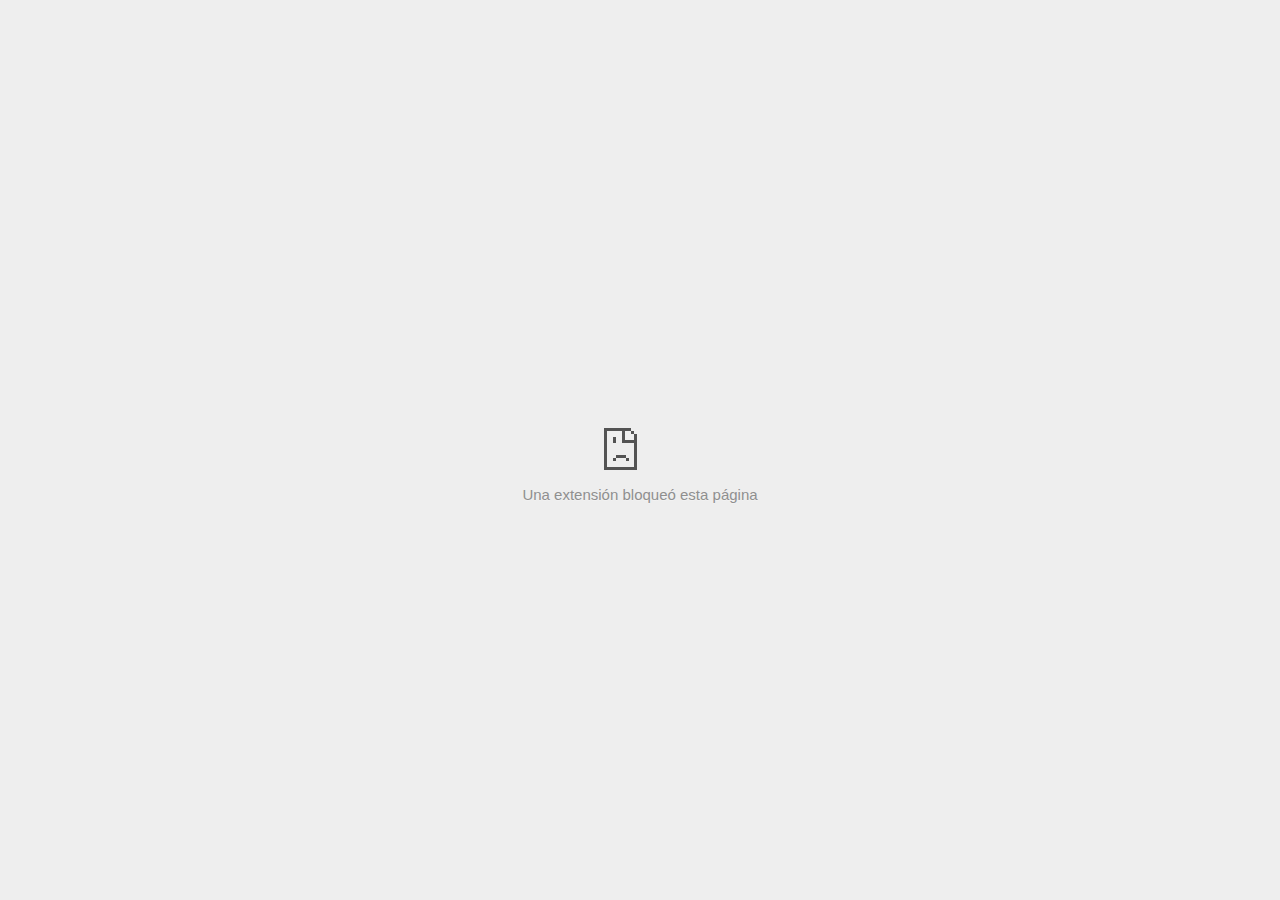
<file: FOTOS/foto31_files/1006927621.html>
<!DOCTYPE html>
<!-- saved from url=(0029)chrome-error://chromewebdata/ -->
<html dir="ltr" lang="es" subframe=""><head><meta http-equiv="Content-Type" content="text/html; charset=UTF-8">
  
  <meta name="color-scheme" content="light dark">
  <meta name="theme-color" content="#fff">
  <meta name="viewport" content="width=device-width, initial-scale=1.0,
                                 maximum-scale=1.0, user-scalable=no">
  <title>td.doubleclick.net</title>
  <style>/* Copyright 2017 The Chromium Authors
 * Use of this source code is governed by a BSD-style license that can be
 * found in the LICENSE file. */

a {
  color: var(--link-color);
}

body {
  --background-color: #fff;
  --error-code-color: var(--google-gray-700);
  --google-blue-100: rgb(210, 227, 252);
  --google-blue-300: rgb(138, 180, 248);
  --google-blue-600: rgb(26, 115, 232);
  --google-blue-700: rgb(25, 103, 210);
  --google-gray-100: rgb(241, 243, 244);
  --google-gray-300: rgb(218, 220, 224);
  --google-gray-500: rgb(154, 160, 166);
  --google-gray-50: rgb(248, 249, 250);
  --google-gray-600: rgb(128, 134, 139);
  --google-gray-700: rgb(95, 99, 104);
  --google-gray-800: rgb(60, 64, 67);
  --google-gray-900: rgb(32, 33, 36);
  --heading-color: var(--google-gray-900);
  --link-color: rgb(88, 88, 88);
  --popup-container-background-color: rgba(0,0,0,.65);
  --primary-button-fill-color-active: var(--google-blue-700);
  --primary-button-fill-color: var(--google-blue-600);
  --primary-button-text-color: #fff;
  --quiet-background-color: rgb(247, 247, 247);
  --secondary-button-border-color: var(--google-gray-500);
  --secondary-button-fill-color: #fff;
  --secondary-button-hover-border-color: var(--google-gray-600);
  --secondary-button-hover-fill-color: var(--google-gray-50);
  --secondary-button-text-color: var(--google-gray-700);
  --small-link-color: var(--google-gray-700);
  --text-color: var(--google-gray-700);
  background: var(--background-color);
  color: var(--text-color);
  word-wrap: break-word;
}

.nav-wrapper .secondary-button {
  background: var(--secondary-button-fill-color);
  border: 1px solid var(--secondary-button-border-color);
  color: var(--secondary-button-text-color);
  float: none;
  margin: 0;
  padding: 8px 16px;
}

.hidden {
  display: none;
}

html {
  -webkit-text-size-adjust: 100%;
  font-size: 125%;
}

.icon {
  background-repeat: no-repeat;
  background-size: 100%;
}

@media (prefers-color-scheme: dark) {
  body {
    --background-color: var(--google-gray-900);
    --error-code-color: var(--google-gray-500);
    --heading-color: var(--google-gray-500);
    --link-color: var(--google-blue-300);
    --primary-button-fill-color-active: rgb(129, 162, 208);
    --primary-button-fill-color: var(--google-blue-300);
    --primary-button-text-color: var(--google-gray-900);
    --quiet-background-color: var(--background-color);
    --secondary-button-border-color: var(--google-gray-700);
    --secondary-button-fill-color: var(--google-gray-900);
    --secondary-button-hover-fill-color: rgb(48, 51, 57);
    --secondary-button-text-color: var(--google-blue-300);
    --small-link-color: var(--google-blue-300);
    --text-color: var(--google-gray-500);
  }
}
</style>
  <style>/* Copyright 2014 The Chromium Authors
   Use of this source code is governed by a BSD-style license that can be
   found in the LICENSE file. */

button {
  border: 0;
  border-radius: 20px;
  box-sizing: border-box;
  color: var(--primary-button-text-color);
  cursor: pointer;
  float: right;
  font-size: .875em;
  margin: 0;
  padding: 8px 16px;
  transition: box-shadow 150ms cubic-bezier(0.4, 0, 0.2, 1);
  user-select: none;
}

[dir='rtl'] button {
  float: left;
}

.bad-clock button,
.captive-portal button,
.https-only button,
.insecure-form button,
.lookalike-url button,
.main-frame-blocked button,
.neterror button,
.pdf button,
.ssl button,
.enterprise-block button,
.enterprise-warn button,
.safe-browsing-billing button {
  background: var(--primary-button-fill-color);
}

button:active {
  background: var(--primary-button-fill-color-active);
  outline: 0;
}

#debugging {
  display: inline;
  overflow: auto;
}

.debugging-content {
  line-height: 1em;
  margin-bottom: 0;
  margin-top: 1em;
}

.debugging-content-fixed-width {
  display: block;
  font-family: monospace;
  font-size: 1.2em;
  margin-top: 0.5em;
}

.debugging-title {
  font-weight: bold;
}

#details {
  margin: 0 0 50px;
}

#details p:not(:first-of-type) {
  margin-top: 20px;
}

.secondary-button:active {
  border-color: white;
  box-shadow: 0 1px 2px 0 rgba(60, 64, 67, .3),
      0 2px 6px 2px rgba(60, 64, 67, .15);
}

.secondary-button:hover {
  background: var(--secondary-button-hover-fill-color);
  border-color: var(--secondary-button-hover-border-color);
  text-decoration: none;
}

.error-code {
  color: var(--error-code-color);
  font-size: .8em;
  margin-top: 12px;
  text-transform: uppercase;
}

#error-debugging-info {
  font-size: 0.8em;
}

h1 {
  color: var(--heading-color);
  font-size: 1.6em;
  font-weight: normal;
  line-height: 1.25em;
  margin-bottom: 16px;
}

h2 {
  font-size: 1.2em;
  font-weight: normal;
}

.icon {
  height: 72px;
  margin: 0 0 40px;
  width: 72px;
}

input[type=checkbox] {
  opacity: 0;
}

input[type=checkbox]:focus ~ .checkbox::after {
  outline: -webkit-focus-ring-color auto 5px;
}

.interstitial-wrapper {
  box-sizing: border-box;
  font-size: 1em;
  line-height: 1.6em;
  margin: 14vh auto 0;
  max-width: 600px;
  width: 100%;
}

#main-message > p {
  display: inline;
}

#extended-reporting-opt-in {
  font-size: .875em;
  margin-top: 32px;
}

#extended-reporting-opt-in label {
  display: grid;
  grid-template-columns: 1.8em 1fr;
  position: relative;
}

#enhanced-protection-message {
  border-radius: 20px;
  font-size: 1em;
  margin-top: 32px;
  padding: 10px 5px;
}

#enhanced-protection-message a {
  color: var(--google-red-10);
}

#enhanced-protection-message label {
  display: grid;
  grid-template-columns: 2.5em 1fr;
  position: relative;
}

#enhanced-protection-message div {
  margin: 0.5em;
}

#enhanced-protection-message .icon {
  height: 1.5em;
  vertical-align: middle;
  width: 1.5em;
}

.nav-wrapper {
  margin-top: 51px;
}

.nav-wrapper::after {
  clear: both;
  content: '';
  display: table;
  width: 100%;
}

.small-link {
  color: var(--small-link-color);
  font-size: .875em;
}

.checkboxes {
  flex: 0 0 24px;
}

.checkbox {
  --padding: .9em;
  background: transparent;
  display: block;
  height: 1em;
  left: -1em;
  padding-inline-start: var(--padding);
  position: absolute;
  right: 0;
  top: -.5em;
  width: 1em;
}

.checkbox::after {
  border: 1px solid white;
  border-radius: 2px;
  content: '';
  height: 1em;
  left: var(--padding);
  position: absolute;
  top: var(--padding);
  width: 1em;
}

.checkbox::before {
  background: transparent;
  border: 2px solid white;
  border-inline-end-width: 0;
  border-top-width: 0;
  content: '';
  height: .2em;
  left: calc(.3em + var(--padding));
  opacity: 0;
  position: absolute;
  top: calc(.3em  + var(--padding));
  transform: rotate(-45deg);
  width: .5em;
}

input[type=checkbox]:checked ~ .checkbox::before {
  opacity: 1;
}

#recurrent-error-message {
  background: #ededed;
  border-radius: 4px;
  margin-bottom: 16px;
  margin-top: 12px;
  padding: 12px 16px;
}

.showing-recurrent-error-message #extended-reporting-opt-in {
  margin-top: 16px;
}

.showing-recurrent-error-message #enhanced-protection-message {
  margin-top: 16px;
}

@media (max-width: 700px) {
  .interstitial-wrapper {
    padding: 0 10%;
  }

  #error-debugging-info {
    overflow: auto;
  }
}

@media (max-width: 420px) {
  button,
  [dir='rtl'] button,
  .small-link {
    float: none;
    font-size: .825em;
    font-weight: 500;
    margin: 0;
    width: 100%;
  }

  button {
    padding: 16px 24px;
  }

  #details {
    margin: 20px 0 20px 0;
  }

  #details p:not(:first-of-type) {
    margin-top: 10px;
  }

  .secondary-button:not(.hidden) {
    display: block;
    margin-top: 20px;
    text-align: center;
    width: 100%;
  }

  .interstitial-wrapper {
    padding: 0 5%;
  }

  #extended-reporting-opt-in {
    margin-top: 24px;
  }

  #enhanced-protection-message {
    margin-top: 24px;
  }

  .nav-wrapper {
    margin-top: 30px;
  }
}

/**
 * Mobile specific styling.
 * Navigation buttons are anchored to the bottom of the screen.
 * Details message replaces the top content in its own scrollable area.
 */

@media (max-width: 420px) {
  .nav-wrapper .secondary-button {
    border: 0;
    margin: 16px 0 0;
    margin-inline-end: 0;
    padding-bottom: 16px;
    padding-top: 16px;
  }
}

/* Fixed nav. */
@media (min-width: 240px) and (max-width: 420px) and
       (min-height: 401px),
       (min-width: 421px) and (min-height: 240px) and
       (max-height: 560px) {
  body .nav-wrapper {
    background: var(--background-color);
    bottom: 0;
    box-shadow: 0 -12px 24px var(--background-color);
    left: 0;
    margin: 0 auto;
    max-width: 736px;
    padding-inline-end: 24px;
    padding-inline-start: 24px;
    position: fixed;
    right: 0;
    width: 100%;
    z-index: 2;
  }

  .interstitial-wrapper {
    max-width: 736px;
  }

  #details,
  #main-content {
    padding-bottom: 40px;
  }

  #details {
    padding-top: 5.5vh;
  }

  button.small-link {
    color: var(--google-blue-600);
  }
}

@media (max-width: 420px) and (orientation: portrait),
       (max-height: 560px) {
  body {
    margin: 0 auto;
  }

  button,
  [dir='rtl'] button,
  button.small-link,
  .nav-wrapper .secondary-button {
    font-family: Roboto-Regular,Helvetica;
    font-size: .933em;
    margin: 6px 0;
    transform: translatez(0);
  }

  .nav-wrapper {
    box-sizing: border-box;
    padding-bottom: 8px;
    width: 100%;
  }

  #details {
    box-sizing: border-box;
    height: auto;
    margin: 0;
    opacity: 1;
    transition: opacity 250ms cubic-bezier(0.4, 0, 0.2, 1);
  }

  #details.hidden,
  #main-content.hidden {
    height: 0;
    opacity: 0;
    overflow: hidden;
    padding-bottom: 0;
    transition: none;
  }

  h1 {
    font-size: 1.5em;
    margin-bottom: 8px;
  }

  .icon {
    margin-bottom: 5.69vh;
  }

  .interstitial-wrapper {
    box-sizing: border-box;
    margin: 7vh auto 12px;
    padding: 0 24px;
    position: relative;
  }

  .interstitial-wrapper p {
    font-size: .95em;
    line-height: 1.61em;
    margin-top: 8px;
  }

  #main-content {
    margin: 0;
    transition: opacity 100ms cubic-bezier(0.4, 0, 0.2, 1);
  }

  .small-link {
    border: 0;
  }

  .suggested-left > #control-buttons,
  .suggested-right > #control-buttons {
    float: none;
    margin: 0;
  }
}

@media (min-width: 421px) and (min-height: 500px) and (max-height: 560px) {
  .interstitial-wrapper {
    margin-top: 10vh;
  }
}

@media (min-height: 400px) and (orientation:portrait) {
  .interstitial-wrapper {
    margin-bottom: 145px;
  }
}

@media (min-height: 299px) {
  .nav-wrapper {
    padding-bottom: 16px;
  }
}

@media (max-height: 560px) and (min-height: 240px) and (orientation:landscape) {
  .extended-reporting-has-checkbox #details {
    padding-bottom: 80px;
  }
}

@media (min-height: 500px) and (max-height: 650px) and (max-width: 414px) and
       (orientation: portrait) {
  .interstitial-wrapper {
    margin-top: 7vh;
  }
}

@media (min-height: 650px) and (max-width: 414px) and (orientation: portrait) {
  .interstitial-wrapper {
    margin-top: 10vh;
  }
}

/* Small mobile screens. No fixed nav. */
@media (max-height: 400px) and (orientation: portrait),
       (max-height: 239px) and (orientation: landscape),
       (max-width: 419px) and (max-height: 399px) {
  .interstitial-wrapper {
    display: flex;
    flex-direction: column;
    margin-bottom: 0;
  }

  #details {
    flex: 1 1 auto;
    order: 0;
  }

  #main-content {
    flex: 1 1 auto;
    order: 0;
  }

  .nav-wrapper {
    flex: 0 1 auto;
    margin-top: 8px;
    order: 1;
    padding-inline-end: 0;
    padding-inline-start: 0;
    position: relative;
    width: 100%;
  }

  button,
  .nav-wrapper .secondary-button {
    padding: 16px 24px;
  }

  button.small-link {
    color: var(--google-blue-600);
  }
}

@media (max-width: 239px) and (orientation: portrait) {
  .nav-wrapper {
    padding-inline-end: 0;
    padding-inline-start: 0;
  }
}
</style>
  <style>/* Copyright 2013 The Chromium Authors
 * Use of this source code is governed by a BSD-style license that can be
 * found in the LICENSE file. */

/* Don't use the main frame div when the error is in a subframe. */
html[subframe] #main-frame-error {
  display: none;
}

/* Don't use the subframe error div when the error is in a main frame. */
html:not([subframe]) #sub-frame-error {
  display: none;
}

h1 {
  margin-top: 0;
  word-wrap: break-word;
}

h1 span {
  font-weight: 500;
}

a {
  text-decoration: none;
}

.icon {
  -webkit-user-select: none;
  display: inline-block;
}

.icon-generic {
  /* Can't access chrome://theme/IDR_ERROR_NETWORK_GENERIC from an untrusted
   * renderer process, so embed the resource manually. */
  content: -webkit-image-set(
      url([data-uri]) 1x,
      url([data-uri]) 2x);
}

.icon-info {
  content: -webkit-image-set(
      url([data-uri]) 1x,
      url([data-uri]) 2x);
}

.icon-offline {
  content: -webkit-image-set(
      url([data-uri]) 1x,
      url([data-uri]) 2x);
  position: relative;
}

.icon-disabled {
  content: -webkit-image-set(
      url([data-uri]) 1x,
      url([data-uri]) 2x);
  width: 112px;
}

.hidden {
  display: none;
}

#suggestions-list a {
  color: var(--google-blue-600);
}

#suggestions-list p {
  margin-block-end: 0;
}

#suggestions-list ul {
  margin-top: 0;
}

.single-suggestion {
  list-style-type: none;
  padding-inline-start: 0;
}

#error-information-button {
  content: url([data-uri]);
  height: 24px;
  vertical-align: -.15em;
  width: 24px;
}

.use-popup-container#error-information-popup-container
  #error-information-popup {
  align-items: center;
  background-color: var(--popup-container-background-color);
  display: flex;
  height: 100%;
  left: 0;
  position: fixed;
  top: 0;
  width: 100%;
  z-index: 100;
}

.use-popup-container#error-information-popup-container
  #error-information-popup-content > p {
  margin-bottom: 11px;
  margin-inline-start: 20px;
}

.use-popup-container#error-information-popup-container #suggestions-list ul {
  margin-inline-start: 15px;
}

.use-popup-container#error-information-popup-container
  #error-information-popup-box {
  background-color: var(--background-color);
  left: 5%;
  padding-bottom: 15px;
  padding-top: 15px;
  position: fixed;
  width: 90%;
  z-index: 101;
}

.use-popup-container#error-information-popup-container div.error-code {
  margin-inline-start: 20px;
}

.use-popup-container#error-information-popup-container #suggestions-list p {
  margin-inline-start: 20px;
}

:not(.use-popup-container)#error-information-popup-container
  #error-information-popup-close {
  display: none;
}

#error-information-popup-close {
  margin-bottom: 0;
  margin-inline-end: 35px;
  margin-top: 15px;
  text-align: end;
}

.link-button {
  color: rgb(66, 133, 244);
  display: inline-block;
  font-weight: bold;
  text-transform: uppercase;
}

#sub-frame-error-details {

  color: #8F8F8F;

  /* Not done on mobile for performance reasons. */
  text-shadow: 0 1px 0 rgba(255,255,255,0.3);

}

[jscontent=hostName],
[jscontent=failedUrl] {
  overflow-wrap: break-word;
}

.secondary-button {
  background: #d9d9d9;
  color: #696969;
  margin-inline-end: 16px;
}

.snackbar {
  background: #323232;
  border-radius: 2px;
  bottom: 24px;
  box-sizing: border-box;
  color: #fff;
  font-size: .87em;
  left: 24px;
  max-width: 568px;
  min-width: 288px;
  opacity: 0;
  padding: 16px 24px 12px;
  position: fixed;
  transform: translateY(90px);
  will-change: opacity, transform;
  z-index: 999;
}

.snackbar-show {
  -webkit-animation:
    show-snackbar 250ms cubic-bezier(0, 0, 0.2, 1) forwards,
    hide-snackbar 250ms cubic-bezier(0.4, 0, 1, 1) forwards 5s;
}

@-webkit-keyframes show-snackbar {
  100% {
    opacity: 1;
    transform: translateY(0);
  }
}

@-webkit-keyframes hide-snackbar {
  0% {
    opacity: 1;
    transform: translateY(0);
  }
  100% {
    opacity: 0;
    transform: translateY(90px);
  }
}

.suggestions {
  margin-top: 18px;
}

.suggestion-header {
  font-weight: bold;
  margin-bottom: 4px;
}

.suggestion-body {
  color: #777;
}

/* Decrease padding at low sizes. */
@media (max-width: 640px), (max-height: 640px) {
  h1 {
    margin: 0 0 15px;
  }
  .suggestions {
    margin-top: 10px;
  }
  .suggestion-header {
    margin-bottom: 0;
  }
}

#download-link,
#download-link-clicked {
  margin-bottom: 30px;
  margin-top: 30px;
}

#download-link-clicked {
  color: #BBB;
}

#download-link::before,
#download-link-clicked::before {
  content: url([data-uri]);
  display: inline-block;
  margin-inline-end: 4px;
  vertical-align: -webkit-baseline-middle;
}

#download-link-clicked::before {
  opacity: 0;
  width: 0;
}

#offline-content-list-visibility-card {
  border: 1px solid white;
  border-radius: 8px;
  display: flex;
  font-size: .8em;
  justify-content: space-between;
  line-height: 1;
}

#offline-content-list.list-hidden #offline-content-list-visibility-card {
  border-color: rgb(218, 220, 224);
}

#offline-content-list-visibility-card > div {
  padding: 1em;
}

#offline-content-list-title {
  color: var(--google-gray-700);
}

#offline-content-list-show-text,
#offline-content-list-hide-text {
  color: rgb(66, 133, 244);
}

/* Hides the "hide" text div when the offline content list is collapsed/hidden
 * and, alternatively, hides the "show" text div when the offline content list
 * is expanded/shown.
 */
#offline-content-list.list-hidden #offline-content-list-hide-text,
#offline-content-list:not(.list-hidden) #offline-content-list-show-text {
  display: none;
}

/* Controls the animation of the offline content list when it is expanded/shown.
 */
#offline-content-suggestions {
  /* Max-height has to be set for the height animation to work. The chosen value
   * is a little greater than the maximum height the list will have, when all
   * suggestions have images, so that it is never clamped. This makes so that
   * when the actual height is smaller then the animation is not as smooth.
   */
  max-height: 27em;
  transition: max-height 200ms ease-in, visibility 0s 200ms,
              opacity 200ms 200ms linear;
}

/* Controls the animation of the offline content list when it is
 * collapsed/hidden.
 */
#offline-content-list.list-hidden #offline-content-suggestions {
  max-height: 0;
  opacity: 0;
  transition: opacity 200ms linear, visibility 0s 200ms,
              max-height 200ms 200ms ease-out;
  visibility: hidden;
}

#offline-content-list {
  margin-inline-start: -5%;
  width: 110%;
}

/* The selectors below adjust the "overflow" of the suggestion cards contents
 * based on the same screen size based strategy used for the main frame, which
 * is applied by the `interstitial-wrapper` class. */
@media (max-width: 420px)  {
  #offline-content-list {
    margin-inline-start: -2.5%;
    width: 105%;
  }
}
@media (max-width: 420px) and (orientation: portrait),
       (max-height: 560px) {
  #offline-content-list {
    margin-inline-start: -12px;
    width: calc(100% + 24px);
  }
}

.suggestion-with-image .offline-content-suggestion-thumbnail {
  flex-basis: 8.2em;
  flex-shrink: 0;
}

.suggestion-with-image .offline-content-suggestion-thumbnail > img {
  height: 100%;
  width: 100%;
}

.suggestion-with-image #offline-content-list:not(.is-rtl)
.offline-content-suggestion-thumbnail > img {
  border-bottom-right-radius: 7px;
  border-top-right-radius: 7px;
}

.suggestion-with-image #offline-content-list.is-rtl
.offline-content-suggestion-thumbnail > img {
  border-bottom-left-radius: 7px;
  border-top-left-radius: 7px;
}

.suggestion-with-icon .offline-content-suggestion-thumbnail {
  align-items: center;
  display: flex;
  justify-content: center;
  min-height: 4.2em;
  min-width: 4.2em;
}

.suggestion-with-icon .offline-content-suggestion-thumbnail > div {
  align-items: center;
  background-color: rgb(241, 243, 244);
  border-radius: 50%;
  display: flex;
  height: 2.3em;
  justify-content: center;
  width: 2.3em;
}

.suggestion-with-icon .offline-content-suggestion-thumbnail > div > img {
  height: 1.45em;
  width: 1.45em;
}

.offline-content-suggestion-favicon {
  height: 1em;
  margin-inline-end: 0.4em;
  width: 1.4em;
}

.offline-content-suggestion-favicon > img {
  height: 1.4em;
  width: 1.4em;
}

.no-favicon .offline-content-suggestion-favicon {
  display: none;
}

.image-video {
  content: url([data-uri]);
}

.image-music-note {
  content: url([data-uri]);
}

.image-earth {
  content: url([data-uri]);
}

.image-file {
  content: url([data-uri]);
}

.offline-content-suggestion-texts {
  display: flex;
  flex-direction: column;
  justify-content: space-between;
  line-height: 1.3;
  padding: .9em;
  width: 100%;
}

.offline-content-suggestion-title {
  -webkit-box-orient: vertical;
  -webkit-line-clamp: 3;
  color: rgb(32, 33, 36);
  display: -webkit-box;
  font-size: 1.1em;
  overflow: hidden;
  text-overflow: ellipsis;
}

div.offline-content-suggestion {
  align-items: stretch;
  border: 1px solid rgb(218, 220, 224);
  border-radius: 8px;
  display: flex;
  justify-content: space-between;
  margin-bottom: .8em;
}

.suggestion-with-image {
  flex-direction: row;
  height: 8.2em;
  max-height: 8.2em;
}

.suggestion-with-icon {
  flex-direction: row-reverse;
  height: 4.2em;
  max-height: 4.2em;
}

.suggestion-with-icon .offline-content-suggestion-title {
  -webkit-line-clamp: 1;
  word-break: break-all;
}

.suggestion-with-icon .offline-content-suggestion-texts {
  padding-inline-start: 0;
}

.offline-content-suggestion-attribution-freshness {
  color: rgb(95, 99, 104);
  display: flex;
  font-size: .8em;
  line-height: 1.7em;
}

.offline-content-suggestion-attribution {
  -webkit-box-orient: vertical;
  -webkit-line-clamp: 1;
  display: -webkit-box;
  flex-shrink: 1;
  margin-inline-end: 0.3em;
  overflow: hidden;
  overflow-wrap: break-word;
  text-overflow: ellipsis;
  word-break: break-all;
}

.no-attribution .offline-content-suggestion-attribution {
  display: none;
}

.offline-content-suggestion-freshness::before {
  content: '-';
  display: inline-block;
  flex-shrink: 0;
  margin-inline-end: .1em;
  margin-inline-start: .1em;
}

.no-attribution .offline-content-suggestion-freshness::before {
  display: none;
}

.offline-content-suggestion-freshness {
  flex-shrink: 0;
}

.suggestion-with-image .offline-content-suggestion-pin-spacer {
  flex-grow: 100;
  flex-shrink: 1;
}

.suggestion-with-image .offline-content-suggestion-pin {
  content: url([data-uri]);
  flex-shrink: 0;
  height: 1.4em;
  margin-inline-start: .4em;
  width: 1.4em;
}

/* Controls the animation (and a bit more) of the launch-downloads-home action
 * button when the offline content list is expanded/shown.
 */
#offline-content-list-action {
  text-align: center;
  transition: visibility 0s 200ms, opacity 200ms 200ms linear;
}

/* Controls the animation of the launch-downloads-home action button when the
 * offline content list is collapsed/hidden.
 */
#offline-content-list.list-hidden #offline-content-list-action {
  opacity: 0;
  transition: opacity 200ms linear, visibility 0s 200ms;
  visibility: hidden;
}

#cancel-save-page-button {
  background-image: url([data-uri]);
  background-position: right 27px center;
  background-repeat: no-repeat;
  border: 1px solid var(--google-gray-300);
  border-radius: 5px;
  color: var(--google-gray-700);
  margin-bottom: 26px;
  padding-bottom: 16px;
  padding-inline-end: 88px;
  padding-inline-start: 16px;
  padding-top: 16px;
  text-align: start;
}

html[dir='rtl'] #cancel-save-page-button {
  background-position: left 27px center;
}

#save-page-for-later-button {
  display: flex;
  justify-content: start;
}

#save-page-for-later-button a::before {
  content: url([data-uri]);
  display: inline-block;
  margin-inline-end: 4px;
  vertical-align: -webkit-baseline-middle;
}

.hidden#save-page-for-later-button {
  display: none;
}

/* Don't allow overflow when in a subframe. */
html[subframe] body {
  overflow: hidden;
}

#sub-frame-error {
  -webkit-align-items: center;
  -webkit-flex-flow: column;
  -webkit-justify-content: center;
  background-color: #DDD;
  display: -webkit-flex;
  height: 100%;
  left: 0;
  position: absolute;
  text-align: center;
  top: 0;
  transition: background-color 200ms ease-in-out;
  width: 100%;
}

#sub-frame-error:hover {
  background-color: #EEE;
}

#sub-frame-error .icon-generic {
  margin: 0 0 16px;
}

#sub-frame-error-details {
  margin: 0 10px;
  text-align: center;
  visibility: hidden;
}

/* Show details only when hovering. */
#sub-frame-error:hover #sub-frame-error-details {
  visibility: visible;
}

/* If the iframe is too small, always hide the error code. */
/* TODO(mmenke): See if overflow: no-display works better, once supported. */
@media (max-width: 200px), (max-height: 95px) {
  #sub-frame-error-details {
    display: none;
  }
}

/* Adjust icon for small embedded frames in apps. */
@media (max-height: 100px) {
  #sub-frame-error .icon-generic {
    height: auto;
    margin: 0;
    padding-top: 0;
    width: 25px;
  }
}

/* details-button is special; it's a <button> element that looks like a link. */
#details-button {
  box-shadow: none;
  min-width: 0;
}

/* Styles for platform dependent separation of controls and details button. */
.suggested-left > #control-buttons,
.suggested-right > #details-button {
  float: left;
}

.suggested-right > #control-buttons,
.suggested-left > #details-button {
  float: right;
}

.suggested-left .secondary-button {
  margin-inline-end: 0;
  margin-inline-start: 16px;
}

#details-button.singular {
  float: none;
}

/* download-button shows both icon and text. */
#download-button {
  padding-bottom: 4px;
  padding-top: 4px;
  position: relative;
}

#download-button::before {
  background: -webkit-image-set(
      url([data-uri]) 1x,
      url([data-uri]) 2x)
    no-repeat;
  content: '';
  display: inline-block;
  height: 24px;
  margin-inline-end: 4px;
  margin-inline-start: -4px;
  vertical-align: middle;
  width: 24px;
}

#download-button:disabled {
  background: rgb(180, 206, 249);
  color: rgb(255, 255, 255);
}

#buttons::after {
  clear: both;
  content: '';
  display: block;
  width: 100%;
}

/* Offline page */
html[dir='rtl'] .runner-container,
html[dir='rtl'].offline .icon-offline {
  transform: scaleX(-1);
}

.offline {
  transition: filter 1.5s cubic-bezier(0.65, 0.05, 0.36, 1),
              background-color 1.5s cubic-bezier(0.65, 0.05, 0.36, 1);

  will-change: filter, background-color;

}

.offline body {
  transition: background-color 1.5s cubic-bezier(0.65, 0.05, 0.36, 1);
}

.offline #main-message > p {
  display: none;
}

.offline.inverted {
  background-color: #fff;
  filter: invert(1);
}

.offline.inverted body {
  background-color: #fff;
}

.offline .interstitial-wrapper {
  color: var(--text-color);
  font-size: 1em;
  line-height: 1.55;
  margin: 0 auto;
  max-width: 600px;
  padding-top: 100px;
  position: relative;
  width: 100%;
}

.offline .runner-container {
  direction: ltr;
  height: 150px;
  max-width: 600px;
  overflow: hidden;
  position: absolute;
  top: 35px;
  width: 44px;
}

.offline .runner-container:focus {
  outline: none;
}

.offline .runner-container:focus-visible {
  outline: 3px solid var(--google-blue-300);
}

.offline .runner-canvas {
  height: 150px;
  max-width: 600px;
  opacity: 1;
  overflow: hidden;
  position: absolute;
  top: 0;
  z-index: 10;
}

.offline .controller {
  height: 100vh;
  left: 0;
  position: absolute;
  top: 0;
  width: 100vw;
  z-index: 9;
}

#offline-resources {
  display: none;
}

#offline-instruction {
  image-rendering: pixelated;
  left: 0;
  margin: auto;
  position: absolute;
  right: 0;
  top: 60px;
  width: fit-content;
}

.offline-runner-live-region {
  bottom: 0;
  clip-path: polygon(0 0, 0 0, 0 0);
  color: var(--background-color);
  display: block;
  font-size: xx-small;
  overflow: hidden;
  position: absolute;
  text-align: center;
  transition: color 1.5s cubic-bezier(0.65, 0.05, 0.36, 1);
  user-select: none;
}

/* Custom toggle */
.slow-speed-option {
  align-items: center;
  background: var(--google-gray-50);
  border-radius: 24px/50%;
  bottom: 0;
  color: var(--error-code-color);
  display: inline-flex;
  font-size: 1em;
  left: 0;
  line-height: 1.1em;
  margin: 5px auto;
  padding: 2px 12px 3px 20px;
  position: absolute;
  right: 0;
  width: max-content;
  z-index: 999;
}

.slow-speed-option.hidden {
  display: none;
}

.slow-speed-option [type=checkbox] {
  opacity: 0;
  pointer-events: none;
  position: absolute;
}

.slow-speed-option .slow-speed-toggle {
  cursor: pointer;
  margin-inline-start: 8px;
  padding: 8px 4px;
  position: relative;
}

.slow-speed-option [type=checkbox]:disabled ~ .slow-speed-toggle {
  cursor: default;
}

.slow-speed-option-label [type=checkbox] {
  opacity: 0;
  pointer-events: none;
  position: absolute;
}

.slow-speed-option .slow-speed-toggle::before,
.slow-speed-option .slow-speed-toggle::after {
  content: '';
  display: block;
  margin: 0 3px;
  transition: all 100ms cubic-bezier(0.4, 0, 1, 1);
}

.slow-speed-option .slow-speed-toggle::before {
  background: rgb(189,193,198);
  border-radius: 0.65em;
  height: 0.9em;
  width: 2em;
}

.slow-speed-option .slow-speed-toggle::after {
  background: #fff;
  border-radius: 50%;
  box-shadow: 0 1px 3px 0 rgb(0 0 0 / 40%);
  height: 1.2em;
  position: absolute;
  top: 51%;
  transform: translate(-20%, -50%);
  width: 1.1em;
}

.slow-speed-option [type=checkbox]:focus + .slow-speed-toggle {
  box-shadow: 0 0 8px rgb(94, 158, 214);
  outline: 1px solid rgb(93, 157, 213);
}

.slow-speed-option [type=checkbox]:checked + .slow-speed-toggle::before {
  background: var(--google-blue-600);
  opacity: 0.5;
}

.slow-speed-option [type=checkbox]:checked + .slow-speed-toggle::after {
  background: var(--google-blue-600);
  transform: translate(calc(2em - 90%), -50%);
}

.slow-speed-option [type=checkbox]:checked:disabled +
  .slow-speed-toggle::before {
  background: rgb(189,193,198);
}

.slow-speed-option [type=checkbox]:checked:disabled +
  .slow-speed-toggle::after {
  background: var(--google-gray-50);
}

@media (max-width: 420px) {
  #download-button {
    padding-bottom: 12px;
    padding-top: 12px;
  }

  .suggested-left > #control-buttons,
  .suggested-right > #control-buttons {
    float: none;
  }

  .snackbar {
    border-radius: 0;
    bottom: 0;
    left: 0;
    width: 100%;
  }
}

@media (max-height: 350px) {
  h1 {
    margin: 0 0 15px;
  }

  .icon-offline {
    margin: 0 0 10px;
  }

  .interstitial-wrapper {
    margin-top: 5%;
  }

  .nav-wrapper {
    margin-top: 30px;
  }
}

@media (min-width: 420px) and (max-width: 736px) and
       (min-height: 240px) and (max-height: 420px) and
       (orientation:landscape) {
  .interstitial-wrapper {
    margin-bottom: 100px;
  }
}

@media (max-width: 360px) and (max-height: 480px) {
  .offline .interstitial-wrapper {
    padding-top: 60px;
  }

  .offline .runner-container {
    top: 8px;
  }
}

@media (min-height: 240px) and (orientation: landscape) {
  .offline .interstitial-wrapper {
    margin-bottom: 90px;
  }

  .icon-offline {
    margin-bottom: 20px;
  }
}

@media (max-height: 320px) and (orientation: landscape) {
  .icon-offline {
    margin-bottom: 0;
  }

  .offline .runner-container {
    top: 10px;
  }
}

@media (max-width: 240px) {
  button {
    padding-inline-end: 12px;
    padding-inline-start: 12px;
  }

  .interstitial-wrapper {
    overflow: inherit;
    padding: 0 8px;
  }
}

@media (max-width: 120px) {
  button {
    width: auto;
  }
}

.arcade-mode,
.arcade-mode .runner-container,
.arcade-mode .runner-canvas {
  image-rendering: pixelated;
  max-width: 100%;
  overflow: hidden;
}

.arcade-mode #buttons,
.arcade-mode #main-content {
  opacity: 0;
  overflow: hidden;
}

.arcade-mode .interstitial-wrapper {
  height: 100vh;
  max-width: 100%;
  overflow: hidden;
}

.arcade-mode .runner-container {
  left: 0;
  margin: auto;
  right: 0;
  transform-origin: top center;
  transition: transform 250ms cubic-bezier(0.4, 0, 1, 1) 400ms;
  z-index: 2;
}

@media (prefers-color-scheme: dark) {
  .icon {
    filter: invert(1);
  }

  .offline .runner-canvas {
    filter: invert(1);
  }

  .offline.inverted {
    background-color: var(--background-color);
    filter: invert(0);
  }

  .offline.inverted body {
    background-color: #fff;
  }

  .offline.inverted .offline-runner-live-region {
    color: #fff;
  }

  #suggestions-list a {
    color: var(--link-color);
  }

  #error-information-button {
    filter: invert(0.6);
  }

  .slow-speed-option {
    background: var(--google-gray-800);
    color: var(--google-gray-100);
  }

  .slow-speed-option .slow-speed-toggle::before,
  .slow-speed-option [type=checkbox]:checked:disabled +
    .slow-speed-toggle::before {
     background: rgb(189,193,198);
  }

  .slow-speed-option [type=checkbox]:checked + .slow-speed-toggle::after,
  .slow-speed-option [type=checkbox]:checked + .slow-speed-toggle::before {
    background: var(--google-blue-300);
  }
}
</style>
  <script>// Copyright 2017 The Chromium Authors
// Use of this source code is governed by a BSD-style license that can be
// found in the LICENSE file.


const HIDDEN_CLASS$1 = 'hidden';

// 

//

// Copyright 2015 The Chromium Authors
// Use of this source code is governed by a BSD-style license that can be
// found in the LICENSE file.


let mobileNav = false;

/**
 * For small screen mobile the navigation buttons are moved
 * below the advanced text.
 */
function onResize() {
  const helpOuterBox = document.querySelector('#details');
  const mainContent = document.querySelector('#main-content');
  const mediaQuery = '(min-width: 240px) and (max-width: 420px) and ' +
      '(min-height: 401px), ' +
      '(max-height: 560px) and (min-height: 240px) and ' +
      '(min-width: 421px)';

  const detailsHidden = helpOuterBox.classList.contains(HIDDEN_CLASS$1);
  const runnerContainer = document.querySelector('.runner-container');

  // Check for change in nav status.
  if (mobileNav !== window.matchMedia(mediaQuery).matches) {
    mobileNav = !mobileNav;

    // Handle showing the top content / details sections according to state.
    if (mobileNav) {
      mainContent.classList.toggle(HIDDEN_CLASS$1, !detailsHidden);
      helpOuterBox.classList.toggle(HIDDEN_CLASS$1, detailsHidden);
      if (runnerContainer) {
        runnerContainer.classList.toggle(HIDDEN_CLASS$1, !detailsHidden);
      }
    } else if (!detailsHidden) {
      // Non mobile nav with visible details.
      mainContent.classList.remove(HIDDEN_CLASS$1);
      helpOuterBox.classList.remove(HIDDEN_CLASS$1);
      if (runnerContainer) {
        runnerContainer.classList.remove(HIDDEN_CLASS$1);
      }
    }
  }
}

function setupMobileNav() {
  window.addEventListener('resize', onResize);
  onResize();
}

document.addEventListener('DOMContentLoaded', setupMobileNav);

// Copyright 2022 The Chromium Authors
// Use of this source code is governed by a BSD-style license that can be
// found in the LICENSE file.
/**
 * Verify |value| is truthy.
 * @param value A value to check for truthiness. Note that this
 *     may be used to test whether |value| is defined or not, and we don't want
 *     to force a cast to boolean.
 */
function assert(value, message) {
    if (value) {
        return;
    }
    throw new Error('Assertion failed' + (message ? `: ${message}` : ''));
}

// Copyright 2022 The Chromium Authors
// Use of this source code is governed by a BSD-style license that can be
// found in the LICENSE file.
/**
 * @fileoverview This file defines a singleton which provides access to all data
 * that is available as soon as the page's resources are loaded (before DOM
 * content has finished loading). This data includes both localized strings and
 * any data that is important to have ready from a very early stage (e.g. things
 * that must be displayed right away).
 *
 * Note that loadTimeData is not guaranteed to be consistent between page
 * refreshes (https://crbug.com/740629) and should not contain values that might
 * change if the page is re-opened later.
 */
class LoadTimeData {
    constructor() {
        this.data_ = null;
    }
    /**
     * Sets the backing object.
     *
     * Note that there is no getter for |data_| to discourage abuse of the form:
     *
     *     var value = loadTimeData.data()['key'];
     */
    set data(value) {
        assert(!this.data_, 'Re-setting data.');
        this.data_ = value;
    }
    /**
     * @param id An ID of a value that might exist.
     * @return True if |id| is a key in the dictionary.
     */
    valueExists(id) {
        assert(this.data_, 'No data. Did you remember to include strings.js?');
        return id in this.data_;
    }
    /**
     * Fetches a value, expecting that it exists.
     * @param id The key that identifies the desired value.
     * @return The corresponding value.
     */
    getValue(id) {
        assert(this.data_, 'No data. Did you remember to include strings.js?');
        const value = this.data_[id];
        assert(typeof value !== 'undefined', 'Could not find value for ' + id);
        return value;
    }
    /**
     * As above, but also makes sure that the value is a string.
     * @param id The key that identifies the desired string.
     * @return The corresponding string value.
     */
    getString(id) {
        const value = this.getValue(id);
        assert(typeof value === 'string', `[${value}] (${id}) is not a string`);
        return value;
    }
    /**
     * Returns a formatted localized string where $1 to $9 are replaced by the
     * second to the tenth argument.
     * @param id The ID of the string we want.
     * @param args The extra values to include in the formatted output.
     * @return The formatted string.
     */
    getStringF(id, ...args) {
        const value = this.getString(id);
        if (!value) {
            return '';
        }
        return this.substituteString(value, ...args);
    }
    /**
     * Returns a formatted localized string where $1 to $9 are replaced by the
     * second to the tenth argument. Any standalone $ signs must be escaped as
     * $$.
     * @param label The label to substitute through. This is not an resource ID.
     * @param args The extra values to include in the formatted output.
     * @return The formatted string.
     */
    substituteString(label, ...args) {
        return label.replace(/\$(.|$|\n)/g, function (m) {
            assert(m.match(/\$[$1-9]/), 'Unescaped $ found in localized string.');
            if (m === '$$') {
                return '$';
            }
            const substitute = args[Number(m[1]) - 1];
            if (substitute === undefined || substitute === null) {
                // Not all callers actually provide values for all substitutes. Return
                // an empty value for this case.
                return '';
            }
            return substitute.toString();
        });
    }
    /**
     * Returns a formatted string where $1 to $9 are replaced by the second to
     * tenth argument, split apart into a list of pieces describing how the
     * substitution was performed. Any standalone $ signs must be escaped as $$.
     * @param label A localized string to substitute through.
     *     This is not an resource ID.
     * @param args The extra values to include in the formatted output.
     * @return The formatted string pieces.
     */
    getSubstitutedStringPieces(label, ...args) {
        // Split the string by separately matching all occurrences of $1-9 and of
        // non $1-9 pieces.
        const pieces = (label.match(/(\$[1-9])|(([^$]|\$([^1-9]|$))+)/g) ||
            []).map(function (p) {
            // Pieces that are not $1-9 should be returned after replacing $$
            // with $.
            if (!p.match(/^\$[1-9]$/)) {
                assert((p.match(/\$/g) || []).length % 2 === 0, 'Unescaped $ found in localized string.');
                return { value: p.replace(/\$\$/g, '$'), arg: null };
            }
            // Otherwise, return the substitution value.
            const substitute = args[Number(p[1]) - 1];
            if (substitute === undefined || substitute === null) {
                // Not all callers actually provide values for all substitutes. Return
                // an empty value for this case.
                return { value: '', arg: p };
            }
            return { value: substitute.toString(), arg: p };
        });
        return pieces;
    }
    /**
     * As above, but also makes sure that the value is a boolean.
     * @param id The key that identifies the desired boolean.
     * @return The corresponding boolean value.
     */
    getBoolean(id) {
        const value = this.getValue(id);
        assert(typeof value === 'boolean', `[${value}] (${id}) is not a boolean`);
        return value;
    }
    /**
     * As above, but also makes sure that the value is an integer.
     * @param id The key that identifies the desired number.
     * @return The corresponding number value.
     */
    getInteger(id) {
        const value = this.getValue(id);
        assert(typeof value === 'number', `[${value}] (${id}) is not a number`);
        assert(value === Math.floor(value), 'Number isn\'t integer: ' + value);
        return value;
    }
    /**
     * Override values in loadTimeData with the values found in |replacements|.
     * @param replacements The dictionary object of keys to replace.
     */
    overrideValues(replacements) {
        assert(typeof replacements === 'object', 'Replacements must be a dictionary object.');
        assert(this.data_, 'Data must exist before being overridden');
        for (const key in replacements) {
            this.data_[key] = replacements[key];
        }
    }
    /**
     * Reset loadTimeData's data. Should only be used in tests.
     * @param newData The data to restore to, when null restores to unset state.
     */
    resetForTesting(newData = null) {
        this.data_ = newData;
    }
    /**
     * @return Whether loadTimeData.data has been set.
     */
    isInitialized() {
        return this.data_ !== null;
    }
}
const loadTimeData = new LoadTimeData();

// Copyright 2023 The Chromium Authors
// Use of this source code is governed by a BSD-style license that can be
// found in the LICENSE file.

const HIDDEN_CLASS = 'hidden';

// Copyright 2021 The Chromium Authors
// Use of this source code is governed by a BSD-style license that can be
// found in the LICENSE file.


//******************************************************************************

/**
 * Collision box object.
 * @param {number} x X position.
 * @param {number} y Y Position.
 * @param {number} w Width.
 * @param {number} h Height.
 * @constructor
 */
function CollisionBox(x, y, w, h) {
  this.x = x;
  this.y = y;
  this.width = w;
  this.height = h;
}

/**
 * T-Rex runner sprite definitions.
 */
const spriteDefinitionByType = {
  original: {
    LDPI: {
      BACKGROUND_EL: {x: 86, y: 2},
      CACTUS_LARGE: {x: 332, y: 2},
      CACTUS_SMALL: {x: 228, y: 2},
      OBSTACLE_2: {x: 332, y: 2},
      OBSTACLE: {x: 228, y: 2},
      CLOUD: {x: 86, y: 2},
      HORIZON: {x: 2, y: 54},
      MOON: {x: 484, y: 2},
      PTERODACTYL: {x: 134, y: 2},
      RESTART: {x: 2, y: 68},
      TEXT_SPRITE: {x: 655, y: 2},
      TREX: {x: 848, y: 2},
      STAR: {x: 645, y: 2},
      COLLECTABLE: {x: 2, y: 2},
      ALT_GAME_END: {x: 121, y: 2},
    },
    HDPI: {
      BACKGROUND_EL: {x: 166, y: 2},
      CACTUS_LARGE: {x: 652, y: 2},
      CACTUS_SMALL: {x: 446, y: 2},
      OBSTACLE_2: {x: 652, y: 2},
      OBSTACLE: {x: 446, y: 2},
      CLOUD: {x: 166, y: 2},
      HORIZON: {x: 2, y: 104},
      MOON: {x: 954, y: 2},
      PTERODACTYL: {x: 260, y: 2},
      RESTART: {x: 2, y: 130},
      TEXT_SPRITE: {x: 1294, y: 2},
      TREX: {x: 1678, y: 2},
      STAR: {x: 1276, y: 2},
      COLLECTABLE: {x: 4, y: 4},
      ALT_GAME_END: {x: 242, y: 4},
    },
    MAX_GAP_COEFFICIENT: 1.5,
    MAX_OBSTACLE_LENGTH: 3,
    HAS_CLOUDS: 1,
    BOTTOM_PAD: 10,
    TREX: {
      WAITING_1: {x: 44, w: 44, h: 47, xOffset: 0},
      WAITING_2: {x: 0, w: 44, h: 47, xOffset: 0},
      RUNNING_1: {x: 88, w: 44, h: 47, xOffset: 0},
      RUNNING_2: {x: 132, w: 44, h: 47, xOffset: 0},
      JUMPING: {x: 0, w: 44, h: 47, xOffset: 0},
      CRASHED: {x: 220, w: 44, h: 47, xOffset: 0},
      COLLISION_BOXES: [
        new CollisionBox(22, 0, 17, 16),
        new CollisionBox(1, 18, 30, 9),
        new CollisionBox(10, 35, 14, 8),
        new CollisionBox(1, 24, 29, 5),
        new CollisionBox(5, 30, 21, 4),
        new CollisionBox(9, 34, 15, 4),
      ],
    },
    /** @type {Array<ObstacleType>} */
    OBSTACLES: [
      {
        type: 'CACTUS_SMALL',
        width: 17,
        height: 35,
        yPos: 105,
        multipleSpeed: 4,
        minGap: 120,
        minSpeed: 0,
        collisionBoxes: [
          new CollisionBox(0, 7, 5, 27),
          new CollisionBox(4, 0, 6, 34),
          new CollisionBox(10, 4, 7, 14),
        ],
      },
      {
        type: 'CACTUS_LARGE',
        width: 25,
        height: 50,
        yPos: 90,
        multipleSpeed: 7,
        minGap: 120,
        minSpeed: 0,
        collisionBoxes: [
          new CollisionBox(0, 12, 7, 38),
          new CollisionBox(8, 0, 7, 49),
          new CollisionBox(13, 10, 10, 38),
        ],
      },
      {
        type: 'PTERODACTYL',
        width: 46,
        height: 40,
        yPos: [100, 75, 50],    // Variable height.
        yPosMobile: [100, 50],  // Variable height mobile.
        multipleSpeed: 999,
        minSpeed: 8.5,
        minGap: 150,
        collisionBoxes: [
          new CollisionBox(15, 15, 16, 5),
          new CollisionBox(18, 21, 24, 6),
          new CollisionBox(2, 14, 4, 3),
          new CollisionBox(6, 10, 4, 7),
          new CollisionBox(10, 8, 6, 9),
        ],
        numFrames: 2,
        frameRate: 1000 / 6,
        speedOffset: .8,
      },
    ],
    BACKGROUND_EL: {
      'CLOUD': {
        HEIGHT: 14,
        MAX_CLOUD_GAP: 400,
        MAX_SKY_LEVEL: 30,
        MIN_CLOUD_GAP: 100,
        MIN_SKY_LEVEL: 71,
        OFFSET: 4,
        WIDTH: 46,
        X_POS: 1,
        Y_POS: 120,
      },
    },
    BACKGROUND_EL_CONFIG: {
      MAX_BG_ELS: 1,
      MAX_GAP: 400,
      MIN_GAP: 100,
      POS: 0,
      SPEED: 0.5,
      Y_POS: 125,
    },
    LINES: [
      {SOURCE_X: 2, SOURCE_Y: 52, WIDTH: 600, HEIGHT: 12, YPOS: 127},
    ],
  },
};

// Copyright 2014 The Chromium Authors
// Use of this source code is governed by a BSD-style license that can be
// found in the LICENSE file.


/**
 * T-Rex runner.
 * @param {string} outerContainerId Outer containing element id.
 * @param {!Object=} opt_config
 * @constructor
 * @implements {EventListener}
 * @export
 */
function Runner(outerContainerId, opt_config) {
  // Singleton
  if (Runner.instance_) {
    return Runner.instance_;
  }
  Runner.instance_ = this;

  this.outerContainerEl = document.querySelector(outerContainerId);
  this.containerEl = null;
  this.snackbarEl = null;
  // A div to intercept touch events. Only set while (playing && useTouch).
  this.touchController = null;

  this.config = opt_config || Object.assign(Runner.config, Runner.normalConfig);
  // Logical dimensions of the container.
  this.dimensions = Runner.defaultDimensions;

  this.gameType = null;
  Runner.spriteDefinition = spriteDefinitionByType['original'];

  this.altGameImageSprite = null;
  this.altGameModeActive = false;
  this.altGameModeFlashTimer = null;
  this.fadeInTimer = 0;

  this.canvas = null;
  this.canvasCtx = null;

  this.tRex = null;

  this.distanceMeter = null;
  this.distanceRan = 0;

  this.highestScore = 0;
  this.syncHighestScore = false;

  this.time = 0;
  this.runningTime = 0;
  this.msPerFrame = 1000 / FPS;
  this.currentSpeed = this.config.SPEED;
  Runner.slowDown = false;

  this.obstacles = [];

  this.activated = false; // Whether the easter egg has been activated.
  this.playing = false; // Whether the game is currently in play state.
  this.crashed = false;
  this.paused = false;
  this.inverted = false;
  this.invertTimer = 0;
  this.resizeTimerId_ = null;

  this.playCount = 0;

  // Sound FX.
  this.audioBuffer = null;

  /** @type {Object} */
  this.soundFx = {};
  this.generatedSoundFx = null;

  // Global web audio context for playing sounds.
  this.audioContext = null;

  // Images.
  this.images = {};
  this.imagesLoaded = 0;

  // Gamepad state.
  this.pollingGamepads = false;
  this.gamepadIndex = undefined;
  this.previousGamepad = null;

  if (this.isDisabled()) {
    this.setupDisabledRunner();
  } else {
    if (Runner.isAltGameModeEnabled()) {
      this.initAltGameType();
      Runner.gameType = this.gameType;
    }
    this.loadImages();

    window['initializeEasterEggHighScore'] =
        this.initializeHighScore.bind(this);
  }
}

/**
 * Default game width.
 * @const
 */
const DEFAULT_WIDTH = 600;

/**
 * Frames per second.
 * @const
 */
const FPS = 60;

/** @const */
const IS_HIDPI = window.devicePixelRatio > 1;

/** @const */
const IS_IOS = /CriOS/.test(window.navigator.userAgent);

/** @const */
const IS_MOBILE = /Android/.test(window.navigator.userAgent) || IS_IOS;

/** @const */
const IS_RTL = document.querySelector('html').dir == 'rtl';

/** @const */
const ARCADE_MODE_URL = 'chrome://dino/';

/** @const */
const RESOURCE_POSTFIX = 'offline-resources-';

/** @const */
const A11Y_STRINGS = {
  ariaLabel: 'dinoGameA11yAriaLabel',
  description: 'dinoGameA11yDescription',
  gameOver: 'dinoGameA11yGameOver',
  highScore: 'dinoGameA11yHighScore',
  jump: 'dinoGameA11yJump',
  started: 'dinoGameA11yStartGame',
  speedLabel: 'dinoGameA11ySpeedToggle',
};

/**
 * Default game configuration.
 * Shared config for all  versions of the game. Additional parameters are
 * defined in Runner.normalConfig and Runner.slowConfig.
 */
Runner.config = {
  AUDIOCUE_PROXIMITY_THRESHOLD: 190,
  AUDIOCUE_PROXIMITY_THRESHOLD_MOBILE_A11Y: 250,
  BG_CLOUD_SPEED: 0.2,
  BOTTOM_PAD: 10,
  // Scroll Y threshold at which the game can be activated.
  CANVAS_IN_VIEW_OFFSET: -10,
  CLEAR_TIME: 3000,
  CLOUD_FREQUENCY: 0.5,
  FADE_DURATION: 1,
  FLASH_DURATION: 1000,
  GAMEOVER_CLEAR_TIME: 1200,
  INITIAL_JUMP_VELOCITY: 12,
  INVERT_FADE_DURATION: 12000,
  MAX_BLINK_COUNT: 3,
  MAX_CLOUDS: 6,
  MAX_OBSTACLE_LENGTH: 3,
  MAX_OBSTACLE_DUPLICATION: 2,
  RESOURCE_TEMPLATE_ID: 'audio-resources',
  SPEED: 6,
  SPEED_DROP_COEFFICIENT: 3,
  ARCADE_MODE_INITIAL_TOP_POSITION: 35,
  ARCADE_MODE_TOP_POSITION_PERCENT: 0.1,
};

Runner.normalConfig = {
  ACCELERATION: 0.001,
  AUDIOCUE_PROXIMITY_THRESHOLD: 190,
  AUDIOCUE_PROXIMITY_THRESHOLD_MOBILE_A11Y: 250,
  GAP_COEFFICIENT: 0.6,
  INVERT_DISTANCE: 700,
  MAX_SPEED: 13,
  MOBILE_SPEED_COEFFICIENT: 1.2,
  SPEED: 6,
};


Runner.slowConfig = {
  ACCELERATION: 0.0005,
  AUDIOCUE_PROXIMITY_THRESHOLD: 170,
  AUDIOCUE_PROXIMITY_THRESHOLD_MOBILE_A11Y: 220,
  GAP_COEFFICIENT: 0.3,
  INVERT_DISTANCE: 350,
  MAX_SPEED: 9,
  MOBILE_SPEED_COEFFICIENT: 1.5,
  SPEED: 4.2,
};


/**
 * Default dimensions.
 */
Runner.defaultDimensions = {
  WIDTH: DEFAULT_WIDTH,
  HEIGHT: 150,
};


/**
 * CSS class names.
 * @enum {string}
 */
Runner.classes = {
  ARCADE_MODE: 'arcade-mode',
  CANVAS: 'runner-canvas',
  CONTAINER: 'runner-container',
  CRASHED: 'crashed',
  ICON: 'icon-offline',
  INVERTED: 'inverted',
  SNACKBAR: 'snackbar',
  SNACKBAR_SHOW: 'snackbar-show',
  TOUCH_CONTROLLER: 'controller',
};


/**
 * Sound FX. Reference to the ID of the audio tag on interstitial page.
 * @enum {string}
 */
Runner.sounds = {
  BUTTON_PRESS: 'offline-sound-press',
  HIT: 'offline-sound-hit',
  SCORE: 'offline-sound-reached',
};


/**
 * Key code mapping.
 * @enum {Object}
 */
Runner.keycodes = {
  JUMP: {'38': 1, '32': 1},  // Up, spacebar
  DUCK: {'40': 1},           // Down
  RESTART: {'13': 1},        // Enter
};


/**
 * Runner event names.
 * @enum {string}
 */
Runner.events = {
  ANIM_END: 'webkitAnimationEnd',
  CLICK: 'click',
  KEYDOWN: 'keydown',
  KEYUP: 'keyup',
  POINTERDOWN: 'pointerdown',
  POINTERUP: 'pointerup',
  RESIZE: 'resize',
  TOUCHEND: 'touchend',
  TOUCHSTART: 'touchstart',
  VISIBILITY: 'visibilitychange',
  BLUR: 'blur',
  FOCUS: 'focus',
  LOAD: 'load',
  GAMEPADCONNECTED: 'gamepadconnected',
};

Runner.prototype = {
  /**
   * Initialize alternative game type.
   */
  initAltGameType() {
    if (GAME_TYPE.length > 0) {
      this.gameType = loadTimeData && loadTimeData.valueExists('altGameType') ?
          GAME_TYPE[parseInt(loadTimeData.getValue('altGameType'), 10) - 1] :
          '';
    }
  },

  /**
   * Whether the easter egg has been disabled. CrOS enterprise enrolled devices.
   * @return {boolean}
   */
  isDisabled() {
    return loadTimeData && loadTimeData.valueExists('disabledEasterEgg');
  },

  /**
   * For disabled instances, set up a snackbar with the disabled message.
   */
  setupDisabledRunner() {
    this.containerEl = document.createElement('div');
    this.containerEl.className = Runner.classes.SNACKBAR;
    this.containerEl.textContent = loadTimeData.getValue('disabledEasterEgg');
    this.outerContainerEl.appendChild(this.containerEl);

    // Show notification when the activation key is pressed.
    document.addEventListener(Runner.events.KEYDOWN, function(e) {
      if (Runner.keycodes.JUMP[e.keyCode]) {
        this.containerEl.classList.add(Runner.classes.SNACKBAR_SHOW);
        document.querySelector('.icon').classList.add('icon-disabled');
      }
    }.bind(this));
  },

  /**
   * Setting individual settings for debugging.
   * @param {string} setting
   * @param {number|string} value
   */
  updateConfigSetting(setting, value) {
    if (setting in this.config && value !== undefined) {
      this.config[setting] = value;

      switch (setting) {
        case 'GRAVITY':
        case 'MIN_JUMP_HEIGHT':
        case 'SPEED_DROP_COEFFICIENT':
          this.tRex.config[setting] = value;
          break;
        case 'INITIAL_JUMP_VELOCITY':
          this.tRex.setJumpVelocity(value);
          break;
        case 'SPEED':
          this.setSpeed(/** @type {number} */ (value));
          break;
      }
    }
  },

  /**
   * Creates an on page image element from the base 64 encoded string source.
   * @param {string} resourceName Name in data object,
   * @return {HTMLImageElement} The created element.
   */
  createImageElement(resourceName) {
    const imgSrc = loadTimeData && loadTimeData.valueExists(resourceName) ?
        loadTimeData.getString(resourceName) :
        null;

    if (imgSrc) {
      const el =
          /** @type {HTMLImageElement} */ (document.createElement('img'));
      el.id = resourceName;
      el.src = imgSrc;
      document.getElementById('offline-resources').appendChild(el);
      return el;
    }
    return null;
  },

  /**
   * Cache the appropriate image sprite from the page and get the sprite sheet
   * definition.
   */
  loadImages() {
    let scale = '1x';
    this.spriteDef = Runner.spriteDefinition.LDPI;
    if (IS_HIDPI) {
      scale = '2x';
      this.spriteDef = Runner.spriteDefinition.HDPI;
    }

    Runner.imageSprite = /** @type {HTMLImageElement} */
        (document.getElementById(RESOURCE_POSTFIX + scale));

    if (this.gameType) {
      Runner.altGameImageSprite = /** @type {HTMLImageElement} */
          (this.createImageElement('altGameSpecificImage' + scale));
      Runner.altCommonImageSprite = /** @type {HTMLImageElement} */
          (this.createImageElement('altGameCommonImage' + scale));
    }
    Runner.origImageSprite = Runner.imageSprite;

    // Disable the alt game mode if the sprites can't be loaded.
    if (!Runner.altGameImageSprite || !Runner.altCommonImageSprite) {
      Runner.isAltGameModeEnabled = () => false;
      this.altGameModeActive = false;
    }

    if (Runner.imageSprite.complete) {
      this.init();
    } else {
      // If the images are not yet loaded, add a listener.
      Runner.imageSprite.addEventListener(Runner.events.LOAD,
          this.init.bind(this));
    }
  },

  /**
   * Load and decode base 64 encoded sounds.
   */
  loadSounds() {
    if (!IS_IOS) {
      this.audioContext = new AudioContext();

      const resourceTemplate =
          document.getElementById(this.config.RESOURCE_TEMPLATE_ID).content;

      for (const sound in Runner.sounds) {
        let soundSrc =
            resourceTemplate.getElementById(Runner.sounds[sound]).src;
        soundSrc = soundSrc.substr(soundSrc.indexOf(',') + 1);
        const buffer = decodeBase64ToArrayBuffer(soundSrc);

        // Async, so no guarantee of order in array.
        this.audioContext.decodeAudioData(buffer, function(index, audioData) {
            this.soundFx[index] = audioData;
          }.bind(this, sound));
      }
    }
  },

  /**
   * Sets the game speed. Adjust the speed accordingly if on a smaller screen.
   * @param {number=} opt_speed
   */
  setSpeed(opt_speed) {
    const speed = opt_speed || this.currentSpeed;

    // Reduce the speed on smaller mobile screens.
    if (this.dimensions.WIDTH < DEFAULT_WIDTH) {
      const mobileSpeed = Runner.slowDown ? speed :
                                            speed * this.dimensions.WIDTH /
              DEFAULT_WIDTH * this.config.MOBILE_SPEED_COEFFICIENT;
      this.currentSpeed = mobileSpeed > speed ? speed : mobileSpeed;
    } else if (opt_speed) {
      this.currentSpeed = opt_speed;
    }
  },

  /**
   * Game initialiser.
   */
  init() {
    // Hide the static icon.
    document.querySelector('.' + Runner.classes.ICON).style.visibility =
        'hidden';

    this.adjustDimensions();
    this.setSpeed();

    const ariaLabel = getA11yString(A11Y_STRINGS.ariaLabel);
    this.containerEl = document.createElement('div');
    this.containerEl.setAttribute('role', IS_MOBILE ? 'button' : 'application');
    this.containerEl.setAttribute('tabindex', '0');
    this.containerEl.setAttribute('title', ariaLabel);

    this.containerEl.className = Runner.classes.CONTAINER;

    // Player canvas container.
    this.canvas = createCanvas(this.containerEl, this.dimensions.WIDTH,
        this.dimensions.HEIGHT);

    // Live region for game status updates.
    this.a11yStatusEl = document.createElement('span');
    this.a11yStatusEl.className = 'offline-runner-live-region';
    this.a11yStatusEl.setAttribute('aria-live', 'assertive');
    this.a11yStatusEl.textContent = '';
    Runner.a11yStatusEl = this.a11yStatusEl;

    // Add checkbox to slow down the game.
    this.slowSpeedCheckboxLabel = document.createElement('label');
    this.slowSpeedCheckboxLabel.className = 'slow-speed-option hidden';
    this.slowSpeedCheckboxLabel.textContent =
        getA11yString(A11Y_STRINGS.speedLabel);

    this.slowSpeedCheckbox = document.createElement('input');
    this.slowSpeedCheckbox.setAttribute('type', 'checkbox');
    this.slowSpeedCheckbox.setAttribute(
        'title', getA11yString(A11Y_STRINGS.speedLabel));
    this.slowSpeedCheckbox.setAttribute('tabindex', '0');
    this.slowSpeedCheckbox.setAttribute('checked', 'checked');

    this.slowSpeedToggleEl = document.createElement('span');
    this.slowSpeedToggleEl.className = 'slow-speed-toggle';

    this.slowSpeedCheckboxLabel.appendChild(this.slowSpeedCheckbox);
    this.slowSpeedCheckboxLabel.appendChild(this.slowSpeedToggleEl);

    if (IS_IOS) {
      this.outerContainerEl.appendChild(this.a11yStatusEl);
    } else {
      this.containerEl.appendChild(this.a11yStatusEl);
    }

    announcePhrase(getA11yString(A11Y_STRINGS.description));

    this.generatedSoundFx = new GeneratedSoundFx();

    this.canvasCtx =
        /** @type {CanvasRenderingContext2D} */ (this.canvas.getContext('2d'));
    this.canvasCtx.fillStyle = '#f7f7f7';
    this.canvasCtx.fill();
    Runner.updateCanvasScaling(this.canvas);

    // Horizon contains clouds, obstacles and the ground.
    this.horizon = new Horizon(this.canvas, this.spriteDef, this.dimensions,
        this.config.GAP_COEFFICIENT);

    // Distance meter
    this.distanceMeter = new DistanceMeter(this.canvas,
          this.spriteDef.TEXT_SPRITE, this.dimensions.WIDTH);

    // Draw t-rex
    this.tRex = new Trex(this.canvas, this.spriteDef.TREX);

    this.outerContainerEl.appendChild(this.containerEl);
    this.outerContainerEl.appendChild(this.slowSpeedCheckboxLabel);

    this.startListening();
    this.update();

    window.addEventListener(Runner.events.RESIZE,
        this.debounceResize.bind(this));

    // Handle dark mode
    const darkModeMediaQuery =
        window.matchMedia('(prefers-color-scheme: dark)');
    this.isDarkMode = darkModeMediaQuery && darkModeMediaQuery.matches;
    darkModeMediaQuery.addListener((e) => {
      this.isDarkMode = e.matches;
    });
  },

  /**
   * Create the touch controller. A div that covers whole screen.
   */
  createTouchController() {
    this.touchController = document.createElement('div');
    this.touchController.className = Runner.classes.TOUCH_CONTROLLER;
    this.touchController.addEventListener(Runner.events.TOUCHSTART, this);
    this.touchController.addEventListener(Runner.events.TOUCHEND, this);
    this.outerContainerEl.appendChild(this.touchController);
  },

  /**
   * Debounce the resize event.
   */
  debounceResize() {
    if (!this.resizeTimerId_) {
      this.resizeTimerId_ =
          setInterval(this.adjustDimensions.bind(this), 250);
    }
  },

  /**
   * Adjust game space dimensions on resize.
   */
  adjustDimensions() {
    clearInterval(this.resizeTimerId_);
    this.resizeTimerId_ = null;

    const boxStyles = window.getComputedStyle(this.outerContainerEl);
    const padding = Number(boxStyles.paddingLeft.substr(0,
        boxStyles.paddingLeft.length - 2));

    this.dimensions.WIDTH = this.outerContainerEl.offsetWidth - padding * 2;
    if (this.isArcadeMode()) {
      this.dimensions.WIDTH = Math.min(DEFAULT_WIDTH, this.dimensions.WIDTH);
      if (this.activated) {
        this.setArcadeModeContainerScale();
      }
    }

    // Redraw the elements back onto the canvas.
    if (this.canvas) {
      this.canvas.width = this.dimensions.WIDTH;
      this.canvas.height = this.dimensions.HEIGHT;

      Runner.updateCanvasScaling(this.canvas);

      this.distanceMeter.calcXPos(this.dimensions.WIDTH);
      this.clearCanvas();
      this.horizon.update(0, 0, true);
      this.tRex.update(0);

      // Outer container and distance meter.
      if (this.playing || this.crashed || this.paused) {
        this.containerEl.style.width = this.dimensions.WIDTH + 'px';
        this.containerEl.style.height = this.dimensions.HEIGHT + 'px';
        this.distanceMeter.update(0, Math.ceil(this.distanceRan));
        this.stop();
      } else {
        this.tRex.draw(0, 0);
      }

      // Game over panel.
      if (this.crashed && this.gameOverPanel) {
        this.gameOverPanel.updateDimensions(this.dimensions.WIDTH);
        this.gameOverPanel.draw(this.altGameModeActive, this.tRex);
      }
    }
  },

  /**
   * Play the game intro.
   * Canvas container width expands out to the full width.
   */
  playIntro() {
    if (!this.activated && !this.crashed) {
      this.playingIntro = true;
      this.tRex.playingIntro = true;

      // CSS animation definition.
      const keyframes = '@-webkit-keyframes intro { ' +
            'from { width:' + Trex.config.WIDTH + 'px }' +
            'to { width: ' + this.dimensions.WIDTH + 'px }' +
          '}';
      document.styleSheets[0].insertRule(keyframes, 0);

      this.containerEl.addEventListener(Runner.events.ANIM_END,
          this.startGame.bind(this));

      this.containerEl.style.webkitAnimation = 'intro .4s ease-out 1 both';
      this.containerEl.style.width = this.dimensions.WIDTH + 'px';

      this.setPlayStatus(true);
      this.activated = true;
    } else if (this.crashed) {
      this.restart();
    }
  },


  /**
   * Update the game status to started.
   */
  startGame() {
    if (this.isArcadeMode()) {
      this.setArcadeMode();
    }
    this.toggleSpeed();
    this.runningTime = 0;
    this.playingIntro = false;
    this.tRex.playingIntro = false;
    this.containerEl.style.webkitAnimation = '';
    this.playCount++;
    this.generatedSoundFx.background();
    announcePhrase(getA11yString(A11Y_STRINGS.started));

    if (Runner.audioCues) {
      this.containerEl.setAttribute('title', getA11yString(A11Y_STRINGS.jump));
    }

    // Handle tabbing off the page. Pause the current game.
    document.addEventListener(Runner.events.VISIBILITY,
          this.onVisibilityChange.bind(this));

    window.addEventListener(Runner.events.BLUR,
          this.onVisibilityChange.bind(this));

    window.addEventListener(Runner.events.FOCUS,
          this.onVisibilityChange.bind(this));
  },

  clearCanvas() {
    this.canvasCtx.clearRect(0, 0, this.dimensions.WIDTH,
        this.dimensions.HEIGHT);
  },

  /**
   * Checks whether the canvas area is in the viewport of the browser
   * through the current scroll position.
   * @return boolean.
   */
  isCanvasInView() {
    return this.containerEl.getBoundingClientRect().top >
        Runner.config.CANVAS_IN_VIEW_OFFSET;
  },

  /**
   * Enable the alt game mode. Switching out the sprites.
   */
  enableAltGameMode() {
    Runner.imageSprite = Runner.altGameImageSprite;
    Runner.spriteDefinition = spriteDefinitionByType[Runner.gameType];

    if (IS_HIDPI) {
      this.spriteDef = Runner.spriteDefinition.HDPI;
    } else {
      this.spriteDef = Runner.spriteDefinition.LDPI;
    }

    this.altGameModeActive = true;
    this.tRex.enableAltGameMode(this.spriteDef.TREX);
    this.horizon.enableAltGameMode(this.spriteDef);
    this.generatedSoundFx.background();
  },

  /**
   * Update the game frame and schedules the next one.
   */
  update() {
    this.updatePending = false;

    const now = getTimeStamp();
    let deltaTime = now - (this.time || now);

    // Flashing when switching game modes.
    if (this.altGameModeFlashTimer < 0 || this.altGameModeFlashTimer === 0) {
      this.altGameModeFlashTimer = null;
      this.tRex.setFlashing(false);
      this.enableAltGameMode();
    } else if (this.altGameModeFlashTimer > 0) {
      this.altGameModeFlashTimer -= deltaTime;
      this.tRex.update(deltaTime);
      deltaTime = 0;
    }

    this.time = now;

    if (this.playing) {
      this.clearCanvas();

      // Additional fade in - Prevents jump when switching sprites
      if (this.altGameModeActive &&
          this.fadeInTimer <= this.config.FADE_DURATION) {
        this.fadeInTimer += deltaTime / 1000;
        this.canvasCtx.globalAlpha = this.fadeInTimer;
      } else {
        this.canvasCtx.globalAlpha = 1;
      }

      if (this.tRex.jumping) {
        this.tRex.updateJump(deltaTime);
      }

      this.runningTime += deltaTime;
      const hasObstacles = this.runningTime > this.config.CLEAR_TIME;

      // First jump triggers the intro.
      if (this.tRex.jumpCount === 1 && !this.playingIntro) {
        this.playIntro();
      }

      // The horizon doesn't move until the intro is over.
      if (this.playingIntro) {
        this.horizon.update(0, this.currentSpeed, hasObstacles);
      } else if (!this.crashed) {
        const showNightMode = this.isDarkMode ^ this.inverted;
        deltaTime = !this.activated ? 0 : deltaTime;
        this.horizon.update(
            deltaTime, this.currentSpeed, hasObstacles, showNightMode);
      }

      // Check for collisions.
      let collision = hasObstacles &&
          checkForCollision(this.horizon.obstacles[0], this.tRex);

      // For a11y, audio cues.
      if (Runner.audioCues && hasObstacles) {
        const jumpObstacle =
            this.horizon.obstacles[0].typeConfig.type != 'COLLECTABLE';

        if (!this.horizon.obstacles[0].jumpAlerted) {
          const threshold = Runner.isMobileMouseInput ?
              Runner.config.AUDIOCUE_PROXIMITY_THRESHOLD_MOBILE_A11Y :
              Runner.config.AUDIOCUE_PROXIMITY_THRESHOLD;
          const adjProximityThreshold = threshold +
              (threshold * Math.log10(this.currentSpeed / Runner.config.SPEED));

          if (this.horizon.obstacles[0].xPos < adjProximityThreshold) {
            if (jumpObstacle) {
              this.generatedSoundFx.jump();
            }
            this.horizon.obstacles[0].jumpAlerted = true;
          }
        }
      }

      // Activated alt game mode.
      if (Runner.isAltGameModeEnabled() && collision &&
          this.horizon.obstacles[0].typeConfig.type == 'COLLECTABLE') {
        this.horizon.removeFirstObstacle();
        this.tRex.setFlashing(true);
        collision = false;
        this.altGameModeFlashTimer = this.config.FLASH_DURATION;
        this.runningTime = 0;
        this.generatedSoundFx.collect();
      }

      if (!collision) {
        this.distanceRan += this.currentSpeed * deltaTime / this.msPerFrame;

        if (this.currentSpeed < this.config.MAX_SPEED) {
          this.currentSpeed += this.config.ACCELERATION;
        }
      } else {
        this.gameOver();
      }

      const playAchievementSound = this.distanceMeter.update(deltaTime,
          Math.ceil(this.distanceRan));

      if (!Runner.audioCues && playAchievementSound) {
        this.playSound(this.soundFx.SCORE);
      }

      // Night mode.
      if (!Runner.isAltGameModeEnabled()) {
        if (this.invertTimer > this.config.INVERT_FADE_DURATION) {
          this.invertTimer = 0;
          this.invertTrigger = false;
          this.invert(false);
        } else if (this.invertTimer) {
          this.invertTimer += deltaTime;
        } else {
          const actualDistance =
              this.distanceMeter.getActualDistance(Math.ceil(this.distanceRan));

          if (actualDistance > 0) {
            this.invertTrigger =
                !(actualDistance % this.config.INVERT_DISTANCE);

            if (this.invertTrigger && this.invertTimer === 0) {
              this.invertTimer += deltaTime;
              this.invert(false);
            }
          }
        }
      }
    }

    if (this.playing || (!this.activated &&
        this.tRex.blinkCount < Runner.config.MAX_BLINK_COUNT)) {
      this.tRex.update(deltaTime);
      this.scheduleNextUpdate();
    }
  },

  /**
   * Event handler.
   * @param {Event} e
   */
  handleEvent(e) {
    return (function(evtType, events) {
      switch (evtType) {
        case events.KEYDOWN:
        case events.TOUCHSTART:
        case events.POINTERDOWN:
          this.onKeyDown(e);
          break;
        case events.KEYUP:
        case events.TOUCHEND:
        case events.POINTERUP:
          this.onKeyUp(e);
          break;
        case events.GAMEPADCONNECTED:
          this.onGamepadConnected(e);
          break;
      }
    }.bind(this))(e.type, Runner.events);
  },

  /**
   * Initialize audio cues if activated by focus on the canvas element.
   * @param {Event} e
   */
  handleCanvasKeyPress(e) {
    if (!this.activated && !Runner.audioCues) {
      this.toggleSpeed();
      Runner.audioCues = true;
      this.generatedSoundFx.init();
      Runner.generatedSoundFx = this.generatedSoundFx;
      Runner.config.CLEAR_TIME *= 1.2;
    } else if (e.keyCode && Runner.keycodes.JUMP[e.keyCode]) {
      this.onKeyDown(e);
    }
  },

  /**
   * Prevent space key press from scrolling.
   * @param {Event} e
   */
  preventScrolling(e) {
    if (e.keyCode === 32) {
      e.preventDefault();
    }
  },

  /**
   * Toggle speed setting if toggle is shown.
   */
  toggleSpeed() {
    if (Runner.audioCues) {
      const speedChange = Runner.slowDown != this.slowSpeedCheckbox.checked;

      if (speedChange) {
        Runner.slowDown = this.slowSpeedCheckbox.checked;
        const updatedConfig =
            Runner.slowDown ? Runner.slowConfig : Runner.normalConfig;

        Runner.config = Object.assign(Runner.config, updatedConfig);
        this.currentSpeed = updatedConfig.SPEED;
        this.tRex.enableSlowConfig();
        this.horizon.adjustObstacleSpeed();
      }
      if (this.playing) {
        this.disableSpeedToggle(true);
      }
    }
  },

  /**
   * Show the speed toggle.
   * From focus event or when audio cues are activated.
   * @param {Event=} e
   */
  showSpeedToggle(e) {
    const isFocusEvent = e && e.type == 'focus';
    if (Runner.audioCues || isFocusEvent) {
      this.slowSpeedCheckboxLabel.classList.toggle(
          HIDDEN_CLASS, isFocusEvent ? false : !this.crashed);
    }
  },

  /**
   * Disable the speed toggle.
   * @param {boolean} disable
   */
  disableSpeedToggle(disable) {
    if (disable) {
      this.slowSpeedCheckbox.setAttribute('disabled', 'disabled');
    } else {
      this.slowSpeedCheckbox.removeAttribute('disabled');
    }
  },

  /**
   * Bind relevant key / mouse / touch listeners.
   */
  startListening() {
    // A11y keyboard / screen reader activation.
    this.containerEl.addEventListener(
        Runner.events.KEYDOWN, this.handleCanvasKeyPress.bind(this));
    if (!IS_MOBILE) {
      this.containerEl.addEventListener(
          Runner.events.FOCUS, this.showSpeedToggle.bind(this));
    }
    this.canvas.addEventListener(
        Runner.events.KEYDOWN, this.preventScrolling.bind(this));
    this.canvas.addEventListener(
        Runner.events.KEYUP, this.preventScrolling.bind(this));

    // Keys.
    document.addEventListener(Runner.events.KEYDOWN, this);
    document.addEventListener(Runner.events.KEYUP, this);

    // Touch / pointer.
    this.containerEl.addEventListener(Runner.events.TOUCHSTART, this);
    document.addEventListener(Runner.events.POINTERDOWN, this);
    document.addEventListener(Runner.events.POINTERUP, this);

    if (this.isArcadeMode()) {
      // Gamepad
      window.addEventListener(Runner.events.GAMEPADCONNECTED, this);
    }
  },

  /**
   * Remove all listeners.
   */
  stopListening() {
    document.removeEventListener(Runner.events.KEYDOWN, this);
    document.removeEventListener(Runner.events.KEYUP, this);

    if (this.touchController) {
      this.touchController.removeEventListener(Runner.events.TOUCHSTART, this);
      this.touchController.removeEventListener(Runner.events.TOUCHEND, this);
    }

    this.containerEl.removeEventListener(Runner.events.TOUCHSTART, this);
    document.removeEventListener(Runner.events.POINTERDOWN, this);
    document.removeEventListener(Runner.events.POINTERUP, this);

    if (this.isArcadeMode()) {
      window.removeEventListener(Runner.events.GAMEPADCONNECTED, this);
    }
  },

  /**
   * Process keydown.
   * @param {Event} e
   */
  onKeyDown(e) {
    // Prevent native page scrolling whilst tapping on mobile.
    if (IS_MOBILE && this.playing) {
      e.preventDefault();
    }

    if (this.isCanvasInView()) {
      // Allow toggling of speed toggle.
      if (Runner.keycodes.JUMP[e.keyCode] &&
          e.target == this.slowSpeedCheckbox) {
        return;
      }

      if (!this.crashed && !this.paused) {
        // For a11y, screen reader activation.
        const isMobileMouseInput = IS_MOBILE &&
                e.type === Runner.events.POINTERDOWN &&
                e.pointerType == 'mouse' && e.target == this.containerEl ||
            (IS_IOS && e.pointerType == 'touch' &&
             document.activeElement == this.containerEl);

        if (Runner.keycodes.JUMP[e.keyCode] ||
            e.type === Runner.events.TOUCHSTART || isMobileMouseInput ||
            (Runner.keycodes.DUCK[e.keyCode] && this.altGameModeActive)) {
          e.preventDefault();
          // Starting the game for the first time.
          if (!this.playing) {
            // Started by touch so create a touch controller.
            if (!this.touchController && e.type === Runner.events.TOUCHSTART) {
              this.createTouchController();
            }

            if (isMobileMouseInput) {
              this.handleCanvasKeyPress(e);
            }
            this.loadSounds();
            this.setPlayStatus(true);
            this.update();
            if (window.errorPageController) {
              errorPageController.trackEasterEgg();
            }
          }
          // Start jump.
          if (!this.tRex.jumping && !this.tRex.ducking) {
            if (Runner.audioCues) {
              this.generatedSoundFx.cancelFootSteps();
            } else {
              this.playSound(this.soundFx.BUTTON_PRESS);
            }
            this.tRex.startJump(this.currentSpeed);
          }
          // Ducking is disabled on alt game modes.
        } else if (
            !this.altGameModeActive && this.playing &&
            Runner.keycodes.DUCK[e.keyCode]) {
          e.preventDefault();
          if (this.tRex.jumping) {
            // Speed drop, activated only when jump key is not pressed.
            this.tRex.setSpeedDrop();
          } else if (!this.tRex.jumping && !this.tRex.ducking) {
            // Duck.
            this.tRex.setDuck(true);
          }
        }
      }
    }
  },

  /**
   * Process key up.
   * @param {Event} e
   */
  onKeyUp(e) {
    const keyCode = String(e.keyCode);
    const isjumpKey = Runner.keycodes.JUMP[keyCode] ||
        e.type === Runner.events.TOUCHEND || e.type === Runner.events.POINTERUP;

    if (this.isRunning() && isjumpKey) {
      this.tRex.endJump();
    } else if (Runner.keycodes.DUCK[keyCode]) {
      this.tRex.speedDrop = false;
      this.tRex.setDuck(false);
    } else if (this.crashed) {
      // Check that enough time has elapsed before allowing jump key to restart.
      const deltaTime = getTimeStamp() - this.time;

      if (this.isCanvasInView() &&
          (Runner.keycodes.RESTART[keyCode] || this.isLeftClickOnCanvas(e) ||
          (deltaTime >= this.config.GAMEOVER_CLEAR_TIME &&
          Runner.keycodes.JUMP[keyCode]))) {
        this.handleGameOverClicks(e);
      }
    } else if (this.paused && isjumpKey) {
      // Reset the jump state
      this.tRex.reset();
      this.play();
    }
  },

  /**
   * Process gamepad connected event.
   * @param {Event} e
   */
  onGamepadConnected(e) {
    if (!this.pollingGamepads) {
      this.pollGamepadState();
    }
  },

  /**
   * rAF loop for gamepad polling.
   */
  pollGamepadState() {
    const gamepads = navigator.getGamepads();
    this.pollActiveGamepad(gamepads);

    this.pollingGamepads = true;
    requestAnimationFrame(this.pollGamepadState.bind(this));
  },

  /**
   * Polls for a gamepad with the jump button pressed. If one is found this
   * becomes the "active" gamepad and all others are ignored.
   * @param {!Array<Gamepad>} gamepads
   */
  pollForActiveGamepad(gamepads) {
    for (let i = 0; i < gamepads.length; ++i) {
      if (gamepads[i] && gamepads[i].buttons.length > 0 &&
          gamepads[i].buttons[0].pressed) {
        this.gamepadIndex = i;
        this.pollActiveGamepad(gamepads);
        return;
      }
    }
  },

  /**
   * Polls the chosen gamepad for button presses and generates KeyboardEvents
   * to integrate with the rest of the game logic.
   * @param {!Array<Gamepad>} gamepads
   */
  pollActiveGamepad(gamepads) {
    if (this.gamepadIndex === undefined) {
      this.pollForActiveGamepad(gamepads);
      return;
    }

    const gamepad = gamepads[this.gamepadIndex];
    if (!gamepad) {
      this.gamepadIndex = undefined;
      this.pollForActiveGamepad(gamepads);
      return;
    }

    // The gamepad specification defines the typical mapping of physical buttons
    // to button indicies: https://w3c.github.io/gamepad/#remapping
    this.pollGamepadButton(gamepad, 0, 38);  // Jump
    if (gamepad.buttons.length >= 2) {
      this.pollGamepadButton(gamepad, 1, 40);  // Duck
    }
    if (gamepad.buttons.length >= 10) {
      this.pollGamepadButton(gamepad, 9, 13);  // Restart
    }

    this.previousGamepad = gamepad;
  },

  /**
   * Generates a key event based on a gamepad button.
   * @param {!Gamepad} gamepad
   * @param {number} buttonIndex
   * @param {number} keyCode
   */
  pollGamepadButton(gamepad, buttonIndex, keyCode) {
    const state = gamepad.buttons[buttonIndex].pressed;
    let previousState = false;
    if (this.previousGamepad) {
      previousState = this.previousGamepad.buttons[buttonIndex].pressed;
    }
    // Generate key events on the rising and falling edge of a button press.
    if (state !== previousState) {
      const e = new KeyboardEvent(state ? Runner.events.KEYDOWN
                                      : Runner.events.KEYUP,
                                { keyCode: keyCode });
      document.dispatchEvent(e);
    }
  },

  /**
   * Handle interactions on the game over screen state.
   * A user is able to tap the high score twice to reset it.
   * @param {Event} e
   */
  handleGameOverClicks(e) {
    if (e.target != this.slowSpeedCheckbox) {
      e.preventDefault();
      if (this.distanceMeter.hasClickedOnHighScore(e) && this.highestScore) {
        if (this.distanceMeter.isHighScoreFlashing()) {
          // Subsequent click, reset the high score.
          this.saveHighScore(0, true);
          this.distanceMeter.resetHighScore();
        } else {
          // First click, flash the high score.
          this.distanceMeter.startHighScoreFlashing();
        }
      } else {
        this.distanceMeter.cancelHighScoreFlashing();
        this.restart();
      }
    }
  },

  /**
   * Returns whether the event was a left click on canvas.
   * On Windows right click is registered as a click.
   * @param {Event} e
   * @return {boolean}
   */
  isLeftClickOnCanvas(e) {
    return e.button != null && e.button < 2 &&
        e.type === Runner.events.POINTERUP &&
        (e.target === this.canvas ||
         (IS_MOBILE && Runner.audioCues && e.target === this.containerEl));
  },

  /**
   * RequestAnimationFrame wrapper.
   */
  scheduleNextUpdate() {
    if (!this.updatePending) {
      this.updatePending = true;
      this.raqId = requestAnimationFrame(this.update.bind(this));
    }
  },

  /**
   * Whether the game is running.
   * @return {boolean}
   */
  isRunning() {
    return !!this.raqId;
  },

  /**
   * Set the initial high score as stored in the user's profile.
   * @param {number} highScore
   */
  initializeHighScore(highScore) {
    this.syncHighestScore = true;
    highScore = Math.ceil(highScore);
    if (highScore < this.highestScore) {
      if (window.errorPageController) {
        errorPageController.updateEasterEggHighScore(this.highestScore);
      }
      return;
    }
    this.highestScore = highScore;
    this.distanceMeter.setHighScore(this.highestScore);
  },

  /**
   * Sets the current high score and saves to the profile if available.
   * @param {number} distanceRan Total distance ran.
   * @param {boolean=} opt_resetScore Whether to reset the score.
   */
  saveHighScore(distanceRan, opt_resetScore) {
    this.highestScore = Math.ceil(distanceRan);
    this.distanceMeter.setHighScore(this.highestScore);

    // Store the new high score in the profile.
    if (this.syncHighestScore && window.errorPageController) {
      if (opt_resetScore) {
        errorPageController.resetEasterEggHighScore();
      } else {
        errorPageController.updateEasterEggHighScore(this.highestScore);
      }
    }
  },

  /**
   * Game over state.
   */
  gameOver() {
    this.playSound(this.soundFx.HIT);
    vibrate(200);

    this.stop();
    this.crashed = true;
    this.distanceMeter.achievement = false;

    this.tRex.update(100, Trex.status.CRASHED);

    // Game over panel.
    if (!this.gameOverPanel) {
      const origSpriteDef = IS_HIDPI ? spriteDefinitionByType.original.HDPI :
                                       spriteDefinitionByType.original.LDPI;

      if (this.canvas) {
        if (Runner.isAltGameModeEnabled) {
          this.gameOverPanel = new GameOverPanel(
              this.canvas, origSpriteDef.TEXT_SPRITE, origSpriteDef.RESTART,
              this.dimensions, origSpriteDef.ALT_GAME_END,
              this.altGameModeActive);
        } else {
          this.gameOverPanel = new GameOverPanel(
              this.canvas, origSpriteDef.TEXT_SPRITE, origSpriteDef.RESTART,
              this.dimensions);
        }
      }
    }

    this.gameOverPanel.draw(this.altGameModeActive, this.tRex);

    // Update the high score.
    if (this.distanceRan > this.highestScore) {
      this.saveHighScore(this.distanceRan);
    }

    // Reset the time clock.
    this.time = getTimeStamp();

    if (Runner.audioCues) {
      this.generatedSoundFx.stopAll();
      announcePhrase(
          getA11yString(A11Y_STRINGS.gameOver)
              .replace(
                  '$1',
                  this.distanceMeter.getActualDistance(this.distanceRan)
                      .toString()) +
          ' ' +
          getA11yString(A11Y_STRINGS.highScore)
              .replace(
                  '$1',

                  this.distanceMeter.getActualDistance(this.highestScore)
                      .toString()));
      this.containerEl.setAttribute(
          'title', getA11yString(A11Y_STRINGS.ariaLabel));
    }
    this.showSpeedToggle();
    this.disableSpeedToggle(false);
  },

  stop() {
    this.setPlayStatus(false);
    this.paused = true;
    cancelAnimationFrame(this.raqId);
    this.raqId = 0;
    this.generatedSoundFx.stopAll();
  },

  play() {
    if (!this.crashed) {
      this.setPlayStatus(true);
      this.paused = false;
      this.tRex.update(0, Trex.status.RUNNING);
      this.time = getTimeStamp();
      this.update();
      this.generatedSoundFx.background();
    }
  },

  restart() {
    if (!this.raqId) {
      this.playCount++;
      this.runningTime = 0;
      this.setPlayStatus(true);
      this.toggleSpeed();
      this.paused = false;
      this.crashed = false;
      this.distanceRan = 0;
      this.setSpeed(this.config.SPEED);
      this.time = getTimeStamp();
      this.containerEl.classList.remove(Runner.classes.CRASHED);
      this.clearCanvas();
      this.distanceMeter.reset();
      this.horizon.reset();
      this.tRex.reset();
      this.playSound(this.soundFx.BUTTON_PRESS);
      this.invert(true);
      this.flashTimer = null;
      this.update();
      this.gameOverPanel.reset();
      this.generatedSoundFx.background();
      this.containerEl.setAttribute('title', getA11yString(A11Y_STRINGS.jump));
      announcePhrase(getA11yString(A11Y_STRINGS.started));
    }
  },

  setPlayStatus(isPlaying) {
    if (this.touchController) {
      this.touchController.classList.toggle(HIDDEN_CLASS, !isPlaying);
    }
    this.playing = isPlaying;
  },

  /**
   * Whether the game should go into arcade mode.
   * @return {boolean}
   */
  isArcadeMode() {
    // In RTL languages the title is wrapped with the left to right mark
    // control characters &#x202A; and &#x202C but are invisible.
    return IS_RTL ? document.title.indexOf(ARCADE_MODE_URL) == 1 :
                    document.title === ARCADE_MODE_URL;
  },

  /**
   * Hides offline messaging for a fullscreen game only experience.
   */
  setArcadeMode() {
    document.body.classList.add(Runner.classes.ARCADE_MODE);
    this.setArcadeModeContainerScale();
  },

  /**
   * Sets the scaling for arcade mode.
   */
  setArcadeModeContainerScale() {
    const windowHeight = window.innerHeight;
    const scaleHeight = windowHeight / this.dimensions.HEIGHT;
    const scaleWidth = window.innerWidth / this.dimensions.WIDTH;
    const scale = Math.max(1, Math.min(scaleHeight, scaleWidth));
    const scaledCanvasHeight = this.dimensions.HEIGHT * scale;
    // Positions the game container at 10% of the available vertical window
    // height minus the game container height.
    const translateY = Math.ceil(Math.max(0, (windowHeight - scaledCanvasHeight -
        Runner.config.ARCADE_MODE_INITIAL_TOP_POSITION) *
        Runner.config.ARCADE_MODE_TOP_POSITION_PERCENT)) *
        window.devicePixelRatio;

    const cssScale = IS_RTL ? -scale + ',' + scale : scale;
    this.containerEl.style.transform =
        'scale(' + cssScale + ') translateY(' + translateY + 'px)';
  },

  /**
   * Pause the game if the tab is not in focus.
   */
  onVisibilityChange(e) {
    if (document.hidden || document.webkitHidden || e.type === 'blur' ||
        document.visibilityState !== 'visible') {
      this.stop();
    } else if (!this.crashed) {
      this.tRex.reset();
      this.play();
    }
  },

  /**
   * Play a sound.
   * @param {AudioBuffer} soundBuffer
   */
  playSound(soundBuffer) {
    if (soundBuffer) {
      const sourceNode = this.audioContext.createBufferSource();
      sourceNode.buffer = soundBuffer;
      sourceNode.connect(this.audioContext.destination);
      sourceNode.start(0);
    }
  },

  /**
   * Inverts the current page / canvas colors.
   * @param {boolean} reset Whether to reset colors.
   */
  invert(reset) {
    const htmlEl = document.firstElementChild;

    if (reset) {
      htmlEl.classList.toggle(Runner.classes.INVERTED,
          false);
      this.invertTimer = 0;
      this.inverted = false;
    } else {
      this.inverted = htmlEl.classList.toggle(
          Runner.classes.INVERTED, this.invertTrigger);
    }
  },
};


/**
 * Updates the canvas size taking into
 * account the backing store pixel ratio and
 * the device pixel ratio.
 *
 * See article by Paul Lewis:
 * http://www.html5rocks.com/en/tutorials/canvas/hidpi/
 *
 * @param {HTMLCanvasElement} canvas
 * @param {number=} opt_width
 * @param {number=} opt_height
 * @return {boolean} Whether the canvas was scaled.
 */
Runner.updateCanvasScaling = function(canvas, opt_width, opt_height) {
  const context =
      /** @type {CanvasRenderingContext2D} */ (canvas.getContext('2d'));

  // Query the various pixel ratios
  const devicePixelRatio = Math.floor(window.devicePixelRatio) || 1;
  /** @suppress {missingProperties} */
  const backingStoreRatio =
      Math.floor(context.webkitBackingStorePixelRatio) || 1;
  const ratio = devicePixelRatio / backingStoreRatio;

  // Upscale the canvas if the two ratios don't match
  if (devicePixelRatio !== backingStoreRatio) {
    const oldWidth = opt_width || canvas.width;
    const oldHeight = opt_height || canvas.height;

    canvas.width = oldWidth * ratio;
    canvas.height = oldHeight * ratio;

    canvas.style.width = oldWidth + 'px';
    canvas.style.height = oldHeight + 'px';

    // Scale the context to counter the fact that we've manually scaled
    // our canvas element.
    context.scale(ratio, ratio);
    return true;
  } else if (devicePixelRatio === 1) {
    // Reset the canvas width / height. Fixes scaling bug when the page is
    // zoomed and the devicePixelRatio changes accordingly.
    canvas.style.width = canvas.width + 'px';
    canvas.style.height = canvas.height + 'px';
  }
  return false;
};


/**
 * Whether events are enabled.
 * @return {boolean}
 */
Runner.isAltGameModeEnabled = function() {
  return loadTimeData && loadTimeData.valueExists('enableAltGameMode');
};


/**
 * Generated sound FX class for audio cues.
 * @constructor
 */
function GeneratedSoundFx() {
  this.audioCues = false;
  this.context = null;
  this.panner = null;
}

GeneratedSoundFx.prototype = {
  init() {
    this.audioCues = true;
    if (!this.context) {
      // iOS only supports the webkit version.
      this.context = window.webkitAudioContext ? new webkitAudioContext() :
                                                 new AudioContext();
      if (IS_IOS) {
        this.context.onstatechange = (function() {
                                       if (this.context.state != 'running') {
                                         this.context.resume();
                                       }
                                     }).bind(this);
        this.context.resume();
      }
      this.panner = this.context.createStereoPanner ?
          this.context.createStereoPanner() :
          null;
    }
  },

  stopAll() {
    this.cancelFootSteps();
  },

  /**
   * Play oscillators at certain frequency and for a certain time.
   * @param {number} frequency
   * @param {number} startTime
   * @param {number} duration
   * @param {?number=} opt_vol
   * @param {number=} opt_pan
   */
  playNote(frequency, startTime, duration, opt_vol, opt_pan) {
    const osc1 = this.context.createOscillator();
    const osc2 = this.context.createOscillator();
    const volume = this.context.createGain();

    // Set oscillator wave type
    osc1.type = 'triangle';
    osc2.type = 'triangle';
    volume.gain.value = 0.1;

    // Set up node routing
    if (this.panner) {
      this.panner.pan.value = opt_pan || 0;
      osc1.connect(volume).connect(this.panner);
      osc2.connect(volume).connect(this.panner);
      this.panner.connect(this.context.destination);
    } else {
      osc1.connect(volume);
      osc2.connect(volume);
      volume.connect(this.context.destination);
    }

    // Detune oscillators for chorus effect
    osc1.frequency.value = frequency + 1;
    osc2.frequency.value = frequency - 2;

    // Fade out
    volume.gain.setValueAtTime(opt_vol || 0.01, startTime + duration - 0.05);
    volume.gain.linearRampToValueAtTime(0.00001, startTime + duration);

    // Start oscillators
    osc1.start(startTime);
    osc2.start(startTime);
    // Stop oscillators
    osc1.stop(startTime + duration);
    osc2.stop(startTime + duration);
  },

  background() {
    if (this.audioCues) {
      const now = this.context.currentTime;
      this.playNote(493.883, now, 0.116);
      this.playNote(659.255, now + 0.116, 0.232);
      this.loopFootSteps();
    }
  },

  loopFootSteps() {
    if (this.audioCues && !this.bgSoundIntervalId) {
      this.bgSoundIntervalId = setInterval(function() {
        this.playNote(73.42, this.context.currentTime, 0.05, 0.16);
        this.playNote(69.30, this.context.currentTime + 0.116, 0.116, 0.16);
      }.bind(this), 280);
    }
  },

  cancelFootSteps() {
    if (this.audioCues && this.bgSoundIntervalId) {
      clearInterval(this.bgSoundIntervalId);
      this.bgSoundIntervalId = null;
      this.playNote(103.83, this.context.currentTime, 0.232, 0.02);
      this.playNote(116.54, this.context.currentTime + 0.116, 0.232, 0.02);
    }
  },

  collect() {
    if (this.audioCues) {
      this.cancelFootSteps();
      const now = this.context.currentTime;
      this.playNote(830.61, now, 0.116);
      this.playNote(1318.51, now + 0.116, 0.232);
    }
  },

  jump() {
    if (this.audioCues) {
      const now = this.context.currentTime;
      this.playNote(659.25, now, 0.116, 0.3, -0.6);
      this.playNote(880, now + 0.116, 0.232, 0.3, -0.6);
    }
  },
};


/**
 * For screen readers make an announcement to the live region.
 * @param {string} phrase Sentence to speak.
 */
function announcePhrase(phrase) {
  if (Runner.a11yStatusEl) {
    Runner.a11yStatusEl.textContent = '';
    Runner.a11yStatusEl.textContent = phrase;
  }
}


/**
 * Returns a string from loadTimeData data object.
 * @param {string} stringName
 * @return {string}
 */
function getA11yString(stringName) {
  return loadTimeData && loadTimeData.valueExists(stringName) ?
      loadTimeData.getString(stringName) :
      '';
}


/**
 * Get random number.
 * @param {number} min
 * @param {number} max
 */
function getRandomNum(min, max) {
  return Math.floor(Math.random() * (max - min + 1)) + min;
}


/**
 * Vibrate on mobile devices.
 * @param {number} duration Duration of the vibration in milliseconds.
 */
function vibrate(duration) {
  if (IS_MOBILE && window.navigator.vibrate) {
    window.navigator.vibrate(duration);
  }
}


/**
 * Create canvas element.
 * @param {Element} container Element to append canvas to.
 * @param {number} width
 * @param {number} height
 * @param {string=} opt_classname
 * @return {HTMLCanvasElement}
 */
function createCanvas(container, width, height, opt_classname) {
  const canvas =
      /** @type {!HTMLCanvasElement} */ (document.createElement('canvas'));
  canvas.className = opt_classname ? Runner.classes.CANVAS + ' ' +
      opt_classname : Runner.classes.CANVAS;
  canvas.width = width;
  canvas.height = height;
  container.appendChild(canvas);

  return canvas;
}


/**
 * Decodes the base 64 audio to ArrayBuffer used by Web Audio.
 * @param {string} base64String
 */
function decodeBase64ToArrayBuffer(base64String) {
  const len = (base64String.length / 4) * 3;
  const str = atob(base64String);
  const arrayBuffer = new ArrayBuffer(len);
  const bytes = new Uint8Array(arrayBuffer);

  for (let i = 0; i < len; i++) {
    bytes[i] = str.charCodeAt(i);
  }
  return bytes.buffer;
}


/**
 * Return the current timestamp.
 * @return {number}
 */
function getTimeStamp() {
  return IS_IOS ? new Date().getTime() : performance.now();
}


//******************************************************************************


/**
 * Game over panel.
 * @param {!HTMLCanvasElement} canvas
 * @param {Object} textImgPos
 * @param {Object} restartImgPos
 * @param {!Object} dimensions Canvas dimensions.
 * @param {Object=} opt_altGameEndImgPos
 * @param {boolean=} opt_altGameActive
 * @constructor
 */
function GameOverPanel(
    canvas, textImgPos, restartImgPos, dimensions, opt_altGameEndImgPos,
    opt_altGameActive) {
  this.canvas = canvas;
  this.canvasCtx =
      /** @type {CanvasRenderingContext2D} */ (canvas.getContext('2d'));
  this.canvasDimensions = dimensions;
  this.textImgPos = textImgPos;
  this.restartImgPos = restartImgPos;
  this.altGameEndImgPos = opt_altGameEndImgPos;
  this.altGameModeActive = opt_altGameActive;

  // Retry animation.
  this.frameTimeStamp = 0;
  this.animTimer = 0;
  this.currentFrame = 0;

  this.gameOverRafId = null;

  this.flashTimer = 0;
  this.flashCounter = 0;
  this.originalText = true;
}

GameOverPanel.RESTART_ANIM_DURATION = 875;
GameOverPanel.LOGO_PAUSE_DURATION = 875;
GameOverPanel.FLASH_ITERATIONS = 5;

/**
 * Animation frames spec.
 */
GameOverPanel.animConfig = {
  frames: [0, 36, 72, 108, 144, 180, 216, 252],
  msPerFrame: GameOverPanel.RESTART_ANIM_DURATION / 8,
};

/**
 * Dimensions used in the panel.
 * @enum {number}
 */
GameOverPanel.dimensions = {
  TEXT_X: 0,
  TEXT_Y: 13,
  TEXT_WIDTH: 191,
  TEXT_HEIGHT: 11,
  RESTART_WIDTH: 36,
  RESTART_HEIGHT: 32,
};


GameOverPanel.prototype = {
  /**
   * Update the panel dimensions.
   * @param {number} width New canvas width.
   * @param {number} opt_height Optional new canvas height.
   */
  updateDimensions(width, opt_height) {
    this.canvasDimensions.WIDTH = width;
    if (opt_height) {
      this.canvasDimensions.HEIGHT = opt_height;
    }
    this.currentFrame = GameOverPanel.animConfig.frames.length - 1;
  },

  drawGameOverText(dimensions, opt_useAltText) {
    const centerX = this.canvasDimensions.WIDTH / 2;
    let textSourceX = dimensions.TEXT_X;
    let textSourceY = dimensions.TEXT_Y;
    let textSourceWidth = dimensions.TEXT_WIDTH;
    let textSourceHeight = dimensions.TEXT_HEIGHT;

    const textTargetX = Math.round(centerX - (dimensions.TEXT_WIDTH / 2));
    const textTargetY = Math.round((this.canvasDimensions.HEIGHT - 25) / 3);
    const textTargetWidth = dimensions.TEXT_WIDTH;
    const textTargetHeight = dimensions.TEXT_HEIGHT;

    if (IS_HIDPI) {
      textSourceY *= 2;
      textSourceX *= 2;
      textSourceWidth *= 2;
      textSourceHeight *= 2;
    }

    if (!opt_useAltText) {
      textSourceX += this.textImgPos.x;
      textSourceY += this.textImgPos.y;
    }

    const spriteSource =
        opt_useAltText ? Runner.altCommonImageSprite : Runner.origImageSprite;

    this.canvasCtx.save();

    if (IS_RTL) {
      this.canvasCtx.translate(this.canvasDimensions.WIDTH, 0);
      this.canvasCtx.scale(-1, 1);
    }

    // Game over text from sprite.
    this.canvasCtx.drawImage(
        spriteSource, textSourceX, textSourceY, textSourceWidth,
        textSourceHeight, textTargetX, textTargetY, textTargetWidth,
        textTargetHeight);

    this.canvasCtx.restore();
  },

  /**
   * Draw additional adornments for alternative game types.
   */
  drawAltGameElements(tRex) {
    // Additional adornments.
    if (this.altGameModeActive && Runner.spriteDefinition.ALT_GAME_END_CONFIG) {
      const altGameEndConfig = Runner.spriteDefinition.ALT_GAME_END_CONFIG;

      let altGameEndSourceWidth = altGameEndConfig.WIDTH;
      let altGameEndSourceHeight = altGameEndConfig.HEIGHT;
      const altGameEndTargetX = tRex.xPos + altGameEndConfig.X_OFFSET;
      const altGameEndTargetY = tRex.yPos + altGameEndConfig.Y_OFFSET;

      if (IS_HIDPI) {
        altGameEndSourceWidth *= 2;
        altGameEndSourceHeight *= 2;
      }

      this.canvasCtx.drawImage(
          Runner.altCommonImageSprite, this.altGameEndImgPos.x,
          this.altGameEndImgPos.y, altGameEndSourceWidth,
          altGameEndSourceHeight, altGameEndTargetX, altGameEndTargetY,
          altGameEndConfig.WIDTH, altGameEndConfig.HEIGHT);
    }
  },

  /**
   * Draw restart button.
   */
  drawRestartButton() {
    const dimensions = GameOverPanel.dimensions;
    let framePosX = GameOverPanel.animConfig.frames[this.currentFrame];
    let restartSourceWidth = dimensions.RESTART_WIDTH;
    let restartSourceHeight = dimensions.RESTART_HEIGHT;
    const restartTargetX =
        (this.canvasDimensions.WIDTH / 2) - (dimensions.RESTART_WIDTH / 2);
    const restartTargetY = this.canvasDimensions.HEIGHT / 2;

    if (IS_HIDPI) {
      restartSourceWidth *= 2;
      restartSourceHeight *= 2;
      framePosX *= 2;
    }

    this.canvasCtx.save();

    if (IS_RTL) {
      this.canvasCtx.translate(this.canvasDimensions.WIDTH, 0);
      this.canvasCtx.scale(-1, 1);
    }

    this.canvasCtx.drawImage(
        Runner.origImageSprite, this.restartImgPos.x + framePosX,
        this.restartImgPos.y, restartSourceWidth, restartSourceHeight,
        restartTargetX, restartTargetY, dimensions.RESTART_WIDTH,
        dimensions.RESTART_HEIGHT);
    this.canvasCtx.restore();
  },


  /**
   * Draw the panel.
   * @param {boolean} opt_altGameModeActive
   * @param {!Trex} opt_tRex
   */
  draw(opt_altGameModeActive, opt_tRex) {
    if (opt_altGameModeActive) {
      this.altGameModeActive = opt_altGameModeActive;
    }

    this.drawGameOverText(GameOverPanel.dimensions, false);
    this.drawRestartButton();
    this.drawAltGameElements(opt_tRex);
    this.update();
  },

  /**
   * Update animation frames.
   */
  update() {
    const now = getTimeStamp();
    const deltaTime = now - (this.frameTimeStamp || now);

    this.frameTimeStamp = now;
    this.animTimer += deltaTime;
    this.flashTimer += deltaTime;

    // Restart Button
    if (this.currentFrame == 0 &&
        this.animTimer > GameOverPanel.LOGO_PAUSE_DURATION) {
      this.animTimer = 0;
      this.currentFrame++;
      this.drawRestartButton();
    } else if (
        this.currentFrame > 0 &&
        this.currentFrame < GameOverPanel.animConfig.frames.length) {
      if (this.animTimer >= GameOverPanel.animConfig.msPerFrame) {
        this.currentFrame++;
        this.drawRestartButton();
      }
    } else if (
        !this.altGameModeActive &&
        this.currentFrame == GameOverPanel.animConfig.frames.length) {
      this.reset();
      return;
    }

    // Game over text
    if (this.altGameModeActive &&
        spriteDefinitionByType.original.ALT_GAME_OVER_TEXT_CONFIG) {
      const altTextConfig =
          spriteDefinitionByType.original.ALT_GAME_OVER_TEXT_CONFIG;

      if (this.flashCounter < GameOverPanel.FLASH_ITERATIONS &&
          this.flashTimer > altTextConfig.FLASH_DURATION) {
        this.flashTimer = 0;
        this.originalText = !this.originalText;

        this.clearGameOverTextBounds();
        if (this.originalText) {
          this.drawGameOverText(GameOverPanel.dimensions, false);
          this.flashCounter++;
        } else {
          this.drawGameOverText(altTextConfig, true);
        }
      } else if (this.flashCounter >= GameOverPanel.FLASH_ITERATIONS) {
        this.reset();
        return;
      }
    }

    this.gameOverRafId = requestAnimationFrame(this.update.bind(this));
  },

  /**
   * Clear game over text.
   */
  clearGameOverTextBounds() {
    this.canvasCtx.save();

    this.canvasCtx.clearRect(
        Math.round(
            this.canvasDimensions.WIDTH / 2 -
            (GameOverPanel.dimensions.TEXT_WIDTH / 2)),
        Math.round((this.canvasDimensions.HEIGHT - 25) / 3),
        GameOverPanel.dimensions.TEXT_WIDTH,
        GameOverPanel.dimensions.TEXT_HEIGHT + 4);
    this.canvasCtx.restore();
  },

  reset() {
    if (this.gameOverRafId) {
      cancelAnimationFrame(this.gameOverRafId);
      this.gameOverRafId = null;
    }
    this.animTimer = 0;
    this.frameTimeStamp = 0;
    this.currentFrame = 0;
    this.flashTimer = 0;
    this.flashCounter = 0;
    this.originalText = true;
  },
};


//******************************************************************************

/**
 * Check for a collision.
 * @param {!Obstacle} obstacle
 * @param {!Trex} tRex T-rex object.
 * @param {CanvasRenderingContext2D=} opt_canvasCtx Optional canvas context for
 *    drawing collision boxes.
 * @return {Array<CollisionBox>|undefined}
 */
function checkForCollision(obstacle, tRex, opt_canvasCtx) {
  Runner.defaultDimensions.WIDTH + obstacle.xPos;

  // Adjustments are made to the bounding box as there is a 1 pixel white
  // border around the t-rex and obstacles.
  const tRexBox = new CollisionBox(
      tRex.xPos + 1,
      tRex.yPos + 1,
      tRex.config.WIDTH - 2,
      tRex.config.HEIGHT - 2);

  const obstacleBox = new CollisionBox(
      obstacle.xPos + 1,
      obstacle.yPos + 1,
      obstacle.typeConfig.width * obstacle.size - 2,
      obstacle.typeConfig.height - 2);

  // Debug outer box
  if (opt_canvasCtx) {
    drawCollisionBoxes(opt_canvasCtx, tRexBox, obstacleBox);
  }

  // Simple outer bounds check.
  if (boxCompare(tRexBox, obstacleBox)) {
    const collisionBoxes = obstacle.collisionBoxes;
    let tRexCollisionBoxes = [];

    if (Runner.isAltGameModeEnabled()) {
      tRexCollisionBoxes = Runner.spriteDefinition.TREX.COLLISION_BOXES;
    } else {
      tRexCollisionBoxes = tRex.ducking ? Trex.collisionBoxes.DUCKING :
                                          Trex.collisionBoxes.RUNNING;
    }

    // Detailed axis aligned box check.
    for (let t = 0; t < tRexCollisionBoxes.length; t++) {
      for (let i = 0; i < collisionBoxes.length; i++) {
        // Adjust the box to actual positions.
        const adjTrexBox =
            createAdjustedCollisionBox(tRexCollisionBoxes[t], tRexBox);
        const adjObstacleBox =
            createAdjustedCollisionBox(collisionBoxes[i], obstacleBox);
        const crashed = boxCompare(adjTrexBox, adjObstacleBox);

        // Draw boxes for debug.
        if (opt_canvasCtx) {
          drawCollisionBoxes(opt_canvasCtx, adjTrexBox, adjObstacleBox);
        }

        if (crashed) {
          return [adjTrexBox, adjObstacleBox];
        }
      }
    }
  }
}


/**
 * Adjust the collision box.
 * @param {!CollisionBox} box The original box.
 * @param {!CollisionBox} adjustment Adjustment box.
 * @return {CollisionBox} The adjusted collision box object.
 */
function createAdjustedCollisionBox(box, adjustment) {
  return new CollisionBox(
      box.x + adjustment.x,
      box.y + adjustment.y,
      box.width,
      box.height);
}


/**
 * Draw the collision boxes for debug.
 */
function drawCollisionBoxes(canvasCtx, tRexBox, obstacleBox) {
  canvasCtx.save();
  canvasCtx.strokeStyle = '#f00';
  canvasCtx.strokeRect(tRexBox.x, tRexBox.y, tRexBox.width, tRexBox.height);

  canvasCtx.strokeStyle = '#0f0';
  canvasCtx.strokeRect(obstacleBox.x, obstacleBox.y,
      obstacleBox.width, obstacleBox.height);
  canvasCtx.restore();
}


/**
 * Compare two collision boxes for a collision.
 * @param {CollisionBox} tRexBox
 * @param {CollisionBox} obstacleBox
 * @return {boolean} Whether the boxes intersected.
 */
function boxCompare(tRexBox, obstacleBox) {
  let crashed = false;
  tRexBox.x;
  tRexBox.y;

  const obstacleBoxX = obstacleBox.x;
  obstacleBox.y;

  // Axis-Aligned Bounding Box method.
  if (tRexBox.x < obstacleBoxX + obstacleBox.width &&
      tRexBox.x + tRexBox.width > obstacleBoxX &&
      tRexBox.y < obstacleBox.y + obstacleBox.height &&
      tRexBox.height + tRexBox.y > obstacleBox.y) {
    crashed = true;
  }

  return crashed;
}


//******************************************************************************

/**
 * Obstacle.
 * @param {CanvasRenderingContext2D} canvasCtx
 * @param {ObstacleType} type
 * @param {Object} spriteImgPos Obstacle position in sprite.
 * @param {Object} dimensions
 * @param {number} gapCoefficient Mutipler in determining the gap.
 * @param {number} speed
 * @param {number=} opt_xOffset
 * @param {boolean=} opt_isAltGameMode
 * @constructor
 */
function Obstacle(
    canvasCtx, type, spriteImgPos, dimensions, gapCoefficient, speed,
    opt_xOffset, opt_isAltGameMode) {
  this.canvasCtx = canvasCtx;
  this.spritePos = spriteImgPos;
  this.typeConfig = type;
  this.gapCoefficient = Runner.slowDown ? gapCoefficient * 2 : gapCoefficient;
  this.size = getRandomNum(1, Obstacle.MAX_OBSTACLE_LENGTH);
  this.dimensions = dimensions;
  this.remove = false;
  this.xPos = dimensions.WIDTH + (opt_xOffset || 0);
  this.yPos = 0;
  this.width = 0;
  this.collisionBoxes = [];
  this.gap = 0;
  this.speedOffset = 0;
  this.altGameModeActive = opt_isAltGameMode;
  this.imageSprite = this.typeConfig.type == 'COLLECTABLE' ?
      Runner.altCommonImageSprite :
      this.altGameModeActive ? Runner.altGameImageSprite : Runner.imageSprite;

  // For animated obstacles.
  this.currentFrame = 0;
  this.timer = 0;

  this.init(speed);
}

/**
 * Coefficient for calculating the maximum gap.
 */
Obstacle.MAX_GAP_COEFFICIENT = 1.5;

/**
 * Maximum obstacle grouping count.
 */
Obstacle.MAX_OBSTACLE_LENGTH = 3;


Obstacle.prototype = {
  /**
   * Initialise the DOM for the obstacle.
   * @param {number} speed
   */
  init(speed) {
    this.cloneCollisionBoxes();

    // Only allow sizing if we're at the right speed.
    if (this.size > 1 && this.typeConfig.multipleSpeed > speed) {
      this.size = 1;
    }

    this.width = this.typeConfig.width * this.size;

    // Check if obstacle can be positioned at various heights.
    if (Array.isArray(this.typeConfig.yPos)) {
      const yPosConfig =
          IS_MOBILE ? this.typeConfig.yPosMobile : this.typeConfig.yPos;
      this.yPos = yPosConfig[getRandomNum(0, yPosConfig.length - 1)];
    } else {
      this.yPos = this.typeConfig.yPos;
    }

    this.draw();

    // Make collision box adjustments,
    // Central box is adjusted to the size as one box.
    //      ____        ______        ________
    //    _|   |-|    _|     |-|    _|       |-|
    //   | |<->| |   | |<--->| |   | |<----->| |
    //   | | 1 | |   | |  2  | |   | |   3   | |
    //   |_|___|_|   |_|_____|_|   |_|_______|_|
    //
    if (this.size > 1) {
      this.collisionBoxes[1].width = this.width - this.collisionBoxes[0].width -
          this.collisionBoxes[2].width;
      this.collisionBoxes[2].x = this.width - this.collisionBoxes[2].width;
    }

    // For obstacles that go at a different speed from the horizon.
    if (this.typeConfig.speedOffset) {
      this.speedOffset = Math.random() > 0.5 ? this.typeConfig.speedOffset :
                                               -this.typeConfig.speedOffset;
    }

    this.gap = this.getGap(this.gapCoefficient, speed);

    // Increase gap for audio cues enabled.
    if (Runner.audioCues) {
      this.gap *= 2;
    }
  },

  /**
   * Draw and crop based on size.
   */
  draw() {
    let sourceWidth = this.typeConfig.width;
    let sourceHeight = this.typeConfig.height;

    if (IS_HIDPI) {
      sourceWidth = sourceWidth * 2;
      sourceHeight = sourceHeight * 2;
    }

    // X position in sprite.
    let sourceX =
        (sourceWidth * this.size) * (0.5 * (this.size - 1)) + this.spritePos.x;

    // Animation frames.
    if (this.currentFrame > 0) {
      sourceX += sourceWidth * this.currentFrame;
    }

    this.canvasCtx.drawImage(
        this.imageSprite, sourceX, this.spritePos.y, sourceWidth * this.size,
        sourceHeight, this.xPos, this.yPos, this.typeConfig.width * this.size,
        this.typeConfig.height);
  },

  /**
   * Obstacle frame update.
   * @param {number} deltaTime
   * @param {number} speed
   */
  update(deltaTime, speed) {
    if (!this.remove) {
      if (this.typeConfig.speedOffset) {
        speed += this.speedOffset;
      }
      this.xPos -= Math.floor((speed * FPS / 1000) * deltaTime);

      // Update frame
      if (this.typeConfig.numFrames) {
        this.timer += deltaTime;
        if (this.timer >= this.typeConfig.frameRate) {
          this.currentFrame =
              this.currentFrame === this.typeConfig.numFrames - 1 ?
              0 :
              this.currentFrame + 1;
          this.timer = 0;
        }
      }
      this.draw();

      if (!this.isVisible()) {
        this.remove = true;
      }
    }
  },

  /**
   * Calculate a random gap size.
   * - Minimum gap gets wider as speed increses
   * @param {number} gapCoefficient
   * @param {number} speed
   * @return {number} The gap size.
   */
  getGap(gapCoefficient, speed) {
    const minGap = Math.round(
        this.width * speed + this.typeConfig.minGap * gapCoefficient);
    const maxGap = Math.round(minGap * Obstacle.MAX_GAP_COEFFICIENT);
    return getRandomNum(minGap, maxGap);
  },

  /**
   * Check if obstacle is visible.
   * @return {boolean} Whether the obstacle is in the game area.
   */
  isVisible() {
    return this.xPos + this.width > 0;
  },

  /**
   * Make a copy of the collision boxes, since these will change based on
   * obstacle type and size.
   */
  cloneCollisionBoxes() {
    const collisionBoxes = this.typeConfig.collisionBoxes;

    for (let i = collisionBoxes.length - 1; i >= 0; i--) {
      this.collisionBoxes[i] = new CollisionBox(
          collisionBoxes[i].x, collisionBoxes[i].y, collisionBoxes[i].width,
          collisionBoxes[i].height);
    }
  },
};


//******************************************************************************
/**
 * T-rex game character.
 * @param {HTMLCanvasElement} canvas
 * @param {Object} spritePos Positioning within image sprite.
 * @constructor
 */
function Trex(canvas, spritePos) {
  this.canvas = canvas;
  this.canvasCtx =
      /** @type {CanvasRenderingContext2D} */ (canvas.getContext('2d'));
  this.spritePos = spritePos;
  this.xPos = 0;
  this.yPos = 0;
  this.xInitialPos = 0;
  // Position when on the ground.
  this.groundYPos = 0;
  this.currentFrame = 0;
  this.currentAnimFrames = [];
  this.blinkDelay = 0;
  this.blinkCount = 0;
  this.animStartTime = 0;
  this.timer = 0;
  this.msPerFrame = 1000 / FPS;
  this.config = Object.assign(Trex.config, Trex.normalJumpConfig);
  // Current status.
  this.status = Trex.status.WAITING;
  this.jumping = false;
  this.ducking = false;
  this.jumpVelocity = 0;
  this.reachedMinHeight = false;
  this.speedDrop = false;
  this.jumpCount = 0;
  this.jumpspotX = 0;
  this.altGameModeEnabled = false;
  this.flashing = false;

  this.init();
}


/**
 * T-rex player config.
 */
Trex.config = {
  DROP_VELOCITY: -5,
  FLASH_OFF: 175,
  FLASH_ON: 100,
  HEIGHT: 47,
  HEIGHT_DUCK: 25,
  INTRO_DURATION: 1500,
  SPEED_DROP_COEFFICIENT: 3,
  SPRITE_WIDTH: 262,
  START_X_POS: 50,
  WIDTH: 44,
  WIDTH_DUCK: 59,
};

Trex.slowJumpConfig = {
  GRAVITY: 0.25,
  MAX_JUMP_HEIGHT: 50,
  MIN_JUMP_HEIGHT: 45,
  INITIAL_JUMP_VELOCITY: -20,
};

Trex.normalJumpConfig = {
  GRAVITY: 0.6,
  MAX_JUMP_HEIGHT: 30,
  MIN_JUMP_HEIGHT: 30,
  INITIAL_JUMP_VELOCITY: -10,
};

/**
 * Used in collision detection.
 * @enum {Array<CollisionBox>}
 */
Trex.collisionBoxes = {
  DUCKING: [new CollisionBox(1, 18, 55, 25)],
  RUNNING: [
    new CollisionBox(22, 0, 17, 16),
    new CollisionBox(1, 18, 30, 9),
    new CollisionBox(10, 35, 14, 8),
    new CollisionBox(1, 24, 29, 5),
    new CollisionBox(5, 30, 21, 4),
    new CollisionBox(9, 34, 15, 4),
  ],
};


/**
 * Animation states.
 * @enum {string}
 */
Trex.status = {
  CRASHED: 'CRASHED',
  DUCKING: 'DUCKING',
  JUMPING: 'JUMPING',
  RUNNING: 'RUNNING',
  WAITING: 'WAITING',
};

/**
 * Blinking coefficient.
 * @const
 */
Trex.BLINK_TIMING = 7000;


/**
 * Animation config for different states.
 * @enum {Object}
 */
Trex.animFrames = {
  WAITING: {
    frames: [44, 0],
    msPerFrame: 1000 / 3,
  },
  RUNNING: {
    frames: [88, 132],
    msPerFrame: 1000 / 12,
  },
  CRASHED: {
    frames: [220],
    msPerFrame: 1000 / 60,
  },
  JUMPING: {
    frames: [0],
    msPerFrame: 1000 / 60,
  },
  DUCKING: {
    frames: [264, 323],
    msPerFrame: 1000 / 8,
  },
};


Trex.prototype = {
  /**
   * T-rex player initaliser.
   * Sets the t-rex to blink at random intervals.
   */
  init() {
    this.groundYPos = Runner.defaultDimensions.HEIGHT - this.config.HEIGHT -
        Runner.config.BOTTOM_PAD;
    this.yPos = this.groundYPos;
    this.minJumpHeight = this.groundYPos - this.config.MIN_JUMP_HEIGHT;

    this.draw(0, 0);
    this.update(0, Trex.status.WAITING);
  },

  /**
   * Assign the appropriate jump parameters based on the game speed.
   */
  enableSlowConfig: function() {
    const jumpConfig =
        Runner.slowDown ? Trex.slowJumpConfig : Trex.normalJumpConfig;
    Trex.config = Object.assign(Trex.config, jumpConfig);

    this.adjustAltGameConfigForSlowSpeed();
  },

  /**
   * Enables the alternative game. Redefines the dino config.
   * @param {Object} spritePos New positioning within image sprite.
   */
  enableAltGameMode: function(spritePos) {
    this.altGameModeEnabled = true;
    this.spritePos = spritePos;
    const spriteDefinition = Runner.spriteDefinition['TREX'];

    // Update animation frames.
    Trex.animFrames.RUNNING.frames =
        [spriteDefinition.RUNNING_1.x, spriteDefinition.RUNNING_2.x];
    Trex.animFrames.CRASHED.frames = [spriteDefinition.CRASHED.x];

    if (typeof spriteDefinition.JUMPING.x == 'object') {
      Trex.animFrames.JUMPING.frames = spriteDefinition.JUMPING.x;
    } else {
      Trex.animFrames.JUMPING.frames = [spriteDefinition.JUMPING.x];
    }

    Trex.animFrames.DUCKING.frames =
        [spriteDefinition.RUNNING_1.x, spriteDefinition.RUNNING_2.x];

    // Update Trex config
    Trex.config.GRAVITY = spriteDefinition.GRAVITY || Trex.config.GRAVITY;
    Trex.config.HEIGHT = spriteDefinition.RUNNING_1.h,
    Trex.config.INITIAL_JUMP_VELOCITY = spriteDefinition.INITIAL_JUMP_VELOCITY;
    Trex.config.MAX_JUMP_HEIGHT = spriteDefinition.MAX_JUMP_HEIGHT;
    Trex.config.MIN_JUMP_HEIGHT = spriteDefinition.MIN_JUMP_HEIGHT;
    Trex.config.WIDTH = spriteDefinition.RUNNING_1.w;
    Trex.config.WIDTH_JUMP = spriteDefinition.JUMPING.w;
    Trex.config.INVERT_JUMP = spriteDefinition.INVERT_JUMP;

    this.adjustAltGameConfigForSlowSpeed(spriteDefinition.GRAVITY);
    this.config = Trex.config;

    // Adjust bottom horizon placement.
    this.groundYPos = Runner.defaultDimensions.HEIGHT - this.config.HEIGHT -
        Runner.spriteDefinition['BOTTOM_PAD'];
    this.yPos = this.groundYPos;
    this.reset();
  },

  /**
   * Slow speeds adjustments for the alt game modes.
   * @param {number=} opt_gravityValue
   */
  adjustAltGameConfigForSlowSpeed: function(opt_gravityValue) {
    if (Runner.slowDown) {
      if (opt_gravityValue) {
        Trex.config.GRAVITY = opt_gravityValue / 1.5;
      }
      Trex.config.MIN_JUMP_HEIGHT *= 1.5;
      Trex.config.MAX_JUMP_HEIGHT *= 1.5;
      Trex.config.INITIAL_JUMP_VELOCITY =
          Trex.config.INITIAL_JUMP_VELOCITY * 1.5;
    }
  },

  /**
   * Setter whether dino is flashing.
   * @param {boolean} status
   */
  setFlashing: function(status) {
    this.flashing = status;
  },

  /**
   * Setter for the jump velocity.
   * The approriate drop velocity is also set.
   * @param {number} setting
   */
  setJumpVelocity(setting) {
    this.config.INITIAL_JUMP_VELOCITY = -setting;
    this.config.DROP_VELOCITY = -setting / 2;
  },

  /**
   * Set the animation status.
   * @param {!number} deltaTime
   * @param {Trex.status=} opt_status Optional status to switch to.
   */
  update(deltaTime, opt_status) {
    this.timer += deltaTime;

    // Update the status.
    if (opt_status) {
      this.status = opt_status;
      this.currentFrame = 0;
      this.msPerFrame = Trex.animFrames[opt_status].msPerFrame;
      this.currentAnimFrames = Trex.animFrames[opt_status].frames;

      if (opt_status === Trex.status.WAITING) {
        this.animStartTime = getTimeStamp();
        this.setBlinkDelay();
      }
    }
    // Game intro animation, T-rex moves in from the left.
    if (this.playingIntro && this.xPos < this.config.START_X_POS) {
      this.xPos += Math.round((this.config.START_X_POS /
          this.config.INTRO_DURATION) * deltaTime);
      this.xInitialPos = this.xPos;
    }

    if (this.status === Trex.status.WAITING) {
      this.blink(getTimeStamp());
    } else {
      this.draw(this.currentAnimFrames[this.currentFrame], 0);
    }

    // Update the frame position.
    if (!this.flashing && this.timer >= this.msPerFrame) {
      this.currentFrame = this.currentFrame ==
          this.currentAnimFrames.length - 1 ? 0 : this.currentFrame + 1;
      this.timer = 0;
    }

    if (!this.altGameModeEnabled) {
      // Speed drop becomes duck if the down key is still being pressed.
      if (this.speedDrop && this.yPos === this.groundYPos) {
        this.speedDrop = false;
        this.setDuck(true);
      }
    }
  },

  /**
   * Draw the t-rex to a particular position.
   * @param {number} x
   * @param {number} y
   */
  draw(x, y) {
    let sourceX = x;
    let sourceY = y;
    let sourceWidth = this.ducking && this.status !== Trex.status.CRASHED ?
        this.config.WIDTH_DUCK :
        this.config.WIDTH;
    let sourceHeight = this.config.HEIGHT;
    const outputHeight = sourceHeight;

    let jumpOffset = Runner.spriteDefinition.TREX.JUMPING.xOffset;

    // Width of sprite changes on jump.
    if (this.altGameModeEnabled && this.jumping &&
        this.status !== Trex.status.CRASHED) {
      sourceWidth = this.config.WIDTH_JUMP;
    }

    if (IS_HIDPI) {
      sourceX *= 2;
      sourceY *= 2;
      sourceWidth *= 2;
      sourceHeight *= 2;
      jumpOffset *= 2;
    }

    // Adjustments for sprite sheet position.
    sourceX += this.spritePos.x;
    sourceY += this.spritePos.y;

    // Flashing.
    if (this.flashing) {
      if (this.timer < this.config.FLASH_ON) {
        this.canvasCtx.globalAlpha = 0.5;
      } else if (this.timer > this.config.FLASH_OFF) {
        this.timer = 0;
      }
    }

    // Ducking.
    if (!this.altGameModeEnabled && this.ducking &&
        this.status !== Trex.status.CRASHED) {
      this.canvasCtx.drawImage(Runner.imageSprite, sourceX, sourceY,
          sourceWidth, sourceHeight,
          this.xPos, this.yPos,
          this.config.WIDTH_DUCK, outputHeight);
    } else if (
        this.altGameModeEnabled && this.jumping &&
        this.status !== Trex.status.CRASHED) {
      // Jumping with adjustments.
      this.canvasCtx.drawImage(
          Runner.imageSprite, sourceX, sourceY, sourceWidth, sourceHeight,
          this.xPos - jumpOffset, this.yPos, this.config.WIDTH_JUMP,
          outputHeight);
    } else {
      // Crashed whilst ducking. Trex is standing up so needs adjustment.
      if (this.ducking && this.status === Trex.status.CRASHED) {
        this.xPos++;
      }
      // Standing / running
      this.canvasCtx.drawImage(Runner.imageSprite, sourceX, sourceY,
          sourceWidth, sourceHeight,
          this.xPos, this.yPos,
          this.config.WIDTH, outputHeight);
    }
    this.canvasCtx.globalAlpha = 1;
  },

  /**
   * Sets a random time for the blink to happen.
   */
  setBlinkDelay() {
    this.blinkDelay = Math.ceil(Math.random() * Trex.BLINK_TIMING);
  },

  /**
   * Make t-rex blink at random intervals.
   * @param {number} time Current time in milliseconds.
   */
  blink(time) {
    const deltaTime = time - this.animStartTime;

    if (deltaTime >= this.blinkDelay) {
      this.draw(this.currentAnimFrames[this.currentFrame], 0);

      if (this.currentFrame === 1) {
        // Set new random delay to blink.
        this.setBlinkDelay();
        this.animStartTime = time;
        this.blinkCount++;
      }
    }
  },

  /**
   * Initialise a jump.
   * @param {number} speed
   */
  startJump(speed) {
    if (!this.jumping) {
      this.update(0, Trex.status.JUMPING);
      // Tweak the jump velocity based on the speed.
      this.jumpVelocity = this.config.INITIAL_JUMP_VELOCITY - (speed / 10);
      this.jumping = true;
      this.reachedMinHeight = false;
      this.speedDrop = false;

      if (this.config.INVERT_JUMP) {
        this.minJumpHeight = this.groundYPos + this.config.MIN_JUMP_HEIGHT;
      }
    }
  },

  /**
   * Jump is complete, falling down.
   */
  endJump() {
    if (this.reachedMinHeight &&
        this.jumpVelocity < this.config.DROP_VELOCITY) {
      this.jumpVelocity = this.config.DROP_VELOCITY;
    }
  },

  /**
   * Update frame for a jump.
   * @param {number} deltaTime
   */
  updateJump(deltaTime) {
    const msPerFrame = Trex.animFrames[this.status].msPerFrame;
    const framesElapsed = deltaTime / msPerFrame;

    // Speed drop makes Trex fall faster.
    if (this.speedDrop) {
      this.yPos += Math.round(this.jumpVelocity *
          this.config.SPEED_DROP_COEFFICIENT * framesElapsed);
    } else if (this.config.INVERT_JUMP) {
      this.yPos -= Math.round(this.jumpVelocity * framesElapsed);
    } else {
      this.yPos += Math.round(this.jumpVelocity * framesElapsed);
    }

    this.jumpVelocity += this.config.GRAVITY * framesElapsed;

    // Minimum height has been reached.
    if (this.config.INVERT_JUMP && (this.yPos > this.minJumpHeight) ||
        !this.config.INVERT_JUMP && (this.yPos < this.minJumpHeight) ||
        this.speedDrop) {
      this.reachedMinHeight = true;
    }

    // Reached max height.
    if (this.config.INVERT_JUMP && (this.yPos > -this.config.MAX_JUMP_HEIGHT) ||
        !this.config.INVERT_JUMP && (this.yPos < this.config.MAX_JUMP_HEIGHT) ||
        this.speedDrop) {
      this.endJump();
    }

    // Back down at ground level. Jump completed.
    if ((this.config.INVERT_JUMP && this.yPos) < this.groundYPos ||
        (!this.config.INVERT_JUMP && this.yPos) > this.groundYPos) {
      this.reset();
      this.jumpCount++;

      if (Runner.audioCues) {
        Runner.generatedSoundFx.loopFootSteps();
      }
    }
  },

  /**
   * Set the speed drop. Immediately cancels the current jump.
   */
  setSpeedDrop() {
    this.speedDrop = true;
    this.jumpVelocity = 1;
  },

  /**
   * @param {boolean} isDucking
   */
  setDuck(isDucking) {
    if (isDucking && this.status !== Trex.status.DUCKING) {
      this.update(0, Trex.status.DUCKING);
      this.ducking = true;
    } else if (this.status === Trex.status.DUCKING) {
      this.update(0, Trex.status.RUNNING);
      this.ducking = false;
    }
  },

  /**
   * Reset the t-rex to running at start of game.
   */
  reset() {
    this.xPos = this.xInitialPos;
    this.yPos = this.groundYPos;
    this.jumpVelocity = 0;
    this.jumping = false;
    this.ducking = false;
    this.update(0, Trex.status.RUNNING);
    this.midair = false;
    this.speedDrop = false;
    this.jumpCount = 0;
  },
};


//******************************************************************************

/**
 * Handles displaying the distance meter.
 * @param {!HTMLCanvasElement} canvas
 * @param {Object} spritePos Image position in sprite.
 * @param {number} canvasWidth
 * @constructor
 */
function DistanceMeter(canvas, spritePos, canvasWidth) {
  this.canvas = canvas;
  this.canvasCtx =
      /** @type {CanvasRenderingContext2D} */ (canvas.getContext('2d'));
  this.image = Runner.imageSprite;
  this.spritePos = spritePos;
  this.x = 0;
  this.y = 5;

  this.currentDistance = 0;
  this.maxScore = 0;
  this.highScore = '0';
  this.container = null;

  this.digits = [];
  this.achievement = false;
  this.defaultString = '';
  this.flashTimer = 0;
  this.flashIterations = 0;
  this.invertTrigger = false;
  this.flashingRafId = null;
  this.highScoreBounds = {};
  this.highScoreFlashing = false;

  this.config = DistanceMeter.config;
  this.maxScoreUnits = this.config.MAX_DISTANCE_UNITS;
  this.canvasWidth = canvasWidth;
  this.init(canvasWidth);
}


/**
 * @enum {number}
 */
DistanceMeter.dimensions = {
  WIDTH: 10,
  HEIGHT: 13,
  DEST_WIDTH: 11,
};


/**
 * Y positioning of the digits in the sprite sheet.
 * X position is always 0.
 * @type {Array<number>}
 */
DistanceMeter.yPos = [0, 13, 27, 40, 53, 67, 80, 93, 107, 120];


/**
 * Distance meter config.
 * @enum {number}
 */
DistanceMeter.config = {
  // Number of digits.
  MAX_DISTANCE_UNITS: 5,

  // Distance that causes achievement animation.
  ACHIEVEMENT_DISTANCE: 100,

  // Used for conversion from pixel distance to a scaled unit.
  COEFFICIENT: 0.025,

  // Flash duration in milliseconds.
  FLASH_DURATION: 1000 / 4,

  // Flash iterations for achievement animation.
  FLASH_ITERATIONS: 3,

  // Padding around the high score hit area.
  HIGH_SCORE_HIT_AREA_PADDING: 4,
};


DistanceMeter.prototype = {
  /**
   * Initialise the distance meter to '00000'.
   * @param {number} width Canvas width in px.
   */
  init(width) {
    let maxDistanceStr = '';

    this.calcXPos(width);
    this.maxScore = this.maxScoreUnits;
    for (let i = 0; i < this.maxScoreUnits; i++) {
      this.draw(i, 0);
      this.defaultString += '0';
      maxDistanceStr += '9';
    }

    this.maxScore = parseInt(maxDistanceStr, 10);
  },

  /**
   * Calculate the xPos in the canvas.
   * @param {number} canvasWidth
   */
  calcXPos(canvasWidth) {
    this.x = canvasWidth - (DistanceMeter.dimensions.DEST_WIDTH *
        (this.maxScoreUnits + 1));
  },

  /**
   * Draw a digit to canvas.
   * @param {number} digitPos Position of the digit.
   * @param {number} value Digit value 0-9.
   * @param {boolean=} opt_highScore Whether drawing the high score.
   */
  draw(digitPos, value, opt_highScore) {
    let sourceWidth = DistanceMeter.dimensions.WIDTH;
    let sourceHeight = DistanceMeter.dimensions.HEIGHT;
    let sourceX = DistanceMeter.dimensions.WIDTH * value;
    let sourceY = 0;

    const targetX = digitPos * DistanceMeter.dimensions.DEST_WIDTH;
    const targetY = this.y;
    const targetWidth = DistanceMeter.dimensions.WIDTH;
    const targetHeight = DistanceMeter.dimensions.HEIGHT;

    // For high DPI we 2x source values.
    if (IS_HIDPI) {
      sourceWidth *= 2;
      sourceHeight *= 2;
      sourceX *= 2;
    }

    sourceX += this.spritePos.x;
    sourceY += this.spritePos.y;

    this.canvasCtx.save();

    if (IS_RTL) {
      if (opt_highScore) {
        this.canvasCtx.translate(
            this.canvasWidth -
                (DistanceMeter.dimensions.WIDTH * (this.maxScoreUnits + 3)),
            this.y);
      } else {
        this.canvasCtx.translate(
            this.canvasWidth - DistanceMeter.dimensions.WIDTH, this.y);
      }
      this.canvasCtx.scale(-1, 1);
    } else {
      const highScoreX =
          this.x - (this.maxScoreUnits * 2) * DistanceMeter.dimensions.WIDTH;
      if (opt_highScore) {
        this.canvasCtx.translate(highScoreX, this.y);
      } else {
        this.canvasCtx.translate(this.x, this.y);
      }
    }

    this.canvasCtx.drawImage(
        this.image,
        sourceX,
        sourceY,
        sourceWidth,
        sourceHeight,
        targetX,
        targetY,
        targetWidth,
        targetHeight,
    );

    this.canvasCtx.restore();
  },

  /**
   * Covert pixel distance to a 'real' distance.
   * @param {number} distance Pixel distance ran.
   * @return {number} The 'real' distance ran.
   */
  getActualDistance(distance) {
    return distance ? Math.round(distance * this.config.COEFFICIENT) : 0;
  },

  /**
   * Update the distance meter.
   * @param {number} distance
   * @param {number} deltaTime
   * @return {boolean} Whether the acheivement sound fx should be played.
   */
  update(deltaTime, distance) {
    let paint = true;
    let playSound = false;

    if (!this.achievement) {
      distance = this.getActualDistance(distance);
      // Score has gone beyond the initial digit count.
      if (distance > this.maxScore && this.maxScoreUnits ==
        this.config.MAX_DISTANCE_UNITS) {
        this.maxScoreUnits++;
        this.maxScore = parseInt(this.maxScore + '9', 10);
      } else {
        this.distance = 0;
      }

      if (distance > 0) {
        // Achievement unlocked.
        if (distance % this.config.ACHIEVEMENT_DISTANCE === 0) {
          // Flash score and play sound.
          this.achievement = true;
          this.flashTimer = 0;
          playSound = true;
        }

        // Create a string representation of the distance with leading 0.
        const distanceStr = (this.defaultString +
            distance).substr(-this.maxScoreUnits);
        this.digits = distanceStr.split('');
      } else {
        this.digits = this.defaultString.split('');
      }
    } else {
      // Control flashing of the score on reaching acheivement.
      if (this.flashIterations <= this.config.FLASH_ITERATIONS) {
        this.flashTimer += deltaTime;

        if (this.flashTimer < this.config.FLASH_DURATION) {
          paint = false;
        } else if (this.flashTimer > this.config.FLASH_DURATION * 2) {
          this.flashTimer = 0;
          this.flashIterations++;
        }
      } else {
        this.achievement = false;
        this.flashIterations = 0;
        this.flashTimer = 0;
      }
    }

    // Draw the digits if not flashing.
    if (paint) {
      for (let i = this.digits.length - 1; i >= 0; i--) {
        this.draw(i, parseInt(this.digits[i], 10));
      }
    }

    this.drawHighScore();
    return playSound;
  },

  /**
   * Draw the high score.
   */
  drawHighScore() {
    if (parseInt(this.highScore, 10) > 0) {
      this.canvasCtx.save();
      this.canvasCtx.globalAlpha = .8;
      for (let i = this.highScore.length - 1; i >= 0; i--) {
        this.draw(i, parseInt(this.highScore[i], 10), true);
      }
      this.canvasCtx.restore();
    }
  },

  /**
   * Set the highscore as a array string.
   * Position of char in the sprite: H - 10, I - 11.
   * @param {number} distance Distance ran in pixels.
   */
  setHighScore(distance) {
    distance = this.getActualDistance(distance);
    const highScoreStr = (this.defaultString +
        distance).substr(-this.maxScoreUnits);

    this.highScore = ['10', '11', ''].concat(highScoreStr.split(''));
  },


  /**
   * Whether a clicked is in the high score area.
   * @param {Event} e Event object.
   * @return {boolean} Whether the click was in the high score bounds.
   */
  hasClickedOnHighScore(e) {
    let x = 0;
    let y = 0;

    if (e.touches) {
      // Bounds for touch differ from pointer.
      const canvasBounds = this.canvas.getBoundingClientRect();
      x = e.touches[0].clientX - canvasBounds.left;
      y = e.touches[0].clientY - canvasBounds.top;
    } else {
      x = e.offsetX;
      y = e.offsetY;
    }

    this.highScoreBounds = this.getHighScoreBounds();
    return x >= this.highScoreBounds.x && x <=
        this.highScoreBounds.x + this.highScoreBounds.width &&
        y >= this.highScoreBounds.y && y <=
        this.highScoreBounds.y + this.highScoreBounds.height;
  },

  /**
   * Get the bounding box for the high score.
   * @return {Object} Object with x, y, width and height properties.
   */
  getHighScoreBounds() {
    return {
      x: (this.x - (this.maxScoreUnits * 2) * DistanceMeter.dimensions.WIDTH) -
          DistanceMeter.config.HIGH_SCORE_HIT_AREA_PADDING,
      y: this.y,
      width: DistanceMeter.dimensions.WIDTH * (this.highScore.length + 1) +
          DistanceMeter.config.HIGH_SCORE_HIT_AREA_PADDING,
      height: DistanceMeter.dimensions.HEIGHT +
          (DistanceMeter.config.HIGH_SCORE_HIT_AREA_PADDING * 2),
    };
  },

  /**
   * Animate flashing the high score to indicate ready for resetting.
   * The flashing stops following this.config.FLASH_ITERATIONS x 2 flashes.
   */
  flashHighScore() {
    const now = getTimeStamp();
    const deltaTime = now - (this.frameTimeStamp || now);
    let paint = true;
    this.frameTimeStamp = now;

    // Reached the max number of flashes.
    if (this.flashIterations > this.config.FLASH_ITERATIONS * 2) {
      this.cancelHighScoreFlashing();
      return;
    }

    this.flashTimer += deltaTime;

    if (this.flashTimer < this.config.FLASH_DURATION) {
      paint = false;
    } else if (this.flashTimer > this.config.FLASH_DURATION * 2) {
      this.flashTimer = 0;
      this.flashIterations++;
    }

    if (paint) {
      this.drawHighScore();
    } else {
      this.clearHighScoreBounds();
    }
    // Frame update.
    this.flashingRafId =
        requestAnimationFrame(this.flashHighScore.bind(this));
  },

  /**
   * Draw empty rectangle over high score.
   */
  clearHighScoreBounds() {
    this.canvasCtx.save();
    this.canvasCtx.fillStyle = '#fff';
    this.canvasCtx.rect(this.highScoreBounds.x, this.highScoreBounds.y,
        this.highScoreBounds.width, this.highScoreBounds.height);
    this.canvasCtx.fill();
    this.canvasCtx.restore();
  },

  /**
   * Starts the flashing of the high score.
   */
  startHighScoreFlashing() {
    this.highScoreFlashing = true;
    this.flashHighScore();
  },

  /**
   * Whether high score is flashing.
   * @return {boolean}
   */
  isHighScoreFlashing() {
    return this.highScoreFlashing;
  },

  /**
   * Stop flashing the high score.
   */
  cancelHighScoreFlashing() {
    if (this.flashingRafId) {
      cancelAnimationFrame(this.flashingRafId);
    }
    this.flashIterations = 0;
    this.flashTimer = 0;
    this.highScoreFlashing = false;
    this.clearHighScoreBounds();
    this.drawHighScore();
  },

  /**
   * Clear the high score.
   */
  resetHighScore() {
    this.setHighScore(0);
    this.cancelHighScoreFlashing();
  },

  /**
   * Reset the distance meter back to '00000'.
   */
  reset() {
    this.update(0, 0);
    this.achievement = false;
  },
};


//******************************************************************************

/**
 * Cloud background item.
 * Similar to an obstacle object but without collision boxes.
 * @param {HTMLCanvasElement} canvas Canvas element.
 * @param {Object} spritePos Position of image in sprite.
 * @param {number} containerWidth
 * @constructor
 */
function Cloud(canvas, spritePos, containerWidth) {
  this.canvas = canvas;
  this.canvasCtx =
      /** @type {CanvasRenderingContext2D} */ (this.canvas.getContext('2d'));
  this.spritePos = spritePos;
  this.containerWidth = containerWidth;
  this.xPos = containerWidth;
  this.yPos = 0;
  this.remove = false;
  this.gap =
      getRandomNum(Cloud.config.MIN_CLOUD_GAP, Cloud.config.MAX_CLOUD_GAP);

  this.init();
}


/**
 * Cloud object config.
 * @enum {number}
 */
Cloud.config = {
  HEIGHT: 14,
  MAX_CLOUD_GAP: 400,
  MAX_SKY_LEVEL: 30,
  MIN_CLOUD_GAP: 100,
  MIN_SKY_LEVEL: 71,
  WIDTH: 46,
};


Cloud.prototype = {
  /**
   * Initialise the cloud. Sets the Cloud height.
   */
  init() {
    this.yPos = getRandomNum(Cloud.config.MAX_SKY_LEVEL,
        Cloud.config.MIN_SKY_LEVEL);
    this.draw();
  },

  /**
   * Draw the cloud.
   */
  draw() {
    this.canvasCtx.save();
    let sourceWidth = Cloud.config.WIDTH;
    let sourceHeight = Cloud.config.HEIGHT;
    const outputWidth = sourceWidth;
    const outputHeight = sourceHeight;
    if (IS_HIDPI) {
      sourceWidth = sourceWidth * 2;
      sourceHeight = sourceHeight * 2;
    }

    this.canvasCtx.drawImage(Runner.imageSprite, this.spritePos.x,
        this.spritePos.y,
        sourceWidth, sourceHeight,
        this.xPos, this.yPos,
        outputWidth, outputHeight);

    this.canvasCtx.restore();
  },

  /**
   * Update the cloud position.
   * @param {number} speed
   */
  update(speed) {
    if (!this.remove) {
      this.xPos -= Math.ceil(speed);
      this.draw();

      // Mark as removeable if no longer in the canvas.
      if (!this.isVisible()) {
        this.remove = true;
      }
    }
  },

  /**
   * Check if the cloud is visible on the stage.
   * @return {boolean}
   */
  isVisible() {
    return this.xPos + Cloud.config.WIDTH > 0;
  },
};


/**
 * Background item.
 * Similar to cloud, without random y position.
 * @param {HTMLCanvasElement} canvas Canvas element.
 * @param {Object} spritePos Position of image in sprite.
 * @param {number} containerWidth
 * @param {string} type Element type.
 * @constructor
 */
function BackgroundEl(canvas, spritePos, containerWidth, type) {
  this.canvas = canvas;
  this.canvasCtx =
      /** @type {CanvasRenderingContext2D} */ (this.canvas.getContext('2d'));
  this.spritePos = spritePos;
  this.containerWidth = containerWidth;
  this.xPos = containerWidth;
  this.yPos = 0;
  this.remove = false;
  this.type = type;
  this.gap =
      getRandomNum(BackgroundEl.config.MIN_GAP, BackgroundEl.config.MAX_GAP);
  this.animTimer = 0;
  this.switchFrames = false;

  this.spriteConfig = {};
  this.init();
}

/**
 * Background element object config.
 * Real values assigned when game type changes.
 * @enum {number}
 */
BackgroundEl.config = {
  MAX_BG_ELS: 0,
  MAX_GAP: 0,
  MIN_GAP: 0,
  POS: 0,
  SPEED: 0,
  Y_POS: 0,
  MS_PER_FRAME: 0,  // only needed when BACKGROUND_EL.FIXED is true
};


BackgroundEl.prototype = {
  /**
   * Initialise the element setting the y position.
   */
  init() {
    this.spriteConfig = Runner.spriteDefinition.BACKGROUND_EL[this.type];
    if (this.spriteConfig.FIXED) {
      this.xPos = this.spriteConfig.FIXED_X_POS;
    }
    this.yPos = BackgroundEl.config.Y_POS - this.spriteConfig.HEIGHT +
        this.spriteConfig.OFFSET;
    this.draw();
  },

  /**
   * Draw the element.
   */
  draw() {
    this.canvasCtx.save();
    let sourceWidth = this.spriteConfig.WIDTH;
    let sourceHeight = this.spriteConfig.HEIGHT;
    let sourceX = this.spriteConfig.X_POS;
    const outputWidth = sourceWidth;
    const outputHeight = sourceHeight;

    if (IS_HIDPI) {
      sourceWidth *= 2;
      sourceHeight *= 2;
      sourceX *= 2;
    }

    this.canvasCtx.drawImage(
        Runner.imageSprite, sourceX, this.spritePos.y, sourceWidth,
        sourceHeight, this.xPos, this.yPos, outputWidth, outputHeight);

    this.canvasCtx.restore();
  },

  /**
   * Update the background element position.
   * @param {number} speed
   */
  update(speed) {
    if (!this.remove) {
      if (this.spriteConfig.FIXED) {
        this.animTimer += speed;
        if (this.animTimer > BackgroundEl.config.MS_PER_FRAME) {
          this.animTimer = 0;
          this.switchFrames = !this.switchFrames;
        }

        if (this.spriteConfig.FIXED_Y_POS_1 &&
            this.spriteConfig.FIXED_Y_POS_2) {
          this.yPos = this.switchFrames ? this.spriteConfig.FIXED_Y_POS_1 :
                                          this.spriteConfig.FIXED_Y_POS_2;
        }
      } else {
        // Fixed speed, regardless of actual game speed.
        this.xPos -= BackgroundEl.config.SPEED;
      }
      this.draw();

      // Mark as removable if no longer in the canvas.
      if (!this.isVisible()) {
        this.remove = true;
      }
    }
  },

  /**
   * Check if the element is visible on the stage.
   * @return {boolean}
   */
  isVisible() {
    return this.xPos + this.spriteConfig.WIDTH > 0;
  },
};



//******************************************************************************

/**
 * Nightmode shows a moon and stars on the horizon.
 * @param {HTMLCanvasElement} canvas
 * @param {number} spritePos
 * @param {number} containerWidth
 * @constructor
 */
function NightMode(canvas, spritePos, containerWidth) {
  this.spritePos = spritePos;
  this.canvas = canvas;
  this.canvasCtx =
      /** @type {CanvasRenderingContext2D} */ (canvas.getContext('2d'));
  this.xPos = containerWidth - 50;
  this.yPos = 30;
  this.currentPhase = 0;
  this.opacity = 0;
  this.containerWidth = containerWidth;
  this.stars = [];
  this.drawStars = false;
  this.placeStars();
}

/**
 * @enum {number}
 */
NightMode.config = {
  FADE_SPEED: 0.035,
  HEIGHT: 40,
  MOON_SPEED: 0.25,
  NUM_STARS: 2,
  STAR_SIZE: 9,
  STAR_SPEED: 0.3,
  STAR_MAX_Y: 70,
  WIDTH: 20,
};

NightMode.phases = [140, 120, 100, 60, 40, 20, 0];

NightMode.prototype = {
  /**
   * Update moving moon, changing phases.
   * @param {boolean} activated Whether night mode is activated.
   */
  update(activated) {
    // Moon phase.
    if (activated && this.opacity === 0) {
      this.currentPhase++;

      if (this.currentPhase >= NightMode.phases.length) {
        this.currentPhase = 0;
      }
    }

    // Fade in / out.
    if (activated && (this.opacity < 1 || this.opacity === 0)) {
      this.opacity += NightMode.config.FADE_SPEED;
    } else if (this.opacity > 0) {
      this.opacity -= NightMode.config.FADE_SPEED;
    }

    // Set moon positioning.
    if (this.opacity > 0) {
      this.xPos = this.updateXPos(this.xPos, NightMode.config.MOON_SPEED);

      // Update stars.
      if (this.drawStars) {
        for (let i = 0; i < NightMode.config.NUM_STARS; i++) {
          this.stars[i].x =
              this.updateXPos(this.stars[i].x, NightMode.config.STAR_SPEED);
        }
      }
      this.draw();
    } else {
      this.opacity = 0;
      this.placeStars();
    }
    this.drawStars = true;
  },

  updateXPos(currentPos, speed) {
    if (currentPos < -NightMode.config.WIDTH) {
      currentPos = this.containerWidth;
    } else {
      currentPos -= speed;
    }
    return currentPos;
  },

  draw() {
    let moonSourceWidth = this.currentPhase === 3 ? NightMode.config.WIDTH * 2 :
                                                    NightMode.config.WIDTH;
    let moonSourceHeight = NightMode.config.HEIGHT;
    let moonSourceX = this.spritePos.x + NightMode.phases[this.currentPhase];
    const moonOutputWidth = moonSourceWidth;
    let starSize = NightMode.config.STAR_SIZE;
    let starSourceX = spriteDefinitionByType.original.LDPI.STAR.x;

    if (IS_HIDPI) {
      moonSourceWidth *= 2;
      moonSourceHeight *= 2;
      moonSourceX = this.spritePos.x +
          (NightMode.phases[this.currentPhase] * 2);
      starSize *= 2;
      starSourceX = spriteDefinitionByType.original.HDPI.STAR.x;
    }

    this.canvasCtx.save();
    this.canvasCtx.globalAlpha = this.opacity;

    // Stars.
    if (this.drawStars) {
      for (let i = 0; i < NightMode.config.NUM_STARS; i++) {
        this.canvasCtx.drawImage(
            Runner.origImageSprite, starSourceX, this.stars[i].sourceY,
            starSize, starSize, Math.round(this.stars[i].x), this.stars[i].y,
            NightMode.config.STAR_SIZE, NightMode.config.STAR_SIZE);
      }
    }

    // Moon.
    this.canvasCtx.drawImage(
        Runner.origImageSprite, moonSourceX, this.spritePos.y, moonSourceWidth,
        moonSourceHeight, Math.round(this.xPos), this.yPos, moonOutputWidth,
        NightMode.config.HEIGHT);

    this.canvasCtx.globalAlpha = 1;
    this.canvasCtx.restore();
  },

  // Do star placement.
  placeStars() {
    const segmentSize = Math.round(this.containerWidth /
        NightMode.config.NUM_STARS);

    for (let i = 0; i < NightMode.config.NUM_STARS; i++) {
      this.stars[i] = {};
      this.stars[i].x = getRandomNum(segmentSize * i, segmentSize * (i + 1));
      this.stars[i].y = getRandomNum(0, NightMode.config.STAR_MAX_Y);

      if (IS_HIDPI) {
        this.stars[i].sourceY = spriteDefinitionByType.original.HDPI.STAR.y +
            NightMode.config.STAR_SIZE * 2 * i;
      } else {
        this.stars[i].sourceY = spriteDefinitionByType.original.LDPI.STAR.y +
            NightMode.config.STAR_SIZE * i;
      }
    }
  },

  reset() {
    this.currentPhase = 0;
    this.opacity = 0;
    this.update(false);
  },

};


//******************************************************************************

/**
 * Horizon Line.
 * Consists of two connecting lines. Randomly assigns a flat / bumpy horizon.
 * @param {HTMLCanvasElement} canvas
 * @param {Object} lineConfig Configuration object.
 * @constructor
 */
function HorizonLine(canvas, lineConfig) {
  let sourceX = lineConfig.SOURCE_X;
  let sourceY = lineConfig.SOURCE_Y;

  if (IS_HIDPI) {
    sourceX *= 2;
    sourceY *= 2;
  }

  this.spritePos = {x: sourceX, y: sourceY};
  this.canvas = canvas;
  this.canvasCtx =
      /** @type {CanvasRenderingContext2D} */ (canvas.getContext('2d'));
  this.sourceDimensions = {};
  this.dimensions = lineConfig;

  this.sourceXPos = [this.spritePos.x, this.spritePos.x +
      this.dimensions.WIDTH];
  this.xPos = [];
  this.yPos = 0;
  this.bumpThreshold = 0.5;

  this.setSourceDimensions(lineConfig);
  this.draw();
}


/**
 * Horizon line dimensions.
 * @enum {number}
 */
HorizonLine.dimensions = {
  WIDTH: 600,
  HEIGHT: 12,
  YPOS: 127,
};


HorizonLine.prototype = {
  /**
   * Set the source dimensions of the horizon line.
   */
  setSourceDimensions(newDimensions) {
    for (const dimension in newDimensions) {
      if (dimension !== 'SOURCE_X' && dimension !== 'SOURCE_Y') {
        if (IS_HIDPI) {
          if (dimension !== 'YPOS') {
            this.sourceDimensions[dimension] = newDimensions[dimension] * 2;
          }
        } else {
          this.sourceDimensions[dimension] = newDimensions[dimension];
        }
        this.dimensions[dimension] = newDimensions[dimension];
      }
    }

    this.xPos = [0, newDimensions.WIDTH];
    this.yPos = newDimensions.YPOS;
  },

  /**
   * Return the crop x position of a type.
   */
  getRandomType() {
    return Math.random() > this.bumpThreshold ? this.dimensions.WIDTH : 0;
  },

  /**
   * Draw the horizon line.
   */
  draw() {
    this.canvasCtx.drawImage(Runner.imageSprite, this.sourceXPos[0],
        this.spritePos.y,
        this.sourceDimensions.WIDTH, this.sourceDimensions.HEIGHT,
        this.xPos[0], this.yPos,
        this.dimensions.WIDTH, this.dimensions.HEIGHT);

    this.canvasCtx.drawImage(Runner.imageSprite, this.sourceXPos[1],
        this.spritePos.y,
        this.sourceDimensions.WIDTH, this.sourceDimensions.HEIGHT,
        this.xPos[1], this.yPos,
        this.dimensions.WIDTH, this.dimensions.HEIGHT);
  },

  /**
   * Update the x position of an indivdual piece of the line.
   * @param {number} pos Line position.
   * @param {number} increment
   */
  updateXPos(pos, increment) {
    const line1 = pos;
    const line2 = pos === 0 ? 1 : 0;

    this.xPos[line1] -= increment;
    this.xPos[line2] = this.xPos[line1] + this.dimensions.WIDTH;

    if (this.xPos[line1] <= -this.dimensions.WIDTH) {
      this.xPos[line1] += this.dimensions.WIDTH * 2;
      this.xPos[line2] = this.xPos[line1] - this.dimensions.WIDTH;
      this.sourceXPos[line1] = this.getRandomType() + this.spritePos.x;
    }
  },

  /**
   * Update the horizon line.
   * @param {number} deltaTime
   * @param {number} speed
   */
  update(deltaTime, speed) {
    const increment = Math.floor(speed * (FPS / 1000) * deltaTime);

    if (this.xPos[0] <= 0) {
      this.updateXPos(0, increment);
    } else {
      this.updateXPos(1, increment);
    }
    this.draw();
  },

  /**
   * Reset horizon to the starting position.
   */
  reset() {
    this.xPos[0] = 0;
    this.xPos[1] = this.dimensions.WIDTH;
  },
};


//******************************************************************************

/**
 * Horizon background class.
 * @param {HTMLCanvasElement} canvas
 * @param {Object} spritePos Sprite positioning.
 * @param {Object} dimensions Canvas dimensions.
 * @param {number} gapCoefficient
 * @constructor
 */
function Horizon(canvas, spritePos, dimensions, gapCoefficient) {
  this.canvas = canvas;
  this.canvasCtx =
      /** @type {CanvasRenderingContext2D} */ (this.canvas.getContext('2d'));
  this.config = Horizon.config;
  this.dimensions = dimensions;
  this.gapCoefficient = gapCoefficient;
  this.obstacles = [];
  this.obstacleHistory = [];
  this.horizonOffsets = [0, 0];
  this.cloudFrequency = this.config.CLOUD_FREQUENCY;
  this.spritePos = spritePos;
  this.nightMode = null;
  this.altGameModeActive = false;

  // Cloud
  this.clouds = [];
  this.cloudSpeed = this.config.BG_CLOUD_SPEED;

  // Background elements
  this.backgroundEls = [];
  this.lastEl = null;
  this.backgroundSpeed = this.config.BG_CLOUD_SPEED;

  // Horizon
  this.horizonLine = null;
  this.horizonLines = [];
  this.init();
}


/**
 * Horizon config.
 * @enum {number}
 */
Horizon.config = {
  BG_CLOUD_SPEED: 0.2,
  BUMPY_THRESHOLD: .3,
  CLOUD_FREQUENCY: .5,
  HORIZON_HEIGHT: 16,
  MAX_CLOUDS: 6,
};


Horizon.prototype = {
  /**
   * Initialise the horizon. Just add the line and a cloud. No obstacles.
   */
  init() {
    Obstacle.types = spriteDefinitionByType.original.OBSTACLES;
    this.addCloud();
    // Multiple Horizon lines
    for (let i = 0; i < Runner.spriteDefinition.LINES.length; i++) {
      this.horizonLines.push(
          new HorizonLine(this.canvas, Runner.spriteDefinition.LINES[i]));
    }

    this.nightMode = new NightMode(this.canvas, this.spritePos.MOON,
        this.dimensions.WIDTH);
  },

  /**
   * Update obstacle definitions based on the speed of the game.
   */
  adjustObstacleSpeed: function() {
    for (let i = 0; i < Obstacle.types.length; i++) {
      if (Runner.slowDown) {
        Obstacle.types[i].multipleSpeed = Obstacle.types[i].multipleSpeed / 2;
        Obstacle.types[i].minGap *= 1.5;
        Obstacle.types[i].minSpeed = Obstacle.types[i].minSpeed / 2;

        // Convert variable y position obstacles to fixed.
        if (typeof (Obstacle.types[i].yPos) == 'object') {
          Obstacle.types[i].yPos = Obstacle.types[i].yPos[0];
          Obstacle.types[i].yPosMobile = Obstacle.types[i].yPos[0];
        }
      }
    }
  },

  /**
   * Update sprites to correspond to change in sprite sheet.
   * @param {number} spritePos
   */
  enableAltGameMode: function(spritePos) {
    // Clear existing horizon objects.
    this.clouds = [];
    this.backgroundEls = [];

    this.altGameModeActive = true;
    this.spritePos = spritePos;

    Obstacle.types = Runner.spriteDefinition.OBSTACLES;
    this.adjustObstacleSpeed();

    Obstacle.MAX_GAP_COEFFICIENT = Runner.spriteDefinition.MAX_GAP_COEFFICIENT;
    Obstacle.MAX_OBSTACLE_LENGTH = Runner.spriteDefinition.MAX_OBSTACLE_LENGTH;

    BackgroundEl.config = Runner.spriteDefinition.BACKGROUND_EL_CONFIG;

    this.horizonLines = [];
    for (let i = 0; i < Runner.spriteDefinition.LINES.length; i++) {
      this.horizonLines.push(
          new HorizonLine(this.canvas, Runner.spriteDefinition.LINES[i]));
    }
    this.reset();
  },

  /**
   * @param {number} deltaTime
   * @param {number} currentSpeed
   * @param {boolean} updateObstacles Used as an override to prevent
   *     the obstacles from being updated / added. This happens in the
   *     ease in section.
   * @param {boolean} showNightMode Night mode activated.
   */
  update(deltaTime, currentSpeed, updateObstacles, showNightMode) {
    this.runningTime += deltaTime;

    if (this.altGameModeActive) {
      this.updateBackgroundEls(deltaTime, currentSpeed);
    }

    for (let i = 0; i < this.horizonLines.length; i++) {
      this.horizonLines[i].update(deltaTime, currentSpeed);
    }

    if (!this.altGameModeActive || Runner.spriteDefinition.HAS_CLOUDS) {
      this.nightMode.update(showNightMode);
      this.updateClouds(deltaTime, currentSpeed);
    }

    if (updateObstacles) {
      this.updateObstacles(deltaTime, currentSpeed);
    }
  },

  /**
   * Update background element positions. Also handles creating new elements.
   * @param {number} elSpeed
   * @param {Array<Object>} bgElArray
   * @param {number} maxBgEl
   * @param {Function} bgElAddFunction
   * @param {number} frequency
   */
  updateBackgroundEl(elSpeed, bgElArray, maxBgEl, bgElAddFunction, frequency) {
    const numElements = bgElArray.length;

    if (numElements) {
      for (let i = numElements - 1; i >= 0; i--) {
        bgElArray[i].update(elSpeed);
      }

      const lastEl = bgElArray[numElements - 1];

      // Check for adding a new element.
      if (numElements < maxBgEl &&
          (this.dimensions.WIDTH - lastEl.xPos) > lastEl.gap &&
          frequency > Math.random()) {
        bgElAddFunction();
      }
    } else {
      bgElAddFunction();
    }
  },

  /**
   * Update the cloud positions.
   * @param {number} deltaTime
   * @param {number} speed
   */
  updateClouds(deltaTime, speed) {
    const elSpeed = this.cloudSpeed / 1000 * deltaTime * speed;
    this.updateBackgroundEl(
        elSpeed, this.clouds, this.config.MAX_CLOUDS, this.addCloud.bind(this),
        this.cloudFrequency);

    // Remove expired elements.
    this.clouds = this.clouds.filter((obj) => !obj.remove);
  },

  /**
   * Update the background element positions.
   * @param {number} deltaTime
   * @param {number} speed
   */
  updateBackgroundEls(deltaTime, speed) {
    this.updateBackgroundEl(
        deltaTime, this.backgroundEls, BackgroundEl.config.MAX_BG_ELS,
        this.addBackgroundEl.bind(this), this.cloudFrequency);

    // Remove expired elements.
    this.backgroundEls = this.backgroundEls.filter((obj) => !obj.remove);
  },

  /**
   * Update the obstacle positions.
   * @param {number} deltaTime
   * @param {number} currentSpeed
   */
  updateObstacles(deltaTime, currentSpeed) {
    const updatedObstacles = this.obstacles.slice(0);

    for (let i = 0; i < this.obstacles.length; i++) {
      const obstacle = this.obstacles[i];
      obstacle.update(deltaTime, currentSpeed);

      // Clean up existing obstacles.
      if (obstacle.remove) {
        updatedObstacles.shift();
      }
    }
    this.obstacles = updatedObstacles;

    if (this.obstacles.length > 0) {
      const lastObstacle = this.obstacles[this.obstacles.length - 1];

      if (lastObstacle && !lastObstacle.followingObstacleCreated &&
          lastObstacle.isVisible() &&
          (lastObstacle.xPos + lastObstacle.width + lastObstacle.gap) <
          this.dimensions.WIDTH) {
        this.addNewObstacle(currentSpeed);
        lastObstacle.followingObstacleCreated = true;
      }
    } else {
      // Create new obstacles.
      this.addNewObstacle(currentSpeed);
    }
  },

  removeFirstObstacle() {
    this.obstacles.shift();
  },

  /**
   * Add a new obstacle.
   * @param {number} currentSpeed
   */
  addNewObstacle(currentSpeed) {
    const obstacleCount =
        Obstacle.types[Obstacle.types.length - 1].type != 'COLLECTABLE' ||
            (Runner.isAltGameModeEnabled() && !this.altGameModeActive ||
             this.altGameModeActive) ?
        Obstacle.types.length - 1 :
        Obstacle.types.length - 2;
    const obstacleTypeIndex =
        obstacleCount > 0 ? getRandomNum(0, obstacleCount) : 0;
    const obstacleType = Obstacle.types[obstacleTypeIndex];

    // Check for multiples of the same type of obstacle.
    // Also check obstacle is available at current speed.
    if ((obstacleCount > 0 && this.duplicateObstacleCheck(obstacleType.type)) ||
        currentSpeed < obstacleType.minSpeed) {
      this.addNewObstacle(currentSpeed);
    } else {
      const obstacleSpritePos = this.spritePos[obstacleType.type];

      this.obstacles.push(new Obstacle(
          this.canvasCtx, obstacleType, obstacleSpritePos, this.dimensions,
          this.gapCoefficient, currentSpeed, obstacleType.width,
          this.altGameModeActive));

      this.obstacleHistory.unshift(obstacleType.type);

      if (this.obstacleHistory.length > 1) {
        this.obstacleHistory.splice(Runner.config.MAX_OBSTACLE_DUPLICATION);
      }
    }
  },

  /**
   * Returns whether the previous two obstacles are the same as the next one.
   * Maximum duplication is set in config value MAX_OBSTACLE_DUPLICATION.
   * @return {boolean}
   */
  duplicateObstacleCheck(nextObstacleType) {
    let duplicateCount = 0;

    for (let i = 0; i < this.obstacleHistory.length; i++) {
      duplicateCount =
          this.obstacleHistory[i] === nextObstacleType ? duplicateCount + 1 : 0;
    }
    return duplicateCount >= Runner.config.MAX_OBSTACLE_DUPLICATION;
  },

  /**
   * Reset the horizon layer.
   * Remove existing obstacles and reposition the horizon line.
   */
  reset() {
    this.obstacles = [];
    for (let l = 0; l < this.horizonLines.length; l++) {
      this.horizonLines[l].reset();
    }

    this.nightMode.reset();
  },

  /**
   * Update the canvas width and scaling.
   * @param {number} width Canvas width.
   * @param {number} height Canvas height.
   */
  resize(width, height) {
    this.canvas.width = width;
    this.canvas.height = height;
  },

  /**
   * Add a new cloud to the horizon.
   */
  addCloud() {
    this.clouds.push(new Cloud(this.canvas, this.spritePos.CLOUD,
        this.dimensions.WIDTH));
  },

  /**
   * Add a random background element to the horizon.
   */
  addBackgroundEl() {
    const backgroundElTypes =
        Object.keys(Runner.spriteDefinition.BACKGROUND_EL);

    if (backgroundElTypes.length > 0) {
      let index = getRandomNum(0, backgroundElTypes.length - 1);
      let type = backgroundElTypes[index];

      // Add variation if available.
      while (type == this.lastEl && backgroundElTypes.length > 1) {
        index = getRandomNum(0, backgroundElTypes.length - 1);
        type = backgroundElTypes[index];
      }

      this.lastEl = type;
      this.backgroundEls.push(new BackgroundEl(
          this.canvas, this.spritePos.BACKGROUND_EL, this.dimensions.WIDTH,
          type));
    }
  },
};

// Copyright 2013 The Chromium Authors
// Use of this source code is governed by a BSD-style license that can be
// found in the LICENSE file.


function toggleHelpBox() {
  const helpBoxOuter = document.getElementById('details');
  helpBoxOuter.classList.toggle(HIDDEN_CLASS);
  const detailsButton = document.getElementById('details-button');
  if (helpBoxOuter.classList.contains(HIDDEN_CLASS)) {
    /** @suppress {missingProperties} */
    detailsButton.innerText = detailsButton.detailsText;
  } else {
    /** @suppress {missingProperties} */
    detailsButton.innerText = detailsButton.hideDetailsText;
  }

  // Details appears over the main content on small screens.
  if (mobileNav) {
    document.getElementById('main-content').classList.toggle(HIDDEN_CLASS);
    const runnerContainer = document.querySelector('.runner-container');
    if (runnerContainer) {
      runnerContainer.classList.toggle(HIDDEN_CLASS);
    }
  }
}

function diagnoseErrors() {
  if (window.errorPageController) {
    window.errorPageController.diagnoseErrorsButtonClick();
  }
}

// Subframes use a different layout but the same html file.  This is to make it
// easier to support platforms that load the error page via different
// mechanisms (Currently just iOS). We also use the subframe style for portals
// as they are embedded like subframes and can't be interacted with by the user.
let isSubFrame = false;
if (window.top.location !== window.location || window.portalHost) {
  document.documentElement.setAttribute('subframe', '');
  isSubFrame = true;
}

// Re-renders the error page using |strings| as the dictionary of values.
// Used by NetErrorTabHelper to update DNS error pages with probe results.
function updateForDnsProbe(strings) {
  const context = new JsEvalContext(strings);
  jstProcess(context, document.getElementById('t'));
  onDocumentLoadOrUpdate();
}

// Adds an icon class to the list and removes classes previously set.
function updateIconClass(newClass) {
  const frameSelector = isSubFrame ? '#sub-frame-error' : '#main-frame-error';
  const iconEl = document.querySelector(frameSelector + ' .icon');

  if (iconEl.classList.contains(newClass)) {
    return;
  }

  iconEl.className = 'icon ' + newClass;
}

// Implements button clicks.  This function is needed during the transition
// between implementing these in trunk chromium and implementing them in iOS.
function reloadButtonClick(url) {
  if (window.errorPageController) {
    // 

    // 
    window.errorPageController.reloadButtonClick();
    // 
  } else {
    window.location = url;
  }
}

function downloadButtonClick() {
  if (window.errorPageController) {
    window.errorPageController.downloadButtonClick();
    const downloadButton = document.getElementById('download-button');
    downloadButton.disabled = true;
    /** @suppress {missingProperties} */
    downloadButton.textContent = downloadButton.disabledText;

    document.getElementById('download-link-wrapper')
        .classList.add(HIDDEN_CLASS);
    document.getElementById('download-link-clicked-wrapper')
        .classList.remove(HIDDEN_CLASS);
  }
}

function detailsButtonClick() {
  if (window.errorPageController) {
    window.errorPageController.detailsButtonClick();
  }
}
// clang-format off
// 

function setAutoFetchState(scheduled, can_schedule) {
  document.getElementById('cancel-save-page-button')
      .classList.toggle(HIDDEN_CLASS, !scheduled);
  document.getElementById('save-page-for-later-button')
      .classList.toggle(HIDDEN_CLASS, scheduled || !can_schedule);
}

function savePageLaterClick() {
  window.errorPageController.savePageForLater();
  // savePageForLater will eventually trigger a call to setAutoFetchState() when
  // it completes.
}

function cancelSavePageClick() {
  window.errorPageController.cancelSavePage();
  // setAutoFetchState is not called in response to cancelSavePage(), so do it
  // now.
  setAutoFetchState(false, true);
}

function toggleErrorInformationPopup() {
  document.getElementById('error-information-popup-container')
      .classList.toggle(HIDDEN_CLASS);
}

function launchDownloadsPage() {
  window.errorPageController.launchDownloadsPage();
}

function toggleOfflineContentListVisibility(updatePref) {
  if (!loadTimeData.valueExists('offlineContentList')) {
    return;
  }

  const contentListElement = document.getElementById('offline-content-list');
  const isVisible = !contentListElement.classList.toggle('list-hidden');

  if (updatePref && window.errorPageController) {
    window.errorPageController.listVisibilityChanged(isVisible);
  }
}

// Called on document load, and from updateForDnsProbe().
function onDocumentLoadOrUpdate() {
  const downloadButtonVisible = loadTimeData.valueExists('downloadButton') &&
      loadTimeData.getValue('downloadButton').msg;
  const detailsButton = document.getElementById('details-button');

  // If offline content suggestions will be visible, the usual buttons will not
  // be presented.
  const offlineContentVisible =
      loadTimeData.valueExists('suggestedOfflineContentPresentation');
  if (offlineContentVisible) {
    document.querySelector('.nav-wrapper').classList.add(HIDDEN_CLASS);
    detailsButton.classList.add(HIDDEN_CLASS);

    document.getElementById('download-link').hidden = !downloadButtonVisible;
    document.getElementById('download-links-wrapper')
        .classList.remove(HIDDEN_CLASS);
    document.getElementById('error-information-popup-container')
        .classList.add('use-popup-container', HIDDEN_CLASS);
    document.getElementById('error-information-button')
        .classList.remove(HIDDEN_CLASS);
  }

  loadTimeData.valueExists('attemptAutoFetch') &&
      loadTimeData.getValue('attemptAutoFetch');

  const reloadButtonVisible = loadTimeData.valueExists('reloadButton') &&
      loadTimeData.getValue('reloadButton').msg;

  const reloadButton = document.getElementById('reload-button');
  const downloadButton = document.getElementById('download-button');
  if (reloadButton.style.display === 'none' &&
      downloadButton.style.display === 'none') {
    detailsButton.classList.add('singular');
  }

  // Show or hide control buttons.
  const controlButtonDiv = document.getElementById('control-buttons');
  controlButtonDiv.hidden =
      offlineContentVisible || !(reloadButtonVisible || downloadButtonVisible);

  const iconClass = loadTimeData.valueExists('iconClass') &&
      loadTimeData.getValue('iconClass');

  updateIconClass(iconClass);

  if (!isSubFrame && iconClass === 'icon-offline') {
    document.documentElement.classList.add('offline');
    new Runner('.interstitial-wrapper');
  }
}

function onDocumentLoad() {
  // `loadTimeDataRaw` is injected to the `window` scope from C++.
  loadTimeData.data = window.loadTimeDataRaw;

  // Sets up the proper button layout for the current platform.
  const buttonsDiv = document.getElementById('buttons');
  {
    buttonsDiv.classList.add('suggested-left');
  }

  onDocumentLoadOrUpdate();
}

// Expose methods that are triggered either
//  - By `onclick=...` handlers in the HTML code, OR
//  - By `href="javascript:..."` in localized links.
//  - By inected JS code coming from C++
//
//  since those need to be available on the 'window' object.
Object.assign(window, {
  cancelSavePageClick,
  detailsButtonClick,
  diagnoseErrors,
  downloadButtonClick,
  launchDownloadsPage,
  reloadButtonClick,
  savePageLaterClick,
  toggleErrorInformationPopup,
  toggleHelpBox,
  toggleOfflineContentListVisibility,
  updateForDnsProbe,
});

document.addEventListener('DOMContentLoaded', onDocumentLoad);
//# sourceMappingURL=neterror.rollup.js.map
</script>
</head>
<body id="t" class="neterror" style="font-family: &#39;Segoe UI&#39;, Tahoma, sans-serif; font-size: 75%" jstcache="0">
  <div id="main-frame-error" class="interstitial-wrapper" jstcache="0">
    <div id="main-content" jstcache="0">
      <div class="icon" jstcache="0"></div>
      <div id="main-message" jstcache="0">
        <h1 jstcache="0">
          <span jsselect="heading" jsvalues=".innerHTML:msg" jstcache="9">Se bloqueó <span jscontent="hostName" jstcache="22">td.doubleclick.net</span></span>
          <a id="error-information-button" class="hidden" onclick="toggleErrorInformationPopup();" jstcache="0"></a>
        </h1>
        <p jsselect="summary" jsvalues=".innerHTML:msg" jstcache="1">Una extensión bloqueó esta página</p>
        <!--The suggestion list and error code are normally presented inline,
          in which case error-information-popup-* divs have no effect. When
          error-information-popup-container has the use-popup-container class, this
          information is provided in a popup instead.-->
        <div id="error-information-popup-container" jstcache="0">
          <div id="error-information-popup" jstcache="0">
            <div id="error-information-popup-box" jstcache="0">
              <div id="error-information-popup-content" jstcache="0">
                <div id="suggestions-list" style="" jsdisplay="(suggestionsSummaryList &amp;&amp; suggestionsSummaryList.length)" jstcache="16">
                  <p jsvalues=".innerHTML:suggestionsSummaryListHeader" jstcache="18"></p>
                  <ul jsvalues=".className:suggestionsSummaryList.length == 1 ? &#39;single-suggestion&#39; : &#39;&#39;" jstcache="19" class="single-suggestion">
                    <li jsselect="suggestionsSummaryList" jsvalues=".innerHTML:summary" jstcache="21" jsinstance="*0">Intenta inhabilitar tus extensiones.</li>
                  </ul>
                </div>
                <div class="error-code" jscontent="errorCode" jstcache="17">ERR_BLOCKED_BY_CLIENT</div>
                <p id="error-information-popup-close" jstcache="0">
                  <a class="link-button" jscontent="closeDescriptionPopup" onclick="toggleErrorInformationPopup();" jstcache="20">null</a>
                </p>
              </div>
            </div>
          </div>
        </div>
        <div id="download-links-wrapper" class="hidden" jstcache="0">
          <div id="download-link-wrapper" jstcache="0">
            <a id="download-link" class="link-button" onclick="downloadButtonClick()" jsselect="downloadButton" jscontent="msg" jsvalues=".disabledText:disabledMsg" jstcache="6" style="display: none;">
            </a>
          </div>
          <div id="download-link-clicked-wrapper" class="hidden" jstcache="0">
            <div id="download-link-clicked" class="link-button" jsselect="downloadButton" jscontent="disabledMsg" jstcache="11" style="display: none;">
            </div>
          </div>
        </div>
        <div id="save-page-for-later-button" class="hidden" jstcache="0">
          <a class="link-button" onclick="savePageLaterClick()" jsselect="savePageLater" jscontent="savePageMsg" jstcache="10" style="display: none;">
          </a>
        </div>
        <div id="cancel-save-page-button" class="hidden" onclick="cancelSavePageClick()" jsselect="savePageLater" jsvalues=".innerHTML:cancelMsg" jstcache="4" style="display: none;">
        </div>
        <div id="offline-content-list" class="list-hidden" hidden="" jstcache="0">
          <div id="offline-content-list-visibility-card" onclick="toggleOfflineContentListVisibility(true)" jstcache="0">
            <div id="offline-content-list-title" jsselect="offlineContentList" jscontent="title" jstcache="12" style="display: none;">
            </div>
            <div jstcache="0">
              <div id="offline-content-list-show-text" jsselect="offlineContentList" jscontent="showText" jstcache="14" style="display: none;">
              </div>
              <div id="offline-content-list-hide-text" jsselect="offlineContentList" jscontent="hideText" jstcache="15" style="display: none;">
              </div>
            </div>
          </div>
          <div id="offline-content-suggestions" jstcache="0"></div>
          <div id="offline-content-list-action" jstcache="0">
            <a class="link-button" onclick="launchDownloadsPage()" jsselect="offlineContentList" jscontent="actionText" jstcache="13" style="display: none;">
            </a>
          </div>
        </div>
      </div>
    </div>
    <div id="buttons" class="nav-wrapper suggested-left" jstcache="0">
      <div id="control-buttons" jstcache="0">
        <button id="reload-button" class="blue-button text-button" onclick="reloadButtonClick(this.url);" jsselect="reloadButton" jsvalues=".url:reloadUrl" jscontent="msg" jstcache="5">Volver a cargar</button>
        <button id="download-button" class="blue-button text-button" onclick="downloadButtonClick()" jsselect="downloadButton" jscontent="msg" jsvalues=".disabledText:disabledMsg" jstcache="6" style="display: none;">
        </button>
      </div>
      <button id="details-button" class="secondary-button text-button small-link" onclick="detailsButtonClick(); toggleHelpBox()" jscontent="details" jsdisplay="(suggestionsDetails &amp;&amp; suggestionsDetails.length &gt; 0) || diagnose" jsvalues=".detailsText:details; .hideDetailsText:hideDetails;" jstcache="2" style="display: none;"></button>
    </div>
    <div id="details" class="hidden" jstcache="0">
      <div class="suggestions" jsselect="suggestionsDetails" jstcache="3" jsinstance="*0" style="display: none;">
        <div class="suggestion-header" jsvalues=".innerHTML:header" jstcache="7"></div>
        <div class="suggestion-body" jsvalues=".innerHTML:body" jstcache="8"></div>
      </div>
    </div>
  </div>
  <div id="sub-frame-error" jstcache="0">
    <!-- Show details when hovering over the icon, in case the details are
         hidden because they're too large. -->
    <div class="icon icon-generic" jstcache="0"></div>
    <div id="sub-frame-error-details" jsselect="summary" jsvalues=".innerHTML:msg" jstcache="1">Una extensión bloqueó esta página</div>
  </div>

  <div id="offline-resources" jstcache="0">
    <img id="offline-resources-1x" src="[data-uri]" jstcache="0">
    <img id="offline-resources-2x" src="[data-uri]" jstcache="0">
    <template id="audio-resources" jstcache="0"></template>
  </div>


<script jstcache="0">var loadTimeDataRaw = {"details":"Detalles","errorCode":"ERR_BLOCKED_BY_CLIENT","fontfamily":"'Segoe UI', Tahoma, sans-serif","fontfamilyMd":"'Segoe UI', Tahoma, sans-serif","fontsize":"75%","heading":{"hostName":"td.doubleclick.net","msg":"Se bloqueó \u003Cspan jscontent=\"hostName\">\u003C/span>"},"hideDetails":"Ocultar detalles","iconClass":"icon-generic","language":"es","reloadButton":{"msg":"Volver a cargar","reloadUrl":"https://td.doubleclick.net/td/rul/1006927621?random=1705245520651&cv=11&fst=1705245520651&fmt=3&bg=ffffff&guid=ON&async=1&gtm=45He41a0v6319694&gcd=11l1l1l1l1&dma=0&u_w=1600&u_h=900&url=https%3A%2F%2Feditor.wix.com%2Fhtml%2Feditor%2Fweb%2Frenderer%2Fedit%2F27a1256e-de48-4f49-9f47-169dfd9f64ae%3FmetaSiteId%3Df3b68fb9-49da-4d70-a700-696090007bac&ref=https%3A%2F%2Fmanage.wix.com%2F&label=xi-uCLicvZcBEIX-keAD&hn=www.googleadservices.com&frm=0&tiba=Wix%20Website%20Editor&value=0&bttype=purchase&gclaw=CjwKCAiAqNSsBhAvEiwAn_tmxVqT_fvEpT4Lr7HxQJgJqsRd1N40xM9YoCG9K2-XHgfH6f6AeSiWoRoCs2YQAvD_BwE&auid=1373582753.1704325871&fledge=1&capi=1&uaa=x86&uab=64&uafvl=Not_A%2520Brand%3B8.0.0.0%7CChromium%3B120.0.6099.217%7CGoogle%2520Chrome%3B120.0.6099.217&uamb=0&uap=Windows&uapv=10.0.0&uaw=0"},"suggestionsDetails":[],"suggestionsSummaryList":[{"summary":"Intenta inhabilitar tus extensiones."}],"summary":{"failedUrl":"https://td.doubleclick.net/td/rul/1006927621?random=1705245520651&cv=11&fst=1705245520651&fmt=3&bg=ffffff&guid=ON&async=1&gtm=45He41a0v6319694&gcd=11l1l1l1l1&dma=0&u_w=1600&u_h=900&url=https%3A%2F%2Feditor.wix.com%2Fhtml%2Feditor%2Fweb%2Frenderer%2Fedit%2F27a1256e-de48-4f49-9f47-169dfd9f64ae%3FmetaSiteId%3Df3b68fb9-49da-4d70-a700-696090007bac&ref=https%3A%2F%2Fmanage.wix.com%2F&label=xi-uCLicvZcBEIX-keAD&hn=www.googleadservices.com&frm=0&tiba=Wix%20Website%20Editor&value=0&bttype=purchase&gclaw=CjwKCAiAqNSsBhAvEiwAn_tmxVqT_fvEpT4Lr7HxQJgJqsRd1N40xM9YoCG9K2-XHgfH6f6AeSiWoRoCs2YQAvD_BwE&auid=1373582753.1704325871&fledge=1&capi=1&uaa=x86&uab=64&uafvl=Not_A%2520Brand%3B8.0.0.0%7CChromium%3B120.0.6099.217%7CGoogle%2520Chrome%3B120.0.6099.217&uamb=0&uap=Windows&uapv=10.0.0&uaw=0","hostName":"td.doubleclick.net","msg":"Una extensión bloqueó esta página"},"textdirection":"ltr","title":"td.doubleclick.net"};</script><script jstcache="0">(function(){function l(a,b,c){return Function.prototype.call.apply(Array.prototype.slice,arguments)}function m(a,b,c){var e=l(arguments,2);return function(){return b.apply(a,e)}}function n(a,b){var c=new p(b);for(c.h=[a];c.h.length;){var e=c,d=c.h.shift();e.i(d);for(d=d.firstChild;d;d=d.nextSibling)1==d.nodeType&&e.h.push(d)}}function p(a){this.i=a}function q(a){a.style.display=""}function r(a){a.style.display="none"};var t=/\s*;\s*/;function u(a,b){this.l.apply(this,arguments)}u.prototype.l=function(a,b){this.a||(this.a={});if(b){var c=this.a,e=b.a;for(d in e)c[d]=e[d]}else{var d=this.a;e=v;for(c in e)d[c]=e[c]}this.a.$this=a;this.a.$context=this;this.f="undefined"!=typeof a&&null!=a?a:"";b||(this.a.$top=this.f)};var v={$default:null},w=[];function x(a){for(var b in a.a)delete a.a[b];a.f=null;w.push(a)}function y(a,b,c){try{return b.call(c,a.a,a.f)}catch(e){return v.$default}}
u.prototype.clone=function(a,b,c){if(0<w.length){var e=w.pop();u.call(e,a,this);a=e}else a=new u(a,this);a.a.$index=b;a.a.$count=c;return a};var z;window.trustedTypes&&(z=trustedTypes.createPolicy("jstemplate",{createScript:function(a){return a}}));var A={};function B(a){if(!A[a])try{var b="(function(a_, b_) { with (a_) with (b_) return "+a+" })",c=window.trustedTypes?z.createScript(b):b;A[a]=window.eval(c)}catch(e){}return A[a]}
function E(a){var b=[];a=a.split(t);for(var c=0,e=a.length;c<e;++c){var d=a[c].indexOf(":");if(!(0>d)){var g=a[c].substr(0,d).replace(/^\s+/,"").replace(/\s+$/,"");d=B(a[c].substr(d+1));b.push(g,d)}}return b};function F(){}var G=0,H={0:{}},I={},J={},K=[];function L(a){a.__jstcache||n(a,function(b){M(b)})}var N=[["jsselect",B],["jsdisplay",B],["jsvalues",E],["jsvars",E],["jseval",function(a){var b=[];a=a.split(t);for(var c=0,e=a.length;c<e;++c)if(a[c]){var d=B(a[c]);b.push(d)}return b}],["transclude",function(a){return a}],["jscontent",B],["jsskip",B]];
function M(a){if(a.__jstcache)return a.__jstcache;var b=a.getAttribute("jstcache");if(null!=b)return a.__jstcache=H[b];b=K.length=0;for(var c=N.length;b<c;++b){var e=N[b][0],d=a.getAttribute(e);J[e]=d;null!=d&&K.push(e+"="+d)}if(0==K.length)return a.setAttribute("jstcache","0"),a.__jstcache=H[0];var g=K.join("&");if(b=I[g])return a.setAttribute("jstcache",b),a.__jstcache=H[b];var h={};b=0;for(c=N.length;b<c;++b){d=N[b];e=d[0];var f=d[1];d=J[e];null!=d&&(h[e]=f(d))}b=""+ ++G;a.setAttribute("jstcache",
b);H[b]=h;I[g]=b;return a.__jstcache=h}function P(a,b){a.j.push(b);a.o.push(0)}function Q(a){return a.c.length?a.c.pop():[]}
F.prototype.g=function(a,b){var c=R(b),e=c.transclude;if(e)(c=S(e))?(b.parentNode.replaceChild(c,b),e=Q(this),e.push(this.g,a,c),P(this,e)):b.parentNode.removeChild(b);else if(c=c.jsselect){c=y(a,c,b);var d=b.getAttribute("jsinstance");var g=!1;d&&("*"==d.charAt(0)?(d=parseInt(d.substr(1),10),g=!0):d=parseInt(d,10));var h=null!=c&&"object"==typeof c&&"number"==typeof c.length;e=h?c.length:1;var f=h&&0==e;if(h)if(f)d?b.parentNode.removeChild(b):(b.setAttribute("jsinstance","*0"),r(b));else if(q(b),
null===d||""===d||g&&d<e-1){g=Q(this);d=d||0;for(h=e-1;d<h;++d){var k=b.cloneNode(!0);b.parentNode.insertBefore(k,b);T(k,c,d);f=a.clone(c[d],d,e);g.push(this.b,f,k,x,f,null)}T(b,c,d);f=a.clone(c[d],d,e);g.push(this.b,f,b,x,f,null);P(this,g)}else d<e?(g=c[d],T(b,c,d),f=a.clone(g,d,e),g=Q(this),g.push(this.b,f,b,x,f,null),P(this,g)):b.parentNode.removeChild(b);else null==c?r(b):(q(b),f=a.clone(c,0,1),g=Q(this),g.push(this.b,f,b,x,f,null),P(this,g))}else this.b(a,b)};
F.prototype.b=function(a,b){var c=R(b),e=c.jsdisplay;if(e){if(!y(a,e,b)){r(b);return}q(b)}if(e=c.jsvars)for(var d=0,g=e.length;d<g;d+=2){var h=e[d],f=y(a,e[d+1],b);a.a[h]=f}if(e=c.jsvalues)for(d=0,g=e.length;d<g;d+=2)if(f=e[d],h=y(a,e[d+1],b),"$"==f.charAt(0))a.a[f]=h;else if("."==f.charAt(0)){f=f.substr(1).split(".");for(var k=b,O=f.length,C=0,U=O-1;C<U;++C){var D=f[C];k[D]||(k[D]={});k=k[D]}k[f[O-1]]=h}else f&&("boolean"==typeof h?h?b.setAttribute(f,f):b.removeAttribute(f):b.setAttribute(f,""+h));
if(e=c.jseval)for(d=0,g=e.length;d<g;++d)y(a,e[d],b);e=c.jsskip;if(!e||!y(a,e,b))if(c=c.jscontent){if(c=""+y(a,c,b),b.innerHTML!=c){for(;b.firstChild;)e=b.firstChild,e.parentNode.removeChild(e);b.appendChild(this.m.createTextNode(c))}}else{c=Q(this);for(e=b.firstChild;e;e=e.nextSibling)1==e.nodeType&&c.push(this.g,a,e);c.length&&P(this,c)}};function R(a){if(a.__jstcache)return a.__jstcache;var b=a.getAttribute("jstcache");return b?a.__jstcache=H[b]:M(a)}
function S(a,b){var c=document;if(b){var e=c.getElementById(a);if(!e){e=b();var d=c.getElementById("jsts");d||(d=c.createElement("div"),d.id="jsts",r(d),d.style.position="absolute",c.body.appendChild(d));var g=c.createElement("div");d.appendChild(g);g.innerHTML=e;e=c.getElementById(a)}c=e}else c=c.getElementById(a);return c?(L(c),c=c.cloneNode(!0),c.removeAttribute("id"),c):null}function T(a,b,c){c==b.length-1?a.setAttribute("jsinstance","*"+c):a.setAttribute("jsinstance",""+c)};window.jstGetTemplate=S;window.JsEvalContext=u;window.jstProcess=function(a,b){var c=new F;L(b);c.m=b?9==b.nodeType?b:b.ownerDocument||document:document;var e=m(c,c.g,a,b),d=c.j=[],g=c.o=[];c.c=[];e();for(var h,f,k;d.length;)h=d[d.length-1],e=g[g.length-1],e>=h.length?(e=c,f=d.pop(),f.length=0,e.c.push(f),g.pop()):(f=h[e++],k=h[e++],h=h[e++],g[g.length-1]=e,f.call(c,k,h))};
})()</script><script jstcache="0">const pageData = {"details":"Detalles","errorCode":"ERR_BLOCKED_BY_CLIENT","fontfamily":"'Segoe UI', Tahoma, sans-serif","fontfamilyMd":"'Segoe UI', Tahoma, sans-serif","fontsize":"75%","heading":{"hostName":"td.doubleclick.net","msg":"Se bloqueó \u003Cspan jscontent=\"hostName\">\u003C/span>"},"hideDetails":"Ocultar detalles","iconClass":"icon-generic","language":"es","reloadButton":{"msg":"Volver a cargar","reloadUrl":"https://td.doubleclick.net/td/rul/1006927621?random=1705245520651&cv=11&fst=1705245520651&fmt=3&bg=ffffff&guid=ON&async=1&gtm=45He41a0v6319694&gcd=11l1l1l1l1&dma=0&u_w=1600&u_h=900&url=https%3A%2F%2Feditor.wix.com%2Fhtml%2Feditor%2Fweb%2Frenderer%2Fedit%2F27a1256e-de48-4f49-9f47-169dfd9f64ae%3FmetaSiteId%3Df3b68fb9-49da-4d70-a700-696090007bac&ref=https%3A%2F%2Fmanage.wix.com%2F&label=xi-uCLicvZcBEIX-keAD&hn=www.googleadservices.com&frm=0&tiba=Wix%20Website%20Editor&value=0&bttype=purchase&gclaw=CjwKCAiAqNSsBhAvEiwAn_tmxVqT_fvEpT4Lr7HxQJgJqsRd1N40xM9YoCG9K2-XHgfH6f6AeSiWoRoCs2YQAvD_BwE&auid=1373582753.1704325871&fledge=1&capi=1&uaa=x86&uab=64&uafvl=Not_A%2520Brand%3B8.0.0.0%7CChromium%3B120.0.6099.217%7CGoogle%2520Chrome%3B120.0.6099.217&uamb=0&uap=Windows&uapv=10.0.0&uaw=0"},"suggestionsDetails":[],"suggestionsSummaryList":[{"summary":"Intenta inhabilitar tus extensiones."}],"summary":{"failedUrl":"https://td.doubleclick.net/td/rul/1006927621?random=1705245520651&cv=11&fst=1705245520651&fmt=3&bg=ffffff&guid=ON&async=1&gtm=45He41a0v6319694&gcd=11l1l1l1l1&dma=0&u_w=1600&u_h=900&url=https%3A%2F%2Feditor.wix.com%2Fhtml%2Feditor%2Fweb%2Frenderer%2Fedit%2F27a1256e-de48-4f49-9f47-169dfd9f64ae%3FmetaSiteId%3Df3b68fb9-49da-4d70-a700-696090007bac&ref=https%3A%2F%2Fmanage.wix.com%2F&label=xi-uCLicvZcBEIX-keAD&hn=www.googleadservices.com&frm=0&tiba=Wix%20Website%20Editor&value=0&bttype=purchase&gclaw=CjwKCAiAqNSsBhAvEiwAn_tmxVqT_fvEpT4Lr7HxQJgJqsRd1N40xM9YoCG9K2-XHgfH6f6AeSiWoRoCs2YQAvD_BwE&auid=1373582753.1704325871&fledge=1&capi=1&uaa=x86&uab=64&uafvl=Not_A%2520Brand%3B8.0.0.0%7CChromium%3B120.0.6099.217%7CGoogle%2520Chrome%3B120.0.6099.217&uamb=0&uap=Windows&uapv=10.0.0&uaw=0","hostName":"td.doubleclick.net","msg":"Una extensión bloqueó esta página"},"textdirection":"ltr","title":"td.doubleclick.net"};var tp = document.getElementById('t');jstProcess(new JsEvalContext(pageData), tp);</script></body></html>
</file>
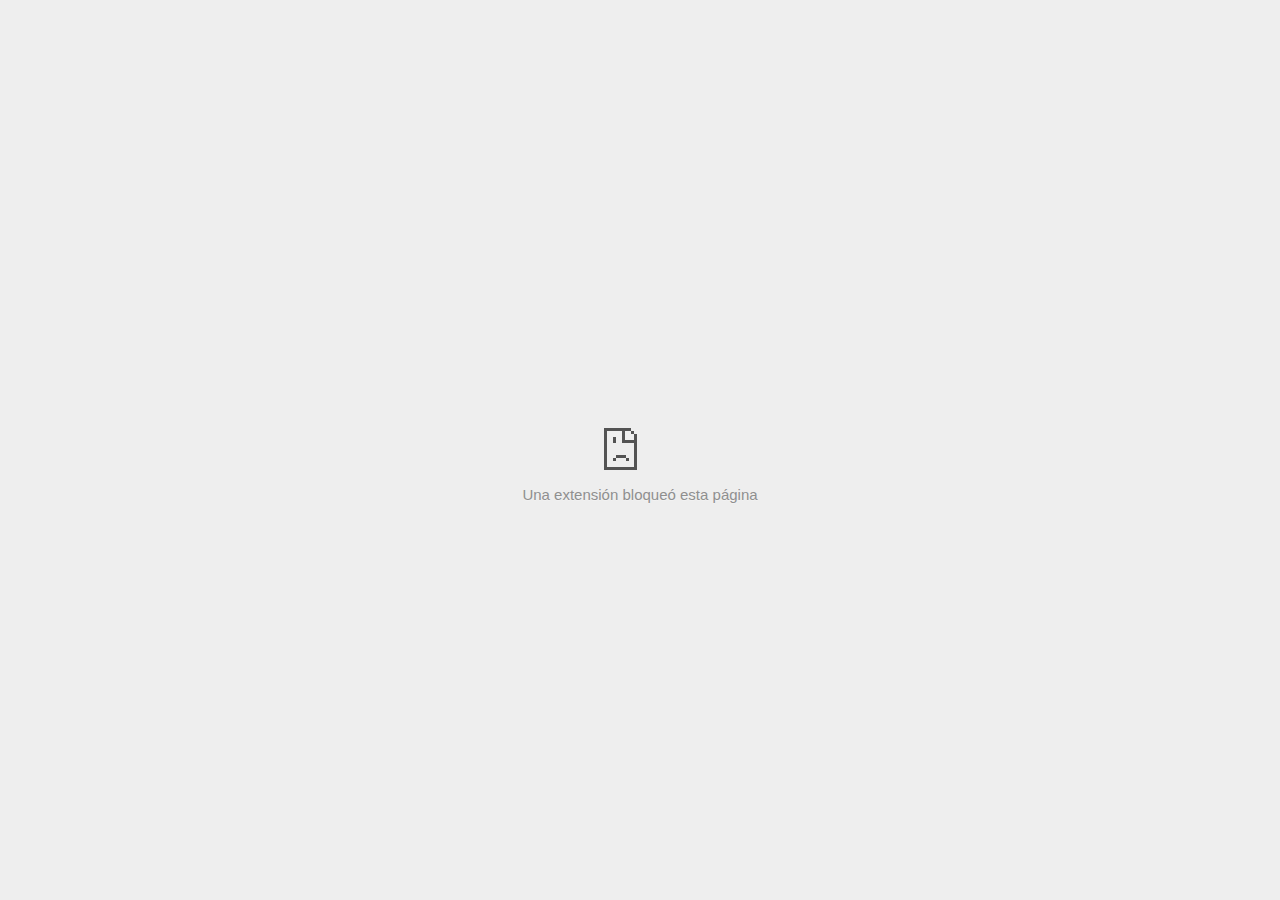
<file: FOTOS/foto31_files/activityi(1).html>
<!DOCTYPE html>
<!-- saved from url=(0029)chrome-error://chromewebdata/ -->
<html dir="ltr" lang="es" subframe=""><head><meta http-equiv="Content-Type" content="text/html; charset=UTF-8">
  
  <meta name="color-scheme" content="light dark">
  <meta name="theme-color" content="#fff">
  <meta name="viewport" content="width=device-width, initial-scale=1.0,
                                 maximum-scale=1.0, user-scalable=no">
  <title>td.doubleclick.net</title>
  <style>/* Copyright 2017 The Chromium Authors
 * Use of this source code is governed by a BSD-style license that can be
 * found in the LICENSE file. */

a {
  color: var(--link-color);
}

body {
  --background-color: #fff;
  --error-code-color: var(--google-gray-700);
  --google-blue-100: rgb(210, 227, 252);
  --google-blue-300: rgb(138, 180, 248);
  --google-blue-600: rgb(26, 115, 232);
  --google-blue-700: rgb(25, 103, 210);
  --google-gray-100: rgb(241, 243, 244);
  --google-gray-300: rgb(218, 220, 224);
  --google-gray-500: rgb(154, 160, 166);
  --google-gray-50: rgb(248, 249, 250);
  --google-gray-600: rgb(128, 134, 139);
  --google-gray-700: rgb(95, 99, 104);
  --google-gray-800: rgb(60, 64, 67);
  --google-gray-900: rgb(32, 33, 36);
  --heading-color: var(--google-gray-900);
  --link-color: rgb(88, 88, 88);
  --popup-container-background-color: rgba(0,0,0,.65);
  --primary-button-fill-color-active: var(--google-blue-700);
  --primary-button-fill-color: var(--google-blue-600);
  --primary-button-text-color: #fff;
  --quiet-background-color: rgb(247, 247, 247);
  --secondary-button-border-color: var(--google-gray-500);
  --secondary-button-fill-color: #fff;
  --secondary-button-hover-border-color: var(--google-gray-600);
  --secondary-button-hover-fill-color: var(--google-gray-50);
  --secondary-button-text-color: var(--google-gray-700);
  --small-link-color: var(--google-gray-700);
  --text-color: var(--google-gray-700);
  background: var(--background-color);
  color: var(--text-color);
  word-wrap: break-word;
}

.nav-wrapper .secondary-button {
  background: var(--secondary-button-fill-color);
  border: 1px solid var(--secondary-button-border-color);
  color: var(--secondary-button-text-color);
  float: none;
  margin: 0;
  padding: 8px 16px;
}

.hidden {
  display: none;
}

html {
  -webkit-text-size-adjust: 100%;
  font-size: 125%;
}

.icon {
  background-repeat: no-repeat;
  background-size: 100%;
}

@media (prefers-color-scheme: dark) {
  body {
    --background-color: var(--google-gray-900);
    --error-code-color: var(--google-gray-500);
    --heading-color: var(--google-gray-500);
    --link-color: var(--google-blue-300);
    --primary-button-fill-color-active: rgb(129, 162, 208);
    --primary-button-fill-color: var(--google-blue-300);
    --primary-button-text-color: var(--google-gray-900);
    --quiet-background-color: var(--background-color);
    --secondary-button-border-color: var(--google-gray-700);
    --secondary-button-fill-color: var(--google-gray-900);
    --secondary-button-hover-fill-color: rgb(48, 51, 57);
    --secondary-button-text-color: var(--google-blue-300);
    --small-link-color: var(--google-blue-300);
    --text-color: var(--google-gray-500);
  }
}
</style>
  <style>/* Copyright 2014 The Chromium Authors
   Use of this source code is governed by a BSD-style license that can be
   found in the LICENSE file. */

button {
  border: 0;
  border-radius: 20px;
  box-sizing: border-box;
  color: var(--primary-button-text-color);
  cursor: pointer;
  float: right;
  font-size: .875em;
  margin: 0;
  padding: 8px 16px;
  transition: box-shadow 150ms cubic-bezier(0.4, 0, 0.2, 1);
  user-select: none;
}

[dir='rtl'] button {
  float: left;
}

.bad-clock button,
.captive-portal button,
.https-only button,
.insecure-form button,
.lookalike-url button,
.main-frame-blocked button,
.neterror button,
.pdf button,
.ssl button,
.enterprise-block button,
.enterprise-warn button,
.safe-browsing-billing button {
  background: var(--primary-button-fill-color);
}

button:active {
  background: var(--primary-button-fill-color-active);
  outline: 0;
}

#debugging {
  display: inline;
  overflow: auto;
}

.debugging-content {
  line-height: 1em;
  margin-bottom: 0;
  margin-top: 1em;
}

.debugging-content-fixed-width {
  display: block;
  font-family: monospace;
  font-size: 1.2em;
  margin-top: 0.5em;
}

.debugging-title {
  font-weight: bold;
}

#details {
  margin: 0 0 50px;
}

#details p:not(:first-of-type) {
  margin-top: 20px;
}

.secondary-button:active {
  border-color: white;
  box-shadow: 0 1px 2px 0 rgba(60, 64, 67, .3),
      0 2px 6px 2px rgba(60, 64, 67, .15);
}

.secondary-button:hover {
  background: var(--secondary-button-hover-fill-color);
  border-color: var(--secondary-button-hover-border-color);
  text-decoration: none;
}

.error-code {
  color: var(--error-code-color);
  font-size: .8em;
  margin-top: 12px;
  text-transform: uppercase;
}

#error-debugging-info {
  font-size: 0.8em;
}

h1 {
  color: var(--heading-color);
  font-size: 1.6em;
  font-weight: normal;
  line-height: 1.25em;
  margin-bottom: 16px;
}

h2 {
  font-size: 1.2em;
  font-weight: normal;
}

.icon {
  height: 72px;
  margin: 0 0 40px;
  width: 72px;
}

input[type=checkbox] {
  opacity: 0;
}

input[type=checkbox]:focus ~ .checkbox::after {
  outline: -webkit-focus-ring-color auto 5px;
}

.interstitial-wrapper {
  box-sizing: border-box;
  font-size: 1em;
  line-height: 1.6em;
  margin: 14vh auto 0;
  max-width: 600px;
  width: 100%;
}

#main-message > p {
  display: inline;
}

#extended-reporting-opt-in {
  font-size: .875em;
  margin-top: 32px;
}

#extended-reporting-opt-in label {
  display: grid;
  grid-template-columns: 1.8em 1fr;
  position: relative;
}

#enhanced-protection-message {
  border-radius: 20px;
  font-size: 1em;
  margin-top: 32px;
  padding: 10px 5px;
}

#enhanced-protection-message a {
  color: var(--google-red-10);
}

#enhanced-protection-message label {
  display: grid;
  grid-template-columns: 2.5em 1fr;
  position: relative;
}

#enhanced-protection-message div {
  margin: 0.5em;
}

#enhanced-protection-message .icon {
  height: 1.5em;
  vertical-align: middle;
  width: 1.5em;
}

.nav-wrapper {
  margin-top: 51px;
}

.nav-wrapper::after {
  clear: both;
  content: '';
  display: table;
  width: 100%;
}

.small-link {
  color: var(--small-link-color);
  font-size: .875em;
}

.checkboxes {
  flex: 0 0 24px;
}

.checkbox {
  --padding: .9em;
  background: transparent;
  display: block;
  height: 1em;
  left: -1em;
  padding-inline-start: var(--padding);
  position: absolute;
  right: 0;
  top: -.5em;
  width: 1em;
}

.checkbox::after {
  border: 1px solid white;
  border-radius: 2px;
  content: '';
  height: 1em;
  left: var(--padding);
  position: absolute;
  top: var(--padding);
  width: 1em;
}

.checkbox::before {
  background: transparent;
  border: 2px solid white;
  border-inline-end-width: 0;
  border-top-width: 0;
  content: '';
  height: .2em;
  left: calc(.3em + var(--padding));
  opacity: 0;
  position: absolute;
  top: calc(.3em  + var(--padding));
  transform: rotate(-45deg);
  width: .5em;
}

input[type=checkbox]:checked ~ .checkbox::before {
  opacity: 1;
}

#recurrent-error-message {
  background: #ededed;
  border-radius: 4px;
  margin-bottom: 16px;
  margin-top: 12px;
  padding: 12px 16px;
}

.showing-recurrent-error-message #extended-reporting-opt-in {
  margin-top: 16px;
}

.showing-recurrent-error-message #enhanced-protection-message {
  margin-top: 16px;
}

@media (max-width: 700px) {
  .interstitial-wrapper {
    padding: 0 10%;
  }

  #error-debugging-info {
    overflow: auto;
  }
}

@media (max-width: 420px) {
  button,
  [dir='rtl'] button,
  .small-link {
    float: none;
    font-size: .825em;
    font-weight: 500;
    margin: 0;
    width: 100%;
  }

  button {
    padding: 16px 24px;
  }

  #details {
    margin: 20px 0 20px 0;
  }

  #details p:not(:first-of-type) {
    margin-top: 10px;
  }

  .secondary-button:not(.hidden) {
    display: block;
    margin-top: 20px;
    text-align: center;
    width: 100%;
  }

  .interstitial-wrapper {
    padding: 0 5%;
  }

  #extended-reporting-opt-in {
    margin-top: 24px;
  }

  #enhanced-protection-message {
    margin-top: 24px;
  }

  .nav-wrapper {
    margin-top: 30px;
  }
}

/**
 * Mobile specific styling.
 * Navigation buttons are anchored to the bottom of the screen.
 * Details message replaces the top content in its own scrollable area.
 */

@media (max-width: 420px) {
  .nav-wrapper .secondary-button {
    border: 0;
    margin: 16px 0 0;
    margin-inline-end: 0;
    padding-bottom: 16px;
    padding-top: 16px;
  }
}

/* Fixed nav. */
@media (min-width: 240px) and (max-width: 420px) and
       (min-height: 401px),
       (min-width: 421px) and (min-height: 240px) and
       (max-height: 560px) {
  body .nav-wrapper {
    background: var(--background-color);
    bottom: 0;
    box-shadow: 0 -12px 24px var(--background-color);
    left: 0;
    margin: 0 auto;
    max-width: 736px;
    padding-inline-end: 24px;
    padding-inline-start: 24px;
    position: fixed;
    right: 0;
    width: 100%;
    z-index: 2;
  }

  .interstitial-wrapper {
    max-width: 736px;
  }

  #details,
  #main-content {
    padding-bottom: 40px;
  }

  #details {
    padding-top: 5.5vh;
  }

  button.small-link {
    color: var(--google-blue-600);
  }
}

@media (max-width: 420px) and (orientation: portrait),
       (max-height: 560px) {
  body {
    margin: 0 auto;
  }

  button,
  [dir='rtl'] button,
  button.small-link,
  .nav-wrapper .secondary-button {
    font-family: Roboto-Regular,Helvetica;
    font-size: .933em;
    margin: 6px 0;
    transform: translatez(0);
  }

  .nav-wrapper {
    box-sizing: border-box;
    padding-bottom: 8px;
    width: 100%;
  }

  #details {
    box-sizing: border-box;
    height: auto;
    margin: 0;
    opacity: 1;
    transition: opacity 250ms cubic-bezier(0.4, 0, 0.2, 1);
  }

  #details.hidden,
  #main-content.hidden {
    height: 0;
    opacity: 0;
    overflow: hidden;
    padding-bottom: 0;
    transition: none;
  }

  h1 {
    font-size: 1.5em;
    margin-bottom: 8px;
  }

  .icon {
    margin-bottom: 5.69vh;
  }

  .interstitial-wrapper {
    box-sizing: border-box;
    margin: 7vh auto 12px;
    padding: 0 24px;
    position: relative;
  }

  .interstitial-wrapper p {
    font-size: .95em;
    line-height: 1.61em;
    margin-top: 8px;
  }

  #main-content {
    margin: 0;
    transition: opacity 100ms cubic-bezier(0.4, 0, 0.2, 1);
  }

  .small-link {
    border: 0;
  }

  .suggested-left > #control-buttons,
  .suggested-right > #control-buttons {
    float: none;
    margin: 0;
  }
}

@media (min-width: 421px) and (min-height: 500px) and (max-height: 560px) {
  .interstitial-wrapper {
    margin-top: 10vh;
  }
}

@media (min-height: 400px) and (orientation:portrait) {
  .interstitial-wrapper {
    margin-bottom: 145px;
  }
}

@media (min-height: 299px) {
  .nav-wrapper {
    padding-bottom: 16px;
  }
}

@media (max-height: 560px) and (min-height: 240px) and (orientation:landscape) {
  .extended-reporting-has-checkbox #details {
    padding-bottom: 80px;
  }
}

@media (min-height: 500px) and (max-height: 650px) and (max-width: 414px) and
       (orientation: portrait) {
  .interstitial-wrapper {
    margin-top: 7vh;
  }
}

@media (min-height: 650px) and (max-width: 414px) and (orientation: portrait) {
  .interstitial-wrapper {
    margin-top: 10vh;
  }
}

/* Small mobile screens. No fixed nav. */
@media (max-height: 400px) and (orientation: portrait),
       (max-height: 239px) and (orientation: landscape),
       (max-width: 419px) and (max-height: 399px) {
  .interstitial-wrapper {
    display: flex;
    flex-direction: column;
    margin-bottom: 0;
  }

  #details {
    flex: 1 1 auto;
    order: 0;
  }

  #main-content {
    flex: 1 1 auto;
    order: 0;
  }

  .nav-wrapper {
    flex: 0 1 auto;
    margin-top: 8px;
    order: 1;
    padding-inline-end: 0;
    padding-inline-start: 0;
    position: relative;
    width: 100%;
  }

  button,
  .nav-wrapper .secondary-button {
    padding: 16px 24px;
  }

  button.small-link {
    color: var(--google-blue-600);
  }
}

@media (max-width: 239px) and (orientation: portrait) {
  .nav-wrapper {
    padding-inline-end: 0;
    padding-inline-start: 0;
  }
}
</style>
  <style>/* Copyright 2013 The Chromium Authors
 * Use of this source code is governed by a BSD-style license that can be
 * found in the LICENSE file. */

/* Don't use the main frame div when the error is in a subframe. */
html[subframe] #main-frame-error {
  display: none;
}

/* Don't use the subframe error div when the error is in a main frame. */
html:not([subframe]) #sub-frame-error {
  display: none;
}

h1 {
  margin-top: 0;
  word-wrap: break-word;
}

h1 span {
  font-weight: 500;
}

a {
  text-decoration: none;
}

.icon {
  -webkit-user-select: none;
  display: inline-block;
}

.icon-generic {
  /* Can't access chrome://theme/IDR_ERROR_NETWORK_GENERIC from an untrusted
   * renderer process, so embed the resource manually. */
  content: -webkit-image-set(
      url([data-uri]) 1x,
      url([data-uri]) 2x);
}

.icon-info {
  content: -webkit-image-set(
      url([data-uri]) 1x,
      url([data-uri]) 2x);
}

.icon-offline {
  content: -webkit-image-set(
      url([data-uri]) 1x,
      url([data-uri]) 2x);
  position: relative;
}

.icon-disabled {
  content: -webkit-image-set(
      url([data-uri]) 1x,
      url([data-uri]) 2x);
  width: 112px;
}

.hidden {
  display: none;
}

#suggestions-list a {
  color: var(--google-blue-600);
}

#suggestions-list p {
  margin-block-end: 0;
}

#suggestions-list ul {
  margin-top: 0;
}

.single-suggestion {
  list-style-type: none;
  padding-inline-start: 0;
}

#error-information-button {
  content: url([data-uri]);
  height: 24px;
  vertical-align: -.15em;
  width: 24px;
}

.use-popup-container#error-information-popup-container
  #error-information-popup {
  align-items: center;
  background-color: var(--popup-container-background-color);
  display: flex;
  height: 100%;
  left: 0;
  position: fixed;
  top: 0;
  width: 100%;
  z-index: 100;
}

.use-popup-container#error-information-popup-container
  #error-information-popup-content > p {
  margin-bottom: 11px;
  margin-inline-start: 20px;
}

.use-popup-container#error-information-popup-container #suggestions-list ul {
  margin-inline-start: 15px;
}

.use-popup-container#error-information-popup-container
  #error-information-popup-box {
  background-color: var(--background-color);
  left: 5%;
  padding-bottom: 15px;
  padding-top: 15px;
  position: fixed;
  width: 90%;
  z-index: 101;
}

.use-popup-container#error-information-popup-container div.error-code {
  margin-inline-start: 20px;
}

.use-popup-container#error-information-popup-container #suggestions-list p {
  margin-inline-start: 20px;
}

:not(.use-popup-container)#error-information-popup-container
  #error-information-popup-close {
  display: none;
}

#error-information-popup-close {
  margin-bottom: 0;
  margin-inline-end: 35px;
  margin-top: 15px;
  text-align: end;
}

.link-button {
  color: rgb(66, 133, 244);
  display: inline-block;
  font-weight: bold;
  text-transform: uppercase;
}

#sub-frame-error-details {

  color: #8F8F8F;

  /* Not done on mobile for performance reasons. */
  text-shadow: 0 1px 0 rgba(255,255,255,0.3);

}

[jscontent=hostName],
[jscontent=failedUrl] {
  overflow-wrap: break-word;
}

.secondary-button {
  background: #d9d9d9;
  color: #696969;
  margin-inline-end: 16px;
}

.snackbar {
  background: #323232;
  border-radius: 2px;
  bottom: 24px;
  box-sizing: border-box;
  color: #fff;
  font-size: .87em;
  left: 24px;
  max-width: 568px;
  min-width: 288px;
  opacity: 0;
  padding: 16px 24px 12px;
  position: fixed;
  transform: translateY(90px);
  will-change: opacity, transform;
  z-index: 999;
}

.snackbar-show {
  -webkit-animation:
    show-snackbar 250ms cubic-bezier(0, 0, 0.2, 1) forwards,
    hide-snackbar 250ms cubic-bezier(0.4, 0, 1, 1) forwards 5s;
}

@-webkit-keyframes show-snackbar {
  100% {
    opacity: 1;
    transform: translateY(0);
  }
}

@-webkit-keyframes hide-snackbar {
  0% {
    opacity: 1;
    transform: translateY(0);
  }
  100% {
    opacity: 0;
    transform: translateY(90px);
  }
}

.suggestions {
  margin-top: 18px;
}

.suggestion-header {
  font-weight: bold;
  margin-bottom: 4px;
}

.suggestion-body {
  color: #777;
}

/* Decrease padding at low sizes. */
@media (max-width: 640px), (max-height: 640px) {
  h1 {
    margin: 0 0 15px;
  }
  .suggestions {
    margin-top: 10px;
  }
  .suggestion-header {
    margin-bottom: 0;
  }
}

#download-link,
#download-link-clicked {
  margin-bottom: 30px;
  margin-top: 30px;
}

#download-link-clicked {
  color: #BBB;
}

#download-link::before,
#download-link-clicked::before {
  content: url([data-uri]);
  display: inline-block;
  margin-inline-end: 4px;
  vertical-align: -webkit-baseline-middle;
}

#download-link-clicked::before {
  opacity: 0;
  width: 0;
}

#offline-content-list-visibility-card {
  border: 1px solid white;
  border-radius: 8px;
  display: flex;
  font-size: .8em;
  justify-content: space-between;
  line-height: 1;
}

#offline-content-list.list-hidden #offline-content-list-visibility-card {
  border-color: rgb(218, 220, 224);
}

#offline-content-list-visibility-card > div {
  padding: 1em;
}

#offline-content-list-title {
  color: var(--google-gray-700);
}

#offline-content-list-show-text,
#offline-content-list-hide-text {
  color: rgb(66, 133, 244);
}

/* Hides the "hide" text div when the offline content list is collapsed/hidden
 * and, alternatively, hides the "show" text div when the offline content list
 * is expanded/shown.
 */
#offline-content-list.list-hidden #offline-content-list-hide-text,
#offline-content-list:not(.list-hidden) #offline-content-list-show-text {
  display: none;
}

/* Controls the animation of the offline content list when it is expanded/shown.
 */
#offline-content-suggestions {
  /* Max-height has to be set for the height animation to work. The chosen value
   * is a little greater than the maximum height the list will have, when all
   * suggestions have images, so that it is never clamped. This makes so that
   * when the actual height is smaller then the animation is not as smooth.
   */
  max-height: 27em;
  transition: max-height 200ms ease-in, visibility 0s 200ms,
              opacity 200ms 200ms linear;
}

/* Controls the animation of the offline content list when it is
 * collapsed/hidden.
 */
#offline-content-list.list-hidden #offline-content-suggestions {
  max-height: 0;
  opacity: 0;
  transition: opacity 200ms linear, visibility 0s 200ms,
              max-height 200ms 200ms ease-out;
  visibility: hidden;
}

#offline-content-list {
  margin-inline-start: -5%;
  width: 110%;
}

/* The selectors below adjust the "overflow" of the suggestion cards contents
 * based on the same screen size based strategy used for the main frame, which
 * is applied by the `interstitial-wrapper` class. */
@media (max-width: 420px)  {
  #offline-content-list {
    margin-inline-start: -2.5%;
    width: 105%;
  }
}
@media (max-width: 420px) and (orientation: portrait),
       (max-height: 560px) {
  #offline-content-list {
    margin-inline-start: -12px;
    width: calc(100% + 24px);
  }
}

.suggestion-with-image .offline-content-suggestion-thumbnail {
  flex-basis: 8.2em;
  flex-shrink: 0;
}

.suggestion-with-image .offline-content-suggestion-thumbnail > img {
  height: 100%;
  width: 100%;
}

.suggestion-with-image #offline-content-list:not(.is-rtl)
.offline-content-suggestion-thumbnail > img {
  border-bottom-right-radius: 7px;
  border-top-right-radius: 7px;
}

.suggestion-with-image #offline-content-list.is-rtl
.offline-content-suggestion-thumbnail > img {
  border-bottom-left-radius: 7px;
  border-top-left-radius: 7px;
}

.suggestion-with-icon .offline-content-suggestion-thumbnail {
  align-items: center;
  display: flex;
  justify-content: center;
  min-height: 4.2em;
  min-width: 4.2em;
}

.suggestion-with-icon .offline-content-suggestion-thumbnail > div {
  align-items: center;
  background-color: rgb(241, 243, 244);
  border-radius: 50%;
  display: flex;
  height: 2.3em;
  justify-content: center;
  width: 2.3em;
}

.suggestion-with-icon .offline-content-suggestion-thumbnail > div > img {
  height: 1.45em;
  width: 1.45em;
}

.offline-content-suggestion-favicon {
  height: 1em;
  margin-inline-end: 0.4em;
  width: 1.4em;
}

.offline-content-suggestion-favicon > img {
  height: 1.4em;
  width: 1.4em;
}

.no-favicon .offline-content-suggestion-favicon {
  display: none;
}

.image-video {
  content: url([data-uri]);
}

.image-music-note {
  content: url([data-uri]);
}

.image-earth {
  content: url([data-uri]);
}

.image-file {
  content: url([data-uri]);
}

.offline-content-suggestion-texts {
  display: flex;
  flex-direction: column;
  justify-content: space-between;
  line-height: 1.3;
  padding: .9em;
  width: 100%;
}

.offline-content-suggestion-title {
  -webkit-box-orient: vertical;
  -webkit-line-clamp: 3;
  color: rgb(32, 33, 36);
  display: -webkit-box;
  font-size: 1.1em;
  overflow: hidden;
  text-overflow: ellipsis;
}

div.offline-content-suggestion {
  align-items: stretch;
  border: 1px solid rgb(218, 220, 224);
  border-radius: 8px;
  display: flex;
  justify-content: space-between;
  margin-bottom: .8em;
}

.suggestion-with-image {
  flex-direction: row;
  height: 8.2em;
  max-height: 8.2em;
}

.suggestion-with-icon {
  flex-direction: row-reverse;
  height: 4.2em;
  max-height: 4.2em;
}

.suggestion-with-icon .offline-content-suggestion-title {
  -webkit-line-clamp: 1;
  word-break: break-all;
}

.suggestion-with-icon .offline-content-suggestion-texts {
  padding-inline-start: 0;
}

.offline-content-suggestion-attribution-freshness {
  color: rgb(95, 99, 104);
  display: flex;
  font-size: .8em;
  line-height: 1.7em;
}

.offline-content-suggestion-attribution {
  -webkit-box-orient: vertical;
  -webkit-line-clamp: 1;
  display: -webkit-box;
  flex-shrink: 1;
  margin-inline-end: 0.3em;
  overflow: hidden;
  overflow-wrap: break-word;
  text-overflow: ellipsis;
  word-break: break-all;
}

.no-attribution .offline-content-suggestion-attribution {
  display: none;
}

.offline-content-suggestion-freshness::before {
  content: '-';
  display: inline-block;
  flex-shrink: 0;
  margin-inline-end: .1em;
  margin-inline-start: .1em;
}

.no-attribution .offline-content-suggestion-freshness::before {
  display: none;
}

.offline-content-suggestion-freshness {
  flex-shrink: 0;
}

.suggestion-with-image .offline-content-suggestion-pin-spacer {
  flex-grow: 100;
  flex-shrink: 1;
}

.suggestion-with-image .offline-content-suggestion-pin {
  content: url([data-uri]);
  flex-shrink: 0;
  height: 1.4em;
  margin-inline-start: .4em;
  width: 1.4em;
}

/* Controls the animation (and a bit more) of the launch-downloads-home action
 * button when the offline content list is expanded/shown.
 */
#offline-content-list-action {
  text-align: center;
  transition: visibility 0s 200ms, opacity 200ms 200ms linear;
}

/* Controls the animation of the launch-downloads-home action button when the
 * offline content list is collapsed/hidden.
 */
#offline-content-list.list-hidden #offline-content-list-action {
  opacity: 0;
  transition: opacity 200ms linear, visibility 0s 200ms;
  visibility: hidden;
}

#cancel-save-page-button {
  background-image: url([data-uri]);
  background-position: right 27px center;
  background-repeat: no-repeat;
  border: 1px solid var(--google-gray-300);
  border-radius: 5px;
  color: var(--google-gray-700);
  margin-bottom: 26px;
  padding-bottom: 16px;
  padding-inline-end: 88px;
  padding-inline-start: 16px;
  padding-top: 16px;
  text-align: start;
}

html[dir='rtl'] #cancel-save-page-button {
  background-position: left 27px center;
}

#save-page-for-later-button {
  display: flex;
  justify-content: start;
}

#save-page-for-later-button a::before {
  content: url([data-uri]);
  display: inline-block;
  margin-inline-end: 4px;
  vertical-align: -webkit-baseline-middle;
}

.hidden#save-page-for-later-button {
  display: none;
}

/* Don't allow overflow when in a subframe. */
html[subframe] body {
  overflow: hidden;
}

#sub-frame-error {
  -webkit-align-items: center;
  -webkit-flex-flow: column;
  -webkit-justify-content: center;
  background-color: #DDD;
  display: -webkit-flex;
  height: 100%;
  left: 0;
  position: absolute;
  text-align: center;
  top: 0;
  transition: background-color 200ms ease-in-out;
  width: 100%;
}

#sub-frame-error:hover {
  background-color: #EEE;
}

#sub-frame-error .icon-generic {
  margin: 0 0 16px;
}

#sub-frame-error-details {
  margin: 0 10px;
  text-align: center;
  visibility: hidden;
}

/* Show details only when hovering. */
#sub-frame-error:hover #sub-frame-error-details {
  visibility: visible;
}

/* If the iframe is too small, always hide the error code. */
/* TODO(mmenke): See if overflow: no-display works better, once supported. */
@media (max-width: 200px), (max-height: 95px) {
  #sub-frame-error-details {
    display: none;
  }
}

/* Adjust icon for small embedded frames in apps. */
@media (max-height: 100px) {
  #sub-frame-error .icon-generic {
    height: auto;
    margin: 0;
    padding-top: 0;
    width: 25px;
  }
}

/* details-button is special; it's a <button> element that looks like a link. */
#details-button {
  box-shadow: none;
  min-width: 0;
}

/* Styles for platform dependent separation of controls and details button. */
.suggested-left > #control-buttons,
.suggested-right > #details-button {
  float: left;
}

.suggested-right > #control-buttons,
.suggested-left > #details-button {
  float: right;
}

.suggested-left .secondary-button {
  margin-inline-end: 0;
  margin-inline-start: 16px;
}

#details-button.singular {
  float: none;
}

/* download-button shows both icon and text. */
#download-button {
  padding-bottom: 4px;
  padding-top: 4px;
  position: relative;
}

#download-button::before {
  background: -webkit-image-set(
      url([data-uri]) 1x,
      url([data-uri]) 2x)
    no-repeat;
  content: '';
  display: inline-block;
  height: 24px;
  margin-inline-end: 4px;
  margin-inline-start: -4px;
  vertical-align: middle;
  width: 24px;
}

#download-button:disabled {
  background: rgb(180, 206, 249);
  color: rgb(255, 255, 255);
}

#buttons::after {
  clear: both;
  content: '';
  display: block;
  width: 100%;
}

/* Offline page */
html[dir='rtl'] .runner-container,
html[dir='rtl'].offline .icon-offline {
  transform: scaleX(-1);
}

.offline {
  transition: filter 1.5s cubic-bezier(0.65, 0.05, 0.36, 1),
              background-color 1.5s cubic-bezier(0.65, 0.05, 0.36, 1);

  will-change: filter, background-color;

}

.offline body {
  transition: background-color 1.5s cubic-bezier(0.65, 0.05, 0.36, 1);
}

.offline #main-message > p {
  display: none;
}

.offline.inverted {
  background-color: #fff;
  filter: invert(1);
}

.offline.inverted body {
  background-color: #fff;
}

.offline .interstitial-wrapper {
  color: var(--text-color);
  font-size: 1em;
  line-height: 1.55;
  margin: 0 auto;
  max-width: 600px;
  padding-top: 100px;
  position: relative;
  width: 100%;
}

.offline .runner-container {
  direction: ltr;
  height: 150px;
  max-width: 600px;
  overflow: hidden;
  position: absolute;
  top: 35px;
  width: 44px;
}

.offline .runner-container:focus {
  outline: none;
}

.offline .runner-container:focus-visible {
  outline: 3px solid var(--google-blue-300);
}

.offline .runner-canvas {
  height: 150px;
  max-width: 600px;
  opacity: 1;
  overflow: hidden;
  position: absolute;
  top: 0;
  z-index: 10;
}

.offline .controller {
  height: 100vh;
  left: 0;
  position: absolute;
  top: 0;
  width: 100vw;
  z-index: 9;
}

#offline-resources {
  display: none;
}

#offline-instruction {
  image-rendering: pixelated;
  left: 0;
  margin: auto;
  position: absolute;
  right: 0;
  top: 60px;
  width: fit-content;
}

.offline-runner-live-region {
  bottom: 0;
  clip-path: polygon(0 0, 0 0, 0 0);
  color: var(--background-color);
  display: block;
  font-size: xx-small;
  overflow: hidden;
  position: absolute;
  text-align: center;
  transition: color 1.5s cubic-bezier(0.65, 0.05, 0.36, 1);
  user-select: none;
}

/* Custom toggle */
.slow-speed-option {
  align-items: center;
  background: var(--google-gray-50);
  border-radius: 24px/50%;
  bottom: 0;
  color: var(--error-code-color);
  display: inline-flex;
  font-size: 1em;
  left: 0;
  line-height: 1.1em;
  margin: 5px auto;
  padding: 2px 12px 3px 20px;
  position: absolute;
  right: 0;
  width: max-content;
  z-index: 999;
}

.slow-speed-option.hidden {
  display: none;
}

.slow-speed-option [type=checkbox] {
  opacity: 0;
  pointer-events: none;
  position: absolute;
}

.slow-speed-option .slow-speed-toggle {
  cursor: pointer;
  margin-inline-start: 8px;
  padding: 8px 4px;
  position: relative;
}

.slow-speed-option [type=checkbox]:disabled ~ .slow-speed-toggle {
  cursor: default;
}

.slow-speed-option-label [type=checkbox] {
  opacity: 0;
  pointer-events: none;
  position: absolute;
}

.slow-speed-option .slow-speed-toggle::before,
.slow-speed-option .slow-speed-toggle::after {
  content: '';
  display: block;
  margin: 0 3px;
  transition: all 100ms cubic-bezier(0.4, 0, 1, 1);
}

.slow-speed-option .slow-speed-toggle::before {
  background: rgb(189,193,198);
  border-radius: 0.65em;
  height: 0.9em;
  width: 2em;
}

.slow-speed-option .slow-speed-toggle::after {
  background: #fff;
  border-radius: 50%;
  box-shadow: 0 1px 3px 0 rgb(0 0 0 / 40%);
  height: 1.2em;
  position: absolute;
  top: 51%;
  transform: translate(-20%, -50%);
  width: 1.1em;
}

.slow-speed-option [type=checkbox]:focus + .slow-speed-toggle {
  box-shadow: 0 0 8px rgb(94, 158, 214);
  outline: 1px solid rgb(93, 157, 213);
}

.slow-speed-option [type=checkbox]:checked + .slow-speed-toggle::before {
  background: var(--google-blue-600);
  opacity: 0.5;
}

.slow-speed-option [type=checkbox]:checked + .slow-speed-toggle::after {
  background: var(--google-blue-600);
  transform: translate(calc(2em - 90%), -50%);
}

.slow-speed-option [type=checkbox]:checked:disabled +
  .slow-speed-toggle::before {
  background: rgb(189,193,198);
}

.slow-speed-option [type=checkbox]:checked:disabled +
  .slow-speed-toggle::after {
  background: var(--google-gray-50);
}

@media (max-width: 420px) {
  #download-button {
    padding-bottom: 12px;
    padding-top: 12px;
  }

  .suggested-left > #control-buttons,
  .suggested-right > #control-buttons {
    float: none;
  }

  .snackbar {
    border-radius: 0;
    bottom: 0;
    left: 0;
    width: 100%;
  }
}

@media (max-height: 350px) {
  h1 {
    margin: 0 0 15px;
  }

  .icon-offline {
    margin: 0 0 10px;
  }

  .interstitial-wrapper {
    margin-top: 5%;
  }

  .nav-wrapper {
    margin-top: 30px;
  }
}

@media (min-width: 420px) and (max-width: 736px) and
       (min-height: 240px) and (max-height: 420px) and
       (orientation:landscape) {
  .interstitial-wrapper {
    margin-bottom: 100px;
  }
}

@media (max-width: 360px) and (max-height: 480px) {
  .offline .interstitial-wrapper {
    padding-top: 60px;
  }

  .offline .runner-container {
    top: 8px;
  }
}

@media (min-height: 240px) and (orientation: landscape) {
  .offline .interstitial-wrapper {
    margin-bottom: 90px;
  }

  .icon-offline {
    margin-bottom: 20px;
  }
}

@media (max-height: 320px) and (orientation: landscape) {
  .icon-offline {
    margin-bottom: 0;
  }

  .offline .runner-container {
    top: 10px;
  }
}

@media (max-width: 240px) {
  button {
    padding-inline-end: 12px;
    padding-inline-start: 12px;
  }

  .interstitial-wrapper {
    overflow: inherit;
    padding: 0 8px;
  }
}

@media (max-width: 120px) {
  button {
    width: auto;
  }
}

.arcade-mode,
.arcade-mode .runner-container,
.arcade-mode .runner-canvas {
  image-rendering: pixelated;
  max-width: 100%;
  overflow: hidden;
}

.arcade-mode #buttons,
.arcade-mode #main-content {
  opacity: 0;
  overflow: hidden;
}

.arcade-mode .interstitial-wrapper {
  height: 100vh;
  max-width: 100%;
  overflow: hidden;
}

.arcade-mode .runner-container {
  left: 0;
  margin: auto;
  right: 0;
  transform-origin: top center;
  transition: transform 250ms cubic-bezier(0.4, 0, 1, 1) 400ms;
  z-index: 2;
}

@media (prefers-color-scheme: dark) {
  .icon {
    filter: invert(1);
  }

  .offline .runner-canvas {
    filter: invert(1);
  }

  .offline.inverted {
    background-color: var(--background-color);
    filter: invert(0);
  }

  .offline.inverted body {
    background-color: #fff;
  }

  .offline.inverted .offline-runner-live-region {
    color: #fff;
  }

  #suggestions-list a {
    color: var(--link-color);
  }

  #error-information-button {
    filter: invert(0.6);
  }

  .slow-speed-option {
    background: var(--google-gray-800);
    color: var(--google-gray-100);
  }

  .slow-speed-option .slow-speed-toggle::before,
  .slow-speed-option [type=checkbox]:checked:disabled +
    .slow-speed-toggle::before {
     background: rgb(189,193,198);
  }

  .slow-speed-option [type=checkbox]:checked + .slow-speed-toggle::after,
  .slow-speed-option [type=checkbox]:checked + .slow-speed-toggle::before {
    background: var(--google-blue-300);
  }
}
</style>
  <script>// Copyright 2017 The Chromium Authors
// Use of this source code is governed by a BSD-style license that can be
// found in the LICENSE file.


const HIDDEN_CLASS$1 = 'hidden';

// 

//

// Copyright 2015 The Chromium Authors
// Use of this source code is governed by a BSD-style license that can be
// found in the LICENSE file.


let mobileNav = false;

/**
 * For small screen mobile the navigation buttons are moved
 * below the advanced text.
 */
function onResize() {
  const helpOuterBox = document.querySelector('#details');
  const mainContent = document.querySelector('#main-content');
  const mediaQuery = '(min-width: 240px) and (max-width: 420px) and ' +
      '(min-height: 401px), ' +
      '(max-height: 560px) and (min-height: 240px) and ' +
      '(min-width: 421px)';

  const detailsHidden = helpOuterBox.classList.contains(HIDDEN_CLASS$1);
  const runnerContainer = document.querySelector('.runner-container');

  // Check for change in nav status.
  if (mobileNav !== window.matchMedia(mediaQuery).matches) {
    mobileNav = !mobileNav;

    // Handle showing the top content / details sections according to state.
    if (mobileNav) {
      mainContent.classList.toggle(HIDDEN_CLASS$1, !detailsHidden);
      helpOuterBox.classList.toggle(HIDDEN_CLASS$1, detailsHidden);
      if (runnerContainer) {
        runnerContainer.classList.toggle(HIDDEN_CLASS$1, !detailsHidden);
      }
    } else if (!detailsHidden) {
      // Non mobile nav with visible details.
      mainContent.classList.remove(HIDDEN_CLASS$1);
      helpOuterBox.classList.remove(HIDDEN_CLASS$1);
      if (runnerContainer) {
        runnerContainer.classList.remove(HIDDEN_CLASS$1);
      }
    }
  }
}

function setupMobileNav() {
  window.addEventListener('resize', onResize);
  onResize();
}

document.addEventListener('DOMContentLoaded', setupMobileNav);

// Copyright 2022 The Chromium Authors
// Use of this source code is governed by a BSD-style license that can be
// found in the LICENSE file.
/**
 * Verify |value| is truthy.
 * @param value A value to check for truthiness. Note that this
 *     may be used to test whether |value| is defined or not, and we don't want
 *     to force a cast to boolean.
 */
function assert(value, message) {
    if (value) {
        return;
    }
    throw new Error('Assertion failed' + (message ? `: ${message}` : ''));
}

// Copyright 2022 The Chromium Authors
// Use of this source code is governed by a BSD-style license that can be
// found in the LICENSE file.
/**
 * @fileoverview This file defines a singleton which provides access to all data
 * that is available as soon as the page's resources are loaded (before DOM
 * content has finished loading). This data includes both localized strings and
 * any data that is important to have ready from a very early stage (e.g. things
 * that must be displayed right away).
 *
 * Note that loadTimeData is not guaranteed to be consistent between page
 * refreshes (https://crbug.com/740629) and should not contain values that might
 * change if the page is re-opened later.
 */
class LoadTimeData {
    constructor() {
        this.data_ = null;
    }
    /**
     * Sets the backing object.
     *
     * Note that there is no getter for |data_| to discourage abuse of the form:
     *
     *     var value = loadTimeData.data()['key'];
     */
    set data(value) {
        assert(!this.data_, 'Re-setting data.');
        this.data_ = value;
    }
    /**
     * @param id An ID of a value that might exist.
     * @return True if |id| is a key in the dictionary.
     */
    valueExists(id) {
        assert(this.data_, 'No data. Did you remember to include strings.js?');
        return id in this.data_;
    }
    /**
     * Fetches a value, expecting that it exists.
     * @param id The key that identifies the desired value.
     * @return The corresponding value.
     */
    getValue(id) {
        assert(this.data_, 'No data. Did you remember to include strings.js?');
        const value = this.data_[id];
        assert(typeof value !== 'undefined', 'Could not find value for ' + id);
        return value;
    }
    /**
     * As above, but also makes sure that the value is a string.
     * @param id The key that identifies the desired string.
     * @return The corresponding string value.
     */
    getString(id) {
        const value = this.getValue(id);
        assert(typeof value === 'string', `[${value}] (${id}) is not a string`);
        return value;
    }
    /**
     * Returns a formatted localized string where $1 to $9 are replaced by the
     * second to the tenth argument.
     * @param id The ID of the string we want.
     * @param args The extra values to include in the formatted output.
     * @return The formatted string.
     */
    getStringF(id, ...args) {
        const value = this.getString(id);
        if (!value) {
            return '';
        }
        return this.substituteString(value, ...args);
    }
    /**
     * Returns a formatted localized string where $1 to $9 are replaced by the
     * second to the tenth argument. Any standalone $ signs must be escaped as
     * $$.
     * @param label The label to substitute through. This is not an resource ID.
     * @param args The extra values to include in the formatted output.
     * @return The formatted string.
     */
    substituteString(label, ...args) {
        return label.replace(/\$(.|$|\n)/g, function (m) {
            assert(m.match(/\$[$1-9]/), 'Unescaped $ found in localized string.');
            if (m === '$$') {
                return '$';
            }
            const substitute = args[Number(m[1]) - 1];
            if (substitute === undefined || substitute === null) {
                // Not all callers actually provide values for all substitutes. Return
                // an empty value for this case.
                return '';
            }
            return substitute.toString();
        });
    }
    /**
     * Returns a formatted string where $1 to $9 are replaced by the second to
     * tenth argument, split apart into a list of pieces describing how the
     * substitution was performed. Any standalone $ signs must be escaped as $$.
     * @param label A localized string to substitute through.
     *     This is not an resource ID.
     * @param args The extra values to include in the formatted output.
     * @return The formatted string pieces.
     */
    getSubstitutedStringPieces(label, ...args) {
        // Split the string by separately matching all occurrences of $1-9 and of
        // non $1-9 pieces.
        const pieces = (label.match(/(\$[1-9])|(([^$]|\$([^1-9]|$))+)/g) ||
            []).map(function (p) {
            // Pieces that are not $1-9 should be returned after replacing $$
            // with $.
            if (!p.match(/^\$[1-9]$/)) {
                assert((p.match(/\$/g) || []).length % 2 === 0, 'Unescaped $ found in localized string.');
                return { value: p.replace(/\$\$/g, '$'), arg: null };
            }
            // Otherwise, return the substitution value.
            const substitute = args[Number(p[1]) - 1];
            if (substitute === undefined || substitute === null) {
                // Not all callers actually provide values for all substitutes. Return
                // an empty value for this case.
                return { value: '', arg: p };
            }
            return { value: substitute.toString(), arg: p };
        });
        return pieces;
    }
    /**
     * As above, but also makes sure that the value is a boolean.
     * @param id The key that identifies the desired boolean.
     * @return The corresponding boolean value.
     */
    getBoolean(id) {
        const value = this.getValue(id);
        assert(typeof value === 'boolean', `[${value}] (${id}) is not a boolean`);
        return value;
    }
    /**
     * As above, but also makes sure that the value is an integer.
     * @param id The key that identifies the desired number.
     * @return The corresponding number value.
     */
    getInteger(id) {
        const value = this.getValue(id);
        assert(typeof value === 'number', `[${value}] (${id}) is not a number`);
        assert(value === Math.floor(value), 'Number isn\'t integer: ' + value);
        return value;
    }
    /**
     * Override values in loadTimeData with the values found in |replacements|.
     * @param replacements The dictionary object of keys to replace.
     */
    overrideValues(replacements) {
        assert(typeof replacements === 'object', 'Replacements must be a dictionary object.');
        assert(this.data_, 'Data must exist before being overridden');
        for (const key in replacements) {
            this.data_[key] = replacements[key];
        }
    }
    /**
     * Reset loadTimeData's data. Should only be used in tests.
     * @param newData The data to restore to, when null restores to unset state.
     */
    resetForTesting(newData = null) {
        this.data_ = newData;
    }
    /**
     * @return Whether loadTimeData.data has been set.
     */
    isInitialized() {
        return this.data_ !== null;
    }
}
const loadTimeData = new LoadTimeData();

// Copyright 2023 The Chromium Authors
// Use of this source code is governed by a BSD-style license that can be
// found in the LICENSE file.

const HIDDEN_CLASS = 'hidden';

// Copyright 2021 The Chromium Authors
// Use of this source code is governed by a BSD-style license that can be
// found in the LICENSE file.


//******************************************************************************

/**
 * Collision box object.
 * @param {number} x X position.
 * @param {number} y Y Position.
 * @param {number} w Width.
 * @param {number} h Height.
 * @constructor
 */
function CollisionBox(x, y, w, h) {
  this.x = x;
  this.y = y;
  this.width = w;
  this.height = h;
}

/**
 * T-Rex runner sprite definitions.
 */
const spriteDefinitionByType = {
  original: {
    LDPI: {
      BACKGROUND_EL: {x: 86, y: 2},
      CACTUS_LARGE: {x: 332, y: 2},
      CACTUS_SMALL: {x: 228, y: 2},
      OBSTACLE_2: {x: 332, y: 2},
      OBSTACLE: {x: 228, y: 2},
      CLOUD: {x: 86, y: 2},
      HORIZON: {x: 2, y: 54},
      MOON: {x: 484, y: 2},
      PTERODACTYL: {x: 134, y: 2},
      RESTART: {x: 2, y: 68},
      TEXT_SPRITE: {x: 655, y: 2},
      TREX: {x: 848, y: 2},
      STAR: {x: 645, y: 2},
      COLLECTABLE: {x: 2, y: 2},
      ALT_GAME_END: {x: 121, y: 2},
    },
    HDPI: {
      BACKGROUND_EL: {x: 166, y: 2},
      CACTUS_LARGE: {x: 652, y: 2},
      CACTUS_SMALL: {x: 446, y: 2},
      OBSTACLE_2: {x: 652, y: 2},
      OBSTACLE: {x: 446, y: 2},
      CLOUD: {x: 166, y: 2},
      HORIZON: {x: 2, y: 104},
      MOON: {x: 954, y: 2},
      PTERODACTYL: {x: 260, y: 2},
      RESTART: {x: 2, y: 130},
      TEXT_SPRITE: {x: 1294, y: 2},
      TREX: {x: 1678, y: 2},
      STAR: {x: 1276, y: 2},
      COLLECTABLE: {x: 4, y: 4},
      ALT_GAME_END: {x: 242, y: 4},
    },
    MAX_GAP_COEFFICIENT: 1.5,
    MAX_OBSTACLE_LENGTH: 3,
    HAS_CLOUDS: 1,
    BOTTOM_PAD: 10,
    TREX: {
      WAITING_1: {x: 44, w: 44, h: 47, xOffset: 0},
      WAITING_2: {x: 0, w: 44, h: 47, xOffset: 0},
      RUNNING_1: {x: 88, w: 44, h: 47, xOffset: 0},
      RUNNING_2: {x: 132, w: 44, h: 47, xOffset: 0},
      JUMPING: {x: 0, w: 44, h: 47, xOffset: 0},
      CRASHED: {x: 220, w: 44, h: 47, xOffset: 0},
      COLLISION_BOXES: [
        new CollisionBox(22, 0, 17, 16),
        new CollisionBox(1, 18, 30, 9),
        new CollisionBox(10, 35, 14, 8),
        new CollisionBox(1, 24, 29, 5),
        new CollisionBox(5, 30, 21, 4),
        new CollisionBox(9, 34, 15, 4),
      ],
    },
    /** @type {Array<ObstacleType>} */
    OBSTACLES: [
      {
        type: 'CACTUS_SMALL',
        width: 17,
        height: 35,
        yPos: 105,
        multipleSpeed: 4,
        minGap: 120,
        minSpeed: 0,
        collisionBoxes: [
          new CollisionBox(0, 7, 5, 27),
          new CollisionBox(4, 0, 6, 34),
          new CollisionBox(10, 4, 7, 14),
        ],
      },
      {
        type: 'CACTUS_LARGE',
        width: 25,
        height: 50,
        yPos: 90,
        multipleSpeed: 7,
        minGap: 120,
        minSpeed: 0,
        collisionBoxes: [
          new CollisionBox(0, 12, 7, 38),
          new CollisionBox(8, 0, 7, 49),
          new CollisionBox(13, 10, 10, 38),
        ],
      },
      {
        type: 'PTERODACTYL',
        width: 46,
        height: 40,
        yPos: [100, 75, 50],    // Variable height.
        yPosMobile: [100, 50],  // Variable height mobile.
        multipleSpeed: 999,
        minSpeed: 8.5,
        minGap: 150,
        collisionBoxes: [
          new CollisionBox(15, 15, 16, 5),
          new CollisionBox(18, 21, 24, 6),
          new CollisionBox(2, 14, 4, 3),
          new CollisionBox(6, 10, 4, 7),
          new CollisionBox(10, 8, 6, 9),
        ],
        numFrames: 2,
        frameRate: 1000 / 6,
        speedOffset: .8,
      },
    ],
    BACKGROUND_EL: {
      'CLOUD': {
        HEIGHT: 14,
        MAX_CLOUD_GAP: 400,
        MAX_SKY_LEVEL: 30,
        MIN_CLOUD_GAP: 100,
        MIN_SKY_LEVEL: 71,
        OFFSET: 4,
        WIDTH: 46,
        X_POS: 1,
        Y_POS: 120,
      },
    },
    BACKGROUND_EL_CONFIG: {
      MAX_BG_ELS: 1,
      MAX_GAP: 400,
      MIN_GAP: 100,
      POS: 0,
      SPEED: 0.5,
      Y_POS: 125,
    },
    LINES: [
      {SOURCE_X: 2, SOURCE_Y: 52, WIDTH: 600, HEIGHT: 12, YPOS: 127},
    ],
  },
};

// Copyright 2014 The Chromium Authors
// Use of this source code is governed by a BSD-style license that can be
// found in the LICENSE file.


/**
 * T-Rex runner.
 * @param {string} outerContainerId Outer containing element id.
 * @param {!Object=} opt_config
 * @constructor
 * @implements {EventListener}
 * @export
 */
function Runner(outerContainerId, opt_config) {
  // Singleton
  if (Runner.instance_) {
    return Runner.instance_;
  }
  Runner.instance_ = this;

  this.outerContainerEl = document.querySelector(outerContainerId);
  this.containerEl = null;
  this.snackbarEl = null;
  // A div to intercept touch events. Only set while (playing && useTouch).
  this.touchController = null;

  this.config = opt_config || Object.assign(Runner.config, Runner.normalConfig);
  // Logical dimensions of the container.
  this.dimensions = Runner.defaultDimensions;

  this.gameType = null;
  Runner.spriteDefinition = spriteDefinitionByType['original'];

  this.altGameImageSprite = null;
  this.altGameModeActive = false;
  this.altGameModeFlashTimer = null;
  this.fadeInTimer = 0;

  this.canvas = null;
  this.canvasCtx = null;

  this.tRex = null;

  this.distanceMeter = null;
  this.distanceRan = 0;

  this.highestScore = 0;
  this.syncHighestScore = false;

  this.time = 0;
  this.runningTime = 0;
  this.msPerFrame = 1000 / FPS;
  this.currentSpeed = this.config.SPEED;
  Runner.slowDown = false;

  this.obstacles = [];

  this.activated = false; // Whether the easter egg has been activated.
  this.playing = false; // Whether the game is currently in play state.
  this.crashed = false;
  this.paused = false;
  this.inverted = false;
  this.invertTimer = 0;
  this.resizeTimerId_ = null;

  this.playCount = 0;

  // Sound FX.
  this.audioBuffer = null;

  /** @type {Object} */
  this.soundFx = {};
  this.generatedSoundFx = null;

  // Global web audio context for playing sounds.
  this.audioContext = null;

  // Images.
  this.images = {};
  this.imagesLoaded = 0;

  // Gamepad state.
  this.pollingGamepads = false;
  this.gamepadIndex = undefined;
  this.previousGamepad = null;

  if (this.isDisabled()) {
    this.setupDisabledRunner();
  } else {
    if (Runner.isAltGameModeEnabled()) {
      this.initAltGameType();
      Runner.gameType = this.gameType;
    }
    this.loadImages();

    window['initializeEasterEggHighScore'] =
        this.initializeHighScore.bind(this);
  }
}

/**
 * Default game width.
 * @const
 */
const DEFAULT_WIDTH = 600;

/**
 * Frames per second.
 * @const
 */
const FPS = 60;

/** @const */
const IS_HIDPI = window.devicePixelRatio > 1;

/** @const */
const IS_IOS = /CriOS/.test(window.navigator.userAgent);

/** @const */
const IS_MOBILE = /Android/.test(window.navigator.userAgent) || IS_IOS;

/** @const */
const IS_RTL = document.querySelector('html').dir == 'rtl';

/** @const */
const ARCADE_MODE_URL = 'chrome://dino/';

/** @const */
const RESOURCE_POSTFIX = 'offline-resources-';

/** @const */
const A11Y_STRINGS = {
  ariaLabel: 'dinoGameA11yAriaLabel',
  description: 'dinoGameA11yDescription',
  gameOver: 'dinoGameA11yGameOver',
  highScore: 'dinoGameA11yHighScore',
  jump: 'dinoGameA11yJump',
  started: 'dinoGameA11yStartGame',
  speedLabel: 'dinoGameA11ySpeedToggle',
};

/**
 * Default game configuration.
 * Shared config for all  versions of the game. Additional parameters are
 * defined in Runner.normalConfig and Runner.slowConfig.
 */
Runner.config = {
  AUDIOCUE_PROXIMITY_THRESHOLD: 190,
  AUDIOCUE_PROXIMITY_THRESHOLD_MOBILE_A11Y: 250,
  BG_CLOUD_SPEED: 0.2,
  BOTTOM_PAD: 10,
  // Scroll Y threshold at which the game can be activated.
  CANVAS_IN_VIEW_OFFSET: -10,
  CLEAR_TIME: 3000,
  CLOUD_FREQUENCY: 0.5,
  FADE_DURATION: 1,
  FLASH_DURATION: 1000,
  GAMEOVER_CLEAR_TIME: 1200,
  INITIAL_JUMP_VELOCITY: 12,
  INVERT_FADE_DURATION: 12000,
  MAX_BLINK_COUNT: 3,
  MAX_CLOUDS: 6,
  MAX_OBSTACLE_LENGTH: 3,
  MAX_OBSTACLE_DUPLICATION: 2,
  RESOURCE_TEMPLATE_ID: 'audio-resources',
  SPEED: 6,
  SPEED_DROP_COEFFICIENT: 3,
  ARCADE_MODE_INITIAL_TOP_POSITION: 35,
  ARCADE_MODE_TOP_POSITION_PERCENT: 0.1,
};

Runner.normalConfig = {
  ACCELERATION: 0.001,
  AUDIOCUE_PROXIMITY_THRESHOLD: 190,
  AUDIOCUE_PROXIMITY_THRESHOLD_MOBILE_A11Y: 250,
  GAP_COEFFICIENT: 0.6,
  INVERT_DISTANCE: 700,
  MAX_SPEED: 13,
  MOBILE_SPEED_COEFFICIENT: 1.2,
  SPEED: 6,
};


Runner.slowConfig = {
  ACCELERATION: 0.0005,
  AUDIOCUE_PROXIMITY_THRESHOLD: 170,
  AUDIOCUE_PROXIMITY_THRESHOLD_MOBILE_A11Y: 220,
  GAP_COEFFICIENT: 0.3,
  INVERT_DISTANCE: 350,
  MAX_SPEED: 9,
  MOBILE_SPEED_COEFFICIENT: 1.5,
  SPEED: 4.2,
};


/**
 * Default dimensions.
 */
Runner.defaultDimensions = {
  WIDTH: DEFAULT_WIDTH,
  HEIGHT: 150,
};


/**
 * CSS class names.
 * @enum {string}
 */
Runner.classes = {
  ARCADE_MODE: 'arcade-mode',
  CANVAS: 'runner-canvas',
  CONTAINER: 'runner-container',
  CRASHED: 'crashed',
  ICON: 'icon-offline',
  INVERTED: 'inverted',
  SNACKBAR: 'snackbar',
  SNACKBAR_SHOW: 'snackbar-show',
  TOUCH_CONTROLLER: 'controller',
};


/**
 * Sound FX. Reference to the ID of the audio tag on interstitial page.
 * @enum {string}
 */
Runner.sounds = {
  BUTTON_PRESS: 'offline-sound-press',
  HIT: 'offline-sound-hit',
  SCORE: 'offline-sound-reached',
};


/**
 * Key code mapping.
 * @enum {Object}
 */
Runner.keycodes = {
  JUMP: {'38': 1, '32': 1},  // Up, spacebar
  DUCK: {'40': 1},           // Down
  RESTART: {'13': 1},        // Enter
};


/**
 * Runner event names.
 * @enum {string}
 */
Runner.events = {
  ANIM_END: 'webkitAnimationEnd',
  CLICK: 'click',
  KEYDOWN: 'keydown',
  KEYUP: 'keyup',
  POINTERDOWN: 'pointerdown',
  POINTERUP: 'pointerup',
  RESIZE: 'resize',
  TOUCHEND: 'touchend',
  TOUCHSTART: 'touchstart',
  VISIBILITY: 'visibilitychange',
  BLUR: 'blur',
  FOCUS: 'focus',
  LOAD: 'load',
  GAMEPADCONNECTED: 'gamepadconnected',
};

Runner.prototype = {
  /**
   * Initialize alternative game type.
   */
  initAltGameType() {
    if (GAME_TYPE.length > 0) {
      this.gameType = loadTimeData && loadTimeData.valueExists('altGameType') ?
          GAME_TYPE[parseInt(loadTimeData.getValue('altGameType'), 10) - 1] :
          '';
    }
  },

  /**
   * Whether the easter egg has been disabled. CrOS enterprise enrolled devices.
   * @return {boolean}
   */
  isDisabled() {
    return loadTimeData && loadTimeData.valueExists('disabledEasterEgg');
  },

  /**
   * For disabled instances, set up a snackbar with the disabled message.
   */
  setupDisabledRunner() {
    this.containerEl = document.createElement('div');
    this.containerEl.className = Runner.classes.SNACKBAR;
    this.containerEl.textContent = loadTimeData.getValue('disabledEasterEgg');
    this.outerContainerEl.appendChild(this.containerEl);

    // Show notification when the activation key is pressed.
    document.addEventListener(Runner.events.KEYDOWN, function(e) {
      if (Runner.keycodes.JUMP[e.keyCode]) {
        this.containerEl.classList.add(Runner.classes.SNACKBAR_SHOW);
        document.querySelector('.icon').classList.add('icon-disabled');
      }
    }.bind(this));
  },

  /**
   * Setting individual settings for debugging.
   * @param {string} setting
   * @param {number|string} value
   */
  updateConfigSetting(setting, value) {
    if (setting in this.config && value !== undefined) {
      this.config[setting] = value;

      switch (setting) {
        case 'GRAVITY':
        case 'MIN_JUMP_HEIGHT':
        case 'SPEED_DROP_COEFFICIENT':
          this.tRex.config[setting] = value;
          break;
        case 'INITIAL_JUMP_VELOCITY':
          this.tRex.setJumpVelocity(value);
          break;
        case 'SPEED':
          this.setSpeed(/** @type {number} */ (value));
          break;
      }
    }
  },

  /**
   * Creates an on page image element from the base 64 encoded string source.
   * @param {string} resourceName Name in data object,
   * @return {HTMLImageElement} The created element.
   */
  createImageElement(resourceName) {
    const imgSrc = loadTimeData && loadTimeData.valueExists(resourceName) ?
        loadTimeData.getString(resourceName) :
        null;

    if (imgSrc) {
      const el =
          /** @type {HTMLImageElement} */ (document.createElement('img'));
      el.id = resourceName;
      el.src = imgSrc;
      document.getElementById('offline-resources').appendChild(el);
      return el;
    }
    return null;
  },

  /**
   * Cache the appropriate image sprite from the page and get the sprite sheet
   * definition.
   */
  loadImages() {
    let scale = '1x';
    this.spriteDef = Runner.spriteDefinition.LDPI;
    if (IS_HIDPI) {
      scale = '2x';
      this.spriteDef = Runner.spriteDefinition.HDPI;
    }

    Runner.imageSprite = /** @type {HTMLImageElement} */
        (document.getElementById(RESOURCE_POSTFIX + scale));

    if (this.gameType) {
      Runner.altGameImageSprite = /** @type {HTMLImageElement} */
          (this.createImageElement('altGameSpecificImage' + scale));
      Runner.altCommonImageSprite = /** @type {HTMLImageElement} */
          (this.createImageElement('altGameCommonImage' + scale));
    }
    Runner.origImageSprite = Runner.imageSprite;

    // Disable the alt game mode if the sprites can't be loaded.
    if (!Runner.altGameImageSprite || !Runner.altCommonImageSprite) {
      Runner.isAltGameModeEnabled = () => false;
      this.altGameModeActive = false;
    }

    if (Runner.imageSprite.complete) {
      this.init();
    } else {
      // If the images are not yet loaded, add a listener.
      Runner.imageSprite.addEventListener(Runner.events.LOAD,
          this.init.bind(this));
    }
  },

  /**
   * Load and decode base 64 encoded sounds.
   */
  loadSounds() {
    if (!IS_IOS) {
      this.audioContext = new AudioContext();

      const resourceTemplate =
          document.getElementById(this.config.RESOURCE_TEMPLATE_ID).content;

      for (const sound in Runner.sounds) {
        let soundSrc =
            resourceTemplate.getElementById(Runner.sounds[sound]).src;
        soundSrc = soundSrc.substr(soundSrc.indexOf(',') + 1);
        const buffer = decodeBase64ToArrayBuffer(soundSrc);

        // Async, so no guarantee of order in array.
        this.audioContext.decodeAudioData(buffer, function(index, audioData) {
            this.soundFx[index] = audioData;
          }.bind(this, sound));
      }
    }
  },

  /**
   * Sets the game speed. Adjust the speed accordingly if on a smaller screen.
   * @param {number=} opt_speed
   */
  setSpeed(opt_speed) {
    const speed = opt_speed || this.currentSpeed;

    // Reduce the speed on smaller mobile screens.
    if (this.dimensions.WIDTH < DEFAULT_WIDTH) {
      const mobileSpeed = Runner.slowDown ? speed :
                                            speed * this.dimensions.WIDTH /
              DEFAULT_WIDTH * this.config.MOBILE_SPEED_COEFFICIENT;
      this.currentSpeed = mobileSpeed > speed ? speed : mobileSpeed;
    } else if (opt_speed) {
      this.currentSpeed = opt_speed;
    }
  },

  /**
   * Game initialiser.
   */
  init() {
    // Hide the static icon.
    document.querySelector('.' + Runner.classes.ICON).style.visibility =
        'hidden';

    this.adjustDimensions();
    this.setSpeed();

    const ariaLabel = getA11yString(A11Y_STRINGS.ariaLabel);
    this.containerEl = document.createElement('div');
    this.containerEl.setAttribute('role', IS_MOBILE ? 'button' : 'application');
    this.containerEl.setAttribute('tabindex', '0');
    this.containerEl.setAttribute('title', ariaLabel);

    this.containerEl.className = Runner.classes.CONTAINER;

    // Player canvas container.
    this.canvas = createCanvas(this.containerEl, this.dimensions.WIDTH,
        this.dimensions.HEIGHT);

    // Live region for game status updates.
    this.a11yStatusEl = document.createElement('span');
    this.a11yStatusEl.className = 'offline-runner-live-region';
    this.a11yStatusEl.setAttribute('aria-live', 'assertive');
    this.a11yStatusEl.textContent = '';
    Runner.a11yStatusEl = this.a11yStatusEl;

    // Add checkbox to slow down the game.
    this.slowSpeedCheckboxLabel = document.createElement('label');
    this.slowSpeedCheckboxLabel.className = 'slow-speed-option hidden';
    this.slowSpeedCheckboxLabel.textContent =
        getA11yString(A11Y_STRINGS.speedLabel);

    this.slowSpeedCheckbox = document.createElement('input');
    this.slowSpeedCheckbox.setAttribute('type', 'checkbox');
    this.slowSpeedCheckbox.setAttribute(
        'title', getA11yString(A11Y_STRINGS.speedLabel));
    this.slowSpeedCheckbox.setAttribute('tabindex', '0');
    this.slowSpeedCheckbox.setAttribute('checked', 'checked');

    this.slowSpeedToggleEl = document.createElement('span');
    this.slowSpeedToggleEl.className = 'slow-speed-toggle';

    this.slowSpeedCheckboxLabel.appendChild(this.slowSpeedCheckbox);
    this.slowSpeedCheckboxLabel.appendChild(this.slowSpeedToggleEl);

    if (IS_IOS) {
      this.outerContainerEl.appendChild(this.a11yStatusEl);
    } else {
      this.containerEl.appendChild(this.a11yStatusEl);
    }

    announcePhrase(getA11yString(A11Y_STRINGS.description));

    this.generatedSoundFx = new GeneratedSoundFx();

    this.canvasCtx =
        /** @type {CanvasRenderingContext2D} */ (this.canvas.getContext('2d'));
    this.canvasCtx.fillStyle = '#f7f7f7';
    this.canvasCtx.fill();
    Runner.updateCanvasScaling(this.canvas);

    // Horizon contains clouds, obstacles and the ground.
    this.horizon = new Horizon(this.canvas, this.spriteDef, this.dimensions,
        this.config.GAP_COEFFICIENT);

    // Distance meter
    this.distanceMeter = new DistanceMeter(this.canvas,
          this.spriteDef.TEXT_SPRITE, this.dimensions.WIDTH);

    // Draw t-rex
    this.tRex = new Trex(this.canvas, this.spriteDef.TREX);

    this.outerContainerEl.appendChild(this.containerEl);
    this.outerContainerEl.appendChild(this.slowSpeedCheckboxLabel);

    this.startListening();
    this.update();

    window.addEventListener(Runner.events.RESIZE,
        this.debounceResize.bind(this));

    // Handle dark mode
    const darkModeMediaQuery =
        window.matchMedia('(prefers-color-scheme: dark)');
    this.isDarkMode = darkModeMediaQuery && darkModeMediaQuery.matches;
    darkModeMediaQuery.addListener((e) => {
      this.isDarkMode = e.matches;
    });
  },

  /**
   * Create the touch controller. A div that covers whole screen.
   */
  createTouchController() {
    this.touchController = document.createElement('div');
    this.touchController.className = Runner.classes.TOUCH_CONTROLLER;
    this.touchController.addEventListener(Runner.events.TOUCHSTART, this);
    this.touchController.addEventListener(Runner.events.TOUCHEND, this);
    this.outerContainerEl.appendChild(this.touchController);
  },

  /**
   * Debounce the resize event.
   */
  debounceResize() {
    if (!this.resizeTimerId_) {
      this.resizeTimerId_ =
          setInterval(this.adjustDimensions.bind(this), 250);
    }
  },

  /**
   * Adjust game space dimensions on resize.
   */
  adjustDimensions() {
    clearInterval(this.resizeTimerId_);
    this.resizeTimerId_ = null;

    const boxStyles = window.getComputedStyle(this.outerContainerEl);
    const padding = Number(boxStyles.paddingLeft.substr(0,
        boxStyles.paddingLeft.length - 2));

    this.dimensions.WIDTH = this.outerContainerEl.offsetWidth - padding * 2;
    if (this.isArcadeMode()) {
      this.dimensions.WIDTH = Math.min(DEFAULT_WIDTH, this.dimensions.WIDTH);
      if (this.activated) {
        this.setArcadeModeContainerScale();
      }
    }

    // Redraw the elements back onto the canvas.
    if (this.canvas) {
      this.canvas.width = this.dimensions.WIDTH;
      this.canvas.height = this.dimensions.HEIGHT;

      Runner.updateCanvasScaling(this.canvas);

      this.distanceMeter.calcXPos(this.dimensions.WIDTH);
      this.clearCanvas();
      this.horizon.update(0, 0, true);
      this.tRex.update(0);

      // Outer container and distance meter.
      if (this.playing || this.crashed || this.paused) {
        this.containerEl.style.width = this.dimensions.WIDTH + 'px';
        this.containerEl.style.height = this.dimensions.HEIGHT + 'px';
        this.distanceMeter.update(0, Math.ceil(this.distanceRan));
        this.stop();
      } else {
        this.tRex.draw(0, 0);
      }

      // Game over panel.
      if (this.crashed && this.gameOverPanel) {
        this.gameOverPanel.updateDimensions(this.dimensions.WIDTH);
        this.gameOverPanel.draw(this.altGameModeActive, this.tRex);
      }
    }
  },

  /**
   * Play the game intro.
   * Canvas container width expands out to the full width.
   */
  playIntro() {
    if (!this.activated && !this.crashed) {
      this.playingIntro = true;
      this.tRex.playingIntro = true;

      // CSS animation definition.
      const keyframes = '@-webkit-keyframes intro { ' +
            'from { width:' + Trex.config.WIDTH + 'px }' +
            'to { width: ' + this.dimensions.WIDTH + 'px }' +
          '}';
      document.styleSheets[0].insertRule(keyframes, 0);

      this.containerEl.addEventListener(Runner.events.ANIM_END,
          this.startGame.bind(this));

      this.containerEl.style.webkitAnimation = 'intro .4s ease-out 1 both';
      this.containerEl.style.width = this.dimensions.WIDTH + 'px';

      this.setPlayStatus(true);
      this.activated = true;
    } else if (this.crashed) {
      this.restart();
    }
  },


  /**
   * Update the game status to started.
   */
  startGame() {
    if (this.isArcadeMode()) {
      this.setArcadeMode();
    }
    this.toggleSpeed();
    this.runningTime = 0;
    this.playingIntro = false;
    this.tRex.playingIntro = false;
    this.containerEl.style.webkitAnimation = '';
    this.playCount++;
    this.generatedSoundFx.background();
    announcePhrase(getA11yString(A11Y_STRINGS.started));

    if (Runner.audioCues) {
      this.containerEl.setAttribute('title', getA11yString(A11Y_STRINGS.jump));
    }

    // Handle tabbing off the page. Pause the current game.
    document.addEventListener(Runner.events.VISIBILITY,
          this.onVisibilityChange.bind(this));

    window.addEventListener(Runner.events.BLUR,
          this.onVisibilityChange.bind(this));

    window.addEventListener(Runner.events.FOCUS,
          this.onVisibilityChange.bind(this));
  },

  clearCanvas() {
    this.canvasCtx.clearRect(0, 0, this.dimensions.WIDTH,
        this.dimensions.HEIGHT);
  },

  /**
   * Checks whether the canvas area is in the viewport of the browser
   * through the current scroll position.
   * @return boolean.
   */
  isCanvasInView() {
    return this.containerEl.getBoundingClientRect().top >
        Runner.config.CANVAS_IN_VIEW_OFFSET;
  },

  /**
   * Enable the alt game mode. Switching out the sprites.
   */
  enableAltGameMode() {
    Runner.imageSprite = Runner.altGameImageSprite;
    Runner.spriteDefinition = spriteDefinitionByType[Runner.gameType];

    if (IS_HIDPI) {
      this.spriteDef = Runner.spriteDefinition.HDPI;
    } else {
      this.spriteDef = Runner.spriteDefinition.LDPI;
    }

    this.altGameModeActive = true;
    this.tRex.enableAltGameMode(this.spriteDef.TREX);
    this.horizon.enableAltGameMode(this.spriteDef);
    this.generatedSoundFx.background();
  },

  /**
   * Update the game frame and schedules the next one.
   */
  update() {
    this.updatePending = false;

    const now = getTimeStamp();
    let deltaTime = now - (this.time || now);

    // Flashing when switching game modes.
    if (this.altGameModeFlashTimer < 0 || this.altGameModeFlashTimer === 0) {
      this.altGameModeFlashTimer = null;
      this.tRex.setFlashing(false);
      this.enableAltGameMode();
    } else if (this.altGameModeFlashTimer > 0) {
      this.altGameModeFlashTimer -= deltaTime;
      this.tRex.update(deltaTime);
      deltaTime = 0;
    }

    this.time = now;

    if (this.playing) {
      this.clearCanvas();

      // Additional fade in - Prevents jump when switching sprites
      if (this.altGameModeActive &&
          this.fadeInTimer <= this.config.FADE_DURATION) {
        this.fadeInTimer += deltaTime / 1000;
        this.canvasCtx.globalAlpha = this.fadeInTimer;
      } else {
        this.canvasCtx.globalAlpha = 1;
      }

      if (this.tRex.jumping) {
        this.tRex.updateJump(deltaTime);
      }

      this.runningTime += deltaTime;
      const hasObstacles = this.runningTime > this.config.CLEAR_TIME;

      // First jump triggers the intro.
      if (this.tRex.jumpCount === 1 && !this.playingIntro) {
        this.playIntro();
      }

      // The horizon doesn't move until the intro is over.
      if (this.playingIntro) {
        this.horizon.update(0, this.currentSpeed, hasObstacles);
      } else if (!this.crashed) {
        const showNightMode = this.isDarkMode ^ this.inverted;
        deltaTime = !this.activated ? 0 : deltaTime;
        this.horizon.update(
            deltaTime, this.currentSpeed, hasObstacles, showNightMode);
      }

      // Check for collisions.
      let collision = hasObstacles &&
          checkForCollision(this.horizon.obstacles[0], this.tRex);

      // For a11y, audio cues.
      if (Runner.audioCues && hasObstacles) {
        const jumpObstacle =
            this.horizon.obstacles[0].typeConfig.type != 'COLLECTABLE';

        if (!this.horizon.obstacles[0].jumpAlerted) {
          const threshold = Runner.isMobileMouseInput ?
              Runner.config.AUDIOCUE_PROXIMITY_THRESHOLD_MOBILE_A11Y :
              Runner.config.AUDIOCUE_PROXIMITY_THRESHOLD;
          const adjProximityThreshold = threshold +
              (threshold * Math.log10(this.currentSpeed / Runner.config.SPEED));

          if (this.horizon.obstacles[0].xPos < adjProximityThreshold) {
            if (jumpObstacle) {
              this.generatedSoundFx.jump();
            }
            this.horizon.obstacles[0].jumpAlerted = true;
          }
        }
      }

      // Activated alt game mode.
      if (Runner.isAltGameModeEnabled() && collision &&
          this.horizon.obstacles[0].typeConfig.type == 'COLLECTABLE') {
        this.horizon.removeFirstObstacle();
        this.tRex.setFlashing(true);
        collision = false;
        this.altGameModeFlashTimer = this.config.FLASH_DURATION;
        this.runningTime = 0;
        this.generatedSoundFx.collect();
      }

      if (!collision) {
        this.distanceRan += this.currentSpeed * deltaTime / this.msPerFrame;

        if (this.currentSpeed < this.config.MAX_SPEED) {
          this.currentSpeed += this.config.ACCELERATION;
        }
      } else {
        this.gameOver();
      }

      const playAchievementSound = this.distanceMeter.update(deltaTime,
          Math.ceil(this.distanceRan));

      if (!Runner.audioCues && playAchievementSound) {
        this.playSound(this.soundFx.SCORE);
      }

      // Night mode.
      if (!Runner.isAltGameModeEnabled()) {
        if (this.invertTimer > this.config.INVERT_FADE_DURATION) {
          this.invertTimer = 0;
          this.invertTrigger = false;
          this.invert(false);
        } else if (this.invertTimer) {
          this.invertTimer += deltaTime;
        } else {
          const actualDistance =
              this.distanceMeter.getActualDistance(Math.ceil(this.distanceRan));

          if (actualDistance > 0) {
            this.invertTrigger =
                !(actualDistance % this.config.INVERT_DISTANCE);

            if (this.invertTrigger && this.invertTimer === 0) {
              this.invertTimer += deltaTime;
              this.invert(false);
            }
          }
        }
      }
    }

    if (this.playing || (!this.activated &&
        this.tRex.blinkCount < Runner.config.MAX_BLINK_COUNT)) {
      this.tRex.update(deltaTime);
      this.scheduleNextUpdate();
    }
  },

  /**
   * Event handler.
   * @param {Event} e
   */
  handleEvent(e) {
    return (function(evtType, events) {
      switch (evtType) {
        case events.KEYDOWN:
        case events.TOUCHSTART:
        case events.POINTERDOWN:
          this.onKeyDown(e);
          break;
        case events.KEYUP:
        case events.TOUCHEND:
        case events.POINTERUP:
          this.onKeyUp(e);
          break;
        case events.GAMEPADCONNECTED:
          this.onGamepadConnected(e);
          break;
      }
    }.bind(this))(e.type, Runner.events);
  },

  /**
   * Initialize audio cues if activated by focus on the canvas element.
   * @param {Event} e
   */
  handleCanvasKeyPress(e) {
    if (!this.activated && !Runner.audioCues) {
      this.toggleSpeed();
      Runner.audioCues = true;
      this.generatedSoundFx.init();
      Runner.generatedSoundFx = this.generatedSoundFx;
      Runner.config.CLEAR_TIME *= 1.2;
    } else if (e.keyCode && Runner.keycodes.JUMP[e.keyCode]) {
      this.onKeyDown(e);
    }
  },

  /**
   * Prevent space key press from scrolling.
   * @param {Event} e
   */
  preventScrolling(e) {
    if (e.keyCode === 32) {
      e.preventDefault();
    }
  },

  /**
   * Toggle speed setting if toggle is shown.
   */
  toggleSpeed() {
    if (Runner.audioCues) {
      const speedChange = Runner.slowDown != this.slowSpeedCheckbox.checked;

      if (speedChange) {
        Runner.slowDown = this.slowSpeedCheckbox.checked;
        const updatedConfig =
            Runner.slowDown ? Runner.slowConfig : Runner.normalConfig;

        Runner.config = Object.assign(Runner.config, updatedConfig);
        this.currentSpeed = updatedConfig.SPEED;
        this.tRex.enableSlowConfig();
        this.horizon.adjustObstacleSpeed();
      }
      if (this.playing) {
        this.disableSpeedToggle(true);
      }
    }
  },

  /**
   * Show the speed toggle.
   * From focus event or when audio cues are activated.
   * @param {Event=} e
   */
  showSpeedToggle(e) {
    const isFocusEvent = e && e.type == 'focus';
    if (Runner.audioCues || isFocusEvent) {
      this.slowSpeedCheckboxLabel.classList.toggle(
          HIDDEN_CLASS, isFocusEvent ? false : !this.crashed);
    }
  },

  /**
   * Disable the speed toggle.
   * @param {boolean} disable
   */
  disableSpeedToggle(disable) {
    if (disable) {
      this.slowSpeedCheckbox.setAttribute('disabled', 'disabled');
    } else {
      this.slowSpeedCheckbox.removeAttribute('disabled');
    }
  },

  /**
   * Bind relevant key / mouse / touch listeners.
   */
  startListening() {
    // A11y keyboard / screen reader activation.
    this.containerEl.addEventListener(
        Runner.events.KEYDOWN, this.handleCanvasKeyPress.bind(this));
    if (!IS_MOBILE) {
      this.containerEl.addEventListener(
          Runner.events.FOCUS, this.showSpeedToggle.bind(this));
    }
    this.canvas.addEventListener(
        Runner.events.KEYDOWN, this.preventScrolling.bind(this));
    this.canvas.addEventListener(
        Runner.events.KEYUP, this.preventScrolling.bind(this));

    // Keys.
    document.addEventListener(Runner.events.KEYDOWN, this);
    document.addEventListener(Runner.events.KEYUP, this);

    // Touch / pointer.
    this.containerEl.addEventListener(Runner.events.TOUCHSTART, this);
    document.addEventListener(Runner.events.POINTERDOWN, this);
    document.addEventListener(Runner.events.POINTERUP, this);

    if (this.isArcadeMode()) {
      // Gamepad
      window.addEventListener(Runner.events.GAMEPADCONNECTED, this);
    }
  },

  /**
   * Remove all listeners.
   */
  stopListening() {
    document.removeEventListener(Runner.events.KEYDOWN, this);
    document.removeEventListener(Runner.events.KEYUP, this);

    if (this.touchController) {
      this.touchController.removeEventListener(Runner.events.TOUCHSTART, this);
      this.touchController.removeEventListener(Runner.events.TOUCHEND, this);
    }

    this.containerEl.removeEventListener(Runner.events.TOUCHSTART, this);
    document.removeEventListener(Runner.events.POINTERDOWN, this);
    document.removeEventListener(Runner.events.POINTERUP, this);

    if (this.isArcadeMode()) {
      window.removeEventListener(Runner.events.GAMEPADCONNECTED, this);
    }
  },

  /**
   * Process keydown.
   * @param {Event} e
   */
  onKeyDown(e) {
    // Prevent native page scrolling whilst tapping on mobile.
    if (IS_MOBILE && this.playing) {
      e.preventDefault();
    }

    if (this.isCanvasInView()) {
      // Allow toggling of speed toggle.
      if (Runner.keycodes.JUMP[e.keyCode] &&
          e.target == this.slowSpeedCheckbox) {
        return;
      }

      if (!this.crashed && !this.paused) {
        // For a11y, screen reader activation.
        const isMobileMouseInput = IS_MOBILE &&
                e.type === Runner.events.POINTERDOWN &&
                e.pointerType == 'mouse' && e.target == this.containerEl ||
            (IS_IOS && e.pointerType == 'touch' &&
             document.activeElement == this.containerEl);

        if (Runner.keycodes.JUMP[e.keyCode] ||
            e.type === Runner.events.TOUCHSTART || isMobileMouseInput ||
            (Runner.keycodes.DUCK[e.keyCode] && this.altGameModeActive)) {
          e.preventDefault();
          // Starting the game for the first time.
          if (!this.playing) {
            // Started by touch so create a touch controller.
            if (!this.touchController && e.type === Runner.events.TOUCHSTART) {
              this.createTouchController();
            }

            if (isMobileMouseInput) {
              this.handleCanvasKeyPress(e);
            }
            this.loadSounds();
            this.setPlayStatus(true);
            this.update();
            if (window.errorPageController) {
              errorPageController.trackEasterEgg();
            }
          }
          // Start jump.
          if (!this.tRex.jumping && !this.tRex.ducking) {
            if (Runner.audioCues) {
              this.generatedSoundFx.cancelFootSteps();
            } else {
              this.playSound(this.soundFx.BUTTON_PRESS);
            }
            this.tRex.startJump(this.currentSpeed);
          }
          // Ducking is disabled on alt game modes.
        } else if (
            !this.altGameModeActive && this.playing &&
            Runner.keycodes.DUCK[e.keyCode]) {
          e.preventDefault();
          if (this.tRex.jumping) {
            // Speed drop, activated only when jump key is not pressed.
            this.tRex.setSpeedDrop();
          } else if (!this.tRex.jumping && !this.tRex.ducking) {
            // Duck.
            this.tRex.setDuck(true);
          }
        }
      }
    }
  },

  /**
   * Process key up.
   * @param {Event} e
   */
  onKeyUp(e) {
    const keyCode = String(e.keyCode);
    const isjumpKey = Runner.keycodes.JUMP[keyCode] ||
        e.type === Runner.events.TOUCHEND || e.type === Runner.events.POINTERUP;

    if (this.isRunning() && isjumpKey) {
      this.tRex.endJump();
    } else if (Runner.keycodes.DUCK[keyCode]) {
      this.tRex.speedDrop = false;
      this.tRex.setDuck(false);
    } else if (this.crashed) {
      // Check that enough time has elapsed before allowing jump key to restart.
      const deltaTime = getTimeStamp() - this.time;

      if (this.isCanvasInView() &&
          (Runner.keycodes.RESTART[keyCode] || this.isLeftClickOnCanvas(e) ||
          (deltaTime >= this.config.GAMEOVER_CLEAR_TIME &&
          Runner.keycodes.JUMP[keyCode]))) {
        this.handleGameOverClicks(e);
      }
    } else if (this.paused && isjumpKey) {
      // Reset the jump state
      this.tRex.reset();
      this.play();
    }
  },

  /**
   * Process gamepad connected event.
   * @param {Event} e
   */
  onGamepadConnected(e) {
    if (!this.pollingGamepads) {
      this.pollGamepadState();
    }
  },

  /**
   * rAF loop for gamepad polling.
   */
  pollGamepadState() {
    const gamepads = navigator.getGamepads();
    this.pollActiveGamepad(gamepads);

    this.pollingGamepads = true;
    requestAnimationFrame(this.pollGamepadState.bind(this));
  },

  /**
   * Polls for a gamepad with the jump button pressed. If one is found this
   * becomes the "active" gamepad and all others are ignored.
   * @param {!Array<Gamepad>} gamepads
   */
  pollForActiveGamepad(gamepads) {
    for (let i = 0; i < gamepads.length; ++i) {
      if (gamepads[i] && gamepads[i].buttons.length > 0 &&
          gamepads[i].buttons[0].pressed) {
        this.gamepadIndex = i;
        this.pollActiveGamepad(gamepads);
        return;
      }
    }
  },

  /**
   * Polls the chosen gamepad for button presses and generates KeyboardEvents
   * to integrate with the rest of the game logic.
   * @param {!Array<Gamepad>} gamepads
   */
  pollActiveGamepad(gamepads) {
    if (this.gamepadIndex === undefined) {
      this.pollForActiveGamepad(gamepads);
      return;
    }

    const gamepad = gamepads[this.gamepadIndex];
    if (!gamepad) {
      this.gamepadIndex = undefined;
      this.pollForActiveGamepad(gamepads);
      return;
    }

    // The gamepad specification defines the typical mapping of physical buttons
    // to button indicies: https://w3c.github.io/gamepad/#remapping
    this.pollGamepadButton(gamepad, 0, 38);  // Jump
    if (gamepad.buttons.length >= 2) {
      this.pollGamepadButton(gamepad, 1, 40);  // Duck
    }
    if (gamepad.buttons.length >= 10) {
      this.pollGamepadButton(gamepad, 9, 13);  // Restart
    }

    this.previousGamepad = gamepad;
  },

  /**
   * Generates a key event based on a gamepad button.
   * @param {!Gamepad} gamepad
   * @param {number} buttonIndex
   * @param {number} keyCode
   */
  pollGamepadButton(gamepad, buttonIndex, keyCode) {
    const state = gamepad.buttons[buttonIndex].pressed;
    let previousState = false;
    if (this.previousGamepad) {
      previousState = this.previousGamepad.buttons[buttonIndex].pressed;
    }
    // Generate key events on the rising and falling edge of a button press.
    if (state !== previousState) {
      const e = new KeyboardEvent(state ? Runner.events.KEYDOWN
                                      : Runner.events.KEYUP,
                                { keyCode: keyCode });
      document.dispatchEvent(e);
    }
  },

  /**
   * Handle interactions on the game over screen state.
   * A user is able to tap the high score twice to reset it.
   * @param {Event} e
   */
  handleGameOverClicks(e) {
    if (e.target != this.slowSpeedCheckbox) {
      e.preventDefault();
      if (this.distanceMeter.hasClickedOnHighScore(e) && this.highestScore) {
        if (this.distanceMeter.isHighScoreFlashing()) {
          // Subsequent click, reset the high score.
          this.saveHighScore(0, true);
          this.distanceMeter.resetHighScore();
        } else {
          // First click, flash the high score.
          this.distanceMeter.startHighScoreFlashing();
        }
      } else {
        this.distanceMeter.cancelHighScoreFlashing();
        this.restart();
      }
    }
  },

  /**
   * Returns whether the event was a left click on canvas.
   * On Windows right click is registered as a click.
   * @param {Event} e
   * @return {boolean}
   */
  isLeftClickOnCanvas(e) {
    return e.button != null && e.button < 2 &&
        e.type === Runner.events.POINTERUP &&
        (e.target === this.canvas ||
         (IS_MOBILE && Runner.audioCues && e.target === this.containerEl));
  },

  /**
   * RequestAnimationFrame wrapper.
   */
  scheduleNextUpdate() {
    if (!this.updatePending) {
      this.updatePending = true;
      this.raqId = requestAnimationFrame(this.update.bind(this));
    }
  },

  /**
   * Whether the game is running.
   * @return {boolean}
   */
  isRunning() {
    return !!this.raqId;
  },

  /**
   * Set the initial high score as stored in the user's profile.
   * @param {number} highScore
   */
  initializeHighScore(highScore) {
    this.syncHighestScore = true;
    highScore = Math.ceil(highScore);
    if (highScore < this.highestScore) {
      if (window.errorPageController) {
        errorPageController.updateEasterEggHighScore(this.highestScore);
      }
      return;
    }
    this.highestScore = highScore;
    this.distanceMeter.setHighScore(this.highestScore);
  },

  /**
   * Sets the current high score and saves to the profile if available.
   * @param {number} distanceRan Total distance ran.
   * @param {boolean=} opt_resetScore Whether to reset the score.
   */
  saveHighScore(distanceRan, opt_resetScore) {
    this.highestScore = Math.ceil(distanceRan);
    this.distanceMeter.setHighScore(this.highestScore);

    // Store the new high score in the profile.
    if (this.syncHighestScore && window.errorPageController) {
      if (opt_resetScore) {
        errorPageController.resetEasterEggHighScore();
      } else {
        errorPageController.updateEasterEggHighScore(this.highestScore);
      }
    }
  },

  /**
   * Game over state.
   */
  gameOver() {
    this.playSound(this.soundFx.HIT);
    vibrate(200);

    this.stop();
    this.crashed = true;
    this.distanceMeter.achievement = false;

    this.tRex.update(100, Trex.status.CRASHED);

    // Game over panel.
    if (!this.gameOverPanel) {
      const origSpriteDef = IS_HIDPI ? spriteDefinitionByType.original.HDPI :
                                       spriteDefinitionByType.original.LDPI;

      if (this.canvas) {
        if (Runner.isAltGameModeEnabled) {
          this.gameOverPanel = new GameOverPanel(
              this.canvas, origSpriteDef.TEXT_SPRITE, origSpriteDef.RESTART,
              this.dimensions, origSpriteDef.ALT_GAME_END,
              this.altGameModeActive);
        } else {
          this.gameOverPanel = new GameOverPanel(
              this.canvas, origSpriteDef.TEXT_SPRITE, origSpriteDef.RESTART,
              this.dimensions);
        }
      }
    }

    this.gameOverPanel.draw(this.altGameModeActive, this.tRex);

    // Update the high score.
    if (this.distanceRan > this.highestScore) {
      this.saveHighScore(this.distanceRan);
    }

    // Reset the time clock.
    this.time = getTimeStamp();

    if (Runner.audioCues) {
      this.generatedSoundFx.stopAll();
      announcePhrase(
          getA11yString(A11Y_STRINGS.gameOver)
              .replace(
                  '$1',
                  this.distanceMeter.getActualDistance(this.distanceRan)
                      .toString()) +
          ' ' +
          getA11yString(A11Y_STRINGS.highScore)
              .replace(
                  '$1',

                  this.distanceMeter.getActualDistance(this.highestScore)
                      .toString()));
      this.containerEl.setAttribute(
          'title', getA11yString(A11Y_STRINGS.ariaLabel));
    }
    this.showSpeedToggle();
    this.disableSpeedToggle(false);
  },

  stop() {
    this.setPlayStatus(false);
    this.paused = true;
    cancelAnimationFrame(this.raqId);
    this.raqId = 0;
    this.generatedSoundFx.stopAll();
  },

  play() {
    if (!this.crashed) {
      this.setPlayStatus(true);
      this.paused = false;
      this.tRex.update(0, Trex.status.RUNNING);
      this.time = getTimeStamp();
      this.update();
      this.generatedSoundFx.background();
    }
  },

  restart() {
    if (!this.raqId) {
      this.playCount++;
      this.runningTime = 0;
      this.setPlayStatus(true);
      this.toggleSpeed();
      this.paused = false;
      this.crashed = false;
      this.distanceRan = 0;
      this.setSpeed(this.config.SPEED);
      this.time = getTimeStamp();
      this.containerEl.classList.remove(Runner.classes.CRASHED);
      this.clearCanvas();
      this.distanceMeter.reset();
      this.horizon.reset();
      this.tRex.reset();
      this.playSound(this.soundFx.BUTTON_PRESS);
      this.invert(true);
      this.flashTimer = null;
      this.update();
      this.gameOverPanel.reset();
      this.generatedSoundFx.background();
      this.containerEl.setAttribute('title', getA11yString(A11Y_STRINGS.jump));
      announcePhrase(getA11yString(A11Y_STRINGS.started));
    }
  },

  setPlayStatus(isPlaying) {
    if (this.touchController) {
      this.touchController.classList.toggle(HIDDEN_CLASS, !isPlaying);
    }
    this.playing = isPlaying;
  },

  /**
   * Whether the game should go into arcade mode.
   * @return {boolean}
   */
  isArcadeMode() {
    // In RTL languages the title is wrapped with the left to right mark
    // control characters &#x202A; and &#x202C but are invisible.
    return IS_RTL ? document.title.indexOf(ARCADE_MODE_URL) == 1 :
                    document.title === ARCADE_MODE_URL;
  },

  /**
   * Hides offline messaging for a fullscreen game only experience.
   */
  setArcadeMode() {
    document.body.classList.add(Runner.classes.ARCADE_MODE);
    this.setArcadeModeContainerScale();
  },

  /**
   * Sets the scaling for arcade mode.
   */
  setArcadeModeContainerScale() {
    const windowHeight = window.innerHeight;
    const scaleHeight = windowHeight / this.dimensions.HEIGHT;
    const scaleWidth = window.innerWidth / this.dimensions.WIDTH;
    const scale = Math.max(1, Math.min(scaleHeight, scaleWidth));
    const scaledCanvasHeight = this.dimensions.HEIGHT * scale;
    // Positions the game container at 10% of the available vertical window
    // height minus the game container height.
    const translateY = Math.ceil(Math.max(0, (windowHeight - scaledCanvasHeight -
        Runner.config.ARCADE_MODE_INITIAL_TOP_POSITION) *
        Runner.config.ARCADE_MODE_TOP_POSITION_PERCENT)) *
        window.devicePixelRatio;

    const cssScale = IS_RTL ? -scale + ',' + scale : scale;
    this.containerEl.style.transform =
        'scale(' + cssScale + ') translateY(' + translateY + 'px)';
  },

  /**
   * Pause the game if the tab is not in focus.
   */
  onVisibilityChange(e) {
    if (document.hidden || document.webkitHidden || e.type === 'blur' ||
        document.visibilityState !== 'visible') {
      this.stop();
    } else if (!this.crashed) {
      this.tRex.reset();
      this.play();
    }
  },

  /**
   * Play a sound.
   * @param {AudioBuffer} soundBuffer
   */
  playSound(soundBuffer) {
    if (soundBuffer) {
      const sourceNode = this.audioContext.createBufferSource();
      sourceNode.buffer = soundBuffer;
      sourceNode.connect(this.audioContext.destination);
      sourceNode.start(0);
    }
  },

  /**
   * Inverts the current page / canvas colors.
   * @param {boolean} reset Whether to reset colors.
   */
  invert(reset) {
    const htmlEl = document.firstElementChild;

    if (reset) {
      htmlEl.classList.toggle(Runner.classes.INVERTED,
          false);
      this.invertTimer = 0;
      this.inverted = false;
    } else {
      this.inverted = htmlEl.classList.toggle(
          Runner.classes.INVERTED, this.invertTrigger);
    }
  },
};


/**
 * Updates the canvas size taking into
 * account the backing store pixel ratio and
 * the device pixel ratio.
 *
 * See article by Paul Lewis:
 * http://www.html5rocks.com/en/tutorials/canvas/hidpi/
 *
 * @param {HTMLCanvasElement} canvas
 * @param {number=} opt_width
 * @param {number=} opt_height
 * @return {boolean} Whether the canvas was scaled.
 */
Runner.updateCanvasScaling = function(canvas, opt_width, opt_height) {
  const context =
      /** @type {CanvasRenderingContext2D} */ (canvas.getContext('2d'));

  // Query the various pixel ratios
  const devicePixelRatio = Math.floor(window.devicePixelRatio) || 1;
  /** @suppress {missingProperties} */
  const backingStoreRatio =
      Math.floor(context.webkitBackingStorePixelRatio) || 1;
  const ratio = devicePixelRatio / backingStoreRatio;

  // Upscale the canvas if the two ratios don't match
  if (devicePixelRatio !== backingStoreRatio) {
    const oldWidth = opt_width || canvas.width;
    const oldHeight = opt_height || canvas.height;

    canvas.width = oldWidth * ratio;
    canvas.height = oldHeight * ratio;

    canvas.style.width = oldWidth + 'px';
    canvas.style.height = oldHeight + 'px';

    // Scale the context to counter the fact that we've manually scaled
    // our canvas element.
    context.scale(ratio, ratio);
    return true;
  } else if (devicePixelRatio === 1) {
    // Reset the canvas width / height. Fixes scaling bug when the page is
    // zoomed and the devicePixelRatio changes accordingly.
    canvas.style.width = canvas.width + 'px';
    canvas.style.height = canvas.height + 'px';
  }
  return false;
};


/**
 * Whether events are enabled.
 * @return {boolean}
 */
Runner.isAltGameModeEnabled = function() {
  return loadTimeData && loadTimeData.valueExists('enableAltGameMode');
};


/**
 * Generated sound FX class for audio cues.
 * @constructor
 */
function GeneratedSoundFx() {
  this.audioCues = false;
  this.context = null;
  this.panner = null;
}

GeneratedSoundFx.prototype = {
  init() {
    this.audioCues = true;
    if (!this.context) {
      // iOS only supports the webkit version.
      this.context = window.webkitAudioContext ? new webkitAudioContext() :
                                                 new AudioContext();
      if (IS_IOS) {
        this.context.onstatechange = (function() {
                                       if (this.context.state != 'running') {
                                         this.context.resume();
                                       }
                                     }).bind(this);
        this.context.resume();
      }
      this.panner = this.context.createStereoPanner ?
          this.context.createStereoPanner() :
          null;
    }
  },

  stopAll() {
    this.cancelFootSteps();
  },

  /**
   * Play oscillators at certain frequency and for a certain time.
   * @param {number} frequency
   * @param {number} startTime
   * @param {number} duration
   * @param {?number=} opt_vol
   * @param {number=} opt_pan
   */
  playNote(frequency, startTime, duration, opt_vol, opt_pan) {
    const osc1 = this.context.createOscillator();
    const osc2 = this.context.createOscillator();
    const volume = this.context.createGain();

    // Set oscillator wave type
    osc1.type = 'triangle';
    osc2.type = 'triangle';
    volume.gain.value = 0.1;

    // Set up node routing
    if (this.panner) {
      this.panner.pan.value = opt_pan || 0;
      osc1.connect(volume).connect(this.panner);
      osc2.connect(volume).connect(this.panner);
      this.panner.connect(this.context.destination);
    } else {
      osc1.connect(volume);
      osc2.connect(volume);
      volume.connect(this.context.destination);
    }

    // Detune oscillators for chorus effect
    osc1.frequency.value = frequency + 1;
    osc2.frequency.value = frequency - 2;

    // Fade out
    volume.gain.setValueAtTime(opt_vol || 0.01, startTime + duration - 0.05);
    volume.gain.linearRampToValueAtTime(0.00001, startTime + duration);

    // Start oscillators
    osc1.start(startTime);
    osc2.start(startTime);
    // Stop oscillators
    osc1.stop(startTime + duration);
    osc2.stop(startTime + duration);
  },

  background() {
    if (this.audioCues) {
      const now = this.context.currentTime;
      this.playNote(493.883, now, 0.116);
      this.playNote(659.255, now + 0.116, 0.232);
      this.loopFootSteps();
    }
  },

  loopFootSteps() {
    if (this.audioCues && !this.bgSoundIntervalId) {
      this.bgSoundIntervalId = setInterval(function() {
        this.playNote(73.42, this.context.currentTime, 0.05, 0.16);
        this.playNote(69.30, this.context.currentTime + 0.116, 0.116, 0.16);
      }.bind(this), 280);
    }
  },

  cancelFootSteps() {
    if (this.audioCues && this.bgSoundIntervalId) {
      clearInterval(this.bgSoundIntervalId);
      this.bgSoundIntervalId = null;
      this.playNote(103.83, this.context.currentTime, 0.232, 0.02);
      this.playNote(116.54, this.context.currentTime + 0.116, 0.232, 0.02);
    }
  },

  collect() {
    if (this.audioCues) {
      this.cancelFootSteps();
      const now = this.context.currentTime;
      this.playNote(830.61, now, 0.116);
      this.playNote(1318.51, now + 0.116, 0.232);
    }
  },

  jump() {
    if (this.audioCues) {
      const now = this.context.currentTime;
      this.playNote(659.25, now, 0.116, 0.3, -0.6);
      this.playNote(880, now + 0.116, 0.232, 0.3, -0.6);
    }
  },
};


/**
 * For screen readers make an announcement to the live region.
 * @param {string} phrase Sentence to speak.
 */
function announcePhrase(phrase) {
  if (Runner.a11yStatusEl) {
    Runner.a11yStatusEl.textContent = '';
    Runner.a11yStatusEl.textContent = phrase;
  }
}


/**
 * Returns a string from loadTimeData data object.
 * @param {string} stringName
 * @return {string}
 */
function getA11yString(stringName) {
  return loadTimeData && loadTimeData.valueExists(stringName) ?
      loadTimeData.getString(stringName) :
      '';
}


/**
 * Get random number.
 * @param {number} min
 * @param {number} max
 */
function getRandomNum(min, max) {
  return Math.floor(Math.random() * (max - min + 1)) + min;
}


/**
 * Vibrate on mobile devices.
 * @param {number} duration Duration of the vibration in milliseconds.
 */
function vibrate(duration) {
  if (IS_MOBILE && window.navigator.vibrate) {
    window.navigator.vibrate(duration);
  }
}


/**
 * Create canvas element.
 * @param {Element} container Element to append canvas to.
 * @param {number} width
 * @param {number} height
 * @param {string=} opt_classname
 * @return {HTMLCanvasElement}
 */
function createCanvas(container, width, height, opt_classname) {
  const canvas =
      /** @type {!HTMLCanvasElement} */ (document.createElement('canvas'));
  canvas.className = opt_classname ? Runner.classes.CANVAS + ' ' +
      opt_classname : Runner.classes.CANVAS;
  canvas.width = width;
  canvas.height = height;
  container.appendChild(canvas);

  return canvas;
}


/**
 * Decodes the base 64 audio to ArrayBuffer used by Web Audio.
 * @param {string} base64String
 */
function decodeBase64ToArrayBuffer(base64String) {
  const len = (base64String.length / 4) * 3;
  const str = atob(base64String);
  const arrayBuffer = new ArrayBuffer(len);
  const bytes = new Uint8Array(arrayBuffer);

  for (let i = 0; i < len; i++) {
    bytes[i] = str.charCodeAt(i);
  }
  return bytes.buffer;
}


/**
 * Return the current timestamp.
 * @return {number}
 */
function getTimeStamp() {
  return IS_IOS ? new Date().getTime() : performance.now();
}


//******************************************************************************


/**
 * Game over panel.
 * @param {!HTMLCanvasElement} canvas
 * @param {Object} textImgPos
 * @param {Object} restartImgPos
 * @param {!Object} dimensions Canvas dimensions.
 * @param {Object=} opt_altGameEndImgPos
 * @param {boolean=} opt_altGameActive
 * @constructor
 */
function GameOverPanel(
    canvas, textImgPos, restartImgPos, dimensions, opt_altGameEndImgPos,
    opt_altGameActive) {
  this.canvas = canvas;
  this.canvasCtx =
      /** @type {CanvasRenderingContext2D} */ (canvas.getContext('2d'));
  this.canvasDimensions = dimensions;
  this.textImgPos = textImgPos;
  this.restartImgPos = restartImgPos;
  this.altGameEndImgPos = opt_altGameEndImgPos;
  this.altGameModeActive = opt_altGameActive;

  // Retry animation.
  this.frameTimeStamp = 0;
  this.animTimer = 0;
  this.currentFrame = 0;

  this.gameOverRafId = null;

  this.flashTimer = 0;
  this.flashCounter = 0;
  this.originalText = true;
}

GameOverPanel.RESTART_ANIM_DURATION = 875;
GameOverPanel.LOGO_PAUSE_DURATION = 875;
GameOverPanel.FLASH_ITERATIONS = 5;

/**
 * Animation frames spec.
 */
GameOverPanel.animConfig = {
  frames: [0, 36, 72, 108, 144, 180, 216, 252],
  msPerFrame: GameOverPanel.RESTART_ANIM_DURATION / 8,
};

/**
 * Dimensions used in the panel.
 * @enum {number}
 */
GameOverPanel.dimensions = {
  TEXT_X: 0,
  TEXT_Y: 13,
  TEXT_WIDTH: 191,
  TEXT_HEIGHT: 11,
  RESTART_WIDTH: 36,
  RESTART_HEIGHT: 32,
};


GameOverPanel.prototype = {
  /**
   * Update the panel dimensions.
   * @param {number} width New canvas width.
   * @param {number} opt_height Optional new canvas height.
   */
  updateDimensions(width, opt_height) {
    this.canvasDimensions.WIDTH = width;
    if (opt_height) {
      this.canvasDimensions.HEIGHT = opt_height;
    }
    this.currentFrame = GameOverPanel.animConfig.frames.length - 1;
  },

  drawGameOverText(dimensions, opt_useAltText) {
    const centerX = this.canvasDimensions.WIDTH / 2;
    let textSourceX = dimensions.TEXT_X;
    let textSourceY = dimensions.TEXT_Y;
    let textSourceWidth = dimensions.TEXT_WIDTH;
    let textSourceHeight = dimensions.TEXT_HEIGHT;

    const textTargetX = Math.round(centerX - (dimensions.TEXT_WIDTH / 2));
    const textTargetY = Math.round((this.canvasDimensions.HEIGHT - 25) / 3);
    const textTargetWidth = dimensions.TEXT_WIDTH;
    const textTargetHeight = dimensions.TEXT_HEIGHT;

    if (IS_HIDPI) {
      textSourceY *= 2;
      textSourceX *= 2;
      textSourceWidth *= 2;
      textSourceHeight *= 2;
    }

    if (!opt_useAltText) {
      textSourceX += this.textImgPos.x;
      textSourceY += this.textImgPos.y;
    }

    const spriteSource =
        opt_useAltText ? Runner.altCommonImageSprite : Runner.origImageSprite;

    this.canvasCtx.save();

    if (IS_RTL) {
      this.canvasCtx.translate(this.canvasDimensions.WIDTH, 0);
      this.canvasCtx.scale(-1, 1);
    }

    // Game over text from sprite.
    this.canvasCtx.drawImage(
        spriteSource, textSourceX, textSourceY, textSourceWidth,
        textSourceHeight, textTargetX, textTargetY, textTargetWidth,
        textTargetHeight);

    this.canvasCtx.restore();
  },

  /**
   * Draw additional adornments for alternative game types.
   */
  drawAltGameElements(tRex) {
    // Additional adornments.
    if (this.altGameModeActive && Runner.spriteDefinition.ALT_GAME_END_CONFIG) {
      const altGameEndConfig = Runner.spriteDefinition.ALT_GAME_END_CONFIG;

      let altGameEndSourceWidth = altGameEndConfig.WIDTH;
      let altGameEndSourceHeight = altGameEndConfig.HEIGHT;
      const altGameEndTargetX = tRex.xPos + altGameEndConfig.X_OFFSET;
      const altGameEndTargetY = tRex.yPos + altGameEndConfig.Y_OFFSET;

      if (IS_HIDPI) {
        altGameEndSourceWidth *= 2;
        altGameEndSourceHeight *= 2;
      }

      this.canvasCtx.drawImage(
          Runner.altCommonImageSprite, this.altGameEndImgPos.x,
          this.altGameEndImgPos.y, altGameEndSourceWidth,
          altGameEndSourceHeight, altGameEndTargetX, altGameEndTargetY,
          altGameEndConfig.WIDTH, altGameEndConfig.HEIGHT);
    }
  },

  /**
   * Draw restart button.
   */
  drawRestartButton() {
    const dimensions = GameOverPanel.dimensions;
    let framePosX = GameOverPanel.animConfig.frames[this.currentFrame];
    let restartSourceWidth = dimensions.RESTART_WIDTH;
    let restartSourceHeight = dimensions.RESTART_HEIGHT;
    const restartTargetX =
        (this.canvasDimensions.WIDTH / 2) - (dimensions.RESTART_WIDTH / 2);
    const restartTargetY = this.canvasDimensions.HEIGHT / 2;

    if (IS_HIDPI) {
      restartSourceWidth *= 2;
      restartSourceHeight *= 2;
      framePosX *= 2;
    }

    this.canvasCtx.save();

    if (IS_RTL) {
      this.canvasCtx.translate(this.canvasDimensions.WIDTH, 0);
      this.canvasCtx.scale(-1, 1);
    }

    this.canvasCtx.drawImage(
        Runner.origImageSprite, this.restartImgPos.x + framePosX,
        this.restartImgPos.y, restartSourceWidth, restartSourceHeight,
        restartTargetX, restartTargetY, dimensions.RESTART_WIDTH,
        dimensions.RESTART_HEIGHT);
    this.canvasCtx.restore();
  },


  /**
   * Draw the panel.
   * @param {boolean} opt_altGameModeActive
   * @param {!Trex} opt_tRex
   */
  draw(opt_altGameModeActive, opt_tRex) {
    if (opt_altGameModeActive) {
      this.altGameModeActive = opt_altGameModeActive;
    }

    this.drawGameOverText(GameOverPanel.dimensions, false);
    this.drawRestartButton();
    this.drawAltGameElements(opt_tRex);
    this.update();
  },

  /**
   * Update animation frames.
   */
  update() {
    const now = getTimeStamp();
    const deltaTime = now - (this.frameTimeStamp || now);

    this.frameTimeStamp = now;
    this.animTimer += deltaTime;
    this.flashTimer += deltaTime;

    // Restart Button
    if (this.currentFrame == 0 &&
        this.animTimer > GameOverPanel.LOGO_PAUSE_DURATION) {
      this.animTimer = 0;
      this.currentFrame++;
      this.drawRestartButton();
    } else if (
        this.currentFrame > 0 &&
        this.currentFrame < GameOverPanel.animConfig.frames.length) {
      if (this.animTimer >= GameOverPanel.animConfig.msPerFrame) {
        this.currentFrame++;
        this.drawRestartButton();
      }
    } else if (
        !this.altGameModeActive &&
        this.currentFrame == GameOverPanel.animConfig.frames.length) {
      this.reset();
      return;
    }

    // Game over text
    if (this.altGameModeActive &&
        spriteDefinitionByType.original.ALT_GAME_OVER_TEXT_CONFIG) {
      const altTextConfig =
          spriteDefinitionByType.original.ALT_GAME_OVER_TEXT_CONFIG;

      if (this.flashCounter < GameOverPanel.FLASH_ITERATIONS &&
          this.flashTimer > altTextConfig.FLASH_DURATION) {
        this.flashTimer = 0;
        this.originalText = !this.originalText;

        this.clearGameOverTextBounds();
        if (this.originalText) {
          this.drawGameOverText(GameOverPanel.dimensions, false);
          this.flashCounter++;
        } else {
          this.drawGameOverText(altTextConfig, true);
        }
      } else if (this.flashCounter >= GameOverPanel.FLASH_ITERATIONS) {
        this.reset();
        return;
      }
    }

    this.gameOverRafId = requestAnimationFrame(this.update.bind(this));
  },

  /**
   * Clear game over text.
   */
  clearGameOverTextBounds() {
    this.canvasCtx.save();

    this.canvasCtx.clearRect(
        Math.round(
            this.canvasDimensions.WIDTH / 2 -
            (GameOverPanel.dimensions.TEXT_WIDTH / 2)),
        Math.round((this.canvasDimensions.HEIGHT - 25) / 3),
        GameOverPanel.dimensions.TEXT_WIDTH,
        GameOverPanel.dimensions.TEXT_HEIGHT + 4);
    this.canvasCtx.restore();
  },

  reset() {
    if (this.gameOverRafId) {
      cancelAnimationFrame(this.gameOverRafId);
      this.gameOverRafId = null;
    }
    this.animTimer = 0;
    this.frameTimeStamp = 0;
    this.currentFrame = 0;
    this.flashTimer = 0;
    this.flashCounter = 0;
    this.originalText = true;
  },
};


//******************************************************************************

/**
 * Check for a collision.
 * @param {!Obstacle} obstacle
 * @param {!Trex} tRex T-rex object.
 * @param {CanvasRenderingContext2D=} opt_canvasCtx Optional canvas context for
 *    drawing collision boxes.
 * @return {Array<CollisionBox>|undefined}
 */
function checkForCollision(obstacle, tRex, opt_canvasCtx) {
  Runner.defaultDimensions.WIDTH + obstacle.xPos;

  // Adjustments are made to the bounding box as there is a 1 pixel white
  // border around the t-rex and obstacles.
  const tRexBox = new CollisionBox(
      tRex.xPos + 1,
      tRex.yPos + 1,
      tRex.config.WIDTH - 2,
      tRex.config.HEIGHT - 2);

  const obstacleBox = new CollisionBox(
      obstacle.xPos + 1,
      obstacle.yPos + 1,
      obstacle.typeConfig.width * obstacle.size - 2,
      obstacle.typeConfig.height - 2);

  // Debug outer box
  if (opt_canvasCtx) {
    drawCollisionBoxes(opt_canvasCtx, tRexBox, obstacleBox);
  }

  // Simple outer bounds check.
  if (boxCompare(tRexBox, obstacleBox)) {
    const collisionBoxes = obstacle.collisionBoxes;
    let tRexCollisionBoxes = [];

    if (Runner.isAltGameModeEnabled()) {
      tRexCollisionBoxes = Runner.spriteDefinition.TREX.COLLISION_BOXES;
    } else {
      tRexCollisionBoxes = tRex.ducking ? Trex.collisionBoxes.DUCKING :
                                          Trex.collisionBoxes.RUNNING;
    }

    // Detailed axis aligned box check.
    for (let t = 0; t < tRexCollisionBoxes.length; t++) {
      for (let i = 0; i < collisionBoxes.length; i++) {
        // Adjust the box to actual positions.
        const adjTrexBox =
            createAdjustedCollisionBox(tRexCollisionBoxes[t], tRexBox);
        const adjObstacleBox =
            createAdjustedCollisionBox(collisionBoxes[i], obstacleBox);
        const crashed = boxCompare(adjTrexBox, adjObstacleBox);

        // Draw boxes for debug.
        if (opt_canvasCtx) {
          drawCollisionBoxes(opt_canvasCtx, adjTrexBox, adjObstacleBox);
        }

        if (crashed) {
          return [adjTrexBox, adjObstacleBox];
        }
      }
    }
  }
}


/**
 * Adjust the collision box.
 * @param {!CollisionBox} box The original box.
 * @param {!CollisionBox} adjustment Adjustment box.
 * @return {CollisionBox} The adjusted collision box object.
 */
function createAdjustedCollisionBox(box, adjustment) {
  return new CollisionBox(
      box.x + adjustment.x,
      box.y + adjustment.y,
      box.width,
      box.height);
}


/**
 * Draw the collision boxes for debug.
 */
function drawCollisionBoxes(canvasCtx, tRexBox, obstacleBox) {
  canvasCtx.save();
  canvasCtx.strokeStyle = '#f00';
  canvasCtx.strokeRect(tRexBox.x, tRexBox.y, tRexBox.width, tRexBox.height);

  canvasCtx.strokeStyle = '#0f0';
  canvasCtx.strokeRect(obstacleBox.x, obstacleBox.y,
      obstacleBox.width, obstacleBox.height);
  canvasCtx.restore();
}


/**
 * Compare two collision boxes for a collision.
 * @param {CollisionBox} tRexBox
 * @param {CollisionBox} obstacleBox
 * @return {boolean} Whether the boxes intersected.
 */
function boxCompare(tRexBox, obstacleBox) {
  let crashed = false;
  tRexBox.x;
  tRexBox.y;

  const obstacleBoxX = obstacleBox.x;
  obstacleBox.y;

  // Axis-Aligned Bounding Box method.
  if (tRexBox.x < obstacleBoxX + obstacleBox.width &&
      tRexBox.x + tRexBox.width > obstacleBoxX &&
      tRexBox.y < obstacleBox.y + obstacleBox.height &&
      tRexBox.height + tRexBox.y > obstacleBox.y) {
    crashed = true;
  }

  return crashed;
}


//******************************************************************************

/**
 * Obstacle.
 * @param {CanvasRenderingContext2D} canvasCtx
 * @param {ObstacleType} type
 * @param {Object} spriteImgPos Obstacle position in sprite.
 * @param {Object} dimensions
 * @param {number} gapCoefficient Mutipler in determining the gap.
 * @param {number} speed
 * @param {number=} opt_xOffset
 * @param {boolean=} opt_isAltGameMode
 * @constructor
 */
function Obstacle(
    canvasCtx, type, spriteImgPos, dimensions, gapCoefficient, speed,
    opt_xOffset, opt_isAltGameMode) {
  this.canvasCtx = canvasCtx;
  this.spritePos = spriteImgPos;
  this.typeConfig = type;
  this.gapCoefficient = Runner.slowDown ? gapCoefficient * 2 : gapCoefficient;
  this.size = getRandomNum(1, Obstacle.MAX_OBSTACLE_LENGTH);
  this.dimensions = dimensions;
  this.remove = false;
  this.xPos = dimensions.WIDTH + (opt_xOffset || 0);
  this.yPos = 0;
  this.width = 0;
  this.collisionBoxes = [];
  this.gap = 0;
  this.speedOffset = 0;
  this.altGameModeActive = opt_isAltGameMode;
  this.imageSprite = this.typeConfig.type == 'COLLECTABLE' ?
      Runner.altCommonImageSprite :
      this.altGameModeActive ? Runner.altGameImageSprite : Runner.imageSprite;

  // For animated obstacles.
  this.currentFrame = 0;
  this.timer = 0;

  this.init(speed);
}

/**
 * Coefficient for calculating the maximum gap.
 */
Obstacle.MAX_GAP_COEFFICIENT = 1.5;

/**
 * Maximum obstacle grouping count.
 */
Obstacle.MAX_OBSTACLE_LENGTH = 3;


Obstacle.prototype = {
  /**
   * Initialise the DOM for the obstacle.
   * @param {number} speed
   */
  init(speed) {
    this.cloneCollisionBoxes();

    // Only allow sizing if we're at the right speed.
    if (this.size > 1 && this.typeConfig.multipleSpeed > speed) {
      this.size = 1;
    }

    this.width = this.typeConfig.width * this.size;

    // Check if obstacle can be positioned at various heights.
    if (Array.isArray(this.typeConfig.yPos)) {
      const yPosConfig =
          IS_MOBILE ? this.typeConfig.yPosMobile : this.typeConfig.yPos;
      this.yPos = yPosConfig[getRandomNum(0, yPosConfig.length - 1)];
    } else {
      this.yPos = this.typeConfig.yPos;
    }

    this.draw();

    // Make collision box adjustments,
    // Central box is adjusted to the size as one box.
    //      ____        ______        ________
    //    _|   |-|    _|     |-|    _|       |-|
    //   | |<->| |   | |<--->| |   | |<----->| |
    //   | | 1 | |   | |  2  | |   | |   3   | |
    //   |_|___|_|   |_|_____|_|   |_|_______|_|
    //
    if (this.size > 1) {
      this.collisionBoxes[1].width = this.width - this.collisionBoxes[0].width -
          this.collisionBoxes[2].width;
      this.collisionBoxes[2].x = this.width - this.collisionBoxes[2].width;
    }

    // For obstacles that go at a different speed from the horizon.
    if (this.typeConfig.speedOffset) {
      this.speedOffset = Math.random() > 0.5 ? this.typeConfig.speedOffset :
                                               -this.typeConfig.speedOffset;
    }

    this.gap = this.getGap(this.gapCoefficient, speed);

    // Increase gap for audio cues enabled.
    if (Runner.audioCues) {
      this.gap *= 2;
    }
  },

  /**
   * Draw and crop based on size.
   */
  draw() {
    let sourceWidth = this.typeConfig.width;
    let sourceHeight = this.typeConfig.height;

    if (IS_HIDPI) {
      sourceWidth = sourceWidth * 2;
      sourceHeight = sourceHeight * 2;
    }

    // X position in sprite.
    let sourceX =
        (sourceWidth * this.size) * (0.5 * (this.size - 1)) + this.spritePos.x;

    // Animation frames.
    if (this.currentFrame > 0) {
      sourceX += sourceWidth * this.currentFrame;
    }

    this.canvasCtx.drawImage(
        this.imageSprite, sourceX, this.spritePos.y, sourceWidth * this.size,
        sourceHeight, this.xPos, this.yPos, this.typeConfig.width * this.size,
        this.typeConfig.height);
  },

  /**
   * Obstacle frame update.
   * @param {number} deltaTime
   * @param {number} speed
   */
  update(deltaTime, speed) {
    if (!this.remove) {
      if (this.typeConfig.speedOffset) {
        speed += this.speedOffset;
      }
      this.xPos -= Math.floor((speed * FPS / 1000) * deltaTime);

      // Update frame
      if (this.typeConfig.numFrames) {
        this.timer += deltaTime;
        if (this.timer >= this.typeConfig.frameRate) {
          this.currentFrame =
              this.currentFrame === this.typeConfig.numFrames - 1 ?
              0 :
              this.currentFrame + 1;
          this.timer = 0;
        }
      }
      this.draw();

      if (!this.isVisible()) {
        this.remove = true;
      }
    }
  },

  /**
   * Calculate a random gap size.
   * - Minimum gap gets wider as speed increses
   * @param {number} gapCoefficient
   * @param {number} speed
   * @return {number} The gap size.
   */
  getGap(gapCoefficient, speed) {
    const minGap = Math.round(
        this.width * speed + this.typeConfig.minGap * gapCoefficient);
    const maxGap = Math.round(minGap * Obstacle.MAX_GAP_COEFFICIENT);
    return getRandomNum(minGap, maxGap);
  },

  /**
   * Check if obstacle is visible.
   * @return {boolean} Whether the obstacle is in the game area.
   */
  isVisible() {
    return this.xPos + this.width > 0;
  },

  /**
   * Make a copy of the collision boxes, since these will change based on
   * obstacle type and size.
   */
  cloneCollisionBoxes() {
    const collisionBoxes = this.typeConfig.collisionBoxes;

    for (let i = collisionBoxes.length - 1; i >= 0; i--) {
      this.collisionBoxes[i] = new CollisionBox(
          collisionBoxes[i].x, collisionBoxes[i].y, collisionBoxes[i].width,
          collisionBoxes[i].height);
    }
  },
};


//******************************************************************************
/**
 * T-rex game character.
 * @param {HTMLCanvasElement} canvas
 * @param {Object} spritePos Positioning within image sprite.
 * @constructor
 */
function Trex(canvas, spritePos) {
  this.canvas = canvas;
  this.canvasCtx =
      /** @type {CanvasRenderingContext2D} */ (canvas.getContext('2d'));
  this.spritePos = spritePos;
  this.xPos = 0;
  this.yPos = 0;
  this.xInitialPos = 0;
  // Position when on the ground.
  this.groundYPos = 0;
  this.currentFrame = 0;
  this.currentAnimFrames = [];
  this.blinkDelay = 0;
  this.blinkCount = 0;
  this.animStartTime = 0;
  this.timer = 0;
  this.msPerFrame = 1000 / FPS;
  this.config = Object.assign(Trex.config, Trex.normalJumpConfig);
  // Current status.
  this.status = Trex.status.WAITING;
  this.jumping = false;
  this.ducking = false;
  this.jumpVelocity = 0;
  this.reachedMinHeight = false;
  this.speedDrop = false;
  this.jumpCount = 0;
  this.jumpspotX = 0;
  this.altGameModeEnabled = false;
  this.flashing = false;

  this.init();
}


/**
 * T-rex player config.
 */
Trex.config = {
  DROP_VELOCITY: -5,
  FLASH_OFF: 175,
  FLASH_ON: 100,
  HEIGHT: 47,
  HEIGHT_DUCK: 25,
  INTRO_DURATION: 1500,
  SPEED_DROP_COEFFICIENT: 3,
  SPRITE_WIDTH: 262,
  START_X_POS: 50,
  WIDTH: 44,
  WIDTH_DUCK: 59,
};

Trex.slowJumpConfig = {
  GRAVITY: 0.25,
  MAX_JUMP_HEIGHT: 50,
  MIN_JUMP_HEIGHT: 45,
  INITIAL_JUMP_VELOCITY: -20,
};

Trex.normalJumpConfig = {
  GRAVITY: 0.6,
  MAX_JUMP_HEIGHT: 30,
  MIN_JUMP_HEIGHT: 30,
  INITIAL_JUMP_VELOCITY: -10,
};

/**
 * Used in collision detection.
 * @enum {Array<CollisionBox>}
 */
Trex.collisionBoxes = {
  DUCKING: [new CollisionBox(1, 18, 55, 25)],
  RUNNING: [
    new CollisionBox(22, 0, 17, 16),
    new CollisionBox(1, 18, 30, 9),
    new CollisionBox(10, 35, 14, 8),
    new CollisionBox(1, 24, 29, 5),
    new CollisionBox(5, 30, 21, 4),
    new CollisionBox(9, 34, 15, 4),
  ],
};


/**
 * Animation states.
 * @enum {string}
 */
Trex.status = {
  CRASHED: 'CRASHED',
  DUCKING: 'DUCKING',
  JUMPING: 'JUMPING',
  RUNNING: 'RUNNING',
  WAITING: 'WAITING',
};

/**
 * Blinking coefficient.
 * @const
 */
Trex.BLINK_TIMING = 7000;


/**
 * Animation config for different states.
 * @enum {Object}
 */
Trex.animFrames = {
  WAITING: {
    frames: [44, 0],
    msPerFrame: 1000 / 3,
  },
  RUNNING: {
    frames: [88, 132],
    msPerFrame: 1000 / 12,
  },
  CRASHED: {
    frames: [220],
    msPerFrame: 1000 / 60,
  },
  JUMPING: {
    frames: [0],
    msPerFrame: 1000 / 60,
  },
  DUCKING: {
    frames: [264, 323],
    msPerFrame: 1000 / 8,
  },
};


Trex.prototype = {
  /**
   * T-rex player initaliser.
   * Sets the t-rex to blink at random intervals.
   */
  init() {
    this.groundYPos = Runner.defaultDimensions.HEIGHT - this.config.HEIGHT -
        Runner.config.BOTTOM_PAD;
    this.yPos = this.groundYPos;
    this.minJumpHeight = this.groundYPos - this.config.MIN_JUMP_HEIGHT;

    this.draw(0, 0);
    this.update(0, Trex.status.WAITING);
  },

  /**
   * Assign the appropriate jump parameters based on the game speed.
   */
  enableSlowConfig: function() {
    const jumpConfig =
        Runner.slowDown ? Trex.slowJumpConfig : Trex.normalJumpConfig;
    Trex.config = Object.assign(Trex.config, jumpConfig);

    this.adjustAltGameConfigForSlowSpeed();
  },

  /**
   * Enables the alternative game. Redefines the dino config.
   * @param {Object} spritePos New positioning within image sprite.
   */
  enableAltGameMode: function(spritePos) {
    this.altGameModeEnabled = true;
    this.spritePos = spritePos;
    const spriteDefinition = Runner.spriteDefinition['TREX'];

    // Update animation frames.
    Trex.animFrames.RUNNING.frames =
        [spriteDefinition.RUNNING_1.x, spriteDefinition.RUNNING_2.x];
    Trex.animFrames.CRASHED.frames = [spriteDefinition.CRASHED.x];

    if (typeof spriteDefinition.JUMPING.x == 'object') {
      Trex.animFrames.JUMPING.frames = spriteDefinition.JUMPING.x;
    } else {
      Trex.animFrames.JUMPING.frames = [spriteDefinition.JUMPING.x];
    }

    Trex.animFrames.DUCKING.frames =
        [spriteDefinition.RUNNING_1.x, spriteDefinition.RUNNING_2.x];

    // Update Trex config
    Trex.config.GRAVITY = spriteDefinition.GRAVITY || Trex.config.GRAVITY;
    Trex.config.HEIGHT = spriteDefinition.RUNNING_1.h,
    Trex.config.INITIAL_JUMP_VELOCITY = spriteDefinition.INITIAL_JUMP_VELOCITY;
    Trex.config.MAX_JUMP_HEIGHT = spriteDefinition.MAX_JUMP_HEIGHT;
    Trex.config.MIN_JUMP_HEIGHT = spriteDefinition.MIN_JUMP_HEIGHT;
    Trex.config.WIDTH = spriteDefinition.RUNNING_1.w;
    Trex.config.WIDTH_JUMP = spriteDefinition.JUMPING.w;
    Trex.config.INVERT_JUMP = spriteDefinition.INVERT_JUMP;

    this.adjustAltGameConfigForSlowSpeed(spriteDefinition.GRAVITY);
    this.config = Trex.config;

    // Adjust bottom horizon placement.
    this.groundYPos = Runner.defaultDimensions.HEIGHT - this.config.HEIGHT -
        Runner.spriteDefinition['BOTTOM_PAD'];
    this.yPos = this.groundYPos;
    this.reset();
  },

  /**
   * Slow speeds adjustments for the alt game modes.
   * @param {number=} opt_gravityValue
   */
  adjustAltGameConfigForSlowSpeed: function(opt_gravityValue) {
    if (Runner.slowDown) {
      if (opt_gravityValue) {
        Trex.config.GRAVITY = opt_gravityValue / 1.5;
      }
      Trex.config.MIN_JUMP_HEIGHT *= 1.5;
      Trex.config.MAX_JUMP_HEIGHT *= 1.5;
      Trex.config.INITIAL_JUMP_VELOCITY =
          Trex.config.INITIAL_JUMP_VELOCITY * 1.5;
    }
  },

  /**
   * Setter whether dino is flashing.
   * @param {boolean} status
   */
  setFlashing: function(status) {
    this.flashing = status;
  },

  /**
   * Setter for the jump velocity.
   * The approriate drop velocity is also set.
   * @param {number} setting
   */
  setJumpVelocity(setting) {
    this.config.INITIAL_JUMP_VELOCITY = -setting;
    this.config.DROP_VELOCITY = -setting / 2;
  },

  /**
   * Set the animation status.
   * @param {!number} deltaTime
   * @param {Trex.status=} opt_status Optional status to switch to.
   */
  update(deltaTime, opt_status) {
    this.timer += deltaTime;

    // Update the status.
    if (opt_status) {
      this.status = opt_status;
      this.currentFrame = 0;
      this.msPerFrame = Trex.animFrames[opt_status].msPerFrame;
      this.currentAnimFrames = Trex.animFrames[opt_status].frames;

      if (opt_status === Trex.status.WAITING) {
        this.animStartTime = getTimeStamp();
        this.setBlinkDelay();
      }
    }
    // Game intro animation, T-rex moves in from the left.
    if (this.playingIntro && this.xPos < this.config.START_X_POS) {
      this.xPos += Math.round((this.config.START_X_POS /
          this.config.INTRO_DURATION) * deltaTime);
      this.xInitialPos = this.xPos;
    }

    if (this.status === Trex.status.WAITING) {
      this.blink(getTimeStamp());
    } else {
      this.draw(this.currentAnimFrames[this.currentFrame], 0);
    }

    // Update the frame position.
    if (!this.flashing && this.timer >= this.msPerFrame) {
      this.currentFrame = this.currentFrame ==
          this.currentAnimFrames.length - 1 ? 0 : this.currentFrame + 1;
      this.timer = 0;
    }

    if (!this.altGameModeEnabled) {
      // Speed drop becomes duck if the down key is still being pressed.
      if (this.speedDrop && this.yPos === this.groundYPos) {
        this.speedDrop = false;
        this.setDuck(true);
      }
    }
  },

  /**
   * Draw the t-rex to a particular position.
   * @param {number} x
   * @param {number} y
   */
  draw(x, y) {
    let sourceX = x;
    let sourceY = y;
    let sourceWidth = this.ducking && this.status !== Trex.status.CRASHED ?
        this.config.WIDTH_DUCK :
        this.config.WIDTH;
    let sourceHeight = this.config.HEIGHT;
    const outputHeight = sourceHeight;

    let jumpOffset = Runner.spriteDefinition.TREX.JUMPING.xOffset;

    // Width of sprite changes on jump.
    if (this.altGameModeEnabled && this.jumping &&
        this.status !== Trex.status.CRASHED) {
      sourceWidth = this.config.WIDTH_JUMP;
    }

    if (IS_HIDPI) {
      sourceX *= 2;
      sourceY *= 2;
      sourceWidth *= 2;
      sourceHeight *= 2;
      jumpOffset *= 2;
    }

    // Adjustments for sprite sheet position.
    sourceX += this.spritePos.x;
    sourceY += this.spritePos.y;

    // Flashing.
    if (this.flashing) {
      if (this.timer < this.config.FLASH_ON) {
        this.canvasCtx.globalAlpha = 0.5;
      } else if (this.timer > this.config.FLASH_OFF) {
        this.timer = 0;
      }
    }

    // Ducking.
    if (!this.altGameModeEnabled && this.ducking &&
        this.status !== Trex.status.CRASHED) {
      this.canvasCtx.drawImage(Runner.imageSprite, sourceX, sourceY,
          sourceWidth, sourceHeight,
          this.xPos, this.yPos,
          this.config.WIDTH_DUCK, outputHeight);
    } else if (
        this.altGameModeEnabled && this.jumping &&
        this.status !== Trex.status.CRASHED) {
      // Jumping with adjustments.
      this.canvasCtx.drawImage(
          Runner.imageSprite, sourceX, sourceY, sourceWidth, sourceHeight,
          this.xPos - jumpOffset, this.yPos, this.config.WIDTH_JUMP,
          outputHeight);
    } else {
      // Crashed whilst ducking. Trex is standing up so needs adjustment.
      if (this.ducking && this.status === Trex.status.CRASHED) {
        this.xPos++;
      }
      // Standing / running
      this.canvasCtx.drawImage(Runner.imageSprite, sourceX, sourceY,
          sourceWidth, sourceHeight,
          this.xPos, this.yPos,
          this.config.WIDTH, outputHeight);
    }
    this.canvasCtx.globalAlpha = 1;
  },

  /**
   * Sets a random time for the blink to happen.
   */
  setBlinkDelay() {
    this.blinkDelay = Math.ceil(Math.random() * Trex.BLINK_TIMING);
  },

  /**
   * Make t-rex blink at random intervals.
   * @param {number} time Current time in milliseconds.
   */
  blink(time) {
    const deltaTime = time - this.animStartTime;

    if (deltaTime >= this.blinkDelay) {
      this.draw(this.currentAnimFrames[this.currentFrame], 0);

      if (this.currentFrame === 1) {
        // Set new random delay to blink.
        this.setBlinkDelay();
        this.animStartTime = time;
        this.blinkCount++;
      }
    }
  },

  /**
   * Initialise a jump.
   * @param {number} speed
   */
  startJump(speed) {
    if (!this.jumping) {
      this.update(0, Trex.status.JUMPING);
      // Tweak the jump velocity based on the speed.
      this.jumpVelocity = this.config.INITIAL_JUMP_VELOCITY - (speed / 10);
      this.jumping = true;
      this.reachedMinHeight = false;
      this.speedDrop = false;

      if (this.config.INVERT_JUMP) {
        this.minJumpHeight = this.groundYPos + this.config.MIN_JUMP_HEIGHT;
      }
    }
  },

  /**
   * Jump is complete, falling down.
   */
  endJump() {
    if (this.reachedMinHeight &&
        this.jumpVelocity < this.config.DROP_VELOCITY) {
      this.jumpVelocity = this.config.DROP_VELOCITY;
    }
  },

  /**
   * Update frame for a jump.
   * @param {number} deltaTime
   */
  updateJump(deltaTime) {
    const msPerFrame = Trex.animFrames[this.status].msPerFrame;
    const framesElapsed = deltaTime / msPerFrame;

    // Speed drop makes Trex fall faster.
    if (this.speedDrop) {
      this.yPos += Math.round(this.jumpVelocity *
          this.config.SPEED_DROP_COEFFICIENT * framesElapsed);
    } else if (this.config.INVERT_JUMP) {
      this.yPos -= Math.round(this.jumpVelocity * framesElapsed);
    } else {
      this.yPos += Math.round(this.jumpVelocity * framesElapsed);
    }

    this.jumpVelocity += this.config.GRAVITY * framesElapsed;

    // Minimum height has been reached.
    if (this.config.INVERT_JUMP && (this.yPos > this.minJumpHeight) ||
        !this.config.INVERT_JUMP && (this.yPos < this.minJumpHeight) ||
        this.speedDrop) {
      this.reachedMinHeight = true;
    }

    // Reached max height.
    if (this.config.INVERT_JUMP && (this.yPos > -this.config.MAX_JUMP_HEIGHT) ||
        !this.config.INVERT_JUMP && (this.yPos < this.config.MAX_JUMP_HEIGHT) ||
        this.speedDrop) {
      this.endJump();
    }

    // Back down at ground level. Jump completed.
    if ((this.config.INVERT_JUMP && this.yPos) < this.groundYPos ||
        (!this.config.INVERT_JUMP && this.yPos) > this.groundYPos) {
      this.reset();
      this.jumpCount++;

      if (Runner.audioCues) {
        Runner.generatedSoundFx.loopFootSteps();
      }
    }
  },

  /**
   * Set the speed drop. Immediately cancels the current jump.
   */
  setSpeedDrop() {
    this.speedDrop = true;
    this.jumpVelocity = 1;
  },

  /**
   * @param {boolean} isDucking
   */
  setDuck(isDucking) {
    if (isDucking && this.status !== Trex.status.DUCKING) {
      this.update(0, Trex.status.DUCKING);
      this.ducking = true;
    } else if (this.status === Trex.status.DUCKING) {
      this.update(0, Trex.status.RUNNING);
      this.ducking = false;
    }
  },

  /**
   * Reset the t-rex to running at start of game.
   */
  reset() {
    this.xPos = this.xInitialPos;
    this.yPos = this.groundYPos;
    this.jumpVelocity = 0;
    this.jumping = false;
    this.ducking = false;
    this.update(0, Trex.status.RUNNING);
    this.midair = false;
    this.speedDrop = false;
    this.jumpCount = 0;
  },
};


//******************************************************************************

/**
 * Handles displaying the distance meter.
 * @param {!HTMLCanvasElement} canvas
 * @param {Object} spritePos Image position in sprite.
 * @param {number} canvasWidth
 * @constructor
 */
function DistanceMeter(canvas, spritePos, canvasWidth) {
  this.canvas = canvas;
  this.canvasCtx =
      /** @type {CanvasRenderingContext2D} */ (canvas.getContext('2d'));
  this.image = Runner.imageSprite;
  this.spritePos = spritePos;
  this.x = 0;
  this.y = 5;

  this.currentDistance = 0;
  this.maxScore = 0;
  this.highScore = '0';
  this.container = null;

  this.digits = [];
  this.achievement = false;
  this.defaultString = '';
  this.flashTimer = 0;
  this.flashIterations = 0;
  this.invertTrigger = false;
  this.flashingRafId = null;
  this.highScoreBounds = {};
  this.highScoreFlashing = false;

  this.config = DistanceMeter.config;
  this.maxScoreUnits = this.config.MAX_DISTANCE_UNITS;
  this.canvasWidth = canvasWidth;
  this.init(canvasWidth);
}


/**
 * @enum {number}
 */
DistanceMeter.dimensions = {
  WIDTH: 10,
  HEIGHT: 13,
  DEST_WIDTH: 11,
};


/**
 * Y positioning of the digits in the sprite sheet.
 * X position is always 0.
 * @type {Array<number>}
 */
DistanceMeter.yPos = [0, 13, 27, 40, 53, 67, 80, 93, 107, 120];


/**
 * Distance meter config.
 * @enum {number}
 */
DistanceMeter.config = {
  // Number of digits.
  MAX_DISTANCE_UNITS: 5,

  // Distance that causes achievement animation.
  ACHIEVEMENT_DISTANCE: 100,

  // Used for conversion from pixel distance to a scaled unit.
  COEFFICIENT: 0.025,

  // Flash duration in milliseconds.
  FLASH_DURATION: 1000 / 4,

  // Flash iterations for achievement animation.
  FLASH_ITERATIONS: 3,

  // Padding around the high score hit area.
  HIGH_SCORE_HIT_AREA_PADDING: 4,
};


DistanceMeter.prototype = {
  /**
   * Initialise the distance meter to '00000'.
   * @param {number} width Canvas width in px.
   */
  init(width) {
    let maxDistanceStr = '';

    this.calcXPos(width);
    this.maxScore = this.maxScoreUnits;
    for (let i = 0; i < this.maxScoreUnits; i++) {
      this.draw(i, 0);
      this.defaultString += '0';
      maxDistanceStr += '9';
    }

    this.maxScore = parseInt(maxDistanceStr, 10);
  },

  /**
   * Calculate the xPos in the canvas.
   * @param {number} canvasWidth
   */
  calcXPos(canvasWidth) {
    this.x = canvasWidth - (DistanceMeter.dimensions.DEST_WIDTH *
        (this.maxScoreUnits + 1));
  },

  /**
   * Draw a digit to canvas.
   * @param {number} digitPos Position of the digit.
   * @param {number} value Digit value 0-9.
   * @param {boolean=} opt_highScore Whether drawing the high score.
   */
  draw(digitPos, value, opt_highScore) {
    let sourceWidth = DistanceMeter.dimensions.WIDTH;
    let sourceHeight = DistanceMeter.dimensions.HEIGHT;
    let sourceX = DistanceMeter.dimensions.WIDTH * value;
    let sourceY = 0;

    const targetX = digitPos * DistanceMeter.dimensions.DEST_WIDTH;
    const targetY = this.y;
    const targetWidth = DistanceMeter.dimensions.WIDTH;
    const targetHeight = DistanceMeter.dimensions.HEIGHT;

    // For high DPI we 2x source values.
    if (IS_HIDPI) {
      sourceWidth *= 2;
      sourceHeight *= 2;
      sourceX *= 2;
    }

    sourceX += this.spritePos.x;
    sourceY += this.spritePos.y;

    this.canvasCtx.save();

    if (IS_RTL) {
      if (opt_highScore) {
        this.canvasCtx.translate(
            this.canvasWidth -
                (DistanceMeter.dimensions.WIDTH * (this.maxScoreUnits + 3)),
            this.y);
      } else {
        this.canvasCtx.translate(
            this.canvasWidth - DistanceMeter.dimensions.WIDTH, this.y);
      }
      this.canvasCtx.scale(-1, 1);
    } else {
      const highScoreX =
          this.x - (this.maxScoreUnits * 2) * DistanceMeter.dimensions.WIDTH;
      if (opt_highScore) {
        this.canvasCtx.translate(highScoreX, this.y);
      } else {
        this.canvasCtx.translate(this.x, this.y);
      }
    }

    this.canvasCtx.drawImage(
        this.image,
        sourceX,
        sourceY,
        sourceWidth,
        sourceHeight,
        targetX,
        targetY,
        targetWidth,
        targetHeight,
    );

    this.canvasCtx.restore();
  },

  /**
   * Covert pixel distance to a 'real' distance.
   * @param {number} distance Pixel distance ran.
   * @return {number} The 'real' distance ran.
   */
  getActualDistance(distance) {
    return distance ? Math.round(distance * this.config.COEFFICIENT) : 0;
  },

  /**
   * Update the distance meter.
   * @param {number} distance
   * @param {number} deltaTime
   * @return {boolean} Whether the acheivement sound fx should be played.
   */
  update(deltaTime, distance) {
    let paint = true;
    let playSound = false;

    if (!this.achievement) {
      distance = this.getActualDistance(distance);
      // Score has gone beyond the initial digit count.
      if (distance > this.maxScore && this.maxScoreUnits ==
        this.config.MAX_DISTANCE_UNITS) {
        this.maxScoreUnits++;
        this.maxScore = parseInt(this.maxScore + '9', 10);
      } else {
        this.distance = 0;
      }

      if (distance > 0) {
        // Achievement unlocked.
        if (distance % this.config.ACHIEVEMENT_DISTANCE === 0) {
          // Flash score and play sound.
          this.achievement = true;
          this.flashTimer = 0;
          playSound = true;
        }

        // Create a string representation of the distance with leading 0.
        const distanceStr = (this.defaultString +
            distance).substr(-this.maxScoreUnits);
        this.digits = distanceStr.split('');
      } else {
        this.digits = this.defaultString.split('');
      }
    } else {
      // Control flashing of the score on reaching acheivement.
      if (this.flashIterations <= this.config.FLASH_ITERATIONS) {
        this.flashTimer += deltaTime;

        if (this.flashTimer < this.config.FLASH_DURATION) {
          paint = false;
        } else if (this.flashTimer > this.config.FLASH_DURATION * 2) {
          this.flashTimer = 0;
          this.flashIterations++;
        }
      } else {
        this.achievement = false;
        this.flashIterations = 0;
        this.flashTimer = 0;
      }
    }

    // Draw the digits if not flashing.
    if (paint) {
      for (let i = this.digits.length - 1; i >= 0; i--) {
        this.draw(i, parseInt(this.digits[i], 10));
      }
    }

    this.drawHighScore();
    return playSound;
  },

  /**
   * Draw the high score.
   */
  drawHighScore() {
    if (parseInt(this.highScore, 10) > 0) {
      this.canvasCtx.save();
      this.canvasCtx.globalAlpha = .8;
      for (let i = this.highScore.length - 1; i >= 0; i--) {
        this.draw(i, parseInt(this.highScore[i], 10), true);
      }
      this.canvasCtx.restore();
    }
  },

  /**
   * Set the highscore as a array string.
   * Position of char in the sprite: H - 10, I - 11.
   * @param {number} distance Distance ran in pixels.
   */
  setHighScore(distance) {
    distance = this.getActualDistance(distance);
    const highScoreStr = (this.defaultString +
        distance).substr(-this.maxScoreUnits);

    this.highScore = ['10', '11', ''].concat(highScoreStr.split(''));
  },


  /**
   * Whether a clicked is in the high score area.
   * @param {Event} e Event object.
   * @return {boolean} Whether the click was in the high score bounds.
   */
  hasClickedOnHighScore(e) {
    let x = 0;
    let y = 0;

    if (e.touches) {
      // Bounds for touch differ from pointer.
      const canvasBounds = this.canvas.getBoundingClientRect();
      x = e.touches[0].clientX - canvasBounds.left;
      y = e.touches[0].clientY - canvasBounds.top;
    } else {
      x = e.offsetX;
      y = e.offsetY;
    }

    this.highScoreBounds = this.getHighScoreBounds();
    return x >= this.highScoreBounds.x && x <=
        this.highScoreBounds.x + this.highScoreBounds.width &&
        y >= this.highScoreBounds.y && y <=
        this.highScoreBounds.y + this.highScoreBounds.height;
  },

  /**
   * Get the bounding box for the high score.
   * @return {Object} Object with x, y, width and height properties.
   */
  getHighScoreBounds() {
    return {
      x: (this.x - (this.maxScoreUnits * 2) * DistanceMeter.dimensions.WIDTH) -
          DistanceMeter.config.HIGH_SCORE_HIT_AREA_PADDING,
      y: this.y,
      width: DistanceMeter.dimensions.WIDTH * (this.highScore.length + 1) +
          DistanceMeter.config.HIGH_SCORE_HIT_AREA_PADDING,
      height: DistanceMeter.dimensions.HEIGHT +
          (DistanceMeter.config.HIGH_SCORE_HIT_AREA_PADDING * 2),
    };
  },

  /**
   * Animate flashing the high score to indicate ready for resetting.
   * The flashing stops following this.config.FLASH_ITERATIONS x 2 flashes.
   */
  flashHighScore() {
    const now = getTimeStamp();
    const deltaTime = now - (this.frameTimeStamp || now);
    let paint = true;
    this.frameTimeStamp = now;

    // Reached the max number of flashes.
    if (this.flashIterations > this.config.FLASH_ITERATIONS * 2) {
      this.cancelHighScoreFlashing();
      return;
    }

    this.flashTimer += deltaTime;

    if (this.flashTimer < this.config.FLASH_DURATION) {
      paint = false;
    } else if (this.flashTimer > this.config.FLASH_DURATION * 2) {
      this.flashTimer = 0;
      this.flashIterations++;
    }

    if (paint) {
      this.drawHighScore();
    } else {
      this.clearHighScoreBounds();
    }
    // Frame update.
    this.flashingRafId =
        requestAnimationFrame(this.flashHighScore.bind(this));
  },

  /**
   * Draw empty rectangle over high score.
   */
  clearHighScoreBounds() {
    this.canvasCtx.save();
    this.canvasCtx.fillStyle = '#fff';
    this.canvasCtx.rect(this.highScoreBounds.x, this.highScoreBounds.y,
        this.highScoreBounds.width, this.highScoreBounds.height);
    this.canvasCtx.fill();
    this.canvasCtx.restore();
  },

  /**
   * Starts the flashing of the high score.
   */
  startHighScoreFlashing() {
    this.highScoreFlashing = true;
    this.flashHighScore();
  },

  /**
   * Whether high score is flashing.
   * @return {boolean}
   */
  isHighScoreFlashing() {
    return this.highScoreFlashing;
  },

  /**
   * Stop flashing the high score.
   */
  cancelHighScoreFlashing() {
    if (this.flashingRafId) {
      cancelAnimationFrame(this.flashingRafId);
    }
    this.flashIterations = 0;
    this.flashTimer = 0;
    this.highScoreFlashing = false;
    this.clearHighScoreBounds();
    this.drawHighScore();
  },

  /**
   * Clear the high score.
   */
  resetHighScore() {
    this.setHighScore(0);
    this.cancelHighScoreFlashing();
  },

  /**
   * Reset the distance meter back to '00000'.
   */
  reset() {
    this.update(0, 0);
    this.achievement = false;
  },
};


//******************************************************************************

/**
 * Cloud background item.
 * Similar to an obstacle object but without collision boxes.
 * @param {HTMLCanvasElement} canvas Canvas element.
 * @param {Object} spritePos Position of image in sprite.
 * @param {number} containerWidth
 * @constructor
 */
function Cloud(canvas, spritePos, containerWidth) {
  this.canvas = canvas;
  this.canvasCtx =
      /** @type {CanvasRenderingContext2D} */ (this.canvas.getContext('2d'));
  this.spritePos = spritePos;
  this.containerWidth = containerWidth;
  this.xPos = containerWidth;
  this.yPos = 0;
  this.remove = false;
  this.gap =
      getRandomNum(Cloud.config.MIN_CLOUD_GAP, Cloud.config.MAX_CLOUD_GAP);

  this.init();
}


/**
 * Cloud object config.
 * @enum {number}
 */
Cloud.config = {
  HEIGHT: 14,
  MAX_CLOUD_GAP: 400,
  MAX_SKY_LEVEL: 30,
  MIN_CLOUD_GAP: 100,
  MIN_SKY_LEVEL: 71,
  WIDTH: 46,
};


Cloud.prototype = {
  /**
   * Initialise the cloud. Sets the Cloud height.
   */
  init() {
    this.yPos = getRandomNum(Cloud.config.MAX_SKY_LEVEL,
        Cloud.config.MIN_SKY_LEVEL);
    this.draw();
  },

  /**
   * Draw the cloud.
   */
  draw() {
    this.canvasCtx.save();
    let sourceWidth = Cloud.config.WIDTH;
    let sourceHeight = Cloud.config.HEIGHT;
    const outputWidth = sourceWidth;
    const outputHeight = sourceHeight;
    if (IS_HIDPI) {
      sourceWidth = sourceWidth * 2;
      sourceHeight = sourceHeight * 2;
    }

    this.canvasCtx.drawImage(Runner.imageSprite, this.spritePos.x,
        this.spritePos.y,
        sourceWidth, sourceHeight,
        this.xPos, this.yPos,
        outputWidth, outputHeight);

    this.canvasCtx.restore();
  },

  /**
   * Update the cloud position.
   * @param {number} speed
   */
  update(speed) {
    if (!this.remove) {
      this.xPos -= Math.ceil(speed);
      this.draw();

      // Mark as removeable if no longer in the canvas.
      if (!this.isVisible()) {
        this.remove = true;
      }
    }
  },

  /**
   * Check if the cloud is visible on the stage.
   * @return {boolean}
   */
  isVisible() {
    return this.xPos + Cloud.config.WIDTH > 0;
  },
};


/**
 * Background item.
 * Similar to cloud, without random y position.
 * @param {HTMLCanvasElement} canvas Canvas element.
 * @param {Object} spritePos Position of image in sprite.
 * @param {number} containerWidth
 * @param {string} type Element type.
 * @constructor
 */
function BackgroundEl(canvas, spritePos, containerWidth, type) {
  this.canvas = canvas;
  this.canvasCtx =
      /** @type {CanvasRenderingContext2D} */ (this.canvas.getContext('2d'));
  this.spritePos = spritePos;
  this.containerWidth = containerWidth;
  this.xPos = containerWidth;
  this.yPos = 0;
  this.remove = false;
  this.type = type;
  this.gap =
      getRandomNum(BackgroundEl.config.MIN_GAP, BackgroundEl.config.MAX_GAP);
  this.animTimer = 0;
  this.switchFrames = false;

  this.spriteConfig = {};
  this.init();
}

/**
 * Background element object config.
 * Real values assigned when game type changes.
 * @enum {number}
 */
BackgroundEl.config = {
  MAX_BG_ELS: 0,
  MAX_GAP: 0,
  MIN_GAP: 0,
  POS: 0,
  SPEED: 0,
  Y_POS: 0,
  MS_PER_FRAME: 0,  // only needed when BACKGROUND_EL.FIXED is true
};


BackgroundEl.prototype = {
  /**
   * Initialise the element setting the y position.
   */
  init() {
    this.spriteConfig = Runner.spriteDefinition.BACKGROUND_EL[this.type];
    if (this.spriteConfig.FIXED) {
      this.xPos = this.spriteConfig.FIXED_X_POS;
    }
    this.yPos = BackgroundEl.config.Y_POS - this.spriteConfig.HEIGHT +
        this.spriteConfig.OFFSET;
    this.draw();
  },

  /**
   * Draw the element.
   */
  draw() {
    this.canvasCtx.save();
    let sourceWidth = this.spriteConfig.WIDTH;
    let sourceHeight = this.spriteConfig.HEIGHT;
    let sourceX = this.spriteConfig.X_POS;
    const outputWidth = sourceWidth;
    const outputHeight = sourceHeight;

    if (IS_HIDPI) {
      sourceWidth *= 2;
      sourceHeight *= 2;
      sourceX *= 2;
    }

    this.canvasCtx.drawImage(
        Runner.imageSprite, sourceX, this.spritePos.y, sourceWidth,
        sourceHeight, this.xPos, this.yPos, outputWidth, outputHeight);

    this.canvasCtx.restore();
  },

  /**
   * Update the background element position.
   * @param {number} speed
   */
  update(speed) {
    if (!this.remove) {
      if (this.spriteConfig.FIXED) {
        this.animTimer += speed;
        if (this.animTimer > BackgroundEl.config.MS_PER_FRAME) {
          this.animTimer = 0;
          this.switchFrames = !this.switchFrames;
        }

        if (this.spriteConfig.FIXED_Y_POS_1 &&
            this.spriteConfig.FIXED_Y_POS_2) {
          this.yPos = this.switchFrames ? this.spriteConfig.FIXED_Y_POS_1 :
                                          this.spriteConfig.FIXED_Y_POS_2;
        }
      } else {
        // Fixed speed, regardless of actual game speed.
        this.xPos -= BackgroundEl.config.SPEED;
      }
      this.draw();

      // Mark as removable if no longer in the canvas.
      if (!this.isVisible()) {
        this.remove = true;
      }
    }
  },

  /**
   * Check if the element is visible on the stage.
   * @return {boolean}
   */
  isVisible() {
    return this.xPos + this.spriteConfig.WIDTH > 0;
  },
};



//******************************************************************************

/**
 * Nightmode shows a moon and stars on the horizon.
 * @param {HTMLCanvasElement} canvas
 * @param {number} spritePos
 * @param {number} containerWidth
 * @constructor
 */
function NightMode(canvas, spritePos, containerWidth) {
  this.spritePos = spritePos;
  this.canvas = canvas;
  this.canvasCtx =
      /** @type {CanvasRenderingContext2D} */ (canvas.getContext('2d'));
  this.xPos = containerWidth - 50;
  this.yPos = 30;
  this.currentPhase = 0;
  this.opacity = 0;
  this.containerWidth = containerWidth;
  this.stars = [];
  this.drawStars = false;
  this.placeStars();
}

/**
 * @enum {number}
 */
NightMode.config = {
  FADE_SPEED: 0.035,
  HEIGHT: 40,
  MOON_SPEED: 0.25,
  NUM_STARS: 2,
  STAR_SIZE: 9,
  STAR_SPEED: 0.3,
  STAR_MAX_Y: 70,
  WIDTH: 20,
};

NightMode.phases = [140, 120, 100, 60, 40, 20, 0];

NightMode.prototype = {
  /**
   * Update moving moon, changing phases.
   * @param {boolean} activated Whether night mode is activated.
   */
  update(activated) {
    // Moon phase.
    if (activated && this.opacity === 0) {
      this.currentPhase++;

      if (this.currentPhase >= NightMode.phases.length) {
        this.currentPhase = 0;
      }
    }

    // Fade in / out.
    if (activated && (this.opacity < 1 || this.opacity === 0)) {
      this.opacity += NightMode.config.FADE_SPEED;
    } else if (this.opacity > 0) {
      this.opacity -= NightMode.config.FADE_SPEED;
    }

    // Set moon positioning.
    if (this.opacity > 0) {
      this.xPos = this.updateXPos(this.xPos, NightMode.config.MOON_SPEED);

      // Update stars.
      if (this.drawStars) {
        for (let i = 0; i < NightMode.config.NUM_STARS; i++) {
          this.stars[i].x =
              this.updateXPos(this.stars[i].x, NightMode.config.STAR_SPEED);
        }
      }
      this.draw();
    } else {
      this.opacity = 0;
      this.placeStars();
    }
    this.drawStars = true;
  },

  updateXPos(currentPos, speed) {
    if (currentPos < -NightMode.config.WIDTH) {
      currentPos = this.containerWidth;
    } else {
      currentPos -= speed;
    }
    return currentPos;
  },

  draw() {
    let moonSourceWidth = this.currentPhase === 3 ? NightMode.config.WIDTH * 2 :
                                                    NightMode.config.WIDTH;
    let moonSourceHeight = NightMode.config.HEIGHT;
    let moonSourceX = this.spritePos.x + NightMode.phases[this.currentPhase];
    const moonOutputWidth = moonSourceWidth;
    let starSize = NightMode.config.STAR_SIZE;
    let starSourceX = spriteDefinitionByType.original.LDPI.STAR.x;

    if (IS_HIDPI) {
      moonSourceWidth *= 2;
      moonSourceHeight *= 2;
      moonSourceX = this.spritePos.x +
          (NightMode.phases[this.currentPhase] * 2);
      starSize *= 2;
      starSourceX = spriteDefinitionByType.original.HDPI.STAR.x;
    }

    this.canvasCtx.save();
    this.canvasCtx.globalAlpha = this.opacity;

    // Stars.
    if (this.drawStars) {
      for (let i = 0; i < NightMode.config.NUM_STARS; i++) {
        this.canvasCtx.drawImage(
            Runner.origImageSprite, starSourceX, this.stars[i].sourceY,
            starSize, starSize, Math.round(this.stars[i].x), this.stars[i].y,
            NightMode.config.STAR_SIZE, NightMode.config.STAR_SIZE);
      }
    }

    // Moon.
    this.canvasCtx.drawImage(
        Runner.origImageSprite, moonSourceX, this.spritePos.y, moonSourceWidth,
        moonSourceHeight, Math.round(this.xPos), this.yPos, moonOutputWidth,
        NightMode.config.HEIGHT);

    this.canvasCtx.globalAlpha = 1;
    this.canvasCtx.restore();
  },

  // Do star placement.
  placeStars() {
    const segmentSize = Math.round(this.containerWidth /
        NightMode.config.NUM_STARS);

    for (let i = 0; i < NightMode.config.NUM_STARS; i++) {
      this.stars[i] = {};
      this.stars[i].x = getRandomNum(segmentSize * i, segmentSize * (i + 1));
      this.stars[i].y = getRandomNum(0, NightMode.config.STAR_MAX_Y);

      if (IS_HIDPI) {
        this.stars[i].sourceY = spriteDefinitionByType.original.HDPI.STAR.y +
            NightMode.config.STAR_SIZE * 2 * i;
      } else {
        this.stars[i].sourceY = spriteDefinitionByType.original.LDPI.STAR.y +
            NightMode.config.STAR_SIZE * i;
      }
    }
  },

  reset() {
    this.currentPhase = 0;
    this.opacity = 0;
    this.update(false);
  },

};


//******************************************************************************

/**
 * Horizon Line.
 * Consists of two connecting lines. Randomly assigns a flat / bumpy horizon.
 * @param {HTMLCanvasElement} canvas
 * @param {Object} lineConfig Configuration object.
 * @constructor
 */
function HorizonLine(canvas, lineConfig) {
  let sourceX = lineConfig.SOURCE_X;
  let sourceY = lineConfig.SOURCE_Y;

  if (IS_HIDPI) {
    sourceX *= 2;
    sourceY *= 2;
  }

  this.spritePos = {x: sourceX, y: sourceY};
  this.canvas = canvas;
  this.canvasCtx =
      /** @type {CanvasRenderingContext2D} */ (canvas.getContext('2d'));
  this.sourceDimensions = {};
  this.dimensions = lineConfig;

  this.sourceXPos = [this.spritePos.x, this.spritePos.x +
      this.dimensions.WIDTH];
  this.xPos = [];
  this.yPos = 0;
  this.bumpThreshold = 0.5;

  this.setSourceDimensions(lineConfig);
  this.draw();
}


/**
 * Horizon line dimensions.
 * @enum {number}
 */
HorizonLine.dimensions = {
  WIDTH: 600,
  HEIGHT: 12,
  YPOS: 127,
};


HorizonLine.prototype = {
  /**
   * Set the source dimensions of the horizon line.
   */
  setSourceDimensions(newDimensions) {
    for (const dimension in newDimensions) {
      if (dimension !== 'SOURCE_X' && dimension !== 'SOURCE_Y') {
        if (IS_HIDPI) {
          if (dimension !== 'YPOS') {
            this.sourceDimensions[dimension] = newDimensions[dimension] * 2;
          }
        } else {
          this.sourceDimensions[dimension] = newDimensions[dimension];
        }
        this.dimensions[dimension] = newDimensions[dimension];
      }
    }

    this.xPos = [0, newDimensions.WIDTH];
    this.yPos = newDimensions.YPOS;
  },

  /**
   * Return the crop x position of a type.
   */
  getRandomType() {
    return Math.random() > this.bumpThreshold ? this.dimensions.WIDTH : 0;
  },

  /**
   * Draw the horizon line.
   */
  draw() {
    this.canvasCtx.drawImage(Runner.imageSprite, this.sourceXPos[0],
        this.spritePos.y,
        this.sourceDimensions.WIDTH, this.sourceDimensions.HEIGHT,
        this.xPos[0], this.yPos,
        this.dimensions.WIDTH, this.dimensions.HEIGHT);

    this.canvasCtx.drawImage(Runner.imageSprite, this.sourceXPos[1],
        this.spritePos.y,
        this.sourceDimensions.WIDTH, this.sourceDimensions.HEIGHT,
        this.xPos[1], this.yPos,
        this.dimensions.WIDTH, this.dimensions.HEIGHT);
  },

  /**
   * Update the x position of an indivdual piece of the line.
   * @param {number} pos Line position.
   * @param {number} increment
   */
  updateXPos(pos, increment) {
    const line1 = pos;
    const line2 = pos === 0 ? 1 : 0;

    this.xPos[line1] -= increment;
    this.xPos[line2] = this.xPos[line1] + this.dimensions.WIDTH;

    if (this.xPos[line1] <= -this.dimensions.WIDTH) {
      this.xPos[line1] += this.dimensions.WIDTH * 2;
      this.xPos[line2] = this.xPos[line1] - this.dimensions.WIDTH;
      this.sourceXPos[line1] = this.getRandomType() + this.spritePos.x;
    }
  },

  /**
   * Update the horizon line.
   * @param {number} deltaTime
   * @param {number} speed
   */
  update(deltaTime, speed) {
    const increment = Math.floor(speed * (FPS / 1000) * deltaTime);

    if (this.xPos[0] <= 0) {
      this.updateXPos(0, increment);
    } else {
      this.updateXPos(1, increment);
    }
    this.draw();
  },

  /**
   * Reset horizon to the starting position.
   */
  reset() {
    this.xPos[0] = 0;
    this.xPos[1] = this.dimensions.WIDTH;
  },
};


//******************************************************************************

/**
 * Horizon background class.
 * @param {HTMLCanvasElement} canvas
 * @param {Object} spritePos Sprite positioning.
 * @param {Object} dimensions Canvas dimensions.
 * @param {number} gapCoefficient
 * @constructor
 */
function Horizon(canvas, spritePos, dimensions, gapCoefficient) {
  this.canvas = canvas;
  this.canvasCtx =
      /** @type {CanvasRenderingContext2D} */ (this.canvas.getContext('2d'));
  this.config = Horizon.config;
  this.dimensions = dimensions;
  this.gapCoefficient = gapCoefficient;
  this.obstacles = [];
  this.obstacleHistory = [];
  this.horizonOffsets = [0, 0];
  this.cloudFrequency = this.config.CLOUD_FREQUENCY;
  this.spritePos = spritePos;
  this.nightMode = null;
  this.altGameModeActive = false;

  // Cloud
  this.clouds = [];
  this.cloudSpeed = this.config.BG_CLOUD_SPEED;

  // Background elements
  this.backgroundEls = [];
  this.lastEl = null;
  this.backgroundSpeed = this.config.BG_CLOUD_SPEED;

  // Horizon
  this.horizonLine = null;
  this.horizonLines = [];
  this.init();
}


/**
 * Horizon config.
 * @enum {number}
 */
Horizon.config = {
  BG_CLOUD_SPEED: 0.2,
  BUMPY_THRESHOLD: .3,
  CLOUD_FREQUENCY: .5,
  HORIZON_HEIGHT: 16,
  MAX_CLOUDS: 6,
};


Horizon.prototype = {
  /**
   * Initialise the horizon. Just add the line and a cloud. No obstacles.
   */
  init() {
    Obstacle.types = spriteDefinitionByType.original.OBSTACLES;
    this.addCloud();
    // Multiple Horizon lines
    for (let i = 0; i < Runner.spriteDefinition.LINES.length; i++) {
      this.horizonLines.push(
          new HorizonLine(this.canvas, Runner.spriteDefinition.LINES[i]));
    }

    this.nightMode = new NightMode(this.canvas, this.spritePos.MOON,
        this.dimensions.WIDTH);
  },

  /**
   * Update obstacle definitions based on the speed of the game.
   */
  adjustObstacleSpeed: function() {
    for (let i = 0; i < Obstacle.types.length; i++) {
      if (Runner.slowDown) {
        Obstacle.types[i].multipleSpeed = Obstacle.types[i].multipleSpeed / 2;
        Obstacle.types[i].minGap *= 1.5;
        Obstacle.types[i].minSpeed = Obstacle.types[i].minSpeed / 2;

        // Convert variable y position obstacles to fixed.
        if (typeof (Obstacle.types[i].yPos) == 'object') {
          Obstacle.types[i].yPos = Obstacle.types[i].yPos[0];
          Obstacle.types[i].yPosMobile = Obstacle.types[i].yPos[0];
        }
      }
    }
  },

  /**
   * Update sprites to correspond to change in sprite sheet.
   * @param {number} spritePos
   */
  enableAltGameMode: function(spritePos) {
    // Clear existing horizon objects.
    this.clouds = [];
    this.backgroundEls = [];

    this.altGameModeActive = true;
    this.spritePos = spritePos;

    Obstacle.types = Runner.spriteDefinition.OBSTACLES;
    this.adjustObstacleSpeed();

    Obstacle.MAX_GAP_COEFFICIENT = Runner.spriteDefinition.MAX_GAP_COEFFICIENT;
    Obstacle.MAX_OBSTACLE_LENGTH = Runner.spriteDefinition.MAX_OBSTACLE_LENGTH;

    BackgroundEl.config = Runner.spriteDefinition.BACKGROUND_EL_CONFIG;

    this.horizonLines = [];
    for (let i = 0; i < Runner.spriteDefinition.LINES.length; i++) {
      this.horizonLines.push(
          new HorizonLine(this.canvas, Runner.spriteDefinition.LINES[i]));
    }
    this.reset();
  },

  /**
   * @param {number} deltaTime
   * @param {number} currentSpeed
   * @param {boolean} updateObstacles Used as an override to prevent
   *     the obstacles from being updated / added. This happens in the
   *     ease in section.
   * @param {boolean} showNightMode Night mode activated.
   */
  update(deltaTime, currentSpeed, updateObstacles, showNightMode) {
    this.runningTime += deltaTime;

    if (this.altGameModeActive) {
      this.updateBackgroundEls(deltaTime, currentSpeed);
    }

    for (let i = 0; i < this.horizonLines.length; i++) {
      this.horizonLines[i].update(deltaTime, currentSpeed);
    }

    if (!this.altGameModeActive || Runner.spriteDefinition.HAS_CLOUDS) {
      this.nightMode.update(showNightMode);
      this.updateClouds(deltaTime, currentSpeed);
    }

    if (updateObstacles) {
      this.updateObstacles(deltaTime, currentSpeed);
    }
  },

  /**
   * Update background element positions. Also handles creating new elements.
   * @param {number} elSpeed
   * @param {Array<Object>} bgElArray
   * @param {number} maxBgEl
   * @param {Function} bgElAddFunction
   * @param {number} frequency
   */
  updateBackgroundEl(elSpeed, bgElArray, maxBgEl, bgElAddFunction, frequency) {
    const numElements = bgElArray.length;

    if (numElements) {
      for (let i = numElements - 1; i >= 0; i--) {
        bgElArray[i].update(elSpeed);
      }

      const lastEl = bgElArray[numElements - 1];

      // Check for adding a new element.
      if (numElements < maxBgEl &&
          (this.dimensions.WIDTH - lastEl.xPos) > lastEl.gap &&
          frequency > Math.random()) {
        bgElAddFunction();
      }
    } else {
      bgElAddFunction();
    }
  },

  /**
   * Update the cloud positions.
   * @param {number} deltaTime
   * @param {number} speed
   */
  updateClouds(deltaTime, speed) {
    const elSpeed = this.cloudSpeed / 1000 * deltaTime * speed;
    this.updateBackgroundEl(
        elSpeed, this.clouds, this.config.MAX_CLOUDS, this.addCloud.bind(this),
        this.cloudFrequency);

    // Remove expired elements.
    this.clouds = this.clouds.filter((obj) => !obj.remove);
  },

  /**
   * Update the background element positions.
   * @param {number} deltaTime
   * @param {number} speed
   */
  updateBackgroundEls(deltaTime, speed) {
    this.updateBackgroundEl(
        deltaTime, this.backgroundEls, BackgroundEl.config.MAX_BG_ELS,
        this.addBackgroundEl.bind(this), this.cloudFrequency);

    // Remove expired elements.
    this.backgroundEls = this.backgroundEls.filter((obj) => !obj.remove);
  },

  /**
   * Update the obstacle positions.
   * @param {number} deltaTime
   * @param {number} currentSpeed
   */
  updateObstacles(deltaTime, currentSpeed) {
    const updatedObstacles = this.obstacles.slice(0);

    for (let i = 0; i < this.obstacles.length; i++) {
      const obstacle = this.obstacles[i];
      obstacle.update(deltaTime, currentSpeed);

      // Clean up existing obstacles.
      if (obstacle.remove) {
        updatedObstacles.shift();
      }
    }
    this.obstacles = updatedObstacles;

    if (this.obstacles.length > 0) {
      const lastObstacle = this.obstacles[this.obstacles.length - 1];

      if (lastObstacle && !lastObstacle.followingObstacleCreated &&
          lastObstacle.isVisible() &&
          (lastObstacle.xPos + lastObstacle.width + lastObstacle.gap) <
          this.dimensions.WIDTH) {
        this.addNewObstacle(currentSpeed);
        lastObstacle.followingObstacleCreated = true;
      }
    } else {
      // Create new obstacles.
      this.addNewObstacle(currentSpeed);
    }
  },

  removeFirstObstacle() {
    this.obstacles.shift();
  },

  /**
   * Add a new obstacle.
   * @param {number} currentSpeed
   */
  addNewObstacle(currentSpeed) {
    const obstacleCount =
        Obstacle.types[Obstacle.types.length - 1].type != 'COLLECTABLE' ||
            (Runner.isAltGameModeEnabled() && !this.altGameModeActive ||
             this.altGameModeActive) ?
        Obstacle.types.length - 1 :
        Obstacle.types.length - 2;
    const obstacleTypeIndex =
        obstacleCount > 0 ? getRandomNum(0, obstacleCount) : 0;
    const obstacleType = Obstacle.types[obstacleTypeIndex];

    // Check for multiples of the same type of obstacle.
    // Also check obstacle is available at current speed.
    if ((obstacleCount > 0 && this.duplicateObstacleCheck(obstacleType.type)) ||
        currentSpeed < obstacleType.minSpeed) {
      this.addNewObstacle(currentSpeed);
    } else {
      const obstacleSpritePos = this.spritePos[obstacleType.type];

      this.obstacles.push(new Obstacle(
          this.canvasCtx, obstacleType, obstacleSpritePos, this.dimensions,
          this.gapCoefficient, currentSpeed, obstacleType.width,
          this.altGameModeActive));

      this.obstacleHistory.unshift(obstacleType.type);

      if (this.obstacleHistory.length > 1) {
        this.obstacleHistory.splice(Runner.config.MAX_OBSTACLE_DUPLICATION);
      }
    }
  },

  /**
   * Returns whether the previous two obstacles are the same as the next one.
   * Maximum duplication is set in config value MAX_OBSTACLE_DUPLICATION.
   * @return {boolean}
   */
  duplicateObstacleCheck(nextObstacleType) {
    let duplicateCount = 0;

    for (let i = 0; i < this.obstacleHistory.length; i++) {
      duplicateCount =
          this.obstacleHistory[i] === nextObstacleType ? duplicateCount + 1 : 0;
    }
    return duplicateCount >= Runner.config.MAX_OBSTACLE_DUPLICATION;
  },

  /**
   * Reset the horizon layer.
   * Remove existing obstacles and reposition the horizon line.
   */
  reset() {
    this.obstacles = [];
    for (let l = 0; l < this.horizonLines.length; l++) {
      this.horizonLines[l].reset();
    }

    this.nightMode.reset();
  },

  /**
   * Update the canvas width and scaling.
   * @param {number} width Canvas width.
   * @param {number} height Canvas height.
   */
  resize(width, height) {
    this.canvas.width = width;
    this.canvas.height = height;
  },

  /**
   * Add a new cloud to the horizon.
   */
  addCloud() {
    this.clouds.push(new Cloud(this.canvas, this.spritePos.CLOUD,
        this.dimensions.WIDTH));
  },

  /**
   * Add a random background element to the horizon.
   */
  addBackgroundEl() {
    const backgroundElTypes =
        Object.keys(Runner.spriteDefinition.BACKGROUND_EL);

    if (backgroundElTypes.length > 0) {
      let index = getRandomNum(0, backgroundElTypes.length - 1);
      let type = backgroundElTypes[index];

      // Add variation if available.
      while (type == this.lastEl && backgroundElTypes.length > 1) {
        index = getRandomNum(0, backgroundElTypes.length - 1);
        type = backgroundElTypes[index];
      }

      this.lastEl = type;
      this.backgroundEls.push(new BackgroundEl(
          this.canvas, this.spritePos.BACKGROUND_EL, this.dimensions.WIDTH,
          type));
    }
  },
};

// Copyright 2013 The Chromium Authors
// Use of this source code is governed by a BSD-style license that can be
// found in the LICENSE file.


function toggleHelpBox() {
  const helpBoxOuter = document.getElementById('details');
  helpBoxOuter.classList.toggle(HIDDEN_CLASS);
  const detailsButton = document.getElementById('details-button');
  if (helpBoxOuter.classList.contains(HIDDEN_CLASS)) {
    /** @suppress {missingProperties} */
    detailsButton.innerText = detailsButton.detailsText;
  } else {
    /** @suppress {missingProperties} */
    detailsButton.innerText = detailsButton.hideDetailsText;
  }

  // Details appears over the main content on small screens.
  if (mobileNav) {
    document.getElementById('main-content').classList.toggle(HIDDEN_CLASS);
    const runnerContainer = document.querySelector('.runner-container');
    if (runnerContainer) {
      runnerContainer.classList.toggle(HIDDEN_CLASS);
    }
  }
}

function diagnoseErrors() {
  if (window.errorPageController) {
    window.errorPageController.diagnoseErrorsButtonClick();
  }
}

// Subframes use a different layout but the same html file.  This is to make it
// easier to support platforms that load the error page via different
// mechanisms (Currently just iOS). We also use the subframe style for portals
// as they are embedded like subframes and can't be interacted with by the user.
let isSubFrame = false;
if (window.top.location !== window.location || window.portalHost) {
  document.documentElement.setAttribute('subframe', '');
  isSubFrame = true;
}

// Re-renders the error page using |strings| as the dictionary of values.
// Used by NetErrorTabHelper to update DNS error pages with probe results.
function updateForDnsProbe(strings) {
  const context = new JsEvalContext(strings);
  jstProcess(context, document.getElementById('t'));
  onDocumentLoadOrUpdate();
}

// Adds an icon class to the list and removes classes previously set.
function updateIconClass(newClass) {
  const frameSelector = isSubFrame ? '#sub-frame-error' : '#main-frame-error';
  const iconEl = document.querySelector(frameSelector + ' .icon');

  if (iconEl.classList.contains(newClass)) {
    return;
  }

  iconEl.className = 'icon ' + newClass;
}

// Implements button clicks.  This function is needed during the transition
// between implementing these in trunk chromium and implementing them in iOS.
function reloadButtonClick(url) {
  if (window.errorPageController) {
    // 

    // 
    window.errorPageController.reloadButtonClick();
    // 
  } else {
    window.location = url;
  }
}

function downloadButtonClick() {
  if (window.errorPageController) {
    window.errorPageController.downloadButtonClick();
    const downloadButton = document.getElementById('download-button');
    downloadButton.disabled = true;
    /** @suppress {missingProperties} */
    downloadButton.textContent = downloadButton.disabledText;

    document.getElementById('download-link-wrapper')
        .classList.add(HIDDEN_CLASS);
    document.getElementById('download-link-clicked-wrapper')
        .classList.remove(HIDDEN_CLASS);
  }
}

function detailsButtonClick() {
  if (window.errorPageController) {
    window.errorPageController.detailsButtonClick();
  }
}
// clang-format off
// 

function setAutoFetchState(scheduled, can_schedule) {
  document.getElementById('cancel-save-page-button')
      .classList.toggle(HIDDEN_CLASS, !scheduled);
  document.getElementById('save-page-for-later-button')
      .classList.toggle(HIDDEN_CLASS, scheduled || !can_schedule);
}

function savePageLaterClick() {
  window.errorPageController.savePageForLater();
  // savePageForLater will eventually trigger a call to setAutoFetchState() when
  // it completes.
}

function cancelSavePageClick() {
  window.errorPageController.cancelSavePage();
  // setAutoFetchState is not called in response to cancelSavePage(), so do it
  // now.
  setAutoFetchState(false, true);
}

function toggleErrorInformationPopup() {
  document.getElementById('error-information-popup-container')
      .classList.toggle(HIDDEN_CLASS);
}

function launchDownloadsPage() {
  window.errorPageController.launchDownloadsPage();
}

function toggleOfflineContentListVisibility(updatePref) {
  if (!loadTimeData.valueExists('offlineContentList')) {
    return;
  }

  const contentListElement = document.getElementById('offline-content-list');
  const isVisible = !contentListElement.classList.toggle('list-hidden');

  if (updatePref && window.errorPageController) {
    window.errorPageController.listVisibilityChanged(isVisible);
  }
}

// Called on document load, and from updateForDnsProbe().
function onDocumentLoadOrUpdate() {
  const downloadButtonVisible = loadTimeData.valueExists('downloadButton') &&
      loadTimeData.getValue('downloadButton').msg;
  const detailsButton = document.getElementById('details-button');

  // If offline content suggestions will be visible, the usual buttons will not
  // be presented.
  const offlineContentVisible =
      loadTimeData.valueExists('suggestedOfflineContentPresentation');
  if (offlineContentVisible) {
    document.querySelector('.nav-wrapper').classList.add(HIDDEN_CLASS);
    detailsButton.classList.add(HIDDEN_CLASS);

    document.getElementById('download-link').hidden = !downloadButtonVisible;
    document.getElementById('download-links-wrapper')
        .classList.remove(HIDDEN_CLASS);
    document.getElementById('error-information-popup-container')
        .classList.add('use-popup-container', HIDDEN_CLASS);
    document.getElementById('error-information-button')
        .classList.remove(HIDDEN_CLASS);
  }

  loadTimeData.valueExists('attemptAutoFetch') &&
      loadTimeData.getValue('attemptAutoFetch');

  const reloadButtonVisible = loadTimeData.valueExists('reloadButton') &&
      loadTimeData.getValue('reloadButton').msg;

  const reloadButton = document.getElementById('reload-button');
  const downloadButton = document.getElementById('download-button');
  if (reloadButton.style.display === 'none' &&
      downloadButton.style.display === 'none') {
    detailsButton.classList.add('singular');
  }

  // Show or hide control buttons.
  const controlButtonDiv = document.getElementById('control-buttons');
  controlButtonDiv.hidden =
      offlineContentVisible || !(reloadButtonVisible || downloadButtonVisible);

  const iconClass = loadTimeData.valueExists('iconClass') &&
      loadTimeData.getValue('iconClass');

  updateIconClass(iconClass);

  if (!isSubFrame && iconClass === 'icon-offline') {
    document.documentElement.classList.add('offline');
    new Runner('.interstitial-wrapper');
  }
}

function onDocumentLoad() {
  // `loadTimeDataRaw` is injected to the `window` scope from C++.
  loadTimeData.data = window.loadTimeDataRaw;

  // Sets up the proper button layout for the current platform.
  const buttonsDiv = document.getElementById('buttons');
  {
    buttonsDiv.classList.add('suggested-left');
  }

  onDocumentLoadOrUpdate();
}

// Expose methods that are triggered either
//  - By `onclick=...` handlers in the HTML code, OR
//  - By `href="javascript:..."` in localized links.
//  - By inected JS code coming from C++
//
//  since those need to be available on the 'window' object.
Object.assign(window, {
  cancelSavePageClick,
  detailsButtonClick,
  diagnoseErrors,
  downloadButtonClick,
  launchDownloadsPage,
  reloadButtonClick,
  savePageLaterClick,
  toggleErrorInformationPopup,
  toggleHelpBox,
  toggleOfflineContentListVisibility,
  updateForDnsProbe,
});

document.addEventListener('DOMContentLoaded', onDocumentLoad);
//# sourceMappingURL=neterror.rollup.js.map
</script>
</head>
<body id="t" class="neterror" style="font-family: &#39;Segoe UI&#39;, Tahoma, sans-serif; font-size: 75%" jstcache="0">
  <div id="main-frame-error" class="interstitial-wrapper" jstcache="0">
    <div id="main-content" jstcache="0">
      <div class="icon" jstcache="0"></div>
      <div id="main-message" jstcache="0">
        <h1 jstcache="0">
          <span jsselect="heading" jsvalues=".innerHTML:msg" jstcache="9">Se bloqueó <span jscontent="hostName" jstcache="22">td.doubleclick.net</span></span>
          <a id="error-information-button" class="hidden" onclick="toggleErrorInformationPopup();" jstcache="0"></a>
        </h1>
        <p jsselect="summary" jsvalues=".innerHTML:msg" jstcache="1">Una extensión bloqueó esta página</p>
        <!--The suggestion list and error code are normally presented inline,
          in which case error-information-popup-* divs have no effect. When
          error-information-popup-container has the use-popup-container class, this
          information is provided in a popup instead.-->
        <div id="error-information-popup-container" jstcache="0">
          <div id="error-information-popup" jstcache="0">
            <div id="error-information-popup-box" jstcache="0">
              <div id="error-information-popup-content" jstcache="0">
                <div id="suggestions-list" style="" jsdisplay="(suggestionsSummaryList &amp;&amp; suggestionsSummaryList.length)" jstcache="16">
                  <p jsvalues=".innerHTML:suggestionsSummaryListHeader" jstcache="18"></p>
                  <ul jsvalues=".className:suggestionsSummaryList.length == 1 ? &#39;single-suggestion&#39; : &#39;&#39;" jstcache="19" class="single-suggestion">
                    <li jsselect="suggestionsSummaryList" jsvalues=".innerHTML:summary" jstcache="21" jsinstance="*0">Intenta inhabilitar tus extensiones.</li>
                  </ul>
                </div>
                <div class="error-code" jscontent="errorCode" jstcache="17">ERR_BLOCKED_BY_CLIENT</div>
                <p id="error-information-popup-close" jstcache="0">
                  <a class="link-button" jscontent="closeDescriptionPopup" onclick="toggleErrorInformationPopup();" jstcache="20">null</a>
                </p>
              </div>
            </div>
          </div>
        </div>
        <div id="download-links-wrapper" class="hidden" jstcache="0">
          <div id="download-link-wrapper" jstcache="0">
            <a id="download-link" class="link-button" onclick="downloadButtonClick()" jsselect="downloadButton" jscontent="msg" jsvalues=".disabledText:disabledMsg" jstcache="6" style="display: none;">
            </a>
          </div>
          <div id="download-link-clicked-wrapper" class="hidden" jstcache="0">
            <div id="download-link-clicked" class="link-button" jsselect="downloadButton" jscontent="disabledMsg" jstcache="11" style="display: none;">
            </div>
          </div>
        </div>
        <div id="save-page-for-later-button" class="hidden" jstcache="0">
          <a class="link-button" onclick="savePageLaterClick()" jsselect="savePageLater" jscontent="savePageMsg" jstcache="10" style="display: none;">
          </a>
        </div>
        <div id="cancel-save-page-button" class="hidden" onclick="cancelSavePageClick()" jsselect="savePageLater" jsvalues=".innerHTML:cancelMsg" jstcache="4" style="display: none;">
        </div>
        <div id="offline-content-list" class="list-hidden" hidden="" jstcache="0">
          <div id="offline-content-list-visibility-card" onclick="toggleOfflineContentListVisibility(true)" jstcache="0">
            <div id="offline-content-list-title" jsselect="offlineContentList" jscontent="title" jstcache="12" style="display: none;">
            </div>
            <div jstcache="0">
              <div id="offline-content-list-show-text" jsselect="offlineContentList" jscontent="showText" jstcache="14" style="display: none;">
              </div>
              <div id="offline-content-list-hide-text" jsselect="offlineContentList" jscontent="hideText" jstcache="15" style="display: none;">
              </div>
            </div>
          </div>
          <div id="offline-content-suggestions" jstcache="0"></div>
          <div id="offline-content-list-action" jstcache="0">
            <a class="link-button" onclick="launchDownloadsPage()" jsselect="offlineContentList" jscontent="actionText" jstcache="13" style="display: none;">
            </a>
          </div>
        </div>
      </div>
    </div>
    <div id="buttons" class="nav-wrapper suggested-left" jstcache="0">
      <div id="control-buttons" jstcache="0">
        <button id="reload-button" class="blue-button text-button" onclick="reloadButtonClick(this.url);" jsselect="reloadButton" jsvalues=".url:reloadUrl" jscontent="msg" jstcache="5">Volver a cargar</button>
        <button id="download-button" class="blue-button text-button" onclick="downloadButtonClick()" jsselect="downloadButton" jscontent="msg" jsvalues=".disabledText:disabledMsg" jstcache="6" style="display: none;">
        </button>
      </div>
      <button id="details-button" class="secondary-button text-button small-link" onclick="detailsButtonClick(); toggleHelpBox()" jscontent="details" jsdisplay="(suggestionsDetails &amp;&amp; suggestionsDetails.length &gt; 0) || diagnose" jsvalues=".detailsText:details; .hideDetailsText:hideDetails;" jstcache="2" style="display: none;"></button>
    </div>
    <div id="details" class="hidden" jstcache="0">
      <div class="suggestions" jsselect="suggestionsDetails" jstcache="3" jsinstance="*0" style="display: none;">
        <div class="suggestion-header" jsvalues=".innerHTML:header" jstcache="7"></div>
        <div class="suggestion-body" jsvalues=".innerHTML:body" jstcache="8"></div>
      </div>
    </div>
  </div>
  <div id="sub-frame-error" jstcache="0">
    <!-- Show details when hovering over the icon, in case the details are
         hidden because they're too large. -->
    <div class="icon icon-generic" jstcache="0"></div>
    <div id="sub-frame-error-details" jsselect="summary" jsvalues=".innerHTML:msg" jstcache="1">Una extensión bloqueó esta página</div>
  </div>

  <div id="offline-resources" jstcache="0">
    <img id="offline-resources-1x" src="[data-uri]" jstcache="0">
    <img id="offline-resources-2x" src="[data-uri]" jstcache="0">
    <template id="audio-resources" jstcache="0"></template>
  </div>


<script jstcache="0">var loadTimeDataRaw = {"details":"Detalles","errorCode":"ERR_BLOCKED_BY_CLIENT","fontfamily":"'Segoe UI', Tahoma, sans-serif","fontfamilyMd":"'Segoe UI', Tahoma, sans-serif","fontsize":"75%","heading":{"hostName":"td.doubleclick.net","msg":"Se bloqueó \u003Cspan jscontent=\"hostName\">\u003C/span>"},"hideDetails":"Ocultar detalles","iconClass":"icon-generic","language":"es","reloadButton":{"msg":"Volver a cargar","reloadUrl":"https://td.doubleclick.net/td/fls/rul/activityi;fledge=1;src=4382365;type=count;cat=websi0;ord=1;num=5770328641380;gclaw=CjwKCAiAqNSsBhAvEiwAn_tmxVqT_fvEpT4Lr7HxQJgJqsRd1N40xM9YoCG9K2-XHgfH6f6AeSiWoRoCs2YQAvD_BwE;auiddc=1373582753.1704325871;u1=c9f54fbf-1518-417c-9fbb-8689419fbe52;ps=1;pcor=151688127;gtm=45He41a0v6319694;gcd=11l1l1l1l1;dma=0;uaa=x86;uab=64;uafvl=Not_A%2520Brand%3B8.0.0.0%7CChromium%3B120.0.6099.217%7CGoogle%2520Chrome%3B120.0.6099.217;uamb=0;uam=;uap=Windows;uapv=10.0.0;uaw=0;epver=2;~oref=https%3A%2F%2Feditor.wix.com%2Fhtml%2Feditor%2Fweb%2Frenderer%2Fedit%2F27a1256e-de48-4f49-9f47-169dfd9f64ae%3FmetaSiteId%3Df3b68fb9-49da-4d70-a700-696090007bac?"},"suggestionsDetails":[],"suggestionsSummaryList":[{"summary":"Intenta inhabilitar tus extensiones."}],"summary":{"failedUrl":"https://td.doubleclick.net/td/fls/rul/activityi;fledge=1;src=4382365;type=count;cat=websi0;ord=1;num=5770328641380;gclaw=CjwKCAiAqNSsBhAvEiwAn_tmxVqT_fvEpT4Lr7HxQJgJqsRd1N40xM9YoCG9K2-XHgfH6f6AeSiWoRoCs2YQAvD_BwE;auiddc=1373582753.1704325871;u1=c9f54fbf-1518-417c-9fbb-8689419fbe52;ps=1;pcor=151688127;gtm=45He41a0v6319694;gcd=11l1l1l1l1;dma=0;uaa=x86;uab=64;uafvl=Not_A%2520Brand%3B8.0.0.0%7CChromium%3B120.0.6099.217%7CGoogle%2520Chrome%3B120.0.6099.217;uamb=0;uam=;uap=Windows;uapv=10.0.0;uaw=0;epver=2;~oref=https%3A%2F%2Feditor.wix.com%2Fhtml%2Feditor%2Fweb%2Frenderer%2Fedit%2F27a1256e-de48-4f49-9f47-169dfd9f64ae%3FmetaSiteId%3Df3b68fb9-49da-4d70-a700-696090007bac?","hostName":"td.doubleclick.net","msg":"Una extensión bloqueó esta página"},"textdirection":"ltr","title":"td.doubleclick.net"};</script><script jstcache="0">(function(){function l(a,b,c){return Function.prototype.call.apply(Array.prototype.slice,arguments)}function m(a,b,c){var e=l(arguments,2);return function(){return b.apply(a,e)}}function n(a,b){var c=new p(b);for(c.h=[a];c.h.length;){var e=c,d=c.h.shift();e.i(d);for(d=d.firstChild;d;d=d.nextSibling)1==d.nodeType&&e.h.push(d)}}function p(a){this.i=a}function q(a){a.style.display=""}function r(a){a.style.display="none"};var t=/\s*;\s*/;function u(a,b){this.l.apply(this,arguments)}u.prototype.l=function(a,b){this.a||(this.a={});if(b){var c=this.a,e=b.a;for(d in e)c[d]=e[d]}else{var d=this.a;e=v;for(c in e)d[c]=e[c]}this.a.$this=a;this.a.$context=this;this.f="undefined"!=typeof a&&null!=a?a:"";b||(this.a.$top=this.f)};var v={$default:null},w=[];function x(a){for(var b in a.a)delete a.a[b];a.f=null;w.push(a)}function y(a,b,c){try{return b.call(c,a.a,a.f)}catch(e){return v.$default}}
u.prototype.clone=function(a,b,c){if(0<w.length){var e=w.pop();u.call(e,a,this);a=e}else a=new u(a,this);a.a.$index=b;a.a.$count=c;return a};var z;window.trustedTypes&&(z=trustedTypes.createPolicy("jstemplate",{createScript:function(a){return a}}));var A={};function B(a){if(!A[a])try{var b="(function(a_, b_) { with (a_) with (b_) return "+a+" })",c=window.trustedTypes?z.createScript(b):b;A[a]=window.eval(c)}catch(e){}return A[a]}
function E(a){var b=[];a=a.split(t);for(var c=0,e=a.length;c<e;++c){var d=a[c].indexOf(":");if(!(0>d)){var g=a[c].substr(0,d).replace(/^\s+/,"").replace(/\s+$/,"");d=B(a[c].substr(d+1));b.push(g,d)}}return b};function F(){}var G=0,H={0:{}},I={},J={},K=[];function L(a){a.__jstcache||n(a,function(b){M(b)})}var N=[["jsselect",B],["jsdisplay",B],["jsvalues",E],["jsvars",E],["jseval",function(a){var b=[];a=a.split(t);for(var c=0,e=a.length;c<e;++c)if(a[c]){var d=B(a[c]);b.push(d)}return b}],["transclude",function(a){return a}],["jscontent",B],["jsskip",B]];
function M(a){if(a.__jstcache)return a.__jstcache;var b=a.getAttribute("jstcache");if(null!=b)return a.__jstcache=H[b];b=K.length=0;for(var c=N.length;b<c;++b){var e=N[b][0],d=a.getAttribute(e);J[e]=d;null!=d&&K.push(e+"="+d)}if(0==K.length)return a.setAttribute("jstcache","0"),a.__jstcache=H[0];var g=K.join("&");if(b=I[g])return a.setAttribute("jstcache",b),a.__jstcache=H[b];var h={};b=0;for(c=N.length;b<c;++b){d=N[b];e=d[0];var f=d[1];d=J[e];null!=d&&(h[e]=f(d))}b=""+ ++G;a.setAttribute("jstcache",
b);H[b]=h;I[g]=b;return a.__jstcache=h}function P(a,b){a.j.push(b);a.o.push(0)}function Q(a){return a.c.length?a.c.pop():[]}
F.prototype.g=function(a,b){var c=R(b),e=c.transclude;if(e)(c=S(e))?(b.parentNode.replaceChild(c,b),e=Q(this),e.push(this.g,a,c),P(this,e)):b.parentNode.removeChild(b);else if(c=c.jsselect){c=y(a,c,b);var d=b.getAttribute("jsinstance");var g=!1;d&&("*"==d.charAt(0)?(d=parseInt(d.substr(1),10),g=!0):d=parseInt(d,10));var h=null!=c&&"object"==typeof c&&"number"==typeof c.length;e=h?c.length:1;var f=h&&0==e;if(h)if(f)d?b.parentNode.removeChild(b):(b.setAttribute("jsinstance","*0"),r(b));else if(q(b),
null===d||""===d||g&&d<e-1){g=Q(this);d=d||0;for(h=e-1;d<h;++d){var k=b.cloneNode(!0);b.parentNode.insertBefore(k,b);T(k,c,d);f=a.clone(c[d],d,e);g.push(this.b,f,k,x,f,null)}T(b,c,d);f=a.clone(c[d],d,e);g.push(this.b,f,b,x,f,null);P(this,g)}else d<e?(g=c[d],T(b,c,d),f=a.clone(g,d,e),g=Q(this),g.push(this.b,f,b,x,f,null),P(this,g)):b.parentNode.removeChild(b);else null==c?r(b):(q(b),f=a.clone(c,0,1),g=Q(this),g.push(this.b,f,b,x,f,null),P(this,g))}else this.b(a,b)};
F.prototype.b=function(a,b){var c=R(b),e=c.jsdisplay;if(e){if(!y(a,e,b)){r(b);return}q(b)}if(e=c.jsvars)for(var d=0,g=e.length;d<g;d+=2){var h=e[d],f=y(a,e[d+1],b);a.a[h]=f}if(e=c.jsvalues)for(d=0,g=e.length;d<g;d+=2)if(f=e[d],h=y(a,e[d+1],b),"$"==f.charAt(0))a.a[f]=h;else if("."==f.charAt(0)){f=f.substr(1).split(".");for(var k=b,O=f.length,C=0,U=O-1;C<U;++C){var D=f[C];k[D]||(k[D]={});k=k[D]}k[f[O-1]]=h}else f&&("boolean"==typeof h?h?b.setAttribute(f,f):b.removeAttribute(f):b.setAttribute(f,""+h));
if(e=c.jseval)for(d=0,g=e.length;d<g;++d)y(a,e[d],b);e=c.jsskip;if(!e||!y(a,e,b))if(c=c.jscontent){if(c=""+y(a,c,b),b.innerHTML!=c){for(;b.firstChild;)e=b.firstChild,e.parentNode.removeChild(e);b.appendChild(this.m.createTextNode(c))}}else{c=Q(this);for(e=b.firstChild;e;e=e.nextSibling)1==e.nodeType&&c.push(this.g,a,e);c.length&&P(this,c)}};function R(a){if(a.__jstcache)return a.__jstcache;var b=a.getAttribute("jstcache");return b?a.__jstcache=H[b]:M(a)}
function S(a,b){var c=document;if(b){var e=c.getElementById(a);if(!e){e=b();var d=c.getElementById("jsts");d||(d=c.createElement("div"),d.id="jsts",r(d),d.style.position="absolute",c.body.appendChild(d));var g=c.createElement("div");d.appendChild(g);g.innerHTML=e;e=c.getElementById(a)}c=e}else c=c.getElementById(a);return c?(L(c),c=c.cloneNode(!0),c.removeAttribute("id"),c):null}function T(a,b,c){c==b.length-1?a.setAttribute("jsinstance","*"+c):a.setAttribute("jsinstance",""+c)};window.jstGetTemplate=S;window.JsEvalContext=u;window.jstProcess=function(a,b){var c=new F;L(b);c.m=b?9==b.nodeType?b:b.ownerDocument||document:document;var e=m(c,c.g,a,b),d=c.j=[],g=c.o=[];c.c=[];e();for(var h,f,k;d.length;)h=d[d.length-1],e=g[g.length-1],e>=h.length?(e=c,f=d.pop(),f.length=0,e.c.push(f),g.pop()):(f=h[e++],k=h[e++],h=h[e++],g[g.length-1]=e,f.call(c,k,h))};
})()</script><script jstcache="0">const pageData = {"details":"Detalles","errorCode":"ERR_BLOCKED_BY_CLIENT","fontfamily":"'Segoe UI', Tahoma, sans-serif","fontfamilyMd":"'Segoe UI', Tahoma, sans-serif","fontsize":"75%","heading":{"hostName":"td.doubleclick.net","msg":"Se bloqueó \u003Cspan jscontent=\"hostName\">\u003C/span>"},"hideDetails":"Ocultar detalles","iconClass":"icon-generic","language":"es","reloadButton":{"msg":"Volver a cargar","reloadUrl":"https://td.doubleclick.net/td/fls/rul/activityi;fledge=1;src=4382365;type=count;cat=websi0;ord=1;num=5770328641380;gclaw=CjwKCAiAqNSsBhAvEiwAn_tmxVqT_fvEpT4Lr7HxQJgJqsRd1N40xM9YoCG9K2-XHgfH6f6AeSiWoRoCs2YQAvD_BwE;auiddc=1373582753.1704325871;u1=c9f54fbf-1518-417c-9fbb-8689419fbe52;ps=1;pcor=151688127;gtm=45He41a0v6319694;gcd=11l1l1l1l1;dma=0;uaa=x86;uab=64;uafvl=Not_A%2520Brand%3B8.0.0.0%7CChromium%3B120.0.6099.217%7CGoogle%2520Chrome%3B120.0.6099.217;uamb=0;uam=;uap=Windows;uapv=10.0.0;uaw=0;epver=2;~oref=https%3A%2F%2Feditor.wix.com%2Fhtml%2Feditor%2Fweb%2Frenderer%2Fedit%2F27a1256e-de48-4f49-9f47-169dfd9f64ae%3FmetaSiteId%3Df3b68fb9-49da-4d70-a700-696090007bac?"},"suggestionsDetails":[],"suggestionsSummaryList":[{"summary":"Intenta inhabilitar tus extensiones."}],"summary":{"failedUrl":"https://td.doubleclick.net/td/fls/rul/activityi;fledge=1;src=4382365;type=count;cat=websi0;ord=1;num=5770328641380;gclaw=CjwKCAiAqNSsBhAvEiwAn_tmxVqT_fvEpT4Lr7HxQJgJqsRd1N40xM9YoCG9K2-XHgfH6f6AeSiWoRoCs2YQAvD_BwE;auiddc=1373582753.1704325871;u1=c9f54fbf-1518-417c-9fbb-8689419fbe52;ps=1;pcor=151688127;gtm=45He41a0v6319694;gcd=11l1l1l1l1;dma=0;uaa=x86;uab=64;uafvl=Not_A%2520Brand%3B8.0.0.0%7CChromium%3B120.0.6099.217%7CGoogle%2520Chrome%3B120.0.6099.217;uamb=0;uam=;uap=Windows;uapv=10.0.0;uaw=0;epver=2;~oref=https%3A%2F%2Feditor.wix.com%2Fhtml%2Feditor%2Fweb%2Frenderer%2Fedit%2F27a1256e-de48-4f49-9f47-169dfd9f64ae%3FmetaSiteId%3Df3b68fb9-49da-4d70-a700-696090007bac?","hostName":"td.doubleclick.net","msg":"Una extensión bloqueó esta página"},"textdirection":"ltr","title":"td.doubleclick.net"};var tp = document.getElementById('t');jstProcess(new JsEvalContext(pageData), tp);</script></body></html>
</file>
<file: CSS/estilo.css>
@charset "UTF-8";
* {
  padding: 0;
  margin: 0;
  box-sizing: border-box;
  list-style: none;
}

body {
  background: #d1a3c2;
  font-family: "Lora", serif;
}

header.header nav.navbar.navbar-expand-sm.fondo-menu {
  background-color: #810748;
}
header.header nav.navbar.navbar-expand-sm.fondo-menu .navbar-toggler.collapsed .navbar-toggler-icon {
  display: none;
}
header.header nav.navbar.navbar-expand-sm.fondo-menu .navbar-brand img.img_logo {
  width: 100px;
  height: 80px;
  border-radius: 5px;
  margin-left: 60px;
  transition: all 0.3s ease;
}
header.header nav.navbar.navbar-expand-sm.fondo-menu .navbar-brand img.img_logo:hover {
  transform: scale(1.1);
}
header.header nav.navbar.navbar-expand-sm.fondo-menu .navbar-collapse#opciones ul.navbar-nav.ms-auto.mb-2.mb-lg-0.navbar_style .nav-item a.nav-link.color {
  color: white;
}
header.header nav.navbar.navbar-expand-sm.fondo-menu .navbar-collapse#opciones ul.navbar-nav.ms-auto.mb-2.mb-lg-0.navbar_style .nav-item a.nav-link.color.active, header.header nav.navbar.navbar-expand-sm.fondo-menu .navbar-collapse#opciones ul.navbar-nav.ms-auto.mb-2.mb-lg-0.navbar_style .nav-item a.nav-link.color:hover, header.header nav.navbar.navbar-expand-sm.fondo-menu .navbar-collapse#opciones ul.navbar-nav.ms-auto.mb-2.mb-lg-0.navbar_style .nav-item a.nav-link.color:focus {
  color: white;
  background-color: #ee8cd0;
}
header.header nav.navbar.navbar-expand-sm.fondo-menu .navbar-collapse#opciones ul.navbar-nav.ms-auto.mb-2.mb-lg-0.navbar_style .nav-item.dropdown .dropdown-toggle.color:hover, header.header nav.navbar.navbar-expand-sm.fondo-menu .navbar-collapse#opciones ul.navbar-nav.ms-auto.mb-2.mb-lg-0.navbar_style .nav-item.dropdown .dropdown-toggle.color:focus {
  color: white;
}
header.header nav.navbar.navbar-expand-sm.fondo-menu .navbar-collapse#opciones ul.navbar-nav.ms-auto.mb-2.mb-lg-0.navbar_style .nav-item.dropdown .dropdown-menu a.dropdown-item:hover, header.header nav.navbar.navbar-expand-sm.fondo-menu .navbar-collapse#opciones ul.navbar-nav.ms-auto.mb-2.mb-lg-0.navbar_style .nav-item.dropdown .dropdown-menu a.dropdown-item:focus {
  color: white;
  background-color: #ee8cd0;
}

.containerr {
  max-width: 1200px;
  margin: 0 auto;
  padding: 0 80px;
}

.footer {
  background-color: #810748;
  padding: 0 20px;
}
.footer-row {
  display: flex;
  flex-wrap: wrap;
}
.footer-links {
  width: 33.33%;
}
.footer-links h4 {
  font-size: 20px;
  color: white;
  margin-bottom: 25px;
  font-weight: 500;
  border-bottom: 2px solid rgb(192, 63, 186);
  display: inline-block;
  padding: 0 60px;
  margin-top: 10px;
}
.footer-links ul li a {
  font-size: 18px;
  text-decoration: none;
  display: block;
  margin-bottom: 15px;
  transition: all 0.3s ease;
}
.footer-links ul li a:hover {
  color: rgb(235, 234, 238);
  padding-left: 6px;
}
.footer .social-links a {
  display: inline-block;
  min-height: 40px;
  background-color: #810748;
  margin: 0 10px 10px 0;
  text-align: center;
  line-height: 40px;
  border-radius: 50%;
  color: rgb(235, 234, 238);
  transition: all 0.1s ease;
  border: 2px solid green;
}


main .seccion1 {
  height: 50vh;
  display: grid;
  grid-template-rows: 1fr;
  grid-template-columns: 1fr;
  grid-template-areas: "principal";
}
main .seccion1 .principal {
  display: flex;
  flex-direction: column;
  justify-content: center;
  align-items: center;
  grid-area: principal;
  position: relative;
}
main .seccion1 .principal .fondo1 {
  object-fit: cover;
  width: 100%;
  height: 100%;
  position: absolute;
  top: 0;
  left: 0;
  z-index: -1;
  opacity: 0.7;
}
main .seccion1 .principal .parrafo,
main .seccion1 .principal .text {
  font-family: "Lora", serif;
  color: rgb(180, 17, 99);
}
main .seccion1 .principal .parrafo {
  font-size: 2rem;
}
main .seccion1 .principal .text {
  font-size: 1.2rem;
}
main .seccion2 {
  background-color: #c485b6;
}
main .seccion2 .h2 {
  display: flex;
  justify-content: center;
  align-items: center;
}
main .seccion2 .card {
  background-color: transparent;
  border-color: #c485b6;
}
main .seccion2 .card .card-img-bottom {
  width: 20%;
  height: 20%;
  object-fit: contain;
  margin: 0 auto;
  transition: all 0.3s ease;
}
main .seccion2 .card .card-img-bottom:hover {
  transform: scale(1.3, 1.3);
}
main .seccion2 .card .card-body {
  padding: 1rem;
}
main .seccion2 .card .card-body .card-title {
  font-size: 24px;
  font-weight: bold;
  color: #810748;
  text-align: center;
}
main .seccion3 {
  height: 50vh;
  display: grid;
  grid-template-rows: 1fr;
  grid-template-columns: 1fr;
  grid-template-areas: "principal";
}
main .seccion3 .principal-horarios {
  display: flex;
  flex-direction: column;
  justify-content: center;
  align-items: center;
  grid-area: principal;
  position: relative;
}
main .seccion3 .principal-horarios .fondo1 {
  object-fit: cover;
  width: 100%;
  height: 100%;
  position: absolute;
  top: 0;
  left: 0;
  z-index: -1;
  opacity: 0.7;
}
main .seccion3 .principal-horarios .parrafo,
main .seccion3 .principal-horarios .text {
  font-family: "Lora", serif;
  color: rgb(180, 17, 99);
}
main .seccion3 .principal-horarios .parrafo {
  font-size: 2rem;
}
main .seccion3 .principal-horarios .text {
  font-size: 1.2rem;
}

.seccion-staff {
  background-image: url("../FOTOS/fondone3.jpg");
}
.seccion-staff .h2-titulo {
  font-size: 38px;
  text-align: center;
  font-family: "Cinzel", serif;
  margin-bottom: 4rem;
}
.seccion-staff .card.fondo-card {
  background-color: rgb(224, 165, 224);
}
.seccion-staff .card.fondo-card .card-body {
  text-align: center;
}
.seccion-staff .card.fondo-card .card-body .card-title.text-center {
  text-align: center;
}
.seccion-staff .card.fondo-card .card-body .card-text {
  font-size: 16px;
}

.main .servicios-servicios .container-servicios .h1-servicios {
  text-align: center;
  margin-top: 5px;
  font-family: "Cinzel", serif;
}
.main .servicios2 .h1-galeria {
  font-weight: 400;
  text-align: center;
  padding: 20px 0;
  font-size: 40px;
}
.main .servicios2 .linea {
  background-color: #550b51;
  height: 5px;
  width: 100%;
  display: block;
}
.main .servicios2 .galeria {
  display: grid;
  grid-template-columns: repeat(auto-fit, minmax(200px, 1fr));
  grid-auto-rows: 250px;
  margin: 10px;
  gap: 10px;
}
.main .servicios2 .galeria a img {
  width: 100%;
  height: 100%;
  object-fit: cover;
}
.main .servicios2 .galeria a img:hover {
  transform: translateY(-10px) scale(1.1);
}

.main-nosotros {
  display: grid;
  grid-template-columns: repeat(auto-fit, minmax(250px, 1fr));
  gap: 20px;
  margin-top: 20px;
}
.main-nosotros .container-nosotros {
  max-width: 1200px;
  margin: 0 auto;
  padding: 0 80px;
}
.main-nosotros .container-nosotros main .cuadro-mayor {
  display: flex;
  flex-wrap: wrap;
  gap: 20px;
}
.main-nosotros .container-nosotros main .cuadro-mayor .imagen-izq, .main-nosotros .container-nosotros main .cuadro-mayor .texto-derecho {
  flex: 1;
}
.main-nosotros .container-nosotros main .cuadro-mayor .imagen-izq .img-izq img {
  width: 100%;
  height: auto;
  object-fit: cover;
}
.main-nosotros .container-nosotros main .cuadro-mayor .texto-derecho {
  padding: 20px;
  color: white;
  border-radius: 10px;
  line-height: 2.5;
  font-family: "Cinzel", serif;
  text-align: center;
}

/* Estilos para el nuevo main */
.main-contactos {
  background-color: #deb1e9;
  /* Estilos para el contenedor principal de contactos */
}
.main-contactos .container-contactos {
  color: black;
  font-size: 18px;
  padding: 10px;
  max-width: 800px;
  margin: 0 auto; /* Esto centra el contenedor horizontalmente */
  border: 2px solid pink;
  /* Estilos para el fondo del menú */
  background-color: #cf74bc;
  /* Estilos para el título "Contactanos" */
  /* Estilos para los iconos grandes */
}
.main-contactos .container-contactos .h2-contactos {
  text-align: center;
  font-family: "Cinzel", serif;
}
.main-contactos .container-contactos .bigicon {
  font-size: 35px;
  color: #36A0FF;
}

/* Media query para pantallas pequeñas */
@media (max-width: 768px) {
  .parrafo {
    font-size: 1.5rem;
  }
  .fondo1 {
    margin-left: 0px;
  }
  .seccion1 {
    max-width: 100%;
  }
  .footer-links {
    width: 50%;
  }
  .galeria {
    display: grid;
    grid-template-columns: repeat(auto-fit, minmax(150px, 1fr));
    grid-auto-rows: 250px;
    margin: 10px;
    gap: 10px;
  }
  .txt-derecho {
    padding: 20px;
    color: white;
    border-radius: 10px;
    font-family: "Cinzel", serif;
  }
}
/*media pantallas grandes*/
@media (max-width: 991px) {
  .footer-row {
    text-align: center;
  }
  .footer-links {
    width: 100%;
    margin-bottom: 30px;
  }
  .galeria {
    display: grid;
    grid-template-columns: repeat(auto-fit, minmax(150px, 1fr));
    grid-auto-rows: 250px;
    margin: 10px;
    gap: 10px;
  }
  .galeria img {
    width: 100%;
    height: 100%;
    object-fit: cover;
  }
}

/*# sourceMappingURL=estilo.css.map */
</file>
